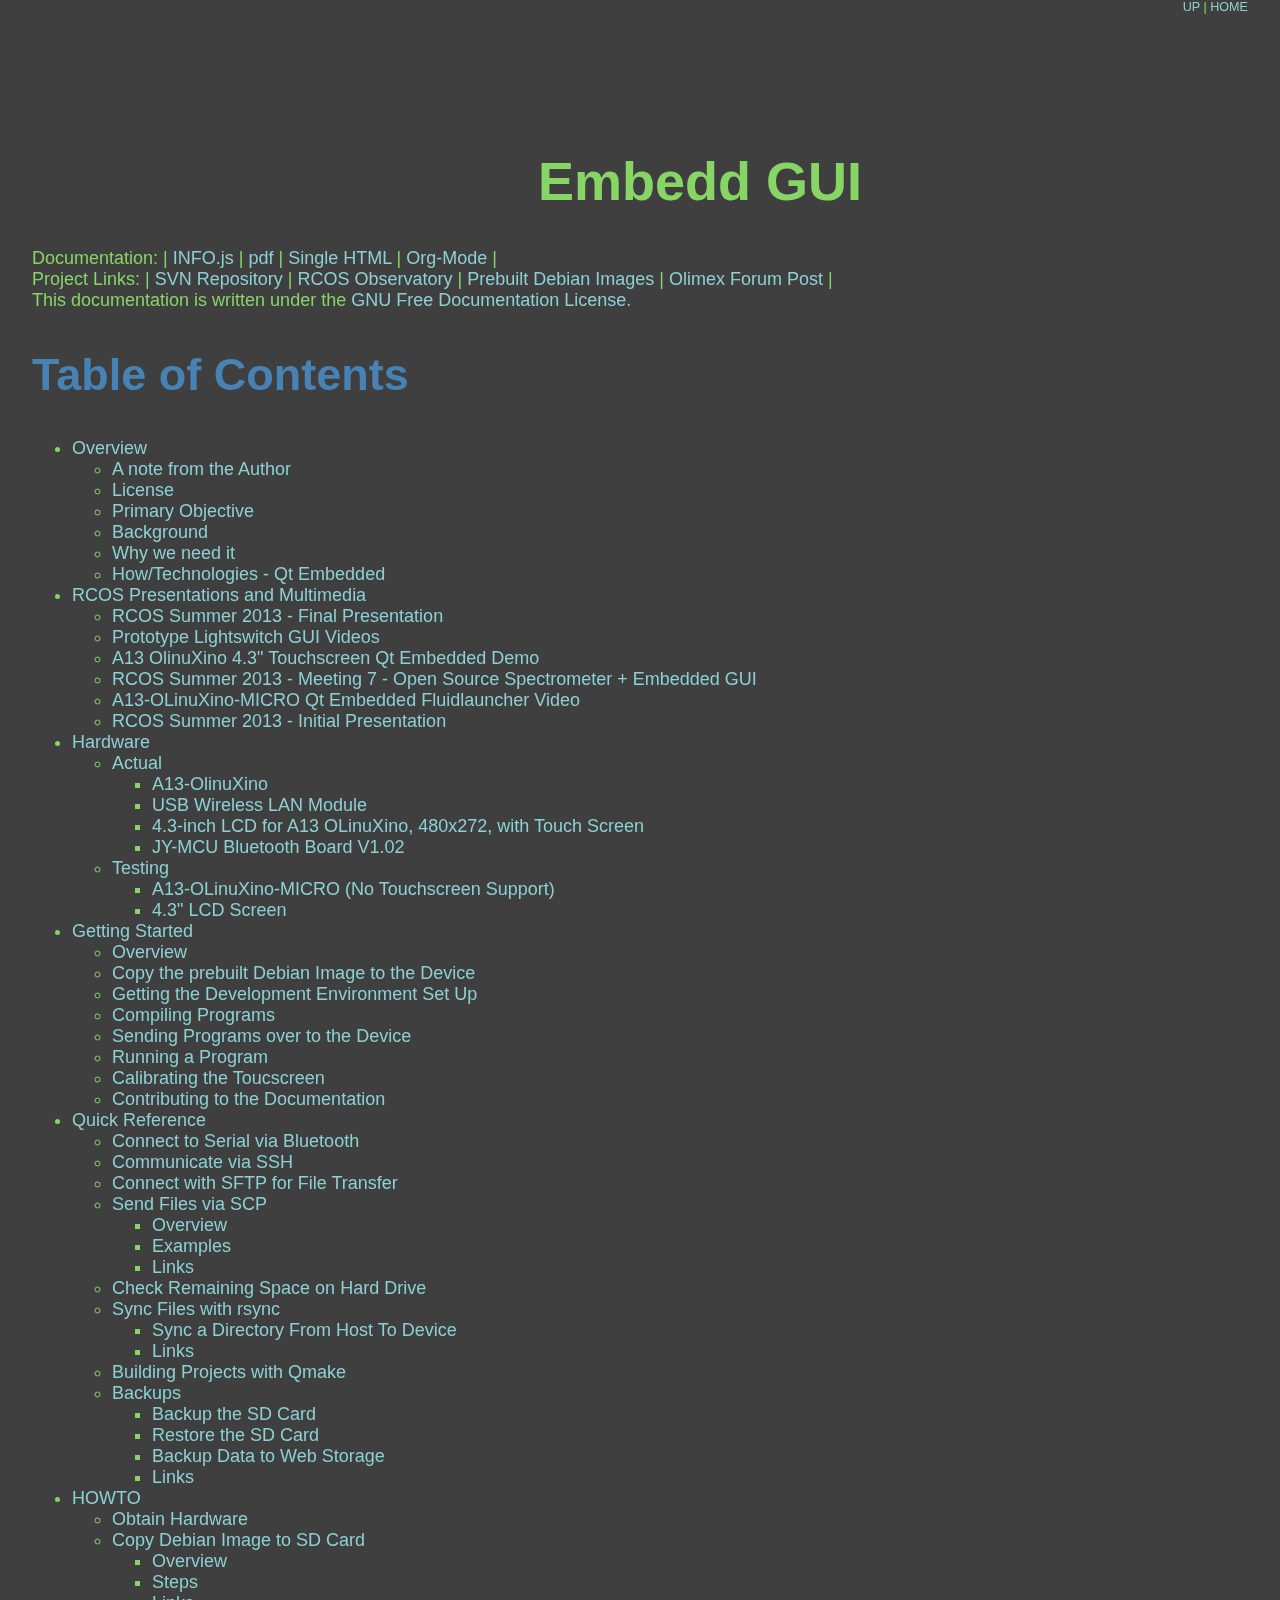
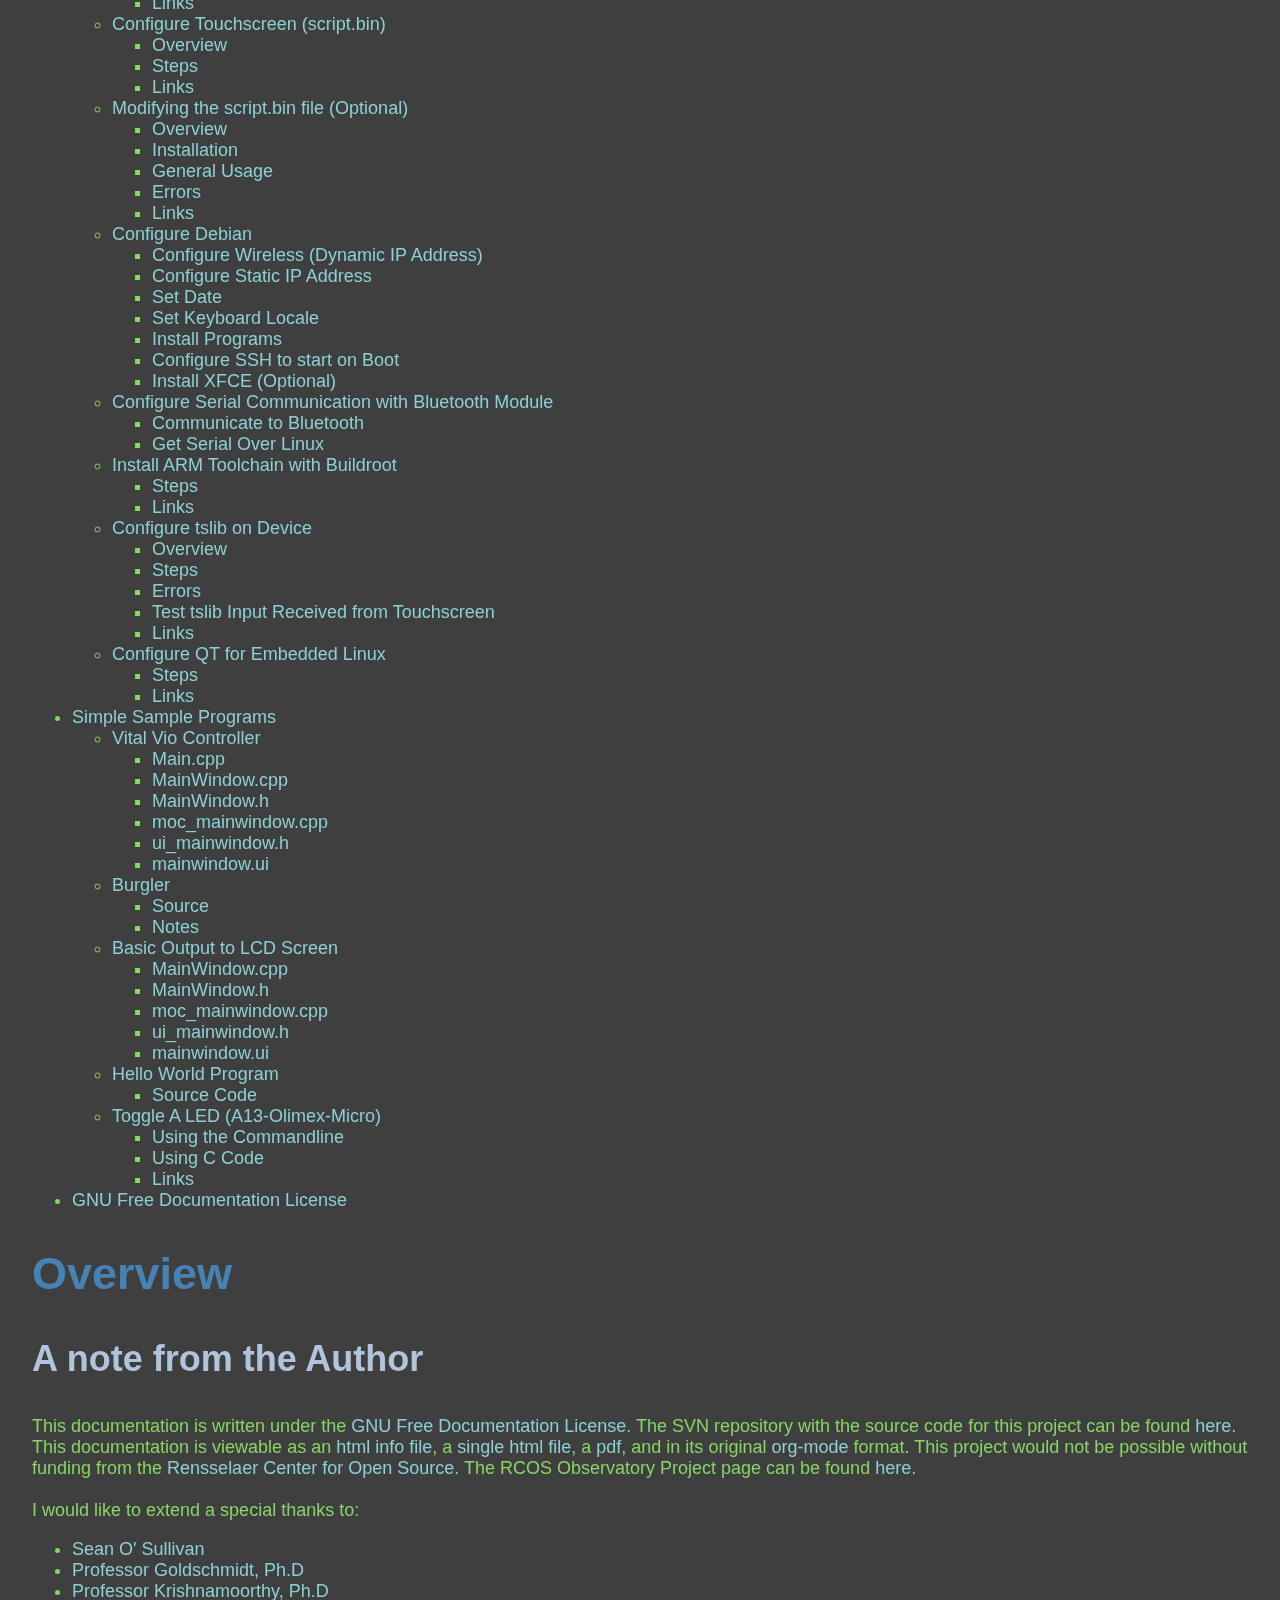
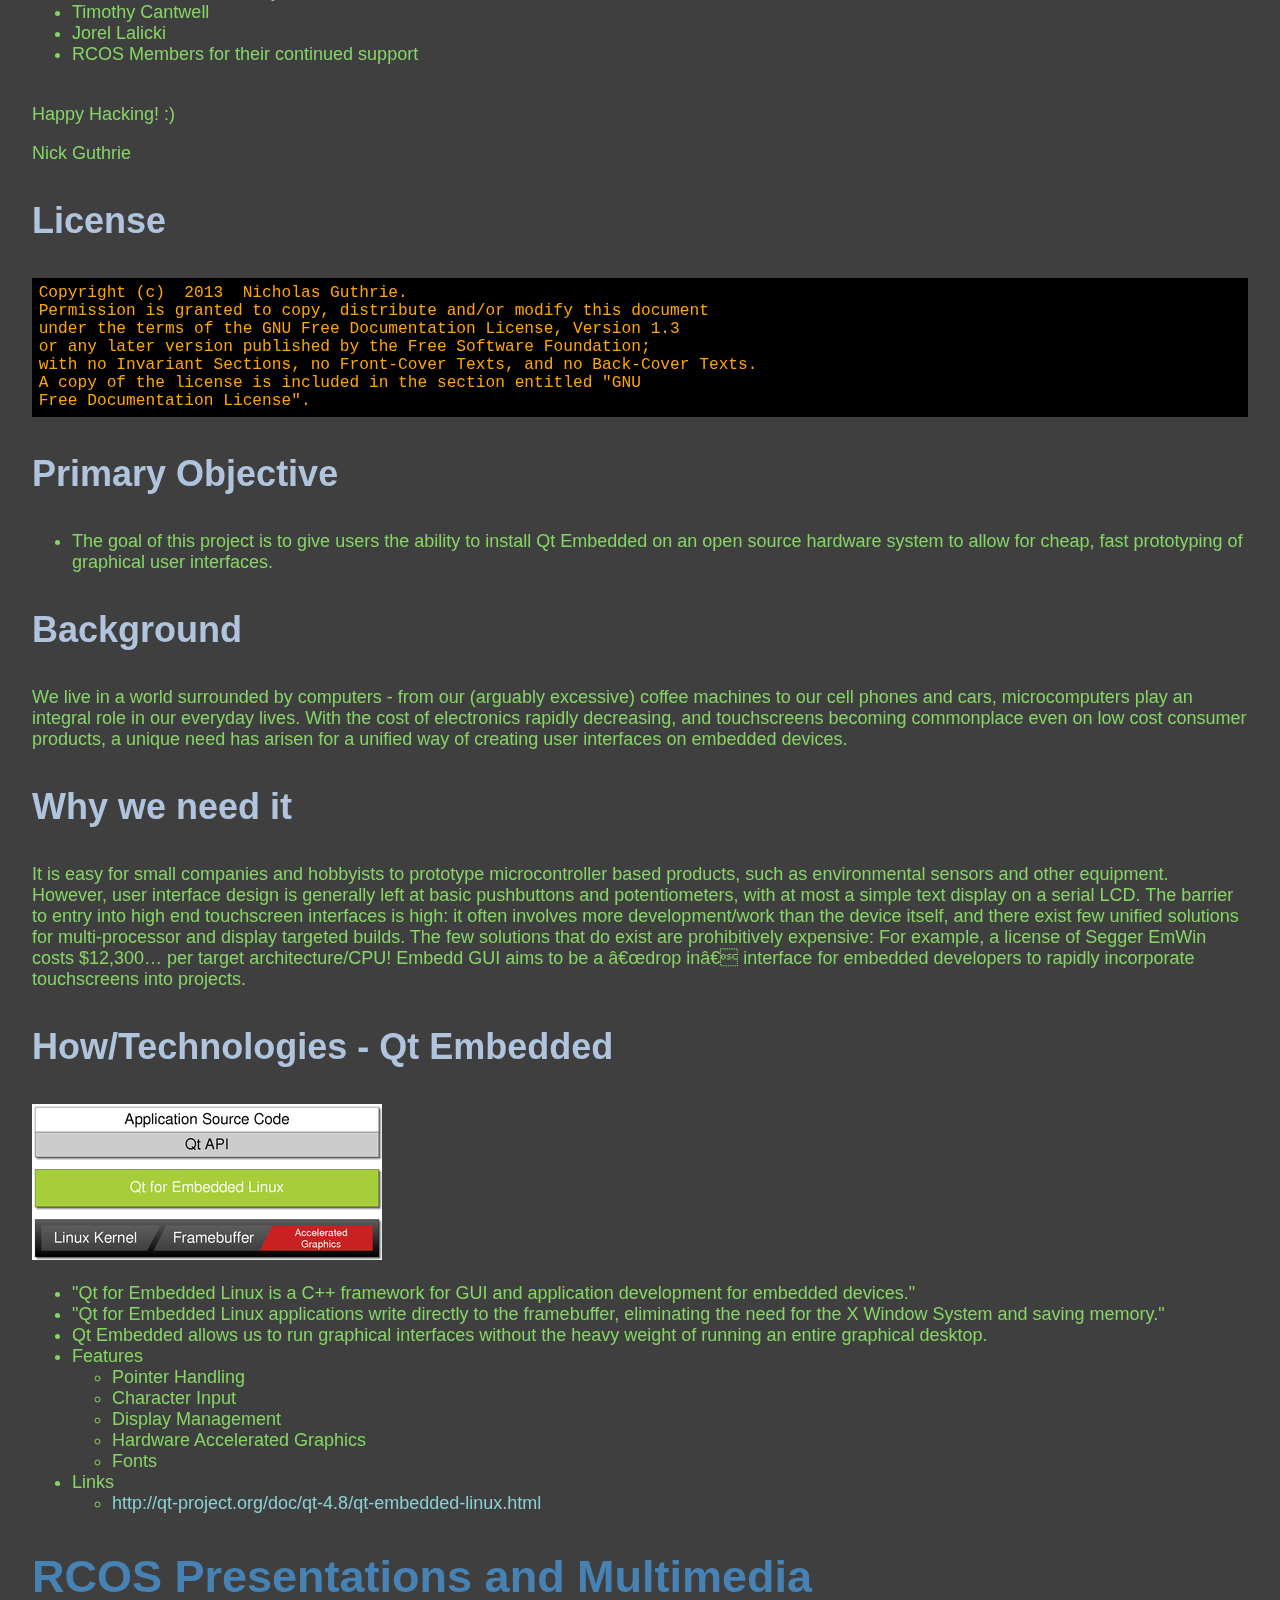
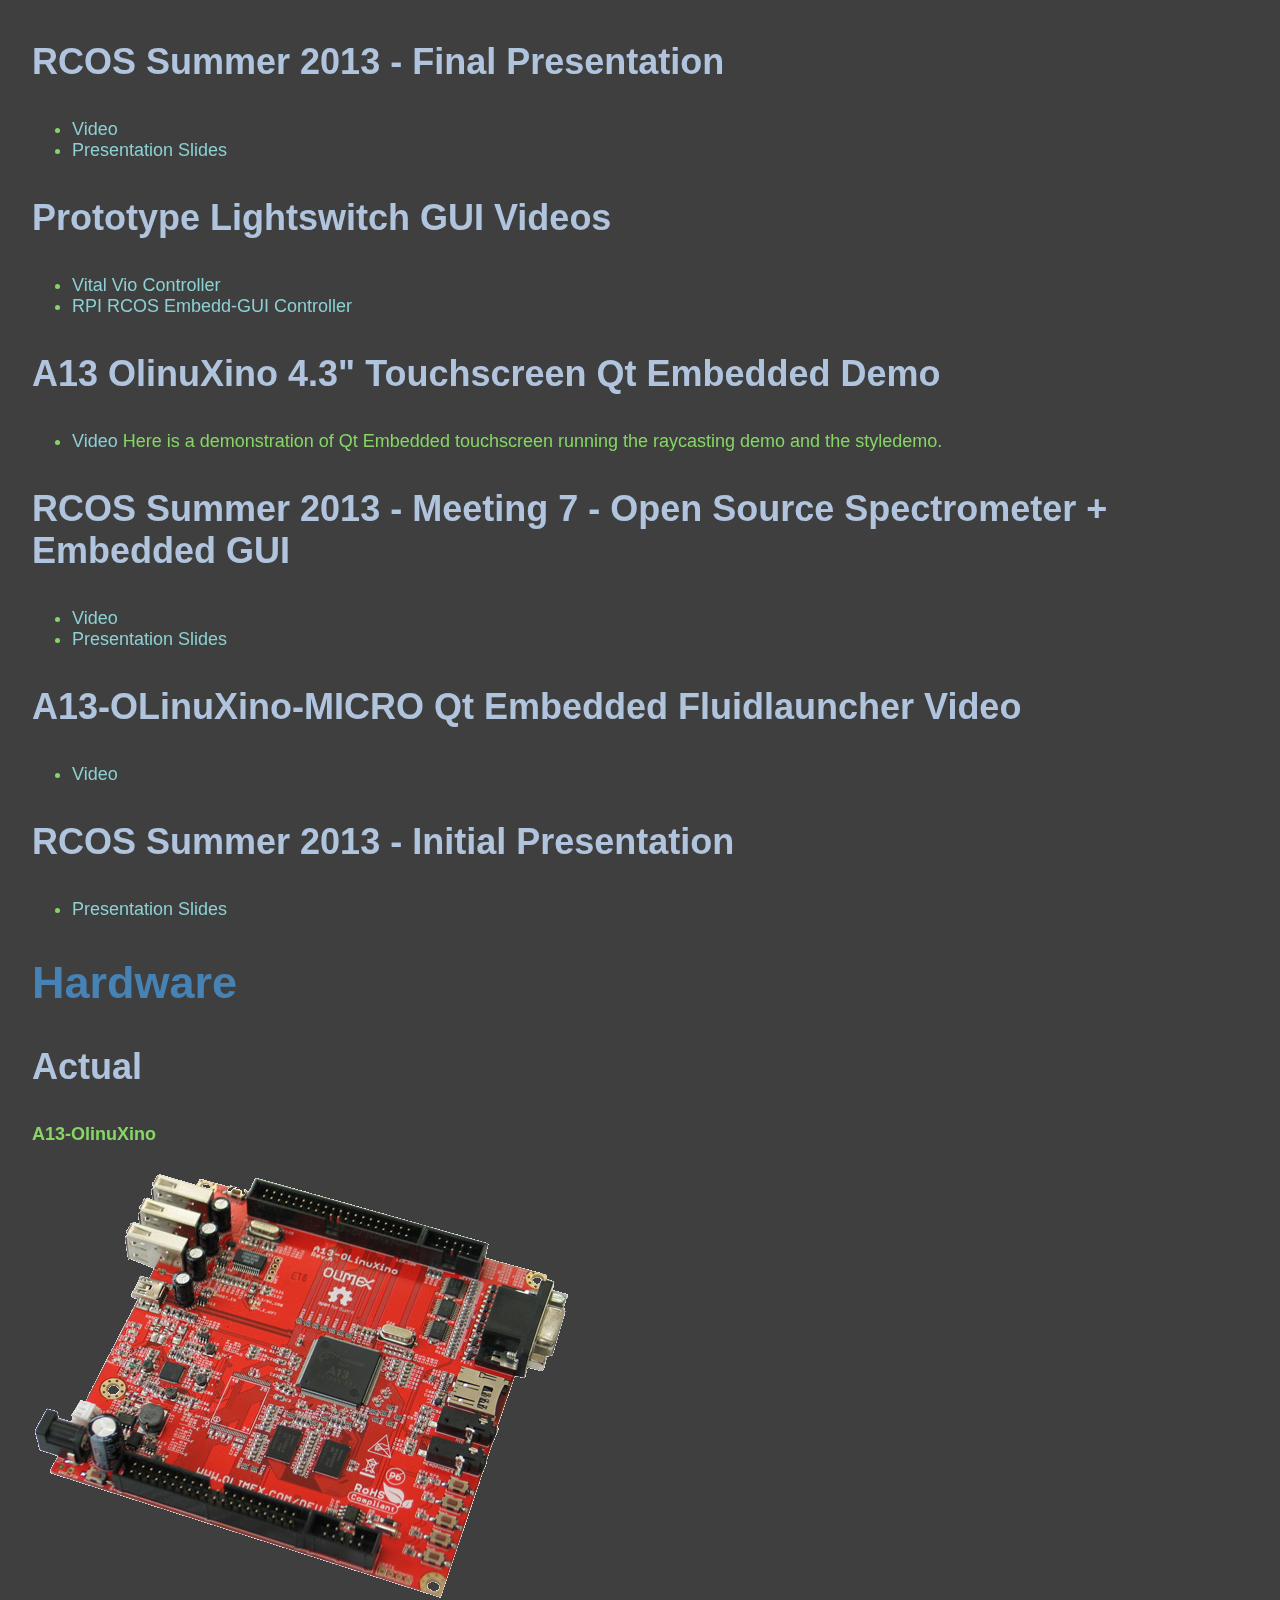
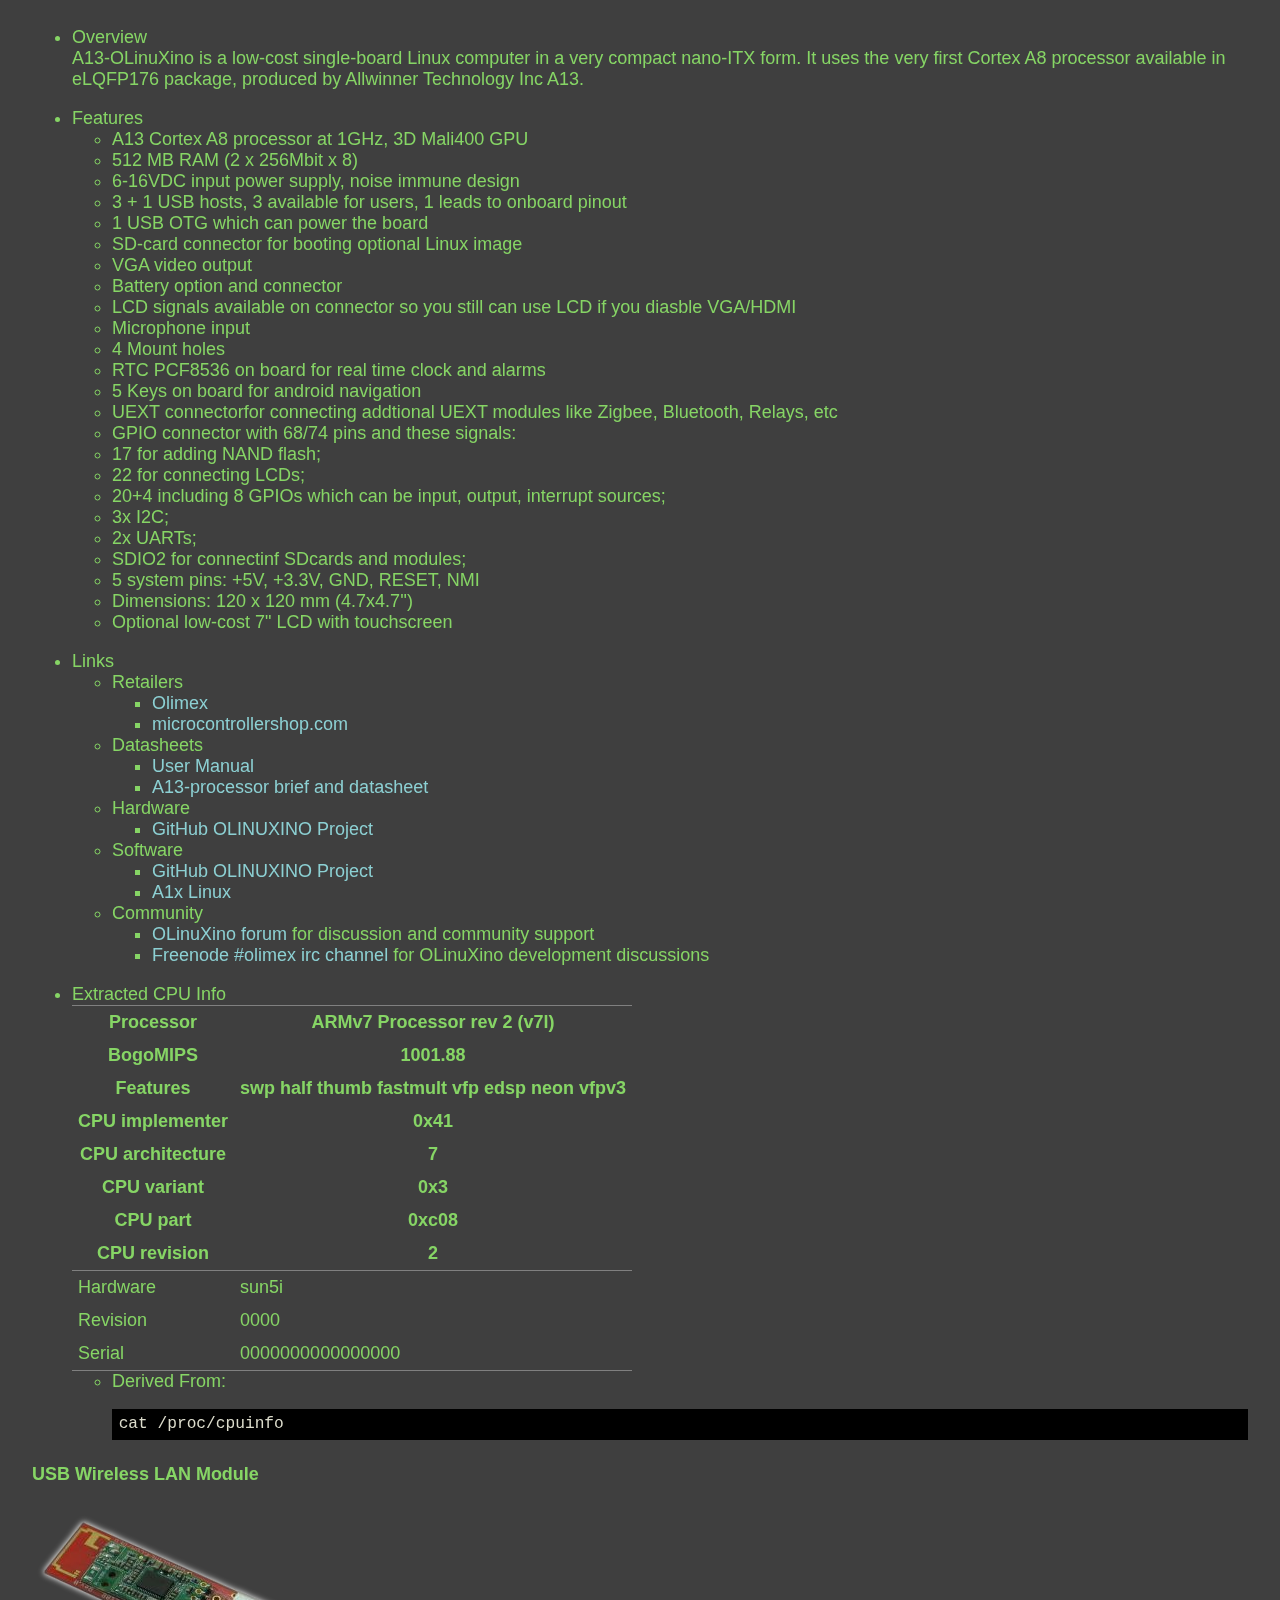
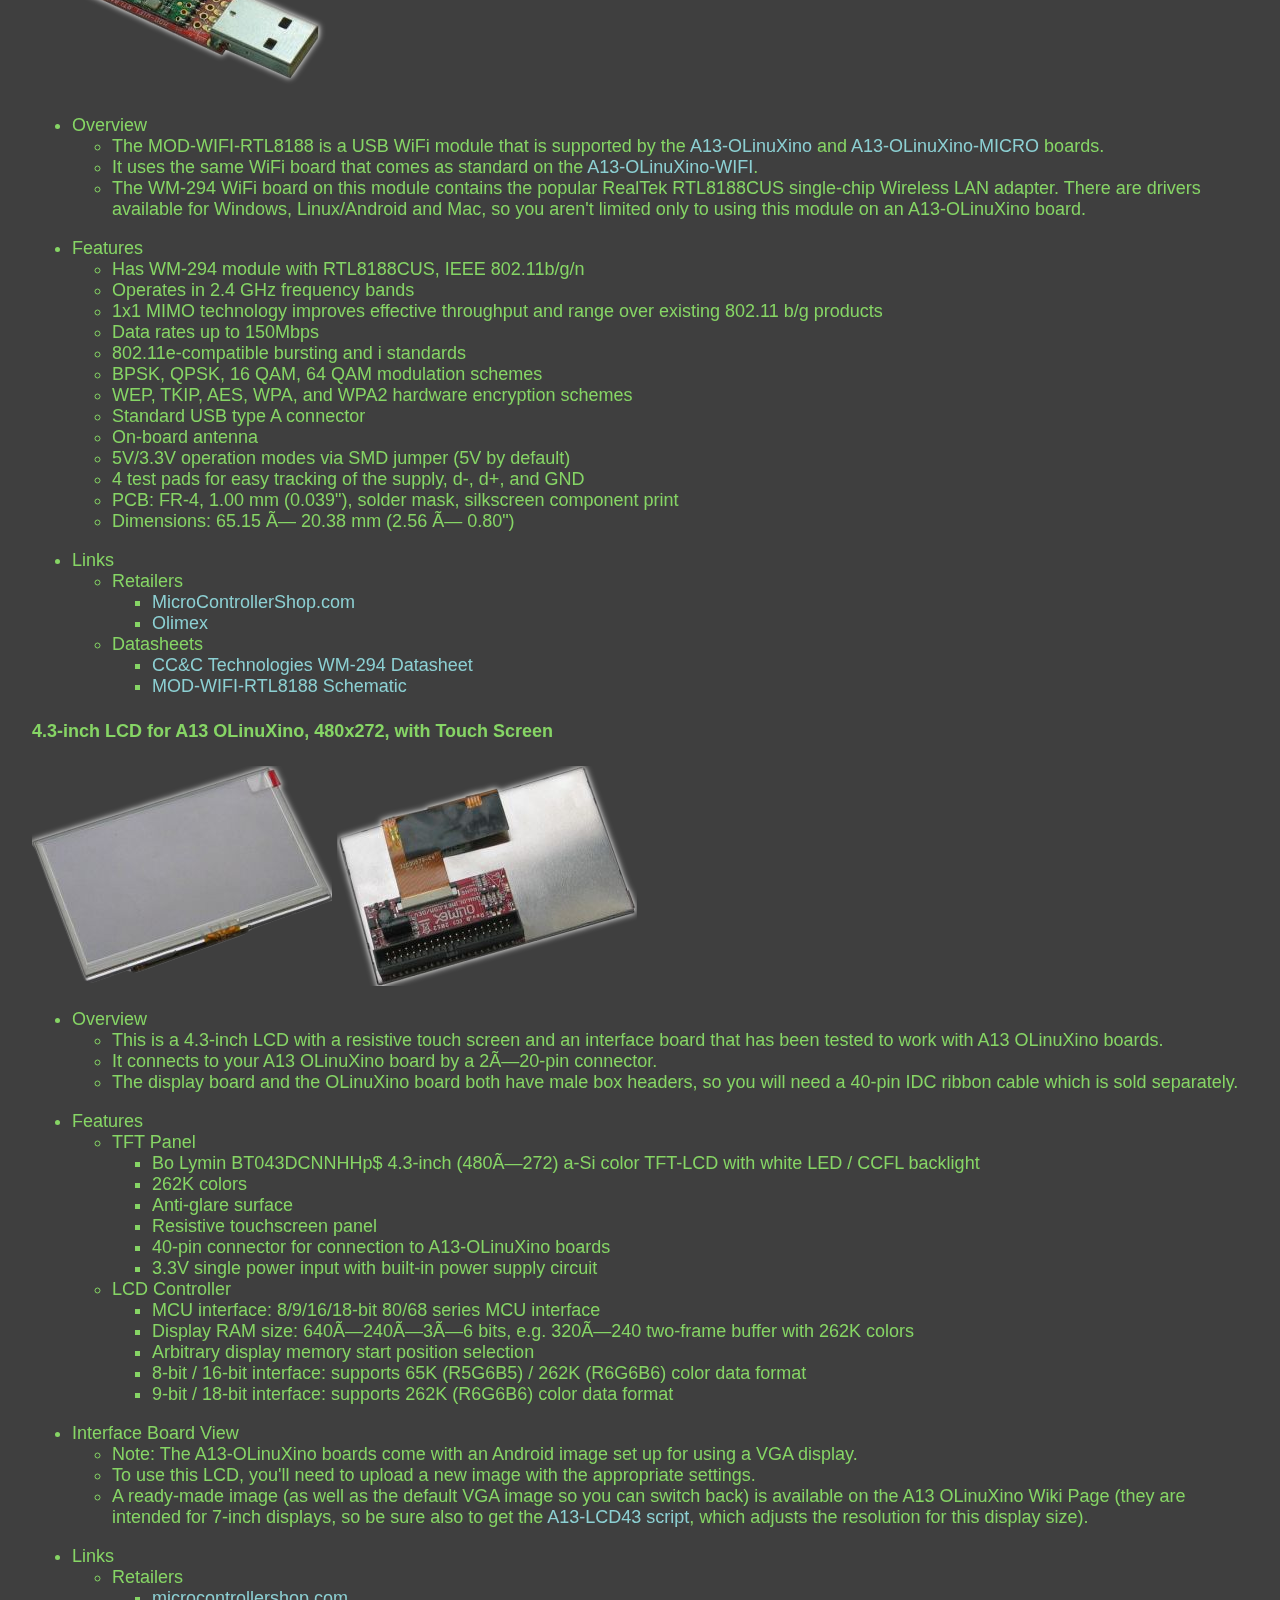
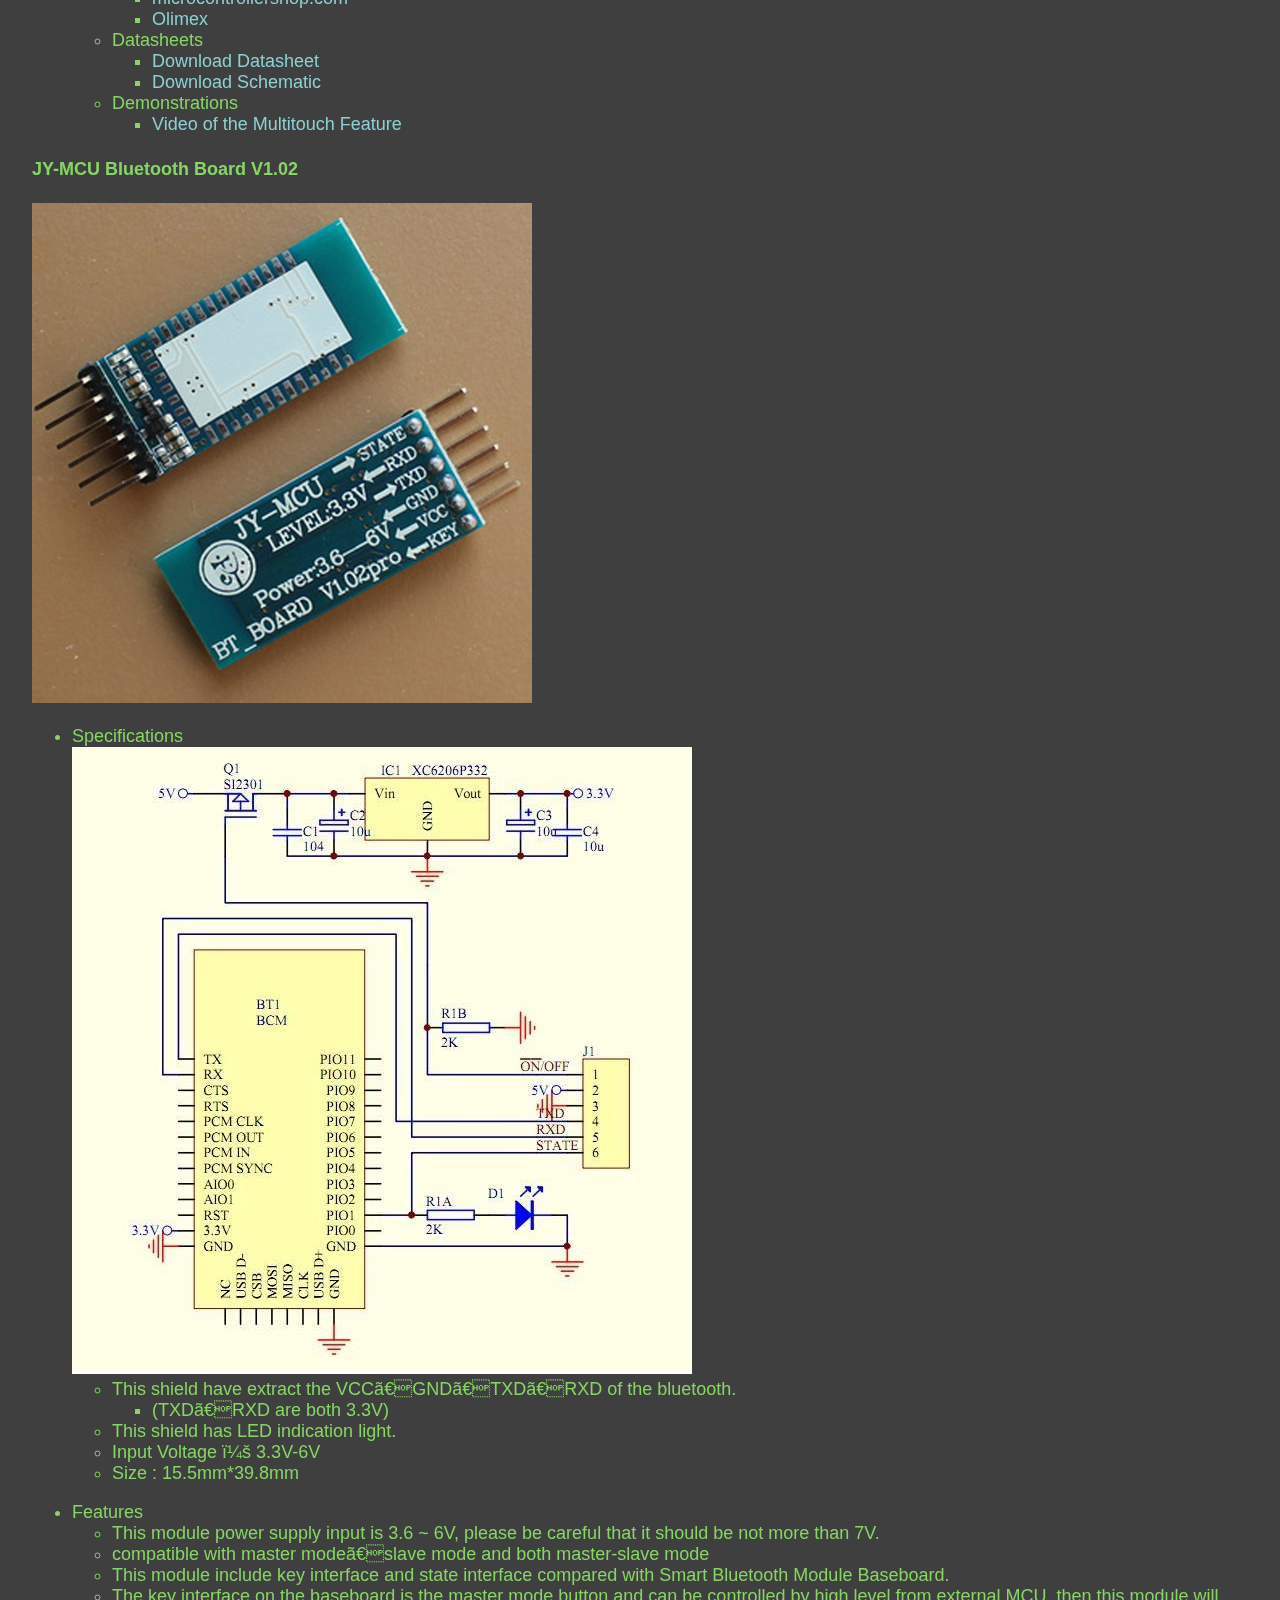
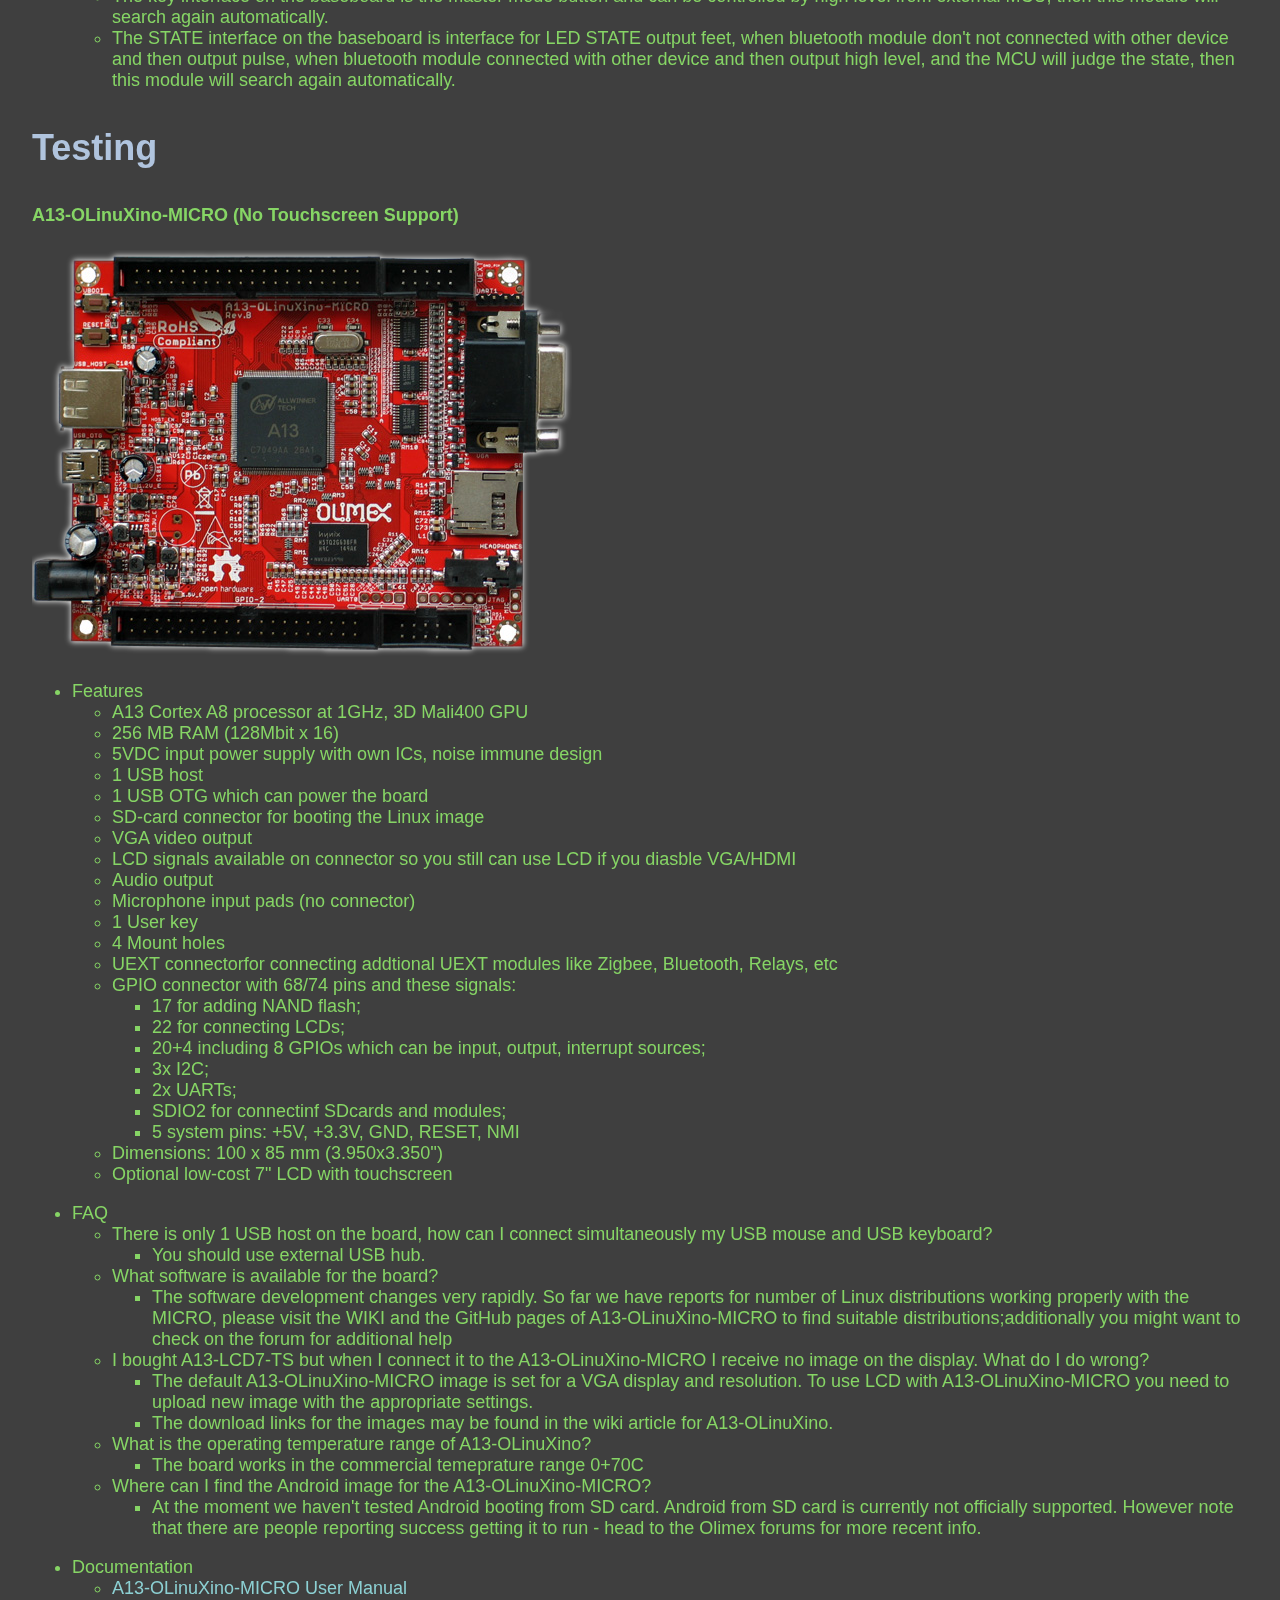
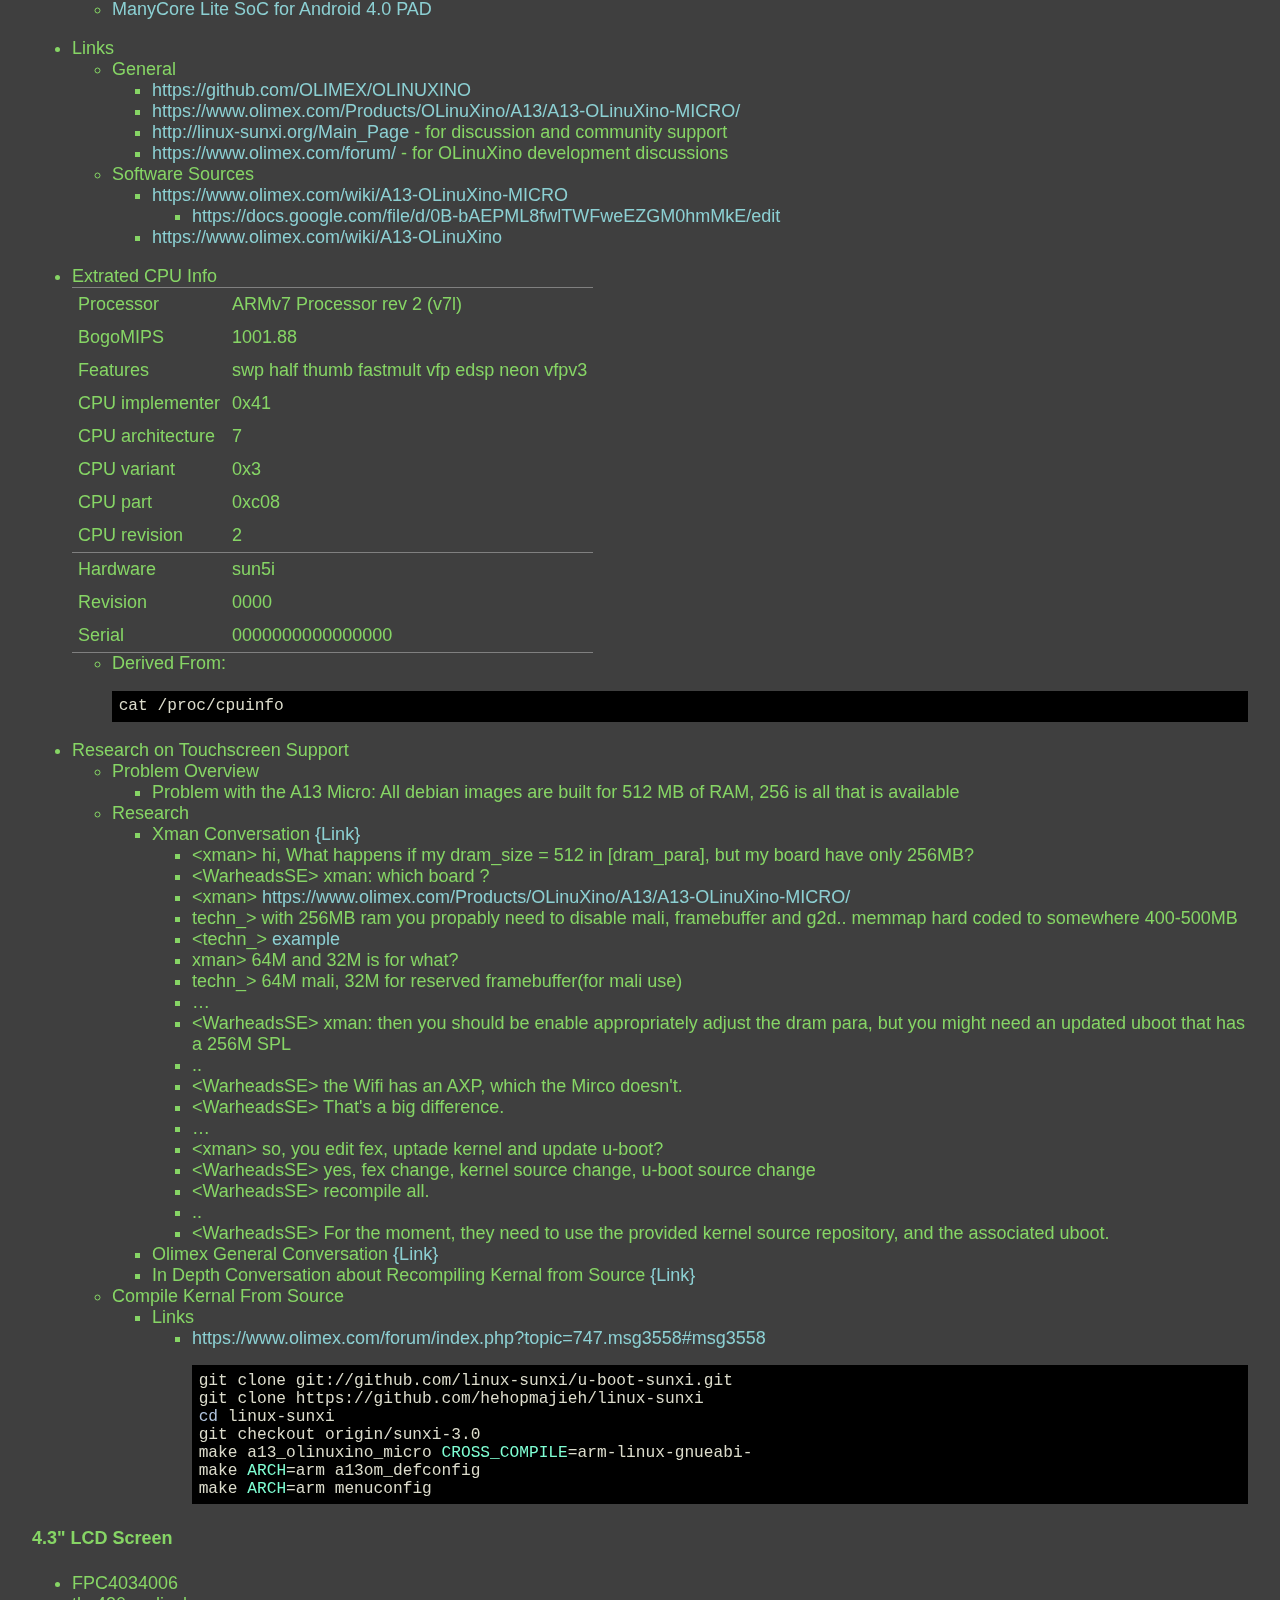
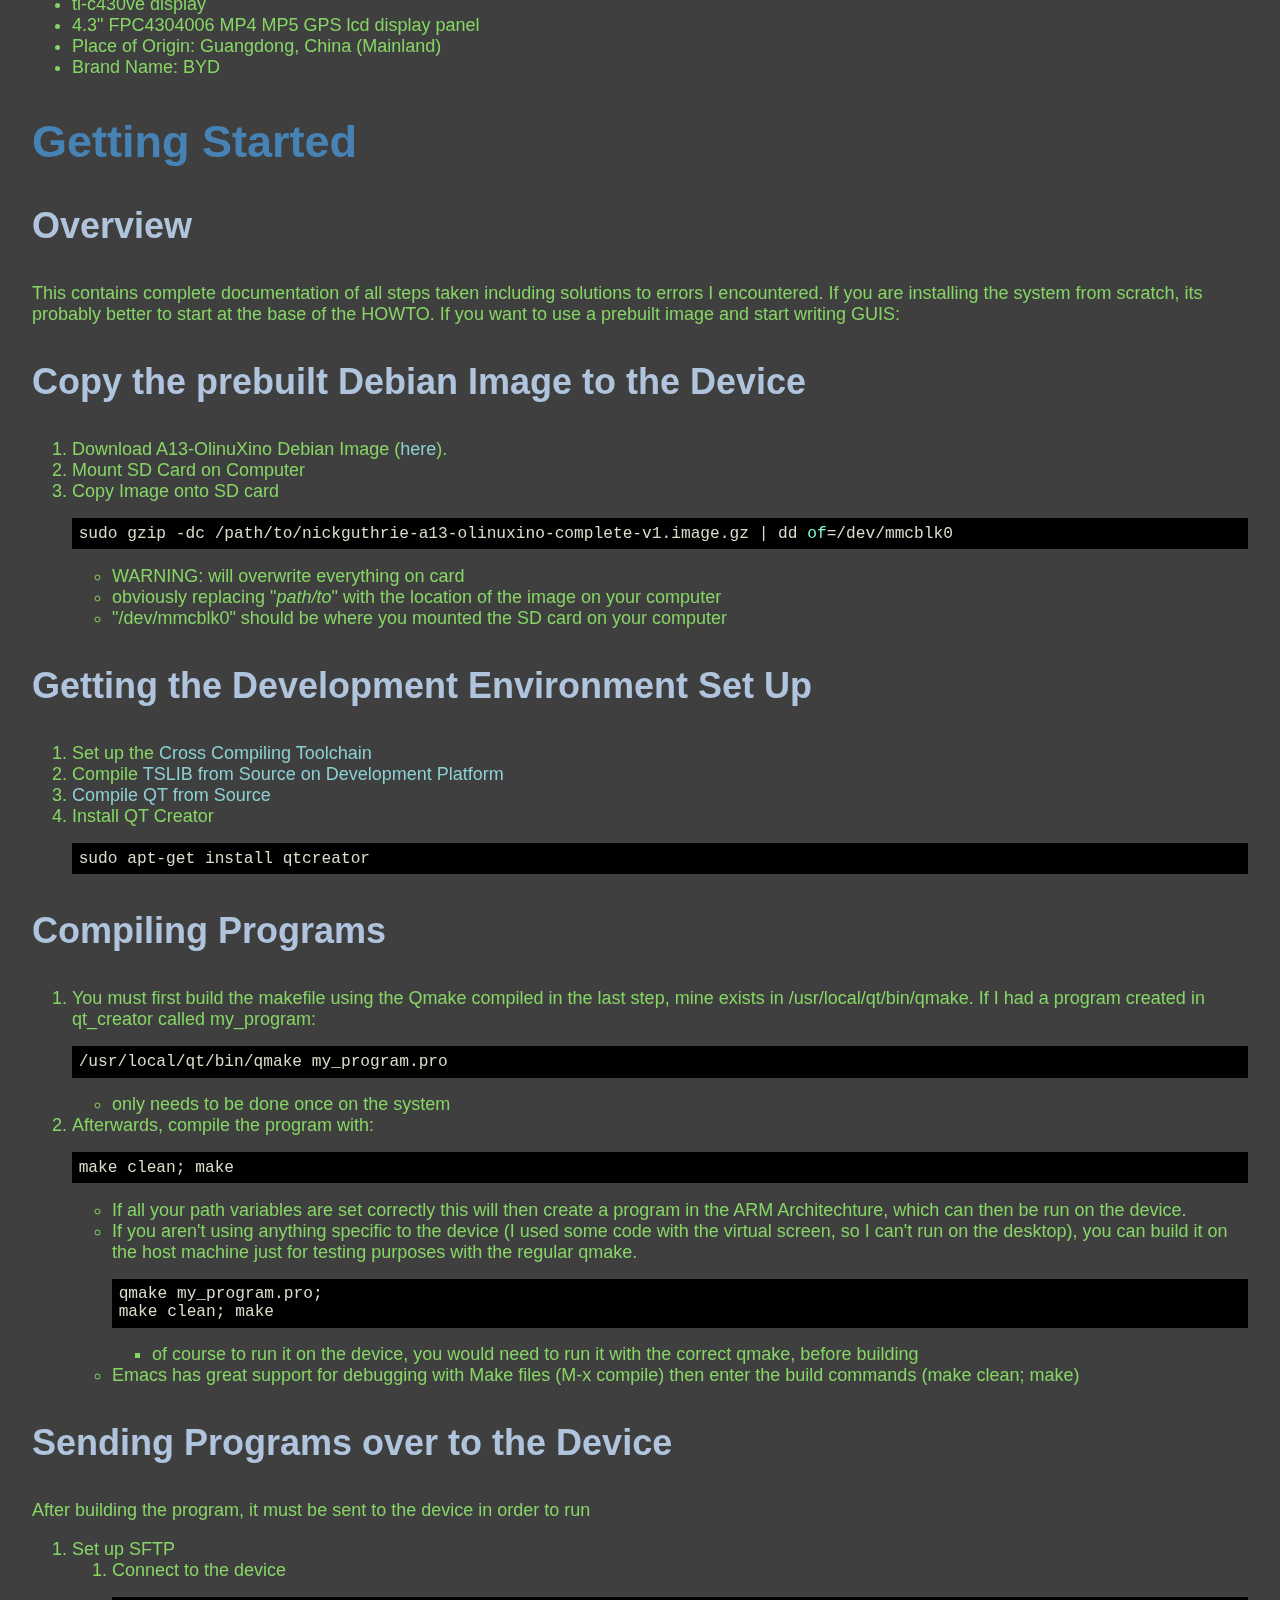
<file: doc/index.html>
<?xml version="1.0" encoding="iso-8859-1"?>
<!DOCTYPE html PUBLIC "-//W3C//DTD XHTML 1.0 Strict//EN"
               "http://www.w3.org/TR/xhtml1/DTD/xhtml1-strict.dtd">
<html xmlns="http://www.w3.org/1999/xhtml" lang="en" xml:lang="en">
<head>
<title>Embedd GUI</title>
<meta http-equiv="Content-Type" content="text/html;charset=iso-8859-1"/>
<meta name="title" content="Embedd GUI"/>
<meta name="generator" content="Org-mode"/>
<meta name="generated" content="2013-06-04 Tue"/>
<meta name="author" content="Nick Guthrie"/>
<meta name="description" content=""/>
<meta name="keywords" content=""/>
<style type="text/css">
 <!--/*--><![CDATA[/*><!--*/
  html { font-family: Times, serif; font-size: 12pt; }
  .title  { text-align: center; }
  .todo   { color: red; }
  .done   { color: green; }
  .tag    { background-color: #add8e6; font-weight:normal }
  .target { }
  .timestamp { color: #bebebe; }
  .timestamp-kwd { color: #5f9ea0; }
  .right  {margin-left:auto; margin-right:0px;  text-align:right;}
  .left   {margin-left:0px;  margin-right:auto; text-align:left;}
  .center {margin-left:auto; margin-right:auto; text-align:center;}
  p.verse { margin-left: 3% }
  pre {
	border: 1pt solid #AEBDCC;
	background-color: #F3F5F7;
	padding: 5pt;
	font-family: courier, monospace;
        font-size: 90%;
        overflow:auto;
  }
  table { border-collapse: collapse; }
  td, th { vertical-align: top;  }
  th.right  { text-align:center;  }
  th.left   { text-align:center;   }
  th.center { text-align:center; }
  td.right  { text-align:right;  }
  td.left   { text-align:left;   }
  td.center { text-align:center; }
  dt { font-weight: bold; }
  div.figure { padding: 0.5em; }
  div.figure p { text-align: center; }
  div.inlinetask {
    padding:10px;
    border:2px solid gray;
    margin:10px;
    background: #ffffcc;
  }
  textarea { overflow-x: auto; }
  .linenr { font-size:smaller }
  .code-highlighted {background-color:#ffff00;}
  .org-info-js_info-navigation { border-style:none; }
  #org-info-js_console-label { font-size:10px; font-weight:bold;
                               white-space:nowrap; }
  .org-info-js_search-highlight {background-color:#ffff00; color:#000000;
                                 font-weight:bold; }
  /*]]>*/-->
</style>
<link rel="stylesheet" type="text/css" href="./nmg.css" />
<script type="text/javascript" src="http://orgmode.org/org-info.js">
/**
 *
 * @source: http://orgmode.org/org-info.js
 *
 * @licstart  The following is the entire license notice for the
 *  JavaScript code in http://orgmode.org/org-info.js.
 *
 * Copyright (C) 2012  Sebastian Rose
 *
 *
 * The JavaScript code in this tag is free software: you can
 * redistribute it and/or modify it under the terms of the GNU
 * General Public License (GNU GPL) as published by the Free Software
 * Foundation, either version 3 of the License, or (at your option)
 * any later version.  The code is distributed WITHOUT ANY WARRANTY;
 * without even the implied warranty of MERCHANTABILITY or FITNESS
 * FOR A PARTICULAR PURPOSE.  See the GNU GPL for more details.
 *
 * As additional permission under GNU GPL version 3 section 7, you
 * may distribute non-source (e.g., minimized or compacted) forms of
 * that code without the copy of the GNU GPL normally required by
 * section 4, provided you include this license notice and a URL
 * through which recipients can access the Corresponding Source.
 *
 * @licend  The above is the entire license notice
 * for the JavaScript code in http://orgmode.org/org-info.js.
 *
 */
</script>

<script type="text/javascript">

/*
@licstart  The following is the entire license notice for the
JavaScript code in this tag.

Copyright (C) 2012  Free Software Foundation, Inc.

The JavaScript code in this tag is free software: you can
redistribute it and/or modify it under the terms of the GNU
General Public License (GNU GPL) as published by the Free Software
Foundation, either version 3 of the License, or (at your option)
any later version.  The code is distributed WITHOUT ANY WARRANTY;
without even the implied warranty of MERCHANTABILITY or FITNESS
FOR A PARTICULAR PURPOSE.  See the GNU GPL for more details.

As additional permission under GNU GPL version 3 section 7, you
may distribute non-source (e.g., minimized or compacted) forms of
that code without the copy of the GNU GPL normally required by
section 4, provided you include this license notice and a URL
through which recipients can access the Corresponding Source.


@licend  The above is the entire license notice
for the JavaScript code in this tag.
*/

<!--/*--><![CDATA[/*><!--*/
org_html_manager.set("TOC_DEPTH", "3");
org_html_manager.set("LINK_HOME", "http://code.google.com/p/embedd-gui/");
org_html_manager.set("LINK_UP", "");
org_html_manager.set("LOCAL_TOC", "1");
org_html_manager.set("VIEW_BUTTONS", "0");
org_html_manager.set("MOUSE_HINT", "underline");
org_html_manager.set("FIXED_TOC", "0");
org_html_manager.set("TOC", "0");
org_html_manager.set("VIEW", "overview");
org_html_manager.setup();  // activate after the parameters are set
/*]]>*///-->
</script>
<script type="text/javascript">
/*
@licstart  The following is the entire license notice for the
JavaScript code in this tag.

Copyright (C) 2012  Free Software Foundation, Inc.

The JavaScript code in this tag is free software: you can
redistribute it and/or modify it under the terms of the GNU
General Public License (GNU GPL) as published by the Free Software
Foundation, either version 3 of the License, or (at your option)
any later version.  The code is distributed WITHOUT ANY WARRANTY;
without even the implied warranty of MERCHANTABILITY or FITNESS
FOR A PARTICULAR PURPOSE.  See the GNU GPL for more details.

As additional permission under GNU GPL version 3 section 7, you
may distribute non-source (e.g., minimized or compacted) forms of
that code without the copy of the GNU GPL normally required by
section 4, provided you include this license notice and a URL
through which recipients can access the Corresponding Source.


@licend  The above is the entire license notice
for the JavaScript code in this tag.
*/
<!--/*--><![CDATA[/*><!--*/
 function CodeHighlightOn(elem, id)
 {
   var target = document.getElementById(id);
   if(null != target) {
     elem.cacheClassElem = elem.className;
     elem.cacheClassTarget = target.className;
     target.className = "code-highlighted";
     elem.className   = "code-highlighted";
   }
 }
 function CodeHighlightOff(elem, id)
 {
   var target = document.getElementById(id);
   if(elem.cacheClassElem)
     elem.className = elem.cacheClassElem;
   if(elem.cacheClassTarget)
     target.className = elem.cacheClassTarget;
 }
/*]]>*///-->
</script>

</head>
<body>
<div id="org-div-home-and-up" style="text-align:right;font-size:70%;white-space:nowrap;">
 <a accesskey="h" href="http://code.google.com/p/embedd-gui/"> UP </a>
 |
 <a accesskey="H" href="http://code.google.com/p/embedd-gui/"> HOME </a>
</div>

<div id="preamble">

</div>

<div id="content">
<h1 class="title">Embedd GUI</h1>

<p>Documentation: | <a href="./index.html">INFO.js</a> | <a href="./index.pdf">pdf</a> | <a href="./full.html">Single HTML</a> | <a href="http://nickguthrie.com/embedd_gui/doc/index.org">Org-Mode</a> | <br/>
Project Links:   | <a href="http://code.google.com/p/embedd-gui/">SVN Repository</a> | <a href="http://rcos.rpi.edu/projects/embedd-gui/">RCOS Observatory</a> | <a href="http://nickguthrie.com/embedd_gui/bin/Finalized/nickguthrie-a13-olinuxino-complete-v1.image.gz">Prebuilt Debian Images</a> | <a href="https://www.olimex.com/forum/index.php?topic=1595.0">Olimex Forum Post</a> | <br/>
This documentation is written under the <a href="#sec-8">GNU Free Documentation License</a>. <br/>
</p>

<div id="table-of-contents">
<h2>Table of Contents</h2>
<div id="text-table-of-contents">
<ul>
<li><a href="#sec-1">Overview</a>
<ul>
<li><a href="#sec-1-1">A note from the Author</a></li>
<li><a href="#sec-1-2">License</a></li>
<li><a href="#sec-1-3">Primary Objective</a></li>
<li><a href="#sec-1-4">Background</a></li>
<li><a href="#sec-1-5">Why we need it</a></li>
<li><a href="#sec-1-6">How/Technologies - Qt Embedded</a></li>
</ul>
</li>
<li><a href="#sec-2">RCOS Presentations and Multimedia</a>
<ul>
<li><a href="#sec-2-1">RCOS Summer 2013 - Final Presentation</a></li>
<li><a href="#sec-2-2">Prototype Lightswitch GUI Videos</a></li>
<li><a href="#sec-2-3">A13 OlinuXino 4.3" Touchscreen Qt Embedded Demo</a></li>
<li><a href="#sec-2-4">RCOS Summer 2013 - Meeting 7 - Open Source Spectrometer + Embedded GUI</a></li>
<li><a href="#sec-2-5">A13-OLinuXino-MICRO Qt Embedded Fluidlauncher Video</a></li>
<li><a href="#sec-2-6">RCOS Summer 2013 - Initial Presentation</a></li>
</ul>
</li>
<li><a href="#sec-3">Hardware</a>
<ul>
<li><a href="#sec-3-1">Actual</a>
<ul>
<li><a href="#sec-3-1-1">A13-OlinuXino</a></li>
<li><a href="#sec-3-1-2">USB Wireless LAN Module</a></li>
<li><a href="#sec-3-1-3">4.3-inch LCD for A13 OLinuXino, 480x272, with Touch Screen</a></li>
<li><a href="#sec-3-1-4">JY-MCU Bluetooth Board V1.02</a></li>
</ul>
</li>
<li><a href="#sec-3-2">Testing</a>
<ul>
<li><a href="#sec-3-2-1">A13-OLinuXino-MICRO (No Touchscreen Support)</a></li>
<li><a href="#sec-3-2-2">4.3" LCD Screen</a></li>
</ul></li>
</ul>
</li>
<li><a href="#sec-4">Getting Started</a>
<ul>
<li><a href="#sec-4-1">Overview</a></li>
<li><a href="#sec-4-2">Copy the prebuilt Debian Image to the Device</a></li>
<li><a href="#sec-4-3">Getting the Development Environment Set Up</a></li>
<li><a href="#sec-4-4">Compiling Programs</a></li>
<li><a href="#sec-4-5">Sending Programs over to the Device</a></li>
<li><a href="#sec-4-6">Running a Program</a></li>
<li><a href="#sec-4-7">Calibrating the Toucscreen</a></li>
<li><a href="#sec-4-8">Contributing to the Documentation</a></li>
</ul>
</li>
<li><a href="#sec-5">Quick Reference</a>
<ul>
<li><a href="#sec-5-1">Connect to Serial via Bluetooth</a></li>
<li><a href="#sec-5-2">Communicate via SSH</a></li>
<li><a href="#sec-5-3">Connect with SFTP for File Transfer</a></li>
<li><a href="#sec-5-4">Send Files via SCP</a>
<ul>
<li><a href="#sec-5-4-1">Overview</a></li>
<li><a href="#sec-5-4-2">Examples</a></li>
<li><a href="#sec-5-4-3">Links</a></li>
</ul>
</li>
<li><a href="#sec-5-5">Check Remaining Space on Hard Drive</a></li>
<li><a href="#sec-5-6">Sync Files with rsync</a>
<ul>
<li><a href="#sec-5-6-1">Sync a Directory From Host To Device</a></li>
<li><a href="#sec-5-6-2">Links</a></li>
</ul>
</li>
<li><a href="#sec-5-7">Building Projects with Qmake</a></li>
<li><a href="#sec-5-8">Backups</a>
<ul>
<li><a href="#sec-5-8-1">Backup the SD Card</a></li>
<li><a href="#sec-5-8-2">Restore the SD Card</a></li>
<li><a href="#sec-5-8-3">Backup Data to Web Storage</a></li>
<li><a href="#sec-5-8-4">Links</a></li>
</ul></li>
</ul>
</li>
<li><a href="#sec-6">HOWTO</a>
<ul>
<li><a href="#sec-6-1">Obtain Hardware</a></li>
<li><a href="#sec-6-2">Copy Debian Image to SD Card</a>
<ul>
<li><a href="#sec-6-2-1">Overview</a></li>
<li><a href="#sec-6-2-2">Steps</a></li>
<li><a href="#sec-6-2-3">Links</a></li>
</ul>
</li>
<li><a href="#sec-6-3">Configure Touchscreen (script.bin)</a>
<ul>
<li><a href="#sec-6-3-1">Overview</a></li>
<li><a href="#sec-6-3-2">Steps</a></li>
<li><a href="#sec-6-3-3">Links</a></li>
</ul>
</li>
<li><a href="#sec-6-4">Modifying the script.bin file (Optional)</a>
<ul>
<li><a href="#sec-6-4-1">Overview</a></li>
<li><a href="#sec-6-4-2">Installation</a></li>
<li><a href="#sec-6-4-3">General Usage</a></li>
<li><a href="#sec-6-4-4">Errors</a></li>
<li><a href="#sec-6-4-5">Links</a></li>
</ul>
</li>
<li><a href="#sec-6-5">Configure Debian</a>
<ul>
<li><a href="#sec-6-5-1">Configure Wireless (Dynamic IP Address)</a></li>
<li><a href="#sec-6-5-2">Configure Static IP Address</a></li>
<li><a href="#sec-6-5-3">Set Date</a></li>
<li><a href="#sec-6-5-4">Set Keyboard Locale</a></li>
<li><a href="#sec-6-5-5">Install Programs</a></li>
<li><a href="#sec-6-5-6">Configure SSH to start on Boot</a></li>
<li><a href="#sec-6-5-7">Install XFCE (Optional)</a></li>
</ul>
</li>
<li><a href="#sec-6-6">Configure Serial Communication with Bluetooth Module</a>
<ul>
<li><a href="#sec-6-6-1">Communicate to Bluetooth</a></li>
<li><a href="#sec-6-6-2">Get Serial Over Linux</a></li>
</ul>
</li>
<li><a href="#sec-6-7">Install ARM Toolchain with Buildroot</a>
<ul>
<li><a href="#sec-6-7-1">Steps</a></li>
<li><a href="#sec-6-7-2">Links</a></li>
</ul>
</li>
<li><a href="#sec-6-8">Configure tslib on Device</a>
<ul>
<li><a href="#sec-6-8-1">Overview</a></li>
<li><a href="#sec-6-8-2">Steps</a></li>
<li><a href="#sec-6-8-3">Errors</a></li>
<li><a href="#sec-6-8-4">Test tslib Input Received from Touchscreen</a></li>
<li><a href="#sec-6-8-5">Links</a></li>
</ul>
</li>
<li><a href="#sec-6-9">Configure QT for Embedded Linux</a>
<ul>
<li><a href="#sec-6-9-1">Steps</a></li>
<li><a href="#sec-6-9-2">Links</a></li>
</ul></li>
</ul>
</li>
<li><a href="#sec-7">Simple Sample Programs</a>
<ul>
<li><a href="#sec-7-1">Vital Vio Controller</a>
<ul>
<li><a href="#sec-7-1-1">Main.cpp</a></li>
<li><a href="#sec-7-1-2">MainWindow.cpp</a></li>
<li><a href="#sec-7-1-3">MainWindow.h</a></li>
<li><a href="#sec-7-1-4">moc_mainwindow.cpp</a></li>
<li><a href="#sec-7-1-5">ui_mainwindow.h</a></li>
<li><a href="#sec-7-1-6">mainwindow.ui</a></li>
</ul>
</li>
<li><a href="#sec-7-2">Burgler</a>
<ul>
<li><a href="#sec-7-2-1">Source</a></li>
<li><a href="#sec-7-2-2">Notes</a></li>
</ul>
</li>
<li><a href="#sec-7-3">Basic Output to LCD Screen</a>
<ul>
<li><a href="#sec-7-3-1">MainWindow.cpp</a></li>
<li><a href="#sec-7-3-2">MainWindow.h</a></li>
<li><a href="#sec-7-3-3">moc_mainwindow.cpp</a></li>
<li><a href="#sec-7-3-4">ui_mainwindow.h</a></li>
<li><a href="#sec-7-3-5">mainwindow.ui</a></li>
</ul>
</li>
<li><a href="#sec-7-4">Hello World Program</a>
<ul>
<li><a href="#sec-7-4-1">Source Code</a></li>
</ul>
</li>
<li><a href="#sec-7-5">Toggle A LED (A13-Olimex-Micro)</a>
<ul>
<li><a href="#sec-7-5-1">Using the Commandline</a></li>
<li><a href="#sec-7-5-2">Using C Code</a></li>
<li><a href="#sec-7-5-3">Links</a></li>
</ul></li>
</ul>
</li>
<li><a href="#sec-8">GNU Free Documentation License</a></li>
</ul>
</div>
</div>

<div id="outline-container-1" class="outline-2">
<h2 id="sec-1">Overview</h2>
<div class="outline-text-2" id="text-1">


</div>

<div id="outline-container-1-1" class="outline-3">
<h3 id="sec-1-1">A note from the Author</h3>
<div class="outline-text-3" id="text-1-1">

<p>This documentation is written under the <a href="#sec-8">GNU Free Documentation License</a>. The SVN repository with the source code for this project can be found <a href="http://code.google.com/p/embedd-gui/">here</a>. This documentation is viewable as an <a href="./index.html">html info file</a>, a <a href="./full.html">single html file</a>, a <a href="./index.pdf">pdf</a>, and in its original <a href="http://nickguthrie.com/embedd_gui/doc/index.org">org-mode</a> format. This project would not be possible without funding from the <a href="http://rcos.rpi.edu/">Rensselaer Center for Open Source</a>.  The RCOS Observatory Project page can be found <a href="http://rcos.rpi.edu/projects/embedd-gui/">here</a>. <br/>
<br/>
I would like to extend a special thanks to:
</p><ul>
<li><a href="http://rcos.rpi.edu/donor/">Sean O' Sullivan</a>
</li>
<li><a href="http://www.cs.rpi.edu/~goldsd/index.php">Professor Goldschmidt, Ph.D</a>
</li>
<li><a href="http://www.cs.rpi.edu/~moorthy/">Professor Krishnamoorthy, Ph.D</a>
</li>
<li>Timothy Cantwell
</li>
<li>Jorel Lalicki
</li>
<li>RCOS Members for their continued support
</li>
</ul>

<p><br/>
Happy Hacking! :) <br/>
</p>
<p>
Nick Guthrie <br/>
</p>
</div>

</div>

<div id="outline-container-1-2" class="outline-3">
<h3 id="sec-1-2">License</h3>
<div class="outline-text-3" id="text-1-2">




<pre class="example">Copyright (c)  2013  Nicholas Guthrie.
Permission is granted to copy, distribute and/or modify this document
under the terms of the GNU Free Documentation License, Version 1.3
or any later version published by the Free Software Foundation;
with no Invariant Sections, no Front-Cover Texts, and no Back-Cover Texts.
A copy of the license is included in the section entitled "GNU
Free Documentation License".
</pre>


</div>

</div>

<div id="outline-container-1-3" class="outline-3">
<h3 id="sec-1-3">Primary Objective</h3>
<div class="outline-text-3" id="text-1-3">

<ul>
<li>The goal of this project is to give users the ability to install Qt Embedded on an open source hardware system to allow for cheap, fast prototyping of graphical user interfaces.
</li>
</ul>

</div>

</div>

<div id="outline-container-1-4" class="outline-3">
<h3 id="sec-1-4">Background</h3>
<div class="outline-text-3" id="text-1-4">

<p>We live in a world surrounded by computers - from our (arguably excessive) coffee  machines to our cell phones and cars, microcomputers play an integral role in our everyday lives. With the cost of electronics rapidly decreasing, and touchscreens becoming commonplace even on low cost consumer products, a unique need has arisen for a unified way of creating user interfaces on embedded devices.
</p></div>

</div>

<div id="outline-container-1-5" class="outline-3">
<h3 id="sec-1-5">Why we need it</h3>
<div class="outline-text-3" id="text-1-5">

<p>It is easy for small companies and hobbyists to prototype microcontroller based products, such as environmental sensors and other equipment. However, user interface design is generally left at basic pushbuttons and potentiometers, with at most a simple text display on a serial LCD. The barrier to entry into high end touchscreen interfaces is high: it often involves more development/work than the device itself, and there exist few unified solutions for multi-processor and display targeted builds. The few solutions that do exist are prohibitively expensive: For example, a license of Segger EmWin costs $12,300&hellip; per target architecture/CPU! Embedd GUI aims to be a “drop in” interface for embedded developers to rapidly incorporate touchscreens into projects.
</p></div>

</div>

<div id="outline-container-1-6" class="outline-3">
<h3 id="sec-1-6">How/Technologies - Qt Embedded</h3>
<div class="outline-text-3" id="text-1-6">

<p><img src="./img/qt-embedded-linux-architecture.png"  alt="./img/qt-embedded-linux-architecture.png" />
</p><ul>
<li>"Qt for Embedded Linux is a C++ framework for GUI and application development for embedded devices."
</li>
<li>"Qt for Embedded Linux applications write directly to the framebuffer, eliminating the need for the X Window System and saving memory."
</li>
<li>Qt Embedded allows us to run graphical interfaces without the heavy weight of running an entire graphical desktop.
</li>
<li>Features
<ul>
<li>Pointer Handling
</li>
<li>Character Input
</li>
<li>Display Management
</li>
<li>Hardware Accelerated Graphics
</li>
<li>Fonts
</li>
</ul>

</li>
<li>Links
<ul>
<li><a href="http://qt-project.org/doc/qt-4.8/qt-embedded-linux.html">http://qt-project.org/doc/qt-4.8/qt-embedded-linux.html</a>
</li>
</ul>

</li>
</ul>

</div>
</div>

</div>

<div id="outline-container-2" class="outline-2">
<h2 id="sec-2">RCOS Presentations and Multimedia</h2>
<div class="outline-text-2" id="text-2">


</div>

<div id="outline-container-2-1" class="outline-3">
<h3 id="sec-2-1">RCOS Summer 2013 - Final Presentation</h3>
<div class="outline-text-3" id="text-2-1">

<ul>
<li><a href="http://youtu.be/g0xSY7x0GME">Video</a>
</li>
<li><a href="./doc/OSSEG3.pdf">Presentation Slides</a>
</li>
</ul>

</div>

</div>

<div id="outline-container-2-2" class="outline-3">
<h3 id="sec-2-2">Prototype Lightswitch GUI Videos</h3>
<div class="outline-text-3" id="text-2-2">

<ul>
<li><a href="http://youtu.be/XWMzWnA78z0">Vital Vio Controller</a>
</li>
<li><a href="http://youtu.be/5cpHjrTNl-s">RPI RCOS Embedd-GUI Controller</a>
</li>
</ul>

</div>

</div>

<div id="outline-container-2-3" class="outline-3">
<h3 id="sec-2-3">A13 OlinuXino 4.3" Touchscreen Qt Embedded Demo</h3>
<div class="outline-text-3" id="text-2-3">

<ul>
<li><a href="http://youtu.be/v-ndT9fh3e0">Video</a>
  Here is a demonstration of Qt Embedded touchscreen running the raycasting demo and the styledemo.
</li>
</ul>

</div>

</div>

<div id="outline-container-2-4" class="outline-3">
<h3 id="sec-2-4">RCOS Summer 2013 - Meeting 7 - Open Source Spectrometer + Embedded GUI</h3>
<div class="outline-text-3" id="text-2-4">

<ul>
<li><a href="http://youtu.be/aGBMwWWGzmk">Video</a>
</li>
<li><a href="./doc/OSSEG2.pdf">Presentation Slides</a>
</li>
</ul>

</div>

</div>

<div id="outline-container-2-5" class="outline-3">
<h3 id="sec-2-5">A13-OLinuXino-MICRO Qt Embedded Fluidlauncher Video</h3>
<div class="outline-text-3" id="text-2-5">

<ul>
<li><a href="http://youtu.be/rqEB2OLgkCY">Video</a>
</li>
</ul>

</div>

</div>

<div id="outline-container-2-6" class="outline-3">
<h3 id="sec-2-6">RCOS Summer 2013 - Initial Presentation</h3>
<div class="outline-text-3" id="text-2-6">

<ul>
<li><a href="./doc/OSSEG1.pdf">Presentation Slides</a>
</li>
</ul>

</div>
</div>

</div>

<div id="outline-container-3" class="outline-2">
<h2 id="sec-3">Hardware</h2>
<div class="outline-text-2" id="text-3">


</div>

<div id="outline-container-3-1" class="outline-3">
<h3 id="sec-3-1">Actual</h3>
<div class="outline-text-3" id="text-3-1">


</div>

<div id="outline-container-3-1-1" class="outline-4">
<h4 id="sec-3-1-1">A13-OlinuXino</h4>
<div class="outline-text-4" id="text-3-1-1">

<p><img src="./img/A13-OLinuXino-01.png"  alt="./img/A13-OLinuXino-01.png" />
</p><ul>
<li id="sec-3-1-1-1">Overview<br/>
A13-OLinuXino is a low-cost single-board Linux computer in a very compact nano-ITX form. It uses the very first Cortex A8 processor available in eLQFP176 package, produced by Allwinner Technology Inc A13.

</li>
</ul>
<ul>
<li id="sec-3-1-1-2">Features<br/>
<ul>
<li>A13 Cortex A8 processor at 1GHz, 3D Mali400 GPU
</li>
<li>512 MB RAM (2 x 256Mbit x 8)
</li>
<li>6-16VDC input power supply, noise immune design
</li>
<li>3 + 1 USB hosts, 3 available for users, 1 leads to onboard pinout
</li>
<li>1 USB OTG which can power the board
</li>
<li>SD-card connector for booting optional Linux image
</li>
<li>VGA video output
</li>
<li>Battery option and connector
</li>
<li>LCD signals available on connector so you still can use LCD if you diasble VGA/HDMI
</li>
<li>Microphone input
</li>
<li>4 Mount holes
</li>
<li>RTC PCF8536 on board for real time clock and alarms
</li>
<li>5 Keys on board for android navigation
</li>
<li>UEXT connectorfor connecting addtional UEXT modules like Zigbee, Bluetooth, Relays, etc
</li>
<li>GPIO connector with 68/74 pins and these signals:
</li>
<li>17 for adding NAND flash;
</li>
<li>22 for connecting LCDs;
</li>
<li>20+4 including 8 GPIOs which can be input, output, interrupt sources;
</li>
<li>3x I2C;
</li>
<li>2x UARTs;
</li>
<li>SDIO2 for connectinf SDcards and modules;
</li>
<li>5 system pins: +5V, +3.3V, GND, RESET, NMI
</li>
<li>Dimensions: 120 x 120 mm (4.7x4.7'')
</li>
<li>Optional low-cost 7" LCD with touchscreen
</li>
</ul>

</li>
</ul>
<ul>
<li id="sec-3-1-1-3">Links<br/>
<ul>
<li id="sec-3-1-1-3-1">Retailers<br/>
<ul>
<li><a href="https://www.olimex.com/Products/OLinuXino/A13/A13-OLinuXino/">Olimex</a>
</li>
<li><a href="http://microcontrollershop.com/product_info.php?products_id=5412">microcontrollershop.com</a>
</li>
</ul>

</li>
</ul>
<ul>
<li id="sec-3-1-1-3-2">Datasheets<br/>
<ul>
<li><a href="https://www.olimex.com/Products/OLinuXino/A13/A13-OLinuXino/resources/A13-OLINUXINO.pdf">User Manual</a>
</li>
<li><a href="https://www.olimex.com/Products/OLinuXino/A13/A13-OLinuXino/resources/A13-Brief.pdf">A13-processor brief and datasheet</a>
</li>
</ul>

</li>
</ul>
<ul>
<li id="sec-3-1-1-3-3">Hardware<br/>
<ul>
<li><a href="https://github.com/OLIMEX/OLINUXINO">GitHub OLINUXINO Project</a>
</li>
</ul>

</li>
</ul>
<ul>
<li id="sec-3-1-1-3-4">Software<br/>
<ul>
<li><a href="https://github.com/OLIMEX/OLINUXINO">GitHub OLINUXINO Project</a>
</li>
<li><a href="http://linux-sunxi.org/">A1x Linux</a>
</li>
</ul>

</li>
</ul>
<ul>
<li id="sec-3-1-1-3-5">Community<br/>
<ul>
<li><a href="https://www.olimex.com/forum">OLinuXino forum</a> for discussion and community support
</li>
<li><a href="http://webchat.freenode.net/?channels=olimex">Freenode #olimex irc channel</a> for OLinuXino development discussions
</li>
</ul>


</li>
</ul>
</li>
</ul>
<ul>
<li id="sec-3-1-1-4">Extracted CPU Info<br/>
<table border="2" cellspacing="0" cellpadding="6" rules="groups" frame="hsides">
<colgroup><col class="left" /><col class="left" />
</colgroup>
<thead>
<tr><th scope="col" class="left">Processor</th><th scope="col" class="left">ARMv7 Processor rev 2 (v7l)</th></tr>
<tr><th scope="col" class="left">BogoMIPS</th><th scope="col" class="left">1001.88</th></tr>
<tr><th scope="col" class="left">Features</th><th scope="col" class="left">swp half thumb fastmult vfp edsp neon vfpv3</th></tr>
<tr><th scope="col" class="left">CPU implementer</th><th scope="col" class="left">0x41</th></tr>
<tr><th scope="col" class="left">CPU architecture</th><th scope="col" class="left">7</th></tr>
<tr><th scope="col" class="left">CPU variant</th><th scope="col" class="left">0x3</th></tr>
<tr><th scope="col" class="left">CPU part</th><th scope="col" class="left">0xc08</th></tr>
<tr><th scope="col" class="left">CPU revision</th><th scope="col" class="left">2</th></tr>
</thead>
<tbody>
<tr><td class="left">Hardware</td><td class="left">sun5i</td></tr>
<tr><td class="left">Revision</td><td class="left">0000</td></tr>
<tr><td class="left">Serial</td><td class="left">0000000000000000</td></tr>
</tbody>
</table>

<ul>
<li>Derived From:



<pre class="src src-sh">cat /proc/cpuinfo
</pre>

</li>
</ul>


</li>
</ul>
</div>

</div>

<div id="outline-container-3-1-2" class="outline-4">
<h4 id="sec-3-1-2">USB Wireless LAN Module</h4>
<div class="outline-text-4" id="text-3-1-2">

<p><img src="./img/modwifirtl8188.png"  alt="./img/modwifirtl8188.png" />
</p><ul>
<li id="sec-3-1-2-1">Overview<br/>
<ul>
<li>The MOD-WIFI-RTL8188 is a USB WiFi module that is supported by the <a href="http://microcontrollershop.com/product_info.php?products_id=5412&amp;osCsid=e1d38e51b568a17c2fe8bc8c2679dcda">A13-OLinuXino</a> and <a href="http://microcontrollershop.com/product_info.php?products_id=5414&amp;osCsid=e1d38e51b568a17c2fe8bc8c2679dcda">A13-OLinuXino-MICRO</a> boards.
</li>
<li>It uses the same WiFi board that comes as standard on the <a href="http://microcontrollershop.com/product_info.php?products_id=5314&amp;osCsid=e1d38e51b568a17c2fe8bc8c2679dcda">A13-OLinuXino-WIFI</a>.
</li>
<li>The WM-294 WiFi board on this module contains the popular RealTek RTL8188CUS single-chip Wireless LAN adapter. There are drivers available for Windows, Linux/Android and Mac, so you aren't limited only to using this module on an A13-OLinuXino board.
</li>
</ul>

</li>
</ul>
<ul>
<li id="sec-3-1-2-2">Features<br/>
<ul>
<li>Has WM-294 module with RTL8188CUS, IEEE 802.11b/g/n
</li>
<li>Operates in 2.4 GHz frequency bands
</li>
<li>1x1 MIMO technology improves effective throughput and range over existing 802.11 b/g products
</li>
<li>Data rates up to 150Mbps
</li>
<li>802.11e-compatible bursting and i standards
</li>
<li>BPSK, QPSK, 16 QAM, 64 QAM modulation schemes
</li>
<li>WEP, TKIP, AES, WPA, and WPA2 hardware encryption schemes
</li>
<li>Standard USB type A connector
</li>
<li>On-board antenna
</li>
<li>5V/3.3V operation modes via SMD jumper (5V by default)
</li>
<li>4 test pads for easy tracking of the supply, d-, d+, and GND
</li>
<li>PCB: FR-4, 1.00 mm (0.039"), solder mask, silkscreen component print
</li>
<li>Dimensions: 65.15 × 20.38 mm (2.56 × 0.80")
</li>
</ul>


</li>
</ul>
<ul>
<li id="sec-3-1-2-3">Links<br/>
<ul>
<li id="sec-3-1-2-3-1">Retailers<br/>
<ul>
<li><a href="http://microcontrollershop.com/product_info.php?products_id=5555">MicroControllerShop.com</a>
</li>
<li><a href="https://www.olimex.com/Products/Modules/Ethernet/MOD-WIFI-RTL8188/">Olimex</a>
</li>
</ul>

</li>
</ul>
<ul>
<li id="sec-3-1-2-3-2">Datasheets<br/>
<ul>
<li><a href="./doc/module_WM294_spec.pdf">CC&amp;C Technologies WM-294 Datasheet</a>
</li>
<li><a href="#MOD-WiFi_RTL8188.pdf">MOD-WIFI-RTL8188 Schematic</a>
</li>
</ul>

</li>
</ul>
</li>
</ul>
</div>

</div>

<div id="outline-container-3-1-3" class="outline-4">
<h4 id="sec-3-1-3">4.3-inch LCD for A13 OLinuXino, 480x272, with Touch Screen</h4>
<div class="outline-text-4" id="text-3-1-3">

<p><img src="./img/a13lcd43ts_front.png"  alt="./img/a13lcd43ts_front.png" />     <img src="./img/a13lcd43ts_back.png"  alt="./img/a13lcd43ts_back.png" />
</p><ul>
<li id="sec-3-1-3-1">Overview<br/>
<ul>
<li>This is a 4.3-inch LCD with a resistive touch screen and an interface board that has been tested to work with A13 OLinuXino boards.
</li>
<li>It connects to your A13 OLinuXino board by a 2×20-pin connector.
</li>
<li>The display board and the OLinuXino board both have male box headers, so you will need a 40-pin IDC ribbon cable which is sold separately.
</li>
</ul>

</li>
</ul>
<ul>
<li id="sec-3-1-3-2">Features<br/>
<ul>
<li id="sec-3-1-3-2-1">TFT Panel<br/>
<ul>
<li>Bo Lymin BT043DCNNHHp$ 4.3-inch (480×272) a-Si color TFT-LCD with white LED / CCFL backlight
</li>
<li>262K colors
</li>
<li>Anti-glare surface
</li>
<li>Resistive touchscreen panel
</li>
<li>40-pin connector for connection to A13-OLinuXino boards
</li>
<li>3.3V single power input with built-in power supply circuit
</li>
</ul>

</li>
</ul>
<ul>
<li id="sec-3-1-3-2-2">LCD Controller<br/>
<ul>
<li>MCU interface: 8/9/16/18-bit 80/68 series MCU interface
</li>
<li>Display RAM size: 640×240×3×6 bits, e.g. 320×240 two-frame buffer with 262K colors
</li>
<li>Arbitrary display memory start position selection
</li>
<li>8-bit / 16-bit interface: supports 65K (R5G6B5) / 262K (R6G6B6) color data format
</li>
<li>9-bit / 18-bit interface: supports 262K (R6G6B6) color data format
</li>
</ul>

</li>
</ul>
</li>
</ul>
<ul>
<li id="sec-3-1-3-3">Interface Board View<br/>
<ul>
<li>Note: The A13-OLinuXino boards come with an Android image set up for using a VGA display.
</li>
<li>To use this LCD, you'll need to upload a new image with the appropriate settings.
</li>
<li>A ready-made image (as well as the default VGA image so you can switch back) is available on the A13 OLinuXino Wiki Page (they are intended for 7-inch displays, so be sure also to get the <a href="https://docs.google.com/file/d/0B-bAEPML8fwlcHFOcUxtQ1N5RDQ/edit">A13-LCD43 script</a>, which adjusts the resolution for this display size).
</li>
</ul>


</li>
</ul>
<ul>
<li id="sec-3-1-3-4">Links<br/>
<ul>
<li id="sec-3-1-3-4-1">Retailers<br/>
<ul>
<li><a href="http://microcontrollershop.com/product_info.php?products_id=5557">microcontrollershop.com</a>
</li>
<li><a href="https://www.olimex.com/Products/OLinuXino/A13/A13-LCD43TS/">Olimex</a>
</li>
</ul>

</li>
</ul>
<ul>
<li id="sec-3-1-3-4-2">Datasheets<br/>
<ul>
<li><a href="http://microcontrollershop.com/download/BT043DCN.pdf?osCsid=2fe0acf3ed565f2850d0f350a0b3647d">Download Datasheet</a>
</li>
<li><a href="http://microcontrollershop.com/download/A13-LCD4_3.pdf?osCsid=2fe0acf3ed565f2850d0f350a0b3647d">Download Schematic</a>
</li>
</ul>

</li>
</ul>
<ul>
<li id="sec-3-1-3-4-3">Demonstrations<br/>
<ul>
<li><a href="http://microcontrollershop.com/redirect.php?action=url&amp;goto=http://www.youtube.com/watch?v=d2lFHBMhQ64&amp;osCsid=2fe0acf3ed565f2850d0f350a0b3647d">Video of the Multitouch Feature</a>
</li>
</ul>


</li>
</ul>
</li>
</ul>
</div>

</div>

<div id="outline-container-3-1-4" class="outline-4">
<h4 id="sec-3-1-4">JY-MCU Bluetooth Board V1.02</h4>
<div class="outline-text-4" id="text-3-1-4">

<p><img src="./img/jy-mcu_bt_board_v102.jpg"  alt="./img/jy-mcu_bt_board_v102.jpg" />
</p><ul>
<li id="sec-3-1-4-1">Specifications<br/>
<img src="./img/jy-mcu_bt_board_v102_specs.jpg"  alt="./img/jy-mcu_bt_board_v102_specs.jpg" />
<ul>
<li>This shield have extract the VCC、GND、TXD、RXD of the bluetooth.
<ul>
<li>(TXD、RXD are both 3.3V)
</li>
</ul>

</li>
<li>This shield has LED indication light.
</li>
<li>Input Voltage ： 3.3V-6V
</li>
<li>Size : 15.5mm*39.8mm
</li>
</ul>

</li>
</ul>
<ul>
<li id="sec-3-1-4-2">Features<br/>
<ul>
<li>This module power supply input is 3.6 ~ 6V, please be careful that it should be not more than 7V.
</li>
<li>compatible with master mode、slave mode and both master-slave mode
</li>
<li>This module include key interface and state interface compared with Smart Bluetooth Module Baseboard.
</li>
<li>The key interface on the baseboard is the master mode button and can be controlled by high level from external MCU, then this module will search again automatically.
</li>
<li>The STATE interface on the baseboard is interface for LED STATE output feet, when bluetooth module don't not connected with other device and then output pulse, when bluetooth module connected with other device and then output high level, and the MCU will judge the state, then this module will search again automatically.
</li>
</ul>

</li>
</ul>
</div>
</div>

</div>

<div id="outline-container-3-2" class="outline-3">
<h3 id="sec-3-2">Testing</h3>
<div class="outline-text-3" id="text-3-2">


</div>

<div id="outline-container-3-2-1" class="outline-4">
<h4 id="sec-3-2-1">A13-OLinuXino-MICRO (No Touchscreen Support)</h4>
<div class="outline-text-4" id="text-3-2-1">

<p><img src="./img/A13-OLinuXino-MICRO-2.png"  alt="./img/A13-OLinuXino-MICRO-2.png" />
</p><ul>
<li id="sec-3-2-1-1">Features<br/>
<ul>
<li>A13 Cortex A8 processor at 1GHz, 3D Mali400 GPU
</li>
<li>256 MB RAM (128Mbit x 16)
</li>
<li>5VDC input power supply with own ICs, noise immune design
</li>
<li>1 USB host
</li>
<li>1 USB OTG which can power the board
</li>
<li>SD-card connector for booting the Linux image
</li>
<li>VGA video output
</li>
<li>LCD signals available on connector so you still can use LCD if you diasble VGA/HDMI
</li>
<li>Audio output
</li>
<li>Microphone input pads (no connector)
</li>
<li>1 User key
</li>
<li>4 Mount holes
</li>
<li>UEXT connectorfor connecting addtional UEXT modules like Zigbee, Bluetooth, Relays, etc
</li>
<li>GPIO connector with 68/74 pins and these signals:
<ul>
<li>17 for adding NAND flash;
</li>
<li>22 for connecting LCDs;
</li>
<li>20+4 including 8 GPIOs which can be input, output, interrupt sources;
</li>
<li>3x I2C;
</li>
<li>2x UARTs;
</li>
<li>SDIO2 for connectinf SDcards and modules;
</li>
<li>5 system pins: +5V, +3.3V, GND, RESET, NMI
</li>
</ul>

</li>
<li>Dimensions: 100 x 85 mm (3.950x3.350'')
</li>
<li>Optional low-cost 7" LCD with touchscreen
</li>
</ul>


</li>
</ul>
<ul>
<li id="sec-3-2-1-2">FAQ<br/>
<ul>
<li id="sec-3-2-1-2-1">There is only 1 USB host on the board, how can I connect simultaneously my USB mouse and USB keyboard?<br/>
<ul>
<li>You should use external USB hub.
</li>
</ul>

</li>
</ul>
<ul>
<li id="sec-3-2-1-2-2">What software is available for the board?<br/>
<ul>
<li>The software development changes very rapidly. So far we have reports for number of Linux distributions working properly with the MICRO, please visit the WIKI and the GitHub     pages of A13-OLinuXino-MICRO to find suitable distributions;additionally you might want to check on the forum for additional help
</li>
</ul>

</li>
</ul>
<ul>
<li id="sec-3-2-1-2-3">I bought A13-LCD7-TS but when I connect it to the A13-OLinuXino-MICRO I receive no image on the display. What do I do wrong?<br/>
<ul>
<li>The default A13-OLinuXino-MICRO image is set for a VGA display and resolution. To use LCD with A13-OLinuXino-MICRO you need to upload new image with the appropriate settings.
</li>
<li>The download links for the images may be found in the wiki article for A13-OLinuXino.
</li>
</ul>

</li>
</ul>
<ul>
<li id="sec-3-2-1-2-4">What is the operating temperature range of A13-OLinuXino?<br/>
<ul>
<li>The board works in the commercial temeprature range 0+70C
</li>
</ul>

</li>
</ul>
<ul>
<li id="sec-3-2-1-2-5">Where can I find the Android image for the A13-OLinuXino-MICRO?<br/>
<ul>
<li>At the moment we haven't tested Android booting from SD card. Android from SD card is currently not officially supported. However note that there are people reporting success getting it to run - head to the Olimex forums for more recent info.
</li>
</ul>

</li>
</ul>
</li>
</ul>
<ul>
<li id="sec-3-2-1-3">Documentation<br/>
<ul>
<li><a href="./doc/A13-OLINUXINO-MICRO.pdf">A13-OLinuXino-MICRO User Manual</a>
</li>
<li><a href="./doc/A13-Brief.pdf">ManyCore Lite SoC for Android 4.0 PAD</a>
</li>
</ul>


</li>
</ul>
<ul>
<li id="sec-3-2-1-4">Links<br/>
<ul>
<li id="sec-3-2-1-4-1">General<br/>
<ul>
<li><a href="https://github.com/OLIMEX/OLINUXINO">https://github.com/OLIMEX/OLINUXINO</a>
</li>
<li><a href="https://www.olimex.com/Products/OLinuXino/A13/A13-OLinuXino-MICRO/">https://www.olimex.com/Products/OLinuXino/A13/A13-OLinuXino-MICRO/</a>
</li>
<li><a href="http://linux-sunxi.org/Main_Page">http://linux-sunxi.org/Main_Page</a> - for discussion and community support
</li>
<li><a href="https://www.olimex.com/forum/">https://www.olimex.com/forum/</a> - for OLinuXino development discussions
</li>
</ul>

</li>
</ul>
<ul>
<li id="sec-3-2-1-4-2">Software Sources<br/>
<ul>
<li><a href="https://www.olimex.com/wiki/A13-OLinuXino-MICRO">https://www.olimex.com/wiki/A13-OLinuXino-MICRO</a>
<ul>
<li><a href="https://docs.google.com/file/d/0B-bAEPML8fwlTWFweEZGM0hmMkE/edit">https://docs.google.com/file/d/0B-bAEPML8fwlTWFweEZGM0hmMkE/edit</a>
</li>
</ul>

</li>
<li><a href="https://www.olimex.com/wiki/A13-OLinuXino">https://www.olimex.com/wiki/A13-OLinuXino</a>
</li>
</ul>

</li>
</ul>
</li>
</ul>
<ul>
<li id="sec-3-2-1-5">Extrated CPU Info<br/>
<table border="2" cellspacing="0" cellpadding="6" rules="groups" frame="hsides">
<colgroup><col class="left" /><col class="left" />
</colgroup>
<thead>
</thead>
<tbody>
<tr><td class="left">Processor</td><td class="left">ARMv7 Processor rev 2 (v7l)</td></tr>
<tr><td class="left">BogoMIPS</td><td class="left">1001.88</td></tr>
<tr><td class="left">Features</td><td class="left">swp half thumb fastmult vfp edsp neon vfpv3</td></tr>
<tr><td class="left">CPU implementer</td><td class="left">0x41</td></tr>
<tr><td class="left">CPU architecture</td><td class="left">7</td></tr>
<tr><td class="left">CPU variant</td><td class="left">0x3</td></tr>
<tr><td class="left">CPU part</td><td class="left">0xc08</td></tr>
<tr><td class="left">CPU revision</td><td class="left">2</td></tr>
</tbody>
<tbody>
<tr><td class="left">Hardware</td><td class="left">sun5i</td></tr>
<tr><td class="left">Revision</td><td class="left">0000</td></tr>
<tr><td class="left">Serial</td><td class="left">0000000000000000</td></tr>
</tbody>
</table>

<ul>
<li>Derived From:



<pre class="src src-sh">cat /proc/cpuinfo
</pre>

</li>
</ul>

</li>
</ul>
<ul>
<li id="sec-3-2-1-6">Research on Touchscreen Support<br/>
<ul>
<li id="sec-3-2-1-6-1">Problem Overview<br/>
<ul>
<li>Problem with the A13 Micro: All debian images are built for 512 MB of RAM, 256 is all that is available
</li>
</ul>

</li>
</ul>
<ul>
<li id="sec-3-2-1-6-2">Research<br/>
<ul>
<li id="sec-3-2-1-6-2-1">Xman Conversation <a href="https://www.olimex.com/forum/index.php?topic=617.10;wap2">{Link}</a><br/>
<ul>
<li>&lt;xman&gt; hi, What happens if my dram_size = 512 in [dram_para], but my board have only 256MB?
</li>
<li>&lt;WarheadsSE&gt; xman: which board ?
</li>
<li>&lt;xman&gt; <a href="https://www.olimex.com/Products/OLinuXino/A13/A13-OLinuXino-MICRO/">https://www.olimex.com/Products/OLinuXino/A13/A13-OLinuXino-MICRO/</a>
</li>
<li>techn_&gt; with 256MB ram you propably need to disable mali, framebuffer and g2d.. memmap hard coded to somewhere 400-500MB
</li>
<li>&lt;techn_&gt; <a href="https://github.com/linux-sunxi/linux-sunxi/blob/sunxi-3.0/arch/arm/mach-sun5i/core.c#L222example">example</a>
</li>
<li>xman&gt; 64M and 32M is for what?
</li>
<li>techn_&gt; 64M mali, 32M for reserved framebuffer(for mali use)
</li>
<li>&hellip;
</li>
<li>&lt;WarheadsSE&gt; xman: then you should be enable appropriately adjust the dram para, but you might need an updated uboot that has a 256M SPL
</li>
<li>..
</li>
<li>&lt;WarheadsSE&gt; the Wifi has an AXP, which the Mirco doesn't.
</li>
<li>&lt;WarheadsSE&gt; That's a big difference.
</li>
<li>&hellip;
</li>
<li>&lt;xman&gt; so, you edit fex, uptade kernel and update u-boot?
</li>
<li>&lt;WarheadsSE&gt; yes, fex change, kernel source change, u-boot source change
</li>
<li>&lt;WarheadsSE&gt; recompile all.
</li>
<li>..
</li>
<li>&lt;WarheadsSE&gt; For the moment, they need to use the provided kernel source repository, and the associated uboot.
</li>
</ul>

</li>
</ul>
<ul>
<li id="sec-3-2-1-6-2-2">Olimex General Conversation <a href="https://www.olimex.com/forum/index.php?topic=707.msg2819;topicseen#msg2819">{Link}</a><br/>
</li>
</ul>
<ul>
<li id="sec-3-2-1-6-2-3">In Depth Conversation about Recompiling Kernal from Source <a href="https://www.olimex.com/forum/index.php?topic=617.0">{Link}</a><br/>
</li>
</ul>
</li>
</ul>
<ul>
<li id="sec-3-2-1-6-3">Compile Kernal From Source<br/>
<ul>
<li id="sec-3-2-1-6-3-1">Links<br/>
<ul>
<li><a href="https://www.olimex.com/forum/index.php?topic=747.msg3558#msg3558">https://www.olimex.com/forum/index.php?topic=747.msg3558#msg3558</a>



<pre class="src src-sh">git clone git://github.com/linux-sunxi/u-boot-sunxi.git
git clone https://github.com/hehopmajieh/linux-sunxi
<span style="color: #b0c4de;">cd</span> linux-sunxi
git checkout origin/sunxi-3.0
make a13_olinuxino_micro <span style="color: #7fffd4;">CROSS_COMPILE</span>=arm-linux-gnueabi-
make <span style="color: #7fffd4;">ARCH</span>=arm a13om_defconfig
make <span style="color: #7fffd4;">ARCH</span>=arm menuconfig
</pre>

</li>
</ul>

</li>
</ul>
</li>
</ul>
</li>
</ul>
</div>

</div>

<div id="outline-container-3-2-2" class="outline-4">
<h4 id="sec-3-2-2">4.3" LCD Screen</h4>
<div class="outline-text-4" id="text-3-2-2">

<ul>
<li>FPC4034006
</li>
<li>tl-c430ve display
</li>
<li>4.3" FPC4304006 MP4 MP5 GPS lcd display panel
</li>
<li>Place of Origin: Guangdong, China (Mainland)
</li>
<li>Brand Name: BYD
</li>
</ul>


</div>
</div>
</div>

</div>

<div id="outline-container-4" class="outline-2">
<h2 id="sec-4">Getting Started</h2>
<div class="outline-text-2" id="text-4">


</div>

<div id="outline-container-4-1" class="outline-3">
<h3 id="sec-4-1">Overview</h3>
<div class="outline-text-3" id="text-4-1">

<p>This contains complete documentation of all steps taken including solutions to errors I encountered.  If you are installing the system from scratch, its probably better to start at the base of the HOWTO.  If you want to use a prebuilt image and start writing GUIS:
</p></div>

</div>

<div id="outline-container-4-2" class="outline-3">
<h3 id="sec-4-2">Copy the prebuilt Debian Image to the Device</h3>
<div class="outline-text-3" id="text-4-2">

<ol>
<li>Download A13-OlinuXino Debian Image (<a href="http://nickguthrie.com/embedd_gui/bin/Finalized/nickguthrie-a13-olinuxino-complete-v1.image.gz">here</a>).
</li>
<li>Mount SD Card on Computer
</li>
<li>Copy Image onto SD card



<pre class="src src-sh">sudo gzip -dc /path/to/nickguthrie-a13-olinuxino-complete-v1.image.gz | dd <span style="color: #7fffd4;">of</span>=/dev/mmcblk0
</pre>

<ul>
<li>WARNING: will overwrite everything on card
</li>
<li>obviously replacing "<i>path/to</i>" with the location of the image on your computer
</li>
<li>"/dev/mmcblk0" should be where you mounted the SD card on your computer
</li>
</ul>

</li>
</ol>


</div>

</div>

<div id="outline-container-4-3" class="outline-3">
<h3 id="sec-4-3">Getting the Development Environment Set Up</h3>
<div class="outline-text-3" id="text-4-3">

<ol>
<li>Set up the <a href="#sec-6-7">Cross Compiling Toolchain</a>
</li>
<li>Compile <a href="#sec-6-9">TSLIB from Source on Development Platform</a>
</li>
<li><a href="#sec-6-9">Compile QT from Source</a>
</li>
<li>Install QT Creator



<pre class="src src-sh">sudo apt-get install qtcreator
</pre>

</li>
</ol>


</div>

</div>

<div id="outline-container-4-4" class="outline-3">
<h3 id="sec-4-4">Compiling Programs</h3>
<div class="outline-text-3" id="text-4-4">

<ol>
<li>You must first build the makefile using the Qmake compiled in the last step, mine exists in /usr/local/qt/bin/qmake.  If I had a program created in qt_creator called my_program:



<pre class="src src-sh">/usr/local/qt/bin/qmake my_program.pro
</pre>

<ul>
<li>only needs to be done once on the system
</li>
</ul>

</li>
<li>Afterwards, compile the program with:



<pre class="src src-sh">make clean; make
</pre>

<ul>
<li>If all your path variables are set correctly this will then create a program in the ARM Architechture, which can then be run on the device.
</li>
<li>If you aren't using anything specific to the device (I used some code with the virtual screen, so I can't run on the desktop), you can build it on the host machine just for testing purposes with the regular qmake.



<pre class="src src-sh">qmake my_program.pro;
make clean; make
</pre>

<ul>
<li>of course to run it on the device, you would need to run it with the correct qmake, before building
</li>
</ul>

</li>
<li>Emacs has great support for debugging with Make files (M-x compile) then enter the build commands (make clean; make)
</li>
</ul>

</li>
</ol>

</div>

</div>

<div id="outline-container-4-5" class="outline-3">
<h3 id="sec-4-5">Sending Programs over to the Device</h3>
<div class="outline-text-3" id="text-4-5">

<p>After building the program, it must be sent to the device in order to run
</p><ol>
<li>Set up SFTP
<ol>
<li>Connect to the device



<pre class="src src-sh">sftp root@192.168.12.222
</pre>

<ul>
<li>This is the static IP, so it should work, otherwise check the device IP
</li>
</ul>

</li>
<li>Set the local directory (where the binary is to send)



<pre class="src src-sh">lcd /home/slaye/Desktop/myprogram/
</pre>

</li>
<li>Set the directory where you want to send the program



<pre class="src src-sh"><span style="color: #b0c4de;">cd</span> ./Desktop
</pre>

</li>
</ol>

</li>
<li>Send the program to the Device



<pre class="src src-sh">put myprogram
</pre>

</li>
</ol>

</div>

</div>

<div id="outline-container-4-6" class="outline-3">
<h3 id="sec-4-6">Running a Program</h3>
<div class="outline-text-3" id="text-4-6">

<ol>
<li>Plug in the Wireless, and USB Keyboard before booting
<ul>
<li>WARNING: not plugging in the keyboard may mess up the settings that tell TSLIB where to look for touchscreen input.  Currently a keyboard is always needed, which is why it is configured this way, this can be modified in the <a href="#sec-6-8">TSLIB configuration</a> on the device for more permanent results.
</li>
</ul>

</li>
<li>Plug in Power
</li>
<li>Login:
<table border="2" cellspacing="0" cellpadding="6" rules="groups" frame="hsides">
<colgroup><col class="left" /><col class="left" />
</colgroup>
<tbody>
<tr><td class="left">Username</td><td class="left">root</td></tr>
<tr><td class="left">Password</td><td class="left">password</td></tr>
</tbody>
</table>

</li>
<li>Navigate to the Directory



<pre class="src src-sh"><span style="color: #b0c4de;">cd</span> ./Desktop/; <span style="color: #fa8072;"># </span><span style="color: #ff7f24; font-style: italic;">go to Desktop</span>
<span style="color: #b0c4de;">cd</span> ..;         <span style="color: #fa8072;"># </span><span style="color: #ff7f24; font-style: italic;">go to the previous directory</span>
ls;            <span style="color: #fa8072;"># </span><span style="color: #ff7f24; font-style: italic;">show the files in the current directory</span>
</pre>

</li>
<li>Once you are in the dirtory with your program (say, my_program), run it with:



<pre class="src src-sh">./my_program -qws
</pre>

<ul>
<li>the "-qws" is the command to run the virtual screen
</li>
</ul>

</li>
<li>Killing the Program
   since these programs are meant to run "permanently" there is no way to exit from within the program, you can kill the process from another shell to end the program.
<ol>
<li>Type Ctrl + Alt + F2 to switch to the second terminal
</li>
<li>Login (Username: root, Password, password)
</li>
<li>Find your process name (aka the CMD)



<pre class="src src-sh">ps -a
</pre>

</li>
<li>Kill the Process



<pre class="src src-sh">killall my_program
</pre>

</li>
<li>Check the process is dead



<pre class="src src-sh">ps -a
</pre>

<ul>
<li>the program should be gone
</li>
<li>you can kill it with more power with:



<pre class="src src-sh"><span style="color: #b0c4de;">kill</span> -9 my_program
</pre>

<p>
        OR
</p>


<pre class="src src-sh"><span style="color: #b0c4de;">kill</span> -9 PID
</pre>

<ul>
<li>where you use the PID found with "ps -a"
</li>
</ul>

</li>
</ul>

</li>
<li>Switch back to your other terminal with Ctrl + Alt + F1
</li>
</ol>

</li>
</ol>

</div>

</div>

<div id="outline-container-4-7" class="outline-3">
<h3 id="sec-4-7">Calibrating the Toucscreen</h3>
<div class="outline-text-3" id="text-4-7">

<ul>
<li>You can calibrate the toucschreen with:



<pre class="src src-sh">ts_calibrate
</pre>

</li>
<li>There are also a few other ts program, such as:



<pre class="src src-sh">ts_calibrate;
ts_harvest;
ts_print;
ts_print_raw;
ts_test;
</pre>

</li>
</ul>

</div>

</div>

<div id="outline-container-4-8" class="outline-3">
<h3 id="sec-4-8">Contributing to the Documentation</h3>
<div class="outline-text-3" id="text-4-8">

<ul>
<li>This documentation is generated with org-mode in Emacs.
</li>
<li>Org-Mode is included by default in Emacs.
</li>
<li>You must add the project to a list, then you compile
</li>
<li>Add this to your ~/.emacs file.



<pre class="src src-elisp"><span style="color: #fa8072;">;; </span><span style="color: #ff7f24; font-style: italic;">-------------------------------------</span>
<span style="color: #fa8072;">;; </span><span style="color: #ff7f24; font-style: italic;">-- Publish Websites</span>
<span style="color: #fa8072;">;; </span><span style="color: #ff7f24; font-style: italic;">-------------------------------------</span>
(setq org-publish-project-alist
      '((<span style="color: #ffc1c1;">"embedd-gui"</span>
         <span style="color: #b0c4de;">:base-directory</span> <span style="color: #ffc1c1;">"~/svn/embedd-gui/doc/"</span>
         <span style="color: #b0c4de;">:publishing-directory</span> <span style="color: #ffc1c1;">"~/svn/embedd-gui/doc/"</span>
         )))
</pre>

<ul>
<li>obviously changing the based directory where the /doc dir is and the publish to wherever you want to output the results.
</li>
</ul>

</li>
<li>To publish, in Emacs open the embedd-gui/docs/notes.org file, and type: C-u C-c C-e E.
<table border="2" cellspacing="0" cellpadding="6" rules="groups" frame="hsides">
<colgroup><col class="left" /><col class="left" />
</colgroup>
<tbody>
<tr><td class="left">C-u</td><td class="left">forces all to be published, since it won't recoginize some files have changed due to the way they are linked</td></tr>
<tr><td class="left">C-c C-e</td><td class="left">is the same thing as M-x org-export</td></tr>
<tr><td class="left">E</td><td class="left">the option to export all projects</td></tr>
</tbody>
</table>

<ul>
<li>you should then find the freshly exported documentation in your publish directory
<ul>
<li>This will publish in all of the useful export formats, including a javascript file, 2 html files, and pdf. (All linked to at the top).
</li>
</ul>

</li>
<li>The style sheet is a custom css I wrote (nmg.css), which must be included at the root of the directory for it to look pretty.
</li>
</ul>

</li>
</ul>


</div>
</div>

</div>

<div id="outline-container-5" class="outline-2">
<h2 id="sec-5">Quick Reference</h2>
<div class="outline-text-2" id="text-5">


</div>

<div id="outline-container-5-1" class="outline-3">
<h3 id="sec-5-1">Connect to Serial via Bluetooth</h3>
<div class="outline-text-3" id="text-5-1">

<p>Prerequisite: configure <a href="#Serial-Communicate-with-Board-with-Bluetooth-Module-Add-On">rfcomm.conf</a>
</p><ol>
<li>Initialize Connection



<pre class="src src-sh">sudo rfcomm connect rfcomm2
</pre>

</li>
<li>Connect with Screen



<pre class="src src-sh">sudo screen /dev/rfcomm2 115200
</pre>

</li>
<li>Login
</li>
</ol>

</div>

</div>

<div id="outline-container-5-2" class="outline-3">
<h3 id="sec-5-2">Communicate via SSH</h3>
<div class="outline-text-3" id="text-5-2">




<pre class="src src-sh">ssh root@192.168.12.200 -p 22122
</pre>

</div>

</div>

<div id="outline-container-5-3" class="outline-3">
<h3 id="sec-5-3">Connect with SFTP for File Transfer</h3>
<div class="outline-text-3" id="text-5-3">




<pre class="src src-sh">sftp -P 22122 root@192.168.12.200
</pre>

<ul>
<li>Change Local Directory



<pre class="src src-sh">lcd /local/directory
</pre>

</li>
<li>Get File



<pre class="src src-sh">get &lt;file&gt;
</pre>

</li>
<li>Send File



<pre class="src src-sh">put &lt;file&gt;
</pre>

</li>
</ul>


</div>

</div>

<div id="outline-container-5-4" class="outline-3">
<h3 id="sec-5-4">Send Files via SCP</h3>
<div class="outline-text-3" id="text-5-4">


</div>

<div id="outline-container-5-4-1" class="outline-4">
<h4 id="sec-5-4-1">Overview</h4>
<div class="outline-text-4" id="text-5-4-1">

<p>scp allows files to be copied to, from, or between different hosts. It uses ssh for data transfer and provides the same authentication and same level of security as ssh.
</p></div>

</div>

<div id="outline-container-5-4-2" class="outline-4">
<h4 id="sec-5-4-2">Examples</h4>
<div class="outline-text-4" id="text-5-4-2">

<ul>
<li id="sec-5-4-2-1">Copy the file "foobar.txt" from a remote host to the local host<br/>



<pre class="src src-sh">scp -P 22122 root@192.168.12.200:foobar.txt /some/local/directory
</pre>

</li>
</ul>
<ul>
<li id="sec-5-4-2-2">Copy the file "foobar.txt" from the local host to a remote host<br/>



<pre class="src src-sh">scp -P 22122 foobar.txt root@192.168.12.200:/some/remote/directory
</pre>

</li>
</ul>
<ul>
<li id="sec-5-4-2-3">Copy the directory "foo" from the local host to a remote host's directory "bar"<br/>



<pre class="src src-sh">scp -P 22122 -r foo root@192.168.12.200:/some/remote/directory/bar
</pre>

</li>
</ul>
<ul>
<li id="sec-5-4-2-4">Copy the file "foobar.txt" from remote host "rh1.edu" to remote host "rh2.edu"<br/>



<pre class="src src-sh">scp -P 22122 your_username@rh1.edu:/some/remote/directory/foobar.txt your_username@rh2.edu:/some/remote/directory/
</pre>

</li>
</ul>
<ul>
<li id="sec-5-4-2-5">Copying the files "foo.txt" and "bar.txt" from the local host to your home directory on the remote host<br/>



<pre class="src src-sh">scp -P 22122 foo.txt bar.txt root@192.168.12.200:~
</pre>

</li>
</ul>
<ul>
<li id="sec-5-4-2-6">Copy the file "foobar.txt" from the local host to a remote host using port 2264<br/>



<pre class="src src-sh">scp -P 22122 -P 2264 foobar.txt root@192.168.12.200:/some/remote/directory
</pre>

</li>
</ul>
<ul>
<li id="sec-5-4-2-7">Copy multiple files from the remote host to your current directory on the local host<br/>



<pre class="src src-sh">scp -P 22122 root@192.168.12.200:/some/remote/directory/<span style="color: #ffc1c1;">\{</span>a,b,c<span style="color: #ffc1c1;">\}</span> <span style="color: #b0c4de;">.</span>
scp -P 22122 root@192.168.12.200:~/<span style="color: #ffc1c1;">\{</span>foo.txt,bar.txt<span style="color: #ffc1c1;">\}</span> <span style="color: #b0c4de;">.</span>
</pre>


</li>
</ul>
<ul>
<li id="sec-5-4-2-8">Receive and Entire Directory<br/>



<pre class="src src-sh">scp -r root@192.168.12.222:/root/Desktop/src/tslib tslib_v2
</pre>

</li>
</ul>
</div>

</div>

<div id="outline-container-5-4-3" class="outline-4">
<h4 id="sec-5-4-3">Links</h4>
<div class="outline-text-4" id="text-5-4-3">

<ul>
<li><a href="http://www.hypexr.org/linux_scp_help.php">http://www.hypexr.org/linux_scp_help.php</a>
</li>
</ul>

</div>
</div>

</div>

<div id="outline-container-5-5" class="outline-3">
<h3 id="sec-5-5">Check Remaining Space on Hard Drive</h3>
<div class="outline-text-3" id="text-5-5">




<pre class="src src-sh">du -h &lt;path_of_the_dir&gt; | tail -1
</pre>

</div>

</div>

<div id="outline-container-5-6" class="outline-3">
<h3 id="sec-5-6">Sync Files with rsync</h3>
<div class="outline-text-3" id="text-5-6">


</div>

<div id="outline-container-5-6-1" class="outline-4">
<h4 id="sec-5-6-1">Sync a Directory From Host To Device</h4>
<div class="outline-text-4" id="text-5-6-1">

<p>/ will not modify host directory /
</p>


<pre class="src src-sh">rsync -rtvz -e <span style="color: #ffc1c1;">"ssh -p 22122"</span> /home/slayer/Desktop/foo/ root@192.168.12.200:/root/Desktop/foo/
</pre>

</div>

</div>

<div id="outline-container-5-6-2" class="outline-4">
<h4 id="sec-5-6-2">Links</h4>
<div class="outline-text-4" id="text-5-6-2">

<ul>
<li><a href="http://mike-hostetler.com/blog/2007/12/08/rsync-non-standard-ssh-port/">http://mike-hostetler.com/blog/2007/12/08/rsync-non-standard-ssh-port/</a>
</li>
<li><a href="http://www.jveweb.net/en/archives/2010/11/synchronizing-folders-with-rsync.html">http://www.jveweb.net/en/archives/2010/11/synchronizing-folders-with-rsync.html</a>
</li>
</ul>

</div>
</div>

</div>

<div id="outline-container-5-7" class="outline-3">
<h3 id="sec-5-7">Building Projects with Qmake</h3>
<div class="outline-text-3" id="text-5-7">

<ol>
<li>Build Project



<pre class="src src-sh">/usr/local/bin/qmake project.pro
make clean
make
</pre>

</li>
<li>Send binary files over to device (either with rsync, scp, or sftp)
</li>
<li>Run program
</li>
</ol>

</div>

</div>

<div id="outline-container-5-8" class="outline-3">
<h3 id="sec-5-8">Backups</h3>
<div class="outline-text-3" id="text-5-8">


</div>

<div id="outline-container-5-8-1" class="outline-4">
<h4 id="sec-5-8-1">Backup the SD Card</h4>
<div class="outline-text-4" id="text-5-8-1">

<ol>
<li>Navigate to backup directoryhttp://raspberrypi.stackexchange.com/questions/311/how-do-i-backup-my-raspberry-pi



<pre class="src src-sh"><span style="color: #b0c4de;">cd</span> BAK/
</pre>

</li>
<li>connect card to linux, unmounted
</li>
<li>copy card contents with dd



<pre class="src src-sh">sudo dd <span style="color: #7fffd4;">if</span>=/dev/mmcblk0 | gzip &gt; ./debian_configured_v1.image.gz
</pre>

</li>
</ol>

</div>

</div>

<div id="outline-container-5-8-2" class="outline-4">
<h4 id="sec-5-8-2">Restore the SD Card</h4>
<div class="outline-text-4" id="text-5-8-2">

<ol>
<li>insert unmounted card
</li>
<li>unzip to card



<pre class="src src-sh">sudo gzip -dc /path/to/debian_configured_v1.image.gz | dd <span style="color: #7fffd4;">of</span>=/dev/mmcblk0
</pre>

</li>
</ol>

</div>

</div>

<div id="outline-container-5-8-3" class="outline-4">
<h4 id="sec-5-8-3">Backup Data to Web Storage</h4>
<div class="outline-text-4" id="text-5-8-3">




<pre class="src src-sh">rsync -rtvz --progress /media/Global/Global/BAK/embedd_gui/bin nickguthrie.com:nickguthrie.com/embedd_gui/bin
</pre>

</div>

</div>

<div id="outline-container-5-8-4" class="outline-4">
<h4 id="sec-5-8-4">Links</h4>
<div class="outline-text-4" id="text-5-8-4">

<ul>
<li id="sec-5-8-4-1">How do I make a Backup of my Rasberry Pi <a href="http://raspberrypi.stackexchange.com/questions/311/how-do-i-backup-my-raspberry-pi">{Link}</a><br/>
<ol>
<li>Make a full backup of the image
<ul>
<li>If you are running linux then you can use the dd command to make a full backup of the image:



<pre class="src src-sh">dd <span style="color: #7fffd4;">if</span>=/dev/sdx <span style="color: #7fffd4;">of</span>=/path/to/image
</pre>

</li>
<li>or for compression:



<pre class="src src-sh">dd <span style="color: #7fffd4;">if</span>=/dev/sdx | gzip &gt; /path/to/image.gz
</pre>

</li>
<li>Where sdx is your SD card.
</li>
</ul>

</li>
<li>To restore the backup you reverse the commands:
<ul>
<li>Uncompressed



<pre class="src src-sh">dd <span style="color: #7fffd4;">if</span>=/path/to/image <span style="color: #7fffd4;">of</span>=/dev/sdx
</pre>

</li>
<li>or when compressed:



<pre class="src src-sh">gzip -dc /path/to/image.gz | dd <span style="color: #7fffd4;">of</span>=/dev/sdx
</pre>

</li>
</ul>

</li>
</ol>

</li>
</ul>
</div>
</div>
</div>

</div>

<div id="outline-container-6" class="outline-2">
<h2 id="sec-6">HOWTO</h2>
<div class="outline-text-2" id="text-6">


</div>

<div id="outline-container-6-1" class="outline-3">
<h3 id="sec-6-1">Obtain Hardware</h3>
<div class="outline-text-3" id="text-6-1">

<p>The hardware used in this guide:
</p><ul>
<li><a href="#sec-3-1-1">A13-OlinuXino</a>
</li>
<li><a href="#sec-3-1-2">USB Wireless LAN Module</a>
</li>
</ul>

</div>

</div>

<div id="outline-container-6-2" class="outline-3">
<h3 id="sec-6-2">Copy Debian Image to SD Card</h3>
<div class="outline-text-3" id="text-6-2">


</div>

<div id="outline-container-6-2-1" class="outline-4">
<h4 id="sec-6-2-1">Overview</h4>
<div class="outline-text-4" id="text-6-2-1">

<ul>
<li>I am installing a Debian Image found <a href="https://www.olimex.com/wiki/Prebuilt_SD_card_images_running_debian">here</a>.
<ul>
<li>Specifically:
    <a href="https://docs.google.com/file/d/0B-bAEPML8fwlLTU4UlZaMFdpODQ/edit?usp=sharing">A13 Debian 2GB card image without XFCE4 with GCC, GPIO, WIFI, WTHERNET, UVC, Python, OpenCV</a>
</li>
</ul>

</li>
</ul>

</div>

</div>

<div id="outline-container-6-2-2" class="outline-4">
<h4 id="sec-6-2-2">Steps</h4>
<div class="outline-text-4" id="text-6-2-2">

<ol>
<li>Download Debian Image
</li>
<li>Unrar Debian Image



<pre class="src src-sh">unrar e A13_debian_WIFI_GCC_GPIO_IN_OUT_AUTO_load_withoutX_I2C_100KHz_UVC_Python_OpenCV_fifth_release.rar
</pre>

</li>
<li>Copy img file to card



<pre class="src src-sh">dd <span style="color: #7fffd4;">bs</span>=4M <span style="color: #7fffd4;">oflag</span>=sync <span style="color: #7fffd4;">if</span>=A13_Micro_Debian_1GHz_GPIO_100kHz_I2C_WIFI_USB_LAN_without_X_and_touch_first_release.img <span style="color: #7fffd4;">of</span>=/dev/mmcblk0
</pre>

<ul>
<li>WARNING: will overwrite everything on card
</li>
</ul>

</li>
</ol>

</div>

</div>

<div id="outline-container-6-2-3" class="outline-4">
<h4 id="sec-6-2-3">Links</h4>
<div class="outline-text-4" id="text-6-2-3">

<ul>
<li><a href="http://www.cnx-software.com/2012/12/21/olimex-a13-olinuxino-micro-development-board-unboxing-and-review/">http://www.cnx-software.com/2012/12/21/olimex-a13-olinuxino-micro-development-board-unboxing-and-review/</a>
</li>
<li><a href="https://www.olimex.com/wiki/Prebuilt_SD_card_images_running_debian">https://www.olimex.com/wiki/Prebuilt_SD_card_images_running_debian</a>
</li>
</ul>

</div>
</div>

</div>

<div id="outline-container-6-3" class="outline-3">
<h3 id="sec-6-3">Configure Touchscreen (script.bin)</h3>
<div class="outline-text-3" id="text-6-3">


</div>

<div id="outline-container-6-3-1" class="outline-4">
<h4 id="sec-6-3-1">Overview</h4>
<div class="outline-text-4" id="text-6-3-1">

<ul>
<li>The script.bin will determine what display can be used.
</li>
<li>There are different configurations for different displays when you use Linux because the dot pitch is different.
</li>
</ul>

</div>

</div>

<div id="outline-container-6-3-2" class="outline-4">
<h4 id="sec-6-3-2">Steps</h4>
<div class="outline-text-4" id="text-6-3-2">

<ol>
<li>Create LCD script directory



<pre class="src src-sh">mkdir scripts;
<span style="color: #b0c4de;">cd</span> scripts;
</pre>

</li>
<li>Download <a href="https://www.olimex.com/wiki/Configuration_of_hardware_in_the_debian_image">VGA_LCD_scripts_A13.zip</a>
</li>
<li>Extract the folders



<pre class="example">unzip VGA_LCD_scripts_A13.zip
</pre>

</li>
<li>Mount 17 MB Fat32 Partition to Computer
</li>
<li>Backup script.bin on device



<pre class="src src-sh"><span style="color: #b0c4de;">cd</span> /media/mmcblk0
cp script.bin script.bin.BAK
</pre>

</li>
<li>Copy correct script.bin to Device



<pre class="src src-sh">cp scripts/script_GPIO_LCD_480x272/script.bin /media/mmcblk0
</pre>

</li>
</ol>


</div>

</div>

<div id="outline-container-6-3-3" class="outline-4">
<h4 id="sec-6-3-3">Links</h4>
<div class="outline-text-4" id="text-6-3-3">

<ul>
<li><a href="https://www.olimex.com/wiki/Configuration_of_hardware_in_the_debian_image">Olimex.com Wiki: Configuration of hardware in the Debian Image</a>
</li>
</ul>

</div>
</div>

</div>

<div id="outline-container-6-4" class="outline-3">
<h3 id="sec-6-4">Modifying the script.bin file (Optional)</h3>
<div class="outline-text-3" id="text-6-4">


</div>

<div id="outline-container-6-4-1" class="outline-4">
<h4 id="sec-6-4-1">Overview</h4>
<div class="outline-text-4" id="text-6-4-1">

<ul>
<li>The bin2fex and fex2bin program supplied by Olimex can be used to convert the script.bin binary file to a readable/editable text file, which can then be modified and converted back into a script.bin binary file.
</li>
</ul>

</div>

</div>

<div id="outline-container-6-4-2" class="outline-4">
<h4 id="sec-6-4-2">Installation</h4>
<div class="outline-text-4" id="text-6-4-2">

<ol>
<li>extract A13 tar file



<pre class="src src-sh"><span style="color: #b0c4de;">cd</span> bin/
tar -zxvf fex2bin_bin_fex_tools.tar.gz
</pre>

</li>
<li>install libusb



<pre class="src src-sh">sudo apt-get install libusb-1.0-0-dev
</pre>

</li>
<li>Build Files



<pre class="src src-sh">make clean
make -k
</pre>

</li>
</ol>

</div>

</div>

<div id="outline-container-6-4-3" class="outline-4">
<h4 id="sec-6-4-3">General Usage</h4>
<div class="outline-text-4" id="text-6-4-3">

<ul>
<li id="sec-6-4-3-1">Using bin2fex<br/>
<ul>
<li>First, get hold of the script.bin file located in the boot loader partition (do this by mounting either the RFSFAT16_BOOTLOADER_00000 from Livesuit, or the actual partition image from the tablet). Place it on the Desktop of your Ubuntu machine. Then, from a terminal on the Desktop, run:



<pre class="src src-sh"><span style="color: #fa8072;"># </span><span style="color: #ff7f24; font-style: italic;">./bin2fex script.bin script.fex</span>
../bin/A13_script_files/fex2bin_bin_fex_tools/bin2fex script.bin script.fex
</pre>

<ul>
<li>This converts the script.bin file into script.fex. Here's the output produced - script.fex.
</li>
</ul>

</li>
</ul>


</li>
</ul>
<ul>
<li id="sec-6-4-3-2">Using fex2bin<br/>
<ul>
<li>To convert back, it's simply the reverse:



<pre class="src src-sh"><span style="color: #fa8072;"># </span><span style="color: #ff7f24; font-style: italic;">./fex2bin script.fex script.bin</span>
../bin/A13_script_files/fex2bin_bin_fex_tools/fex2bin script.fex script.bin
</pre>

<ul>
<li>This can then be placed back on the bootloader partition (remember to also overwrite script0.bin).
</li>
</ul>

</li>
</ul>

</li>
</ul>
</div>

</div>

<div id="outline-container-6-4-4" class="outline-4">
<h4 id="sec-6-4-4">Errors</h4>
<div class="outline-text-4" id="text-6-4-4">

<ul>
<li id="sec-6-4-4-1">INIT: cannot execute "/sbin/getty"<br/>
<ul>
<li id="sec-6-4-4-1-1">Description<br/>
<ul>
<li>During boot, serial connaction outputs error:



<pre class="example">INIT: cannot execute "/sbin/getty"
</pre>

</li>
</ul>

</li>
</ul>
<ul>
<li id="sec-6-4-4-1-2">Probable Cause<br/>
<ul>
<li>The util-linux is not installed
</li>
</ul>


</li>
</ul>
</li>
</ul>
</div>

</div>

<div id="outline-container-6-4-5" class="outline-4">
<h4 id="sec-6-4-5">Links</h4>
<div class="outline-text-4" id="text-6-4-5">

<ul>
<li id="sec-6-4-5-1">Configuration of hardware in the debian image <a href="https://www.olimex.com/wiki/Configuration_of_hardware_in_the_debian_image">{Link}</a><br/>
<ul>
<li id="sec-6-4-5-1-1">Tools<br/>
<ul>
<li id="sec-6-4-5-1-1-1">Script file<br/>
<ul>
<li>The script.bin is a text file with very important configuration parameters like port GPIO assignments, DDR memory parameters, Video resolution etc, by changing these parameters in the script.bin you can configure your Linux without need to re-compile your kernel again and again this is smart way Allwinner provides for tweaking A13 Linux Kernel
</li>
</ul>

</li>
</ul>
<ul>
<li id="sec-6-4-5-1-1-2">fex<br/>
<ul>
<li>The fex tool will convert a script.bin file to a text file and back again.
</li>
<li>This allows the easy modification of the settings that are in the script.bin file
</li>
</ul>


</li>
</ul>
<ul>
<li id="sec-6-4-5-1-1-3">Tools and script files<br/>
<ul>
<li>A13 script bin and fex tool
</li>
<li>The directory A13_script_files contains:
<dl>
<dt>script.bin</dt><dd>the default script with VGA800x600settings
</dd>
<dt>fex2bin_bin_fex_tools.tar.gz</dt><dd>tools fex2bin and bin2fex for converting the *.bin script file to *.fex(text file)
</dd>
<dt>script_GPIO_VGA</dt><dd>script with VGA800x600settings
</dd>
<dt>script_GPIO_LCD_800x480</dt><dd>script with LCD800x480settings
</dd>
</dl>

</li>
</ul>


</li>
</ul>
</li>
</ul>
<ul>
<li id="sec-6-4-5-1-2">Changing A13-OLinuxino settings to VGA800x600 or LCD800x480<br/>
<ul>
<li>The default SD card setup is made with settings for VGA 800x600. If you want to switch between VGA 800x600 and LCD800x480 mode then you have to replace the existing script.bin file from the first SD card partitition (note that this partition is FAT - so you can replace the file under Windows or Linux) with the script.bin file from script_GPIO_VGA directory (if you want to change to VGA800x600 mode) or from script_GPIO_LCD_800x480 directory (if you want to change to LCD800x600 mode).
</li>
</ul>

<ul>
<li id="sec-6-4-5-1-2-1">Establish WIFI connection<br/>
<ol>
<li>plug in MOD-WIFI-RTL8188 if the board is not A13-OLinuXino-WIFI



<pre class="src src-sh"><span style="color: #b0c4de;">type</span> ifconfig -a
</pre>

<ul>
<li>Output



<pre class="example">lo Link encap:Local Loopback

         inet addr:127.0.0.1  Mask:255.0.0.0
         UP LOOPBACK RUNNING  MTU:16436  Metric:1
         RX packets:0 errors:0 dropped:0 overruns:0 frame:0
         TX packets:0 errors:0 dropped:0 overruns:0 carrier:0
         collisions:0 txqueuelen:0
         RX bytes:0 (0.0 B)  TX bytes:0 (0.0 B)
tunl0 Link encap:IPIP Tunnel HWaddr

         NOARP  MTU:1480  Metric:1
         RX packets:0 errors:0 dropped:0 overruns:0 frame:0
         TX packets:0 errors:0 dropped:0 overruns:0 carrier:0
         collisions:0 txqueuelen:0
         RX bytes:0 (0.0 B)  TX bytes:0 (0.0 B)
wlan2 Link encap:Ethernet HWaddr 48:02:2a:eb:21:1c

         inet addr:192.168.0.229  Bcast:192.168.0.255  Mask:255.255.255.0
         UP BROADCAST RUNNING MULTICAST  MTU:1500  Metric:1
         RX packets:166 errors:0 dropped:726 overruns:0 frame:0
         TX packets:7 errors:0 dropped:0 overruns:0 carrier:0
         collisions:0 txqueuelen:1000
         RX bytes:31361 (30.6 KiB)  TX bytes:1248 (1.2 KiB)
</pre>

<ul>
<li>and look at your wlan number. In this case we have wlan2
</li>
</ul>

</li>
</ul>

</li>
<li>open the file /etc/network/interfaces- for example using vi tool



<pre class="src src-sh">vi /etc/network/interfaces
</pre>

<ul>
<li>and change



<pre class="example">auto wlan2
iface wlan2 inet dhcp
wpa-ssid YourSSIDname
wpa-psk YourWPAkey
reboot A13-OLinuXino board


</pre>

</li>
<li>Chek your connection



<pre class="src src-sh">ifconfig -a
</pre>

<ul>
<li>if everything is ok you should see something as:



<pre class="example">wlan1 Link encap:Ethernet HWaddr 48:02:2a:eb:21:1c

  inet addr:192.168.0.229  Bcast:192.168.0.255  Mask:255.255.255.0
  UP BROADCAST RUNNING MULTICAST  MTU:1500  Metric:1
  RX packets:166 errors:0 dropped:726 overruns:0 frame:0
  TX packets:7 errors:0 dropped:0 overruns:0 carrier:0
  collisions:0 txqueuelen:1000
  RX bytes:31361 (30.6 KiB)  TX bytes:1248 (1.2 KiB)
</pre>

</li>
</ul>

</li>
</ul>

</li>
</ol>

</li>
</ul>
<ul>
<li id="sec-6-4-5-1-2-2">Establish ethernet connection using USB-ETHERNET adapter recommended supported adapter USB-ETHERNET-AX88772B<br/>
<ol>
<li>plug in USB-ETHERNET-AX88772B adapter
</li>
<li>type



<pre class="src src-sh">ifconfig -a
</pre>

<ul>
<li>you should see something like this



<pre class="example">eth1 Link encap:Ethernet HWaddr 00:80:80:9a:4a:63

         inet addr:192.168.0.113  Bcast:192.168.0.255  Mask:255.255.255.0
         UP BROADCAST RUNNING MULTICAST  MTU:1500  Metric:1
         RX packets:58 errors:0 dropped:0 overruns:0 frame:0
         TX packets:4 errors:0 dropped:0 overruns:0 carrier:0
         collisions:0 txqueuelen:1000
         RX bytes:7852 (7.6 KiB)  TX bytes:510 (510.0 B)
lo Link encap:Local Loopback

         inet addr:127.0.0.1  Mask:255.0.0.0
         UP LOOPBACK RUNNING  MTU:16436  Metric:1
         RX packets:0 errors:0 dropped:0 overruns:0 frame:0
         TX packets:0 errors:0 dropped:0 overruns:0 carrier:0
         collisions:0 txqueuelen:0
         RX bytes:0 (0.0 B)  TX bytes:0 (0.0 B)
tunl0 Link encap:IPIP Tunnel HWaddr

         NOARP  MTU:1480  Metric:1
         RX packets:0 errors:0 dropped:0 overruns:0 frame:0
         TX packets:0 errors:0 dropped:0 overruns:0 carrier:0
         collisions:0 txqueuelen:0
         RX bytes:0 (0.0 B)  TX bytes:0 (0.0 B)
</pre>

<ul>
<li>look at your eth number. In this case we have eth1
</li>
</ul>

</li>
</ul>

</li>
<li>open the file /etc/network/interfaces- for example using vi tool



<pre class="src src-sh">vi /etc/network/interfaces
</pre>

<ul>
<li>and change the following rows



<pre class="example">auto eth1
iface eth1 inet dhcp
where eth1 is the interface number
reboot A13-OLinuXino board
</pre>

</li>
<li>or type ifup eth1
</li>
</ul>

</li>
<li>Check your connection



<pre class="src src-sh">ifconfig -a
</pre>

<ul>
<li>if everything is ok you should see something as:



<pre class="example">eth1 Link encap:Ethernet HWaddr 00:80:80:9a:4a:63

         inet addr:192.168.0.113  Bcast:192.168.0.255  Mask:255.255.255.0
         UP BROADCAST RUNNING MULTICAST  MTU:1500  Metric:1
         RX packets:725 errors:0 dropped:0 overruns:0 frame:0
         TX packets:10 errors:0 dropped:0 overruns:0 carrier:0
         collisions:0 txqueuelen:1000
         RX bytes:77056 (75.2 KiB)  TX bytes:1686 (1.6 KiB)
</pre>

</li>
</ul>

</li>
</ol>

</li>
</ul>
<ul>
<li id="sec-6-4-5-1-2-3">GPIO changing<br/>
<ol>
<li>lsmod



<pre class="src src-sh"><span style="color: #b0c4de;">type</span> lsmod
</pre>

<ul>
<li>if sun4i-gpio is present - OK
</li>
<li>unless type modprobe sun4i-gpio
</li>
</ul>

</li>
<li>go to /sys/devices/virtual/misc/sun4i-gpio/pins and type ls
<ul>
<li>list of supported pins will be shown
</li>
<li>example for port reading:



<pre class="src src-sh">cat pe4 read PortE4 the result should be 0 or 1 example for port writing: echo 1 &gt; pg9 - turn on LED
</pre>

</li>
</ul>

</li>
</ol>


<ul>
<li id="sec-6-4-5-1-2-3-1">Changing A13 GPIO direction<br/>
<ol>
<li>extract fex2bin_bin2fex_tools on linux machine



<pre class="src src-sh">   sudo su
   <span style="color: #b0c4de;">cd</span> fex2bin_bin2fex_tools directory
   mount /dev/sdx1 /mnt/sd <span style="color: #fa8072;"># </span><span style="color: #ff7f24; font-style: italic;">mount first partitition on SD card</span>
   ./bin2fex /mnt/sd/script.bin &gt; /mnt/sd/script_test.fex <span style="color: #fa8072;"># </span><span style="color: #ff7f24; font-style: italic;">convert bin file to fex</span>
gedit /mnt/sd/script_test.fex
</pre>

</li>
</ol>

</li>
</ul>
<ul>
<li id="sec-6-4-5-1-2-3-2">GPIOs are defined in the end.<br/>
<ul>
<li>where



<pre class="example">Pxx&lt;mode&gt;&lt;pull&gt;&lt;drive&gt;&lt;data&gt; mode 0-7, 0=input, 1=ouput, 2-7 I/O function pull 0=none, 1=up, 2=down drive 0-3, I/O drive level data - data output - logical 0 or 1
</pre>

</li>
<li>for example: if you want to change GPIO direction then change first parameter after port name



<pre class="example">gpio_pin_8 = port:PE08&lt;0&gt;&lt;default&gt;&lt;default&gt;&lt;default&gt;make PE8 input gpio_pin_8 = port:PE08&lt;1&gt;&lt;default&gt;&lt;default&gt;&lt;default&gt;make PE8 output
</pre>

</li>
<li>save and exit
</li>
<li>./fex2bin /mnt/sd/script_test.fex &gt; /mnt/sd/script.bin- convert fex to bin
</li>
</ul>


</li>
</ul>
</li>
</ul>
</li>
</ul>
</li>
</ul>
<ul>
<li id="sec-6-4-5-2">fex2bin and bin2fex - script.bin <a href="http://www.imajeenyus.com/computer/20130301_android_tablet/android/fex2bin_etc.html">{Link}</a><br/>
<ul>
<li id="sec-6-4-5-2-1">Overview<br/>
<ul>
<li>During the boot process, the processor reads a file called script.bin, located in the bootloader (nanda) partition. This file contains all of the processor configuration details (such as pin functions, voltages, clock frequencies, memory configuration etc) and is essential to the correct operation of the tablet. The purpose of this file should be distinguished from that of build.prop, located in /system/build.prop. The latter is a configuration for Android, once it's started. script.bin is configuration for the processor.
</li>
<li>Note that there is also a file in the bootloader partition called script0.bin - this is a backup and must be identical to script.bin.
</li>
<li>For more information on the boot process and the function of script.bin, have a look at these links:
<ul>
<li><a href="http://rhombus-tech.net/allwinner_a10/a10_boot_process/">http://rhombus-tech.net/allwinner_a10/a10_boot_process/</a>
</li>
<li><a href="http://elinux.org/Hack_A10_devices">http://elinux.org/Hack_A10_devices</a>
</li>
<li><a href="http://www.cnx-software.com/2012/05/06/editing-allwinner-a10-board-configuration-files-script-bin/">http://www.cnx-software.com/2012/05/06/editing-allwinner-a10-board-configuration-files-script-bin/</a>
</li>
<li><a href="http://linux-sunxi.org/Sunxi-tools">http://linux-sunxi.org/Sunxi-tools</a>
</li>
<li>The second link above shows a really neat trick where the pins normally intended for interfacing with the SD card are remapped to a UART port, so you can get a serial port by connecting to the SD card slot!
</li>
</ul>

</li>
<li>The script.bin file is actually the binary equivalent of the COMMON_SYS_CONFIG100000 file found in the unpacked Livesuit image. The human-readable version is called a "FEX" file, since that's the extension used by some conversion programs. There are a couple of tools available which can convert between the binary and FEX formats, and these are described below. This - <a href="http://linux-sunxi.org/Fex_Guide">http://linux-sunxi.org/Fex_Guide</a> - is a description of the sections in the FEX file.
<ul>
<li>(There is an online version of these tools available at <a href="https://www.miniand.com/tools/fexc">https://www.miniand.com/tools/fexc</a>, but I couldn't get it to work.)
</li>
</ul>

</li>
</ul>


</li>
</ul>
<ul>
<li id="sec-6-4-5-2-2">Installation<br/>
<ul>
<li>To get the tools, go to the git repository at <a href="https://github.com/linux-sunxi/sunxi-tools/">https://github.com/linux-sunxi/sunxi-tools/</a> and download the ZIP file (called sunxi-tools-master.zip). Extract this, and place the folder on the Desktop of your Linux machine. Open a terminal, cd to the folder, then run



<pre class="src src-sh">sudo apt-get install libusb-1.0-0-dev
</pre>

<ul>
<li>(this installs libusb, which is required for compilation). Then type make which should compile the files. This creates two programs (actually it creates a lot more, but these are the only two we're interested in) called bin2fex and fex2bin.
</li>
</ul>

</li>
</ul>


</li>
</ul>
<ul>
<li id="sec-6-4-5-2-3">Using bin2fex<br/>
<ul>
<li>First, get hold of the script.bin file located in the boot loader partition (do this by mounting either the RFSFAT16_BOOTLOADER_00000 from Livesuit, or the actual partition image from the tablet). Place it on the Desktop of your Ubuntu machine. Then, from a terminal on the Desktop, run:



<pre class="src src-sh">sunxi-tools-master/bin2fex script.bin script.fex
</pre>

<ul>
<li>This converts the script.bin file into script.fex. Here's the output produced - script.fex.
</li>
</ul>

</li>
</ul>


</li>
</ul>
<ul>
<li id="sec-6-4-5-2-4">Using fex2bin<br/>
<ul>
<li>To convert back, it's simply the reverse:



<pre class="src src-sh">sunxi-tools-master/fex2bin script.fex script.bin
</pre>

<ul>
<li>This can then be placed back on the bootloader partition (remember to also overwrite script0.bin).
</li>
</ul>

</li>
</ul>


</li>
</ul>
<ul>
<li id="sec-6-4-5-2-5">Using fex2bin on the COMMON_SYS_CONFIG100000 LiveSuit file<br/>
<ul>
<li>You can use fex2bin to convert the COMMON_SYS_CONFIG100000 file from the unpacked LiveSuit image into a script.bin file. However, I initially got an error saying "E: CONFIG:696: invalid character at 27" or similar (which means line 696, character 27). Looking at the file, it turned out there were quotes missing at a certain point. Here's the original part of the file:



<pre class="example">[msc_feature]
vendor_name              =USB 2.0
product_name             =USB Flash Driver
To get it to convert properly, I put quotes as follows:

[msc_feature]
vendor_name              ="USB 2.0"
product_name             ="USB Flash Driver"
</pre>

<ul>
<li>I'm not sure why quotes were missed out here, since they're present everywhere else.
</li>
</ul>

</li>
</ul>


</li>
</ul>
<ul>
<li id="sec-6-4-5-2-6">Which version ends up on the tablet?<br/>
<ul>
<li>If you're eagle-eyed, you may notice something at this point. In the unpacked LiveSuit files, there are essentially two copies of script.bin. One is the human-readable COMMON_SYS_CONFIG100000 file, the other is the script.bin located within the RFSFAT16_BOOTLOADER_00000 image file. The two copies are identical (if you use fex2bin/bin2fex to convert between them, and remember the quotation marks). So, which one actually ends up on the tablet?
</li>
<li>I made a slight modification to one, then the other, packing and burning a complete LiveSuit image each time, and determined that it's the script.bin inside RFSFAT16_BOOTLOADER_00000 which ends up on the tablet (hardly surprising, since RFSFAT16_BOOTLOADER_00000 is a byte-for-byte copy of the nanda tablet partition). To be on the safe side, I would still ensure that COMMON_SYS_CONFIG100000 is identical to the script.bin file - maybe LiveSuit uses COMMON_SYS_CONFIG100000 for its own initial configuration, or something.
</li>
</ul>


</li>
</ul>
</li>
</ul>
<ul>
<li id="sec-6-4-5-3">imx233-olinuxino-with-lcd-4-3-and-touchscreen <a href="http://olimex.wordpress.com/2012/12/17/imx233-olinuxino-with-lcd-4-3-and-touchscreen/">{Link}</a><br/>
</li>
</ul>
<ul>
<li id="sec-6-4-5-4">Product Info <a href="http://microcontrollershop.com/product_info.php?products_id=5557">{Link}</a><br/>
</li>
</ul>
<ul>
<li id="sec-6-4-5-5">Changing A13-OLinuxino settings to VGA800x600 or LCD800x480 <a href="https://www.olimex.com/wiki/Configuration_of_hardware_in_the_debian_image">{Link}</a><br/>

</li>
</ul>
<ul>
<li id="sec-6-4-5-6"><a href="http://olimex.wordpress.com/2012/12/19/a13-lcd7ts-support-in-linux/">http://olimex.wordpress.com/2012/12/19/a13-lcd7ts-support-in-linux/</a><br/>

</li>
</ul>
<ul>
<li id="sec-6-4-5-7">(As of 1 March 2013, the current Debian build for this MICRO version does not yet support a touch panel.)<br/>
<ul>
<li><a href="http://184.172.168.133-static.reverse.softlayer.com/product_info.php?cPath=&amp;products_id=5414">http://184.172.168.133-static.reverse.softlayer.com/product_info.php?cPath=&amp;products_id=5414</a>
</li>
</ul>

</li>
</ul>
<ul>
<li id="sec-6-4-5-8"><a href="https://www.olimex.com/forum/index.php?topic=753.0">How to make 7" LCD Screen working on the A13Micro with Debian or Custom distrib?</a><br/>
</li>
</ul>
</div>
</div>

</div>

<div id="outline-container-6-5" class="outline-3">
<h3 id="sec-6-5">Configure Debian</h3>
<div class="outline-text-3" id="text-6-5">


</div>

<div id="outline-container-6-5-1" class="outline-4">
<h4 id="sec-6-5-1">Configure Wireless (Dynamic IP Address)</h4>
<div class="outline-text-4" id="text-6-5-1">

<ul>
<li id="sec-6-5-1-1">Steps<br/>
<ul>
<li id="sec-6-5-1-1-1">Determine Wireless Device<br/>



<pre class="src src-sh">dmesg
</pre>

<ul>
<li>Found as wlan3
</li>
</ul>


</li>
</ul>
<ul>
<li id="sec-6-5-1-1-2">Configure /etc/network/interfaces as Root<br/>



<pre class="example">auto wlan3
iface wlan3 inet dhcp
    wpa-ssid TVCOG
    wpa-psk COGpass1
</pre>


</li>
</ul>
<ul>
<li id="sec-6-5-1-1-3">Restart the Networking Service<br/>



<pre class="src src-sh">service networking restart
</pre>


</li>
</ul>
<ul>
<li id="sec-6-5-1-1-4">Test the Network<br/>



<pre class="src src-sh">ifconfig
ping google.com
</pre>


</li>
</ul>
</li>
</ul>
<ul>
<li id="sec-6-5-1-2">Links<br/>
<ul>
<li><a href="http://blog.tplus1.com/blog/2008/06/13/how-to-connect-to-a-wireless-network-from-the-ubuntu-command-line/">How to connect to a wireless network from the ubuntu command line</a>
</li>
<li><a href="http://www.cyberciti.biz/faq/debian-linux-wpa-wpa2-wireless-wifi-networking/">debian linux wpa wpa2 wireless wifi networking</a>
</li>
</ul>

</li>
</ul>
</div>

</div>

<div id="outline-container-6-5-2" class="outline-4">
<h4 id="sec-6-5-2">Configure Static IP Address</h4>
<div class="outline-text-4" id="text-6-5-2">

<ul>
<li id="sec-6-5-2-1">Steps<br/>
<ul>
<li id="sec-6-5-2-1-1">Determine Information<br/>



<pre class="src src-sh">ifconfig
</pre>

<ul>
<li>Find:
<ul>
<li>address
</li>
<li>netmask
</li>
<li>gateway
</li>
<li>DNS Servers
</li>
</ul>

</li>
</ul>

</li>
</ul>
<ul>
<li id="sec-6-5-2-1-2">Modify /etc/network/interfaces as Root<br/>



<pre class="example">auto wlan3
iface wlan3 inet static
   wpa-ssid TVCOG
   wpa-psk COGpass1
   address 192.168.12.222
   netmask 255.255.255.0
   gateway 192.168.12.1
</pre>

</li>
</ul>
<ul>
<li id="sec-6-5-2-1-3">Modify /etc/resolv.conf as Root<br/>



<pre class="example">domain techvalleycenterofgravity.com
search techvalleycenterofgravity.com
nameserver 64.22.32.8
nameserver 64.22.32.9
</pre>

</li>
</ul>
<ul>
<li id="sec-6-5-2-1-4">Restart Networking as Root<br/>



<pre class="src src-sh">/etc/init.d/networking restart
</pre>

</li>
</ul>
<ul>
<li id="sec-6-5-2-1-5">Test Results<br/>



<pre class="src src-sh">ifconfig
ping google.com
</pre>

</li>
</ul>
</li>
</ul>
<ul>
<li id="sec-6-5-2-2">Links<br/>
<ul>
<li><a href="http://www.howtoforge.com/linux-basics-set-a-static-ip-on-ubuntu">Linux Basics set a Static IP on Ubuntu</a>
</li>
</ul>

</li>
</ul>
</div>

</div>

<div id="outline-container-6-5-3" class="outline-4">
<h4 id="sec-6-5-3">Set Date</h4>
<div class="outline-text-4" id="text-6-5-3">

<ul>
<li id="sec-6-5-3-1">Steps<br/>



<pre class="src src-sh">date --set=<span style="color: #ffc1c1;">"10 JUL 2013 12:27:00"</span>
</pre>

</li>
</ul>
<ul>
<li id="sec-6-5-3-2">Links<br/>
<ul>
<li><a href="http://www.cyberciti.biz/faq/howto-set-date-time-from-linux-command-prompt/">http://www.cyberciti.biz/faq/howto-set-date-time-from-linux-command-prompt/</a>
</li>
</ul>

</li>
</ul>
</div>

</div>

<div id="outline-container-6-5-4" class="outline-4">
<h4 id="sec-6-5-4">Set Keyboard Locale</h4>
<div class="outline-text-4" id="text-6-5-4">

<ul>
<li id="sec-6-5-4-1">Overview<br/>
<ul>
<li>My keyboard layout was set to UK, which meant I typed things like &not; instead of ~ and &pound; instead of #.
</li>
<li>This can easily be remidied from the commandline.
</li>
</ul>

</li>
</ul>
<ul>
<li id="sec-6-5-4-2">Steps<br/>
<ol>
<li>Modify the keyboard locale



<pre class="src src-sh">sudo dpkg-reconfigure keyboard-configuration
</pre>

</li>
<li>reboot



<pre class="src src-sh">reboot -h now
</pre>

</li>
</ol>

</li>
</ul>
<ul>
<li id="sec-6-5-4-3">Links<br/>
<ul>
<li><a href="http://askubuntu.com/questions/155424/changing-keyboard-layout-in-ubuntu-12-04-server-command-line-interface">AskUbuntu.com: Changing keyboard layout in ubuntu 12.04 server command-line interface</a>
</li>
</ul>

</li>
</ul>
</div>

</div>

<div id="outline-container-6-5-5" class="outline-4">
<h4 id="sec-6-5-5">Install Programs</h4>
<div class="outline-text-4" id="text-6-5-5">

<ul>
<li id="sec-6-5-5-1">Steps<br/>
<ol>
<li>update packages 



<pre class="src src-sh">apt-get update; apt-get upgrade; apt-get dist-upgrade
</pre>

</li>
<li>install packages



<pre class="src src-sh">apt-get install aptitude emacs build-essentials pkg-config
</pre>

<ul>
<li>emacs is obviously "optional" but is the preferred text-editor of choice for <a href="http://xkcd.com/378/">real programmers</a> ;)
</li>
</ul>

</li>
</ol>

</li>
</ul>
</div>

</div>

<div id="outline-container-6-5-6" class="outline-4">
<h4 id="sec-6-5-6">Configure SSH to start on Boot</h4>
<div class="outline-text-4" id="text-6-5-6">

<ul>
<li id="sec-6-5-6-1">Steps<br/>
<ul>
<li id="sec-6-5-6-1-1">Install ssh server<br/>



<pre class="src src-sh">apt-get install openssh-server
</pre>

</li>
</ul>
<ul>
<li id="sec-6-5-6-1-2">Create or modify the /etc/init.d/sshd init script as follows:<br/>



<pre class="src src-sh"><span style="color: #fa8072;">#</span><span style="color: #ff7f24; font-style: italic;">! /bin/</span><span style="color: #00ffff;">sh</span>
<span style="color: #fa8072;">#</span>
<span style="color: #fa8072;"># </span><span style="color: #ff7f24; font-style: italic;">start/stop the secure shell daemon</span>

<span style="color: #00ffff;">case</span> <span style="color: #ffc1c1;">"$1"</span><span style="color: #00ffff;"> in</span>
<span style="color: #ffc1c1;">'start'</span>)

    <span style="color: #fa8072;"># </span><span style="color: #ff7f24; font-style: italic;">Start the ssh daemon</span>
    <span style="color: #00ffff;">if</span> [ -x /usr/sbin/sshd ]; <span style="color: #00ffff;">then</span>
            <span style="color: #b0c4de;">echo</span> <span style="color: #ffc1c1;">"starting SSHD daemon"</span>
            /usr/sbin/sshd &amp;
    <span style="color: #00ffff;">fi</span>
    ;;

<span style="color: #ffc1c1;">'stop'</span>)
    <span style="color: #fa8072;"># </span><span style="color: #ff7f24; font-style: italic;">Stop the ssh daemon</span>
    /usr/bin/pkill -x sshd
    ;;
*)
    <span style="color: #b0c4de;">echo</span> <span style="color: #ffc1c1;">"usage: /etc/init.d/sshd {start|stop}"</span>
;;
</pre>

</li>
</ul>
<ul>
<li id="sec-6-5-6-1-3">Check that /etc/rc3.d/S89sshd exists (or any sshd startup script exists) and is a soft link to /etc/init.d/sshd.<br/>
<ul>
<li>If not, create it using the following command:



<pre class="src src-sh">ln -s /etc/init.d/sshd /etc/rc3.d/S89sshd
</pre>

</li>
</ul>

</li>
</ul>
<ul>
<li id="sec-6-5-6-1-4">Determine that ssh is running<br/>



<pre class="src src-sh">service ssh status
</pre>

</li>
</ul>
<ul>
<li id="sec-6-5-6-1-5">Determine Port Open<br/>



<pre class="src src-sh">netstat -tlpn
</pre>

<ul>
<li>Port is: 22122
</li>
</ul>


</li>
</ul>
<ul>
<li id="sec-6-5-6-1-6">Determine IP Address to connect to<br/>



<pre class="src src-sh">ifconfig
</pre>


</li>
</ul>
<ul>
<li id="sec-6-5-6-1-7">Connect to ssh<br/>



<pre class="src src-sh">ssh root@192.168.12.128 -p 22122
</pre>

</li>
</ul>
</li>
</ul>
<ul>
<li id="sec-6-5-6-2">Debugging<br/>
<ul>
<li>Check ports being listened on



<pre class="src src-sh">netstat -an | grep <span style="color: #ffc1c1;">"LISTEN"</span>
</pre>

</li>
</ul>

</li>
</ul>
<ul>
<li id="sec-6-5-6-3">Links<br/>
<ul>
<li><a href="http://publib.boulder.ibm.com/infocenter/tivihelp/v8r1/index.jsp?topic=%2Fcom.ibm.tnpm.doc%2Finstall%2Fttnpm_installguide_stepconfigureopensshservertostartuponsystemboot-14-12.html">Configure Open SSH Server To Start Up On System Boot</a>
</li>
<li><a href="http://raspberrypi.stackexchange.com/questions/4709/ssh-connection-refused-on-raspberry-pi-cannot-find-why">SSH Connection Refused On Raspberry Pi Cannot Find Why</a>
</li>
</ul>

</li>
</ul>
</div>

</div>

<div id="outline-container-6-5-7" class="outline-4">
<h4 id="sec-6-5-7">Install XFCE (Optional)</h4>
<div class="outline-text-4" id="text-6-5-7">

<ul>
<li id="sec-6-5-7-1">Overview<br/>
<ul>
<li>Most of this guide is dedicated to setting up this micro-controller to run QT Embedded, which allows the use of graphical programs without runnng a graphical desktop (XFCE).  That being said it is possible to install one, I haven't worked on getting touchscreen support working with it, but Olimex has posted a few tutorials and it does work fine with a mouse.
</li>
</ul>

</li>
</ul>
<ul>
<li id="sec-6-5-7-2">Steps<br/>



<pre class="src src-sh">apt-get install --no-install-recommends xorg xfce4 alsa-base alsa-utils;
apt-get install --no-install-recommends cpufrequtils gamin xdg-utils;
apt-get install --no-install-recommends desktop-base gnome-icon-theme dmz-cursor-theme;
apt-get install --no-install-recommends xfce4-terminal xfce4-power-manager xfce4-screenshooter;
startx;
</pre>

</li>
</ul>
<ul>
<li id="sec-6-5-7-3">Links<br/>
<ul>
<li id="sec-6-5-7-3-1">Installing GUI<br/>
<a href="http://lcncolinuxino.blogspot.com/p/installing-gui.html">http://lcncolinuxino.blogspot.com/p/installing-gui.html</a>
<ul>
<li id="sec-6-5-7-3-1-1">Overview<br/>
Optionally if desired, a GUI user interface can be installed. This section describes how to install a small foot print xfce4 user interface.
</li>
</ul>
<ul>
<li id="sec-6-5-7-3-1-2">Steps<br/>



<pre class="src src-sh">apt-get install --no-install-recommends xorg xfce4 alsa-base alsa-utils;
apt-get install --no-install-recommends cpufrequtils gamin xdg-utils;
apt-get install --no-install-recommends desktop-base gnome-icon-theme dmz-cursor-theme;
apt-get install --no-install-recommends xfce4-terminal xfce4-power-manager xfce4-screenshooter;
apt-get install --no-install-recommends thunar-archive-plugin thunar-media-tags-plugin;
apt-get install --no-install-recommends xfburn htop squeeze bzip2 zip unzip unrar-free;
<span style="color: #fa8072;"># </span><span style="color: #ff7f24; font-style: italic;">Finally start the user interface with:</span>
startx;
</pre>

</li>
</ul>
<ul>
<li id="sec-6-5-7-3-1-3">Links<br/>
<ul>
<li>
</li>
</ul>


</li>
</ul>
</li>
</ul>
</li>
</ul>
</div>
</div>

</div>

<div id="outline-container-6-6" class="outline-3">
<h3 id="sec-6-6">Configure Serial Communication with Bluetooth Module</h3>
<div class="outline-text-3" id="text-6-6">


</div>

<div id="outline-container-6-6-1" class="outline-4">
<h4 id="sec-6-6-1">Communicate to Bluetooth</h4>
<div class="outline-text-4" id="text-6-6-1">

<ul>
<li id="sec-6-6-1-1">Connecting<br/>
</li>
</ul>
<ul>
<li id="sec-6-6-1-2">Installation<br/>
<ul>
<li id="sec-6-6-1-2-1">Connect to Linvar<br/>
Passphrase: 1234

</li>
</ul>
<ul>
<li id="sec-6-6-1-2-2"><a name="rfcomm" id="rfcomm"></a>Configure /etc/bluetooth/rfcomm.conf<br/>



<pre class="example">#
# RFCOMM configuration file.
#

rfcomm0 {
        # Automatically bind the device at startup
        bind no;

        # Bluetooth address of the device
        device 00:12:03:27:71:07;

        # RFCOMM channel for the connection
        channel 1;

        # Description of the connection
        comment "Example Bluetooth device";
}
</pre>


</li>
</ul>
<ul>
<li id="sec-6-6-1-2-3">Restart Bluetooth<br/>



<pre class="src src-sh">service bluetooth restart
</pre>


</li>
</ul>
<ul>
<li id="sec-6-6-1-2-4">Determine the Hardware Address<br/>
The hardware address should be replaced with that of your phone. If you don't know the hardware address of your phone yet, you can get it by running:

</li>
</ul>
<ul>
<li id="sec-6-6-1-2-5">Bind the Address<br/>



<pre class="src src-sh">sudo rfcomm bind 0 00:12:03:27:71:07
</pre>

</li>
</ul>
</li>
</ul>
<ul>
<li id="sec-6-6-1-3">Links<br/>
<ul>
<li><a href="http://www.thinkwiki.org/wiki/How_to_setup_Bluetooth">How to setup Bluetooth</a>
</li>
</ul>

</li>
</ul>
</div>

</div>

<div id="outline-container-6-6-2" class="outline-4">
<h4 id="sec-6-6-2">Get Serial Over Linux</h4>
<div class="outline-text-4" id="text-6-6-2">

<ul>
<li id="sec-6-6-2-1">Installation<br/>
<ul>
<li id="sec-6-6-2-1-1">Determine hardware a<br/>
</li>
</ul>
<ul>
<li id="sec-6-6-2-1-2">Modify /etc/bluetooth/rfcomm.conf as Root<br/>



<pre class="example">rfcomm2 {
        # Automatically bind the device at startup
        bind no;

        # Bluetooth address of the device
        device 00:12:03:27:71:07;

        # RFCOMM channel for the connection
        channel 1;

        # Description of the connection
        comment "Olimex";
}
</pre>

</li>
</ul>
<ul>
<li id="sec-6-6-2-1-3">Restart Bluetooth<br/>



<pre class="src src-sh">sudo service bluetooth restart
</pre>


</li>
</ul>
</li>
</ul>
<ul>
<li id="sec-6-6-2-2">Connecting<br/>
<ol>
<li>Initialize Connection



<pre class="src src-sh">sudo rfcomm connect rfcomm2
</pre>

</li>
<li>Connect with Screen



<pre class="src src-sh">screen /dev/rfcomm2 115200
</pre>

</li>
<li>Login
</li>
</ol>

</li>
</ul>
<ul>
<li id="sec-6-6-2-3">Links<br/>
<ul>
<li><a href="http://www.cyberciti.biz/hardware/5-linux-unix-commands-for-connecting-to-the-serial-console/">5 linux unix commands for connecting to the serial console</a>
</li>
<li><a href="http://www.heatxsink.com/entry/how-to-pair-a-bluetooth-device-from-command-line-on-linux">how to pair a bluetooth device from command line on linux</a>
</li>
</ul>

</li>
</ul>
</div>
</div>

</div>

<div id="outline-container-6-7" class="outline-3">
<h3 id="sec-6-7">Install ARM Toolchain with Buildroot</h3>
<div class="outline-text-3" id="text-6-7">


</div>

<div id="outline-container-6-7-1" class="outline-4">
<h4 id="sec-6-7-1">Steps</h4>
<div class="outline-text-4" id="text-6-7-1">

<ol>
<li>Download Buildroot



<pre class="src src-sh">mkdir bld; <span style="color: #b0c4de;">cd</span> bld
wget http://buildroot.net/downloads/buildroot-2013.05.tar.gz
tar -xvf buildroot-2013.05.tar.gz
<span style="color: #b0c4de;">cd</span> buildroot-2013.05
</pre>


</li>
<li>Run Menu Config



<pre class="src src-sh">make menuconfig
</pre>

<ul>
<li>Relevant Configurations:
<table border="2" cellspacing="0" cellpadding="6" rules="groups" frame="hsides">
<colgroup><col class="left" /><col class="left" />
</colgroup>
<tbody>
<tr><td class="left">Target Architecture</td><td class="left">ARM (little endian)</td></tr>
<tr><td class="left">Target Architecture Variant</td><td class="left">Cortex-A8</td></tr>
<tr><td class="left">Toolchain</td><td class="left">Sourcery Codebench ARM 2011.09</td></tr>
</tbody>
</table>

</li>
</ul>

</li>
<li>If you are on a 64-bit system



<pre class="src src-sh">sudo apt-get install ia32-libs
</pre>

<ul>
<li>See Error

</li>
</ul>

</li>
<li>Install toolchain binaries



<pre class="src src-sh">su
cp -a ext-toolchain /opt/ext_toolchain
cp /etc/environment /etc/environment.BAK
</pre>

<ul>
<li>Append :/opt/ext_toolchain/bin/ to Path



<pre class="example">PATH="/usr/local/sbin:/usr/local/bin:/usr/sbin:/usr/bin:/sbin:/bin:/usr/games:/usr/local/games:/opt/ext_toolchain/bin/"
</pre>


</li>
</ul>

</li>
<li>Logout and Login or Reboot
</li>
</ol>



<ul>
<li id="sec-6-7-1-1">Buildroot Toolchain Error: "error while loading shared libraries: libstdc++.so.6"<br/>
<ul>
<li id="sec-6-7-1-1-1">Error:<br/>
<ul>
<li>error while loading shared libraries: libstdc++.so.6: cannot open shared object file: No such file or directory
</li>
</ul>

</li>
</ul>
<ul>
<li id="sec-6-7-1-1-2">Probable Cause<br/>
<ul>
<li>Its looking for 32-bit library, which is not installed since I have a 64-bit system
</li>
</ul>

</li>
</ul>
<ul>
<li id="sec-6-7-1-1-3">Solution<br/>
<ul>
<li>Install the 32 bit libraries
</li>
</ul>




<pre class="src src-sh">sudo apt-get install ia32-libs
</pre>

</li>
</ul>
<ul>
<li id="sec-6-7-1-1-4">Links<br/>
<ul>
<li><a href="http://stackoverflow.com/questions/11471722/libstdc-so-6-cannot-open-shared-object-file-no-such-file-or-directory">http://stackoverflow.com/questions/11471722/libstdc-so-6-cannot-open-shared-object-file-no-such-file-or-directory</a>
</li>
</ul>

</li>
</ul>
</li>
</ul>
</div>

</div>

<div id="outline-container-6-7-2" class="outline-4">
<h4 id="sec-6-7-2">Links</h4>
<div class="outline-text-4" id="text-6-7-2">

<ul>
<li><a href="./doc/using-buildroot-real-project.pdf">Using buildroot for real projects</a>
<ul>
<li>This is a great presentation that demonstrates how to use buildroot very clearly.
</li>
</ul>

</li>
</ul>

</div>
</div>

</div>

<div id="outline-container-6-8" class="outline-3">
<h3 id="sec-6-8">Configure tslib on Device</h3>
<div class="outline-text-3" id="text-6-8">


</div>

<div id="outline-container-6-8-1" class="outline-4">
<h4 id="sec-6-8-1">Overview</h4>
<div class="outline-text-4" id="text-6-8-1">




<pre class="example">One of the first problems we had with OLinuxIno-A13 board is the touchscreen support.
The manual was published on the official Olimex blog, but source packages had updated, so old solution didn't give an effect.
After some experiments, we solved this problem.
Here is a full step-by-step manual how to get the device works well under Debian
</pre>

<ul>
<li><a href="http://www.dimrobotics.com/2013/06/olinuxino-a13-touchscreen-support-in.html">Dimrobotics</a>
</li>
</ul>

</div>

</div>

<div id="outline-container-6-8-2" class="outline-4">
<h4 id="sec-6-8-2">Steps</h4>
<div class="outline-text-4" id="text-6-8-2">

<ol>
<li>Install make and automake



<pre class="src src-sh">apt-get install make automake
</pre>

</li>
<li>Download tslib source code and go to its directory:



<pre class="src src-sh">git clone https://github.com/kergoth/tslib.git
<span style="color: #b0c4de;">cd</span> tslib
</pre>

</li>
<li>Download and apply the patch using GNU patch utility:



<pre class="src src-sh">wget https://raw.github.com/webconn/OLINUXINO/master/SOFTWARE/A13/TOUCHSCREEN/tslib.patch
patch -p0 &lt; tslib.patch
</pre>

</li>
<li>Configure, make and install:



<pre class="src src-sh">autoreconf -vi
./configure --prefix=/usr
make
make install
</pre>

</li>
<li>Then, let's load a kernel module and check touchscreen:



<pre class="src src-sh">modprobe sun4i-ts
dmesg | grep sun4i-ts
</pre>

<ul>
<li>Result



<pre class="example">[12951.630000] sun4i-ts.c: sun4i_ts_init: start ...
[12951.640000] sun4i-ts: tp_screen_size is 5 inch.
[12951.650000] sun4i-ts: tp_regidity_level is 5.
[12951.660000] sun4i-ts: tp_press_threshold_enable is 0.
[12951.670000] sun4i-ts: rtp_sensitive_level is 15.
[12951.670000] sun4i-ts: rtp_exchange_x_y_flag is 0.
[12951.690000] sun4i-ts.c: sun4i_ts_probe: start...
[12951.710000] input: sun4i-ts as /devices/platform/sun4i-ts/input/input4
[12951.730000] sun4i-ts.c: sun4i_ts_probe: end
</pre>

</li>
</ul>

</li>
<li>To load this kernel module automatically, add a line into /etc/modules:



<pre class="src src-sh"><span style="color: #b0c4de;">echo</span> sun4i-ts &gt;&gt; /etc/modules
</pre>

</li>
<li>Export Some Variables



<pre class="src src-sh"><span style="color: #b0c4de;">export</span> <span style="color: #7fffd4;">TSLIB_TSEVENTTYPE</span>=raw
<span style="color: #b0c4de;">export</span> <span style="color: #7fffd4;">TSLIB_CONSOLEDEVICE</span>=none
<span style="color: #b0c4de;">export</span> <span style="color: #7fffd4;">TSLIB_FBDEVICE</span>=/dev/fb0
<span style="color: #b0c4de;">export</span> <span style="color: #7fffd4;">TSLIB_TSDEVICE</span>=/dev/input/event4
<span style="color: #b0c4de;">export</span> <span style="color: #7fffd4;">TSLIB_CALIBFILE</span>=/usr/etc/pointercal
<span style="color: #b0c4de;">export</span> <span style="color: #7fffd4;">TSLIB_CONFFILE</span>=/usr/etc/ts.conf
<span style="color: #b0c4de;">export</span> <span style="color: #7fffd4;">TSLIB_PLUGINDIR</span>=/usr/lib/tsg
</pre>

</li>
<li>Next, configure raw input module of the tslib.
<ul>
<li>Open /usr/etc/ts.conf and uncomment the line which contains "module_raw input".
</li>
</ul>

</li>
<li>To load configuration variables while system is loading, write these lines into /etc/environment file (check highlighted number):



<pre class="example">TSLIB_TSEVENTTYPE=raw
TSLIB_CONSOLEDEVICE=none
TSLIB_FBDEVICE=/dev/fb0
TSLIB_TSDEVICE=/dev/input/event3
TSLIB_CALIBFILE=/etc/pointercal
TSLIB_CONFFILE=/usr/etc/ts.conf
TSLIB_PLUGINDIR=/usr/lib/ts
</pre>

</li>
</ol>

</div>

</div>

<div id="outline-container-6-8-3" class="outline-4">
<h4 id="sec-6-8-3">Errors</h4>
<div class="outline-text-4" id="text-6-8-3">

<ul>
<li id="sec-6-8-3-1">undefined macro: AC_DISABLE_STATIC<br/>
<ul>
<li id="sec-6-8-3-1-1">Error Caused<br/>
<ul>
<li>while attempting to do "autoreconf -vi" when building tslib
</li>
</ul>

</li>
</ul>
<ul>
<li id="sec-6-8-3-1-2">Error Message<br/>



<pre class="example">configure.ac:24: error: possibly undefined macro: AC_DISABLE_STATIC
      If this token and others are legitimate, please use m4_pattern_allow.
      See the Autoconf documentation.
</pre>

</li>
</ul>
<ul>
<li id="sec-6-8-3-1-3">Solution<br/>



<pre class="src src-sh">apt-get install libtool
</pre>

</li>
</ul>
<ul>
<li id="sec-6-8-3-1-4">Links<br/>
<ul>
<li><a href="http://www.friendlyarm.net/forum/topic/621">http://www.friendlyarm.net/forum/topic/621</a>
</li>
</ul>

</li>
</ul>
</li>
</ul>
</div>

</div>

<div id="outline-container-6-8-4" class="outline-4">
<h4 id="sec-6-8-4">Test tslib Input Received from Touchscreen</h4>
<div class="outline-text-4" id="text-6-8-4">




<pre class="src src-sh">cat /dev/input/event3 | hexdump
</pre>

</div>

</div>

<div id="outline-container-6-8-5" class="outline-4">
<h4 id="sec-6-8-5">Links</h4>
<div class="outline-text-4" id="text-6-8-5">

<ul>
<li><a href="http://www.dimrobotics.com/2013/06/olinuxino-a13-touchscreen-support-in.html">http://www.dimrobotics.com/2013/06/olinuxino-a13-touchscreen-support-in.html</a>
</li>
<li><a href="http://www.armadeus.com/wiki/index.php?title=Qt/Embedded#Touchscreen_handling">http://www.armadeus.com/wiki/index.php?title=Qt/Embedded#Touchscreen_handling</a>
</li>
</ul>

</div>
</div>

</div>

<div id="outline-container-6-9" class="outline-3">
<h3 id="sec-6-9">Configure QT for Embedded Linux</h3>
<div class="outline-text-3" id="text-6-9">


</div>

<div id="outline-container-6-9-1" class="outline-4">
<h4 id="sec-6-9-1">Steps</h4>
<div class="outline-text-4" id="text-6-9-1">

<ul>
<li id="sec-6-9-1-1">Install QT on Development Platform<br/>
<a href="http://suchakra.wordpress.com/2011/05/17/qt-on-mini2440/">http://suchakra.wordpress.com/2011/05/17/qt-on-mini2440/</a>



<pre class="src src-sh">sudo apt-get install qtcreator
</pre>

</li>
</ul>
<ul>
<li id="sec-6-9-1-2">Install TSLIB on Development Platform<br/>
<a href="http://billforums.station51.net/viewtopic.php?f=8&amp;t=15">http://billforums.station51.net/viewtopic.php?f=8&amp;t=15</a>



<pre class="src src-sh"><span style="color: #b0c4de;">cd</span> ~/src
git clone https://github.com/kergoth/tslib.git tslib
<span style="color: #b0c4de;">cd</span> tslib
<span style="color: #fa8072;"># </span><span style="color: #ff7f24; font-style: italic;">custom patch for Olinuxino</span>
wget https://raw.github.com/webconn/OLINUXINO/master/SOFTWARE/A13/TOUCHSCREEN/tslib.patch
     patch -p0 &lt; tslib.patch
./autogen.sh
./configure --host=arm-linux-gnueabihf --prefix=/usr/local/tslib --enable-static --enable-shared
make -j5
su
<span style="color: #b0c4de;">export</span> <span style="color: #7fffd4;">PATH</span>=$<span style="color: #7fffd4;">PATH</span>:opt/ext_toolchain/bin/
make install
</pre>

<ul>
<li>Make sure to modify qmake.conf file when installing qt-embedded by including:



<pre class="example">QMAKE_INCDIR  += /usr/local/tslib/include
QMAKE_LIBDIR  += /usr/local/tslib/lib
</pre>

</li>
</ul>


</li>
</ul>
<ul>
<li id="sec-6-9-1-3">Install qt-everywhere on Development Platform<br/>
<ul>
<li id="sec-6-9-1-3-1">Steps<br/>
<ol>
<li>Install Source



<pre class="src src-sh">tar -xvf qt-everywhere-opensource-src-4.6.2.tar.gz /usr/local/qt
</pre>

</li>
<li>Replace the whole text in mkspecs/qws/linux-arm-g++/qmake.conf by the following:



<pre class="example">#
# qmake configuration for building with arm-linux-g++
#
include(../../common/gcc-base-unix.conf)
include(../../common/g++-unix.conf)
include(../../common/linux.conf)
include(../../common/qws.conf)

# modifications to g++.conf
QMAKE_CC                = arm-linux-gnueabihf-gcc -mcpu=cortex-a8 -mtune=cortex-a8 -O0 -mfpu=neon -lrt
QMAKE_CXX               = arm-linux-gnueabihf-g++ -mcpu=cortex-a8 -mtune=cortex-a8 -O0 -mfpu=neon -lrt
QMAKE_LINK              = arm-linux-gnueabihf-g++ -mcpu=cortex-a8 -mtune=cortex-a8 -O0 -mfpu=neon -lrt
QMAKE_LINK_SHLIB        = arm-linux-gnueabihf-g++ -mcpu=cortex-a8 -mtune=cortex-a8 -O0 -mfpu=neon -lrt

# modifications to linux.conf
QMAKE_AR                = arm-linux-gnueabihf-ar cqs
QMAKE_OBJCOPY           = arm-linux-gnueabihf-objcopy
QMAKE_STRIP             = arm-linux-gnueabihf-strip
QMAKE_RANLIB            = arm-linux-gnueabihf-ranlib

# tslib
QMAKE_INCDIR  += /usr/local/tslib/include
QMAKE_LIBDIR  += /usr/local/tslib/lib
QMAKE_LFLAGS += -Wl,-rpath-link=/usr/local/tslib/lib

load(qt_config)

</pre>

</li>
<li>Configure Qt



<pre class="src src-sh">make clean; ./configure -embedded arm -prefix /usr/local/qt -little-endian -no-qt3support -no-cups -no-largefile -optimized-qmake -no-openssl -xplatform qws/linux-arm-g++ -nomake tools -nomake examples -no-webkit -opensource -confirm-license -qt-mouse-tslib
</pre>

<ul>
<li>Some optional arguments depending on your requirements
<ul>
<li>Enable touchscreen library support : -qt-mouse-tslib
</li>
<li>Enable USB keyboard support : -qt-kbd-linuxinput
</li>
</ul>

</li>
<li>The above options affect the QtGui library so you need to replace only QtGui.so.x.x file on your root filesystem if you are planning to make changes.
</li>
</ul>

</li>
<li>Make



<pre class="src src-sh">make -j 5
sudo make install
</pre>

<ul>
<li>Wait for a couple of hours to compile libraries
</li>
</ul>

</li>
<li>Install



<pre class="src src-sh">su -p
make install
</pre>

<ul>
<li>libraries will be installed in <i>usr/local/qt/lib</i>
</li>
</ul>

</li>
</ol>

</li>
</ul>
<ul>
<li id="sec-6-9-1-3-2">Errors<br/>
<ul>
<li><i>opt/ext_toolchain/bin</i>../lib/gcc/arm-linux-gnueabihf/4.7.3/../../../../arm-linux-gnueabihf/bin/ld: cannot find -lbootstrap
</li>
</ul>

<p><a href="http://www.qtcentre.org/archive/index.php/t-41850.html">http://www.qtcentre.org/archive/index.php/t-41850.html</a>
</p></li>
</ul>
</li>
</ul>
<ul>
<li id="sec-6-9-1-4">Copy Libraries Over to Device<br/>
<ul>
<li id="sec-6-9-1-4-1">Steps<br/>
<ol>
<li>Copy qt libraries to device.



<pre class="src src-sh">rsync -rtvz -a -e <span style="color: #ffc1c1;">"ssh -p 22122"</span> /usr/local/qt/ root@192.168.12.200:/usr/local/qt/
</pre>

</li>
<li>Add some environment variables to by adding the following lines to /etc/environment.



<pre class="example">LD_LIBRARY_PATH=/usr/local/qt/lib
QTDIR=/usr/local/qt
QWS_MOUSE_PROTO=tslib:/dev/input/event2
QWS_DISPLAY=LinuxFB:mmWidth=310:mmHeight=190
</pre>

<ul>
<li>To add mouse support you could have a line such as:



<pre class="example">export QWS_MOUSE_PROTO=IntelliMouse:/dev/input/event2
</pre>

</li>
</ul>

</li>
<li>Try running a sample application.  You should have demos installed at <i>usr/local/qt/demos/embedded</i>
<ul>
<li>Try running styledemo:



<pre class="src src-sh"><span style="color: #b0c4de;">cd</span> /usr/local/qt/demos/embedded/
./styledemo/styledemo -qws
</pre>

</li>
<li>Or fluidlauncher



<pre class="src src-sh"><span style="color: #b0c4de;">cd</span> /usr/local/qt/demos/embedded/
./fluidlauncher/fluidlauncher -qws
</pre>

</li>
</ul>

</li>
</ol>

</li>
</ul>
<ul>
<li id="sec-6-9-1-4-2">Warning<br/>
<ul>
<li>/dev/input/event# may change depending on the ordering and number of USB inputs you have plugged in.
</li>
<li>Booting with a mouse and a keyboard plugged in will result in a different event # for touchscreen than without.
</li>
<li>To check what different events are, trying inputting data with the mouse/keyboard/touchscreen and seeing which outputs data



<pre class="src src-sh">cat /dev/input/event1 | hexdump
</pre>

</li>
</ul>

</li>
</ul>
</li>
</ul>
</div>

</div>

<div id="outline-container-6-9-2" class="outline-4">
<h4 id="sec-6-9-2">Links</h4>
<div class="outline-text-4" id="text-6-9-2">

<ul>
<li><a href="http://qt-project.org/wiki/Building_Qt_for_Embedded_Linux">http://qt-project.org/wiki/Building_Qt_for_Embedded_Linux</a>
</li>
<li><a href="http://qt-project.org/doc/qt-4.8/qt-embedded-install.html">http://qt-project.org/doc/qt-4.8/qt-embedded-install.html</a>
</li>
<li><a href="https://www.olimex.com/forum/index.php?topic=399.0">https://www.olimex.com/forum/index.php?topic=399.0</a>



<pre class="example">./configure -xplatform qws/linux-arm-g++ -embedded arm -prefix /usr/qtarm/usr/local/qt-embedded -qt-gfx-linuxfb -qt-gfx-vnc -no-largefile -exceptions -no-accessibility -no-qt3support -no-sse2 -qt-zlib -no-gif -no-libtiff -qt-libpng -no-libmng -qt-libjpeg -openssl -no-nis -no-cups -depths 16 -qt-kbd-linuxinput -nomake demos -nomake examples -qt-mouse-linuxinput -qt-mouse-tslib
</pre>

</li>
<li><a href="https://code.google.com/p/a13-olinuxino/wiki/PageName">https://code.google.com/p/a13-olinuxino/wiki/PageName</a>
</li>
<li><a href="https://www.olimex.com/forum/index.php?topic=751.msg3702#msg3702">https://www.olimex.com/forum/index.php?topic=751.msg3702#msg3702</a>
</li>
<li><a href="http://suchakra.wordpress.com/2011/05/30/developing-qt-apps/">http://suchakra.wordpress.com/2011/05/30/developing-qt-apps/</a>
</li>
<li><a href="https://code.google.com/p/a13-olinuxino/source/browse/CrossNG.wiki?repo=wiki">https://code.google.com/p/a13-olinuxino/source/browse/CrossNG.wiki?repo=wiki</a>
</li>
<li><a href="./doc/Getting Started with Qt.pdf">Getting started with Qt.pdf</a>
<ul>
<li>has working notes for proper installation of tslib.
</li>
</ul>

</li>
</ul>

</div>
</div>
</div>

</div>

<div id="outline-container-7" class="outline-2">
<h2 id="sec-7">Simple Sample Programs</h2>
<div class="outline-text-2" id="text-7">


</div>

<div id="outline-container-7-1" class="outline-3">
<h3 id="sec-7-1">Vital Vio Controller</h3>
<div class="outline-text-3" id="text-7-1">


</div>

<div id="outline-container-7-1-1" class="outline-4">
<h4 id="sec-7-1-1">Main.cpp</h4>
<div class="outline-text-4" id="text-7-1-1">




<pre class="src src-cpp"><span style="color: #fa8072;">////////////////////////////////////////////////////////////////////////////////</span>
<span style="color: #fa8072;">//</span><span style="color: #ff7f24; font-style: italic;">------------------------------------------------------------------ :Libraries:</span>
<span style="color: #fa8072;">//                      </span><span style="color: #ff7f24; font-style: italic;">_    _ _                 _        </span>
<span style="color: #fa8072;">//                     </span><span style="color: #ff7f24; font-style: italic;">| |  (_) |__ _ _ __ _ _ _(_)___ ___</span>
<span style="color: #fa8072;">//                     </span><span style="color: #ff7f24; font-style: italic;">| |__| | '_ \ '_/ _` | '_| / -_|_-&lt;</span>
<span style="color: #fa8072;">//                     </span><span style="color: #ff7f24; font-style: italic;">|____|_|_.__/_| \__,_|_| |_\___/__/</span>
<span style="color: #fa8072;">//                                                        </span>
<span style="color: #fa8072;">// </span><span style="color: #ff7f24; font-style: italic;">-----------------------------------------------------------------------------</span>
<span style="color: #6495ed; font-style: italic;">#include</span> <span style="color: #ffc1c1;">"mainwindow.h"</span>
<span style="color: #6495ed; font-style: italic;">#include</span> <span style="color: #ffc1c1;">&lt;QApplication&gt;</span>
<span style="color: #6495ed; font-style: italic;">#include</span> <span style="color: #ffc1c1;">&lt;QWSServer&gt;</span>

<span style="color: #63b8ff;">int</span> main(<span style="color: #63b8ff;">int</span> <span style="color: #7fffd4;">argc</span>, <span style="color: #63b8ff;">char</span> *<span style="color: #7fffd4;">argv</span>[])
{
    <span style="color: #63b8ff;">QApplication</span> <span style="color: #7fffd4;">a</span>(argc, argv);


    <span style="color: #fa8072;">// </span><span style="color: #ff7f24; font-style: italic;">Change the background Color</span>
    <span style="color: #63b8ff;">QPalette</span> <span style="color: #7fffd4;">pal</span> = a.palette();
    pal.setColor(<span style="color: #8470ff; font-weight: bold;">QPalette</span>::Window, <span style="color: #8470ff; font-weight: bold;">Qt</span>::black);
    a.setPalette(pal);

<span style="color: #6495ed; font-style: italic;">#ifdef</span> Q_WS_QWS
    <span style="color: #8470ff; font-weight: bold;">QWSServer</span>::<span style="color: #63b8ff;">setCursorVisible</span>( <span style="color: #8470ff; font-weight: bold;">false</span> );
<span style="color: #6495ed; font-style: italic;">#endif</span>

    <span style="color: #fa8072;">// </span><span style="color: #ff7f24; font-style: italic;">Start the GUI</span>
    <span style="color: #63b8ff;">MainWindow</span> <span style="color: #7fffd4;">w</span>;
    w.showFullScreen();
    w.show();

    <span style="color: #fa8072;">// </span><span style="color: #ff7f24; font-style: italic;">Exit the program</span>
    <span style="color: #00ffff;">return</span> a.exec();
}
</pre>

</div>

</div>

<div id="outline-container-7-1-2" class="outline-4">
<h4 id="sec-7-1-2">MainWindow.cpp</h4>
<div class="outline-text-4" id="text-7-1-2">




<pre class="src src-cpp"><span style="color: #fa8072;">////////////////////////////////////////////////////////////////////////////////</span>
<span style="color: #fa8072;">/**</span>
<span style="color: #ff7f24; font-style: italic;"> *  @file mainwindow.cpp</span>
<span style="color: #ff7f24; font-style: italic;"> *  @brief A basic Vital Vio Controller.</span>
<span style="color: #ff7f24; font-style: italic;"> *</span>
<span style="color: #ff7f24; font-style: italic;"> *  A graphical interface to control lights.</span>
<span style="color: #ff7f24; font-style: italic;"> *</span>
<span style="color: #ff7f24; font-style: italic;"> *  @title Vital Vio</span>
<span style="color: #ff7f24; font-style: italic;"> *  @author Nicholas Guthrie</span>
<span style="color: #ff7f24; font-style: italic;"> *  @web http//nickguthrie.com/embedd_gui/doc/</span>
<span style="color: #ff7f24; font-style: italic;"> *  @created July 29, 2013</span>
<span style="color: #ff7f24; font-style: italic;"> *</span>
<span style="color: #ff7f24; font-style: italic;"> */</span>
<span style="color: #fa8072;">////////////////////////////////////////////////////////////////////////////////</span>
<span style="color: #fa8072;">/**</span>
<span style="color: #ff7f24; font-style: italic;"> * This program is free software: you can redistribute it and/or modify it under</span>
<span style="color: #ff7f24; font-style: italic;"> * the terms of the GNU Lesser General Public License as published by the Free</span>
<span style="color: #ff7f24; font-style: italic;"> * Software Foundation, either version 3 of the License, or (at your option) any</span>
<span style="color: #ff7f24; font-style: italic;"> * later version.</span>
<span style="color: #ff7f24; font-style: italic;"> *</span>
<span style="color: #ff7f24; font-style: italic;"> * This program is distributed in the hope that it will be useful, but WITHOUT</span>
<span style="color: #ff7f24; font-style: italic;"> * ANY WARRANTY; without even the implied warranty of MERCHANTABILITY or FITNESS</span>
<span style="color: #ff7f24; font-style: italic;"> * FOR A PARTICULAR PURPOSE.  See the GNU Lesser General Public License for more</span>
<span style="color: #ff7f24; font-style: italic;"> * details.</span>
<span style="color: #ff7f24; font-style: italic;"> *</span>
<span style="color: #ff7f24; font-style: italic;"> * You should have received a copy of the GNU Lesser General Public License</span>
<span style="color: #ff7f24; font-style: italic;"> * along with this program.  If not, see &lt;<a href="http://www.gnu.org/licenses/">http://www.gnu.org/licenses/</a>&gt;.</span>
<span style="color: #ff7f24; font-style: italic;"> */</span>
<span style="color: #fa8072;">////////////////////////////////////////////////////////////////////////////////</span>
<span style="color: #fa8072;">//</span><span style="color: #ff7f24; font-style: italic;">------------------------------------------------------------------ :Libraries:</span>
<span style="color: #fa8072;">//                      </span><span style="color: #ff7f24; font-style: italic;">_    _ _                 _</span>
<span style="color: #fa8072;">//                     </span><span style="color: #ff7f24; font-style: italic;">| |  (_) |__ _ _ __ _ _ _(_)___ ___</span>
<span style="color: #fa8072;">//                     </span><span style="color: #ff7f24; font-style: italic;">| |__| | '_ \ '_/ _` | '_| / -_|_-&lt;</span>
<span style="color: #fa8072;">//                     </span><span style="color: #ff7f24; font-style: italic;">|____|_|_.__/_| \__,_|_| |_\___/__/</span>
<span style="color: #fa8072;">//</span>
<span style="color: #fa8072;">// </span><span style="color: #ff7f24; font-style: italic;">-----------------------------------------------------------------------------</span>
<span style="color: #6495ed; font-style: italic;">#include</span> <span style="color: #ffc1c1;">"mainwindow.h"</span>
<span style="color: #6495ed; font-style: italic;">#include</span> <span style="color: #ffc1c1;">"ui_mainwindow.h"</span>
<span style="color: #6495ed; font-style: italic;">#include</span> <span style="color: #ffc1c1;">&lt;QPushButton&gt;</span>
<span style="color: #fa8072;">////////////////////////////////////////////////////////////////////////////////</span>
<span style="color: #fa8072;">/**</span>
<span style="color: #ff7f24; font-style: italic;"> *  @brief Sets up the Main Interface.</span>
<span style="color: #ff7f24; font-style: italic;"> */</span>
<span style="color: #fa8072;">////////////////////////////////////////////////////////////////////////////////</span>
<span style="color: #8470ff; font-weight: bold;">MainWindow</span>::<span style="color: #00fa9a; font-size: 110%; font-weight: bold;">MainWindow</span>(<span style="color: #63b8ff;">QWidget</span> *<span style="color: #7fffd4;">parent</span>) :
    QMainWindow(parent),
    ui(<span style="color: #00ffff;">new</span> <span style="color: #8470ff; font-weight: bold;">Ui</span>::<span style="color: #63b8ff;">MainWindow</span>)
{
    <span style="color: #fa8072;">// </span><span style="color: #ff7f24; font-style: italic;">Set up User Interface</span>
    ui-&gt;setupUi(<span style="color: #00ffff;">this</span>);
    <span style="color: #00ffff;">this</span>-&gt;DeleteButtonInit();
}
<span style="color: #fa8072;">////////////////////////////////////////////////////////////////////////////////</span>
<span style="color: #fa8072;">/**</span>
<span style="color: #ff7f24; font-style: italic;"> *  @brief Window deconstructor.</span>
<span style="color: #ff7f24; font-style: italic;"> */</span>
<span style="color: #fa8072;">////////////////////////////////////////////////////////////////////////////////</span>
<span style="color: #8470ff; font-weight: bold;">MainWindow</span>::~MainWindow()
{
    <span style="color: #00ffff;">delete</span> ui;
}
<span style="color: #fa8072;">////////////////////////////////////////////////////////////////////////////////</span>
<span style="color: #fa8072;">/**</span>
<span style="color: #ff7f24; font-style: italic;"> *  @brief Initializes the on default "off state" buton.</span>
<span style="color: #ff7f24; font-style: italic;"> */</span>
<span style="color: #fa8072;">////////////////////////////////////////////////////////////////////////////////</span>
<span style="color: #63b8ff;">void</span> <span style="color: #8470ff; font-weight: bold;">MainWindow</span>::<span style="color: #00fa9a; font-size: 110%; font-weight: bold;">DeleteButtonInit</span>()
{
    <span style="color: #00ffff;">this</span>-&gt;deleteButton = <span style="color: #00ffff;">new</span> <span style="color: #63b8ff;">QPushButton</span>(<span style="color: #00ffff;">this</span>);
    <span style="color: #00ffff;">this</span>-&gt;deleteButton-&gt;setStyleSheet(<span style="color: #ffc1c1;">"background-color: black;"</span>
                                      <span style="color: #ffc1c1;">"selection-background-color: black;"</span>);
    <span style="color: #00ffff;">this</span>-&gt;deleteButton-&gt;setFixedSize(500,300);
    connect(deleteButton, <span style="color: #63b8ff;">SIGNAL</span>(<span style="color: #7fffd4;">pressed</span>()), <span style="color: #00ffff;">this</span>, <span style="color: #63b8ff;">SLOT</span>(<span style="color: #7fffd4;">DeleteButtonHide</span>()));
}
<span style="color: #fa8072;">////////////////////////////////////////////////////////////////////////////////</span>
<span style="color: #fa8072;">/**</span>
<span style="color: #ff7f24; font-style: italic;"> *  @brief Hides the "off state" button.</span>
<span style="color: #ff7f24; font-style: italic;"> */</span>
<span style="color: #fa8072;">////////////////////////////////////////////////////////////////////////////////</span>
<span style="color: #63b8ff;">void</span> <span style="color: #8470ff; font-weight: bold;">MainWindow</span>::<span style="color: #00fa9a; font-size: 110%; font-weight: bold;">DeleteButtonHide</span>()
{
    <span style="color: #00ffff;">this</span>-&gt;deleteButton-&gt;setVisible(<span style="color: #8470ff; font-weight: bold;">false</span>);
}
<span style="color: #fa8072;">////////////////////////////////////////////////////////////////////////////////</span>
<span style="color: #fa8072;">/**</span>
<span style="color: #ff7f24; font-style: italic;"> *  @brief Makes the screen go blank (turns the lights off).</span>
<span style="color: #ff7f24; font-style: italic;"> */</span>
<span style="color: #fa8072;">////////////////////////////////////////////////////////////////////////////////</span>
<span style="color: #63b8ff;">void</span> <span style="color: #8470ff; font-weight: bold;">MainWindow</span>::<span style="color: #00fa9a; font-size: 110%; font-weight: bold;">on_offButton_clicked</span>()
{
    <span style="color: #00ffff;">this</span>-&gt;deleteButton-&gt;setVisible(<span style="color: #8470ff; font-weight: bold;">true</span>);
}

<span style="color: #fa8072;">// </span><span style="color: #ff7f24; font-style: italic;">void MainWindow::on_label_3_linkActivated()</span>
<span style="color: #fa8072;">// </span><span style="color: #ff7f24; font-style: italic;">{</span>
<span style="color: #fa8072;">//     </span><span style="color: #ff7f24; font-style: italic;">ui-&gt;tabWidget-&gt;setCurrentIndex(0);</span>
<span style="color: #fa8072;">// </span><span style="color: #ff7f24; font-style: italic;">}</span>
</pre>

</div>

</div>

<div id="outline-container-7-1-3" class="outline-4">
<h4 id="sec-7-1-3">MainWindow.h</h4>
<div class="outline-text-4" id="text-7-1-3">




<pre class="src src-cpp"><span style="color: #6495ed; font-style: italic;">#if</span><span style="color: #6495ed; font-style: italic;">n</span><span style="color: #6495ed; font-style: italic;">def</span> MAINWINDOW_H
<span style="color: #6495ed; font-style: italic;">#define</span> <span style="color: #7fffd4;">MAINWINDOW_H</span>

<span style="color: #6495ed; font-style: italic;">#include</span> <span style="color: #ffc1c1;">&lt;QMainWindow&gt;</span>
<span style="color: #6495ed; font-style: italic;">#include</span> <span style="color: #ffc1c1;">&lt;QPushButton&gt;</span>
<span style="color: #6495ed; font-style: italic;">#include</span> <span style="color: #ffc1c1;">&lt;QProxyStyle&gt;</span>
<span style="color: #6495ed; font-style: italic;">#include</span> <span style="color: #ffc1c1;">&lt;QScrollBar&gt;</span>

<span style="color: #00ffff;">namespace</span> <span style="color: #8470ff; font-weight: bold;">Ui</span> {
    <span style="color: #00ffff;">class</span> <span style="color: #63b8ff;">MainWindow</span>;
}

<span style="color: #00ffff;">class</span> <span style="color: #63b8ff;">MainWindow</span> : <span style="color: #00ffff;">public</span> <span style="color: #63b8ff;">QMainWindow</span>
{


    Q_OBJECT

        <span style="color: #00ffff;">public</span>:
    <span style="color: #00ffff;">explicit</span> MainWindow(<span style="color: #63b8ff;">QWidget</span> *<span style="color: #7fffd4;">parent</span> = 0);
    ~<span style="color: #00fa9a; font-size: 110%; font-weight: bold;">MainWindow</span>();

    <span style="color: #00ffff;">private</span> <span style="color: #00ffff;">slots</span>:
    <span style="color: #63b8ff;">void</span> <span style="color: #00fa9a; font-size: 110%; font-weight: bold;">DeleteButtonInit</span>();
    <span style="color: #63b8ff;">void</span> <span style="color: #00fa9a; font-size: 110%; font-weight: bold;">DeleteButtonHide</span>();
    <span style="color: #63b8ff;">void</span> <span style="color: #00fa9a; font-size: 110%; font-weight: bold;">on_offButton_clicked</span>();

    <span style="color: #fa8072;">//</span><span style="color: #ff7f24; font-style: italic;">void on_label_3_linkActivated();</span>

<span style="color: #00ffff;">private</span>:
    <span style="color: #8470ff; font-weight: bold;">Ui</span>::MainWindow *ui;
    QPushButton *deleteButton;
};


<span style="color: #fa8072;">// </span><span style="color: #ff7f24; font-style: italic;">Override style for better Touchscreen handling</span>
<span style="color: #00ffff;">class</span> <span style="color: #63b8ff;">MyProxyStyle</span> : <span style="color: #00ffff;">public</span> <span style="color: #63b8ff;">QProxyStyle</span>
{
  <span style="color: #00ffff;">public</span>:
    <span style="color: #63b8ff;">int</span> pixelMetric ( <span style="color: #63b8ff;">PixelMetric</span> <span style="color: #7fffd4;">metric</span>, <span style="color: #00ffff;">const</span> <span style="color: #63b8ff;">QStyleOption</span> * <span style="color: #7fffd4;">option</span> = 0,
                      <span style="color: #00ffff;">const</span> <span style="color: #63b8ff;">QWidget</span> * <span style="color: #7fffd4;">widget</span> = 0 ) <span style="color: #00ffff;">const</span>
    {
        <span style="color: #00ffff;">switch</span>(metric) {
          <span style="color: #00ffff;">case</span> PM_SliderControlThickness  : <span style="color: #00ffff;">return</span> 50;
          <span style="color: #00ffff;">default</span>                         : <span style="color: #00ffff;">return</span>
                (<span style="color: #8470ff; font-weight: bold;">QProxyStyle</span>::pixelMetric(metric,option,widget));
        }
    }

};




<span style="color: #6495ed; font-style: italic;">#endif</span> <span style="color: #fa8072;">// </span><span style="color: #ff7f24; font-style: italic;">MAINWINDOW_H</span>
</pre>

</div>

</div>

<div id="outline-container-7-1-4" class="outline-4">
<h4 id="sec-7-1-4">moc_mainwindow.cpp</h4>
<div class="outline-text-4" id="text-7-1-4">

<p>CANNOT INCLUDE FILE ../src/vital_vio/vital_vio/moc_mainwindow.cpp
</p></div>

</div>

<div id="outline-container-7-1-5" class="outline-4">
<h4 id="sec-7-1-5">ui_mainwindow.h</h4>
<div class="outline-text-4" id="text-7-1-5">

<p>CANNOT INCLUDE FILE ../src/vital_vio/vital_vio/ui_mainwindow.h
</p></div>

</div>

<div id="outline-container-7-1-6" class="outline-4">
<h4 id="sec-7-1-6">mainwindow.ui</h4>
<div class="outline-text-4" id="text-7-1-6">

<p>CANNOT INCLUDE FILE ../src/vital_vio/vital_vio/!mainwindow.ui
</p></div>
</div>

</div>

<div id="outline-container-7-2" class="outline-3">
<h3 id="sec-7-2">Burgler</h3>
<div class="outline-text-3" id="text-7-2">


</div>

<div id="outline-container-7-2-1" class="outline-4">
<h4 id="sec-7-2-1">Source</h4>
<div class="outline-text-4" id="text-7-2-1">

<ul>
<li id="sec-7-2-1-1">MainWindow.cpp<br/>



<pre class="src src-cpp"><span style="color: #fa8072;">////////////////////////////////////////////////////////////////////////////////</span>
<span style="color: #fa8072;">/**</span>
<span style="color: #ff7f24; font-style: italic;"> *  @file mainwindow.cpp</span>
<span style="color: #ff7f24; font-style: italic;"> *  @brief A basic 5 channel controller program.</span>
<span style="color: #ff7f24; font-style: italic;"> *</span>
<span style="color: #ff7f24; font-style: italic;"> *  The program allows a person to turn a light on and off, as well as control 5</span>
<span style="color: #ff7f24; font-style: italic;"> *  channels.</span>
<span style="color: #ff7f24; font-style: italic;"> *  </span>
<span style="color: #ff7f24; font-style: italic;"> *  @title Burgler</span>
<span style="color: #ff7f24; font-style: italic;"> *  @author Nicholas Guthrie</span>
<span style="color: #ff7f24; font-style: italic;"> *  @web http//nickguthrie.com</span>
<span style="color: #ff7f24; font-style: italic;"> *  @created July 23, 2013</span>
<span style="color: #ff7f24; font-style: italic;"> * </span>
<span style="color: #ff7f24; font-style: italic;"> */</span>
<span style="color: #fa8072;">////////////////////////////////////////////////////////////////////////////////</span>
<span style="color: #fa8072;">/**</span>
<span style="color: #ff7f24; font-style: italic;"> * This program is free software: you can redistribute it and/or modify it under</span>
<span style="color: #ff7f24; font-style: italic;"> * the terms of the GNU General Public License as published by the Free Software</span>
<span style="color: #ff7f24; font-style: italic;"> * Foundation, either version 3 of the License, or (at your option) any later</span>
<span style="color: #ff7f24; font-style: italic;"> * version.</span>
<span style="color: #ff7f24; font-style: italic;"> *</span>
<span style="color: #ff7f24; font-style: italic;"> * This program is distributed in the hope that it will be useful, but WITHOUT</span>
<span style="color: #ff7f24; font-style: italic;"> * ANY WARRANTY; without even the implied warranty of MERCHANTABILITY or FITNESS</span>
<span style="color: #ff7f24; font-style: italic;"> * FOR A PARTICULAR PURPOSE.  See the GNU General Public License for more</span>
<span style="color: #ff7f24; font-style: italic;"> * details.</span>
<span style="color: #ff7f24; font-style: italic;"> *</span>
<span style="color: #ff7f24; font-style: italic;"> * You should have received a copy of the GNU General Public License along with</span>
<span style="color: #ff7f24; font-style: italic;"> * this program.  If not, see &lt;<a href="http://www.gnu.org/licenses/">http://www.gnu.org/licenses/</a>&gt;.</span>
<span style="color: #ff7f24; font-style: italic;"> */</span>
<span style="color: #fa8072;">////////////////////////////////////////////////////////////////////////////////</span>
<span style="color: #fa8072;">//</span><span style="color: #ff7f24; font-style: italic;">------------------------------------------------------------------ :Libraries:</span>
<span style="color: #fa8072;">//                      </span><span style="color: #ff7f24; font-style: italic;">_    _ _                 _        </span>
<span style="color: #fa8072;">//                     </span><span style="color: #ff7f24; font-style: italic;">| |  (_) |__ _ _ __ _ _ _(_)___ ___</span>
<span style="color: #fa8072;">//                     </span><span style="color: #ff7f24; font-style: italic;">| |__| | '_ \ '_/ _` | '_| / -_|_-&lt;</span>
<span style="color: #fa8072;">//                     </span><span style="color: #ff7f24; font-style: italic;">|____|_|_.__/_| \__,_|_| |_\___/__/</span>
<span style="color: #fa8072;">//                                                        </span>
<span style="color: #fa8072;">// </span><span style="color: #ff7f24; font-style: italic;">-----------------------------------------------------------------------------</span>
<span style="color: #6495ed; font-style: italic;">#include</span> <span style="color: #ffc1c1;">"mainwindow.h"</span>
<span style="color: #6495ed; font-style: italic;">#include</span> <span style="color: #ffc1c1;">"channel.h"</span>
<span style="color: #6495ed; font-style: italic;">#include</span> <span style="color: #ffc1c1;">"ui_mainwindow.h"</span>
<span style="color: #6495ed; font-style: italic;">#include</span> <span style="color: #ffc1c1;">&lt;QTimer&gt;</span>
<span style="color: #6495ed; font-style: italic;">#include</span> <span style="color: #ffc1c1;">&lt;string&gt;</span>

<span style="color: #fa8072;">//</span><span style="color: #ff7f24; font-style: italic;">--------------------------------------------------------------------- :Global:</span>
<span style="color: #fa8072;">//                            </span><span style="color: #ff7f24; font-style: italic;">___ _     _          _ </span>
<span style="color: #fa8072;">//                           </span><span style="color: #ff7f24; font-style: italic;">/ __| |___| |__  __ _| |</span>
<span style="color: #fa8072;">//                          </span><span style="color: #ff7f24; font-style: italic;">| (_ | / _ \ '_ \/ _` | |</span>
<span style="color: #fa8072;">//                           </span><span style="color: #ff7f24; font-style: italic;">\___|_\___/_.__/\__,_|_|</span>
<span style="color: #fa8072;">//                                                   </span>
<span style="color: #fa8072;">// </span><span style="color: #ff7f24; font-style: italic;">-----------------------------------------------------------------------------</span>
<span style="color: #6495ed; font-style: italic;">#define</span> <span style="color: #7fffd4;">INCRAMENT</span> 10
<span style="color: #6495ed; font-style: italic;">#define</span> <span style="color: #7fffd4;">NUM_CHAN</span> 5

<span style="color: #63b8ff;">int</span> <span style="color: #7fffd4;">PUSHED</span>;
<span style="color: #63b8ff;">int</span> <span style="color: #7fffd4;">mode</span>;
channel * cholder;

<span style="color: #8470ff; font-weight: bold;">MainWindow</span>::<span style="color: #00fa9a; font-size: 110%; font-weight: bold;">MainWindow</span>(<span style="color: #63b8ff;">QWidget</span> *<span style="color: #7fffd4;">parent</span>) :
    QMainWindow(parent),
    ui(<span style="color: #00ffff;">new</span> <span style="color: #8470ff; font-weight: bold;">Ui</span>::<span style="color: #63b8ff;">MainWindow</span>)
{
    PUSHED = 0;
    ui-&gt;setupUi(<span style="color: #00ffff;">this</span>); 

    <span style="color: #fa8072;">////////////////////////////////////////</span>
    <span style="color: #fa8072;">// </span><span style="color: #ff7f24; font-style: italic;">Sliders - Connect sliders to LCD</span>
    <span style="color: #fa8072;">////////////////////////////////////////</span>
    <span style="color: #fa8072;">/*</span><span style="color: #ff7f24; font-style: italic;">connect(ui-&gt;verticalSlider,SIGNAL(valueChanged(int)),</span>
<span style="color: #ff7f24; font-style: italic;">      ui-&gt;progressBar,SLOT(setValue(int))); */</span>
    <span style="color: #fa8072;">// </span><span style="color: #ff7f24; font-style: italic;">connect(ui-&gt;hslider_01, SIGNAL(valueChanged(int)),</span>
    <span style="color: #fa8072;">//      </span><span style="color: #ff7f24; font-style: italic;">ui-&gt;lcd_01, SLOT(display(int)));</span>
    <span style="color: #fa8072;">// </span><span style="color: #ff7f24; font-style: italic;">connect(ui-&gt;hslider_02, SIGNAL(valueChanged(int)),</span>
    <span style="color: #fa8072;">//      </span><span style="color: #ff7f24; font-style: italic;">ui-&gt;lcd_02, SLOT(display(int)));</span>
    <span style="color: #fa8072;">// </span><span style="color: #ff7f24; font-style: italic;">connect(ui-&gt;hslider_03, SIGNAL(valueChanged(int)),</span>
    <span style="color: #fa8072;">//      </span><span style="color: #ff7f24; font-style: italic;">ui-&gt;lcd_03, SLOT(display(int)));</span>
    <span style="color: #fa8072;">// </span><span style="color: #ff7f24; font-style: italic;">connect(ui-&gt;hslider_04, SIGNAL(valueChanged(int)),</span>
    <span style="color: #fa8072;">//      </span><span style="color: #ff7f24; font-style: italic;">ui-&gt;lcd_04, SLOT(display(int)));</span>
    <span style="color: #fa8072;">// </span><span style="color: #ff7f24; font-style: italic;">connect(ui-&gt;hslider_05, SIGNAL(valueChanged(int)),</span>
    <span style="color: #fa8072;">//      </span><span style="color: #ff7f24; font-style: italic;">ui-&gt;lcd_05, SLOT(display(int)));</span>

    <span style="color: #fa8072;">////////////////////////////////////////</span>
    <span style="color: #fa8072;">// </span><span style="color: #ff7f24; font-style: italic;">Channels</span>
    <span style="color: #fa8072;">////////////////////////////////////////</span>
    cholder = <span style="color: #00ffff;">new</span> <span style="color: #63b8ff;">channel</span>[NUM_CHAN];

    <span style="color: #fa8072;">// </span><span style="color: #ff7f24; font-style: italic;">Testing</span>
    <span style="color: #00ffff;">for</span>( <span style="color: #63b8ff;">int</span> <span style="color: #7fffd4;">i</span>=0; i&lt;NUM_CHAN; i++ )
    {
        mode = i;
        cholder[i].set_value(i+50);
        UpdateLCD();
    }


    <span style="color: #fa8072;">////////////////////////////////////////</span>
    <span style="color: #fa8072;">// </span><span style="color: #ff7f24; font-style: italic;">Button Incramenting</span>
    <span style="color: #fa8072;">////////////////////////////////////////</span>
    number = 0;
    timerTimeout = 0;
    timer = <span style="color: #00ffff;">new</span> <span style="color: #63b8ff;">QTimer</span>(<span style="color: #00ffff;">this</span>);

    <span style="color: #fa8072;">// </span><span style="color: #ff7f24; font-style: italic;">Incrament Button Connections</span>
    connect(timer, <span style="color: #63b8ff;">SIGNAL</span>(<span style="color: #7fffd4;">timeout</span>()), <span style="color: #00ffff;">this</span>, <span style="color: #63b8ff;">SLOT</span>(<span style="color: #7fffd4;">doIncrement</span>()));
    connect(ui-&gt;pb_value_incrament, <span style="color: #63b8ff;">SIGNAL</span>(<span style="color: #7fffd4;">pressed</span>()), <span style="color: #00ffff;">this</span>, <span style="color: #63b8ff;">SLOT</span>(<span style="color: #7fffd4;">buttonPressed</span>()));
    connect(ui-&gt;pb_value_incrament, <span style="color: #63b8ff;">SIGNAL</span>(<span style="color: #7fffd4;">released</span>()), <span style="color: #00ffff;">this</span>, <span style="color: #63b8ff;">SLOT</span>(<span style="color: #7fffd4;">buttonReleased</span>()));
    connect(ui-&gt;pb_value_decrament, <span style="color: #63b8ff;">SIGNAL</span>(<span style="color: #7fffd4;">pressed</span>()), <span style="color: #00ffff;">this</span>, <span style="color: #63b8ff;">SLOT</span>(<span style="color: #7fffd4;">buttonPressed</span>()));
    connect(ui-&gt;pb_value_decrament, <span style="color: #63b8ff;">SIGNAL</span>(<span style="color: #7fffd4;">released</span>()), <span style="color: #00ffff;">this</span>, <span style="color: #63b8ff;">SLOT</span>(<span style="color: #7fffd4;">buttonReleased</span>()));
}
<span style="color: #fa8072;">////////////////////////////////////////////////////////////////////////////////</span>
<span style="color: #fa8072;">/**</span>
<span style="color: #ff7f24; font-style: italic;"> *  @brief Window deconstructor.</span>
<span style="color: #ff7f24; font-style: italic;"> */</span>
<span style="color: #fa8072;">////////////////////////////////////////////////////////////////////////////////</span>
<span style="color: #8470ff; font-weight: bold;">MainWindow</span>::~MainWindow()
{
    <span style="color: #00ffff;">delete</span> ui;
}
<span style="color: #fa8072;">////////////////////////////////////////////////////////////////////////////////</span>
<span style="color: #fa8072;">/**</span>
<span style="color: #ff7f24; font-style: italic;"> *  @brief Updates the LCD of the current mode set.  This function should be</span>
<span style="color: #ff7f24; font-style: italic;"> *  called every time a channel value is modified with the appropriate mode.</span>
<span style="color: #ff7f24; font-style: italic;"> *  @warning Does not verify the mode is valid.</span>
<span style="color: #ff7f24; font-style: italic;"> */</span>
<span style="color: #fa8072;">////////////////////////////////////////////////////////////////////////////////</span>
<span style="color: #63b8ff;">wvoid</span> <span style="color: #8470ff; font-weight: bold;">MainWindow</span>::<span style="color: #00fa9a; font-size: 110%; font-weight: bold;">UpdateLCD</span>()
{
    <span style="color: #fa8072;">// </span><span style="color: #ff7f24; font-style: italic;">Update Slider</span>
    ui-&gt;channelSlider-&gt;setRange(cholder[mode].get_min(), cholder[mode].get_max());
    ui-&gt;channelSlider-&gt;setValue(cholder[mode].get_value());

    <span style="color: #fa8072;">// </span><span style="color: #ff7f24; font-style: italic;">Update LCD Screens</span>
    <span style="color: #00ffff;">switch</span> (mode)
    {
    <span style="color: #00ffff;">case</span> 0:
        ui-&gt;lcd_0-&gt;display(cholder[0].get_value());
        <span style="color: #00ffff;">break</span>;
    <span style="color: #00ffff;">case</span> 1:
        ui-&gt;lcd_1-&gt;display(cholder[1].get_value());
        <span style="color: #00ffff;">break</span>;
    <span style="color: #00ffff;">case</span> 2:
        ui-&gt;lcd_2-&gt;display(cholder[2].get_value());
        <span style="color: #00ffff;">break</span>;
    <span style="color: #00ffff;">case</span> 3:
        ui-&gt;lcd_3-&gt;display(cholder[3].get_value());
        <span style="color: #00ffff;">break</span>;
    <span style="color: #00ffff;">case</span> 4:
        ui-&gt;lcd_4-&gt;display(cholder[4].get_value());
        <span style="color: #00ffff;">break</span>;
    <span style="color: #00ffff;">default</span>:
        <span style="color: #fa8072;">// </span><span style="color: #ff7f24; font-style: italic;">ERROR</span>
        <span style="color: #00ffff;">break</span>;
    }    
}
<span style="color: #fa8072;">////////////////////////////////////////////////////////////////////////////////</span>
<span style="color: #fa8072;">/**</span>
<span style="color: #ff7f24; font-style: italic;"> *  @brief Modifies the mode for button 0.</span>
<span style="color: #ff7f24; font-style: italic;"> */</span>
<span style="color: #fa8072;">////////////////////////////////////////////////////////////////////////////////</span>
<span style="color: #63b8ff;">void</span> <span style="color: #8470ff; font-weight: bold;">MainWindow</span>::<span style="color: #00fa9a; font-size: 110%; font-weight: bold;">on_cbutton_0_clicked</span>()
{
    mode = 0;
    ui-&gt;mode_label-&gt;setText(<span style="color: #ffc1c1;">"Channel 0"</span>);
}
<span style="color: #fa8072;">////////////////////////////////////////////////////////////////////////////////</span>
<span style="color: #fa8072;">/**</span>
<span style="color: #ff7f24; font-style: italic;"> *  @brief Modifies the mode for button 1.</span>
<span style="color: #ff7f24; font-style: italic;"> */</span>
<span style="color: #fa8072;">////////////////////////////////////////////////////////////////////////////////</span>
<span style="color: #63b8ff;">void</span> <span style="color: #8470ff; font-weight: bold;">MainWindow</span>::<span style="color: #00fa9a; font-size: 110%; font-weight: bold;">on_cbutton_1_clicked</span>()
{
    mode = 1;
    ui-&gt;mode_label-&gt;setText(<span style="color: #ffc1c1;">"Channel 1"</span>);
}
<span style="color: #fa8072;">////////////////////////////////////////////////////////////////////////////////</span>
<span style="color: #fa8072;">/**</span>
<span style="color: #ff7f24; font-style: italic;"> *  @brief Modifies the mode for button 2.</span>
<span style="color: #ff7f24; font-style: italic;"> */</span>
<span style="color: #fa8072;">////////////////////////////////////////////////////////////////////////////////</span>
<span style="color: #63b8ff;">void</span> <span style="color: #8470ff; font-weight: bold;">MainWindow</span>::<span style="color: #00fa9a; font-size: 110%; font-weight: bold;">on_cbutton_2_clicked</span>()
{
    mode = 2;
    ui-&gt;mode_label-&gt;setText(<span style="color: #ffc1c1;">"Channel 2"</span>);
}
<span style="color: #fa8072;">////////////////////////////////////////////////////////////////////////////////</span>
<span style="color: #fa8072;">/**</span>
<span style="color: #ff7f24; font-style: italic;"> *  @brief Modifies the mode for button 3.</span>
<span style="color: #ff7f24; font-style: italic;"> */</span>
<span style="color: #fa8072;">////////////////////////////////////////////////////////////////////////////////</span>
<span style="color: #63b8ff;">void</span> <span style="color: #8470ff; font-weight: bold;">MainWindow</span>::<span style="color: #00fa9a; font-size: 110%; font-weight: bold;">on_cbutton_3_clicked</span>()
{
    mode = 3;
    ui-&gt;mode_label-&gt;setText(<span style="color: #ffc1c1;">"Channel 3"</span>);
}
<span style="color: #fa8072;">////////////////////////////////////////////////////////////////////////////////</span>
<span style="color: #fa8072;">/**</span>
<span style="color: #ff7f24; font-style: italic;"> *  @brief Modifies the mode for button 4.</span>
<span style="color: #ff7f24; font-style: italic;"> */</span>
<span style="color: #fa8072;">////////////////////////////////////////////////////////////////////////////////</span>
<span style="color: #63b8ff;">void</span> <span style="color: #8470ff; font-weight: bold;">MainWindow</span>::<span style="color: #00fa9a; font-size: 110%; font-weight: bold;">on_cbutton_4_clicked</span>()
{
    mode = 4;
    ui-&gt;mode_label-&gt;setText(<span style="color: #ffc1c1;">"Channel 4"</span>);
}
<span style="color: #fa8072;">////////////////////////////////////////////////////////////////////////////////</span>
<span style="color: #fa8072;">/**</span>
<span style="color: #ff7f24; font-style: italic;"> *  @brief Sets a channel to its minimum value.</span>
<span style="color: #ff7f24; font-style: italic;"> */</span>
<span style="color: #fa8072;">////////////////////////////////////////////////////////////////////////////////</span>
<span style="color: #63b8ff;">void</span> <span style="color: #8470ff; font-weight: bold;">MainWindow</span>::<span style="color: #00fa9a; font-size: 110%; font-weight: bold;">on_pb_value_off_clicked</span>()
{
    cholder[mode].set_value(cholder[mode].get_min());
    UpdateLCD();
}
<span style="color: #fa8072;">////////////////////////////////////////////////////////////////////////////////</span>
<span style="color: #fa8072;">/**</span>
<span style="color: #ff7f24; font-style: italic;"> *  @brief Sets a channel to its maximum</span>
<span style="color: #ff7f24; font-style: italic;"> */</span>
<span style="color: #fa8072;">////////////////////////////////////////////////////////////////////////////////</span>
<span style="color: #63b8ff;">void</span> <span style="color: #8470ff; font-weight: bold;">MainWindow</span>::<span style="color: #00fa9a; font-size: 110%; font-weight: bold;">on_pb_value_full_clicked</span>()
{
    cholder[mode].set_value(cholder[mode].get_max());
    UpdateLCD();
}
<span style="color: #fa8072;">////////////////////////////////////////////////////////////////////////////////</span>
<span style="color: #fa8072;">/**</span>
<span style="color: #ff7f24; font-style: italic;"> *  @brief Sets a channel to half of its value (max - min)/2.</span>
<span style="color: #ff7f24; font-style: italic;"> */</span>
<span style="color: #fa8072;">////////////////////////////////////////////////////////////////////////////////</span>
<span style="color: #63b8ff;">void</span> <span style="color: #8470ff; font-weight: bold;">MainWindow</span>::<span style="color: #00fa9a; font-size: 110%; font-weight: bold;">on_pb_value_half_clicked</span>()
{
    <span style="color: #63b8ff;">int</span> <span style="color: #7fffd4;">val</span> = (cholder[mode].get_max()
               - cholder[mode].get_min()) / 2;
    cholder[mode].set_value(val);
    UpdateLCD();
}
<span style="color: #fa8072;">////////////////////////////////////////////////////////////////////////////////</span>
<span style="color: #fa8072;">/**</span>
<span style="color: #ff7f24; font-style: italic;"> *  @brief Watches if the slider value changes and modifies the channel.</span>
<span style="color: #ff7f24; font-style: italic;"> */</span>
<span style="color: #fa8072;">////////////////////////////////////////////////////////////////////////////////</span>
<span style="color: #63b8ff;">void</span> <span style="color: #8470ff; font-weight: bold;">MainWindow</span>::<span style="color: #00fa9a; font-size: 110%; font-weight: bold;">on_channelSlider_valueChanged</span>(<span style="color: #63b8ff;">int</span> <span style="color: #7fffd4;">value</span>)
{
    <span style="color: #63b8ff;">int</span> <span style="color: #7fffd4;">val</span> = ui-&gt;channelSlider-&gt;value();
    cholder[mode].set_value(val);
    UpdateLCD();
}
<span style="color: #fa8072;">////////////////////////////////////////////////////////////////////////////////</span>
<span style="color: #fa8072;">/**</span>
<span style="color: #ff7f24; font-style: italic;"> *  @brief Incraments the channel while the incrament button is held down.</span>
<span style="color: #ff7f24; font-style: italic;"> */</span>
<span style="color: #fa8072;">////////////////////////////////////////////////////////////////////////////////</span>
<span style="color: #63b8ff;">void</span> <span style="color: #8470ff; font-weight: bold;">MainWindow</span>::<span style="color: #00fa9a; font-size: 110%; font-weight: bold;">on_pb_value_incrament_pressed</span>()
{
    incrament = <span style="color: #8470ff; font-weight: bold;">true</span>;
    timerTimeout = 2000;
    doIncrement();
}
<span style="color: #fa8072;">////////////////////////////////////////////////////////////////////////////////</span>
<span style="color: #fa8072;">/**</span>
<span style="color: #ff7f24; font-style: italic;"> *  @brief Decraments the channel while the incrament button is held down.</span>
<span style="color: #ff7f24; font-style: italic;"> */</span>
<span style="color: #fa8072;">////////////////////////////////////////////////////////////////////////////////</span>
<span style="color: #63b8ff;">void</span> <span style="color: #8470ff; font-weight: bold;">MainWindow</span>::<span style="color: #00fa9a; font-size: 110%; font-weight: bold;">on_pb_value_decrament_pressed</span>()
{
    incrament = <span style="color: #8470ff; font-weight: bold;">false</span>;
    timerTimeout = 2000;
    doIncrement();

}
<span style="color: #fa8072;">////////////////////////////////////////////////////////////////////////////////</span>
<span style="color: #fa8072;">/**</span>
<span style="color: #ff7f24; font-style: italic;"> *  @brief A timer function for the incrament/decrament buttons.</span>
<span style="color: #ff7f24; font-style: italic;"> */</span>
<span style="color: #fa8072;">////////////////////////////////////////////////////////////////////////////////</span>
<span style="color: #63b8ff;">void</span> <span style="color: #8470ff; font-weight: bold;">MainWindow</span>::<span style="color: #00fa9a; font-size: 110%; font-weight: bold;">buttonPressed</span>()
{
    timerTimeout = 2000;
    doIncrement();
}
<span style="color: #fa8072;">////////////////////////////////////////////////////////////////////////////////</span>
<span style="color: #fa8072;">/**</span>
<span style="color: #ff7f24; font-style: italic;"> *  @brief A timer function for the incrament/decrament buttons.</span>
<span style="color: #ff7f24; font-style: italic;"> */</span>
<span style="color: #fa8072;">////////////////////////////////////////////////////////////////////////////////</span>
<span style="color: #63b8ff;">void</span> <span style="color: #8470ff; font-weight: bold;">MainWindow</span>::<span style="color: #00fa9a; font-size: 110%; font-weight: bold;">buttonReleased</span>()
{
    timer-&gt;stop();
}
<span style="color: #fa8072;">////////////////////////////////////////////////////////////////////////////////</span>
<span style="color: #fa8072;">/**</span>
<span style="color: #ff7f24; font-style: italic;"> *  @brief Timer function that modifies the values for incrament and decrament.</span>
<span style="color: #ff7f24; font-style: italic;"> */</span>
<span style="color: #fa8072;">////////////////////////////////////////////////////////////////////////////////</span>
<span style="color: #63b8ff;">void</span> <span style="color: #8470ff; font-weight: bold;">MainWindow</span>::<span style="color: #00fa9a; font-size: 110%; font-weight: bold;">doIncrement</span>()
{
    <span style="color: #fa8072;">// </span><span style="color: #ff7f24; font-style: italic;">If the incrament button, incrament channel</span>
    <span style="color: #00ffff;">if</span>( incrament )
        cholder[mode].incrament();
    <span style="color: #fa8072;">// </span><span style="color: #ff7f24; font-style: italic;">If the decrament button, decrament channel</span>
    <span style="color: #00ffff;">else</span>
        cholder[mode].decrament();
    <span style="color: #fa8072;">//</span><span style="color: #ff7f24; font-style: italic;">ui-&gt;label-&gt;setText(QString("Value: %1").arg(number));</span>
    <span style="color: #00ffff;">if</span>( timerTimeout &gt; 10 )
        timerTimeout = timerTimeout / 4;
    timer-&gt;start(timerTimeout);
    UpdateLCD();
}
</pre>

</li>
</ul>
<ul>
<li id="sec-7-2-1-2">MainWindow.h<br/>



<pre class="src src-cpp"><span style="color: #6495ed; font-style: italic;">#if</span><span style="color: #6495ed; font-style: italic;">n</span><span style="color: #6495ed; font-style: italic;">def</span> MAINWINDOW_H
<span style="color: #6495ed; font-style: italic;">#define</span> <span style="color: #7fffd4;">MAINWINDOW_H</span>

<span style="color: #6495ed; font-style: italic;">#include</span> <span style="color: #ffc1c1;">&lt;QMainWindow&gt;</span>

<span style="color: #00ffff;">namespace</span> <span style="color: #8470ff; font-weight: bold;">Ui</span> {
<span style="color: #00ffff;">class</span> <span style="color: #63b8ff;">MainWindow</span>;
}

<span style="color: #00ffff;">class</span> <span style="color: #63b8ff;">MainWindow</span> : <span style="color: #00ffff;">public</span> <span style="color: #63b8ff;">QMainWindow</span>
{
    Q_OBJECT

<span style="color: #00ffff;">public</span>:
    <span style="color: #00ffff;">explicit</span> MainWindow(<span style="color: #63b8ff;">QWidget</span> *<span style="color: #7fffd4;">parent</span> = 0);
    <span style="color: #63b8ff;">void</span> <span style="color: #00fa9a; font-size: 110%; font-weight: bold;">UpdateLCD</span>();
    ~<span style="color: #00fa9a; font-size: 110%; font-weight: bold;">MainWindow</span>();

<span style="color: #00ffff;">private</span> <span style="color: #00ffff;">slots</span>:
    <span style="color: #63b8ff;">void</span> <span style="color: #00fa9a; font-size: 110%; font-weight: bold;">on_cbutton_0_clicked</span>();
    <span style="color: #63b8ff;">void</span> <span style="color: #00fa9a; font-size: 110%; font-weight: bold;">on_cbutton_1_clicked</span>();
    <span style="color: #63b8ff;">void</span> <span style="color: #00fa9a; font-size: 110%; font-weight: bold;">on_cbutton_2_clicked</span>();
    <span style="color: #63b8ff;">void</span> <span style="color: #00fa9a; font-size: 110%; font-weight: bold;">on_cbutton_3_clicked</span>();
    <span style="color: #63b8ff;">void</span> <span style="color: #00fa9a; font-size: 110%; font-weight: bold;">on_cbutton_4_clicked</span>();
    <span style="color: #63b8ff;">void</span> <span style="color: #00fa9a; font-size: 110%; font-weight: bold;">on_pb_value_off_clicked</span>();
    <span style="color: #63b8ff;">void</span> <span style="color: #00fa9a; font-size: 110%; font-weight: bold;">on_pb_value_full_clicked</span>();
    <span style="color: #63b8ff;">void</span> <span style="color: #00fa9a; font-size: 110%; font-weight: bold;">on_pb_value_half_clicked</span>();
    <span style="color: #63b8ff;">void</span> <span style="color: #00fa9a; font-size: 110%; font-weight: bold;">on_channelSlider_valueChanged</span>(<span style="color: #63b8ff;">int</span> <span style="color: #7fffd4;">value</span>);
    <span style="color: #63b8ff;">void</span> <span style="color: #00fa9a; font-size: 110%; font-weight: bold;">on_pb_value_incrament_pressed</span>();
    <span style="color: #63b8ff;">void</span> <span style="color: #00fa9a; font-size: 110%; font-weight: bold;">on_pb_value_decrament_pressed</span>();

<span style="color: #00ffff;">protected</span> <span style="color: #00ffff;">slots</span>:
    <span style="color: #63b8ff;">void</span> <span style="color: #00fa9a; font-size: 110%; font-weight: bold;">buttonPressed</span>();
    <span style="color: #63b8ff;">void</span> <span style="color: #00fa9a; font-size: 110%; font-weight: bold;">buttonReleased</span>();
    <span style="color: #63b8ff;">void</span> <span style="color: #00fa9a; font-size: 110%; font-weight: bold;">doIncrement</span>();


<span style="color: #00ffff;">private</span>:
    <span style="color: #8470ff; font-weight: bold;">Ui</span>::MainWindow *ui;

    <span style="color: #fa8072;">// </span><span style="color: #ff7f24; font-style: italic;">Button Incramenter</span>
    QTimer *timer;
    <span style="color: #63b8ff;">int</span> <span style="color: #7fffd4;">timerTimeout</span>;
    <span style="color: #63b8ff;">int</span> <span style="color: #7fffd4;">number</span>;
    <span style="color: #63b8ff;">bool</span> <span style="color: #7fffd4;">incrament</span>;
};

<span style="color: #6495ed; font-style: italic;">#endif</span> <span style="color: #fa8072;">// </span><span style="color: #ff7f24; font-style: italic;">MAINWINDOW_H</span>
</pre>

</li>
</ul>
<ul>
<li id="sec-7-2-1-3">moc_mainwindow.cpp<br/>
CANNOT INCLUDE FILE ../src/testing/Burgler/moc_mainwindow.cpp
</li>
</ul>
<ul>
<li id="sec-7-2-1-4">ui_mainwindow.h<br/>
CANNOT INCLUDE FILE ../src/testing/Burgler/ui_mainwindow.h
</li>
</ul>
<ul>
<li id="sec-7-2-1-5">mainwindow.ui<br/>



<pre class="src src-txt">&lt;?xml version=<span style="color: #ffc1c1;">"1.0"</span> encoding=<span style="color: #ffc1c1;">"UTF-8"</span>?&gt;
&lt;ui version=<span style="color: #ffc1c1;">"4.0"</span>&gt;
 &lt;class&gt;MainWindow&lt;/class&gt;
 &lt;widget class=<span style="color: #ffc1c1;">"QMainWindow"</span> name=<span style="color: #ffc1c1;">"MainWindow"</span>&gt;
  &lt;property name=<span style="color: #ffc1c1;">"geometry"</span>&gt;
   &lt;rect&gt;
    &lt;x&gt;0&lt;/x&gt;
    &lt;y&gt;0&lt;/y&gt;
    &lt;width&gt;480&lt;/width&gt;
    &lt;height&gt;272&lt;/height&gt;
   &lt;/rect&gt;
  &lt;/property&gt;
  &lt;property name=<span style="color: #ffc1c1;">"minimumSize"</span>&gt;
   &lt;size&gt;
    &lt;width&gt;480&lt;/width&gt;
    &lt;height&gt;272&lt;/height&gt;
   &lt;/size&gt;
  &lt;/property&gt;
  &lt;property name=<span style="color: #ffc1c1;">"maximumSize"</span>&gt;
   &lt;size&gt;
    &lt;width&gt;480&lt;/width&gt;
    &lt;height&gt;272&lt;/height&gt;
   &lt;/size&gt;
  &lt;/property&gt;
  &lt;property name=<span style="color: #ffc1c1;">"windowTitle"</span>&gt;
   &lt;string&gt;MainWindow&lt;/string&gt;
  &lt;/property&gt;
  &lt;widget class=<span style="color: #ffc1c1;">"QWidget"</span> name=<span style="color: #ffc1c1;">"centralWidget"</span>&gt;
   &lt;widget class=<span style="color: #ffc1c1;">"QLabel"</span> name=<span style="color: #ffc1c1;">"label"</span>&gt;
    &lt;property name=<span style="color: #ffc1c1;">"geometry"</span>&gt;
     &lt;rect&gt;
      &lt;x&gt;10&lt;/x&gt;
      &lt;y&gt;10&lt;/y&gt;
      &lt;width&gt;371&lt;/width&gt;
      &lt;height&gt;41&lt;/height&gt;
     &lt;/rect&gt;
    &lt;/property&gt;
    &lt;property name=<span style="color: #ffc1c1;">"styleSheet"</span>&gt;
     &lt;string notr=<span style="color: #ffc1c1;">"true"</span>&gt;image: url(:/img/rcos.png);&lt;/string&gt;
    &lt;/property&gt;
    &lt;property name=<span style="color: #ffc1c1;">"text"</span>&gt;
     &lt;string/&gt;
    &lt;/property&gt;
   &lt;/widget&gt;
   &lt;widget class=<span style="color: #ffc1c1;">"QTabWidget"</span> name=<span style="color: #ffc1c1;">"tabWidget"</span>&gt;
    &lt;property name=<span style="color: #ffc1c1;">"geometry"</span>&gt;
     &lt;rect&gt;
      &lt;x&gt;0&lt;/x&gt;
      &lt;y&gt;60&lt;/y&gt;
      &lt;width&gt;481&lt;/width&gt;
      &lt;height&gt;251&lt;/height&gt;
     &lt;/rect&gt;
    &lt;/property&gt;
    &lt;property name=<span style="color: #ffc1c1;">"focusPolicy"</span>&gt;
     &lt;enum&gt;Qt::StrongFocus&lt;/enum&gt;
    &lt;/property&gt;
    &lt;property name=<span style="color: #ffc1c1;">"styleSheet"</span>&gt;
     &lt;string notr=<span style="color: #ffc1c1;">"true"</span>&gt;background-color: rgb(51, 51, 51);&lt;/string&gt;
    &lt;/property&gt;
    &lt;property name=<span style="color: #ffc1c1;">"tabPosition"</span>&gt;
     &lt;enum&gt;QTabWidget::West&lt;/enum&gt;
    &lt;/property&gt;
    &lt;property name=<span style="color: #ffc1c1;">"tabShape"</span>&gt;
     &lt;enum&gt;QTabWidget::Rounded&lt;/enum&gt;
    &lt;/property&gt;
    &lt;property name=<span style="color: #ffc1c1;">"currentIndex"</span>&gt;
     &lt;number&gt;0&lt;/number&gt;
    &lt;/property&gt;
    &lt;property name=<span style="color: #ffc1c1;">"iconSize"</span>&gt;
     &lt;size&gt;
      &lt;width&gt;42&lt;/width&gt;
      &lt;height&gt;50&lt;/height&gt;
     &lt;/size&gt;
    &lt;/property&gt;
    &lt;widget class=<span style="color: #ffc1c1;">"QWidget"</span> name=<span style="color: #ffc1c1;">"tab"</span>&gt;
     &lt;attribute name=<span style="color: #ffc1c1;">"icon"</span>&gt;
      &lt;iconset resource=<span style="color: #ffc1c1;">"Loot.qrc"</span>&gt;
       &lt;normaloff&gt;:/img/gpl_logo_sideways_colored.png&lt;/normaloff&gt;:/img/gpl_logo_sideways_colored.png&lt;/iconset&gt;
     &lt;/attribute&gt;
     &lt;attribute name=<span style="color: #ffc1c1;">"title"</span>&gt;
      &lt;string/&gt;
     &lt;/attribute&gt;
     &lt;widget class=<span style="color: #ffc1c1;">"QPushButton"</span> name=<span style="color: #ffc1c1;">"pb_down"</span>&gt;
      &lt;property name=<span style="color: #ffc1c1;">"geometry"</span>&gt;
       &lt;rect&gt;
        &lt;x&gt;20&lt;/x&gt;
        &lt;y&gt;60&lt;/y&gt;
        &lt;width&gt;171&lt;/width&gt;
        &lt;height&gt;91&lt;/height&gt;
       &lt;/rect&gt;
      &lt;/property&gt;
      &lt;property name=<span style="color: #ffc1c1;">"font"</span>&gt;
       &lt;font&gt;
        &lt;family&gt;Abyssinica SIL&lt;/family&gt;
        &lt;pointsize&gt;40&lt;/pointsize&gt;
       &lt;/font&gt;
      &lt;/property&gt;
      &lt;property name=<span style="color: #ffc1c1;">"styleSheet"</span>&gt;
       &lt;string notr=<span style="color: #ffc1c1;">"true"</span>&gt;color: rgb(255, 255, 255);
background-color: rgb(148, 3, 0);
alternate-background-color: rgb(148, 3, 0);&lt;/string&gt;
      &lt;/property&gt;
      &lt;property name=<span style="color: #ffc1c1;">"text"</span>&gt;
       &lt;string&gt;OFF&lt;/string&gt;
      &lt;/property&gt;
     &lt;/widget&gt;
     &lt;widget class=<span style="color: #ffc1c1;">"QPushButton"</span> name=<span style="color: #ffc1c1;">"pb_up"</span>&gt;
      &lt;property name=<span style="color: #ffc1c1;">"geometry"</span>&gt;
       &lt;rect&gt;
        &lt;x&gt;210&lt;/x&gt;
        &lt;y&gt;60&lt;/y&gt;
        &lt;width&gt;171&lt;/width&gt;
        &lt;height&gt;91&lt;/height&gt;
       &lt;/rect&gt;
      &lt;/property&gt;
      &lt;property name=<span style="color: #ffc1c1;">"minimumSize"</span>&gt;
       &lt;size&gt;
        &lt;width&gt;171&lt;/width&gt;
        &lt;height&gt;27&lt;/height&gt;
       &lt;/size&gt;
      &lt;/property&gt;
      &lt;property name=<span style="color: #ffc1c1;">"font"</span>&gt;
       &lt;font&gt;
        &lt;family&gt;Abyssinica SIL&lt;/family&gt;
        &lt;pointsize&gt;40&lt;/pointsize&gt;
       &lt;/font&gt;
      &lt;/property&gt;
      &lt;property name=<span style="color: #ffc1c1;">"styleSheet"</span>&gt;
       &lt;string notr=<span style="color: #ffc1c1;">"true"</span>&gt;background-color: rgb(84, 152, 91);&lt;/string&gt;
      &lt;/property&gt;
      &lt;property name=<span style="color: #ffc1c1;">"text"</span>&gt;
       &lt;string&gt;ON&lt;/string&gt;
      &lt;/property&gt;
     &lt;/widget&gt;
    &lt;/widget&gt;
    &lt;widget class=<span style="color: #ffc1c1;">"QWidget"</span> name=<span style="color: #ffc1c1;">"tab_3"</span>&gt;
     &lt;attribute name=<span style="color: #ffc1c1;">"icon"</span>&gt;
      &lt;iconset resource=<span style="color: #ffc1c1;">"Loot.qrc"</span>&gt;
       &lt;normaloff&gt;:/img/gpl_logo_sideways_red.png&lt;/normaloff&gt;:/img/gpl_logo_sideways_red.png&lt;/iconset&gt;
     &lt;/attribute&gt;
     &lt;attribute name=<span style="color: #ffc1c1;">"title"</span>&gt;
      &lt;string/&gt;
     &lt;/attribute&gt;
     &lt;widget class=<span style="color: #ffc1c1;">"QFrame"</span> name=<span style="color: #ffc1c1;">"frame"</span>&gt;
      &lt;property name=<span style="color: #ffc1c1;">"geometry"</span>&gt;
       &lt;rect&gt;
        &lt;x&gt;0&lt;/x&gt;
        &lt;y&gt;0&lt;/y&gt;
        &lt;width&gt;191&lt;/width&gt;
        &lt;height&gt;211&lt;/height&gt;
       &lt;/rect&gt;
      &lt;/property&gt;
      &lt;property name=<span style="color: #ffc1c1;">"frameShape"</span>&gt;
       &lt;enum&gt;QFrame::StyledPanel&lt;/enum&gt;
      &lt;/property&gt;
      &lt;property name=<span style="color: #ffc1c1;">"frameShadow"</span>&gt;
       &lt;enum&gt;QFrame::Raised&lt;/enum&gt;
      &lt;/property&gt;
      &lt;widget class=<span style="color: #ffc1c1;">"QPushButton"</span> name=<span style="color: #ffc1c1;">"cbutton_0"</span>&gt;
       &lt;property name=<span style="color: #ffc1c1;">"geometry"</span>&gt;
        &lt;rect&gt;
         &lt;x&gt;0&lt;/x&gt;
         &lt;y&gt;0&lt;/y&gt;
         &lt;width&gt;100&lt;/width&gt;
         &lt;height&gt;40&lt;/height&gt;
        &lt;/rect&gt;
       &lt;/property&gt;
       &lt;property name=<span style="color: #ffc1c1;">"minimumSize"</span>&gt;
        &lt;size&gt;
         &lt;width&gt;100&lt;/width&gt;
         &lt;height&gt;40&lt;/height&gt;
        &lt;/size&gt;
       &lt;/property&gt;
       &lt;property name=<span style="color: #ffc1c1;">"maximumSize"</span>&gt;
        &lt;size&gt;
         &lt;width&gt;80&lt;/width&gt;
         &lt;height&gt;40&lt;/height&gt;
        &lt;/size&gt;
       &lt;/property&gt;
       &lt;property name=<span style="color: #ffc1c1;">"styleSheet"</span>&gt;
        &lt;string notr=<span style="color: #ffc1c1;">"true"</span>&gt;background-color: rgb(255, 0, 0);&lt;/string&gt;
       &lt;/property&gt;
       &lt;property name=<span style="color: #ffc1c1;">"text"</span>&gt;
        &lt;string&gt;channel 0&lt;/string&gt;
       &lt;/property&gt;
      &lt;/widget&gt;
      &lt;widget class=<span style="color: #ffc1c1;">"QPushButton"</span> name=<span style="color: #ffc1c1;">"cbutton_1"</span>&gt;
       &lt;property name=<span style="color: #ffc1c1;">"geometry"</span>&gt;
        &lt;rect&gt;
         &lt;x&gt;0&lt;/x&gt;
         &lt;y&gt;40&lt;/y&gt;
         &lt;width&gt;100&lt;/width&gt;
         &lt;height&gt;40&lt;/height&gt;
        &lt;/rect&gt;
       &lt;/property&gt;
       &lt;property name=<span style="color: #ffc1c1;">"minimumSize"</span>&gt;
        &lt;size&gt;
         &lt;width&gt;100&lt;/width&gt;
         &lt;height&gt;40&lt;/height&gt;
        &lt;/size&gt;
       &lt;/property&gt;
       &lt;property name=<span style="color: #ffc1c1;">"maximumSize"</span>&gt;
        &lt;size&gt;
         &lt;width&gt;80&lt;/width&gt;
         &lt;height&gt;40&lt;/height&gt;
        &lt;/size&gt;
       &lt;/property&gt;
       &lt;property name=<span style="color: #ffc1c1;">"styleSheet"</span>&gt;
        &lt;string notr=<span style="color: #ffc1c1;">"true"</span>&gt;background-color: rgb(255, 170, 0);&lt;/string&gt;
       &lt;/property&gt;
       &lt;property name=<span style="color: #ffc1c1;">"text"</span>&gt;
        &lt;string&gt;channel 1&lt;/string&gt;
       &lt;/property&gt;
      &lt;/widget&gt;
      &lt;widget class=<span style="color: #ffc1c1;">"QPushButton"</span> name=<span style="color: #ffc1c1;">"cbutton_2"</span>&gt;
       &lt;property name=<span style="color: #ffc1c1;">"geometry"</span>&gt;
        &lt;rect&gt;
         &lt;x&gt;0&lt;/x&gt;
         &lt;y&gt;80&lt;/y&gt;
         &lt;width&gt;100&lt;/width&gt;
         &lt;height&gt;40&lt;/height&gt;
        &lt;/rect&gt;
       &lt;/property&gt;
       &lt;property name=<span style="color: #ffc1c1;">"minimumSize"</span>&gt;
        &lt;size&gt;
         &lt;width&gt;100&lt;/width&gt;
         &lt;height&gt;40&lt;/height&gt;
        &lt;/size&gt;
       &lt;/property&gt;
       &lt;property name=<span style="color: #ffc1c1;">"maximumSize"</span>&gt;
        &lt;size&gt;
         &lt;width&gt;80&lt;/width&gt;
         &lt;height&gt;40&lt;/height&gt;
        &lt;/size&gt;
       &lt;/property&gt;
       &lt;property name=<span style="color: #ffc1c1;">"styleSheet"</span>&gt;
        &lt;string notr=<span style="color: #ffc1c1;">"true"</span>&gt;background-color: rgb(85, 255, 0);&lt;/string&gt;
       &lt;/property&gt;
       &lt;property name=<span style="color: #ffc1c1;">"text"</span>&gt;
        &lt;string&gt;channel 2&lt;/string&gt;
       &lt;/property&gt;
      &lt;/widget&gt;
      &lt;widget class=<span style="color: #ffc1c1;">"QPushButton"</span> name=<span style="color: #ffc1c1;">"cbutton_3"</span>&gt;
       &lt;property name=<span style="color: #ffc1c1;">"geometry"</span>&gt;
        &lt;rect&gt;
         &lt;x&gt;0&lt;/x&gt;
         &lt;y&gt;120&lt;/y&gt;
         &lt;width&gt;100&lt;/width&gt;
         &lt;height&gt;40&lt;/height&gt;
        &lt;/rect&gt;
       &lt;/property&gt;
       &lt;property name=<span style="color: #ffc1c1;">"minimumSize"</span>&gt;
        &lt;size&gt;
         &lt;width&gt;100&lt;/width&gt;
         &lt;height&gt;40&lt;/height&gt;
        &lt;/size&gt;
       &lt;/property&gt;
       &lt;property name=<span style="color: #ffc1c1;">"maximumSize"</span>&gt;
        &lt;size&gt;
         &lt;width&gt;80&lt;/width&gt;
         &lt;height&gt;40&lt;/height&gt;
        &lt;/size&gt;
       &lt;/property&gt;
       &lt;property name=<span style="color: #ffc1c1;">"styleSheet"</span>&gt;
        &lt;string notr=<span style="color: #ffc1c1;">"true"</span>&gt;background-color: rgb(0, 170, 255);&lt;/string&gt;
       &lt;/property&gt;
       &lt;property name=<span style="color: #ffc1c1;">"text"</span>&gt;
        &lt;string&gt;channel 3&lt;/string&gt;
       &lt;/property&gt;
      &lt;/widget&gt;
      &lt;widget class=<span style="color: #ffc1c1;">"QPushButton"</span> name=<span style="color: #ffc1c1;">"cbutton_4"</span>&gt;
       &lt;property name=<span style="color: #ffc1c1;">"geometry"</span>&gt;
        &lt;rect&gt;
         &lt;x&gt;0&lt;/x&gt;
         &lt;y&gt;160&lt;/y&gt;
         &lt;width&gt;100&lt;/width&gt;
         &lt;height&gt;40&lt;/height&gt;
        &lt;/rect&gt;
       &lt;/property&gt;
       &lt;property name=<span style="color: #ffc1c1;">"minimumSize"</span>&gt;
        &lt;size&gt;
         &lt;width&gt;100&lt;/width&gt;
         &lt;height&gt;40&lt;/height&gt;
        &lt;/size&gt;
       &lt;/property&gt;
       &lt;property name=<span style="color: #ffc1c1;">"maximumSize"</span>&gt;
        &lt;size&gt;
         &lt;width&gt;80&lt;/width&gt;
         &lt;height&gt;40&lt;/height&gt;
        &lt;/size&gt;
       &lt;/property&gt;
       &lt;property name=<span style="color: #ffc1c1;">"styleSheet"</span>&gt;
        &lt;string notr=<span style="color: #ffc1c1;">"true"</span>&gt;background-color: rgb(85, 85, 255);&lt;/string&gt;
       &lt;/property&gt;
       &lt;property name=<span style="color: #ffc1c1;">"text"</span>&gt;
        &lt;string&gt;channel 4&lt;/string&gt;
       &lt;/property&gt;
      &lt;/widget&gt;
      &lt;widget class=<span style="color: #ffc1c1;">"QLCDNumber"</span> name=<span style="color: #ffc1c1;">"lcd_0"</span>&gt;
       &lt;property name=<span style="color: #ffc1c1;">"geometry"</span>&gt;
        &lt;rect&gt;
         &lt;x&gt;100&lt;/x&gt;
         &lt;y&gt;0&lt;/y&gt;
         &lt;width&gt;80&lt;/width&gt;
         &lt;height&gt;40&lt;/height&gt;
        &lt;/rect&gt;
       &lt;/property&gt;
       &lt;property name=<span style="color: #ffc1c1;">"minimumSize"</span>&gt;
        &lt;size&gt;
         &lt;width&gt;80&lt;/width&gt;
         &lt;height&gt;40&lt;/height&gt;
        &lt;/size&gt;
       &lt;/property&gt;
      &lt;/widget&gt;
      &lt;widget class=<span style="color: #ffc1c1;">"QLCDNumber"</span> name=<span style="color: #ffc1c1;">"lcd_1"</span>&gt;
       &lt;property name=<span style="color: #ffc1c1;">"geometry"</span>&gt;
        &lt;rect&gt;
         &lt;x&gt;100&lt;/x&gt;
         &lt;y&gt;40&lt;/y&gt;
         &lt;width&gt;80&lt;/width&gt;
         &lt;height&gt;40&lt;/height&gt;
        &lt;/rect&gt;
       &lt;/property&gt;
       &lt;property name=<span style="color: #ffc1c1;">"minimumSize"</span>&gt;
        &lt;size&gt;
         &lt;width&gt;80&lt;/width&gt;
         &lt;height&gt;40&lt;/height&gt;
        &lt;/size&gt;
       &lt;/property&gt;
      &lt;/widget&gt;
      &lt;widget class=<span style="color: #ffc1c1;">"QLCDNumber"</span> name=<span style="color: #ffc1c1;">"lcd_2"</span>&gt;
       &lt;property name=<span style="color: #ffc1c1;">"geometry"</span>&gt;
        &lt;rect&gt;
         &lt;x&gt;100&lt;/x&gt;
         &lt;y&gt;80&lt;/y&gt;
         &lt;width&gt;80&lt;/width&gt;
         &lt;height&gt;40&lt;/height&gt;
        &lt;/rect&gt;
       &lt;/property&gt;
       &lt;property name=<span style="color: #ffc1c1;">"minimumSize"</span>&gt;
        &lt;size&gt;
         &lt;width&gt;80&lt;/width&gt;
         &lt;height&gt;40&lt;/height&gt;
        &lt;/size&gt;
       &lt;/property&gt;
      &lt;/widget&gt;
      &lt;widget class=<span style="color: #ffc1c1;">"QLCDNumber"</span> name=<span style="color: #ffc1c1;">"lcd_3"</span>&gt;
       &lt;property name=<span style="color: #ffc1c1;">"geometry"</span>&gt;
        &lt;rect&gt;
         &lt;x&gt;100&lt;/x&gt;
         &lt;y&gt;120&lt;/y&gt;
         &lt;width&gt;80&lt;/width&gt;
         &lt;height&gt;40&lt;/height&gt;
        &lt;/rect&gt;
       &lt;/property&gt;
       &lt;property name=<span style="color: #ffc1c1;">"minimumSize"</span>&gt;
        &lt;size&gt;
         &lt;width&gt;80&lt;/width&gt;
         &lt;height&gt;40&lt;/height&gt;
        &lt;/size&gt;
       &lt;/property&gt;
      &lt;/widget&gt;
      &lt;widget class=<span style="color: #ffc1c1;">"QLCDNumber"</span> name=<span style="color: #ffc1c1;">"lcd_4"</span>&gt;
       &lt;property name=<span style="color: #ffc1c1;">"geometry"</span>&gt;
        &lt;rect&gt;
         &lt;x&gt;100&lt;/x&gt;
         &lt;y&gt;160&lt;/y&gt;
         &lt;width&gt;80&lt;/width&gt;
         &lt;height&gt;40&lt;/height&gt;
        &lt;/rect&gt;
       &lt;/property&gt;
       &lt;property name=<span style="color: #ffc1c1;">"minimumSize"</span>&gt;
        &lt;size&gt;
         &lt;width&gt;80&lt;/width&gt;
         &lt;height&gt;40&lt;/height&gt;
        &lt;/size&gt;
       &lt;/property&gt;
      &lt;/widget&gt;
     &lt;/widget&gt;
     &lt;widget class=<span style="color: #ffc1c1;">"QPushButton"</span> name=<span style="color: #ffc1c1;">"pb_value_full"</span>&gt;
      &lt;property name=<span style="color: #ffc1c1;">"geometry"</span>&gt;
       &lt;rect&gt;
        &lt;x&gt;340&lt;/x&gt;
        &lt;y&gt;50&lt;/y&gt;
        &lt;width&gt;60&lt;/width&gt;
        &lt;height&gt;51&lt;/height&gt;
       &lt;/rect&gt;
      &lt;/property&gt;
      &lt;property name=<span style="color: #ffc1c1;">"minimumSize"</span>&gt;
       &lt;size&gt;
        &lt;width&gt;60&lt;/width&gt;
        &lt;height&gt;27&lt;/height&gt;
       &lt;/size&gt;
      &lt;/property&gt;
      &lt;property name=<span style="color: #ffc1c1;">"font"</span>&gt;
       &lt;font&gt;
        &lt;family&gt;Abyssinica SIL&lt;/family&gt;
        &lt;pointsize&gt;20&lt;/pointsize&gt;
       &lt;/font&gt;
      &lt;/property&gt;
      &lt;property name=<span style="color: #ffc1c1;">"styleSheet"</span>&gt;
       &lt;string notr=<span style="color: #ffc1c1;">"true"</span>&gt;background-color: rgb(84, 152, 91);&lt;/string&gt;
      &lt;/property&gt;
      &lt;property name=<span style="color: #ffc1c1;">"text"</span>&gt;
       &lt;string&gt;Full&lt;/string&gt;
      &lt;/property&gt;
     &lt;/widget&gt;
     &lt;widget class=<span style="color: #ffc1c1;">"QPushButton"</span> name=<span style="color: #ffc1c1;">"pb_value_off"</span>&gt;
      &lt;property name=<span style="color: #ffc1c1;">"geometry"</span>&gt;
       &lt;rect&gt;
        &lt;x&gt;200&lt;/x&gt;
        &lt;y&gt;50&lt;/y&gt;
        &lt;width&gt;60&lt;/width&gt;
        &lt;height&gt;51&lt;/height&gt;
       &lt;/rect&gt;
      &lt;/property&gt;
      &lt;property name=<span style="color: #ffc1c1;">"minimumSize"</span>&gt;
       &lt;size&gt;
        &lt;width&gt;60&lt;/width&gt;
        &lt;height&gt;27&lt;/height&gt;
       &lt;/size&gt;
      &lt;/property&gt;
      &lt;property name=<span style="color: #ffc1c1;">"font"</span>&gt;
       &lt;font&gt;
        &lt;family&gt;Abyssinica SIL&lt;/family&gt;
        &lt;pointsize&gt;20&lt;/pointsize&gt;
       &lt;/font&gt;
      &lt;/property&gt;
      &lt;property name=<span style="color: #ffc1c1;">"styleSheet"</span>&gt;
       &lt;string notr=<span style="color: #ffc1c1;">"true"</span>&gt;background-color: rgb(148, 3, 0);&lt;/string&gt;
      &lt;/property&gt;
      &lt;property name=<span style="color: #ffc1c1;">"text"</span>&gt;
       &lt;string&gt;Off&lt;/string&gt;
      &lt;/property&gt;
     &lt;/widget&gt;
     &lt;widget class=<span style="color: #ffc1c1;">"QPushButton"</span> name=<span style="color: #ffc1c1;">"pb_value_decrament"</span>&gt;
      &lt;property name=<span style="color: #ffc1c1;">"geometry"</span>&gt;
       &lt;rect&gt;
        &lt;x&gt;200&lt;/x&gt;
        &lt;y&gt;110&lt;/y&gt;
        &lt;width&gt;91&lt;/width&gt;
        &lt;height&gt;51&lt;/height&gt;
       &lt;/rect&gt;
      &lt;/property&gt;
      &lt;property name=<span style="color: #ffc1c1;">"minimumSize"</span>&gt;
       &lt;size&gt;
        &lt;width&gt;80&lt;/width&gt;
        &lt;height&gt;27&lt;/height&gt;
       &lt;/size&gt;
      &lt;/property&gt;
      &lt;property name=<span style="color: #ffc1c1;">"font"</span>&gt;
       &lt;font&gt;
        &lt;family&gt;Symbol&lt;/family&gt;
        &lt;pointsize&gt;36&lt;/pointsize&gt;
       &lt;/font&gt;
      &lt;/property&gt;
      &lt;property name=<span style="color: #ffc1c1;">"styleSheet"</span>&gt;
       &lt;string notr=<span style="color: #ffc1c1;">"true"</span>&gt;background-color: rgb(148, 3, 0);&lt;/string&gt;
      &lt;/property&gt;
      &lt;property name=<span style="color: #ffc1c1;">"text"</span>&gt;
       &lt;string&gt;-&lt;/string&gt;
      &lt;/property&gt;
     &lt;/widget&gt;
     &lt;widget class=<span style="color: #ffc1c1;">"QPushButton"</span> name=<span style="color: #ffc1c1;">"pb_value_incrament"</span>&gt;
      &lt;property name=<span style="color: #ffc1c1;">"geometry"</span>&gt;
       &lt;rect&gt;
        &lt;x&gt;300&lt;/x&gt;
        &lt;y&gt;110&lt;/y&gt;
        &lt;width&gt;101&lt;/width&gt;
        &lt;height&gt;51&lt;/height&gt;
       &lt;/rect&gt;
      &lt;/property&gt;
      &lt;property name=<span style="color: #ffc1c1;">"minimumSize"</span>&gt;
       &lt;size&gt;
        &lt;width&gt;80&lt;/width&gt;
        &lt;height&gt;27&lt;/height&gt;
       &lt;/size&gt;
      &lt;/property&gt;
      &lt;property name=<span style="color: #ffc1c1;">"font"</span>&gt;
       &lt;font&gt;
        &lt;family&gt;Symbol&lt;/family&gt;
        &lt;pointsize&gt;36&lt;/pointsize&gt;
       &lt;/font&gt;
      &lt;/property&gt;
      &lt;property name=<span style="color: #ffc1c1;">"styleSheet"</span>&gt;
       &lt;string notr=<span style="color: #ffc1c1;">"true"</span>&gt;background-color: rgb(84, 152, 91);&lt;/string&gt;
      &lt;/property&gt;
      &lt;property name=<span style="color: #ffc1c1;">"text"</span>&gt;
       &lt;string&gt;+&lt;/string&gt;
      &lt;/property&gt;
     &lt;/widget&gt;
     &lt;widget class=<span style="color: #ffc1c1;">"QSlider"</span> name=<span style="color: #ffc1c1;">"channelSlider"</span>&gt;
      &lt;property name=<span style="color: #ffc1c1;">"geometry"</span>&gt;
       &lt;rect&gt;
        &lt;x&gt;200&lt;/x&gt;
        &lt;y&gt;180&lt;/y&gt;
        &lt;width&gt;201&lt;/width&gt;
        &lt;height&gt;21&lt;/height&gt;
       &lt;/rect&gt;
      &lt;/property&gt;
      &lt;property name=<span style="color: #ffc1c1;">"focusPolicy"</span>&gt;
       &lt;enum&gt;Qt::ClickFocus&lt;/enum&gt;
      &lt;/property&gt;
      &lt;property name=<span style="color: #ffc1c1;">"styleSheet"</span>&gt;
       &lt;string notr=<span style="color: #ffc1c1;">"true"</span>&gt;background-color: qlineargradient(spread:pad, x1:0, y1:0, x2:1, y2:0, stop:0 rgba(245, 224, 176, 255), stop:0.09 rgba(246, 189, 237, 255), stop:0.14 rgba(194, 207, 246, 255), stop:0.19 rgba(184, 160, 168, 255), stop:0.25 rgba(171, 186, 248, 255), stop:0.32 rgba(243, 248, 224, 255), stop:0.385 rgba(249, 162, 183, 255), stop:0.47 rgba(100, 115, 124, 255), stop:0.58 rgba(251, 205, 202, 255), stop:0.65 rgba(170, 128, 185, 255), stop:0.75 rgba(252, 222, 204, 255), stop:0.805 rgba(206, 122, 218, 255), stop:0.86 rgba(254, 223, 175, 255), stop:0.91 rgba(254, 236, 244, 255), stop:1 rgba(255, 191, 221, 255));&lt;/string&gt;
      &lt;/property&gt;
      &lt;property name=<span style="color: #ffc1c1;">"orientation"</span>&gt;
       &lt;enum&gt;Qt::Horizontal&lt;/enum&gt;
      &lt;/property&gt;
     &lt;/widget&gt;
     &lt;widget class=<span style="color: #ffc1c1;">"QLabel"</span> name=<span style="color: #ffc1c1;">"mode_label"</span>&gt;
      &lt;property name=<span style="color: #ffc1c1;">"geometry"</span>&gt;
       &lt;rect&gt;
        &lt;x&gt;200&lt;/x&gt;
        &lt;y&gt;10&lt;/y&gt;
        &lt;width&gt;201&lt;/width&gt;
        &lt;height&gt;31&lt;/height&gt;
       &lt;/rect&gt;
      &lt;/property&gt;
      &lt;property name=<span style="color: #ffc1c1;">"font"</span>&gt;
       &lt;font&gt;
        &lt;family&gt;Abyssinica SIL&lt;/family&gt;
        &lt;pointsize&gt;18&lt;/pointsize&gt;
       &lt;/font&gt;
      &lt;/property&gt;
      &lt;property name=<span style="color: #ffc1c1;">"styleSheet"</span>&gt;
       &lt;string notr=<span style="color: #ffc1c1;">"true"</span>&gt;color: rgb(255, 255, 255);&lt;/string&gt;
      &lt;/property&gt;
      &lt;property name=<span style="color: #ffc1c1;">"text"</span>&gt;
       &lt;string&gt;Select Channel&lt;/string&gt;
      &lt;/property&gt;
     &lt;/widget&gt;
     &lt;widget class=<span style="color: #ffc1c1;">"QPushButton"</span> name=<span style="color: #ffc1c1;">"pb_value_half"</span>&gt;
      &lt;property name=<span style="color: #ffc1c1;">"geometry"</span>&gt;
       &lt;rect&gt;
        &lt;x&gt;270&lt;/x&gt;
        &lt;y&gt;50&lt;/y&gt;
        &lt;width&gt;60&lt;/width&gt;
        &lt;height&gt;51&lt;/height&gt;
       &lt;/rect&gt;
      &lt;/property&gt;
      &lt;property name=<span style="color: #ffc1c1;">"minimumSize"</span>&gt;
       &lt;size&gt;
        &lt;width&gt;60&lt;/width&gt;
        &lt;height&gt;27&lt;/height&gt;
       &lt;/size&gt;
      &lt;/property&gt;
      &lt;property name=<span style="color: #ffc1c1;">"font"</span>&gt;
       &lt;font&gt;
        &lt;family&gt;Abyssinica SIL&lt;/family&gt;
        &lt;pointsize&gt;20&lt;/pointsize&gt;
       &lt;/font&gt;
      &lt;/property&gt;
      &lt;property name=<span style="color: #ffc1c1;">"styleSheet"</span>&gt;
       &lt;string notr=<span style="color: #ffc1c1;">"true"</span>&gt;background-color: rgb(255, 85, 0);&lt;/string&gt;
      &lt;/property&gt;
      &lt;property name=<span style="color: #ffc1c1;">"text"</span>&gt;
       &lt;string&gt;1/2&lt;/string&gt;
      &lt;/property&gt;
     &lt;/widget&gt;
    &lt;/widget&gt;
    &lt;widget class=<span style="color: #ffc1c1;">"QWidget"</span> name=<span style="color: #ffc1c1;">"tab_2"</span>&gt;
     &lt;attribute name=<span style="color: #ffc1c1;">"icon"</span>&gt;
      &lt;iconset resource=<span style="color: #ffc1c1;">"Loot.qrc"</span>&gt;
       &lt;normaloff&gt;:/img/gpl_logo_sideways_blue.png&lt;/normaloff&gt;:/img/gpl_logo_sideways_blue.png&lt;/iconset&gt;
     &lt;/attribute&gt;
     &lt;attribute name=<span style="color: #ffc1c1;">"title"</span>&gt;
      &lt;string/&gt;
     &lt;/attribute&gt;
    &lt;/widget&gt;
   &lt;/widget&gt;
  &lt;/widget&gt;
 &lt;/widget&gt;
 &lt;layoutdefault spacing=<span style="color: #ffc1c1;">"6"</span> margin=<span style="color: #ffc1c1;">"11"</span>/&gt;
 &lt;resources&gt;
  &lt;include location=<span style="color: #ffc1c1;">"Loot.qrc"</span>/&gt;
 &lt;/resources&gt;
 &lt;connections/&gt;
&lt;/ui&gt;
</pre>

</li>
</ul>
</div>

</div>

<div id="outline-container-7-2-2" class="outline-4">
<h4 id="sec-7-2-2">Notes</h4>
<div class="outline-text-4" id="text-7-2-2">

<ul>
<li><a href="http://stackoverflow.com/questions/1675992/how-do-i-set-a-background-color-for-the-whole-window-of-a-qt-application">Change the background color of the qt application</a>
</li>
</ul>


</div>
</div>

</div>

<div id="outline-container-7-3" class="outline-3">
<h3 id="sec-7-3">Basic Output to LCD Screen</h3>
<div class="outline-text-3" id="text-7-3">


</div>

<div id="outline-container-7-3-1" class="outline-4">
<h4 id="sec-7-3-1">MainWindow.cpp</h4>
<div class="outline-text-4" id="text-7-3-1">

<p>CANNOT INCLUDE FILE ../src/testing/qt/hello_qt/mainwindow.cpp
</p></div>

</div>

<div id="outline-container-7-3-2" class="outline-4">
<h4 id="sec-7-3-2">MainWindow.h</h4>
<div class="outline-text-4" id="text-7-3-2">

<p>CANNOT INCLUDE FILE ../src/testing/qt/hello_qt/mainwindow.h
</p></div>

</div>

<div id="outline-container-7-3-3" class="outline-4">
<h4 id="sec-7-3-3">moc_mainwindow.cpp</h4>
<div class="outline-text-4" id="text-7-3-3">

<p>CANNOT INCLUDE FILE ../src/testing/qt/hello_qt/moc_mainwindow.cpp
</p></div>

</div>

<div id="outline-container-7-3-4" class="outline-4">
<h4 id="sec-7-3-4">ui_mainwindow.h</h4>
<div class="outline-text-4" id="text-7-3-4">

<p>CANNOT INCLUDE FILE ../src/testing/qt/hello_qt/ui_mainwindow.h
</p></div>

</div>

<div id="outline-container-7-3-5" class="outline-4">
<h4 id="sec-7-3-5">mainwindow.ui</h4>
<div class="outline-text-4" id="text-7-3-5">

<p>CANNOT INCLUDE FILE ../src/testing/qt/hello_qt/mainwindow.ui
</p></div>
</div>

</div>

<div id="outline-container-7-4" class="outline-3">
<h3 id="sec-7-4">Hello World Program</h3>
<div class="outline-text-3" id="text-7-4">


</div>

<div id="outline-container-7-4-1" class="outline-4">
<h4 id="sec-7-4-1">Source Code</h4>
<div class="outline-text-4" id="text-7-4-1">




<pre class="src src-cpp"><span style="color: #fa8072;">////////////////////////////////////////////////////////////////////////////////</span>
<span style="color: #fa8072;">/**</span>
<span style="color: #ff7f24; font-style: italic;"> *  @file hello_world.cpp</span>
<span style="color: #ff7f24; font-style: italic;"> *  @brief Test basic functionality.</span>
<span style="color: #ff7f24; font-style: italic;"> *</span>
<span style="color: #ff7f24; font-style: italic;"> *  @title Hello World</span>
<span style="color: #ff7f24; font-style: italic;"> *  @author Nicholas Guthrie</span>
<span style="color: #ff7f24; font-style: italic;"> *  @web http//nickguthrie.com</span>
<span style="color: #ff7f24; font-style: italic;"> *  @created June 11, 2013</span>
<span style="color: #ff7f24; font-style: italic;"> *</span>
<span style="color: #ff7f24; font-style: italic;"> *  Compile with: g++ -g -o ../../bin/testing/hello_world hello_world.cpp</span>
<span style="color: #ff7f24; font-style: italic;"> */</span>
<span style="color: #fa8072;">////////////////////////////////////////////////////////////////////////////////</span>
<span style="color: #fa8072;">//</span><span style="color: #ff7f24; font-style: italic;">------------------------------------------------------------------ :Libraries:</span>
<span style="color: #fa8072;">//                      </span><span style="color: #ff7f24; font-style: italic;">_    _ _                 _</span>
<span style="color: #fa8072;">//                     </span><span style="color: #ff7f24; font-style: italic;">| |  (_) |__ _ _ __ _ _ _(_)___ ___</span>
<span style="color: #fa8072;">//                     </span><span style="color: #ff7f24; font-style: italic;">| |__| | '_ \ '_/ _` | '_| / -_|_-&lt;</span>
<span style="color: #fa8072;">//                     </span><span style="color: #ff7f24; font-style: italic;">|____|_|_.__/_| \__,_|_| |_\___/__/</span>
<span style="color: #fa8072;">//</span>
<span style="color: #fa8072;">// </span><span style="color: #ff7f24; font-style: italic;">-----------------------------------------------------------------------------</span>
<span style="color: #fa8072;">// </span><span style="color: #ff7f24; font-style: italic;">Input-Output</span>
<span style="color: #6495ed; font-style: italic;">#include</span> <span style="color: #ffc1c1;">&lt;iostream&gt;</span>             <span style="color: #fa8072;">/* </span><span style="color: #ff7f24; font-style: italic;">input-output stream - necessary for cout */</span>
<span style="color: #fa8072;">//</span><span style="color: #ff7f24; font-style: italic;">#include &lt;fstream&gt;            /* to use file stream */</span>
<span style="color: #00ffff;">using</span> <span style="color: #00ffff;">namespace</span> <span style="color: #8470ff; font-weight: bold;">std</span>;            <span style="color: #fa8072;">/* </span><span style="color: #ff7f24; font-style: italic;">to not need std:: on all io */</span>
<span style="color: #fa8072;">//</span><span style="color: #ff7f24; font-style: italic;">Strings</span>
<span style="color: #fa8072;">//</span><span style="color: #ff7f24; font-style: italic;">#include &lt;string&gt;             /* to use strings */</span>
<span style="color: #fa8072;">//</span><span style="color: #ff7f24; font-style: italic;">#include &lt;sstream&gt;            /* use strings like cout */</span>
<span style="color: #fa8072;">//</span><span style="color: #ff7f24; font-style: italic;">#include &lt;cstdlib&gt;            /* for atoi */</span>
<span style="color: #fa8072;">//</span><span style="color: #ff7f24; font-style: italic;">#include &lt;cctype&gt;             /* for atoi */</span>
<span style="color: #fa8072;">//</span><span style="color: #ff7f24; font-style: italic;">#include &lt;vector&gt;</span>
<span style="color: #fa8072;">//</span><span style="color: #ff7f24; font-style: italic;">#include &lt;map&gt;</span>
<span style="color: #fa8072;">//</span><span style="color: #ff7f24; font-style: italic;">Math</span>
<span style="color: #fa8072;">//</span><span style="color: #ff7f24; font-style: italic;">#include &lt;math&gt;               /* pow, sqrt and use compile flag -lm */</span>
<span style="color: #fa8072;">//</span><span style="color: #ff7f24; font-style: italic;">#include &lt;algorithm&gt;          /* use sort and find */</span>

<span style="color: #fa8072;">//</span><span style="color: #ff7f24; font-style: italic;">--------------------------------------------------------------------- :Global:</span>
<span style="color: #fa8072;">//                            </span><span style="color: #ff7f24; font-style: italic;">___ _     _          _</span>
<span style="color: #fa8072;">//                           </span><span style="color: #ff7f24; font-style: italic;">/ __| |___| |__  __ _| |</span>
<span style="color: #fa8072;">//                          </span><span style="color: #ff7f24; font-style: italic;">| (_ | / _ \ '_ \/ _` | |</span>
<span style="color: #fa8072;">//                           </span><span style="color: #ff7f24; font-style: italic;">\___|_\___/_.__/\__,_|_|</span>
<span style="color: #fa8072;">//</span>
<span style="color: #fa8072;">// </span><span style="color: #ff7f24; font-style: italic;">-----------------------------------------------------------------------------</span>
<span style="color: #fa8072;">//</span><span style="color: #ff7f24; font-style: italic;">const int EMPTY = -1;</span>
<span style="color: #fa8072;">//</span><span style="color: #ff7f24; font-style: italic;">----------------------------------------------------------------- :Prototypes:</span>
<span style="color: #fa8072;">//                  </span><span style="color: #ff7f24; font-style: italic;">___         _       _</span>
<span style="color: #fa8072;">//                 </span><span style="color: #ff7f24; font-style: italic;">| _ \_ _ ___| |_ ___| |_ _  _ _ __  ___ ___</span>
<span style="color: #fa8072;">//                 </span><span style="color: #ff7f24; font-style: italic;">|  _/ '_/ _ \  _/ _ \  _| || | '_ \/ -_|_-&lt;</span>
<span style="color: #fa8072;">//                 </span><span style="color: #ff7f24; font-style: italic;">|_| |_| \___/\__\___/\__|\_, | .__/\___/__/</span>
<span style="color: #fa8072;">//                                          </span><span style="color: #ff7f24; font-style: italic;">|__/|_|</span>
<span style="color: #fa8072;">//</span>
<span style="color: #fa8072;">//</span><span style="color: #ff7f24; font-style: italic;">-----------------------------------------------------------------------------</span>
<span style="color: #63b8ff;">int</span> <span style="color: #00fa9a; font-size: 110%; font-weight: bold;">Example_Function</span>();
<span style="color: #fa8072;">//</span><span style="color: #ff7f24; font-style: italic;">----------------------------------------------------------------------- :Main:</span>
<span style="color: #fa8072;">//                              </span><span style="color: #ff7f24; font-style: italic;">__  __      _</span>
<span style="color: #fa8072;">//                             </span><span style="color: #ff7f24; font-style: italic;">|  \/  |__ _(_)_ _</span>
<span style="color: #fa8072;">//                             </span><span style="color: #ff7f24; font-style: italic;">| |\/| / _` | | ' \</span>
<span style="color: #fa8072;">//                             </span><span style="color: #ff7f24; font-style: italic;">|_|  |_\__,_|_|_||_|</span>
<span style="color: #fa8072;">//</span>
<span style="color: #fa8072;">// </span><span style="color: #ff7f24; font-style: italic;">-----------------------------------------------------------------------------</span>
<span style="color: #63b8ff;">int</span> main ( <span style="color: #63b8ff;">int</span> <span style="color: #7fffd4;">argc</span>, <span style="color: #63b8ff;">char</span>* <span style="color: #7fffd4;">argv</span>[] )
{
    <span style="color: #fa8072;">//////////////////////////////</span>
    <span style="color: #fa8072;">// </span><span style="color: #ff7f24; font-style: italic;">Variables</span>
    <span style="color: #fa8072;">//////////////////////////////</span>
    cout &lt;&lt; <span style="color: #ffc1c1;">"hello world"</span> &lt;&lt; endl;

    <span style="color: #fa8072;">//////////////////////////////</span>
    <span style="color: #fa8072;">// </span><span style="color: #ff7f24; font-style: italic;">Input</span>
    <span style="color: #fa8072;">//////////////////////////////</span>

    <span style="color: #fa8072;">//////////////////////////////</span>
    <span style="color: #fa8072;">// </span><span style="color: #ff7f24; font-style: italic;">Output</span>
    <span style="color: #fa8072;">//////////////////////////////</span>

    <span style="color: #fa8072;">//////////////////////////////</span>
    <span style="color: #fa8072;">// </span><span style="color: #ff7f24; font-style: italic;">Exititing</span>
    <span style="color: #fa8072;">//////////////////////////////</span>
    <span style="color: #00ffff;">return</span> 0;
}
<span style="color: #fa8072;">//</span><span style="color: #ff7f24; font-style: italic;">------------------------------------------------------------------ :Functions:</span>
<span style="color: #fa8072;">//                      </span><span style="color: #ff7f24; font-style: italic;">___             _   _</span>
<span style="color: #fa8072;">//                     </span><span style="color: #ff7f24; font-style: italic;">| __|  _ _ _  __| |_(_)___ _ _  ___</span>
<span style="color: #fa8072;">//                     </span><span style="color: #ff7f24; font-style: italic;">| _| || | ' \/ _|  _| / _ \ ' \(_-&lt;</span>
<span style="color: #fa8072;">//                     </span><span style="color: #ff7f24; font-style: italic;">|_| \_,_|_||_\__|\__|_\___/_||_/__/</span>
<span style="color: #fa8072;">//</span>
<span style="color: #fa8072;">//</span>
<span style="color: #fa8072;">//</span><span style="color: #ff7f24; font-style: italic;">-----------------------------------------------------------------------------</span>
<span style="color: #fa8072;">////////////////////////////////////////////////////////////////////////////////</span>
<span style="color: #fa8072;">/**</span>
<span style="color: #ff7f24; font-style: italic;"> *  @brief</span>
<span style="color: #ff7f24; font-style: italic;"> *  @warning</span>
<span style="color: #ff7f24; font-style: italic;"> *  @param[in]</span>
<span style="color: #ff7f24; font-style: italic;"> *  @return</span>
<span style="color: #ff7f24; font-style: italic;"> */</span>
<span style="color: #fa8072;">////////////////////////////////////////////////////////////////////////////////</span>
<span style="color: #63b8ff;">int</span> <span style="color: #00fa9a; font-size: 110%; font-weight: bold;">Example_Function</span>()
{
    <span style="color: #00ffff;">return</span> -1;
}
</pre>

</div>
</div>

</div>

<div id="outline-container-7-5" class="outline-3">
<h3 id="sec-7-5">Toggle A LED (A13-Olimex-Micro)</h3>
<div class="outline-text-3" id="text-7-5">


</div>

<div id="outline-container-7-5-1" class="outline-4">
<h4 id="sec-7-5-1">Using the Commandline</h4>
<div class="outline-text-4" id="text-7-5-1">

<ul>
<li id="sec-7-5-1-1">Turn it On<br/>



<pre class="src src-sh"><span style="color: #b0c4de;">echo</span> 1 &gt; /sys/devices/virtual/misc/sun4i-gpio/pin/pg9
</pre>

</li>
</ul>
<ul>
<li id="sec-7-5-1-2">Turn it Off<br/>



<pre class="src src-sh"><span style="color: #b0c4de;">echo</span> 0 &gt; /sys/devices/virtual/misc/sun4i-gpio/pin/pg9
</pre>

</li>
</ul>
</div>

</div>

<div id="outline-container-7-5-2" class="outline-4">
<h4 id="sec-7-5-2">Using C Code</h4>
<div class="outline-text-4" id="text-7-5-2">




<pre class="src src-c"><span style="color: #fa8072;">////////////////////////////////////////////////////////////////////////////////</span>
<span style="color: #fa8072;">/**</span>
<span style="color: #ff7f24; font-style: italic;"> *  @file gpio.c</span>
<span style="color: #ff7f24; font-style: italic;"> *  @brief Toggle pg9 LED gpio.</span>
<span style="color: #ff7f24; font-style: italic;"> *</span>
<span style="color: #ff7f24; font-style: italic;"> *  Turns the Status LED on for two seconds, off for two seconds, then exits.</span>
<span style="color: #ff7f24; font-style: italic;"> *</span>
<span style="color: #ff7f24; font-style: italic;"> *  @title gpio.c</span>
<span style="color: #ff7f24; font-style: italic;"> *  @author Nicholas Guthrie</span>
<span style="color: #ff7f24; font-style: italic;"> *  @created 2013-06-13</span>
<span style="color: #ff7f24; font-style: italic;"> *</span>
<span style="color: #ff7f24; font-style: italic;"> *  Compile with: gcc gpio.c -o ../../bin/testing/gpio</span>
<span style="color: #ff7f24; font-style: italic;"> </span><span style="color: #fa8072;">*/</span>
<span style="color: #fa8072;">////////////////////////////////////////////////////////////////////////////////</span>
<span style="color: #fa8072;">/**</span>
<span style="color: #ff7f24; font-style: italic;"> * This program is free software: you can redistribute it and/or modify it under</span>
<span style="color: #ff7f24; font-style: italic;"> * the terms of the GNU General Public License as published by the Free Software</span>
<span style="color: #ff7f24; font-style: italic;"> * Foundation, either version 3 of the License, or (at your option) any later</span>
<span style="color: #ff7f24; font-style: italic;"> * version.</span>
<span style="color: #ff7f24; font-style: italic;"> *</span>
<span style="color: #ff7f24; font-style: italic;"> * This program is distributed in the hope that it will be useful, but WITHOUT</span>
<span style="color: #ff7f24; font-style: italic;"> * ANY WARRANTY; without even the implied warranty of MERCHANTABILITY or FITNESS</span>
<span style="color: #ff7f24; font-style: italic;"> * FOR A PARTICULAR PURPOSE.  See the GNU General Public License for more</span>
<span style="color: #ff7f24; font-style: italic;"> * details.</span>
<span style="color: #ff7f24; font-style: italic;"> *</span>
<span style="color: #ff7f24; font-style: italic;"> * You should have received a copy of the GNU General Public License along with</span>
<span style="color: #ff7f24; font-style: italic;"> * this program.  If not, see &lt;<a href="http://www.gnu.org/licenses/">http://www.gnu.org/licenses/</a>&gt;.</span>
<span style="color: #ff7f24; font-style: italic;"> </span><span style="color: #fa8072;">*/</span>
<span style="color: #fa8072;">////////////////////////////////////////////////////////////////////////////////</span>
<span style="color: #fa8072;">//</span><span style="color: #ff7f24; font-style: italic;">------------------------------------------------------------------ :Libraries:</span>
<span style="color: #fa8072;">//                      </span><span style="color: #ff7f24; font-style: italic;">_    _ _                 _</span>
<span style="color: #fa8072;">//                     </span><span style="color: #ff7f24; font-style: italic;">| |  (_) |__ _ _ __ _ _ _(_)___ ___</span>
<span style="color: #fa8072;">//                     </span><span style="color: #ff7f24; font-style: italic;">| |__| | '_ \ '_/ _` | '_| / -_|_-&lt;</span>
<span style="color: #fa8072;">//                     </span><span style="color: #ff7f24; font-style: italic;">|____|_|_.__/_| \__,_|_| |_\___/__/</span>
<span style="color: #fa8072;">//</span>
<span style="color: #fa8072;">// </span><span style="color: #ff7f24; font-style: italic;">-----------------------------------------------------------------------------</span>
<span style="color: #6495ed; font-style: italic;">#include</span> <span style="color: #ffc1c1;">&lt;stdio.h&gt;</span>
<span style="color: #6495ed; font-style: italic;">#include</span> <span style="color: #ffc1c1;">&lt;fcntl.h&gt;</span>
<span style="color: #6495ed; font-style: italic;">#include</span> <span style="color: #ffc1c1;">&lt;string.h&gt;</span>
<span style="color: #6495ed; font-style: italic;">#include</span> <span style="color: #ffc1c1;">&lt;unistd.h&gt;</span> <span style="color: #fa8072;">//</span><span style="color: #ff7f24; font-style: italic;">for sleep</span>

<span style="color: #fa8072;">//</span><span style="color: #ff7f24; font-style: italic;">----------------------------------------------------------------------- :Main:</span>
<span style="color: #fa8072;">//                              </span><span style="color: #ff7f24; font-style: italic;">__  __      _</span>
<span style="color: #fa8072;">//                             </span><span style="color: #ff7f24; font-style: italic;">|  \/  |__ _(_)_ _</span>
<span style="color: #fa8072;">//                             </span><span style="color: #ff7f24; font-style: italic;">| |\/| / _` | | ' \</span>
<span style="color: #fa8072;">//                             </span><span style="color: #ff7f24; font-style: italic;">|_|  |_\__,_|_|_||_|</span>
<span style="color: #fa8072;">//</span>
<span style="color: #fa8072;">// </span><span style="color: #ff7f24; font-style: italic;">-----------------------------------------------------------------------------</span>
<span style="color: #63b8ff;">int</span> <span style="color: #00fa9a; font-size: 110%; font-weight: bold;">main</span>()
{
    <span style="color: #fa8072;">// </span><span style="color: #ff7f24; font-style: italic;">Variables</span>
    <span style="color: #63b8ff;">char</span> <span style="color: #7fffd4;">s_0</span>[] = <span style="color: #ffc1c1;">"0"</span>;
    <span style="color: #63b8ff;">char</span> <span style="color: #7fffd4;">s_1</span>[] = <span style="color: #ffc1c1;">"1"</span>;
    <span style="color: #63b8ff;">int</span> <span style="color: #7fffd4;">fd</span>;
    <span style="color: #63b8ff;">int</span> <span style="color: #7fffd4;">num</span> = 0;

    <span style="color: #fa8072;">// </span><span style="color: #ff7f24; font-style: italic;">Open GPIO Pin</span>
    <span style="color: #00ffff;">if</span>( (fd=open(<span style="color: #ffc1c1;">"/sys/devices/virtual/misc/sun4i-gpio/pin/pg9"</span>, O_RDWR)) &lt; 0 )
    {
        printf(<span style="color: #ffc1c1;">"ERROR Opening file, Exiting.\n"</span>);
        <span style="color: #00ffff;">return</span> 1;
    }
    <span style="color: #00ffff;">else</span>
    {
        printf(<span style="color: #ffc1c1;">"Sucessfully opened file.\n"</span>);
    }

    <span style="color: #fa8072;">// </span><span style="color: #ff7f24; font-style: italic;">Turn LED On</span>
    <span style="color: #00ffff;">if</span>( write(fd, s_1, strlen(s_1)) &lt; 0 )
    {
        printf(<span style="color: #ffc1c1;">"  Error writing s_1, Exiting\n"</span>);
    }
    <span style="color: #00ffff;">else</span>
    {
        printf(<span style="color: #ffc1c1;">"  LED ON\n"</span>);
    }

    sleep(2);

    <span style="color: #fa8072;">// </span><span style="color: #ff7f24; font-style: italic;">Turn LED Off</span>
    <span style="color: #00ffff;">if</span>( write(fd, s_0, strlen(s_0)) &lt; 0 )
    {
        printf(<span style="color: #ffc1c1;">"  Error writing s_0, Exiting\n"</span>);
    }
    <span style="color: #00ffff;">else</span>
    {
        printf(<span style="color: #ffc1c1;">"  LED OFF\n"</span>);
    }

    sleep(2);

    <span style="color: #fa8072;">// </span><span style="color: #ff7f24; font-style: italic;">Close file</span>
    <span style="color: #00ffff;">if</span>( close(fd)&lt;0 )
    {
        printf(<span style="color: #ffc1c1;">"ERROR closing file, Exiting.\n"</span>);
        <span style="color: #00ffff;">return</span> 1;
    }
    <span style="color: #00ffff;">else</span>
    {
        printf(<span style="color: #ffc1c1;">"Sucessfully closed file.\n"</span>);
    }
}
</pre>


</div>

</div>

<div id="outline-container-7-5-3" class="outline-4">
<h4 id="sec-7-5-3">Links</h4>
<div class="outline-text-4" id="text-7-5-3">

<ul>
<li><a href="http://olimex.wordpress.com/2012/10/23/a13-olinuxino-playing-with-gpios/">A13 Olinuxino Playing with GPIOS</a>
</li>
</ul>


</div>
</div>
</div>

</div>

<div id="outline-container-8" class="outline-2">
<h2 id="sec-8">GNU Free Documentation License</h2>
<div class="outline-text-2" id="text-8">




<pre class="src src-txt">                GNU Free Documentation License
                 Version 1.3, 3 November 2008

 Copyright (C) 2000, 2001, 2002, 2007, 2008 Free Software Foundation, Inc.
     &lt;<a href="http://fsf.org/">http://fsf.org/</a>&gt;
 Everyone is permitted to copy and distribute verbatim copies
 of this license document, but changing it is not allowed.

0. PREAMBLE

The purpose of this License is to make a manual, textbook, or other
functional and useful document <span style="color: #ffc1c1;">"free"</span> in the sense of freedom: to
assure everyone the effective freedom to copy and redistribute it,
with or without modifying it, either commercially or noncommercially.
Secondarily, this License preserves for the author and publisher a way
to get credit for their work, while not being considered responsible
for modifications made by others.

This License is a kind of <span style="color: #ffc1c1;">"copyleft"</span>, which means that derivative
works of the document must themselves be free in the same sense.  It
complements the GNU General Public License, which is a copyleft
license designed for free software.

We have designed this License in order to use it for manuals for free
software, because free software needs free documentation: a free
program should come with manuals providing the same freedoms that the
software does.  But this License is not limited to software manuals;
it can be used for any textual work, regardless of subject matter or
whether it is published as a printed book.  We recommend this License
principally for works whose purpose is instruction or reference.


1. APPLICABILITY AND DEFINITIONS

This License applies to any manual or other work, in any medium, that
contains a notice placed by the copyright holder saying it can be
distributed under the terms of this License.  Such a notice grants a
world-wide, royalty-free license, unlimited in duration, to use that
work under the conditions stated herein.  The <span style="color: #ffc1c1;">"Document"</span>, below,
refers to any such manual or work.  Any member of the public is a
licensee, and is addressed as <span style="color: #ffc1c1;">"you"</span>.  You accept the license if you
copy, modify or distribute the work in a way requiring permission
under copyright law.

A <span style="color: #ffc1c1;">"Modified Version"</span> of the Document means any work containing the
Document or a portion of it, either copied verbatim, or with
modifications and/or translated into another language.

A <span style="color: #ffc1c1;">"Secondary Section"</span> is a named appendix or a front-matter section of
the Document that deals exclusively with the relationship of the
publishers or authors of the Document to the Document's overall
subject (or to related matters) and contains nothing that could fall
directly within that overall subject.  (Thus, if the Document is in
part a textbook of mathematics, a Secondary Section may not explain
any mathematics.)  The relationship could be a matter of historical
connection with the subject or with related matters, or of legal,
commercial, philosophical, ethical or political position regarding
them.

The <span style="color: #ffc1c1;">"Invariant Sections"</span> are certain Secondary Sections whose titles
are designated, as being those of Invariant Sections, in the notice
that says that the Document is released under this License.  If a
section does not fit the above definition of Secondary then it is not
allowed to be designated as Invariant.  The Document may contain zero
Invariant Sections.  If the Document does not identify any Invariant
Sections then there are none.

The <span style="color: #ffc1c1;">"Cover Texts"</span> are certain short passages of text that are listed,
as Front-Cover Texts or Back-Cover Texts, in the notice that says that
the Document is released under this License.  A Front-Cover Text may
be at most 5 words, and a Back-Cover Text may be at most 25 words.

A <span style="color: #ffc1c1;">"Transparent"</span> copy of the Document means a machine-readable copy,
represented in a format whose specification is available to the
general public, that is suitable for revising the document
straightforwardly with generic text editors or (for images composed of
pixels) generic paint programs or (for drawings) some widely available
drawing editor, and that is suitable for input to text formatters or
for automatic translation to a variety of formats suitable for input
to text formatters.  A copy made in an otherwise Transparent file
format whose markup, or absence of markup, has been arranged to thwart
or discourage subsequent modification by readers is not Transparent.
An image format is not Transparent if used for any substantial amount
of text.  A copy that is not <span style="color: #ffc1c1;">"Transparent"</span> is called <span style="color: #ffc1c1;">"Opaque"</span>.

Examples of suitable formats for Transparent copies include plain
ASCII without markup, Texinfo input format, LaTeX input format, SGML
or XML using a publicly available DTD, and standard-conforming simple
HTML, PostScript or PDF designed for human modification.  Examples of
transparent image formats include PNG, XCF and JPG.  Opaque formats
include proprietary formats that can be read and edited only by
proprietary word processors, SGML or XML for which the DTD and/or
processing tools are not generally available, and the
machine-generated HTML, PostScript or PDF produced by some word
processors for output purposes only.

The <span style="color: #ffc1c1;">"Title Page"</span> means, for a printed book, the title page itself,
plus such following pages as are needed to hold, legibly, the material
this License requires to appear in the title page.  For works in
formats which do not have any title page as such, <span style="color: #ffc1c1;">"Title Page"</span> means
the text near the most prominent appearance of the work's title,
preceding the beginning of the body of the text.

The <span style="color: #ffc1c1;">"publisher"</span> means any person or entity that distributes copies of
the Document to the public.

A section <span style="color: #ffc1c1;">"Entitled XYZ"</span> means a named subunit of the Document whose
title either is precisely XYZ or contains XYZ in parentheses following
text that translates XYZ in another language.  (Here XYZ stands for a
specific section name mentioned below, such as <span style="color: #ffc1c1;">"Acknowledgements"</span>,
<span style="color: #ffc1c1;">"Dedications"</span>, <span style="color: #ffc1c1;">"Endorsements"</span>, or <span style="color: #ffc1c1;">"History"</span>.)  To <span style="color: #ffc1c1;">"Preserve the Title"</span>
of such a section when you modify the Document means that it remains a
section <span style="color: #ffc1c1;">"Entitled XYZ"</span> according to this definition.

The Document may include Warranty Disclaimers next to the notice which
states that this License applies to the Document.  These Warranty
Disclaimers are considered to be included by reference in this
License, but only as regards disclaiming warranties: any other
implication that these Warranty Disclaimers may have is void and has
no effect on the meaning of this License.

2. VERBATIM COPYING

You may copy and distribute the Document in any medium, either
commercially or noncommercially, provided that this License, the
copyright notices, and the license notice saying this License applies
to the Document are reproduced in all copies, and that you add no
other conditions whatsoever to those of this License.  You may not use
technical measures to obstruct or control the reading or further
copying of the copies you make or distribute.  However, you may accept
compensation in exchange for copies.  If you distribute a large enough
number of copies you must also follow the conditions in section 3.

You may also lend copies, under the same conditions stated above, and
you may publicly display copies.


3. COPYING IN QUANTITY

If you publish printed copies (or copies in media that commonly have
printed covers) of the Document, numbering more than 100, and the
Document's license notice requires Cover Texts, you must enclose the
copies in covers that carry, clearly and legibly, all these Cover
Texts: Front-Cover Texts on the front cover, and Back-Cover Texts on
the back cover.  Both covers must also clearly and legibly identify
you as the publisher of these copies.  The front cover must present
the full title with all words of the title equally prominent and
visible.  You may add other material on the covers in addition.
Copying with changes limited to the covers, as long as they preserve
the title of the Document and satisfy these conditions, can be treated
as verbatim copying in other respects.

If the required texts for either cover are too voluminous to fit
legibly, you should put the first ones listed (as many as fit
reasonably) on the actual cover, and continue the rest onto adjacent
pages.

If you publish or distribute Opaque copies of the Document numbering
more than 100, you must either include a machine-readable Transparent
copy along with each Opaque copy, or state in or with each Opaque copy
a computer-network location from which the general network-using
public has access to download using public-standard network protocols
a complete Transparent copy of the Document, free of added material.
If you use the latter option, you must take reasonably prudent steps,
when you begin distribution of Opaque copies in quantity, to ensure
that this Transparent copy will remain thus accessible at the stated
location until at least one year after the last time you distribute an
Opaque copy (directly or through your agents or retailers) of that
edition to the public.

It is requested, but not required, that you contact the authors of the
Document well before redistributing any large number of copies, to
give them a chance to provide you with an updated version of the
Document.


4. MODIFICATIONS

You may copy and distribute a Modified Version of the Document under
the conditions of sections 2 and 3 above, provided that you release
the Modified Version under precisely this License, with the Modified
Version filling the role of the Document, thus licensing distribution
and modification of the Modified Version to whoever possesses a copy
of it.  In addition, you must do these things in the Modified Version:

A. Use in the Title Page (and on the covers, if any) a title distinct
   from that of the Document, and from those of previous versions
   (which should, if there were any, be listed in the History section
   of the Document).  You may use the same title as a previous version
   if the original publisher of that version gives permission.
B. List on the Title Page, as authors, one or more persons or entities
   responsible for authorship of the modifications in the Modified
   Version, together with at least five of the principal authors of the
   Document (all of its principal authors, if it has fewer than five),
   unless they release you from this requirement.
C. State on the Title page the name of the publisher of the
   Modified Version, as the publisher.
D. Preserve all the copyright notices of the Document.
E. Add an appropriate copyright notice for your modifications
   adjacent to the other copyright notices.
F. Include, immediately after the copyright notices, a license notice
   giving the public permission to use the Modified Version under the
   terms of this License, in the form shown in the Addendum below.
G. Preserve in that license notice the full lists of Invariant Sections
   and required Cover Texts given in the Document's license notice.
H. Include an unaltered copy of this License.
I. Preserve the section Entitled <span style="color: #ffc1c1;">"History"</span>, Preserve its Title, and add
   to it an item stating at least the title, year, new authors, and
   publisher of the Modified Version as given on the Title Page.  If
   there is no section Entitled <span style="color: #ffc1c1;">"History"</span> in the Document, create one
   stating the title, year, authors, and publisher of the Document as
   given on its Title Page, then add an item describing the Modified
   Version as stated in the previous sentence.
J. Preserve the network location, if any, given in the Document for
   public access to a Transparent copy of the Document, and likewise
   the network locations given in the Document for previous versions
   it was based on.  These may be placed in the <span style="color: #ffc1c1;">"History"</span> section.
   You may omit a network location for a work that was published at
   least four years before the Document itself, or if the original
   publisher of the version it refers to gives permission.
K. For any section Entitled <span style="color: #ffc1c1;">"Acknowledgements"</span> or <span style="color: #ffc1c1;">"Dedications"</span>,
   Preserve the Title of the section, and preserve in the section all
   the substance and tone of each of the contributor acknowledgements
   and/or dedications given therein.
L. Preserve all the Invariant Sections of the Document,
   unaltered in their text and in their titles.  Section numbers
   or the equivalent are not considered part of the section titles.
M. Delete any section Entitled <span style="color: #ffc1c1;">"Endorsements"</span>.  Such a section
   may not be included in the Modified Version.
N. Do not retitle any existing section to be Entitled <span style="color: #ffc1c1;">"Endorsements"</span>
   or to conflict in title with any Invariant Section.
O. Preserve any Warranty Disclaimers.

If the Modified Version includes new front-matter sections or
appendices that qualify as Secondary Sections and contain no material
copied from the Document, you may at your option designate some or all
of these sections as invariant.  To do this, add their titles to the
list of Invariant Sections in the Modified Version's license notice.
These titles must be distinct from any other section titles.

You may add a section Entitled <span style="color: #ffc1c1;">"Endorsements"</span>, provided it contains
nothing but endorsements of your Modified Version by various
parties--for example, statements of peer review or that the text has
been approved by an organization as the authoritative definition of a
standard.

You may add a passage of up to five words as a Front-Cover Text, and a
passage of up to 25 words as a Back-Cover Text, to the end of the list
of Cover Texts in the Modified Version.  Only one passage of
Front-Cover Text and one of Back-Cover Text may be added by (or
through arrangements made by) any one entity.  If the Document already
includes a cover text for the same cover, previously added by you or
by arrangement made by the same entity you are acting on behalf of,
you may not add another; but you may replace the old one, on explicit
permission from the previous publisher that added the old one.

The author(s) and publisher(s) of the Document do not by this License
give permission to use their names for publicity for or to assert or
imply endorsement of any Modified Version.


5. COMBINING DOCUMENTS

You may combine the Document with other documents released under this
License, under the terms defined in section 4 above for modified
versions, provided that you include in the combination all of the
Invariant Sections of all of the original documents, unmodified, and
list them all as Invariant Sections of your combined work in its
license notice, and that you preserve all their Warranty Disclaimers.

The combined work need only contain one copy of this License, and
multiple identical Invariant Sections may be replaced with a single
copy.  If there are multiple Invariant Sections with the same name but
different contents, make the title of each such section unique by
adding at the end of it, in parentheses, the name of the original
author or publisher of that section if known, or else a unique number.
Make the same adjustment to the section titles in the list of
Invariant Sections in the license notice of the combined work.

In the combination, you must combine any sections Entitled <span style="color: #ffc1c1;">"History"</span>
in the various original documents, forming one section Entitled
<span style="color: #ffc1c1;">"History"</span>; likewise combine any sections Entitled <span style="color: #ffc1c1;">"Acknowledgements"</span>,
and any sections Entitled <span style="color: #ffc1c1;">"Dedications"</span>.  You must delete all sections
Entitled <span style="color: #ffc1c1;">"Endorsements"</span>.


6. COLLECTIONS OF DOCUMENTS

You may make a collection consisting of the Document and other
documents released under this License, and replace the individual
copies of this License in the various documents with a single copy
that is included in the collection, provided that you follow the rules
of this License for verbatim copying of each of the documents in all
other respects.

You may extract a single document from such a collection, and
distribute it individually under this License, provided you insert a
copy of this License into the extracted document, and follow this
License in all other respects regarding verbatim copying of that
document.


7. AGGREGATION WITH INDEPENDENT WORKS

A compilation of the Document or its derivatives with other separate
and independent documents or works, in or on a volume of a storage or
distribution medium, is called an <span style="color: #ffc1c1;">"aggregate"</span> if the copyright
resulting from the compilation is not used to limit the legal rights
of the compilation's users beyond what the individual works permit.
When the Document is included in an aggregate, this License does not
apply to the other works in the aggregate which are not themselves
derivative works of the Document.

If the Cover Text requirement of section 3 is applicable to these
copies of the Document, then if the Document is less than one half of
the entire aggregate, the Document's Cover Texts may be placed on
covers that bracket the Document within the aggregate, or the
electronic equivalent of covers if the Document is in electronic form.
Otherwise they must appear on printed covers that bracket the whole
aggregate.


8. TRANSLATION

Translation is considered a kind of modification, so you may
distribute translations of the Document under the terms of section 4.
Replacing Invariant Sections with translations requires special
permission from their copyright holders, but you may include
translations of some or all Invariant Sections in addition to the
original versions of these Invariant Sections.  You may include a
translation of this License, and all the license notices in the
Document, and any Warranty Disclaimers, provided that you also include
the original English version of this License and the original versions
of those notices and disclaimers.  In case of a disagreement between
the translation and the original version of this License or a notice
or disclaimer, the original version will prevail.

If a section in the Document is Entitled <span style="color: #ffc1c1;">"Acknowledgements"</span>,
<span style="color: #ffc1c1;">"Dedications"</span>, or <span style="color: #ffc1c1;">"History"</span>, the requirement (section 4) to Preserve
its Title (section 1) will typically require changing the actual
title.


9. TERMINATION

You may not copy, modify, sublicense, or distribute the Document
except as expressly provided under this License.  Any attempt
otherwise to copy, modify, sublicense, or distribute it is void, and
will automatically terminate your rights under this License.

However, if you cease all violation of this License, then your license
from a particular copyright holder is reinstated (a) provisionally,
unless and until the copyright holder explicitly and finally
terminates your license, and (b) permanently, if the copyright holder
fails to notify you of the violation by some reasonable means prior to
60 days after the cessation.

Moreover, your license from a particular copyright holder is
reinstated permanently if the copyright holder notifies you of the
violation by some reasonable means, this is the first time you have
received notice of violation of this License (for any work) from that
copyright holder, and you cure the violation prior to 30 days after
your receipt of the notice.

Termination of your rights under this section does not terminate the
licenses of parties who have received copies or rights from you under
this License.  If your rights have been terminated and not permanently
reinstated, receipt of a copy of some or all of the same material does
not give you any rights to use it.


10. FUTURE REVISIONS OF THIS LICENSE

The Free Software Foundation may publish new, revised versions of the
GNU Free Documentation License from time to time.  Such new versions
will be similar in spirit to the present version, but may differ in
detail to address new problems or concerns.  See
http://www.gnu.org/copyleft/.

Each version of the License is given a distinguishing version number.
If the Document specifies that a particular numbered version of this
License <span style="color: #ffc1c1;">"or any later version"</span> applies to it, you have the option of
following the terms and conditions either of that specified version or
of any later version that has been published (not as a draft) by the
Free Software Foundation.  If the Document does not specify a version
number of this License, you may choose any version ever published (not
as a draft) by the Free Software Foundation.  If the Document
specifies that a proxy can decide which future versions of this
License can be used, that proxy's public statement of acceptance of a
version permanently authorizes you to choose that version for the
Document.

11. RELICENSING

<span style="color: #ffc1c1;">"Massive Multiauthor Collaboration Site"</span> (or <span style="color: #ffc1c1;">"MMC Site"</span>) means any
World Wide Web server that publishes copyrightable works and also
provides prominent facilities for anybody to edit those works.  A
public wiki that anybody can edit is an example of such a server.  A
<span style="color: #ffc1c1;">"Massive Multiauthor Collaboration"</span> (or <span style="color: #ffc1c1;">"MMC"</span>) contained in the site
means any set of copyrightable works thus published on the MMC site.

<span style="color: #ffc1c1;">"CC-BY-SA"</span> means the Creative Commons Attribution-Share Alike 3.0
license published by Creative Commons Corporation, a not-for-profit
corporation with a principal place of business in San Francisco,
California, as well as future copyleft versions of that license
published by that same organization.

<span style="color: #ffc1c1;">"Incorporate"</span> means to publish or republish a Document, in whole or in
part, as part of another Document.

An MMC is <span style="color: #ffc1c1;">"eligible for relicensing"</span> if it is licensed under this
License, and if all works that were first published under this License
somewhere other than this MMC, and subsequently incorporated in whole or
in part into the MMC, (1) had no cover texts or invariant sections, and
(2) were thus incorporated prior to November 1, 2008.

The operator of an MMC Site may republish an MMC contained in the site
under CC-BY-SA on the same site at any time before August 1, 2009,
provided the MMC is eligible for relicensing.


ADDENDUM: How to use this License for your documents

To use this License in a document you have written, include a copy of
the License in the document and put the following copyright and
license notices just after the title page:

    Copyright (c)  YEAR  YOUR NAME.
    Permission is granted to copy, distribute and/or modify this document
    under the terms of the GNU Free Documentation License, Version 1.3
    or any later version published by the Free Software Foundation;
    with no Invariant Sections, no Front-Cover Texts, and no Back-Cover Texts.
    A copy of the license is included in the section entitled <span style="color: #ffc1c1;">"GNU</span>
<span style="color: #ffc1c1;">    Free Documentation License"</span>.

If you have Invariant Sections, Front-Cover Texts and Back-Cover Texts,
replace the <span style="color: #ffc1c1;">"with...Texts."</span> line with this:

    with the Invariant Sections being LIST THEIR TITLES, with the
    Front-Cover Texts being LIST, and with the Back-Cover Texts being LIST.

If you have Invariant Sections without Cover Texts, or some other
combination of the three, merge those two alternatives to suit the
situation.

If your document contains nontrivial examples of program code, we
recommend releasing these examples in parallel under your choice of
free software license, such as the GNU General Public License,
to permit their use in free software.
</pre>




</div>
</div>
</div>

<div id="postamble">
<p class="date">Date: 2013-06-04 Tue</p>
<p class="creator"><a href="http://orgmode.org">Org</a> version 7.9.2 with <a href="http://www.gnu.org/software/emacs/">Emacs</a> version 23</p>
<a href="http://validator.w3.org/check?uri=referer">Validate XHTML 1.0</a>

</div>
</body>
</html>
</file>
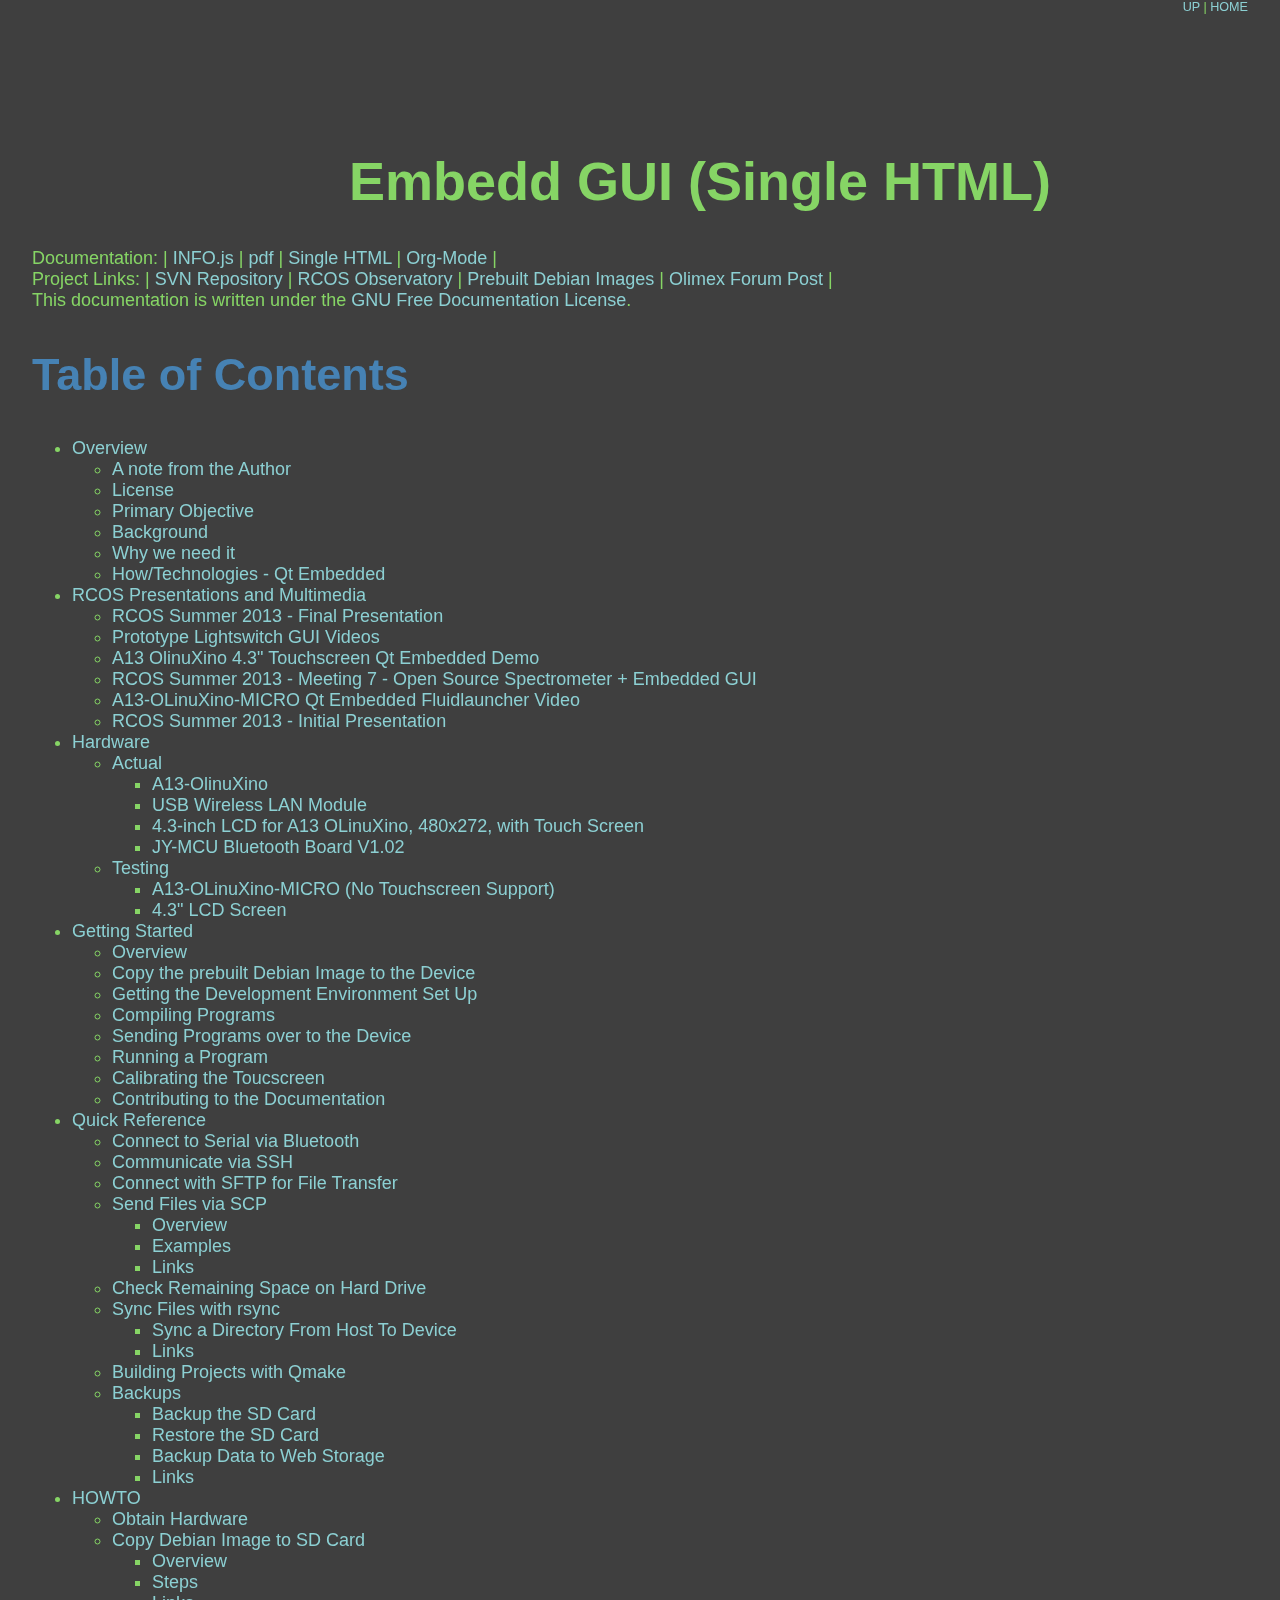
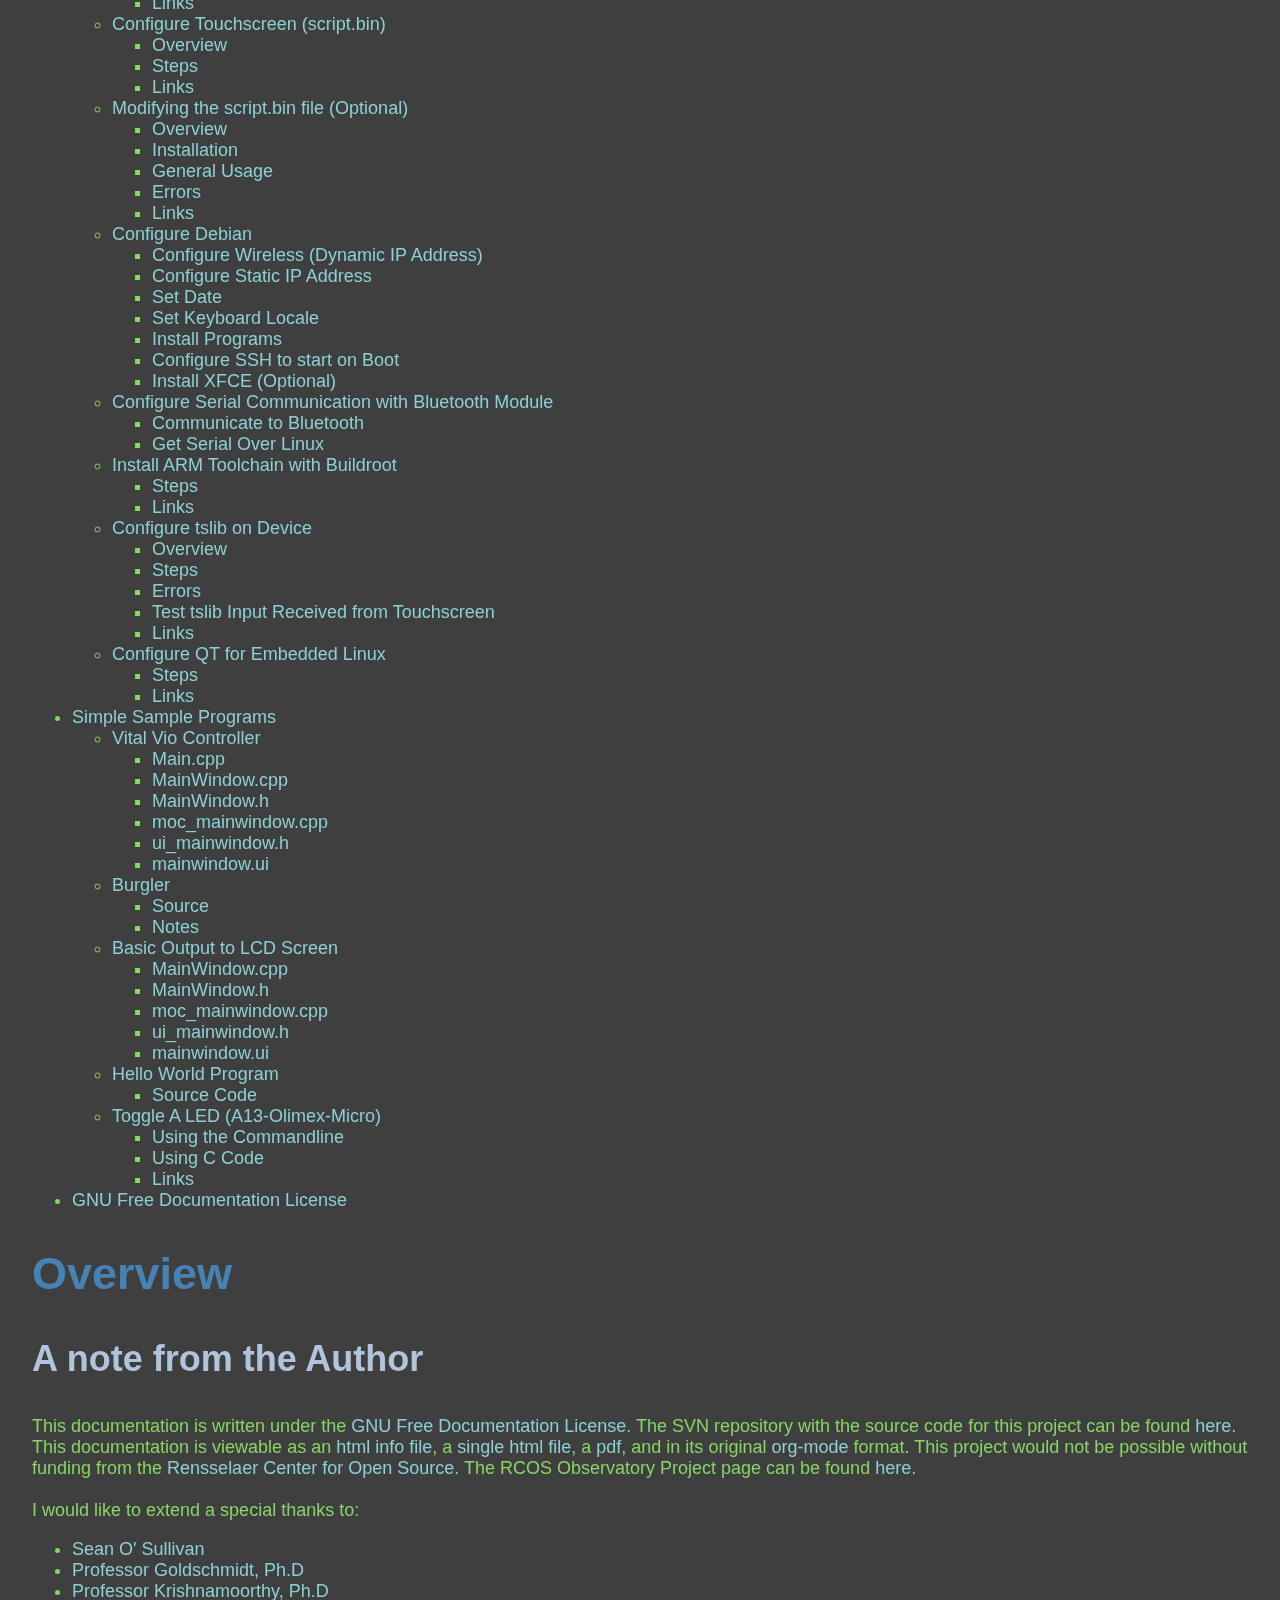
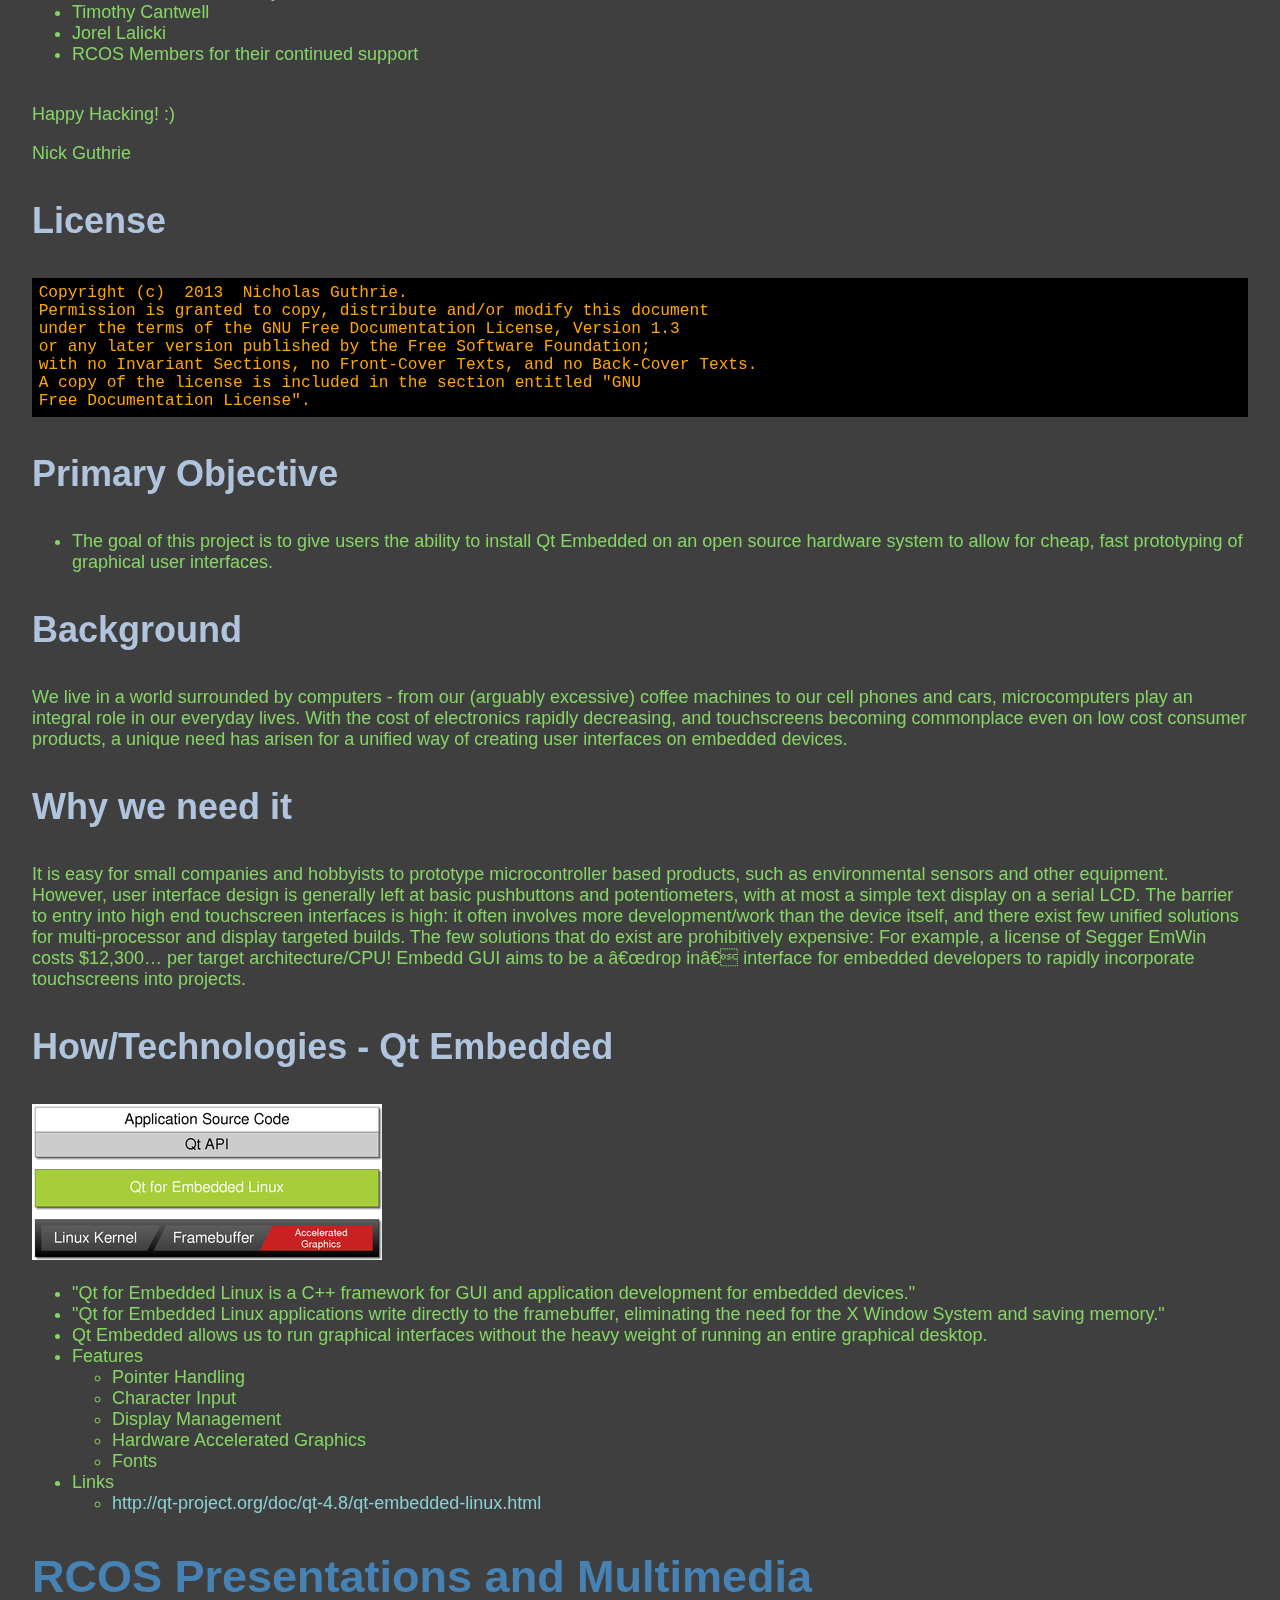
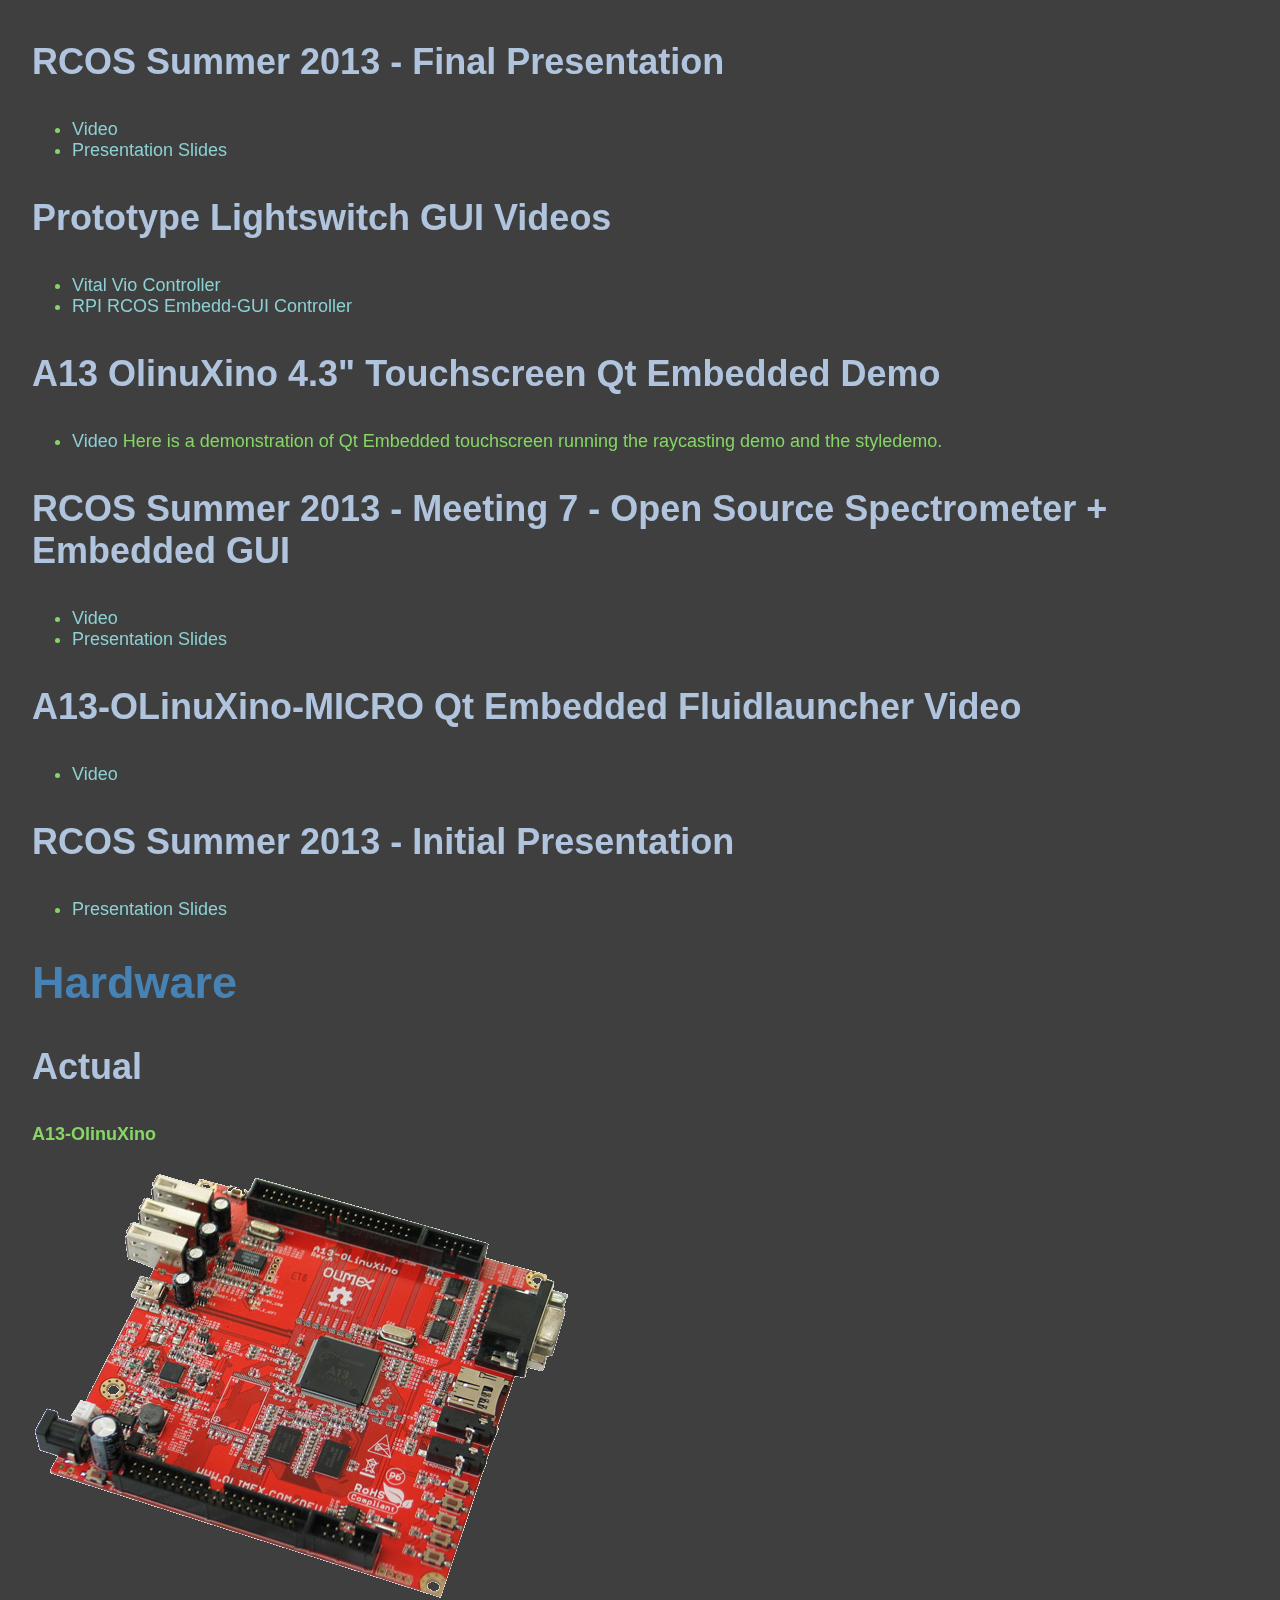
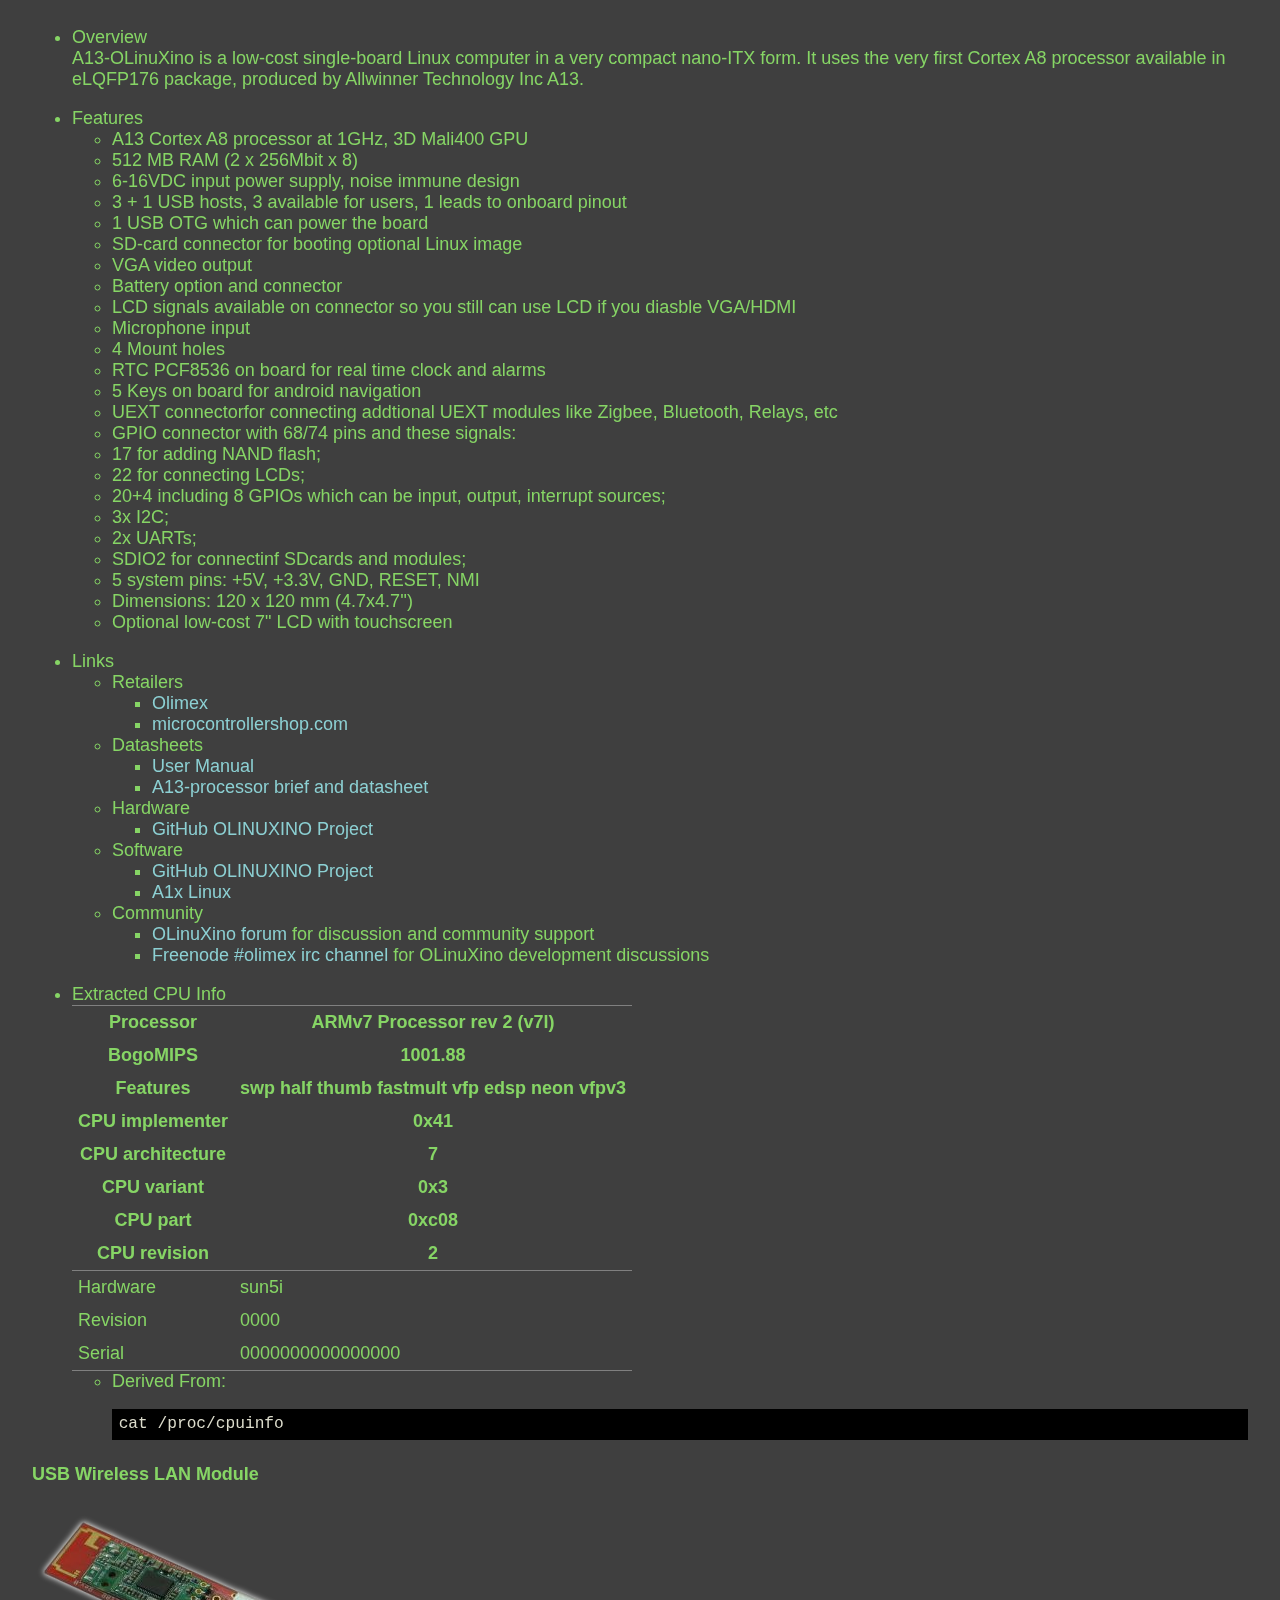
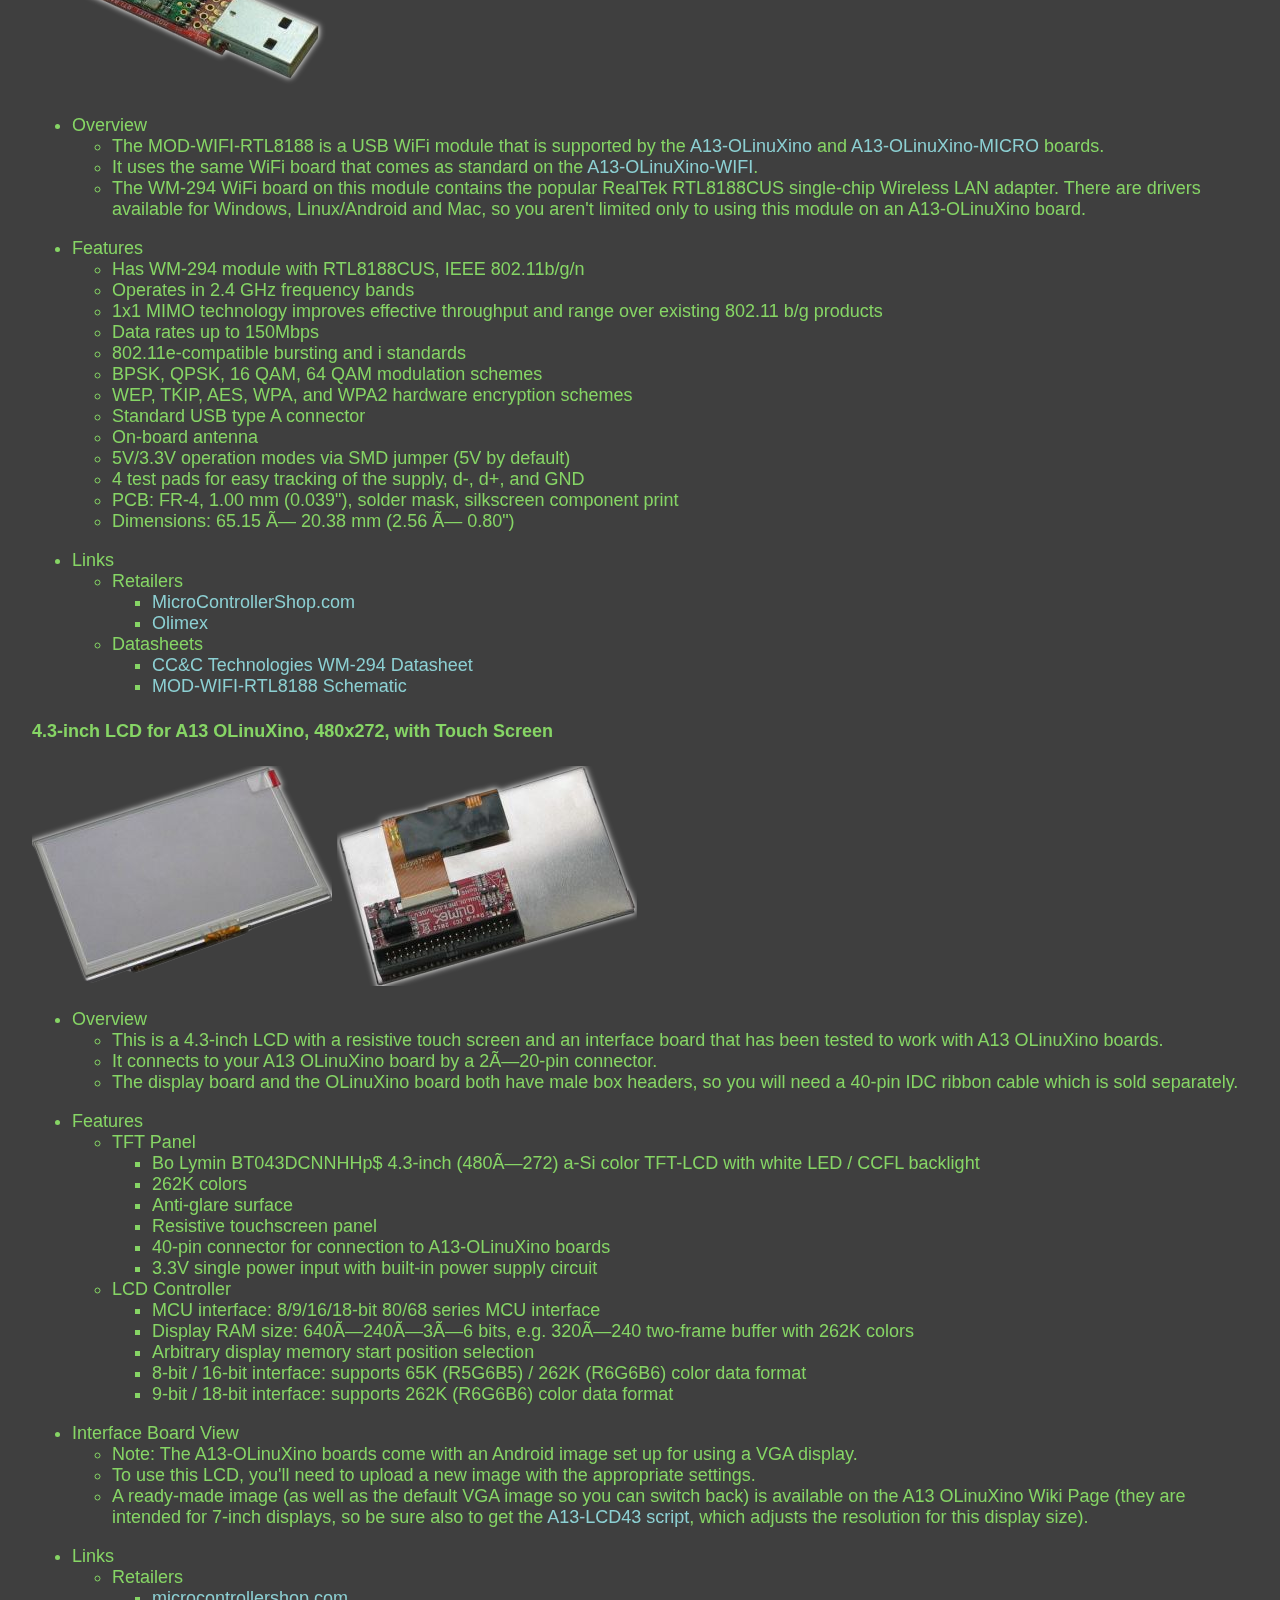
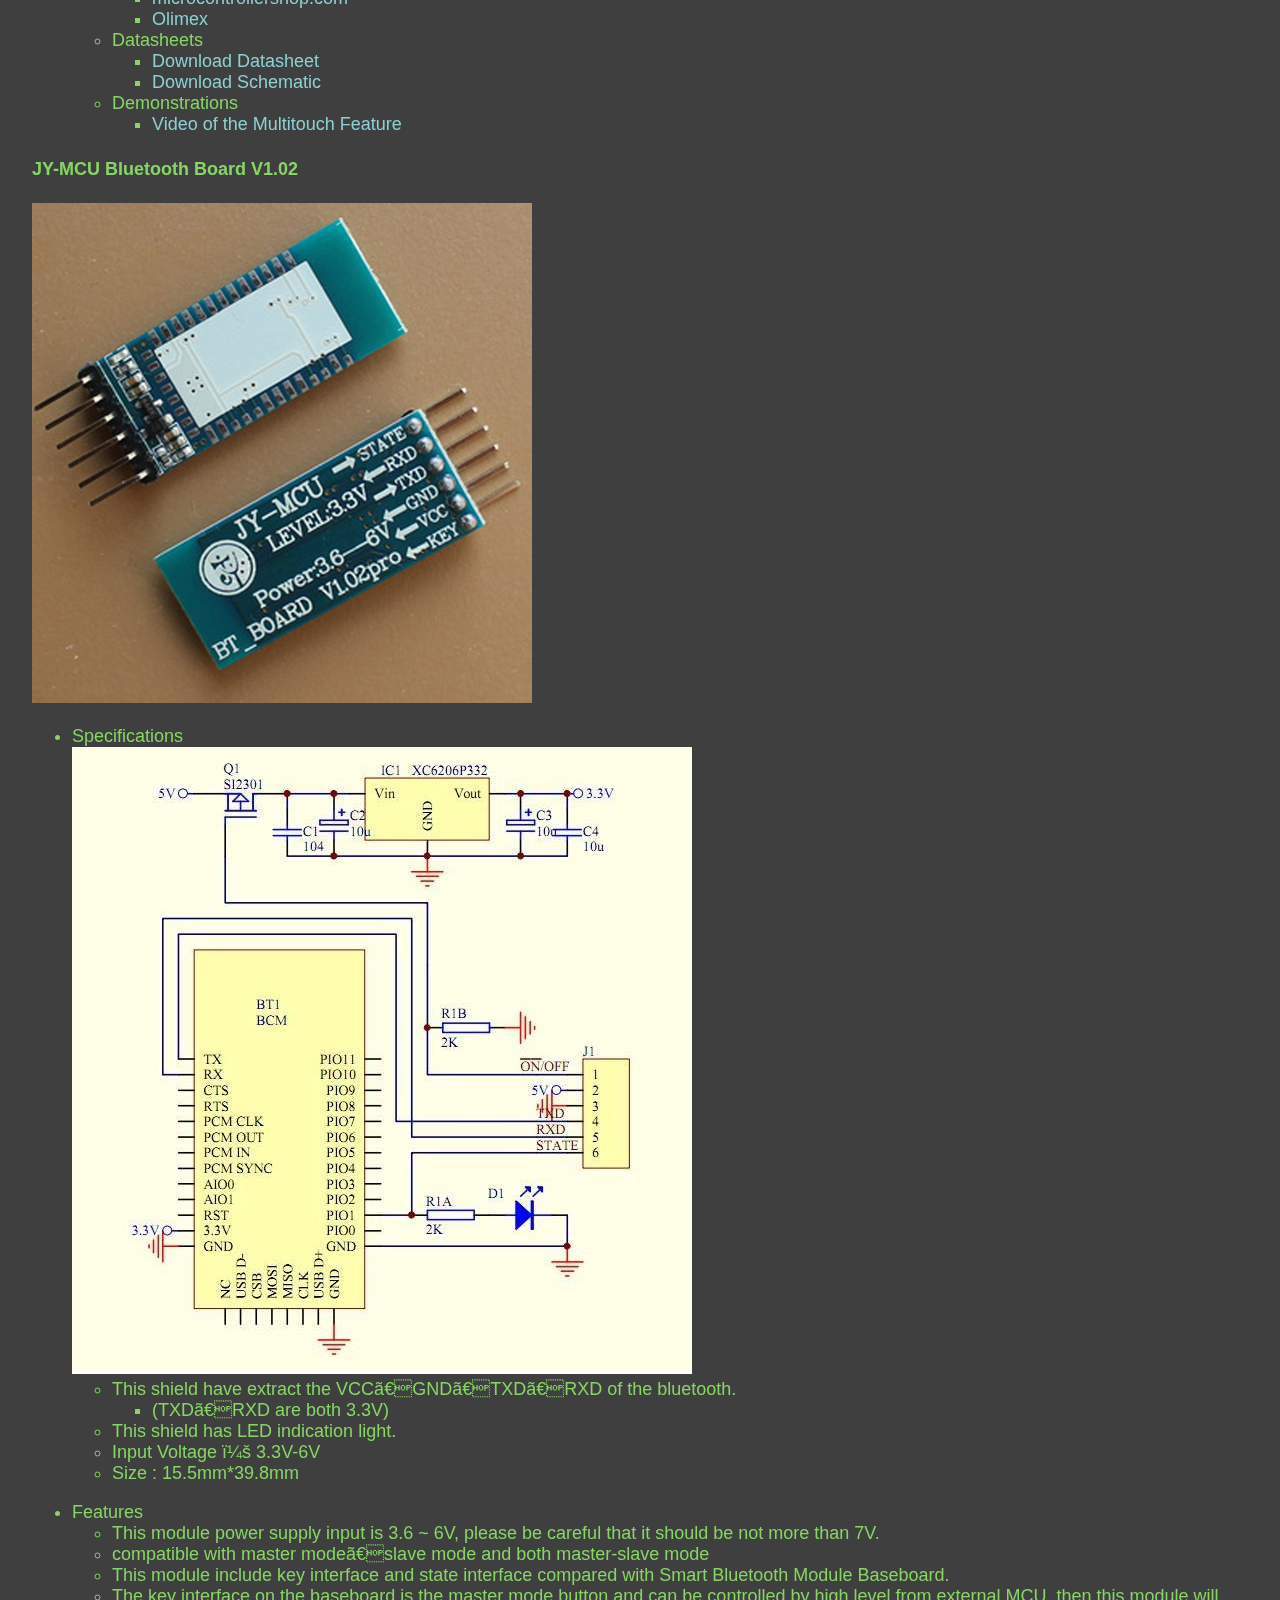
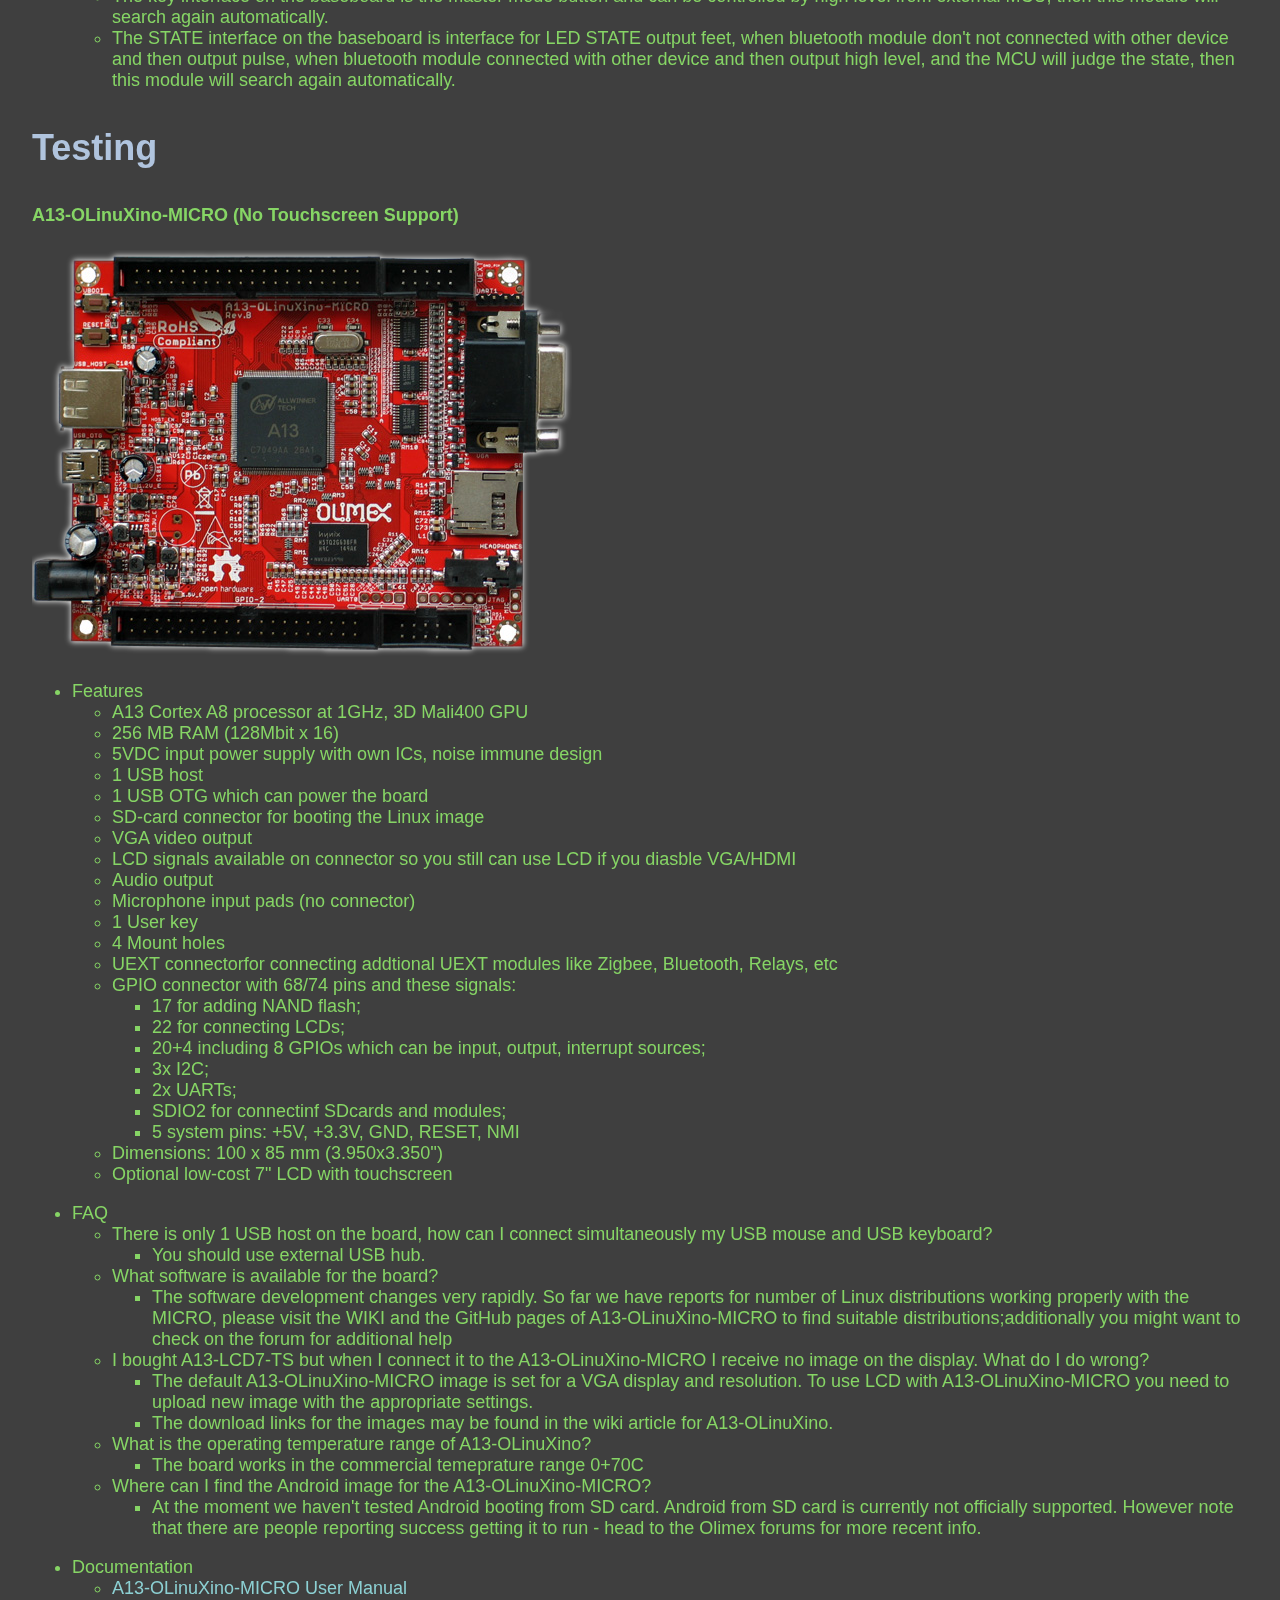
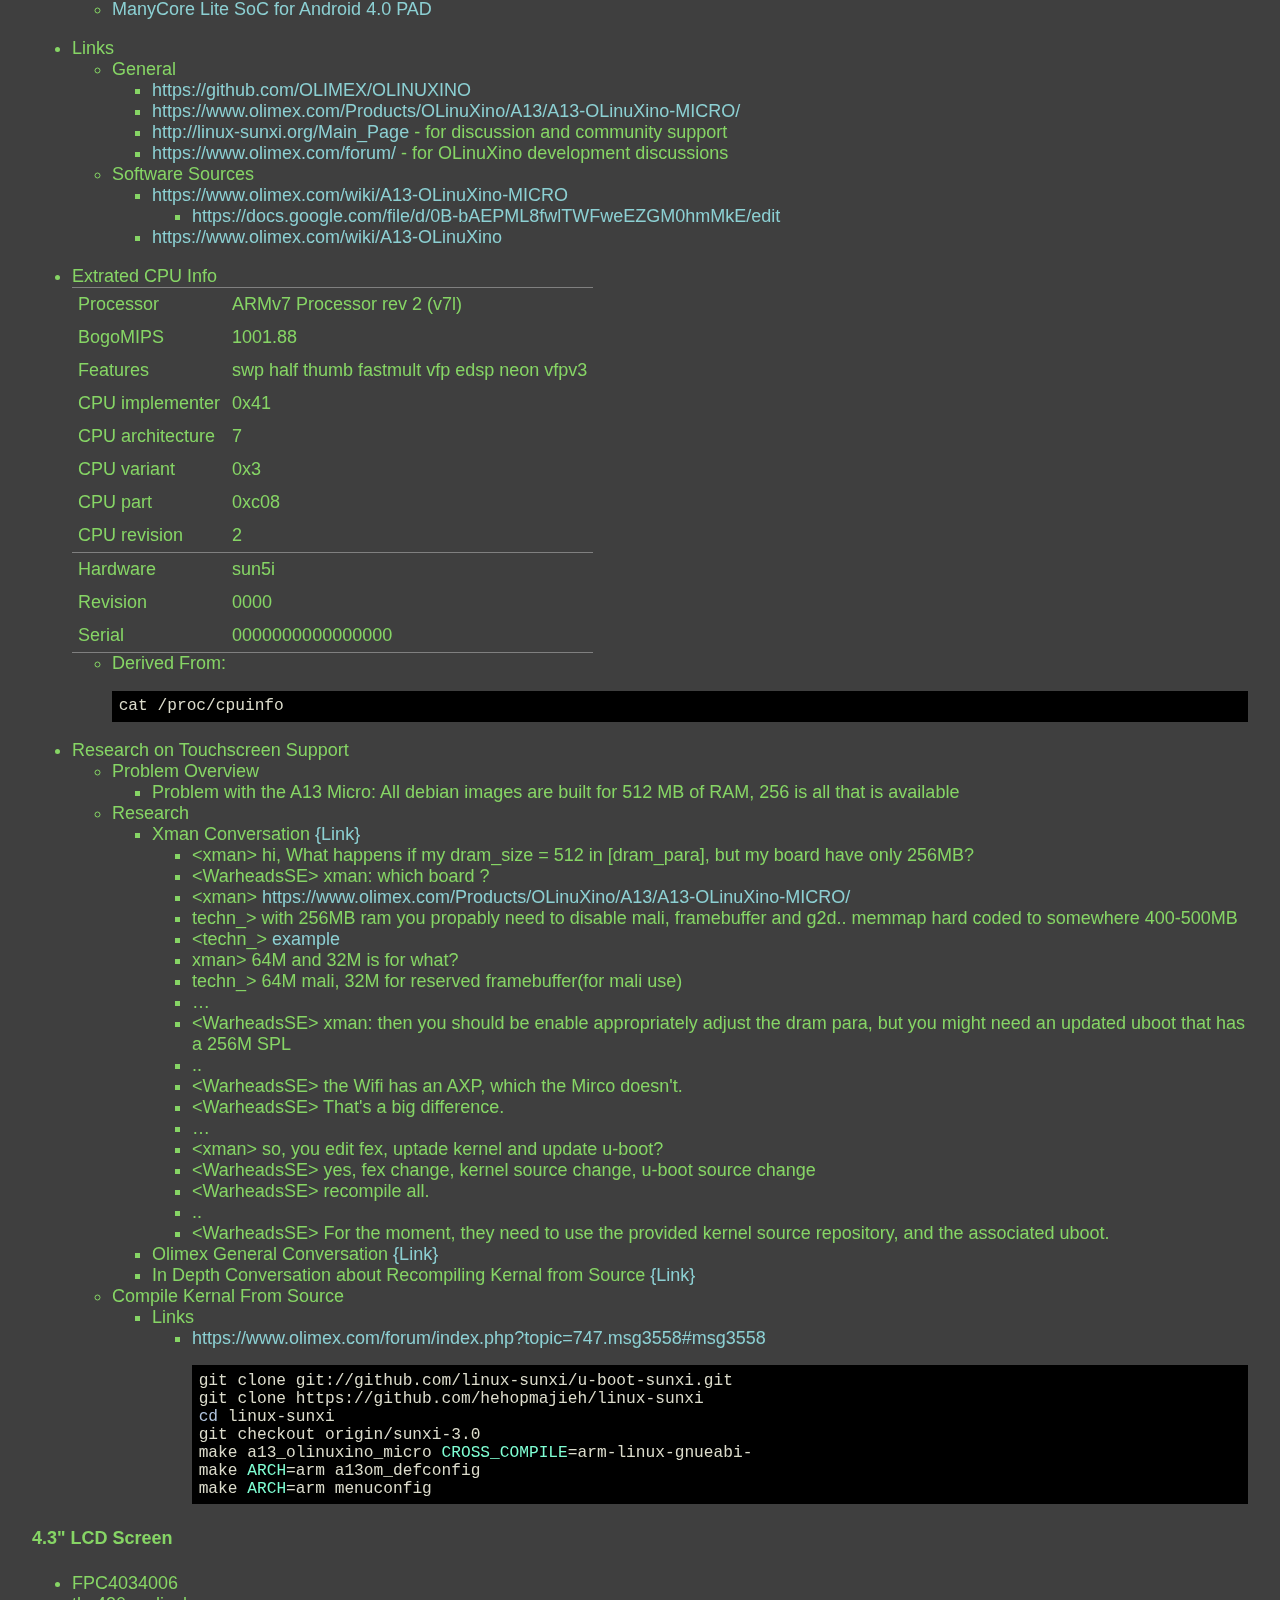
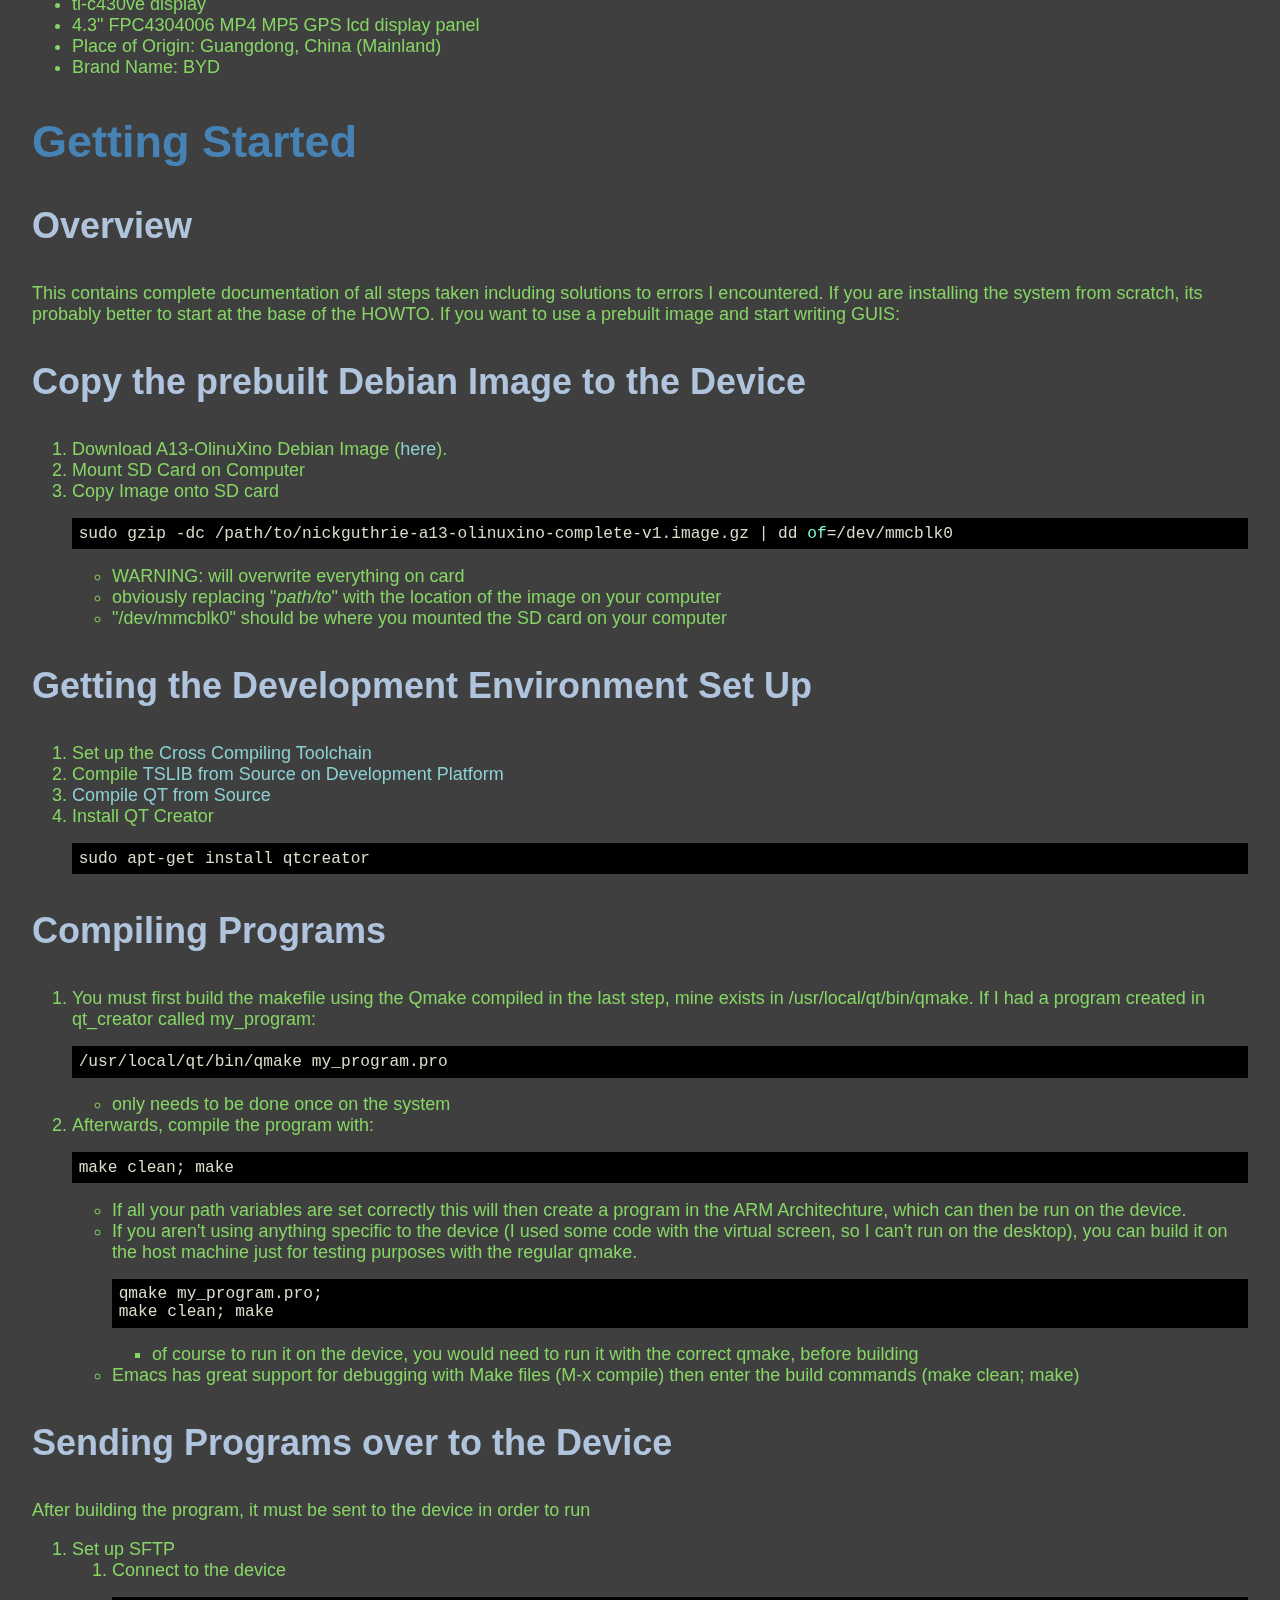
<file: doc/full.html>
<?xml version="1.0" encoding="iso-8859-1"?>
<!DOCTYPE html PUBLIC "-//W3C//DTD XHTML 1.0 Strict//EN"
               "http://www.w3.org/TR/xhtml1/DTD/xhtml1-strict.dtd">
<html xmlns="http://www.w3.org/1999/xhtml" lang="en" xml:lang="en">
<head>
<title>Embedd GUI (Single HTML)</title>
<meta http-equiv="Content-Type" content="text/html;charset=iso-8859-1"/>
<meta name="title" content="Embedd GUI (Single HTML)"/>
<meta name="generator" content="Org-mode"/>
<meta name="generated" content="2013-06-04 Tue"/>
<meta name="author" content="Nick Guthrie"/>
<meta name="description" content=""/>
<meta name="keywords" content=""/>
<style type="text/css">
 <!--/*--><![CDATA[/*><!--*/
  html { font-family: Times, serif; font-size: 12pt; }
  .title  { text-align: center; }
  .todo   { color: red; }
  .done   { color: green; }
  .tag    { background-color: #add8e6; font-weight:normal }
  .target { }
  .timestamp { color: #bebebe; }
  .timestamp-kwd { color: #5f9ea0; }
  .right  {margin-left:auto; margin-right:0px;  text-align:right;}
  .left   {margin-left:0px;  margin-right:auto; text-align:left;}
  .center {margin-left:auto; margin-right:auto; text-align:center;}
  p.verse { margin-left: 3% }
  pre {
	border: 1pt solid #AEBDCC;
	background-color: #F3F5F7;
	padding: 5pt;
	font-family: courier, monospace;
        font-size: 90%;
        overflow:auto;
  }
  table { border-collapse: collapse; }
  td, th { vertical-align: top;  }
  th.right  { text-align:center;  }
  th.left   { text-align:center;   }
  th.center { text-align:center; }
  td.right  { text-align:right;  }
  td.left   { text-align:left;   }
  td.center { text-align:center; }
  dt { font-weight: bold; }
  div.figure { padding: 0.5em; }
  div.figure p { text-align: center; }
  div.inlinetask {
    padding:10px;
    border:2px solid gray;
    margin:10px;
    background: #ffffcc;
  }
  textarea { overflow-x: auto; }
  .linenr { font-size:smaller }
  .code-highlighted {background-color:#ffff00;}
  .org-info-js_info-navigation { border-style:none; }
  #org-info-js_console-label { font-size:10px; font-weight:bold;
                               white-space:nowrap; }
  .org-info-js_search-highlight {background-color:#ffff00; color:#000000;
                                 font-weight:bold; }
  /*]]>*/-->
</style>
<link rel="stylesheet" type="text/css" href="./nmg.css" />
<script type="text/javascript">
/*
@licstart  The following is the entire license notice for the
JavaScript code in this tag.

Copyright (C) 2012  Free Software Foundation, Inc.

The JavaScript code in this tag is free software: you can
redistribute it and/or modify it under the terms of the GNU
General Public License (GNU GPL) as published by the Free Software
Foundation, either version 3 of the License, or (at your option)
any later version.  The code is distributed WITHOUT ANY WARRANTY;
without even the implied warranty of MERCHANTABILITY or FITNESS
FOR A PARTICULAR PURPOSE.  See the GNU GPL for more details.

As additional permission under GNU GPL version 3 section 7, you
may distribute non-source (e.g., minimized or compacted) forms of
that code without the copy of the GNU GPL normally required by
section 4, provided you include this license notice and a URL
through which recipients can access the Corresponding Source.


@licend  The above is the entire license notice
for the JavaScript code in this tag.
*/
<!--/*--><![CDATA[/*><!--*/
 function CodeHighlightOn(elem, id)
 {
   var target = document.getElementById(id);
   if(null != target) {
     elem.cacheClassElem = elem.className;
     elem.cacheClassTarget = target.className;
     target.className = "code-highlighted";
     elem.className   = "code-highlighted";
   }
 }
 function CodeHighlightOff(elem, id)
 {
   var target = document.getElementById(id);
   if(elem.cacheClassElem)
     elem.className = elem.cacheClassElem;
   if(elem.cacheClassTarget)
     target.className = elem.cacheClassTarget;
 }
/*]]>*///-->
</script>

</head>
<body>
<div id="org-div-home-and-up" style="text-align:right;font-size:70%;white-space:nowrap;">
 <a accesskey="h" href="http://code.google.com/p/embedd-gui/"> UP </a>
 |
 <a accesskey="H" href="http://code.google.com/p/embedd-gui/"> HOME </a>
</div>

<div id="preamble">

</div>

<div id="content">
<h1 class="title">Embedd GUI (Single HTML)</h1>

<p>Documentation: | <a href="./index.html">INFO.js</a> | <a href="./index.pdf">pdf</a> | <a href="./full.html">Single HTML</a> | <a href="http://nickguthrie.com/embedd_gui/doc/index.org">Org-Mode</a> | <br/>
Project Links:   | <a href="http://code.google.com/p/embedd-gui/">SVN Repository</a> | <a href="http://rcos.rpi.edu/projects/embedd-gui/">RCOS Observatory</a> | <a href="http://nickguthrie.com/embedd_gui/bin/Finalized/nickguthrie-a13-olinuxino-complete-v1.image.gz">Prebuilt Debian Images</a> | <a href="https://www.olimex.com/forum/index.php?topic=1595.0">Olimex Forum Post</a> | <br/>
This documentation is written under the <a href="#sec-8">GNU Free Documentation License</a>. <br/>
</p>

<div id="table-of-contents">
<h2>Table of Contents</h2>
<div id="text-table-of-contents">
<ul>
<li><a href="#sec-1">Overview</a>
<ul>
<li><a href="#sec-1-1">A note from the Author</a></li>
<li><a href="#sec-1-2">License</a></li>
<li><a href="#sec-1-3">Primary Objective</a></li>
<li><a href="#sec-1-4">Background</a></li>
<li><a href="#sec-1-5">Why we need it</a></li>
<li><a href="#sec-1-6">How/Technologies - Qt Embedded</a></li>
</ul>
</li>
<li><a href="#sec-2">RCOS Presentations and Multimedia</a>
<ul>
<li><a href="#sec-2-1">RCOS Summer 2013 - Final Presentation</a></li>
<li><a href="#sec-2-2">Prototype Lightswitch GUI Videos</a></li>
<li><a href="#sec-2-3">A13 OlinuXino 4.3" Touchscreen Qt Embedded Demo</a></li>
<li><a href="#sec-2-4">RCOS Summer 2013 - Meeting 7 - Open Source Spectrometer + Embedded GUI</a></li>
<li><a href="#sec-2-5">A13-OLinuXino-MICRO Qt Embedded Fluidlauncher Video</a></li>
<li><a href="#sec-2-6">RCOS Summer 2013 - Initial Presentation</a></li>
</ul>
</li>
<li><a href="#sec-3">Hardware</a>
<ul>
<li><a href="#sec-3-1">Actual</a>
<ul>
<li><a href="#sec-3-1-1">A13-OlinuXino</a></li>
<li><a href="#sec-3-1-2">USB Wireless LAN Module</a></li>
<li><a href="#sec-3-1-3">4.3-inch LCD for A13 OLinuXino, 480x272, with Touch Screen</a></li>
<li><a href="#sec-3-1-4">JY-MCU Bluetooth Board V1.02</a></li>
</ul>
</li>
<li><a href="#sec-3-2">Testing</a>
<ul>
<li><a href="#sec-3-2-1">A13-OLinuXino-MICRO (No Touchscreen Support)</a></li>
<li><a href="#sec-3-2-2">4.3" LCD Screen</a></li>
</ul></li>
</ul>
</li>
<li><a href="#sec-4">Getting Started</a>
<ul>
<li><a href="#sec-4-1">Overview</a></li>
<li><a href="#sec-4-2">Copy the prebuilt Debian Image to the Device</a></li>
<li><a href="#sec-4-3">Getting the Development Environment Set Up</a></li>
<li><a href="#sec-4-4">Compiling Programs</a></li>
<li><a href="#sec-4-5">Sending Programs over to the Device</a></li>
<li><a href="#sec-4-6">Running a Program</a></li>
<li><a href="#sec-4-7">Calibrating the Toucscreen</a></li>
<li><a href="#sec-4-8">Contributing to the Documentation</a></li>
</ul>
</li>
<li><a href="#sec-5">Quick Reference</a>
<ul>
<li><a href="#sec-5-1">Connect to Serial via Bluetooth</a></li>
<li><a href="#sec-5-2">Communicate via SSH</a></li>
<li><a href="#sec-5-3">Connect with SFTP for File Transfer</a></li>
<li><a href="#sec-5-4">Send Files via SCP</a>
<ul>
<li><a href="#sec-5-4-1">Overview</a></li>
<li><a href="#sec-5-4-2">Examples</a></li>
<li><a href="#sec-5-4-3">Links</a></li>
</ul>
</li>
<li><a href="#sec-5-5">Check Remaining Space on Hard Drive</a></li>
<li><a href="#sec-5-6">Sync Files with rsync</a>
<ul>
<li><a href="#sec-5-6-1">Sync a Directory From Host To Device</a></li>
<li><a href="#sec-5-6-2">Links</a></li>
</ul>
</li>
<li><a href="#sec-5-7">Building Projects with Qmake</a></li>
<li><a href="#sec-5-8">Backups</a>
<ul>
<li><a href="#sec-5-8-1">Backup the SD Card</a></li>
<li><a href="#sec-5-8-2">Restore the SD Card</a></li>
<li><a href="#sec-5-8-3">Backup Data to Web Storage</a></li>
<li><a href="#sec-5-8-4">Links</a></li>
</ul></li>
</ul>
</li>
<li><a href="#sec-6">HOWTO</a>
<ul>
<li><a href="#sec-6-1">Obtain Hardware</a></li>
<li><a href="#sec-6-2">Copy Debian Image to SD Card</a>
<ul>
<li><a href="#sec-6-2-1">Overview</a></li>
<li><a href="#sec-6-2-2">Steps</a></li>
<li><a href="#sec-6-2-3">Links</a></li>
</ul>
</li>
<li><a href="#sec-6-3">Configure Touchscreen (script.bin)</a>
<ul>
<li><a href="#sec-6-3-1">Overview</a></li>
<li><a href="#sec-6-3-2">Steps</a></li>
<li><a href="#sec-6-3-3">Links</a></li>
</ul>
</li>
<li><a href="#sec-6-4">Modifying the script.bin file (Optional)</a>
<ul>
<li><a href="#sec-6-4-1">Overview</a></li>
<li><a href="#sec-6-4-2">Installation</a></li>
<li><a href="#sec-6-4-3">General Usage</a></li>
<li><a href="#sec-6-4-4">Errors</a></li>
<li><a href="#sec-6-4-5">Links</a></li>
</ul>
</li>
<li><a href="#sec-6-5">Configure Debian</a>
<ul>
<li><a href="#sec-6-5-1">Configure Wireless (Dynamic IP Address)</a></li>
<li><a href="#sec-6-5-2">Configure Static IP Address</a></li>
<li><a href="#sec-6-5-3">Set Date</a></li>
<li><a href="#sec-6-5-4">Set Keyboard Locale</a></li>
<li><a href="#sec-6-5-5">Install Programs</a></li>
<li><a href="#sec-6-5-6">Configure SSH to start on Boot</a></li>
<li><a href="#sec-6-5-7">Install XFCE (Optional)</a></li>
</ul>
</li>
<li><a href="#sec-6-6">Configure Serial Communication with Bluetooth Module</a>
<ul>
<li><a href="#sec-6-6-1">Communicate to Bluetooth</a></li>
<li><a href="#sec-6-6-2">Get Serial Over Linux</a></li>
</ul>
</li>
<li><a href="#sec-6-7">Install ARM Toolchain with Buildroot</a>
<ul>
<li><a href="#sec-6-7-1">Steps</a></li>
<li><a href="#sec-6-7-2">Links</a></li>
</ul>
</li>
<li><a href="#sec-6-8">Configure tslib on Device</a>
<ul>
<li><a href="#sec-6-8-1">Overview</a></li>
<li><a href="#sec-6-8-2">Steps</a></li>
<li><a href="#sec-6-8-3">Errors</a></li>
<li><a href="#sec-6-8-4">Test tslib Input Received from Touchscreen</a></li>
<li><a href="#sec-6-8-5">Links</a></li>
</ul>
</li>
<li><a href="#sec-6-9">Configure QT for Embedded Linux</a>
<ul>
<li><a href="#sec-6-9-1">Steps</a></li>
<li><a href="#sec-6-9-2">Links</a></li>
</ul></li>
</ul>
</li>
<li><a href="#sec-7">Simple Sample Programs</a>
<ul>
<li><a href="#sec-7-1">Vital Vio Controller</a>
<ul>
<li><a href="#sec-7-1-1">Main.cpp</a></li>
<li><a href="#sec-7-1-2">MainWindow.cpp</a></li>
<li><a href="#sec-7-1-3">MainWindow.h</a></li>
<li><a href="#sec-7-1-4">moc_mainwindow.cpp</a></li>
<li><a href="#sec-7-1-5">ui_mainwindow.h</a></li>
<li><a href="#sec-7-1-6">mainwindow.ui</a></li>
</ul>
</li>
<li><a href="#sec-7-2">Burgler</a>
<ul>
<li><a href="#sec-7-2-1">Source</a></li>
<li><a href="#sec-7-2-2">Notes</a></li>
</ul>
</li>
<li><a href="#sec-7-3">Basic Output to LCD Screen</a>
<ul>
<li><a href="#sec-7-3-1">MainWindow.cpp</a></li>
<li><a href="#sec-7-3-2">MainWindow.h</a></li>
<li><a href="#sec-7-3-3">moc_mainwindow.cpp</a></li>
<li><a href="#sec-7-3-4">ui_mainwindow.h</a></li>
<li><a href="#sec-7-3-5">mainwindow.ui</a></li>
</ul>
</li>
<li><a href="#sec-7-4">Hello World Program</a>
<ul>
<li><a href="#sec-7-4-1">Source Code</a></li>
</ul>
</li>
<li><a href="#sec-7-5">Toggle A LED (A13-Olimex-Micro)</a>
<ul>
<li><a href="#sec-7-5-1">Using the Commandline</a></li>
<li><a href="#sec-7-5-2">Using C Code</a></li>
<li><a href="#sec-7-5-3">Links</a></li>
</ul></li>
</ul>
</li>
<li><a href="#sec-8">GNU Free Documentation License</a></li>
</ul>
</div>
</div>

<div id="outline-container-1" class="outline-2">
<h2 id="sec-1">Overview</h2>
<div class="outline-text-2" id="text-1">


</div>

<div id="outline-container-1-1" class="outline-3">
<h3 id="sec-1-1">A note from the Author</h3>
<div class="outline-text-3" id="text-1-1">

<p>This documentation is written under the <a href="#sec-8">GNU Free Documentation License</a>. The SVN repository with the source code for this project can be found <a href="http://code.google.com/p/embedd-gui/">here</a>. This documentation is viewable as an <a href="./index.html">html info file</a>, a <a href="./full.html">single html file</a>, a <a href="./index.pdf">pdf</a>, and in its original <a href="http://nickguthrie.com/embedd_gui/doc/index.org">org-mode</a> format. This project would not be possible without funding from the <a href="http://rcos.rpi.edu/">Rensselaer Center for Open Source</a>.  The RCOS Observatory Project page can be found <a href="http://rcos.rpi.edu/projects/embedd-gui/">here</a>. <br/>
<br/>
I would like to extend a special thanks to:
</p><ul>
<li><a href="http://rcos.rpi.edu/donor/">Sean O' Sullivan</a>
</li>
<li><a href="http://www.cs.rpi.edu/~goldsd/index.php">Professor Goldschmidt, Ph.D</a>
</li>
<li><a href="http://www.cs.rpi.edu/~moorthy/">Professor Krishnamoorthy, Ph.D</a>
</li>
<li>Timothy Cantwell
</li>
<li>Jorel Lalicki
</li>
<li>RCOS Members for their continued support
</li>
</ul>

<p><br/>
Happy Hacking! :) <br/>
</p>
<p>
Nick Guthrie <br/>
</p>
</div>

</div>

<div id="outline-container-1-2" class="outline-3">
<h3 id="sec-1-2">License</h3>
<div class="outline-text-3" id="text-1-2">




<pre class="example">Copyright (c)  2013  Nicholas Guthrie.
Permission is granted to copy, distribute and/or modify this document
under the terms of the GNU Free Documentation License, Version 1.3
or any later version published by the Free Software Foundation;
with no Invariant Sections, no Front-Cover Texts, and no Back-Cover Texts.
A copy of the license is included in the section entitled "GNU
Free Documentation License".
</pre>


</div>

</div>

<div id="outline-container-1-3" class="outline-3">
<h3 id="sec-1-3">Primary Objective</h3>
<div class="outline-text-3" id="text-1-3">

<ul>
<li>The goal of this project is to give users the ability to install Qt Embedded on an open source hardware system to allow for cheap, fast prototyping of graphical user interfaces.
</li>
</ul>

</div>

</div>

<div id="outline-container-1-4" class="outline-3">
<h3 id="sec-1-4">Background</h3>
<div class="outline-text-3" id="text-1-4">

<p>We live in a world surrounded by computers - from our (arguably excessive) coffee  machines to our cell phones and cars, microcomputers play an integral role in our everyday lives. With the cost of electronics rapidly decreasing, and touchscreens becoming commonplace even on low cost consumer products, a unique need has arisen for a unified way of creating user interfaces on embedded devices.
</p></div>

</div>

<div id="outline-container-1-5" class="outline-3">
<h3 id="sec-1-5">Why we need it</h3>
<div class="outline-text-3" id="text-1-5">

<p>It is easy for small companies and hobbyists to prototype microcontroller based products, such as environmental sensors and other equipment. However, user interface design is generally left at basic pushbuttons and potentiometers, with at most a simple text display on a serial LCD. The barrier to entry into high end touchscreen interfaces is high: it often involves more development/work than the device itself, and there exist few unified solutions for multi-processor and display targeted builds. The few solutions that do exist are prohibitively expensive: For example, a license of Segger EmWin costs $12,300&hellip; per target architecture/CPU! Embedd GUI aims to be a “drop in” interface for embedded developers to rapidly incorporate touchscreens into projects.
</p></div>

</div>

<div id="outline-container-1-6" class="outline-3">
<h3 id="sec-1-6">How/Technologies - Qt Embedded</h3>
<div class="outline-text-3" id="text-1-6">

<p><img src="./img/qt-embedded-linux-architecture.png"  alt="./img/qt-embedded-linux-architecture.png" />
</p><ul>
<li>"Qt for Embedded Linux is a C++ framework for GUI and application development for embedded devices."
</li>
<li>"Qt for Embedded Linux applications write directly to the framebuffer, eliminating the need for the X Window System and saving memory."
</li>
<li>Qt Embedded allows us to run graphical interfaces without the heavy weight of running an entire graphical desktop.
</li>
<li>Features
<ul>
<li>Pointer Handling
</li>
<li>Character Input
</li>
<li>Display Management
</li>
<li>Hardware Accelerated Graphics
</li>
<li>Fonts
</li>
</ul>

</li>
<li>Links
<ul>
<li><a href="http://qt-project.org/doc/qt-4.8/qt-embedded-linux.html">http://qt-project.org/doc/qt-4.8/qt-embedded-linux.html</a>
</li>
</ul>

</li>
</ul>

</div>
</div>

</div>

<div id="outline-container-2" class="outline-2">
<h2 id="sec-2">RCOS Presentations and Multimedia</h2>
<div class="outline-text-2" id="text-2">


</div>

<div id="outline-container-2-1" class="outline-3">
<h3 id="sec-2-1">RCOS Summer 2013 - Final Presentation</h3>
<div class="outline-text-3" id="text-2-1">

<ul>
<li><a href="http://youtu.be/g0xSY7x0GME">Video</a>
</li>
<li><a href="./doc/OSSEG3.pdf">Presentation Slides</a>
</li>
</ul>

</div>

</div>

<div id="outline-container-2-2" class="outline-3">
<h3 id="sec-2-2">Prototype Lightswitch GUI Videos</h3>
<div class="outline-text-3" id="text-2-2">

<ul>
<li><a href="http://youtu.be/XWMzWnA78z0">Vital Vio Controller</a>
</li>
<li><a href="http://youtu.be/5cpHjrTNl-s">RPI RCOS Embedd-GUI Controller</a>
</li>
</ul>

</div>

</div>

<div id="outline-container-2-3" class="outline-3">
<h3 id="sec-2-3">A13 OlinuXino 4.3" Touchscreen Qt Embedded Demo</h3>
<div class="outline-text-3" id="text-2-3">

<ul>
<li><a href="http://youtu.be/v-ndT9fh3e0">Video</a>
  Here is a demonstration of Qt Embedded touchscreen running the raycasting demo and the styledemo.
</li>
</ul>

</div>

</div>

<div id="outline-container-2-4" class="outline-3">
<h3 id="sec-2-4">RCOS Summer 2013 - Meeting 7 - Open Source Spectrometer + Embedded GUI</h3>
<div class="outline-text-3" id="text-2-4">

<ul>
<li><a href="http://youtu.be/aGBMwWWGzmk">Video</a>
</li>
<li><a href="./doc/OSSEG2.pdf">Presentation Slides</a>
</li>
</ul>

</div>

</div>

<div id="outline-container-2-5" class="outline-3">
<h3 id="sec-2-5">A13-OLinuXino-MICRO Qt Embedded Fluidlauncher Video</h3>
<div class="outline-text-3" id="text-2-5">

<ul>
<li><a href="http://youtu.be/rqEB2OLgkCY">Video</a>
</li>
</ul>

</div>

</div>

<div id="outline-container-2-6" class="outline-3">
<h3 id="sec-2-6">RCOS Summer 2013 - Initial Presentation</h3>
<div class="outline-text-3" id="text-2-6">

<ul>
<li><a href="./doc/OSSEG1.pdf">Presentation Slides</a>
</li>
</ul>

</div>
</div>

</div>

<div id="outline-container-3" class="outline-2">
<h2 id="sec-3">Hardware</h2>
<div class="outline-text-2" id="text-3">


</div>

<div id="outline-container-3-1" class="outline-3">
<h3 id="sec-3-1">Actual</h3>
<div class="outline-text-3" id="text-3-1">


</div>

<div id="outline-container-3-1-1" class="outline-4">
<h4 id="sec-3-1-1">A13-OlinuXino</h4>
<div class="outline-text-4" id="text-3-1-1">

<p><img src="./img/A13-OLinuXino-01.png"  alt="./img/A13-OLinuXino-01.png" />
</p><ul>
<li id="sec-3-1-1-1">Overview<br/>
A13-OLinuXino is a low-cost single-board Linux computer in a very compact nano-ITX form. It uses the very first Cortex A8 processor available in eLQFP176 package, produced by Allwinner Technology Inc A13.

</li>
</ul>
<ul>
<li id="sec-3-1-1-2">Features<br/>
<ul>
<li>A13 Cortex A8 processor at 1GHz, 3D Mali400 GPU
</li>
<li>512 MB RAM (2 x 256Mbit x 8)
</li>
<li>6-16VDC input power supply, noise immune design
</li>
<li>3 + 1 USB hosts, 3 available for users, 1 leads to onboard pinout
</li>
<li>1 USB OTG which can power the board
</li>
<li>SD-card connector for booting optional Linux image
</li>
<li>VGA video output
</li>
<li>Battery option and connector
</li>
<li>LCD signals available on connector so you still can use LCD if you diasble VGA/HDMI
</li>
<li>Microphone input
</li>
<li>4 Mount holes
</li>
<li>RTC PCF8536 on board for real time clock and alarms
</li>
<li>5 Keys on board for android navigation
</li>
<li>UEXT connectorfor connecting addtional UEXT modules like Zigbee, Bluetooth, Relays, etc
</li>
<li>GPIO connector with 68/74 pins and these signals:
</li>
<li>17 for adding NAND flash;
</li>
<li>22 for connecting LCDs;
</li>
<li>20+4 including 8 GPIOs which can be input, output, interrupt sources;
</li>
<li>3x I2C;
</li>
<li>2x UARTs;
</li>
<li>SDIO2 for connectinf SDcards and modules;
</li>
<li>5 system pins: +5V, +3.3V, GND, RESET, NMI
</li>
<li>Dimensions: 120 x 120 mm (4.7x4.7'')
</li>
<li>Optional low-cost 7" LCD with touchscreen
</li>
</ul>

</li>
</ul>
<ul>
<li id="sec-3-1-1-3">Links<br/>
<ul>
<li id="sec-3-1-1-3-1">Retailers<br/>
<ul>
<li><a href="https://www.olimex.com/Products/OLinuXino/A13/A13-OLinuXino/">Olimex</a>
</li>
<li><a href="http://microcontrollershop.com/product_info.php?products_id=5412">microcontrollershop.com</a>
</li>
</ul>

</li>
</ul>
<ul>
<li id="sec-3-1-1-3-2">Datasheets<br/>
<ul>
<li><a href="https://www.olimex.com/Products/OLinuXino/A13/A13-OLinuXino/resources/A13-OLINUXINO.pdf">User Manual</a>
</li>
<li><a href="https://www.olimex.com/Products/OLinuXino/A13/A13-OLinuXino/resources/A13-Brief.pdf">A13-processor brief and datasheet</a>
</li>
</ul>

</li>
</ul>
<ul>
<li id="sec-3-1-1-3-3">Hardware<br/>
<ul>
<li><a href="https://github.com/OLIMEX/OLINUXINO">GitHub OLINUXINO Project</a>
</li>
</ul>

</li>
</ul>
<ul>
<li id="sec-3-1-1-3-4">Software<br/>
<ul>
<li><a href="https://github.com/OLIMEX/OLINUXINO">GitHub OLINUXINO Project</a>
</li>
<li><a href="http://linux-sunxi.org/">A1x Linux</a>
</li>
</ul>

</li>
</ul>
<ul>
<li id="sec-3-1-1-3-5">Community<br/>
<ul>
<li><a href="https://www.olimex.com/forum">OLinuXino forum</a> for discussion and community support
</li>
<li><a href="http://webchat.freenode.net/?channels=olimex">Freenode #olimex irc channel</a> for OLinuXino development discussions
</li>
</ul>


</li>
</ul>
</li>
</ul>
<ul>
<li id="sec-3-1-1-4">Extracted CPU Info<br/>
<table border="2" cellspacing="0" cellpadding="6" rules="groups" frame="hsides">
<colgroup><col class="left" /><col class="left" />
</colgroup>
<thead>
<tr><th scope="col" class="left">Processor</th><th scope="col" class="left">ARMv7 Processor rev 2 (v7l)</th></tr>
<tr><th scope="col" class="left">BogoMIPS</th><th scope="col" class="left">1001.88</th></tr>
<tr><th scope="col" class="left">Features</th><th scope="col" class="left">swp half thumb fastmult vfp edsp neon vfpv3</th></tr>
<tr><th scope="col" class="left">CPU implementer</th><th scope="col" class="left">0x41</th></tr>
<tr><th scope="col" class="left">CPU architecture</th><th scope="col" class="left">7</th></tr>
<tr><th scope="col" class="left">CPU variant</th><th scope="col" class="left">0x3</th></tr>
<tr><th scope="col" class="left">CPU part</th><th scope="col" class="left">0xc08</th></tr>
<tr><th scope="col" class="left">CPU revision</th><th scope="col" class="left">2</th></tr>
</thead>
<tbody>
<tr><td class="left">Hardware</td><td class="left">sun5i</td></tr>
<tr><td class="left">Revision</td><td class="left">0000</td></tr>
<tr><td class="left">Serial</td><td class="left">0000000000000000</td></tr>
</tbody>
</table>

<ul>
<li>Derived From:



<pre class="src src-sh">cat /proc/cpuinfo
</pre>

</li>
</ul>


</li>
</ul>
</div>

</div>

<div id="outline-container-3-1-2" class="outline-4">
<h4 id="sec-3-1-2">USB Wireless LAN Module</h4>
<div class="outline-text-4" id="text-3-1-2">

<p><img src="./img/modwifirtl8188.png"  alt="./img/modwifirtl8188.png" />
</p><ul>
<li id="sec-3-1-2-1">Overview<br/>
<ul>
<li>The MOD-WIFI-RTL8188 is a USB WiFi module that is supported by the <a href="http://microcontrollershop.com/product_info.php?products_id=5412&amp;osCsid=e1d38e51b568a17c2fe8bc8c2679dcda">A13-OLinuXino</a> and <a href="http://microcontrollershop.com/product_info.php?products_id=5414&amp;osCsid=e1d38e51b568a17c2fe8bc8c2679dcda">A13-OLinuXino-MICRO</a> boards.
</li>
<li>It uses the same WiFi board that comes as standard on the <a href="http://microcontrollershop.com/product_info.php?products_id=5314&amp;osCsid=e1d38e51b568a17c2fe8bc8c2679dcda">A13-OLinuXino-WIFI</a>.
</li>
<li>The WM-294 WiFi board on this module contains the popular RealTek RTL8188CUS single-chip Wireless LAN adapter. There are drivers available for Windows, Linux/Android and Mac, so you aren't limited only to using this module on an A13-OLinuXino board.
</li>
</ul>

</li>
</ul>
<ul>
<li id="sec-3-1-2-2">Features<br/>
<ul>
<li>Has WM-294 module with RTL8188CUS, IEEE 802.11b/g/n
</li>
<li>Operates in 2.4 GHz frequency bands
</li>
<li>1x1 MIMO technology improves effective throughput and range over existing 802.11 b/g products
</li>
<li>Data rates up to 150Mbps
</li>
<li>802.11e-compatible bursting and i standards
</li>
<li>BPSK, QPSK, 16 QAM, 64 QAM modulation schemes
</li>
<li>WEP, TKIP, AES, WPA, and WPA2 hardware encryption schemes
</li>
<li>Standard USB type A connector
</li>
<li>On-board antenna
</li>
<li>5V/3.3V operation modes via SMD jumper (5V by default)
</li>
<li>4 test pads for easy tracking of the supply, d-, d+, and GND
</li>
<li>PCB: FR-4, 1.00 mm (0.039"), solder mask, silkscreen component print
</li>
<li>Dimensions: 65.15 × 20.38 mm (2.56 × 0.80")
</li>
</ul>


</li>
</ul>
<ul>
<li id="sec-3-1-2-3">Links<br/>
<ul>
<li id="sec-3-1-2-3-1">Retailers<br/>
<ul>
<li><a href="http://microcontrollershop.com/product_info.php?products_id=5555">MicroControllerShop.com</a>
</li>
<li><a href="https://www.olimex.com/Products/Modules/Ethernet/MOD-WIFI-RTL8188/">Olimex</a>
</li>
</ul>

</li>
</ul>
<ul>
<li id="sec-3-1-2-3-2">Datasheets<br/>
<ul>
<li><a href="./doc/module_WM294_spec.pdf">CC&amp;C Technologies WM-294 Datasheet</a>
</li>
<li><a href="#MOD-WiFi_RTL8188.pdf">MOD-WIFI-RTL8188 Schematic</a>
</li>
</ul>

</li>
</ul>
</li>
</ul>
</div>

</div>

<div id="outline-container-3-1-3" class="outline-4">
<h4 id="sec-3-1-3">4.3-inch LCD for A13 OLinuXino, 480x272, with Touch Screen</h4>
<div class="outline-text-4" id="text-3-1-3">

<p><img src="./img/a13lcd43ts_front.png"  alt="./img/a13lcd43ts_front.png" />     <img src="./img/a13lcd43ts_back.png"  alt="./img/a13lcd43ts_back.png" />
</p><ul>
<li id="sec-3-1-3-1">Overview<br/>
<ul>
<li>This is a 4.3-inch LCD with a resistive touch screen and an interface board that has been tested to work with A13 OLinuXino boards.
</li>
<li>It connects to your A13 OLinuXino board by a 2×20-pin connector.
</li>
<li>The display board and the OLinuXino board both have male box headers, so you will need a 40-pin IDC ribbon cable which is sold separately.
</li>
</ul>

</li>
</ul>
<ul>
<li id="sec-3-1-3-2">Features<br/>
<ul>
<li id="sec-3-1-3-2-1">TFT Panel<br/>
<ul>
<li>Bo Lymin BT043DCNNHHp$ 4.3-inch (480×272) a-Si color TFT-LCD with white LED / CCFL backlight
</li>
<li>262K colors
</li>
<li>Anti-glare surface
</li>
<li>Resistive touchscreen panel
</li>
<li>40-pin connector for connection to A13-OLinuXino boards
</li>
<li>3.3V single power input with built-in power supply circuit
</li>
</ul>

</li>
</ul>
<ul>
<li id="sec-3-1-3-2-2">LCD Controller<br/>
<ul>
<li>MCU interface: 8/9/16/18-bit 80/68 series MCU interface
</li>
<li>Display RAM size: 640×240×3×6 bits, e.g. 320×240 two-frame buffer with 262K colors
</li>
<li>Arbitrary display memory start position selection
</li>
<li>8-bit / 16-bit interface: supports 65K (R5G6B5) / 262K (R6G6B6) color data format
</li>
<li>9-bit / 18-bit interface: supports 262K (R6G6B6) color data format
</li>
</ul>

</li>
</ul>
</li>
</ul>
<ul>
<li id="sec-3-1-3-3">Interface Board View<br/>
<ul>
<li>Note: The A13-OLinuXino boards come with an Android image set up for using a VGA display.
</li>
<li>To use this LCD, you'll need to upload a new image with the appropriate settings.
</li>
<li>A ready-made image (as well as the default VGA image so you can switch back) is available on the A13 OLinuXino Wiki Page (they are intended for 7-inch displays, so be sure also to get the <a href="https://docs.google.com/file/d/0B-bAEPML8fwlcHFOcUxtQ1N5RDQ/edit">A13-LCD43 script</a>, which adjusts the resolution for this display size).
</li>
</ul>


</li>
</ul>
<ul>
<li id="sec-3-1-3-4">Links<br/>
<ul>
<li id="sec-3-1-3-4-1">Retailers<br/>
<ul>
<li><a href="http://microcontrollershop.com/product_info.php?products_id=5557">microcontrollershop.com</a>
</li>
<li><a href="https://www.olimex.com/Products/OLinuXino/A13/A13-LCD43TS/">Olimex</a>
</li>
</ul>

</li>
</ul>
<ul>
<li id="sec-3-1-3-4-2">Datasheets<br/>
<ul>
<li><a href="http://microcontrollershop.com/download/BT043DCN.pdf?osCsid=2fe0acf3ed565f2850d0f350a0b3647d">Download Datasheet</a>
</li>
<li><a href="http://microcontrollershop.com/download/A13-LCD4_3.pdf?osCsid=2fe0acf3ed565f2850d0f350a0b3647d">Download Schematic</a>
</li>
</ul>

</li>
</ul>
<ul>
<li id="sec-3-1-3-4-3">Demonstrations<br/>
<ul>
<li><a href="http://microcontrollershop.com/redirect.php?action=url&amp;goto=http://www.youtube.com/watch?v=d2lFHBMhQ64&amp;osCsid=2fe0acf3ed565f2850d0f350a0b3647d">Video of the Multitouch Feature</a>
</li>
</ul>


</li>
</ul>
</li>
</ul>
</div>

</div>

<div id="outline-container-3-1-4" class="outline-4">
<h4 id="sec-3-1-4">JY-MCU Bluetooth Board V1.02</h4>
<div class="outline-text-4" id="text-3-1-4">

<p><img src="./img/jy-mcu_bt_board_v102.jpg"  alt="./img/jy-mcu_bt_board_v102.jpg" />
</p><ul>
<li id="sec-3-1-4-1">Specifications<br/>
<img src="./img/jy-mcu_bt_board_v102_specs.jpg"  alt="./img/jy-mcu_bt_board_v102_specs.jpg" />
<ul>
<li>This shield have extract the VCC、GND、TXD、RXD of the bluetooth.
<ul>
<li>(TXD、RXD are both 3.3V)
</li>
</ul>

</li>
<li>This shield has LED indication light.
</li>
<li>Input Voltage ： 3.3V-6V
</li>
<li>Size : 15.5mm*39.8mm
</li>
</ul>

</li>
</ul>
<ul>
<li id="sec-3-1-4-2">Features<br/>
<ul>
<li>This module power supply input is 3.6 ~ 6V, please be careful that it should be not more than 7V.
</li>
<li>compatible with master mode、slave mode and both master-slave mode
</li>
<li>This module include key interface and state interface compared with Smart Bluetooth Module Baseboard.
</li>
<li>The key interface on the baseboard is the master mode button and can be controlled by high level from external MCU, then this module will search again automatically.
</li>
<li>The STATE interface on the baseboard is interface for LED STATE output feet, when bluetooth module don't not connected with other device and then output pulse, when bluetooth module connected with other device and then output high level, and the MCU will judge the state, then this module will search again automatically.
</li>
</ul>

</li>
</ul>
</div>
</div>

</div>

<div id="outline-container-3-2" class="outline-3">
<h3 id="sec-3-2">Testing</h3>
<div class="outline-text-3" id="text-3-2">


</div>

<div id="outline-container-3-2-1" class="outline-4">
<h4 id="sec-3-2-1">A13-OLinuXino-MICRO (No Touchscreen Support)</h4>
<div class="outline-text-4" id="text-3-2-1">

<p><img src="./img/A13-OLinuXino-MICRO-2.png"  alt="./img/A13-OLinuXino-MICRO-2.png" />
</p><ul>
<li id="sec-3-2-1-1">Features<br/>
<ul>
<li>A13 Cortex A8 processor at 1GHz, 3D Mali400 GPU
</li>
<li>256 MB RAM (128Mbit x 16)
</li>
<li>5VDC input power supply with own ICs, noise immune design
</li>
<li>1 USB host
</li>
<li>1 USB OTG which can power the board
</li>
<li>SD-card connector for booting the Linux image
</li>
<li>VGA video output
</li>
<li>LCD signals available on connector so you still can use LCD if you diasble VGA/HDMI
</li>
<li>Audio output
</li>
<li>Microphone input pads (no connector)
</li>
<li>1 User key
</li>
<li>4 Mount holes
</li>
<li>UEXT connectorfor connecting addtional UEXT modules like Zigbee, Bluetooth, Relays, etc
</li>
<li>GPIO connector with 68/74 pins and these signals:
<ul>
<li>17 for adding NAND flash;
</li>
<li>22 for connecting LCDs;
</li>
<li>20+4 including 8 GPIOs which can be input, output, interrupt sources;
</li>
<li>3x I2C;
</li>
<li>2x UARTs;
</li>
<li>SDIO2 for connectinf SDcards and modules;
</li>
<li>5 system pins: +5V, +3.3V, GND, RESET, NMI
</li>
</ul>

</li>
<li>Dimensions: 100 x 85 mm (3.950x3.350'')
</li>
<li>Optional low-cost 7" LCD with touchscreen
</li>
</ul>


</li>
</ul>
<ul>
<li id="sec-3-2-1-2">FAQ<br/>
<ul>
<li id="sec-3-2-1-2-1">There is only 1 USB host on the board, how can I connect simultaneously my USB mouse and USB keyboard?<br/>
<ul>
<li>You should use external USB hub.
</li>
</ul>

</li>
</ul>
<ul>
<li id="sec-3-2-1-2-2">What software is available for the board?<br/>
<ul>
<li>The software development changes very rapidly. So far we have reports for number of Linux distributions working properly with the MICRO, please visit the WIKI and the GitHub     pages of A13-OLinuXino-MICRO to find suitable distributions;additionally you might want to check on the forum for additional help
</li>
</ul>

</li>
</ul>
<ul>
<li id="sec-3-2-1-2-3">I bought A13-LCD7-TS but when I connect it to the A13-OLinuXino-MICRO I receive no image on the display. What do I do wrong?<br/>
<ul>
<li>The default A13-OLinuXino-MICRO image is set for a VGA display and resolution. To use LCD with A13-OLinuXino-MICRO you need to upload new image with the appropriate settings.
</li>
<li>The download links for the images may be found in the wiki article for A13-OLinuXino.
</li>
</ul>

</li>
</ul>
<ul>
<li id="sec-3-2-1-2-4">What is the operating temperature range of A13-OLinuXino?<br/>
<ul>
<li>The board works in the commercial temeprature range 0+70C
</li>
</ul>

</li>
</ul>
<ul>
<li id="sec-3-2-1-2-5">Where can I find the Android image for the A13-OLinuXino-MICRO?<br/>
<ul>
<li>At the moment we haven't tested Android booting from SD card. Android from SD card is currently not officially supported. However note that there are people reporting success getting it to run - head to the Olimex forums for more recent info.
</li>
</ul>

</li>
</ul>
</li>
</ul>
<ul>
<li id="sec-3-2-1-3">Documentation<br/>
<ul>
<li><a href="./doc/A13-OLINUXINO-MICRO.pdf">A13-OLinuXino-MICRO User Manual</a>
</li>
<li><a href="./doc/A13-Brief.pdf">ManyCore Lite SoC for Android 4.0 PAD</a>
</li>
</ul>


</li>
</ul>
<ul>
<li id="sec-3-2-1-4">Links<br/>
<ul>
<li id="sec-3-2-1-4-1">General<br/>
<ul>
<li><a href="https://github.com/OLIMEX/OLINUXINO">https://github.com/OLIMEX/OLINUXINO</a>
</li>
<li><a href="https://www.olimex.com/Products/OLinuXino/A13/A13-OLinuXino-MICRO/">https://www.olimex.com/Products/OLinuXino/A13/A13-OLinuXino-MICRO/</a>
</li>
<li><a href="http://linux-sunxi.org/Main_Page">http://linux-sunxi.org/Main_Page</a> - for discussion and community support
</li>
<li><a href="https://www.olimex.com/forum/">https://www.olimex.com/forum/</a> - for OLinuXino development discussions
</li>
</ul>

</li>
</ul>
<ul>
<li id="sec-3-2-1-4-2">Software Sources<br/>
<ul>
<li><a href="https://www.olimex.com/wiki/A13-OLinuXino-MICRO">https://www.olimex.com/wiki/A13-OLinuXino-MICRO</a>
<ul>
<li><a href="https://docs.google.com/file/d/0B-bAEPML8fwlTWFweEZGM0hmMkE/edit">https://docs.google.com/file/d/0B-bAEPML8fwlTWFweEZGM0hmMkE/edit</a>
</li>
</ul>

</li>
<li><a href="https://www.olimex.com/wiki/A13-OLinuXino">https://www.olimex.com/wiki/A13-OLinuXino</a>
</li>
</ul>

</li>
</ul>
</li>
</ul>
<ul>
<li id="sec-3-2-1-5">Extrated CPU Info<br/>
<table border="2" cellspacing="0" cellpadding="6" rules="groups" frame="hsides">
<colgroup><col class="left" /><col class="left" />
</colgroup>
<thead>
</thead>
<tbody>
<tr><td class="left">Processor</td><td class="left">ARMv7 Processor rev 2 (v7l)</td></tr>
<tr><td class="left">BogoMIPS</td><td class="left">1001.88</td></tr>
<tr><td class="left">Features</td><td class="left">swp half thumb fastmult vfp edsp neon vfpv3</td></tr>
<tr><td class="left">CPU implementer</td><td class="left">0x41</td></tr>
<tr><td class="left">CPU architecture</td><td class="left">7</td></tr>
<tr><td class="left">CPU variant</td><td class="left">0x3</td></tr>
<tr><td class="left">CPU part</td><td class="left">0xc08</td></tr>
<tr><td class="left">CPU revision</td><td class="left">2</td></tr>
</tbody>
<tbody>
<tr><td class="left">Hardware</td><td class="left">sun5i</td></tr>
<tr><td class="left">Revision</td><td class="left">0000</td></tr>
<tr><td class="left">Serial</td><td class="left">0000000000000000</td></tr>
</tbody>
</table>

<ul>
<li>Derived From:



<pre class="src src-sh">cat /proc/cpuinfo
</pre>

</li>
</ul>

</li>
</ul>
<ul>
<li id="sec-3-2-1-6">Research on Touchscreen Support<br/>
<ul>
<li id="sec-3-2-1-6-1">Problem Overview<br/>
<ul>
<li>Problem with the A13 Micro: All debian images are built for 512 MB of RAM, 256 is all that is available
</li>
</ul>

</li>
</ul>
<ul>
<li id="sec-3-2-1-6-2">Research<br/>
<ul>
<li id="sec-3-2-1-6-2-1">Xman Conversation <a href="https://www.olimex.com/forum/index.php?topic=617.10;wap2">{Link}</a><br/>
<ul>
<li>&lt;xman&gt; hi, What happens if my dram_size = 512 in [dram_para], but my board have only 256MB?
</li>
<li>&lt;WarheadsSE&gt; xman: which board ?
</li>
<li>&lt;xman&gt; <a href="https://www.olimex.com/Products/OLinuXino/A13/A13-OLinuXino-MICRO/">https://www.olimex.com/Products/OLinuXino/A13/A13-OLinuXino-MICRO/</a>
</li>
<li>techn_&gt; with 256MB ram you propably need to disable mali, framebuffer and g2d.. memmap hard coded to somewhere 400-500MB
</li>
<li>&lt;techn_&gt; <a href="https://github.com/linux-sunxi/linux-sunxi/blob/sunxi-3.0/arch/arm/mach-sun5i/core.c#L222example">example</a>
</li>
<li>xman&gt; 64M and 32M is for what?
</li>
<li>techn_&gt; 64M mali, 32M for reserved framebuffer(for mali use)
</li>
<li>&hellip;
</li>
<li>&lt;WarheadsSE&gt; xman: then you should be enable appropriately adjust the dram para, but you might need an updated uboot that has a 256M SPL
</li>
<li>..
</li>
<li>&lt;WarheadsSE&gt; the Wifi has an AXP, which the Mirco doesn't.
</li>
<li>&lt;WarheadsSE&gt; That's a big difference.
</li>
<li>&hellip;
</li>
<li>&lt;xman&gt; so, you edit fex, uptade kernel and update u-boot?
</li>
<li>&lt;WarheadsSE&gt; yes, fex change, kernel source change, u-boot source change
</li>
<li>&lt;WarheadsSE&gt; recompile all.
</li>
<li>..
</li>
<li>&lt;WarheadsSE&gt; For the moment, they need to use the provided kernel source repository, and the associated uboot.
</li>
</ul>

</li>
</ul>
<ul>
<li id="sec-3-2-1-6-2-2">Olimex General Conversation <a href="https://www.olimex.com/forum/index.php?topic=707.msg2819;topicseen#msg2819">{Link}</a><br/>
</li>
</ul>
<ul>
<li id="sec-3-2-1-6-2-3">In Depth Conversation about Recompiling Kernal from Source <a href="https://www.olimex.com/forum/index.php?topic=617.0">{Link}</a><br/>
</li>
</ul>
</li>
</ul>
<ul>
<li id="sec-3-2-1-6-3">Compile Kernal From Source<br/>
<ul>
<li id="sec-3-2-1-6-3-1">Links<br/>
<ul>
<li><a href="https://www.olimex.com/forum/index.php?topic=747.msg3558#msg3558">https://www.olimex.com/forum/index.php?topic=747.msg3558#msg3558</a>



<pre class="src src-sh">git clone git://github.com/linux-sunxi/u-boot-sunxi.git
git clone https://github.com/hehopmajieh/linux-sunxi
<span style="color: #b0c4de;">cd</span> linux-sunxi
git checkout origin/sunxi-3.0
make a13_olinuxino_micro <span style="color: #7fffd4;">CROSS_COMPILE</span>=arm-linux-gnueabi-
make <span style="color: #7fffd4;">ARCH</span>=arm a13om_defconfig
make <span style="color: #7fffd4;">ARCH</span>=arm menuconfig
</pre>

</li>
</ul>

</li>
</ul>
</li>
</ul>
</li>
</ul>
</div>

</div>

<div id="outline-container-3-2-2" class="outline-4">
<h4 id="sec-3-2-2">4.3" LCD Screen</h4>
<div class="outline-text-4" id="text-3-2-2">

<ul>
<li>FPC4034006
</li>
<li>tl-c430ve display
</li>
<li>4.3" FPC4304006 MP4 MP5 GPS lcd display panel
</li>
<li>Place of Origin: Guangdong, China (Mainland)
</li>
<li>Brand Name: BYD
</li>
</ul>


</div>
</div>
</div>

</div>

<div id="outline-container-4" class="outline-2">
<h2 id="sec-4">Getting Started</h2>
<div class="outline-text-2" id="text-4">


</div>

<div id="outline-container-4-1" class="outline-3">
<h3 id="sec-4-1">Overview</h3>
<div class="outline-text-3" id="text-4-1">

<p>This contains complete documentation of all steps taken including solutions to errors I encountered.  If you are installing the system from scratch, its probably better to start at the base of the HOWTO.  If you want to use a prebuilt image and start writing GUIS:
</p></div>

</div>

<div id="outline-container-4-2" class="outline-3">
<h3 id="sec-4-2">Copy the prebuilt Debian Image to the Device</h3>
<div class="outline-text-3" id="text-4-2">

<ol>
<li>Download A13-OlinuXino Debian Image (<a href="http://nickguthrie.com/embedd_gui/bin/Finalized/nickguthrie-a13-olinuxino-complete-v1.image.gz">here</a>).
</li>
<li>Mount SD Card on Computer
</li>
<li>Copy Image onto SD card



<pre class="src src-sh">sudo gzip -dc /path/to/nickguthrie-a13-olinuxino-complete-v1.image.gz | dd <span style="color: #7fffd4;">of</span>=/dev/mmcblk0
</pre>

<ul>
<li>WARNING: will overwrite everything on card
</li>
<li>obviously replacing "<i>path/to</i>" with the location of the image on your computer
</li>
<li>"/dev/mmcblk0" should be where you mounted the SD card on your computer
</li>
</ul>

</li>
</ol>


</div>

</div>

<div id="outline-container-4-3" class="outline-3">
<h3 id="sec-4-3">Getting the Development Environment Set Up</h3>
<div class="outline-text-3" id="text-4-3">

<ol>
<li>Set up the <a href="#sec-6-7">Cross Compiling Toolchain</a>
</li>
<li>Compile <a href="#sec-6-9">TSLIB from Source on Development Platform</a>
</li>
<li><a href="#sec-6-9">Compile QT from Source</a>
</li>
<li>Install QT Creator



<pre class="src src-sh">sudo apt-get install qtcreator
</pre>

</li>
</ol>


</div>

</div>

<div id="outline-container-4-4" class="outline-3">
<h3 id="sec-4-4">Compiling Programs</h3>
<div class="outline-text-3" id="text-4-4">

<ol>
<li>You must first build the makefile using the Qmake compiled in the last step, mine exists in /usr/local/qt/bin/qmake.  If I had a program created in qt_creator called my_program:



<pre class="src src-sh">/usr/local/qt/bin/qmake my_program.pro
</pre>

<ul>
<li>only needs to be done once on the system
</li>
</ul>

</li>
<li>Afterwards, compile the program with:



<pre class="src src-sh">make clean; make
</pre>

<ul>
<li>If all your path variables are set correctly this will then create a program in the ARM Architechture, which can then be run on the device.
</li>
<li>If you aren't using anything specific to the device (I used some code with the virtual screen, so I can't run on the desktop), you can build it on the host machine just for testing purposes with the regular qmake.



<pre class="src src-sh">qmake my_program.pro;
make clean; make
</pre>

<ul>
<li>of course to run it on the device, you would need to run it with the correct qmake, before building
</li>
</ul>

</li>
<li>Emacs has great support for debugging with Make files (M-x compile) then enter the build commands (make clean; make)
</li>
</ul>

</li>
</ol>

</div>

</div>

<div id="outline-container-4-5" class="outline-3">
<h3 id="sec-4-5">Sending Programs over to the Device</h3>
<div class="outline-text-3" id="text-4-5">

<p>After building the program, it must be sent to the device in order to run
</p><ol>
<li>Set up SFTP
<ol>
<li>Connect to the device



<pre class="src src-sh">sftp root@192.168.12.222
</pre>

<ul>
<li>This is the static IP, so it should work, otherwise check the device IP
</li>
</ul>

</li>
<li>Set the local directory (where the binary is to send)



<pre class="src src-sh">lcd /home/slaye/Desktop/myprogram/
</pre>

</li>
<li>Set the directory where you want to send the program



<pre class="src src-sh"><span style="color: #b0c4de;">cd</span> ./Desktop
</pre>

</li>
</ol>

</li>
<li>Send the program to the Device



<pre class="src src-sh">put myprogram
</pre>

</li>
</ol>

</div>

</div>

<div id="outline-container-4-6" class="outline-3">
<h3 id="sec-4-6">Running a Program</h3>
<div class="outline-text-3" id="text-4-6">

<ol>
<li>Plug in the Wireless, and USB Keyboard before booting
<ul>
<li>WARNING: not plugging in the keyboard may mess up the settings that tell TSLIB where to look for touchscreen input.  Currently a keyboard is always needed, which is why it is configured this way, this can be modified in the <a href="#sec-6-8">TSLIB configuration</a> on the device for more permanent results.
</li>
</ul>

</li>
<li>Plug in Power
</li>
<li>Login:
<table border="2" cellspacing="0" cellpadding="6" rules="groups" frame="hsides">
<colgroup><col class="left" /><col class="left" />
</colgroup>
<tbody>
<tr><td class="left">Username</td><td class="left">root</td></tr>
<tr><td class="left">Password</td><td class="left">password</td></tr>
</tbody>
</table>

</li>
<li>Navigate to the Directory



<pre class="src src-sh"><span style="color: #b0c4de;">cd</span> ./Desktop/; <span style="color: #fa8072;"># </span><span style="color: #ff7f24; font-style: italic;">go to Desktop</span>
<span style="color: #b0c4de;">cd</span> ..;         <span style="color: #fa8072;"># </span><span style="color: #ff7f24; font-style: italic;">go to the previous directory</span>
ls;            <span style="color: #fa8072;"># </span><span style="color: #ff7f24; font-style: italic;">show the files in the current directory</span>
</pre>

</li>
<li>Once you are in the dirtory with your program (say, my_program), run it with:



<pre class="src src-sh">./my_program -qws
</pre>

<ul>
<li>the "-qws" is the command to run the virtual screen
</li>
</ul>

</li>
<li>Killing the Program
   since these programs are meant to run "permanently" there is no way to exit from within the program, you can kill the process from another shell to end the program.
<ol>
<li>Type Ctrl + Alt + F2 to switch to the second terminal
</li>
<li>Login (Username: root, Password, password)
</li>
<li>Find your process name (aka the CMD)



<pre class="src src-sh">ps -a
</pre>

</li>
<li>Kill the Process



<pre class="src src-sh">killall my_program
</pre>

</li>
<li>Check the process is dead



<pre class="src src-sh">ps -a
</pre>

<ul>
<li>the program should be gone
</li>
<li>you can kill it with more power with:



<pre class="src src-sh"><span style="color: #b0c4de;">kill</span> -9 my_program
</pre>

<p>
        OR
</p>


<pre class="src src-sh"><span style="color: #b0c4de;">kill</span> -9 PID
</pre>

<ul>
<li>where you use the PID found with "ps -a"
</li>
</ul>

</li>
</ul>

</li>
<li>Switch back to your other terminal with Ctrl + Alt + F1
</li>
</ol>

</li>
</ol>

</div>

</div>

<div id="outline-container-4-7" class="outline-3">
<h3 id="sec-4-7">Calibrating the Toucscreen</h3>
<div class="outline-text-3" id="text-4-7">

<ul>
<li>You can calibrate the toucschreen with:



<pre class="src src-sh">ts_calibrate
</pre>

</li>
<li>There are also a few other ts program, such as:



<pre class="src src-sh">ts_calibrate;
ts_harvest;
ts_print;
ts_print_raw;
ts_test;
</pre>

</li>
</ul>

</div>

</div>

<div id="outline-container-4-8" class="outline-3">
<h3 id="sec-4-8">Contributing to the Documentation</h3>
<div class="outline-text-3" id="text-4-8">

<ul>
<li>This documentation is generated with org-mode in Emacs.
</li>
<li>Org-Mode is included by default in Emacs.
</li>
<li>You must add the project to a list, then you compile
</li>
<li>Add this to your ~/.emacs file.



<pre class="src src-elisp"><span style="color: #fa8072;">;; </span><span style="color: #ff7f24; font-style: italic;">-------------------------------------</span>
<span style="color: #fa8072;">;; </span><span style="color: #ff7f24; font-style: italic;">-- Publish Websites</span>
<span style="color: #fa8072;">;; </span><span style="color: #ff7f24; font-style: italic;">-------------------------------------</span>
(setq org-publish-project-alist
      '((<span style="color: #ffc1c1;">"embedd-gui"</span>
         <span style="color: #b0c4de;">:base-directory</span> <span style="color: #ffc1c1;">"~/svn/embedd-gui/doc/"</span>
         <span style="color: #b0c4de;">:publishing-directory</span> <span style="color: #ffc1c1;">"~/svn/embedd-gui/doc/"</span>
         )))
</pre>

<ul>
<li>obviously changing the based directory where the /doc dir is and the publish to wherever you want to output the results.
</li>
</ul>

</li>
<li>To publish, in Emacs open the embedd-gui/docs/notes.org file, and type: C-u C-c C-e E.
<table border="2" cellspacing="0" cellpadding="6" rules="groups" frame="hsides">
<colgroup><col class="left" /><col class="left" />
</colgroup>
<tbody>
<tr><td class="left">C-u</td><td class="left">forces all to be published, since it won't recoginize some files have changed due to the way they are linked</td></tr>
<tr><td class="left">C-c C-e</td><td class="left">is the same thing as M-x org-export</td></tr>
<tr><td class="left">E</td><td class="left">the option to export all projects</td></tr>
</tbody>
</table>

<ul>
<li>you should then find the freshly exported documentation in your publish directory
<ul>
<li>This will publish in all of the useful export formats, including a javascript file, 2 html files, and pdf. (All linked to at the top).
</li>
</ul>

</li>
<li>The style sheet is a custom css I wrote (nmg.css), which must be included at the root of the directory for it to look pretty.
</li>
</ul>

</li>
</ul>


</div>
</div>

</div>

<div id="outline-container-5" class="outline-2">
<h2 id="sec-5">Quick Reference</h2>
<div class="outline-text-2" id="text-5">


</div>

<div id="outline-container-5-1" class="outline-3">
<h3 id="sec-5-1">Connect to Serial via Bluetooth</h3>
<div class="outline-text-3" id="text-5-1">

<p>Prerequisite: configure <a href="#Serial-Communicate-with-Board-with-Bluetooth-Module-Add-On">rfcomm.conf</a>
</p><ol>
<li>Initialize Connection



<pre class="src src-sh">sudo rfcomm connect rfcomm2
</pre>

</li>
<li>Connect with Screen



<pre class="src src-sh">sudo screen /dev/rfcomm2 115200
</pre>

</li>
<li>Login
</li>
</ol>

</div>

</div>

<div id="outline-container-5-2" class="outline-3">
<h3 id="sec-5-2">Communicate via SSH</h3>
<div class="outline-text-3" id="text-5-2">




<pre class="src src-sh">ssh root@192.168.12.200 -p 22122
</pre>

</div>

</div>

<div id="outline-container-5-3" class="outline-3">
<h3 id="sec-5-3">Connect with SFTP for File Transfer</h3>
<div class="outline-text-3" id="text-5-3">




<pre class="src src-sh">sftp -P 22122 root@192.168.12.200
</pre>

<ul>
<li>Change Local Directory



<pre class="src src-sh">lcd /local/directory
</pre>

</li>
<li>Get File



<pre class="src src-sh">get &lt;file&gt;
</pre>

</li>
<li>Send File



<pre class="src src-sh">put &lt;file&gt;
</pre>

</li>
</ul>


</div>

</div>

<div id="outline-container-5-4" class="outline-3">
<h3 id="sec-5-4">Send Files via SCP</h3>
<div class="outline-text-3" id="text-5-4">


</div>

<div id="outline-container-5-4-1" class="outline-4">
<h4 id="sec-5-4-1">Overview</h4>
<div class="outline-text-4" id="text-5-4-1">

<p>scp allows files to be copied to, from, or between different hosts. It uses ssh for data transfer and provides the same authentication and same level of security as ssh.
</p></div>

</div>

<div id="outline-container-5-4-2" class="outline-4">
<h4 id="sec-5-4-2">Examples</h4>
<div class="outline-text-4" id="text-5-4-2">

<ul>
<li id="sec-5-4-2-1">Copy the file "foobar.txt" from a remote host to the local host<br/>



<pre class="src src-sh">scp -P 22122 root@192.168.12.200:foobar.txt /some/local/directory
</pre>

</li>
</ul>
<ul>
<li id="sec-5-4-2-2">Copy the file "foobar.txt" from the local host to a remote host<br/>



<pre class="src src-sh">scp -P 22122 foobar.txt root@192.168.12.200:/some/remote/directory
</pre>

</li>
</ul>
<ul>
<li id="sec-5-4-2-3">Copy the directory "foo" from the local host to a remote host's directory "bar"<br/>



<pre class="src src-sh">scp -P 22122 -r foo root@192.168.12.200:/some/remote/directory/bar
</pre>

</li>
</ul>
<ul>
<li id="sec-5-4-2-4">Copy the file "foobar.txt" from remote host "rh1.edu" to remote host "rh2.edu"<br/>



<pre class="src src-sh">scp -P 22122 your_username@rh1.edu:/some/remote/directory/foobar.txt your_username@rh2.edu:/some/remote/directory/
</pre>

</li>
</ul>
<ul>
<li id="sec-5-4-2-5">Copying the files "foo.txt" and "bar.txt" from the local host to your home directory on the remote host<br/>



<pre class="src src-sh">scp -P 22122 foo.txt bar.txt root@192.168.12.200:~
</pre>

</li>
</ul>
<ul>
<li id="sec-5-4-2-6">Copy the file "foobar.txt" from the local host to a remote host using port 2264<br/>



<pre class="src src-sh">scp -P 22122 -P 2264 foobar.txt root@192.168.12.200:/some/remote/directory
</pre>

</li>
</ul>
<ul>
<li id="sec-5-4-2-7">Copy multiple files from the remote host to your current directory on the local host<br/>



<pre class="src src-sh">scp -P 22122 root@192.168.12.200:/some/remote/directory/<span style="color: #ffc1c1;">\{</span>a,b,c<span style="color: #ffc1c1;">\}</span> <span style="color: #b0c4de;">.</span>
scp -P 22122 root@192.168.12.200:~/<span style="color: #ffc1c1;">\{</span>foo.txt,bar.txt<span style="color: #ffc1c1;">\}</span> <span style="color: #b0c4de;">.</span>
</pre>


</li>
</ul>
<ul>
<li id="sec-5-4-2-8">Receive and Entire Directory<br/>



<pre class="src src-sh">scp -r root@192.168.12.222:/root/Desktop/src/tslib tslib_v2
</pre>

</li>
</ul>
</div>

</div>

<div id="outline-container-5-4-3" class="outline-4">
<h4 id="sec-5-4-3">Links</h4>
<div class="outline-text-4" id="text-5-4-3">

<ul>
<li><a href="http://www.hypexr.org/linux_scp_help.php">http://www.hypexr.org/linux_scp_help.php</a>
</li>
</ul>

</div>
</div>

</div>

<div id="outline-container-5-5" class="outline-3">
<h3 id="sec-5-5">Check Remaining Space on Hard Drive</h3>
<div class="outline-text-3" id="text-5-5">




<pre class="src src-sh">du -h &lt;path_of_the_dir&gt; | tail -1
</pre>

</div>

</div>

<div id="outline-container-5-6" class="outline-3">
<h3 id="sec-5-6">Sync Files with rsync</h3>
<div class="outline-text-3" id="text-5-6">


</div>

<div id="outline-container-5-6-1" class="outline-4">
<h4 id="sec-5-6-1">Sync a Directory From Host To Device</h4>
<div class="outline-text-4" id="text-5-6-1">

<p>/ will not modify host directory /
</p>


<pre class="src src-sh">rsync -rtvz -e <span style="color: #ffc1c1;">"ssh -p 22122"</span> /home/slayer/Desktop/foo/ root@192.168.12.200:/root/Desktop/foo/
</pre>

</div>

</div>

<div id="outline-container-5-6-2" class="outline-4">
<h4 id="sec-5-6-2">Links</h4>
<div class="outline-text-4" id="text-5-6-2">

<ul>
<li><a href="http://mike-hostetler.com/blog/2007/12/08/rsync-non-standard-ssh-port/">http://mike-hostetler.com/blog/2007/12/08/rsync-non-standard-ssh-port/</a>
</li>
<li><a href="http://www.jveweb.net/en/archives/2010/11/synchronizing-folders-with-rsync.html">http://www.jveweb.net/en/archives/2010/11/synchronizing-folders-with-rsync.html</a>
</li>
</ul>

</div>
</div>

</div>

<div id="outline-container-5-7" class="outline-3">
<h3 id="sec-5-7">Building Projects with Qmake</h3>
<div class="outline-text-3" id="text-5-7">

<ol>
<li>Build Project



<pre class="src src-sh">/usr/local/bin/qmake project.pro
make clean
make
</pre>

</li>
<li>Send binary files over to device (either with rsync, scp, or sftp)
</li>
<li>Run program
</li>
</ol>

</div>

</div>

<div id="outline-container-5-8" class="outline-3">
<h3 id="sec-5-8">Backups</h3>
<div class="outline-text-3" id="text-5-8">


</div>

<div id="outline-container-5-8-1" class="outline-4">
<h4 id="sec-5-8-1">Backup the SD Card</h4>
<div class="outline-text-4" id="text-5-8-1">

<ol>
<li>Navigate to backup directoryhttp://raspberrypi.stackexchange.com/questions/311/how-do-i-backup-my-raspberry-pi



<pre class="src src-sh"><span style="color: #b0c4de;">cd</span> BAK/
</pre>

</li>
<li>connect card to linux, unmounted
</li>
<li>copy card contents with dd



<pre class="src src-sh">sudo dd <span style="color: #7fffd4;">if</span>=/dev/mmcblk0 | gzip &gt; ./debian_configured_v1.image.gz
</pre>

</li>
</ol>

</div>

</div>

<div id="outline-container-5-8-2" class="outline-4">
<h4 id="sec-5-8-2">Restore the SD Card</h4>
<div class="outline-text-4" id="text-5-8-2">

<ol>
<li>insert unmounted card
</li>
<li>unzip to card



<pre class="src src-sh">sudo gzip -dc /path/to/debian_configured_v1.image.gz | dd <span style="color: #7fffd4;">of</span>=/dev/mmcblk0
</pre>

</li>
</ol>

</div>

</div>

<div id="outline-container-5-8-3" class="outline-4">
<h4 id="sec-5-8-3">Backup Data to Web Storage</h4>
<div class="outline-text-4" id="text-5-8-3">




<pre class="src src-sh">rsync -rtvz --progress /media/Global/Global/BAK/embedd_gui/bin nickguthrie.com:nickguthrie.com/embedd_gui/bin
</pre>

</div>

</div>

<div id="outline-container-5-8-4" class="outline-4">
<h4 id="sec-5-8-4">Links</h4>
<div class="outline-text-4" id="text-5-8-4">

<ul>
<li id="sec-5-8-4-1">How do I make a Backup of my Rasberry Pi <a href="http://raspberrypi.stackexchange.com/questions/311/how-do-i-backup-my-raspberry-pi">{Link}</a><br/>
<ol>
<li>Make a full backup of the image
<ul>
<li>If you are running linux then you can use the dd command to make a full backup of the image:



<pre class="src src-sh">dd <span style="color: #7fffd4;">if</span>=/dev/sdx <span style="color: #7fffd4;">of</span>=/path/to/image
</pre>

</li>
<li>or for compression:



<pre class="src src-sh">dd <span style="color: #7fffd4;">if</span>=/dev/sdx | gzip &gt; /path/to/image.gz
</pre>

</li>
<li>Where sdx is your SD card.
</li>
</ul>

</li>
<li>To restore the backup you reverse the commands:
<ul>
<li>Uncompressed



<pre class="src src-sh">dd <span style="color: #7fffd4;">if</span>=/path/to/image <span style="color: #7fffd4;">of</span>=/dev/sdx
</pre>

</li>
<li>or when compressed:



<pre class="src src-sh">gzip -dc /path/to/image.gz | dd <span style="color: #7fffd4;">of</span>=/dev/sdx
</pre>

</li>
</ul>

</li>
</ol>

</li>
</ul>
</div>
</div>
</div>

</div>

<div id="outline-container-6" class="outline-2">
<h2 id="sec-6">HOWTO</h2>
<div class="outline-text-2" id="text-6">


</div>

<div id="outline-container-6-1" class="outline-3">
<h3 id="sec-6-1">Obtain Hardware</h3>
<div class="outline-text-3" id="text-6-1">

<p>The hardware used in this guide:
</p><ul>
<li><a href="#sec-3-1-1">A13-OlinuXino</a>
</li>
<li><a href="#sec-3-1-2">USB Wireless LAN Module</a>
</li>
</ul>

</div>

</div>

<div id="outline-container-6-2" class="outline-3">
<h3 id="sec-6-2">Copy Debian Image to SD Card</h3>
<div class="outline-text-3" id="text-6-2">


</div>

<div id="outline-container-6-2-1" class="outline-4">
<h4 id="sec-6-2-1">Overview</h4>
<div class="outline-text-4" id="text-6-2-1">

<ul>
<li>I am installing a Debian Image found <a href="https://www.olimex.com/wiki/Prebuilt_SD_card_images_running_debian">here</a>.
<ul>
<li>Specifically:
    <a href="https://docs.google.com/file/d/0B-bAEPML8fwlLTU4UlZaMFdpODQ/edit?usp=sharing">A13 Debian 2GB card image without XFCE4 with GCC, GPIO, WIFI, WTHERNET, UVC, Python, OpenCV</a>
</li>
</ul>

</li>
</ul>

</div>

</div>

<div id="outline-container-6-2-2" class="outline-4">
<h4 id="sec-6-2-2">Steps</h4>
<div class="outline-text-4" id="text-6-2-2">

<ol>
<li>Download Debian Image
</li>
<li>Unrar Debian Image



<pre class="src src-sh">unrar e A13_debian_WIFI_GCC_GPIO_IN_OUT_AUTO_load_withoutX_I2C_100KHz_UVC_Python_OpenCV_fifth_release.rar
</pre>

</li>
<li>Copy img file to card



<pre class="src src-sh">dd <span style="color: #7fffd4;">bs</span>=4M <span style="color: #7fffd4;">oflag</span>=sync <span style="color: #7fffd4;">if</span>=A13_Micro_Debian_1GHz_GPIO_100kHz_I2C_WIFI_USB_LAN_without_X_and_touch_first_release.img <span style="color: #7fffd4;">of</span>=/dev/mmcblk0
</pre>

<ul>
<li>WARNING: will overwrite everything on card
</li>
</ul>

</li>
</ol>

</div>

</div>

<div id="outline-container-6-2-3" class="outline-4">
<h4 id="sec-6-2-3">Links</h4>
<div class="outline-text-4" id="text-6-2-3">

<ul>
<li><a href="http://www.cnx-software.com/2012/12/21/olimex-a13-olinuxino-micro-development-board-unboxing-and-review/">http://www.cnx-software.com/2012/12/21/olimex-a13-olinuxino-micro-development-board-unboxing-and-review/</a>
</li>
<li><a href="https://www.olimex.com/wiki/Prebuilt_SD_card_images_running_debian">https://www.olimex.com/wiki/Prebuilt_SD_card_images_running_debian</a>
</li>
</ul>

</div>
</div>

</div>

<div id="outline-container-6-3" class="outline-3">
<h3 id="sec-6-3">Configure Touchscreen (script.bin)</h3>
<div class="outline-text-3" id="text-6-3">


</div>

<div id="outline-container-6-3-1" class="outline-4">
<h4 id="sec-6-3-1">Overview</h4>
<div class="outline-text-4" id="text-6-3-1">

<ul>
<li>The script.bin will determine what display can be used.
</li>
<li>There are different configurations for different displays when you use Linux because the dot pitch is different.
</li>
</ul>

</div>

</div>

<div id="outline-container-6-3-2" class="outline-4">
<h4 id="sec-6-3-2">Steps</h4>
<div class="outline-text-4" id="text-6-3-2">

<ol>
<li>Create LCD script directory



<pre class="src src-sh">mkdir scripts;
<span style="color: #b0c4de;">cd</span> scripts;
</pre>

</li>
<li>Download <a href="https://www.olimex.com/wiki/Configuration_of_hardware_in_the_debian_image">VGA_LCD_scripts_A13.zip</a>
</li>
<li>Extract the folders



<pre class="example">unzip VGA_LCD_scripts_A13.zip
</pre>

</li>
<li>Mount 17 MB Fat32 Partition to Computer
</li>
<li>Backup script.bin on device



<pre class="src src-sh"><span style="color: #b0c4de;">cd</span> /media/mmcblk0
cp script.bin script.bin.BAK
</pre>

</li>
<li>Copy correct script.bin to Device



<pre class="src src-sh">cp scripts/script_GPIO_LCD_480x272/script.bin /media/mmcblk0
</pre>

</li>
</ol>


</div>

</div>

<div id="outline-container-6-3-3" class="outline-4">
<h4 id="sec-6-3-3">Links</h4>
<div class="outline-text-4" id="text-6-3-3">

<ul>
<li><a href="https://www.olimex.com/wiki/Configuration_of_hardware_in_the_debian_image">Olimex.com Wiki: Configuration of hardware in the Debian Image</a>
</li>
</ul>

</div>
</div>

</div>

<div id="outline-container-6-4" class="outline-3">
<h3 id="sec-6-4">Modifying the script.bin file (Optional)</h3>
<div class="outline-text-3" id="text-6-4">


</div>

<div id="outline-container-6-4-1" class="outline-4">
<h4 id="sec-6-4-1">Overview</h4>
<div class="outline-text-4" id="text-6-4-1">

<ul>
<li>The bin2fex and fex2bin program supplied by Olimex can be used to convert the script.bin binary file to a readable/editable text file, which can then be modified and converted back into a script.bin binary file.
</li>
</ul>

</div>

</div>

<div id="outline-container-6-4-2" class="outline-4">
<h4 id="sec-6-4-2">Installation</h4>
<div class="outline-text-4" id="text-6-4-2">

<ol>
<li>extract A13 tar file



<pre class="src src-sh"><span style="color: #b0c4de;">cd</span> bin/
tar -zxvf fex2bin_bin_fex_tools.tar.gz
</pre>

</li>
<li>install libusb



<pre class="src src-sh">sudo apt-get install libusb-1.0-0-dev
</pre>

</li>
<li>Build Files



<pre class="src src-sh">make clean
make -k
</pre>

</li>
</ol>

</div>

</div>

<div id="outline-container-6-4-3" class="outline-4">
<h4 id="sec-6-4-3">General Usage</h4>
<div class="outline-text-4" id="text-6-4-3">

<ul>
<li id="sec-6-4-3-1">Using bin2fex<br/>
<ul>
<li>First, get hold of the script.bin file located in the boot loader partition (do this by mounting either the RFSFAT16_BOOTLOADER_00000 from Livesuit, or the actual partition image from the tablet). Place it on the Desktop of your Ubuntu machine. Then, from a terminal on the Desktop, run:



<pre class="src src-sh"><span style="color: #fa8072;"># </span><span style="color: #ff7f24; font-style: italic;">./bin2fex script.bin script.fex</span>
../bin/A13_script_files/fex2bin_bin_fex_tools/bin2fex script.bin script.fex
</pre>

<ul>
<li>This converts the script.bin file into script.fex. Here's the output produced - script.fex.
</li>
</ul>

</li>
</ul>


</li>
</ul>
<ul>
<li id="sec-6-4-3-2">Using fex2bin<br/>
<ul>
<li>To convert back, it's simply the reverse:



<pre class="src src-sh"><span style="color: #fa8072;"># </span><span style="color: #ff7f24; font-style: italic;">./fex2bin script.fex script.bin</span>
../bin/A13_script_files/fex2bin_bin_fex_tools/fex2bin script.fex script.bin
</pre>

<ul>
<li>This can then be placed back on the bootloader partition (remember to also overwrite script0.bin).
</li>
</ul>

</li>
</ul>

</li>
</ul>
</div>

</div>

<div id="outline-container-6-4-4" class="outline-4">
<h4 id="sec-6-4-4">Errors</h4>
<div class="outline-text-4" id="text-6-4-4">

<ul>
<li id="sec-6-4-4-1">INIT: cannot execute "/sbin/getty"<br/>
<ul>
<li id="sec-6-4-4-1-1">Description<br/>
<ul>
<li>During boot, serial connaction outputs error:



<pre class="example">INIT: cannot execute "/sbin/getty"
</pre>

</li>
</ul>

</li>
</ul>
<ul>
<li id="sec-6-4-4-1-2">Probable Cause<br/>
<ul>
<li>The util-linux is not installed
</li>
</ul>


</li>
</ul>
</li>
</ul>
</div>

</div>

<div id="outline-container-6-4-5" class="outline-4">
<h4 id="sec-6-4-5">Links</h4>
<div class="outline-text-4" id="text-6-4-5">

<ul>
<li id="sec-6-4-5-1">Configuration of hardware in the debian image <a href="https://www.olimex.com/wiki/Configuration_of_hardware_in_the_debian_image">{Link}</a><br/>
<ul>
<li id="sec-6-4-5-1-1">Tools<br/>
<ul>
<li id="sec-6-4-5-1-1-1">Script file<br/>
<ul>
<li>The script.bin is a text file with very important configuration parameters like port GPIO assignments, DDR memory parameters, Video resolution etc, by changing these parameters in the script.bin you can configure your Linux without need to re-compile your kernel again and again this is smart way Allwinner provides for tweaking A13 Linux Kernel
</li>
</ul>

</li>
</ul>
<ul>
<li id="sec-6-4-5-1-1-2">fex<br/>
<ul>
<li>The fex tool will convert a script.bin file to a text file and back again.
</li>
<li>This allows the easy modification of the settings that are in the script.bin file
</li>
</ul>


</li>
</ul>
<ul>
<li id="sec-6-4-5-1-1-3">Tools and script files<br/>
<ul>
<li>A13 script bin and fex tool
</li>
<li>The directory A13_script_files contains:
<dl>
<dt>script.bin</dt><dd>the default script with VGA800x600settings
</dd>
<dt>fex2bin_bin_fex_tools.tar.gz</dt><dd>tools fex2bin and bin2fex for converting the *.bin script file to *.fex(text file)
</dd>
<dt>script_GPIO_VGA</dt><dd>script with VGA800x600settings
</dd>
<dt>script_GPIO_LCD_800x480</dt><dd>script with LCD800x480settings
</dd>
</dl>

</li>
</ul>


</li>
</ul>
</li>
</ul>
<ul>
<li id="sec-6-4-5-1-2">Changing A13-OLinuxino settings to VGA800x600 or LCD800x480<br/>
<ul>
<li>The default SD card setup is made with settings for VGA 800x600. If you want to switch between VGA 800x600 and LCD800x480 mode then you have to replace the existing script.bin file from the first SD card partitition (note that this partition is FAT - so you can replace the file under Windows or Linux) with the script.bin file from script_GPIO_VGA directory (if you want to change to VGA800x600 mode) or from script_GPIO_LCD_800x480 directory (if you want to change to LCD800x600 mode).
</li>
</ul>

<ul>
<li id="sec-6-4-5-1-2-1">Establish WIFI connection<br/>
<ol>
<li>plug in MOD-WIFI-RTL8188 if the board is not A13-OLinuXino-WIFI



<pre class="src src-sh"><span style="color: #b0c4de;">type</span> ifconfig -a
</pre>

<ul>
<li>Output



<pre class="example">lo Link encap:Local Loopback

         inet addr:127.0.0.1  Mask:255.0.0.0
         UP LOOPBACK RUNNING  MTU:16436  Metric:1
         RX packets:0 errors:0 dropped:0 overruns:0 frame:0
         TX packets:0 errors:0 dropped:0 overruns:0 carrier:0
         collisions:0 txqueuelen:0
         RX bytes:0 (0.0 B)  TX bytes:0 (0.0 B)
tunl0 Link encap:IPIP Tunnel HWaddr

         NOARP  MTU:1480  Metric:1
         RX packets:0 errors:0 dropped:0 overruns:0 frame:0
         TX packets:0 errors:0 dropped:0 overruns:0 carrier:0
         collisions:0 txqueuelen:0
         RX bytes:0 (0.0 B)  TX bytes:0 (0.0 B)
wlan2 Link encap:Ethernet HWaddr 48:02:2a:eb:21:1c

         inet addr:192.168.0.229  Bcast:192.168.0.255  Mask:255.255.255.0
         UP BROADCAST RUNNING MULTICAST  MTU:1500  Metric:1
         RX packets:166 errors:0 dropped:726 overruns:0 frame:0
         TX packets:7 errors:0 dropped:0 overruns:0 carrier:0
         collisions:0 txqueuelen:1000
         RX bytes:31361 (30.6 KiB)  TX bytes:1248 (1.2 KiB)
</pre>

<ul>
<li>and look at your wlan number. In this case we have wlan2
</li>
</ul>

</li>
</ul>

</li>
<li>open the file /etc/network/interfaces- for example using vi tool



<pre class="src src-sh">vi /etc/network/interfaces
</pre>

<ul>
<li>and change



<pre class="example">auto wlan2
iface wlan2 inet dhcp
wpa-ssid YourSSIDname
wpa-psk YourWPAkey
reboot A13-OLinuXino board


</pre>

</li>
<li>Chek your connection



<pre class="src src-sh">ifconfig -a
</pre>

<ul>
<li>if everything is ok you should see something as:



<pre class="example">wlan1 Link encap:Ethernet HWaddr 48:02:2a:eb:21:1c

  inet addr:192.168.0.229  Bcast:192.168.0.255  Mask:255.255.255.0
  UP BROADCAST RUNNING MULTICAST  MTU:1500  Metric:1
  RX packets:166 errors:0 dropped:726 overruns:0 frame:0
  TX packets:7 errors:0 dropped:0 overruns:0 carrier:0
  collisions:0 txqueuelen:1000
  RX bytes:31361 (30.6 KiB)  TX bytes:1248 (1.2 KiB)
</pre>

</li>
</ul>

</li>
</ul>

</li>
</ol>

</li>
</ul>
<ul>
<li id="sec-6-4-5-1-2-2">Establish ethernet connection using USB-ETHERNET adapter recommended supported adapter USB-ETHERNET-AX88772B<br/>
<ol>
<li>plug in USB-ETHERNET-AX88772B adapter
</li>
<li>type



<pre class="src src-sh">ifconfig -a
</pre>

<ul>
<li>you should see something like this



<pre class="example">eth1 Link encap:Ethernet HWaddr 00:80:80:9a:4a:63

         inet addr:192.168.0.113  Bcast:192.168.0.255  Mask:255.255.255.0
         UP BROADCAST RUNNING MULTICAST  MTU:1500  Metric:1
         RX packets:58 errors:0 dropped:0 overruns:0 frame:0
         TX packets:4 errors:0 dropped:0 overruns:0 carrier:0
         collisions:0 txqueuelen:1000
         RX bytes:7852 (7.6 KiB)  TX bytes:510 (510.0 B)
lo Link encap:Local Loopback

         inet addr:127.0.0.1  Mask:255.0.0.0
         UP LOOPBACK RUNNING  MTU:16436  Metric:1
         RX packets:0 errors:0 dropped:0 overruns:0 frame:0
         TX packets:0 errors:0 dropped:0 overruns:0 carrier:0
         collisions:0 txqueuelen:0
         RX bytes:0 (0.0 B)  TX bytes:0 (0.0 B)
tunl0 Link encap:IPIP Tunnel HWaddr

         NOARP  MTU:1480  Metric:1
         RX packets:0 errors:0 dropped:0 overruns:0 frame:0
         TX packets:0 errors:0 dropped:0 overruns:0 carrier:0
         collisions:0 txqueuelen:0
         RX bytes:0 (0.0 B)  TX bytes:0 (0.0 B)
</pre>

<ul>
<li>look at your eth number. In this case we have eth1
</li>
</ul>

</li>
</ul>

</li>
<li>open the file /etc/network/interfaces- for example using vi tool



<pre class="src src-sh">vi /etc/network/interfaces
</pre>

<ul>
<li>and change the following rows



<pre class="example">auto eth1
iface eth1 inet dhcp
where eth1 is the interface number
reboot A13-OLinuXino board
</pre>

</li>
<li>or type ifup eth1
</li>
</ul>

</li>
<li>Check your connection



<pre class="src src-sh">ifconfig -a
</pre>

<ul>
<li>if everything is ok you should see something as:



<pre class="example">eth1 Link encap:Ethernet HWaddr 00:80:80:9a:4a:63

         inet addr:192.168.0.113  Bcast:192.168.0.255  Mask:255.255.255.0
         UP BROADCAST RUNNING MULTICAST  MTU:1500  Metric:1
         RX packets:725 errors:0 dropped:0 overruns:0 frame:0
         TX packets:10 errors:0 dropped:0 overruns:0 carrier:0
         collisions:0 txqueuelen:1000
         RX bytes:77056 (75.2 KiB)  TX bytes:1686 (1.6 KiB)
</pre>

</li>
</ul>

</li>
</ol>

</li>
</ul>
<ul>
<li id="sec-6-4-5-1-2-3">GPIO changing<br/>
<ol>
<li>lsmod



<pre class="src src-sh"><span style="color: #b0c4de;">type</span> lsmod
</pre>

<ul>
<li>if sun4i-gpio is present - OK
</li>
<li>unless type modprobe sun4i-gpio
</li>
</ul>

</li>
<li>go to /sys/devices/virtual/misc/sun4i-gpio/pins and type ls
<ul>
<li>list of supported pins will be shown
</li>
<li>example for port reading:



<pre class="src src-sh">cat pe4 read PortE4 the result should be 0 or 1 example for port writing: echo 1 &gt; pg9 - turn on LED
</pre>

</li>
</ul>

</li>
</ol>


<ul>
<li id="sec-6-4-5-1-2-3-1">Changing A13 GPIO direction<br/>
<ol>
<li>extract fex2bin_bin2fex_tools on linux machine



<pre class="src src-sh">   sudo su
   <span style="color: #b0c4de;">cd</span> fex2bin_bin2fex_tools directory
   mount /dev/sdx1 /mnt/sd <span style="color: #fa8072;"># </span><span style="color: #ff7f24; font-style: italic;">mount first partitition on SD card</span>
   ./bin2fex /mnt/sd/script.bin &gt; /mnt/sd/script_test.fex <span style="color: #fa8072;"># </span><span style="color: #ff7f24; font-style: italic;">convert bin file to fex</span>
gedit /mnt/sd/script_test.fex
</pre>

</li>
</ol>

</li>
</ul>
<ul>
<li id="sec-6-4-5-1-2-3-2">GPIOs are defined in the end.<br/>
<ul>
<li>where



<pre class="example">Pxx&lt;mode&gt;&lt;pull&gt;&lt;drive&gt;&lt;data&gt; mode 0-7, 0=input, 1=ouput, 2-7 I/O function pull 0=none, 1=up, 2=down drive 0-3, I/O drive level data - data output - logical 0 or 1
</pre>

</li>
<li>for example: if you want to change GPIO direction then change first parameter after port name



<pre class="example">gpio_pin_8 = port:PE08&lt;0&gt;&lt;default&gt;&lt;default&gt;&lt;default&gt;make PE8 input gpio_pin_8 = port:PE08&lt;1&gt;&lt;default&gt;&lt;default&gt;&lt;default&gt;make PE8 output
</pre>

</li>
<li>save and exit
</li>
<li>./fex2bin /mnt/sd/script_test.fex &gt; /mnt/sd/script.bin- convert fex to bin
</li>
</ul>


</li>
</ul>
</li>
</ul>
</li>
</ul>
</li>
</ul>
<ul>
<li id="sec-6-4-5-2">fex2bin and bin2fex - script.bin <a href="http://www.imajeenyus.com/computer/20130301_android_tablet/android/fex2bin_etc.html">{Link}</a><br/>
<ul>
<li id="sec-6-4-5-2-1">Overview<br/>
<ul>
<li>During the boot process, the processor reads a file called script.bin, located in the bootloader (nanda) partition. This file contains all of the processor configuration details (such as pin functions, voltages, clock frequencies, memory configuration etc) and is essential to the correct operation of the tablet. The purpose of this file should be distinguished from that of build.prop, located in /system/build.prop. The latter is a configuration for Android, once it's started. script.bin is configuration for the processor.
</li>
<li>Note that there is also a file in the bootloader partition called script0.bin - this is a backup and must be identical to script.bin.
</li>
<li>For more information on the boot process and the function of script.bin, have a look at these links:
<ul>
<li><a href="http://rhombus-tech.net/allwinner_a10/a10_boot_process/">http://rhombus-tech.net/allwinner_a10/a10_boot_process/</a>
</li>
<li><a href="http://elinux.org/Hack_A10_devices">http://elinux.org/Hack_A10_devices</a>
</li>
<li><a href="http://www.cnx-software.com/2012/05/06/editing-allwinner-a10-board-configuration-files-script-bin/">http://www.cnx-software.com/2012/05/06/editing-allwinner-a10-board-configuration-files-script-bin/</a>
</li>
<li><a href="http://linux-sunxi.org/Sunxi-tools">http://linux-sunxi.org/Sunxi-tools</a>
</li>
<li>The second link above shows a really neat trick where the pins normally intended for interfacing with the SD card are remapped to a UART port, so you can get a serial port by connecting to the SD card slot!
</li>
</ul>

</li>
<li>The script.bin file is actually the binary equivalent of the COMMON_SYS_CONFIG100000 file found in the unpacked Livesuit image. The human-readable version is called a "FEX" file, since that's the extension used by some conversion programs. There are a couple of tools available which can convert between the binary and FEX formats, and these are described below. This - <a href="http://linux-sunxi.org/Fex_Guide">http://linux-sunxi.org/Fex_Guide</a> - is a description of the sections in the FEX file.
<ul>
<li>(There is an online version of these tools available at <a href="https://www.miniand.com/tools/fexc">https://www.miniand.com/tools/fexc</a>, but I couldn't get it to work.)
</li>
</ul>

</li>
</ul>


</li>
</ul>
<ul>
<li id="sec-6-4-5-2-2">Installation<br/>
<ul>
<li>To get the tools, go to the git repository at <a href="https://github.com/linux-sunxi/sunxi-tools/">https://github.com/linux-sunxi/sunxi-tools/</a> and download the ZIP file (called sunxi-tools-master.zip). Extract this, and place the folder on the Desktop of your Linux machine. Open a terminal, cd to the folder, then run



<pre class="src src-sh">sudo apt-get install libusb-1.0-0-dev
</pre>

<ul>
<li>(this installs libusb, which is required for compilation). Then type make which should compile the files. This creates two programs (actually it creates a lot more, but these are the only two we're interested in) called bin2fex and fex2bin.
</li>
</ul>

</li>
</ul>


</li>
</ul>
<ul>
<li id="sec-6-4-5-2-3">Using bin2fex<br/>
<ul>
<li>First, get hold of the script.bin file located in the boot loader partition (do this by mounting either the RFSFAT16_BOOTLOADER_00000 from Livesuit, or the actual partition image from the tablet). Place it on the Desktop of your Ubuntu machine. Then, from a terminal on the Desktop, run:



<pre class="src src-sh">sunxi-tools-master/bin2fex script.bin script.fex
</pre>

<ul>
<li>This converts the script.bin file into script.fex. Here's the output produced - script.fex.
</li>
</ul>

</li>
</ul>


</li>
</ul>
<ul>
<li id="sec-6-4-5-2-4">Using fex2bin<br/>
<ul>
<li>To convert back, it's simply the reverse:



<pre class="src src-sh">sunxi-tools-master/fex2bin script.fex script.bin
</pre>

<ul>
<li>This can then be placed back on the bootloader partition (remember to also overwrite script0.bin).
</li>
</ul>

</li>
</ul>


</li>
</ul>
<ul>
<li id="sec-6-4-5-2-5">Using fex2bin on the COMMON_SYS_CONFIG100000 LiveSuit file<br/>
<ul>
<li>You can use fex2bin to convert the COMMON_SYS_CONFIG100000 file from the unpacked LiveSuit image into a script.bin file. However, I initially got an error saying "E: CONFIG:696: invalid character at 27" or similar (which means line 696, character 27). Looking at the file, it turned out there were quotes missing at a certain point. Here's the original part of the file:



<pre class="example">[msc_feature]
vendor_name              =USB 2.0
product_name             =USB Flash Driver
To get it to convert properly, I put quotes as follows:

[msc_feature]
vendor_name              ="USB 2.0"
product_name             ="USB Flash Driver"
</pre>

<ul>
<li>I'm not sure why quotes were missed out here, since they're present everywhere else.
</li>
</ul>

</li>
</ul>


</li>
</ul>
<ul>
<li id="sec-6-4-5-2-6">Which version ends up on the tablet?<br/>
<ul>
<li>If you're eagle-eyed, you may notice something at this point. In the unpacked LiveSuit files, there are essentially two copies of script.bin. One is the human-readable COMMON_SYS_CONFIG100000 file, the other is the script.bin located within the RFSFAT16_BOOTLOADER_00000 image file. The two copies are identical (if you use fex2bin/bin2fex to convert between them, and remember the quotation marks). So, which one actually ends up on the tablet?
</li>
<li>I made a slight modification to one, then the other, packing and burning a complete LiveSuit image each time, and determined that it's the script.bin inside RFSFAT16_BOOTLOADER_00000 which ends up on the tablet (hardly surprising, since RFSFAT16_BOOTLOADER_00000 is a byte-for-byte copy of the nanda tablet partition). To be on the safe side, I would still ensure that COMMON_SYS_CONFIG100000 is identical to the script.bin file - maybe LiveSuit uses COMMON_SYS_CONFIG100000 for its own initial configuration, or something.
</li>
</ul>


</li>
</ul>
</li>
</ul>
<ul>
<li id="sec-6-4-5-3">imx233-olinuxino-with-lcd-4-3-and-touchscreen <a href="http://olimex.wordpress.com/2012/12/17/imx233-olinuxino-with-lcd-4-3-and-touchscreen/">{Link}</a><br/>
</li>
</ul>
<ul>
<li id="sec-6-4-5-4">Product Info <a href="http://microcontrollershop.com/product_info.php?products_id=5557">{Link}</a><br/>
</li>
</ul>
<ul>
<li id="sec-6-4-5-5">Changing A13-OLinuxino settings to VGA800x600 or LCD800x480 <a href="https://www.olimex.com/wiki/Configuration_of_hardware_in_the_debian_image">{Link}</a><br/>

</li>
</ul>
<ul>
<li id="sec-6-4-5-6"><a href="http://olimex.wordpress.com/2012/12/19/a13-lcd7ts-support-in-linux/">http://olimex.wordpress.com/2012/12/19/a13-lcd7ts-support-in-linux/</a><br/>

</li>
</ul>
<ul>
<li id="sec-6-4-5-7">(As of 1 March 2013, the current Debian build for this MICRO version does not yet support a touch panel.)<br/>
<ul>
<li><a href="http://184.172.168.133-static.reverse.softlayer.com/product_info.php?cPath=&amp;products_id=5414">http://184.172.168.133-static.reverse.softlayer.com/product_info.php?cPath=&amp;products_id=5414</a>
</li>
</ul>

</li>
</ul>
<ul>
<li id="sec-6-4-5-8"><a href="https://www.olimex.com/forum/index.php?topic=753.0">How to make 7" LCD Screen working on the A13Micro with Debian or Custom distrib?</a><br/>
</li>
</ul>
</div>
</div>

</div>

<div id="outline-container-6-5" class="outline-3">
<h3 id="sec-6-5">Configure Debian</h3>
<div class="outline-text-3" id="text-6-5">


</div>

<div id="outline-container-6-5-1" class="outline-4">
<h4 id="sec-6-5-1">Configure Wireless (Dynamic IP Address)</h4>
<div class="outline-text-4" id="text-6-5-1">

<ul>
<li id="sec-6-5-1-1">Steps<br/>
<ul>
<li id="sec-6-5-1-1-1">Determine Wireless Device<br/>



<pre class="src src-sh">dmesg
</pre>

<ul>
<li>Found as wlan3
</li>
</ul>


</li>
</ul>
<ul>
<li id="sec-6-5-1-1-2">Configure /etc/network/interfaces as Root<br/>



<pre class="example">auto wlan3
iface wlan3 inet dhcp
    wpa-ssid TVCOG
    wpa-psk COGpass1
</pre>


</li>
</ul>
<ul>
<li id="sec-6-5-1-1-3">Restart the Networking Service<br/>



<pre class="src src-sh">service networking restart
</pre>


</li>
</ul>
<ul>
<li id="sec-6-5-1-1-4">Test the Network<br/>



<pre class="src src-sh">ifconfig
ping google.com
</pre>


</li>
</ul>
</li>
</ul>
<ul>
<li id="sec-6-5-1-2">Links<br/>
<ul>
<li><a href="http://blog.tplus1.com/blog/2008/06/13/how-to-connect-to-a-wireless-network-from-the-ubuntu-command-line/">How to connect to a wireless network from the ubuntu command line</a>
</li>
<li><a href="http://www.cyberciti.biz/faq/debian-linux-wpa-wpa2-wireless-wifi-networking/">debian linux wpa wpa2 wireless wifi networking</a>
</li>
</ul>

</li>
</ul>
</div>

</div>

<div id="outline-container-6-5-2" class="outline-4">
<h4 id="sec-6-5-2">Configure Static IP Address</h4>
<div class="outline-text-4" id="text-6-5-2">

<ul>
<li id="sec-6-5-2-1">Steps<br/>
<ul>
<li id="sec-6-5-2-1-1">Determine Information<br/>



<pre class="src src-sh">ifconfig
</pre>

<ul>
<li>Find:
<ul>
<li>address
</li>
<li>netmask
</li>
<li>gateway
</li>
<li>DNS Servers
</li>
</ul>

</li>
</ul>

</li>
</ul>
<ul>
<li id="sec-6-5-2-1-2">Modify /etc/network/interfaces as Root<br/>



<pre class="example">auto wlan3
iface wlan3 inet static
   wpa-ssid TVCOG
   wpa-psk COGpass1
   address 192.168.12.222
   netmask 255.255.255.0
   gateway 192.168.12.1
</pre>

</li>
</ul>
<ul>
<li id="sec-6-5-2-1-3">Modify /etc/resolv.conf as Root<br/>



<pre class="example">domain techvalleycenterofgravity.com
search techvalleycenterofgravity.com
nameserver 64.22.32.8
nameserver 64.22.32.9
</pre>

</li>
</ul>
<ul>
<li id="sec-6-5-2-1-4">Restart Networking as Root<br/>



<pre class="src src-sh">/etc/init.d/networking restart
</pre>

</li>
</ul>
<ul>
<li id="sec-6-5-2-1-5">Test Results<br/>



<pre class="src src-sh">ifconfig
ping google.com
</pre>

</li>
</ul>
</li>
</ul>
<ul>
<li id="sec-6-5-2-2">Links<br/>
<ul>
<li><a href="http://www.howtoforge.com/linux-basics-set-a-static-ip-on-ubuntu">Linux Basics set a Static IP on Ubuntu</a>
</li>
</ul>

</li>
</ul>
</div>

</div>

<div id="outline-container-6-5-3" class="outline-4">
<h4 id="sec-6-5-3">Set Date</h4>
<div class="outline-text-4" id="text-6-5-3">

<ul>
<li id="sec-6-5-3-1">Steps<br/>



<pre class="src src-sh">date --set=<span style="color: #ffc1c1;">"10 JUL 2013 12:27:00"</span>
</pre>

</li>
</ul>
<ul>
<li id="sec-6-5-3-2">Links<br/>
<ul>
<li><a href="http://www.cyberciti.biz/faq/howto-set-date-time-from-linux-command-prompt/">http://www.cyberciti.biz/faq/howto-set-date-time-from-linux-command-prompt/</a>
</li>
</ul>

</li>
</ul>
</div>

</div>

<div id="outline-container-6-5-4" class="outline-4">
<h4 id="sec-6-5-4">Set Keyboard Locale</h4>
<div class="outline-text-4" id="text-6-5-4">

<ul>
<li id="sec-6-5-4-1">Overview<br/>
<ul>
<li>My keyboard layout was set to UK, which meant I typed things like &not; instead of ~ and &pound; instead of #.
</li>
<li>This can easily be remidied from the commandline.
</li>
</ul>

</li>
</ul>
<ul>
<li id="sec-6-5-4-2">Steps<br/>
<ol>
<li>Modify the keyboard locale



<pre class="src src-sh">sudo dpkg-reconfigure keyboard-configuration
</pre>

</li>
<li>reboot



<pre class="src src-sh">reboot -h now
</pre>

</li>
</ol>

</li>
</ul>
<ul>
<li id="sec-6-5-4-3">Links<br/>
<ul>
<li><a href="http://askubuntu.com/questions/155424/changing-keyboard-layout-in-ubuntu-12-04-server-command-line-interface">AskUbuntu.com: Changing keyboard layout in ubuntu 12.04 server command-line interface</a>
</li>
</ul>

</li>
</ul>
</div>

</div>

<div id="outline-container-6-5-5" class="outline-4">
<h4 id="sec-6-5-5">Install Programs</h4>
<div class="outline-text-4" id="text-6-5-5">

<ul>
<li id="sec-6-5-5-1">Steps<br/>
<ol>
<li>update packages 



<pre class="src src-sh">apt-get update; apt-get upgrade; apt-get dist-upgrade
</pre>

</li>
<li>install packages



<pre class="src src-sh">apt-get install aptitude emacs build-essentials pkg-config
</pre>

<ul>
<li>emacs is obviously "optional" but is the preferred text-editor of choice for <a href="http://xkcd.com/378/">real programmers</a> ;)
</li>
</ul>

</li>
</ol>

</li>
</ul>
</div>

</div>

<div id="outline-container-6-5-6" class="outline-4">
<h4 id="sec-6-5-6">Configure SSH to start on Boot</h4>
<div class="outline-text-4" id="text-6-5-6">

<ul>
<li id="sec-6-5-6-1">Steps<br/>
<ul>
<li id="sec-6-5-6-1-1">Install ssh server<br/>



<pre class="src src-sh">apt-get install openssh-server
</pre>

</li>
</ul>
<ul>
<li id="sec-6-5-6-1-2">Create or modify the /etc/init.d/sshd init script as follows:<br/>



<pre class="src src-sh"><span style="color: #fa8072;">#</span><span style="color: #ff7f24; font-style: italic;">! /bin/</span><span style="color: #00ffff;">sh</span>
<span style="color: #fa8072;">#</span>
<span style="color: #fa8072;"># </span><span style="color: #ff7f24; font-style: italic;">start/stop the secure shell daemon</span>

<span style="color: #00ffff;">case</span> <span style="color: #ffc1c1;">"$1"</span><span style="color: #00ffff;"> in</span>
<span style="color: #ffc1c1;">'start'</span>)

    <span style="color: #fa8072;"># </span><span style="color: #ff7f24; font-style: italic;">Start the ssh daemon</span>
    <span style="color: #00ffff;">if</span> [ -x /usr/sbin/sshd ]; <span style="color: #00ffff;">then</span>
            <span style="color: #b0c4de;">echo</span> <span style="color: #ffc1c1;">"starting SSHD daemon"</span>
            /usr/sbin/sshd &amp;
    <span style="color: #00ffff;">fi</span>
    ;;

<span style="color: #ffc1c1;">'stop'</span>)
    <span style="color: #fa8072;"># </span><span style="color: #ff7f24; font-style: italic;">Stop the ssh daemon</span>
    /usr/bin/pkill -x sshd
    ;;
*)
    <span style="color: #b0c4de;">echo</span> <span style="color: #ffc1c1;">"usage: /etc/init.d/sshd {start|stop}"</span>
;;
</pre>

</li>
</ul>
<ul>
<li id="sec-6-5-6-1-3">Check that /etc/rc3.d/S89sshd exists (or any sshd startup script exists) and is a soft link to /etc/init.d/sshd.<br/>
<ul>
<li>If not, create it using the following command:



<pre class="src src-sh">ln -s /etc/init.d/sshd /etc/rc3.d/S89sshd
</pre>

</li>
</ul>

</li>
</ul>
<ul>
<li id="sec-6-5-6-1-4">Determine that ssh is running<br/>



<pre class="src src-sh">service ssh status
</pre>

</li>
</ul>
<ul>
<li id="sec-6-5-6-1-5">Determine Port Open<br/>



<pre class="src src-sh">netstat -tlpn
</pre>

<ul>
<li>Port is: 22122
</li>
</ul>


</li>
</ul>
<ul>
<li id="sec-6-5-6-1-6">Determine IP Address to connect to<br/>



<pre class="src src-sh">ifconfig
</pre>


</li>
</ul>
<ul>
<li id="sec-6-5-6-1-7">Connect to ssh<br/>



<pre class="src src-sh">ssh root@192.168.12.128 -p 22122
</pre>

</li>
</ul>
</li>
</ul>
<ul>
<li id="sec-6-5-6-2">Debugging<br/>
<ul>
<li>Check ports being listened on



<pre class="src src-sh">netstat -an | grep <span style="color: #ffc1c1;">"LISTEN"</span>
</pre>

</li>
</ul>

</li>
</ul>
<ul>
<li id="sec-6-5-6-3">Links<br/>
<ul>
<li><a href="http://publib.boulder.ibm.com/infocenter/tivihelp/v8r1/index.jsp?topic=%2Fcom.ibm.tnpm.doc%2Finstall%2Fttnpm_installguide_stepconfigureopensshservertostartuponsystemboot-14-12.html">Configure Open SSH Server To Start Up On System Boot</a>
</li>
<li><a href="http://raspberrypi.stackexchange.com/questions/4709/ssh-connection-refused-on-raspberry-pi-cannot-find-why">SSH Connection Refused On Raspberry Pi Cannot Find Why</a>
</li>
</ul>

</li>
</ul>
</div>

</div>

<div id="outline-container-6-5-7" class="outline-4">
<h4 id="sec-6-5-7">Install XFCE (Optional)</h4>
<div class="outline-text-4" id="text-6-5-7">

<ul>
<li id="sec-6-5-7-1">Overview<br/>
<ul>
<li>Most of this guide is dedicated to setting up this micro-controller to run QT Embedded, which allows the use of graphical programs without runnng a graphical desktop (XFCE).  That being said it is possible to install one, I haven't worked on getting touchscreen support working with it, but Olimex has posted a few tutorials and it does work fine with a mouse.
</li>
</ul>

</li>
</ul>
<ul>
<li id="sec-6-5-7-2">Steps<br/>



<pre class="src src-sh">apt-get install --no-install-recommends xorg xfce4 alsa-base alsa-utils;
apt-get install --no-install-recommends cpufrequtils gamin xdg-utils;
apt-get install --no-install-recommends desktop-base gnome-icon-theme dmz-cursor-theme;
apt-get install --no-install-recommends xfce4-terminal xfce4-power-manager xfce4-screenshooter;
startx;
</pre>

</li>
</ul>
<ul>
<li id="sec-6-5-7-3">Links<br/>
<ul>
<li id="sec-6-5-7-3-1">Installing GUI<br/>
<a href="http://lcncolinuxino.blogspot.com/p/installing-gui.html">http://lcncolinuxino.blogspot.com/p/installing-gui.html</a>
<ul>
<li id="sec-6-5-7-3-1-1">Overview<br/>
Optionally if desired, a GUI user interface can be installed. This section describes how to install a small foot print xfce4 user interface.
</li>
</ul>
<ul>
<li id="sec-6-5-7-3-1-2">Steps<br/>



<pre class="src src-sh">apt-get install --no-install-recommends xorg xfce4 alsa-base alsa-utils;
apt-get install --no-install-recommends cpufrequtils gamin xdg-utils;
apt-get install --no-install-recommends desktop-base gnome-icon-theme dmz-cursor-theme;
apt-get install --no-install-recommends xfce4-terminal xfce4-power-manager xfce4-screenshooter;
apt-get install --no-install-recommends thunar-archive-plugin thunar-media-tags-plugin;
apt-get install --no-install-recommends xfburn htop squeeze bzip2 zip unzip unrar-free;
<span style="color: #fa8072;"># </span><span style="color: #ff7f24; font-style: italic;">Finally start the user interface with:</span>
startx;
</pre>

</li>
</ul>
<ul>
<li id="sec-6-5-7-3-1-3">Links<br/>
<ul>
<li>
</li>
</ul>


</li>
</ul>
</li>
</ul>
</li>
</ul>
</div>
</div>

</div>

<div id="outline-container-6-6" class="outline-3">
<h3 id="sec-6-6">Configure Serial Communication with Bluetooth Module</h3>
<div class="outline-text-3" id="text-6-6">


</div>

<div id="outline-container-6-6-1" class="outline-4">
<h4 id="sec-6-6-1">Communicate to Bluetooth</h4>
<div class="outline-text-4" id="text-6-6-1">

<ul>
<li id="sec-6-6-1-1">Connecting<br/>
</li>
</ul>
<ul>
<li id="sec-6-6-1-2">Installation<br/>
<ul>
<li id="sec-6-6-1-2-1">Connect to Linvar<br/>
Passphrase: 1234

</li>
</ul>
<ul>
<li id="sec-6-6-1-2-2"><a name="rfcomm" id="rfcomm"></a>Configure /etc/bluetooth/rfcomm.conf<br/>



<pre class="example">#
# RFCOMM configuration file.
#

rfcomm0 {
        # Automatically bind the device at startup
        bind no;

        # Bluetooth address of the device
        device 00:12:03:27:71:07;

        # RFCOMM channel for the connection
        channel 1;

        # Description of the connection
        comment "Example Bluetooth device";
}
</pre>


</li>
</ul>
<ul>
<li id="sec-6-6-1-2-3">Restart Bluetooth<br/>



<pre class="src src-sh">service bluetooth restart
</pre>


</li>
</ul>
<ul>
<li id="sec-6-6-1-2-4">Determine the Hardware Address<br/>
The hardware address should be replaced with that of your phone. If you don't know the hardware address of your phone yet, you can get it by running:

</li>
</ul>
<ul>
<li id="sec-6-6-1-2-5">Bind the Address<br/>



<pre class="src src-sh">sudo rfcomm bind 0 00:12:03:27:71:07
</pre>

</li>
</ul>
</li>
</ul>
<ul>
<li id="sec-6-6-1-3">Links<br/>
<ul>
<li><a href="http://www.thinkwiki.org/wiki/How_to_setup_Bluetooth">How to setup Bluetooth</a>
</li>
</ul>

</li>
</ul>
</div>

</div>

<div id="outline-container-6-6-2" class="outline-4">
<h4 id="sec-6-6-2">Get Serial Over Linux</h4>
<div class="outline-text-4" id="text-6-6-2">

<ul>
<li id="sec-6-6-2-1">Installation<br/>
<ul>
<li id="sec-6-6-2-1-1">Determine hardware a<br/>
</li>
</ul>
<ul>
<li id="sec-6-6-2-1-2">Modify /etc/bluetooth/rfcomm.conf as Root<br/>



<pre class="example">rfcomm2 {
        # Automatically bind the device at startup
        bind no;

        # Bluetooth address of the device
        device 00:12:03:27:71:07;

        # RFCOMM channel for the connection
        channel 1;

        # Description of the connection
        comment "Olimex";
}
</pre>

</li>
</ul>
<ul>
<li id="sec-6-6-2-1-3">Restart Bluetooth<br/>



<pre class="src src-sh">sudo service bluetooth restart
</pre>


</li>
</ul>
</li>
</ul>
<ul>
<li id="sec-6-6-2-2">Connecting<br/>
<ol>
<li>Initialize Connection



<pre class="src src-sh">sudo rfcomm connect rfcomm2
</pre>

</li>
<li>Connect with Screen



<pre class="src src-sh">screen /dev/rfcomm2 115200
</pre>

</li>
<li>Login
</li>
</ol>

</li>
</ul>
<ul>
<li id="sec-6-6-2-3">Links<br/>
<ul>
<li><a href="http://www.cyberciti.biz/hardware/5-linux-unix-commands-for-connecting-to-the-serial-console/">5 linux unix commands for connecting to the serial console</a>
</li>
<li><a href="http://www.heatxsink.com/entry/how-to-pair-a-bluetooth-device-from-command-line-on-linux">how to pair a bluetooth device from command line on linux</a>
</li>
</ul>

</li>
</ul>
</div>
</div>

</div>

<div id="outline-container-6-7" class="outline-3">
<h3 id="sec-6-7">Install ARM Toolchain with Buildroot</h3>
<div class="outline-text-3" id="text-6-7">


</div>

<div id="outline-container-6-7-1" class="outline-4">
<h4 id="sec-6-7-1">Steps</h4>
<div class="outline-text-4" id="text-6-7-1">

<ol>
<li>Download Buildroot



<pre class="src src-sh">mkdir bld; <span style="color: #b0c4de;">cd</span> bld
wget http://buildroot.net/downloads/buildroot-2013.05.tar.gz
tar -xvf buildroot-2013.05.tar.gz
<span style="color: #b0c4de;">cd</span> buildroot-2013.05
</pre>


</li>
<li>Run Menu Config



<pre class="src src-sh">make menuconfig
</pre>

<ul>
<li>Relevant Configurations:
<table border="2" cellspacing="0" cellpadding="6" rules="groups" frame="hsides">
<colgroup><col class="left" /><col class="left" />
</colgroup>
<tbody>
<tr><td class="left">Target Architecture</td><td class="left">ARM (little endian)</td></tr>
<tr><td class="left">Target Architecture Variant</td><td class="left">Cortex-A8</td></tr>
<tr><td class="left">Toolchain</td><td class="left">Sourcery Codebench ARM 2011.09</td></tr>
</tbody>
</table>

</li>
</ul>

</li>
<li>If you are on a 64-bit system



<pre class="src src-sh">sudo apt-get install ia32-libs
</pre>

<ul>
<li>See Error

</li>
</ul>

</li>
<li>Install toolchain binaries



<pre class="src src-sh">su
cp -a ext-toolchain /opt/ext_toolchain
cp /etc/environment /etc/environment.BAK
</pre>

<ul>
<li>Append :/opt/ext_toolchain/bin/ to Path



<pre class="example">PATH="/usr/local/sbin:/usr/local/bin:/usr/sbin:/usr/bin:/sbin:/bin:/usr/games:/usr/local/games:/opt/ext_toolchain/bin/"
</pre>


</li>
</ul>

</li>
<li>Logout and Login or Reboot
</li>
</ol>



<ul>
<li id="sec-6-7-1-1">Buildroot Toolchain Error: "error while loading shared libraries: libstdc++.so.6"<br/>
<ul>
<li id="sec-6-7-1-1-1">Error:<br/>
<ul>
<li>error while loading shared libraries: libstdc++.so.6: cannot open shared object file: No such file or directory
</li>
</ul>

</li>
</ul>
<ul>
<li id="sec-6-7-1-1-2">Probable Cause<br/>
<ul>
<li>Its looking for 32-bit library, which is not installed since I have a 64-bit system
</li>
</ul>

</li>
</ul>
<ul>
<li id="sec-6-7-1-1-3">Solution<br/>
<ul>
<li>Install the 32 bit libraries
</li>
</ul>




<pre class="src src-sh">sudo apt-get install ia32-libs
</pre>

</li>
</ul>
<ul>
<li id="sec-6-7-1-1-4">Links<br/>
<ul>
<li><a href="http://stackoverflow.com/questions/11471722/libstdc-so-6-cannot-open-shared-object-file-no-such-file-or-directory">http://stackoverflow.com/questions/11471722/libstdc-so-6-cannot-open-shared-object-file-no-such-file-or-directory</a>
</li>
</ul>

</li>
</ul>
</li>
</ul>
</div>

</div>

<div id="outline-container-6-7-2" class="outline-4">
<h4 id="sec-6-7-2">Links</h4>
<div class="outline-text-4" id="text-6-7-2">

<ul>
<li><a href="./doc/using-buildroot-real-project.pdf">Using buildroot for real projects</a>
<ul>
<li>This is a great presentation that demonstrates how to use buildroot very clearly.
</li>
</ul>

</li>
</ul>

</div>
</div>

</div>

<div id="outline-container-6-8" class="outline-3">
<h3 id="sec-6-8">Configure tslib on Device</h3>
<div class="outline-text-3" id="text-6-8">


</div>

<div id="outline-container-6-8-1" class="outline-4">
<h4 id="sec-6-8-1">Overview</h4>
<div class="outline-text-4" id="text-6-8-1">




<pre class="example">One of the first problems we had with OLinuxIno-A13 board is the touchscreen support.
The manual was published on the official Olimex blog, but source packages had updated, so old solution didn't give an effect.
After some experiments, we solved this problem.
Here is a full step-by-step manual how to get the device works well under Debian
</pre>

<ul>
<li><a href="http://www.dimrobotics.com/2013/06/olinuxino-a13-touchscreen-support-in.html">Dimrobotics</a>
</li>
</ul>

</div>

</div>

<div id="outline-container-6-8-2" class="outline-4">
<h4 id="sec-6-8-2">Steps</h4>
<div class="outline-text-4" id="text-6-8-2">

<ol>
<li>Install make and automake



<pre class="src src-sh">apt-get install make automake
</pre>

</li>
<li>Download tslib source code and go to its directory:



<pre class="src src-sh">git clone https://github.com/kergoth/tslib.git
<span style="color: #b0c4de;">cd</span> tslib
</pre>

</li>
<li>Download and apply the patch using GNU patch utility:



<pre class="src src-sh">wget https://raw.github.com/webconn/OLINUXINO/master/SOFTWARE/A13/TOUCHSCREEN/tslib.patch
patch -p0 &lt; tslib.patch
</pre>

</li>
<li>Configure, make and install:



<pre class="src src-sh">autoreconf -vi
./configure --prefix=/usr
make
make install
</pre>

</li>
<li>Then, let's load a kernel module and check touchscreen:



<pre class="src src-sh">modprobe sun4i-ts
dmesg | grep sun4i-ts
</pre>

<ul>
<li>Result



<pre class="example">[12951.630000] sun4i-ts.c: sun4i_ts_init: start ...
[12951.640000] sun4i-ts: tp_screen_size is 5 inch.
[12951.650000] sun4i-ts: tp_regidity_level is 5.
[12951.660000] sun4i-ts: tp_press_threshold_enable is 0.
[12951.670000] sun4i-ts: rtp_sensitive_level is 15.
[12951.670000] sun4i-ts: rtp_exchange_x_y_flag is 0.
[12951.690000] sun4i-ts.c: sun4i_ts_probe: start...
[12951.710000] input: sun4i-ts as /devices/platform/sun4i-ts/input/input4
[12951.730000] sun4i-ts.c: sun4i_ts_probe: end
</pre>

</li>
</ul>

</li>
<li>To load this kernel module automatically, add a line into /etc/modules:



<pre class="src src-sh"><span style="color: #b0c4de;">echo</span> sun4i-ts &gt;&gt; /etc/modules
</pre>

</li>
<li>Export Some Variables



<pre class="src src-sh"><span style="color: #b0c4de;">export</span> <span style="color: #7fffd4;">TSLIB_TSEVENTTYPE</span>=raw
<span style="color: #b0c4de;">export</span> <span style="color: #7fffd4;">TSLIB_CONSOLEDEVICE</span>=none
<span style="color: #b0c4de;">export</span> <span style="color: #7fffd4;">TSLIB_FBDEVICE</span>=/dev/fb0
<span style="color: #b0c4de;">export</span> <span style="color: #7fffd4;">TSLIB_TSDEVICE</span>=/dev/input/event4
<span style="color: #b0c4de;">export</span> <span style="color: #7fffd4;">TSLIB_CALIBFILE</span>=/usr/etc/pointercal
<span style="color: #b0c4de;">export</span> <span style="color: #7fffd4;">TSLIB_CONFFILE</span>=/usr/etc/ts.conf
<span style="color: #b0c4de;">export</span> <span style="color: #7fffd4;">TSLIB_PLUGINDIR</span>=/usr/lib/tsg
</pre>

</li>
<li>Next, configure raw input module of the tslib.
<ul>
<li>Open /usr/etc/ts.conf and uncomment the line which contains "module_raw input".
</li>
</ul>

</li>
<li>To load configuration variables while system is loading, write these lines into /etc/environment file (check highlighted number):



<pre class="example">TSLIB_TSEVENTTYPE=raw
TSLIB_CONSOLEDEVICE=none
TSLIB_FBDEVICE=/dev/fb0
TSLIB_TSDEVICE=/dev/input/event3
TSLIB_CALIBFILE=/etc/pointercal
TSLIB_CONFFILE=/usr/etc/ts.conf
TSLIB_PLUGINDIR=/usr/lib/ts
</pre>

</li>
</ol>

</div>

</div>

<div id="outline-container-6-8-3" class="outline-4">
<h4 id="sec-6-8-3">Errors</h4>
<div class="outline-text-4" id="text-6-8-3">

<ul>
<li id="sec-6-8-3-1">undefined macro: AC_DISABLE_STATIC<br/>
<ul>
<li id="sec-6-8-3-1-1">Error Caused<br/>
<ul>
<li>while attempting to do "autoreconf -vi" when building tslib
</li>
</ul>

</li>
</ul>
<ul>
<li id="sec-6-8-3-1-2">Error Message<br/>



<pre class="example">configure.ac:24: error: possibly undefined macro: AC_DISABLE_STATIC
      If this token and others are legitimate, please use m4_pattern_allow.
      See the Autoconf documentation.
</pre>

</li>
</ul>
<ul>
<li id="sec-6-8-3-1-3">Solution<br/>



<pre class="src src-sh">apt-get install libtool
</pre>

</li>
</ul>
<ul>
<li id="sec-6-8-3-1-4">Links<br/>
<ul>
<li><a href="http://www.friendlyarm.net/forum/topic/621">http://www.friendlyarm.net/forum/topic/621</a>
</li>
</ul>

</li>
</ul>
</li>
</ul>
</div>

</div>

<div id="outline-container-6-8-4" class="outline-4">
<h4 id="sec-6-8-4">Test tslib Input Received from Touchscreen</h4>
<div class="outline-text-4" id="text-6-8-4">




<pre class="src src-sh">cat /dev/input/event3 | hexdump
</pre>

</div>

</div>

<div id="outline-container-6-8-5" class="outline-4">
<h4 id="sec-6-8-5">Links</h4>
<div class="outline-text-4" id="text-6-8-5">

<ul>
<li><a href="http://www.dimrobotics.com/2013/06/olinuxino-a13-touchscreen-support-in.html">http://www.dimrobotics.com/2013/06/olinuxino-a13-touchscreen-support-in.html</a>
</li>
<li><a href="http://www.armadeus.com/wiki/index.php?title=Qt/Embedded#Touchscreen_handling">http://www.armadeus.com/wiki/index.php?title=Qt/Embedded#Touchscreen_handling</a>
</li>
</ul>

</div>
</div>

</div>

<div id="outline-container-6-9" class="outline-3">
<h3 id="sec-6-9">Configure QT for Embedded Linux</h3>
<div class="outline-text-3" id="text-6-9">


</div>

<div id="outline-container-6-9-1" class="outline-4">
<h4 id="sec-6-9-1">Steps</h4>
<div class="outline-text-4" id="text-6-9-1">

<ul>
<li id="sec-6-9-1-1">Install QT on Development Platform<br/>
<a href="http://suchakra.wordpress.com/2011/05/17/qt-on-mini2440/">http://suchakra.wordpress.com/2011/05/17/qt-on-mini2440/</a>



<pre class="src src-sh">sudo apt-get install qtcreator
</pre>

</li>
</ul>
<ul>
<li id="sec-6-9-1-2">Install TSLIB on Development Platform<br/>
<a href="http://billforums.station51.net/viewtopic.php?f=8&amp;t=15">http://billforums.station51.net/viewtopic.php?f=8&amp;t=15</a>



<pre class="src src-sh"><span style="color: #b0c4de;">cd</span> ~/src
git clone https://github.com/kergoth/tslib.git tslib
<span style="color: #b0c4de;">cd</span> tslib
<span style="color: #fa8072;"># </span><span style="color: #ff7f24; font-style: italic;">custom patch for Olinuxino</span>
wget https://raw.github.com/webconn/OLINUXINO/master/SOFTWARE/A13/TOUCHSCREEN/tslib.patch
     patch -p0 &lt; tslib.patch
./autogen.sh
./configure --host=arm-linux-gnueabihf --prefix=/usr/local/tslib --enable-static --enable-shared
make -j5
su
<span style="color: #b0c4de;">export</span> <span style="color: #7fffd4;">PATH</span>=$<span style="color: #7fffd4;">PATH</span>:opt/ext_toolchain/bin/
make install
</pre>

<ul>
<li>Make sure to modify qmake.conf file when installing qt-embedded by including:



<pre class="example">QMAKE_INCDIR  += /usr/local/tslib/include
QMAKE_LIBDIR  += /usr/local/tslib/lib
</pre>

</li>
</ul>


</li>
</ul>
<ul>
<li id="sec-6-9-1-3">Install qt-everywhere on Development Platform<br/>
<ul>
<li id="sec-6-9-1-3-1">Steps<br/>
<ol>
<li>Install Source



<pre class="src src-sh">tar -xvf qt-everywhere-opensource-src-4.6.2.tar.gz /usr/local/qt
</pre>

</li>
<li>Replace the whole text in mkspecs/qws/linux-arm-g++/qmake.conf by the following:



<pre class="example">#
# qmake configuration for building with arm-linux-g++
#
include(../../common/gcc-base-unix.conf)
include(../../common/g++-unix.conf)
include(../../common/linux.conf)
include(../../common/qws.conf)

# modifications to g++.conf
QMAKE_CC                = arm-linux-gnueabihf-gcc -mcpu=cortex-a8 -mtune=cortex-a8 -O0 -mfpu=neon -lrt
QMAKE_CXX               = arm-linux-gnueabihf-g++ -mcpu=cortex-a8 -mtune=cortex-a8 -O0 -mfpu=neon -lrt
QMAKE_LINK              = arm-linux-gnueabihf-g++ -mcpu=cortex-a8 -mtune=cortex-a8 -O0 -mfpu=neon -lrt
QMAKE_LINK_SHLIB        = arm-linux-gnueabihf-g++ -mcpu=cortex-a8 -mtune=cortex-a8 -O0 -mfpu=neon -lrt

# modifications to linux.conf
QMAKE_AR                = arm-linux-gnueabihf-ar cqs
QMAKE_OBJCOPY           = arm-linux-gnueabihf-objcopy
QMAKE_STRIP             = arm-linux-gnueabihf-strip
QMAKE_RANLIB            = arm-linux-gnueabihf-ranlib

# tslib
QMAKE_INCDIR  += /usr/local/tslib/include
QMAKE_LIBDIR  += /usr/local/tslib/lib
QMAKE_LFLAGS += -Wl,-rpath-link=/usr/local/tslib/lib

load(qt_config)

</pre>

</li>
<li>Configure Qt



<pre class="src src-sh">make clean; ./configure -embedded arm -prefix /usr/local/qt -little-endian -no-qt3support -no-cups -no-largefile -optimized-qmake -no-openssl -xplatform qws/linux-arm-g++ -nomake tools -nomake examples -no-webkit -opensource -confirm-license -qt-mouse-tslib
</pre>

<ul>
<li>Some optional arguments depending on your requirements
<ul>
<li>Enable touchscreen library support : -qt-mouse-tslib
</li>
<li>Enable USB keyboard support : -qt-kbd-linuxinput
</li>
</ul>

</li>
<li>The above options affect the QtGui library so you need to replace only QtGui.so.x.x file on your root filesystem if you are planning to make changes.
</li>
</ul>

</li>
<li>Make



<pre class="src src-sh">make -j 5
sudo make install
</pre>

<ul>
<li>Wait for a couple of hours to compile libraries
</li>
</ul>

</li>
<li>Install



<pre class="src src-sh">su -p
make install
</pre>

<ul>
<li>libraries will be installed in <i>usr/local/qt/lib</i>
</li>
</ul>

</li>
</ol>

</li>
</ul>
<ul>
<li id="sec-6-9-1-3-2">Errors<br/>
<ul>
<li><i>opt/ext_toolchain/bin</i>../lib/gcc/arm-linux-gnueabihf/4.7.3/../../../../arm-linux-gnueabihf/bin/ld: cannot find -lbootstrap
</li>
</ul>

<p><a href="http://www.qtcentre.org/archive/index.php/t-41850.html">http://www.qtcentre.org/archive/index.php/t-41850.html</a>
</p></li>
</ul>
</li>
</ul>
<ul>
<li id="sec-6-9-1-4">Copy Libraries Over to Device<br/>
<ul>
<li id="sec-6-9-1-4-1">Steps<br/>
<ol>
<li>Copy qt libraries to device.



<pre class="src src-sh">rsync -rtvz -a -e <span style="color: #ffc1c1;">"ssh -p 22122"</span> /usr/local/qt/ root@192.168.12.200:/usr/local/qt/
</pre>

</li>
<li>Add some environment variables to by adding the following lines to /etc/environment.



<pre class="example">LD_LIBRARY_PATH=/usr/local/qt/lib
QTDIR=/usr/local/qt
QWS_MOUSE_PROTO=tslib:/dev/input/event2
QWS_DISPLAY=LinuxFB:mmWidth=310:mmHeight=190
</pre>

<ul>
<li>To add mouse support you could have a line such as:



<pre class="example">export QWS_MOUSE_PROTO=IntelliMouse:/dev/input/event2
</pre>

</li>
</ul>

</li>
<li>Try running a sample application.  You should have demos installed at <i>usr/local/qt/demos/embedded</i>
<ul>
<li>Try running styledemo:



<pre class="src src-sh"><span style="color: #b0c4de;">cd</span> /usr/local/qt/demos/embedded/
./styledemo/styledemo -qws
</pre>

</li>
<li>Or fluidlauncher



<pre class="src src-sh"><span style="color: #b0c4de;">cd</span> /usr/local/qt/demos/embedded/
./fluidlauncher/fluidlauncher -qws
</pre>

</li>
</ul>

</li>
</ol>

</li>
</ul>
<ul>
<li id="sec-6-9-1-4-2">Warning<br/>
<ul>
<li>/dev/input/event# may change depending on the ordering and number of USB inputs you have plugged in.
</li>
<li>Booting with a mouse and a keyboard plugged in will result in a different event # for touchscreen than without.
</li>
<li>To check what different events are, trying inputting data with the mouse/keyboard/touchscreen and seeing which outputs data



<pre class="src src-sh">cat /dev/input/event1 | hexdump
</pre>

</li>
</ul>

</li>
</ul>
</li>
</ul>
</div>

</div>

<div id="outline-container-6-9-2" class="outline-4">
<h4 id="sec-6-9-2">Links</h4>
<div class="outline-text-4" id="text-6-9-2">

<ul>
<li><a href="http://qt-project.org/wiki/Building_Qt_for_Embedded_Linux">http://qt-project.org/wiki/Building_Qt_for_Embedded_Linux</a>
</li>
<li><a href="http://qt-project.org/doc/qt-4.8/qt-embedded-install.html">http://qt-project.org/doc/qt-4.8/qt-embedded-install.html</a>
</li>
<li><a href="https://www.olimex.com/forum/index.php?topic=399.0">https://www.olimex.com/forum/index.php?topic=399.0</a>



<pre class="example">./configure -xplatform qws/linux-arm-g++ -embedded arm -prefix /usr/qtarm/usr/local/qt-embedded -qt-gfx-linuxfb -qt-gfx-vnc -no-largefile -exceptions -no-accessibility -no-qt3support -no-sse2 -qt-zlib -no-gif -no-libtiff -qt-libpng -no-libmng -qt-libjpeg -openssl -no-nis -no-cups -depths 16 -qt-kbd-linuxinput -nomake demos -nomake examples -qt-mouse-linuxinput -qt-mouse-tslib
</pre>

</li>
<li><a href="https://code.google.com/p/a13-olinuxino/wiki/PageName">https://code.google.com/p/a13-olinuxino/wiki/PageName</a>
</li>
<li><a href="https://www.olimex.com/forum/index.php?topic=751.msg3702#msg3702">https://www.olimex.com/forum/index.php?topic=751.msg3702#msg3702</a>
</li>
<li><a href="http://suchakra.wordpress.com/2011/05/30/developing-qt-apps/">http://suchakra.wordpress.com/2011/05/30/developing-qt-apps/</a>
</li>
<li><a href="https://code.google.com/p/a13-olinuxino/source/browse/CrossNG.wiki?repo=wiki">https://code.google.com/p/a13-olinuxino/source/browse/CrossNG.wiki?repo=wiki</a>
</li>
<li><a href="./doc/Getting Started with Qt.pdf">Getting started with Qt.pdf</a>
<ul>
<li>has working notes for proper installation of tslib.
</li>
</ul>

</li>
</ul>

</div>
</div>
</div>

</div>

<div id="outline-container-7" class="outline-2">
<h2 id="sec-7">Simple Sample Programs</h2>
<div class="outline-text-2" id="text-7">


</div>

<div id="outline-container-7-1" class="outline-3">
<h3 id="sec-7-1">Vital Vio Controller</h3>
<div class="outline-text-3" id="text-7-1">


</div>

<div id="outline-container-7-1-1" class="outline-4">
<h4 id="sec-7-1-1">Main.cpp</h4>
<div class="outline-text-4" id="text-7-1-1">




<pre class="src src-cpp"><span style="color: #fa8072;">////////////////////////////////////////////////////////////////////////////////</span>
<span style="color: #fa8072;">//</span><span style="color: #ff7f24; font-style: italic;">------------------------------------------------------------------ :Libraries:</span>
<span style="color: #fa8072;">//                      </span><span style="color: #ff7f24; font-style: italic;">_    _ _                 _        </span>
<span style="color: #fa8072;">//                     </span><span style="color: #ff7f24; font-style: italic;">| |  (_) |__ _ _ __ _ _ _(_)___ ___</span>
<span style="color: #fa8072;">//                     </span><span style="color: #ff7f24; font-style: italic;">| |__| | '_ \ '_/ _` | '_| / -_|_-&lt;</span>
<span style="color: #fa8072;">//                     </span><span style="color: #ff7f24; font-style: italic;">|____|_|_.__/_| \__,_|_| |_\___/__/</span>
<span style="color: #fa8072;">//                                                        </span>
<span style="color: #fa8072;">// </span><span style="color: #ff7f24; font-style: italic;">-----------------------------------------------------------------------------</span>
<span style="color: #6495ed; font-style: italic;">#include</span> <span style="color: #ffc1c1;">"mainwindow.h"</span>
<span style="color: #6495ed; font-style: italic;">#include</span> <span style="color: #ffc1c1;">&lt;QApplication&gt;</span>
<span style="color: #6495ed; font-style: italic;">#include</span> <span style="color: #ffc1c1;">&lt;QWSServer&gt;</span>

<span style="color: #63b8ff;">int</span> main(<span style="color: #63b8ff;">int</span> <span style="color: #7fffd4;">argc</span>, <span style="color: #63b8ff;">char</span> *<span style="color: #7fffd4;">argv</span>[])
{
    <span style="color: #63b8ff;">QApplication</span> <span style="color: #7fffd4;">a</span>(argc, argv);


    <span style="color: #fa8072;">// </span><span style="color: #ff7f24; font-style: italic;">Change the background Color</span>
    <span style="color: #63b8ff;">QPalette</span> <span style="color: #7fffd4;">pal</span> = a.palette();
    pal.setColor(<span style="color: #8470ff; font-weight: bold;">QPalette</span>::Window, <span style="color: #8470ff; font-weight: bold;">Qt</span>::black);
    a.setPalette(pal);

<span style="color: #6495ed; font-style: italic;">#ifdef</span> Q_WS_QWS
    <span style="color: #8470ff; font-weight: bold;">QWSServer</span>::<span style="color: #63b8ff;">setCursorVisible</span>( <span style="color: #8470ff; font-weight: bold;">false</span> );
<span style="color: #6495ed; font-style: italic;">#endif</span>

    <span style="color: #fa8072;">// </span><span style="color: #ff7f24; font-style: italic;">Start the GUI</span>
    <span style="color: #63b8ff;">MainWindow</span> <span style="color: #7fffd4;">w</span>;
    w.showFullScreen();
    w.show();

    <span style="color: #fa8072;">// </span><span style="color: #ff7f24; font-style: italic;">Exit the program</span>
    <span style="color: #00ffff;">return</span> a.exec();
}
</pre>

</div>

</div>

<div id="outline-container-7-1-2" class="outline-4">
<h4 id="sec-7-1-2">MainWindow.cpp</h4>
<div class="outline-text-4" id="text-7-1-2">




<pre class="src src-cpp"><span style="color: #fa8072;">////////////////////////////////////////////////////////////////////////////////</span>
<span style="color: #fa8072;">/**</span>
<span style="color: #ff7f24; font-style: italic;"> *  @file mainwindow.cpp</span>
<span style="color: #ff7f24; font-style: italic;"> *  @brief A basic Vital Vio Controller.</span>
<span style="color: #ff7f24; font-style: italic;"> *</span>
<span style="color: #ff7f24; font-style: italic;"> *  A graphical interface to control lights.</span>
<span style="color: #ff7f24; font-style: italic;"> *</span>
<span style="color: #ff7f24; font-style: italic;"> *  @title Vital Vio</span>
<span style="color: #ff7f24; font-style: italic;"> *  @author Nicholas Guthrie</span>
<span style="color: #ff7f24; font-style: italic;"> *  @web http//nickguthrie.com/embedd_gui/doc/</span>
<span style="color: #ff7f24; font-style: italic;"> *  @created July 29, 2013</span>
<span style="color: #ff7f24; font-style: italic;"> *</span>
<span style="color: #ff7f24; font-style: italic;"> */</span>
<span style="color: #fa8072;">////////////////////////////////////////////////////////////////////////////////</span>
<span style="color: #fa8072;">/**</span>
<span style="color: #ff7f24; font-style: italic;"> * This program is free software: you can redistribute it and/or modify it under</span>
<span style="color: #ff7f24; font-style: italic;"> * the terms of the GNU Lesser General Public License as published by the Free</span>
<span style="color: #ff7f24; font-style: italic;"> * Software Foundation, either version 3 of the License, or (at your option) any</span>
<span style="color: #ff7f24; font-style: italic;"> * later version.</span>
<span style="color: #ff7f24; font-style: italic;"> *</span>
<span style="color: #ff7f24; font-style: italic;"> * This program is distributed in the hope that it will be useful, but WITHOUT</span>
<span style="color: #ff7f24; font-style: italic;"> * ANY WARRANTY; without even the implied warranty of MERCHANTABILITY or FITNESS</span>
<span style="color: #ff7f24; font-style: italic;"> * FOR A PARTICULAR PURPOSE.  See the GNU Lesser General Public License for more</span>
<span style="color: #ff7f24; font-style: italic;"> * details.</span>
<span style="color: #ff7f24; font-style: italic;"> *</span>
<span style="color: #ff7f24; font-style: italic;"> * You should have received a copy of the GNU Lesser General Public License</span>
<span style="color: #ff7f24; font-style: italic;"> * along with this program.  If not, see &lt;<a href="http://www.gnu.org/licenses/">http://www.gnu.org/licenses/</a>&gt;.</span>
<span style="color: #ff7f24; font-style: italic;"> */</span>
<span style="color: #fa8072;">////////////////////////////////////////////////////////////////////////////////</span>
<span style="color: #fa8072;">//</span><span style="color: #ff7f24; font-style: italic;">------------------------------------------------------------------ :Libraries:</span>
<span style="color: #fa8072;">//                      </span><span style="color: #ff7f24; font-style: italic;">_    _ _                 _</span>
<span style="color: #fa8072;">//                     </span><span style="color: #ff7f24; font-style: italic;">| |  (_) |__ _ _ __ _ _ _(_)___ ___</span>
<span style="color: #fa8072;">//                     </span><span style="color: #ff7f24; font-style: italic;">| |__| | '_ \ '_/ _` | '_| / -_|_-&lt;</span>
<span style="color: #fa8072;">//                     </span><span style="color: #ff7f24; font-style: italic;">|____|_|_.__/_| \__,_|_| |_\___/__/</span>
<span style="color: #fa8072;">//</span>
<span style="color: #fa8072;">// </span><span style="color: #ff7f24; font-style: italic;">-----------------------------------------------------------------------------</span>
<span style="color: #6495ed; font-style: italic;">#include</span> <span style="color: #ffc1c1;">"mainwindow.h"</span>
<span style="color: #6495ed; font-style: italic;">#include</span> <span style="color: #ffc1c1;">"ui_mainwindow.h"</span>
<span style="color: #6495ed; font-style: italic;">#include</span> <span style="color: #ffc1c1;">&lt;QPushButton&gt;</span>
<span style="color: #fa8072;">////////////////////////////////////////////////////////////////////////////////</span>
<span style="color: #fa8072;">/**</span>
<span style="color: #ff7f24; font-style: italic;"> *  @brief Sets up the Main Interface.</span>
<span style="color: #ff7f24; font-style: italic;"> */</span>
<span style="color: #fa8072;">////////////////////////////////////////////////////////////////////////////////</span>
<span style="color: #8470ff; font-weight: bold;">MainWindow</span>::<span style="color: #00fa9a; font-size: 110%; font-weight: bold;">MainWindow</span>(<span style="color: #63b8ff;">QWidget</span> *<span style="color: #7fffd4;">parent</span>) :
    QMainWindow(parent),
    ui(<span style="color: #00ffff;">new</span> <span style="color: #8470ff; font-weight: bold;">Ui</span>::<span style="color: #63b8ff;">MainWindow</span>)
{
    <span style="color: #fa8072;">// </span><span style="color: #ff7f24; font-style: italic;">Set up User Interface</span>
    ui-&gt;setupUi(<span style="color: #00ffff;">this</span>);
    <span style="color: #00ffff;">this</span>-&gt;DeleteButtonInit();
}
<span style="color: #fa8072;">////////////////////////////////////////////////////////////////////////////////</span>
<span style="color: #fa8072;">/**</span>
<span style="color: #ff7f24; font-style: italic;"> *  @brief Window deconstructor.</span>
<span style="color: #ff7f24; font-style: italic;"> */</span>
<span style="color: #fa8072;">////////////////////////////////////////////////////////////////////////////////</span>
<span style="color: #8470ff; font-weight: bold;">MainWindow</span>::~MainWindow()
{
    <span style="color: #00ffff;">delete</span> ui;
}
<span style="color: #fa8072;">////////////////////////////////////////////////////////////////////////////////</span>
<span style="color: #fa8072;">/**</span>
<span style="color: #ff7f24; font-style: italic;"> *  @brief Initializes the on default "off state" buton.</span>
<span style="color: #ff7f24; font-style: italic;"> */</span>
<span style="color: #fa8072;">////////////////////////////////////////////////////////////////////////////////</span>
<span style="color: #63b8ff;">void</span> <span style="color: #8470ff; font-weight: bold;">MainWindow</span>::<span style="color: #00fa9a; font-size: 110%; font-weight: bold;">DeleteButtonInit</span>()
{
    <span style="color: #00ffff;">this</span>-&gt;deleteButton = <span style="color: #00ffff;">new</span> <span style="color: #63b8ff;">QPushButton</span>(<span style="color: #00ffff;">this</span>);
    <span style="color: #00ffff;">this</span>-&gt;deleteButton-&gt;setStyleSheet(<span style="color: #ffc1c1;">"background-color: black;"</span>
                                      <span style="color: #ffc1c1;">"selection-background-color: black;"</span>);
    <span style="color: #00ffff;">this</span>-&gt;deleteButton-&gt;setFixedSize(500,300);
    connect(deleteButton, <span style="color: #63b8ff;">SIGNAL</span>(<span style="color: #7fffd4;">pressed</span>()), <span style="color: #00ffff;">this</span>, <span style="color: #63b8ff;">SLOT</span>(<span style="color: #7fffd4;">DeleteButtonHide</span>()));
}
<span style="color: #fa8072;">////////////////////////////////////////////////////////////////////////////////</span>
<span style="color: #fa8072;">/**</span>
<span style="color: #ff7f24; font-style: italic;"> *  @brief Hides the "off state" button.</span>
<span style="color: #ff7f24; font-style: italic;"> */</span>
<span style="color: #fa8072;">////////////////////////////////////////////////////////////////////////////////</span>
<span style="color: #63b8ff;">void</span> <span style="color: #8470ff; font-weight: bold;">MainWindow</span>::<span style="color: #00fa9a; font-size: 110%; font-weight: bold;">DeleteButtonHide</span>()
{
    <span style="color: #00ffff;">this</span>-&gt;deleteButton-&gt;setVisible(<span style="color: #8470ff; font-weight: bold;">false</span>);
}
<span style="color: #fa8072;">////////////////////////////////////////////////////////////////////////////////</span>
<span style="color: #fa8072;">/**</span>
<span style="color: #ff7f24; font-style: italic;"> *  @brief Makes the screen go blank (turns the lights off).</span>
<span style="color: #ff7f24; font-style: italic;"> */</span>
<span style="color: #fa8072;">////////////////////////////////////////////////////////////////////////////////</span>
<span style="color: #63b8ff;">void</span> <span style="color: #8470ff; font-weight: bold;">MainWindow</span>::<span style="color: #00fa9a; font-size: 110%; font-weight: bold;">on_offButton_clicked</span>()
{
    <span style="color: #00ffff;">this</span>-&gt;deleteButton-&gt;setVisible(<span style="color: #8470ff; font-weight: bold;">true</span>);
}

<span style="color: #fa8072;">// </span><span style="color: #ff7f24; font-style: italic;">void MainWindow::on_label_3_linkActivated()</span>
<span style="color: #fa8072;">// </span><span style="color: #ff7f24; font-style: italic;">{</span>
<span style="color: #fa8072;">//     </span><span style="color: #ff7f24; font-style: italic;">ui-&gt;tabWidget-&gt;setCurrentIndex(0);</span>
<span style="color: #fa8072;">// </span><span style="color: #ff7f24; font-style: italic;">}</span>
</pre>

</div>

</div>

<div id="outline-container-7-1-3" class="outline-4">
<h4 id="sec-7-1-3">MainWindow.h</h4>
<div class="outline-text-4" id="text-7-1-3">




<pre class="src src-cpp"><span style="color: #6495ed; font-style: italic;">#if</span><span style="color: #6495ed; font-style: italic;">n</span><span style="color: #6495ed; font-style: italic;">def</span> MAINWINDOW_H
<span style="color: #6495ed; font-style: italic;">#define</span> <span style="color: #7fffd4;">MAINWINDOW_H</span>

<span style="color: #6495ed; font-style: italic;">#include</span> <span style="color: #ffc1c1;">&lt;QMainWindow&gt;</span>
<span style="color: #6495ed; font-style: italic;">#include</span> <span style="color: #ffc1c1;">&lt;QPushButton&gt;</span>
<span style="color: #6495ed; font-style: italic;">#include</span> <span style="color: #ffc1c1;">&lt;QProxyStyle&gt;</span>
<span style="color: #6495ed; font-style: italic;">#include</span> <span style="color: #ffc1c1;">&lt;QScrollBar&gt;</span>

<span style="color: #00ffff;">namespace</span> <span style="color: #8470ff; font-weight: bold;">Ui</span> {
    <span style="color: #00ffff;">class</span> <span style="color: #63b8ff;">MainWindow</span>;
}

<span style="color: #00ffff;">class</span> <span style="color: #63b8ff;">MainWindow</span> : <span style="color: #00ffff;">public</span> <span style="color: #63b8ff;">QMainWindow</span>
{


    Q_OBJECT

        <span style="color: #00ffff;">public</span>:
    <span style="color: #00ffff;">explicit</span> MainWindow(<span style="color: #63b8ff;">QWidget</span> *<span style="color: #7fffd4;">parent</span> = 0);
    ~<span style="color: #00fa9a; font-size: 110%; font-weight: bold;">MainWindow</span>();

    <span style="color: #00ffff;">private</span> <span style="color: #00ffff;">slots</span>:
    <span style="color: #63b8ff;">void</span> <span style="color: #00fa9a; font-size: 110%; font-weight: bold;">DeleteButtonInit</span>();
    <span style="color: #63b8ff;">void</span> <span style="color: #00fa9a; font-size: 110%; font-weight: bold;">DeleteButtonHide</span>();
    <span style="color: #63b8ff;">void</span> <span style="color: #00fa9a; font-size: 110%; font-weight: bold;">on_offButton_clicked</span>();

    <span style="color: #fa8072;">//</span><span style="color: #ff7f24; font-style: italic;">void on_label_3_linkActivated();</span>

<span style="color: #00ffff;">private</span>:
    <span style="color: #8470ff; font-weight: bold;">Ui</span>::MainWindow *ui;
    QPushButton *deleteButton;
};


<span style="color: #fa8072;">// </span><span style="color: #ff7f24; font-style: italic;">Override style for better Touchscreen handling</span>
<span style="color: #00ffff;">class</span> <span style="color: #63b8ff;">MyProxyStyle</span> : <span style="color: #00ffff;">public</span> <span style="color: #63b8ff;">QProxyStyle</span>
{
  <span style="color: #00ffff;">public</span>:
    <span style="color: #63b8ff;">int</span> pixelMetric ( <span style="color: #63b8ff;">PixelMetric</span> <span style="color: #7fffd4;">metric</span>, <span style="color: #00ffff;">const</span> <span style="color: #63b8ff;">QStyleOption</span> * <span style="color: #7fffd4;">option</span> = 0,
                      <span style="color: #00ffff;">const</span> <span style="color: #63b8ff;">QWidget</span> * <span style="color: #7fffd4;">widget</span> = 0 ) <span style="color: #00ffff;">const</span>
    {
        <span style="color: #00ffff;">switch</span>(metric) {
          <span style="color: #00ffff;">case</span> PM_SliderControlThickness  : <span style="color: #00ffff;">return</span> 50;
          <span style="color: #00ffff;">default</span>                         : <span style="color: #00ffff;">return</span>
                (<span style="color: #8470ff; font-weight: bold;">QProxyStyle</span>::pixelMetric(metric,option,widget));
        }
    }

};




<span style="color: #6495ed; font-style: italic;">#endif</span> <span style="color: #fa8072;">// </span><span style="color: #ff7f24; font-style: italic;">MAINWINDOW_H</span>
</pre>

</div>

</div>

<div id="outline-container-7-1-4" class="outline-4">
<h4 id="sec-7-1-4">moc_mainwindow.cpp</h4>
<div class="outline-text-4" id="text-7-1-4">

<p>CANNOT INCLUDE FILE ../src/vital_vio/vital_vio/moc_mainwindow.cpp
</p></div>

</div>

<div id="outline-container-7-1-5" class="outline-4">
<h4 id="sec-7-1-5">ui_mainwindow.h</h4>
<div class="outline-text-4" id="text-7-1-5">

<p>CANNOT INCLUDE FILE ../src/vital_vio/vital_vio/ui_mainwindow.h
</p></div>

</div>

<div id="outline-container-7-1-6" class="outline-4">
<h4 id="sec-7-1-6">mainwindow.ui</h4>
<div class="outline-text-4" id="text-7-1-6">

<p>CANNOT INCLUDE FILE ../src/vital_vio/vital_vio/!mainwindow.ui
</p></div>
</div>

</div>

<div id="outline-container-7-2" class="outline-3">
<h3 id="sec-7-2">Burgler</h3>
<div class="outline-text-3" id="text-7-2">


</div>

<div id="outline-container-7-2-1" class="outline-4">
<h4 id="sec-7-2-1">Source</h4>
<div class="outline-text-4" id="text-7-2-1">

<ul>
<li id="sec-7-2-1-1">MainWindow.cpp<br/>



<pre class="src src-cpp"><span style="color: #fa8072;">////////////////////////////////////////////////////////////////////////////////</span>
<span style="color: #fa8072;">/**</span>
<span style="color: #ff7f24; font-style: italic;"> *  @file mainwindow.cpp</span>
<span style="color: #ff7f24; font-style: italic;"> *  @brief A basic 5 channel controller program.</span>
<span style="color: #ff7f24; font-style: italic;"> *</span>
<span style="color: #ff7f24; font-style: italic;"> *  The program allows a person to turn a light on and off, as well as control 5</span>
<span style="color: #ff7f24; font-style: italic;"> *  channels.</span>
<span style="color: #ff7f24; font-style: italic;"> *  </span>
<span style="color: #ff7f24; font-style: italic;"> *  @title Burgler</span>
<span style="color: #ff7f24; font-style: italic;"> *  @author Nicholas Guthrie</span>
<span style="color: #ff7f24; font-style: italic;"> *  @web http//nickguthrie.com</span>
<span style="color: #ff7f24; font-style: italic;"> *  @created July 23, 2013</span>
<span style="color: #ff7f24; font-style: italic;"> * </span>
<span style="color: #ff7f24; font-style: italic;"> */</span>
<span style="color: #fa8072;">////////////////////////////////////////////////////////////////////////////////</span>
<span style="color: #fa8072;">/**</span>
<span style="color: #ff7f24; font-style: italic;"> * This program is free software: you can redistribute it and/or modify it under</span>
<span style="color: #ff7f24; font-style: italic;"> * the terms of the GNU General Public License as published by the Free Software</span>
<span style="color: #ff7f24; font-style: italic;"> * Foundation, either version 3 of the License, or (at your option) any later</span>
<span style="color: #ff7f24; font-style: italic;"> * version.</span>
<span style="color: #ff7f24; font-style: italic;"> *</span>
<span style="color: #ff7f24; font-style: italic;"> * This program is distributed in the hope that it will be useful, but WITHOUT</span>
<span style="color: #ff7f24; font-style: italic;"> * ANY WARRANTY; without even the implied warranty of MERCHANTABILITY or FITNESS</span>
<span style="color: #ff7f24; font-style: italic;"> * FOR A PARTICULAR PURPOSE.  See the GNU General Public License for more</span>
<span style="color: #ff7f24; font-style: italic;"> * details.</span>
<span style="color: #ff7f24; font-style: italic;"> *</span>
<span style="color: #ff7f24; font-style: italic;"> * You should have received a copy of the GNU General Public License along with</span>
<span style="color: #ff7f24; font-style: italic;"> * this program.  If not, see &lt;<a href="http://www.gnu.org/licenses/">http://www.gnu.org/licenses/</a>&gt;.</span>
<span style="color: #ff7f24; font-style: italic;"> */</span>
<span style="color: #fa8072;">////////////////////////////////////////////////////////////////////////////////</span>
<span style="color: #fa8072;">//</span><span style="color: #ff7f24; font-style: italic;">------------------------------------------------------------------ :Libraries:</span>
<span style="color: #fa8072;">//                      </span><span style="color: #ff7f24; font-style: italic;">_    _ _                 _        </span>
<span style="color: #fa8072;">//                     </span><span style="color: #ff7f24; font-style: italic;">| |  (_) |__ _ _ __ _ _ _(_)___ ___</span>
<span style="color: #fa8072;">//                     </span><span style="color: #ff7f24; font-style: italic;">| |__| | '_ \ '_/ _` | '_| / -_|_-&lt;</span>
<span style="color: #fa8072;">//                     </span><span style="color: #ff7f24; font-style: italic;">|____|_|_.__/_| \__,_|_| |_\___/__/</span>
<span style="color: #fa8072;">//                                                        </span>
<span style="color: #fa8072;">// </span><span style="color: #ff7f24; font-style: italic;">-----------------------------------------------------------------------------</span>
<span style="color: #6495ed; font-style: italic;">#include</span> <span style="color: #ffc1c1;">"mainwindow.h"</span>
<span style="color: #6495ed; font-style: italic;">#include</span> <span style="color: #ffc1c1;">"channel.h"</span>
<span style="color: #6495ed; font-style: italic;">#include</span> <span style="color: #ffc1c1;">"ui_mainwindow.h"</span>
<span style="color: #6495ed; font-style: italic;">#include</span> <span style="color: #ffc1c1;">&lt;QTimer&gt;</span>
<span style="color: #6495ed; font-style: italic;">#include</span> <span style="color: #ffc1c1;">&lt;string&gt;</span>

<span style="color: #fa8072;">//</span><span style="color: #ff7f24; font-style: italic;">--------------------------------------------------------------------- :Global:</span>
<span style="color: #fa8072;">//                            </span><span style="color: #ff7f24; font-style: italic;">___ _     _          _ </span>
<span style="color: #fa8072;">//                           </span><span style="color: #ff7f24; font-style: italic;">/ __| |___| |__  __ _| |</span>
<span style="color: #fa8072;">//                          </span><span style="color: #ff7f24; font-style: italic;">| (_ | / _ \ '_ \/ _` | |</span>
<span style="color: #fa8072;">//                           </span><span style="color: #ff7f24; font-style: italic;">\___|_\___/_.__/\__,_|_|</span>
<span style="color: #fa8072;">//                                                   </span>
<span style="color: #fa8072;">// </span><span style="color: #ff7f24; font-style: italic;">-----------------------------------------------------------------------------</span>
<span style="color: #6495ed; font-style: italic;">#define</span> <span style="color: #7fffd4;">INCRAMENT</span> 10
<span style="color: #6495ed; font-style: italic;">#define</span> <span style="color: #7fffd4;">NUM_CHAN</span> 5

<span style="color: #63b8ff;">int</span> <span style="color: #7fffd4;">PUSHED</span>;
<span style="color: #63b8ff;">int</span> <span style="color: #7fffd4;">mode</span>;
channel * cholder;

<span style="color: #8470ff; font-weight: bold;">MainWindow</span>::<span style="color: #00fa9a; font-size: 110%; font-weight: bold;">MainWindow</span>(<span style="color: #63b8ff;">QWidget</span> *<span style="color: #7fffd4;">parent</span>) :
    QMainWindow(parent),
    ui(<span style="color: #00ffff;">new</span> <span style="color: #8470ff; font-weight: bold;">Ui</span>::<span style="color: #63b8ff;">MainWindow</span>)
{
    PUSHED = 0;
    ui-&gt;setupUi(<span style="color: #00ffff;">this</span>); 

    <span style="color: #fa8072;">////////////////////////////////////////</span>
    <span style="color: #fa8072;">// </span><span style="color: #ff7f24; font-style: italic;">Sliders - Connect sliders to LCD</span>
    <span style="color: #fa8072;">////////////////////////////////////////</span>
    <span style="color: #fa8072;">/*</span><span style="color: #ff7f24; font-style: italic;">connect(ui-&gt;verticalSlider,SIGNAL(valueChanged(int)),</span>
<span style="color: #ff7f24; font-style: italic;">      ui-&gt;progressBar,SLOT(setValue(int))); */</span>
    <span style="color: #fa8072;">// </span><span style="color: #ff7f24; font-style: italic;">connect(ui-&gt;hslider_01, SIGNAL(valueChanged(int)),</span>
    <span style="color: #fa8072;">//      </span><span style="color: #ff7f24; font-style: italic;">ui-&gt;lcd_01, SLOT(display(int)));</span>
    <span style="color: #fa8072;">// </span><span style="color: #ff7f24; font-style: italic;">connect(ui-&gt;hslider_02, SIGNAL(valueChanged(int)),</span>
    <span style="color: #fa8072;">//      </span><span style="color: #ff7f24; font-style: italic;">ui-&gt;lcd_02, SLOT(display(int)));</span>
    <span style="color: #fa8072;">// </span><span style="color: #ff7f24; font-style: italic;">connect(ui-&gt;hslider_03, SIGNAL(valueChanged(int)),</span>
    <span style="color: #fa8072;">//      </span><span style="color: #ff7f24; font-style: italic;">ui-&gt;lcd_03, SLOT(display(int)));</span>
    <span style="color: #fa8072;">// </span><span style="color: #ff7f24; font-style: italic;">connect(ui-&gt;hslider_04, SIGNAL(valueChanged(int)),</span>
    <span style="color: #fa8072;">//      </span><span style="color: #ff7f24; font-style: italic;">ui-&gt;lcd_04, SLOT(display(int)));</span>
    <span style="color: #fa8072;">// </span><span style="color: #ff7f24; font-style: italic;">connect(ui-&gt;hslider_05, SIGNAL(valueChanged(int)),</span>
    <span style="color: #fa8072;">//      </span><span style="color: #ff7f24; font-style: italic;">ui-&gt;lcd_05, SLOT(display(int)));</span>

    <span style="color: #fa8072;">////////////////////////////////////////</span>
    <span style="color: #fa8072;">// </span><span style="color: #ff7f24; font-style: italic;">Channels</span>
    <span style="color: #fa8072;">////////////////////////////////////////</span>
    cholder = <span style="color: #00ffff;">new</span> <span style="color: #63b8ff;">channel</span>[NUM_CHAN];

    <span style="color: #fa8072;">// </span><span style="color: #ff7f24; font-style: italic;">Testing</span>
    <span style="color: #00ffff;">for</span>( <span style="color: #63b8ff;">int</span> <span style="color: #7fffd4;">i</span>=0; i&lt;NUM_CHAN; i++ )
    {
        mode = i;
        cholder[i].set_value(i+50);
        UpdateLCD();
    }


    <span style="color: #fa8072;">////////////////////////////////////////</span>
    <span style="color: #fa8072;">// </span><span style="color: #ff7f24; font-style: italic;">Button Incramenting</span>
    <span style="color: #fa8072;">////////////////////////////////////////</span>
    number = 0;
    timerTimeout = 0;
    timer = <span style="color: #00ffff;">new</span> <span style="color: #63b8ff;">QTimer</span>(<span style="color: #00ffff;">this</span>);

    <span style="color: #fa8072;">// </span><span style="color: #ff7f24; font-style: italic;">Incrament Button Connections</span>
    connect(timer, <span style="color: #63b8ff;">SIGNAL</span>(<span style="color: #7fffd4;">timeout</span>()), <span style="color: #00ffff;">this</span>, <span style="color: #63b8ff;">SLOT</span>(<span style="color: #7fffd4;">doIncrement</span>()));
    connect(ui-&gt;pb_value_incrament, <span style="color: #63b8ff;">SIGNAL</span>(<span style="color: #7fffd4;">pressed</span>()), <span style="color: #00ffff;">this</span>, <span style="color: #63b8ff;">SLOT</span>(<span style="color: #7fffd4;">buttonPressed</span>()));
    connect(ui-&gt;pb_value_incrament, <span style="color: #63b8ff;">SIGNAL</span>(<span style="color: #7fffd4;">released</span>()), <span style="color: #00ffff;">this</span>, <span style="color: #63b8ff;">SLOT</span>(<span style="color: #7fffd4;">buttonReleased</span>()));
    connect(ui-&gt;pb_value_decrament, <span style="color: #63b8ff;">SIGNAL</span>(<span style="color: #7fffd4;">pressed</span>()), <span style="color: #00ffff;">this</span>, <span style="color: #63b8ff;">SLOT</span>(<span style="color: #7fffd4;">buttonPressed</span>()));
    connect(ui-&gt;pb_value_decrament, <span style="color: #63b8ff;">SIGNAL</span>(<span style="color: #7fffd4;">released</span>()), <span style="color: #00ffff;">this</span>, <span style="color: #63b8ff;">SLOT</span>(<span style="color: #7fffd4;">buttonReleased</span>()));
}
<span style="color: #fa8072;">////////////////////////////////////////////////////////////////////////////////</span>
<span style="color: #fa8072;">/**</span>
<span style="color: #ff7f24; font-style: italic;"> *  @brief Window deconstructor.</span>
<span style="color: #ff7f24; font-style: italic;"> */</span>
<span style="color: #fa8072;">////////////////////////////////////////////////////////////////////////////////</span>
<span style="color: #8470ff; font-weight: bold;">MainWindow</span>::~MainWindow()
{
    <span style="color: #00ffff;">delete</span> ui;
}
<span style="color: #fa8072;">////////////////////////////////////////////////////////////////////////////////</span>
<span style="color: #fa8072;">/**</span>
<span style="color: #ff7f24; font-style: italic;"> *  @brief Updates the LCD of the current mode set.  This function should be</span>
<span style="color: #ff7f24; font-style: italic;"> *  called every time a channel value is modified with the appropriate mode.</span>
<span style="color: #ff7f24; font-style: italic;"> *  @warning Does not verify the mode is valid.</span>
<span style="color: #ff7f24; font-style: italic;"> */</span>
<span style="color: #fa8072;">////////////////////////////////////////////////////////////////////////////////</span>
<span style="color: #63b8ff;">wvoid</span> <span style="color: #8470ff; font-weight: bold;">MainWindow</span>::<span style="color: #00fa9a; font-size: 110%; font-weight: bold;">UpdateLCD</span>()
{
    <span style="color: #fa8072;">// </span><span style="color: #ff7f24; font-style: italic;">Update Slider</span>
    ui-&gt;channelSlider-&gt;setRange(cholder[mode].get_min(), cholder[mode].get_max());
    ui-&gt;channelSlider-&gt;setValue(cholder[mode].get_value());

    <span style="color: #fa8072;">// </span><span style="color: #ff7f24; font-style: italic;">Update LCD Screens</span>
    <span style="color: #00ffff;">switch</span> (mode)
    {
    <span style="color: #00ffff;">case</span> 0:
        ui-&gt;lcd_0-&gt;display(cholder[0].get_value());
        <span style="color: #00ffff;">break</span>;
    <span style="color: #00ffff;">case</span> 1:
        ui-&gt;lcd_1-&gt;display(cholder[1].get_value());
        <span style="color: #00ffff;">break</span>;
    <span style="color: #00ffff;">case</span> 2:
        ui-&gt;lcd_2-&gt;display(cholder[2].get_value());
        <span style="color: #00ffff;">break</span>;
    <span style="color: #00ffff;">case</span> 3:
        ui-&gt;lcd_3-&gt;display(cholder[3].get_value());
        <span style="color: #00ffff;">break</span>;
    <span style="color: #00ffff;">case</span> 4:
        ui-&gt;lcd_4-&gt;display(cholder[4].get_value());
        <span style="color: #00ffff;">break</span>;
    <span style="color: #00ffff;">default</span>:
        <span style="color: #fa8072;">// </span><span style="color: #ff7f24; font-style: italic;">ERROR</span>
        <span style="color: #00ffff;">break</span>;
    }    
}
<span style="color: #fa8072;">////////////////////////////////////////////////////////////////////////////////</span>
<span style="color: #fa8072;">/**</span>
<span style="color: #ff7f24; font-style: italic;"> *  @brief Modifies the mode for button 0.</span>
<span style="color: #ff7f24; font-style: italic;"> */</span>
<span style="color: #fa8072;">////////////////////////////////////////////////////////////////////////////////</span>
<span style="color: #63b8ff;">void</span> <span style="color: #8470ff; font-weight: bold;">MainWindow</span>::<span style="color: #00fa9a; font-size: 110%; font-weight: bold;">on_cbutton_0_clicked</span>()
{
    mode = 0;
    ui-&gt;mode_label-&gt;setText(<span style="color: #ffc1c1;">"Channel 0"</span>);
}
<span style="color: #fa8072;">////////////////////////////////////////////////////////////////////////////////</span>
<span style="color: #fa8072;">/**</span>
<span style="color: #ff7f24; font-style: italic;"> *  @brief Modifies the mode for button 1.</span>
<span style="color: #ff7f24; font-style: italic;"> */</span>
<span style="color: #fa8072;">////////////////////////////////////////////////////////////////////////////////</span>
<span style="color: #63b8ff;">void</span> <span style="color: #8470ff; font-weight: bold;">MainWindow</span>::<span style="color: #00fa9a; font-size: 110%; font-weight: bold;">on_cbutton_1_clicked</span>()
{
    mode = 1;
    ui-&gt;mode_label-&gt;setText(<span style="color: #ffc1c1;">"Channel 1"</span>);
}
<span style="color: #fa8072;">////////////////////////////////////////////////////////////////////////////////</span>
<span style="color: #fa8072;">/**</span>
<span style="color: #ff7f24; font-style: italic;"> *  @brief Modifies the mode for button 2.</span>
<span style="color: #ff7f24; font-style: italic;"> */</span>
<span style="color: #fa8072;">////////////////////////////////////////////////////////////////////////////////</span>
<span style="color: #63b8ff;">void</span> <span style="color: #8470ff; font-weight: bold;">MainWindow</span>::<span style="color: #00fa9a; font-size: 110%; font-weight: bold;">on_cbutton_2_clicked</span>()
{
    mode = 2;
    ui-&gt;mode_label-&gt;setText(<span style="color: #ffc1c1;">"Channel 2"</span>);
}
<span style="color: #fa8072;">////////////////////////////////////////////////////////////////////////////////</span>
<span style="color: #fa8072;">/**</span>
<span style="color: #ff7f24; font-style: italic;"> *  @brief Modifies the mode for button 3.</span>
<span style="color: #ff7f24; font-style: italic;"> */</span>
<span style="color: #fa8072;">////////////////////////////////////////////////////////////////////////////////</span>
<span style="color: #63b8ff;">void</span> <span style="color: #8470ff; font-weight: bold;">MainWindow</span>::<span style="color: #00fa9a; font-size: 110%; font-weight: bold;">on_cbutton_3_clicked</span>()
{
    mode = 3;
    ui-&gt;mode_label-&gt;setText(<span style="color: #ffc1c1;">"Channel 3"</span>);
}
<span style="color: #fa8072;">////////////////////////////////////////////////////////////////////////////////</span>
<span style="color: #fa8072;">/**</span>
<span style="color: #ff7f24; font-style: italic;"> *  @brief Modifies the mode for button 4.</span>
<span style="color: #ff7f24; font-style: italic;"> */</span>
<span style="color: #fa8072;">////////////////////////////////////////////////////////////////////////////////</span>
<span style="color: #63b8ff;">void</span> <span style="color: #8470ff; font-weight: bold;">MainWindow</span>::<span style="color: #00fa9a; font-size: 110%; font-weight: bold;">on_cbutton_4_clicked</span>()
{
    mode = 4;
    ui-&gt;mode_label-&gt;setText(<span style="color: #ffc1c1;">"Channel 4"</span>);
}
<span style="color: #fa8072;">////////////////////////////////////////////////////////////////////////////////</span>
<span style="color: #fa8072;">/**</span>
<span style="color: #ff7f24; font-style: italic;"> *  @brief Sets a channel to its minimum value.</span>
<span style="color: #ff7f24; font-style: italic;"> */</span>
<span style="color: #fa8072;">////////////////////////////////////////////////////////////////////////////////</span>
<span style="color: #63b8ff;">void</span> <span style="color: #8470ff; font-weight: bold;">MainWindow</span>::<span style="color: #00fa9a; font-size: 110%; font-weight: bold;">on_pb_value_off_clicked</span>()
{
    cholder[mode].set_value(cholder[mode].get_min());
    UpdateLCD();
}
<span style="color: #fa8072;">////////////////////////////////////////////////////////////////////////////////</span>
<span style="color: #fa8072;">/**</span>
<span style="color: #ff7f24; font-style: italic;"> *  @brief Sets a channel to its maximum</span>
<span style="color: #ff7f24; font-style: italic;"> */</span>
<span style="color: #fa8072;">////////////////////////////////////////////////////////////////////////////////</span>
<span style="color: #63b8ff;">void</span> <span style="color: #8470ff; font-weight: bold;">MainWindow</span>::<span style="color: #00fa9a; font-size: 110%; font-weight: bold;">on_pb_value_full_clicked</span>()
{
    cholder[mode].set_value(cholder[mode].get_max());
    UpdateLCD();
}
<span style="color: #fa8072;">////////////////////////////////////////////////////////////////////////////////</span>
<span style="color: #fa8072;">/**</span>
<span style="color: #ff7f24; font-style: italic;"> *  @brief Sets a channel to half of its value (max - min)/2.</span>
<span style="color: #ff7f24; font-style: italic;"> */</span>
<span style="color: #fa8072;">////////////////////////////////////////////////////////////////////////////////</span>
<span style="color: #63b8ff;">void</span> <span style="color: #8470ff; font-weight: bold;">MainWindow</span>::<span style="color: #00fa9a; font-size: 110%; font-weight: bold;">on_pb_value_half_clicked</span>()
{
    <span style="color: #63b8ff;">int</span> <span style="color: #7fffd4;">val</span> = (cholder[mode].get_max()
               - cholder[mode].get_min()) / 2;
    cholder[mode].set_value(val);
    UpdateLCD();
}
<span style="color: #fa8072;">////////////////////////////////////////////////////////////////////////////////</span>
<span style="color: #fa8072;">/**</span>
<span style="color: #ff7f24; font-style: italic;"> *  @brief Watches if the slider value changes and modifies the channel.</span>
<span style="color: #ff7f24; font-style: italic;"> */</span>
<span style="color: #fa8072;">////////////////////////////////////////////////////////////////////////////////</span>
<span style="color: #63b8ff;">void</span> <span style="color: #8470ff; font-weight: bold;">MainWindow</span>::<span style="color: #00fa9a; font-size: 110%; font-weight: bold;">on_channelSlider_valueChanged</span>(<span style="color: #63b8ff;">int</span> <span style="color: #7fffd4;">value</span>)
{
    <span style="color: #63b8ff;">int</span> <span style="color: #7fffd4;">val</span> = ui-&gt;channelSlider-&gt;value();
    cholder[mode].set_value(val);
    UpdateLCD();
}
<span style="color: #fa8072;">////////////////////////////////////////////////////////////////////////////////</span>
<span style="color: #fa8072;">/**</span>
<span style="color: #ff7f24; font-style: italic;"> *  @brief Incraments the channel while the incrament button is held down.</span>
<span style="color: #ff7f24; font-style: italic;"> */</span>
<span style="color: #fa8072;">////////////////////////////////////////////////////////////////////////////////</span>
<span style="color: #63b8ff;">void</span> <span style="color: #8470ff; font-weight: bold;">MainWindow</span>::<span style="color: #00fa9a; font-size: 110%; font-weight: bold;">on_pb_value_incrament_pressed</span>()
{
    incrament = <span style="color: #8470ff; font-weight: bold;">true</span>;
    timerTimeout = 2000;
    doIncrement();
}
<span style="color: #fa8072;">////////////////////////////////////////////////////////////////////////////////</span>
<span style="color: #fa8072;">/**</span>
<span style="color: #ff7f24; font-style: italic;"> *  @brief Decraments the channel while the incrament button is held down.</span>
<span style="color: #ff7f24; font-style: italic;"> */</span>
<span style="color: #fa8072;">////////////////////////////////////////////////////////////////////////////////</span>
<span style="color: #63b8ff;">void</span> <span style="color: #8470ff; font-weight: bold;">MainWindow</span>::<span style="color: #00fa9a; font-size: 110%; font-weight: bold;">on_pb_value_decrament_pressed</span>()
{
    incrament = <span style="color: #8470ff; font-weight: bold;">false</span>;
    timerTimeout = 2000;
    doIncrement();

}
<span style="color: #fa8072;">////////////////////////////////////////////////////////////////////////////////</span>
<span style="color: #fa8072;">/**</span>
<span style="color: #ff7f24; font-style: italic;"> *  @brief A timer function for the incrament/decrament buttons.</span>
<span style="color: #ff7f24; font-style: italic;"> */</span>
<span style="color: #fa8072;">////////////////////////////////////////////////////////////////////////////////</span>
<span style="color: #63b8ff;">void</span> <span style="color: #8470ff; font-weight: bold;">MainWindow</span>::<span style="color: #00fa9a; font-size: 110%; font-weight: bold;">buttonPressed</span>()
{
    timerTimeout = 2000;
    doIncrement();
}
<span style="color: #fa8072;">////////////////////////////////////////////////////////////////////////////////</span>
<span style="color: #fa8072;">/**</span>
<span style="color: #ff7f24; font-style: italic;"> *  @brief A timer function for the incrament/decrament buttons.</span>
<span style="color: #ff7f24; font-style: italic;"> */</span>
<span style="color: #fa8072;">////////////////////////////////////////////////////////////////////////////////</span>
<span style="color: #63b8ff;">void</span> <span style="color: #8470ff; font-weight: bold;">MainWindow</span>::<span style="color: #00fa9a; font-size: 110%; font-weight: bold;">buttonReleased</span>()
{
    timer-&gt;stop();
}
<span style="color: #fa8072;">////////////////////////////////////////////////////////////////////////////////</span>
<span style="color: #fa8072;">/**</span>
<span style="color: #ff7f24; font-style: italic;"> *  @brief Timer function that modifies the values for incrament and decrament.</span>
<span style="color: #ff7f24; font-style: italic;"> */</span>
<span style="color: #fa8072;">////////////////////////////////////////////////////////////////////////////////</span>
<span style="color: #63b8ff;">void</span> <span style="color: #8470ff; font-weight: bold;">MainWindow</span>::<span style="color: #00fa9a; font-size: 110%; font-weight: bold;">doIncrement</span>()
{
    <span style="color: #fa8072;">// </span><span style="color: #ff7f24; font-style: italic;">If the incrament button, incrament channel</span>
    <span style="color: #00ffff;">if</span>( incrament )
        cholder[mode].incrament();
    <span style="color: #fa8072;">// </span><span style="color: #ff7f24; font-style: italic;">If the decrament button, decrament channel</span>
    <span style="color: #00ffff;">else</span>
        cholder[mode].decrament();
    <span style="color: #fa8072;">//</span><span style="color: #ff7f24; font-style: italic;">ui-&gt;label-&gt;setText(QString("Value: %1").arg(number));</span>
    <span style="color: #00ffff;">if</span>( timerTimeout &gt; 10 )
        timerTimeout = timerTimeout / 4;
    timer-&gt;start(timerTimeout);
    UpdateLCD();
}
</pre>

</li>
</ul>
<ul>
<li id="sec-7-2-1-2">MainWindow.h<br/>



<pre class="src src-cpp"><span style="color: #6495ed; font-style: italic;">#if</span><span style="color: #6495ed; font-style: italic;">n</span><span style="color: #6495ed; font-style: italic;">def</span> MAINWINDOW_H
<span style="color: #6495ed; font-style: italic;">#define</span> <span style="color: #7fffd4;">MAINWINDOW_H</span>

<span style="color: #6495ed; font-style: italic;">#include</span> <span style="color: #ffc1c1;">&lt;QMainWindow&gt;</span>

<span style="color: #00ffff;">namespace</span> <span style="color: #8470ff; font-weight: bold;">Ui</span> {
<span style="color: #00ffff;">class</span> <span style="color: #63b8ff;">MainWindow</span>;
}

<span style="color: #00ffff;">class</span> <span style="color: #63b8ff;">MainWindow</span> : <span style="color: #00ffff;">public</span> <span style="color: #63b8ff;">QMainWindow</span>
{
    Q_OBJECT

<span style="color: #00ffff;">public</span>:
    <span style="color: #00ffff;">explicit</span> MainWindow(<span style="color: #63b8ff;">QWidget</span> *<span style="color: #7fffd4;">parent</span> = 0);
    <span style="color: #63b8ff;">void</span> <span style="color: #00fa9a; font-size: 110%; font-weight: bold;">UpdateLCD</span>();
    ~<span style="color: #00fa9a; font-size: 110%; font-weight: bold;">MainWindow</span>();

<span style="color: #00ffff;">private</span> <span style="color: #00ffff;">slots</span>:
    <span style="color: #63b8ff;">void</span> <span style="color: #00fa9a; font-size: 110%; font-weight: bold;">on_cbutton_0_clicked</span>();
    <span style="color: #63b8ff;">void</span> <span style="color: #00fa9a; font-size: 110%; font-weight: bold;">on_cbutton_1_clicked</span>();
    <span style="color: #63b8ff;">void</span> <span style="color: #00fa9a; font-size: 110%; font-weight: bold;">on_cbutton_2_clicked</span>();
    <span style="color: #63b8ff;">void</span> <span style="color: #00fa9a; font-size: 110%; font-weight: bold;">on_cbutton_3_clicked</span>();
    <span style="color: #63b8ff;">void</span> <span style="color: #00fa9a; font-size: 110%; font-weight: bold;">on_cbutton_4_clicked</span>();
    <span style="color: #63b8ff;">void</span> <span style="color: #00fa9a; font-size: 110%; font-weight: bold;">on_pb_value_off_clicked</span>();
    <span style="color: #63b8ff;">void</span> <span style="color: #00fa9a; font-size: 110%; font-weight: bold;">on_pb_value_full_clicked</span>();
    <span style="color: #63b8ff;">void</span> <span style="color: #00fa9a; font-size: 110%; font-weight: bold;">on_pb_value_half_clicked</span>();
    <span style="color: #63b8ff;">void</span> <span style="color: #00fa9a; font-size: 110%; font-weight: bold;">on_channelSlider_valueChanged</span>(<span style="color: #63b8ff;">int</span> <span style="color: #7fffd4;">value</span>);
    <span style="color: #63b8ff;">void</span> <span style="color: #00fa9a; font-size: 110%; font-weight: bold;">on_pb_value_incrament_pressed</span>();
    <span style="color: #63b8ff;">void</span> <span style="color: #00fa9a; font-size: 110%; font-weight: bold;">on_pb_value_decrament_pressed</span>();

<span style="color: #00ffff;">protected</span> <span style="color: #00ffff;">slots</span>:
    <span style="color: #63b8ff;">void</span> <span style="color: #00fa9a; font-size: 110%; font-weight: bold;">buttonPressed</span>();
    <span style="color: #63b8ff;">void</span> <span style="color: #00fa9a; font-size: 110%; font-weight: bold;">buttonReleased</span>();
    <span style="color: #63b8ff;">void</span> <span style="color: #00fa9a; font-size: 110%; font-weight: bold;">doIncrement</span>();


<span style="color: #00ffff;">private</span>:
    <span style="color: #8470ff; font-weight: bold;">Ui</span>::MainWindow *ui;

    <span style="color: #fa8072;">// </span><span style="color: #ff7f24; font-style: italic;">Button Incramenter</span>
    QTimer *timer;
    <span style="color: #63b8ff;">int</span> <span style="color: #7fffd4;">timerTimeout</span>;
    <span style="color: #63b8ff;">int</span> <span style="color: #7fffd4;">number</span>;
    <span style="color: #63b8ff;">bool</span> <span style="color: #7fffd4;">incrament</span>;
};

<span style="color: #6495ed; font-style: italic;">#endif</span> <span style="color: #fa8072;">// </span><span style="color: #ff7f24; font-style: italic;">MAINWINDOW_H</span>
</pre>

</li>
</ul>
<ul>
<li id="sec-7-2-1-3">moc_mainwindow.cpp<br/>
CANNOT INCLUDE FILE ../src/testing/Burgler/moc_mainwindow.cpp
</li>
</ul>
<ul>
<li id="sec-7-2-1-4">ui_mainwindow.h<br/>
CANNOT INCLUDE FILE ../src/testing/Burgler/ui_mainwindow.h
</li>
</ul>
<ul>
<li id="sec-7-2-1-5">mainwindow.ui<br/>



<pre class="src src-txt">&lt;?xml version=<span style="color: #ffc1c1;">"1.0"</span> encoding=<span style="color: #ffc1c1;">"UTF-8"</span>?&gt;
&lt;ui version=<span style="color: #ffc1c1;">"4.0"</span>&gt;
 &lt;class&gt;MainWindow&lt;/class&gt;
 &lt;widget class=<span style="color: #ffc1c1;">"QMainWindow"</span> name=<span style="color: #ffc1c1;">"MainWindow"</span>&gt;
  &lt;property name=<span style="color: #ffc1c1;">"geometry"</span>&gt;
   &lt;rect&gt;
    &lt;x&gt;0&lt;/x&gt;
    &lt;y&gt;0&lt;/y&gt;
    &lt;width&gt;480&lt;/width&gt;
    &lt;height&gt;272&lt;/height&gt;
   &lt;/rect&gt;
  &lt;/property&gt;
  &lt;property name=<span style="color: #ffc1c1;">"minimumSize"</span>&gt;
   &lt;size&gt;
    &lt;width&gt;480&lt;/width&gt;
    &lt;height&gt;272&lt;/height&gt;
   &lt;/size&gt;
  &lt;/property&gt;
  &lt;property name=<span style="color: #ffc1c1;">"maximumSize"</span>&gt;
   &lt;size&gt;
    &lt;width&gt;480&lt;/width&gt;
    &lt;height&gt;272&lt;/height&gt;
   &lt;/size&gt;
  &lt;/property&gt;
  &lt;property name=<span style="color: #ffc1c1;">"windowTitle"</span>&gt;
   &lt;string&gt;MainWindow&lt;/string&gt;
  &lt;/property&gt;
  &lt;widget class=<span style="color: #ffc1c1;">"QWidget"</span> name=<span style="color: #ffc1c1;">"centralWidget"</span>&gt;
   &lt;widget class=<span style="color: #ffc1c1;">"QLabel"</span> name=<span style="color: #ffc1c1;">"label"</span>&gt;
    &lt;property name=<span style="color: #ffc1c1;">"geometry"</span>&gt;
     &lt;rect&gt;
      &lt;x&gt;10&lt;/x&gt;
      &lt;y&gt;10&lt;/y&gt;
      &lt;width&gt;371&lt;/width&gt;
      &lt;height&gt;41&lt;/height&gt;
     &lt;/rect&gt;
    &lt;/property&gt;
    &lt;property name=<span style="color: #ffc1c1;">"styleSheet"</span>&gt;
     &lt;string notr=<span style="color: #ffc1c1;">"true"</span>&gt;image: url(:/img/rcos.png);&lt;/string&gt;
    &lt;/property&gt;
    &lt;property name=<span style="color: #ffc1c1;">"text"</span>&gt;
     &lt;string/&gt;
    &lt;/property&gt;
   &lt;/widget&gt;
   &lt;widget class=<span style="color: #ffc1c1;">"QTabWidget"</span> name=<span style="color: #ffc1c1;">"tabWidget"</span>&gt;
    &lt;property name=<span style="color: #ffc1c1;">"geometry"</span>&gt;
     &lt;rect&gt;
      &lt;x&gt;0&lt;/x&gt;
      &lt;y&gt;60&lt;/y&gt;
      &lt;width&gt;481&lt;/width&gt;
      &lt;height&gt;251&lt;/height&gt;
     &lt;/rect&gt;
    &lt;/property&gt;
    &lt;property name=<span style="color: #ffc1c1;">"focusPolicy"</span>&gt;
     &lt;enum&gt;Qt::StrongFocus&lt;/enum&gt;
    &lt;/property&gt;
    &lt;property name=<span style="color: #ffc1c1;">"styleSheet"</span>&gt;
     &lt;string notr=<span style="color: #ffc1c1;">"true"</span>&gt;background-color: rgb(51, 51, 51);&lt;/string&gt;
    &lt;/property&gt;
    &lt;property name=<span style="color: #ffc1c1;">"tabPosition"</span>&gt;
     &lt;enum&gt;QTabWidget::West&lt;/enum&gt;
    &lt;/property&gt;
    &lt;property name=<span style="color: #ffc1c1;">"tabShape"</span>&gt;
     &lt;enum&gt;QTabWidget::Rounded&lt;/enum&gt;
    &lt;/property&gt;
    &lt;property name=<span style="color: #ffc1c1;">"currentIndex"</span>&gt;
     &lt;number&gt;0&lt;/number&gt;
    &lt;/property&gt;
    &lt;property name=<span style="color: #ffc1c1;">"iconSize"</span>&gt;
     &lt;size&gt;
      &lt;width&gt;42&lt;/width&gt;
      &lt;height&gt;50&lt;/height&gt;
     &lt;/size&gt;
    &lt;/property&gt;
    &lt;widget class=<span style="color: #ffc1c1;">"QWidget"</span> name=<span style="color: #ffc1c1;">"tab"</span>&gt;
     &lt;attribute name=<span style="color: #ffc1c1;">"icon"</span>&gt;
      &lt;iconset resource=<span style="color: #ffc1c1;">"Loot.qrc"</span>&gt;
       &lt;normaloff&gt;:/img/gpl_logo_sideways_colored.png&lt;/normaloff&gt;:/img/gpl_logo_sideways_colored.png&lt;/iconset&gt;
     &lt;/attribute&gt;
     &lt;attribute name=<span style="color: #ffc1c1;">"title"</span>&gt;
      &lt;string/&gt;
     &lt;/attribute&gt;
     &lt;widget class=<span style="color: #ffc1c1;">"QPushButton"</span> name=<span style="color: #ffc1c1;">"pb_down"</span>&gt;
      &lt;property name=<span style="color: #ffc1c1;">"geometry"</span>&gt;
       &lt;rect&gt;
        &lt;x&gt;20&lt;/x&gt;
        &lt;y&gt;60&lt;/y&gt;
        &lt;width&gt;171&lt;/width&gt;
        &lt;height&gt;91&lt;/height&gt;
       &lt;/rect&gt;
      &lt;/property&gt;
      &lt;property name=<span style="color: #ffc1c1;">"font"</span>&gt;
       &lt;font&gt;
        &lt;family&gt;Abyssinica SIL&lt;/family&gt;
        &lt;pointsize&gt;40&lt;/pointsize&gt;
       &lt;/font&gt;
      &lt;/property&gt;
      &lt;property name=<span style="color: #ffc1c1;">"styleSheet"</span>&gt;
       &lt;string notr=<span style="color: #ffc1c1;">"true"</span>&gt;color: rgb(255, 255, 255);
background-color: rgb(148, 3, 0);
alternate-background-color: rgb(148, 3, 0);&lt;/string&gt;
      &lt;/property&gt;
      &lt;property name=<span style="color: #ffc1c1;">"text"</span>&gt;
       &lt;string&gt;OFF&lt;/string&gt;
      &lt;/property&gt;
     &lt;/widget&gt;
     &lt;widget class=<span style="color: #ffc1c1;">"QPushButton"</span> name=<span style="color: #ffc1c1;">"pb_up"</span>&gt;
      &lt;property name=<span style="color: #ffc1c1;">"geometry"</span>&gt;
       &lt;rect&gt;
        &lt;x&gt;210&lt;/x&gt;
        &lt;y&gt;60&lt;/y&gt;
        &lt;width&gt;171&lt;/width&gt;
        &lt;height&gt;91&lt;/height&gt;
       &lt;/rect&gt;
      &lt;/property&gt;
      &lt;property name=<span style="color: #ffc1c1;">"minimumSize"</span>&gt;
       &lt;size&gt;
        &lt;width&gt;171&lt;/width&gt;
        &lt;height&gt;27&lt;/height&gt;
       &lt;/size&gt;
      &lt;/property&gt;
      &lt;property name=<span style="color: #ffc1c1;">"font"</span>&gt;
       &lt;font&gt;
        &lt;family&gt;Abyssinica SIL&lt;/family&gt;
        &lt;pointsize&gt;40&lt;/pointsize&gt;
       &lt;/font&gt;
      &lt;/property&gt;
      &lt;property name=<span style="color: #ffc1c1;">"styleSheet"</span>&gt;
       &lt;string notr=<span style="color: #ffc1c1;">"true"</span>&gt;background-color: rgb(84, 152, 91);&lt;/string&gt;
      &lt;/property&gt;
      &lt;property name=<span style="color: #ffc1c1;">"text"</span>&gt;
       &lt;string&gt;ON&lt;/string&gt;
      &lt;/property&gt;
     &lt;/widget&gt;
    &lt;/widget&gt;
    &lt;widget class=<span style="color: #ffc1c1;">"QWidget"</span> name=<span style="color: #ffc1c1;">"tab_3"</span>&gt;
     &lt;attribute name=<span style="color: #ffc1c1;">"icon"</span>&gt;
      &lt;iconset resource=<span style="color: #ffc1c1;">"Loot.qrc"</span>&gt;
       &lt;normaloff&gt;:/img/gpl_logo_sideways_red.png&lt;/normaloff&gt;:/img/gpl_logo_sideways_red.png&lt;/iconset&gt;
     &lt;/attribute&gt;
     &lt;attribute name=<span style="color: #ffc1c1;">"title"</span>&gt;
      &lt;string/&gt;
     &lt;/attribute&gt;
     &lt;widget class=<span style="color: #ffc1c1;">"QFrame"</span> name=<span style="color: #ffc1c1;">"frame"</span>&gt;
      &lt;property name=<span style="color: #ffc1c1;">"geometry"</span>&gt;
       &lt;rect&gt;
        &lt;x&gt;0&lt;/x&gt;
        &lt;y&gt;0&lt;/y&gt;
        &lt;width&gt;191&lt;/width&gt;
        &lt;height&gt;211&lt;/height&gt;
       &lt;/rect&gt;
      &lt;/property&gt;
      &lt;property name=<span style="color: #ffc1c1;">"frameShape"</span>&gt;
       &lt;enum&gt;QFrame::StyledPanel&lt;/enum&gt;
      &lt;/property&gt;
      &lt;property name=<span style="color: #ffc1c1;">"frameShadow"</span>&gt;
       &lt;enum&gt;QFrame::Raised&lt;/enum&gt;
      &lt;/property&gt;
      &lt;widget class=<span style="color: #ffc1c1;">"QPushButton"</span> name=<span style="color: #ffc1c1;">"cbutton_0"</span>&gt;
       &lt;property name=<span style="color: #ffc1c1;">"geometry"</span>&gt;
        &lt;rect&gt;
         &lt;x&gt;0&lt;/x&gt;
         &lt;y&gt;0&lt;/y&gt;
         &lt;width&gt;100&lt;/width&gt;
         &lt;height&gt;40&lt;/height&gt;
        &lt;/rect&gt;
       &lt;/property&gt;
       &lt;property name=<span style="color: #ffc1c1;">"minimumSize"</span>&gt;
        &lt;size&gt;
         &lt;width&gt;100&lt;/width&gt;
         &lt;height&gt;40&lt;/height&gt;
        &lt;/size&gt;
       &lt;/property&gt;
       &lt;property name=<span style="color: #ffc1c1;">"maximumSize"</span>&gt;
        &lt;size&gt;
         &lt;width&gt;80&lt;/width&gt;
         &lt;height&gt;40&lt;/height&gt;
        &lt;/size&gt;
       &lt;/property&gt;
       &lt;property name=<span style="color: #ffc1c1;">"styleSheet"</span>&gt;
        &lt;string notr=<span style="color: #ffc1c1;">"true"</span>&gt;background-color: rgb(255, 0, 0);&lt;/string&gt;
       &lt;/property&gt;
       &lt;property name=<span style="color: #ffc1c1;">"text"</span>&gt;
        &lt;string&gt;channel 0&lt;/string&gt;
       &lt;/property&gt;
      &lt;/widget&gt;
      &lt;widget class=<span style="color: #ffc1c1;">"QPushButton"</span> name=<span style="color: #ffc1c1;">"cbutton_1"</span>&gt;
       &lt;property name=<span style="color: #ffc1c1;">"geometry"</span>&gt;
        &lt;rect&gt;
         &lt;x&gt;0&lt;/x&gt;
         &lt;y&gt;40&lt;/y&gt;
         &lt;width&gt;100&lt;/width&gt;
         &lt;height&gt;40&lt;/height&gt;
        &lt;/rect&gt;
       &lt;/property&gt;
       &lt;property name=<span style="color: #ffc1c1;">"minimumSize"</span>&gt;
        &lt;size&gt;
         &lt;width&gt;100&lt;/width&gt;
         &lt;height&gt;40&lt;/height&gt;
        &lt;/size&gt;
       &lt;/property&gt;
       &lt;property name=<span style="color: #ffc1c1;">"maximumSize"</span>&gt;
        &lt;size&gt;
         &lt;width&gt;80&lt;/width&gt;
         &lt;height&gt;40&lt;/height&gt;
        &lt;/size&gt;
       &lt;/property&gt;
       &lt;property name=<span style="color: #ffc1c1;">"styleSheet"</span>&gt;
        &lt;string notr=<span style="color: #ffc1c1;">"true"</span>&gt;background-color: rgb(255, 170, 0);&lt;/string&gt;
       &lt;/property&gt;
       &lt;property name=<span style="color: #ffc1c1;">"text"</span>&gt;
        &lt;string&gt;channel 1&lt;/string&gt;
       &lt;/property&gt;
      &lt;/widget&gt;
      &lt;widget class=<span style="color: #ffc1c1;">"QPushButton"</span> name=<span style="color: #ffc1c1;">"cbutton_2"</span>&gt;
       &lt;property name=<span style="color: #ffc1c1;">"geometry"</span>&gt;
        &lt;rect&gt;
         &lt;x&gt;0&lt;/x&gt;
         &lt;y&gt;80&lt;/y&gt;
         &lt;width&gt;100&lt;/width&gt;
         &lt;height&gt;40&lt;/height&gt;
        &lt;/rect&gt;
       &lt;/property&gt;
       &lt;property name=<span style="color: #ffc1c1;">"minimumSize"</span>&gt;
        &lt;size&gt;
         &lt;width&gt;100&lt;/width&gt;
         &lt;height&gt;40&lt;/height&gt;
        &lt;/size&gt;
       &lt;/property&gt;
       &lt;property name=<span style="color: #ffc1c1;">"maximumSize"</span>&gt;
        &lt;size&gt;
         &lt;width&gt;80&lt;/width&gt;
         &lt;height&gt;40&lt;/height&gt;
        &lt;/size&gt;
       &lt;/property&gt;
       &lt;property name=<span style="color: #ffc1c1;">"styleSheet"</span>&gt;
        &lt;string notr=<span style="color: #ffc1c1;">"true"</span>&gt;background-color: rgb(85, 255, 0);&lt;/string&gt;
       &lt;/property&gt;
       &lt;property name=<span style="color: #ffc1c1;">"text"</span>&gt;
        &lt;string&gt;channel 2&lt;/string&gt;
       &lt;/property&gt;
      &lt;/widget&gt;
      &lt;widget class=<span style="color: #ffc1c1;">"QPushButton"</span> name=<span style="color: #ffc1c1;">"cbutton_3"</span>&gt;
       &lt;property name=<span style="color: #ffc1c1;">"geometry"</span>&gt;
        &lt;rect&gt;
         &lt;x&gt;0&lt;/x&gt;
         &lt;y&gt;120&lt;/y&gt;
         &lt;width&gt;100&lt;/width&gt;
         &lt;height&gt;40&lt;/height&gt;
        &lt;/rect&gt;
       &lt;/property&gt;
       &lt;property name=<span style="color: #ffc1c1;">"minimumSize"</span>&gt;
        &lt;size&gt;
         &lt;width&gt;100&lt;/width&gt;
         &lt;height&gt;40&lt;/height&gt;
        &lt;/size&gt;
       &lt;/property&gt;
       &lt;property name=<span style="color: #ffc1c1;">"maximumSize"</span>&gt;
        &lt;size&gt;
         &lt;width&gt;80&lt;/width&gt;
         &lt;height&gt;40&lt;/height&gt;
        &lt;/size&gt;
       &lt;/property&gt;
       &lt;property name=<span style="color: #ffc1c1;">"styleSheet"</span>&gt;
        &lt;string notr=<span style="color: #ffc1c1;">"true"</span>&gt;background-color: rgb(0, 170, 255);&lt;/string&gt;
       &lt;/property&gt;
       &lt;property name=<span style="color: #ffc1c1;">"text"</span>&gt;
        &lt;string&gt;channel 3&lt;/string&gt;
       &lt;/property&gt;
      &lt;/widget&gt;
      &lt;widget class=<span style="color: #ffc1c1;">"QPushButton"</span> name=<span style="color: #ffc1c1;">"cbutton_4"</span>&gt;
       &lt;property name=<span style="color: #ffc1c1;">"geometry"</span>&gt;
        &lt;rect&gt;
         &lt;x&gt;0&lt;/x&gt;
         &lt;y&gt;160&lt;/y&gt;
         &lt;width&gt;100&lt;/width&gt;
         &lt;height&gt;40&lt;/height&gt;
        &lt;/rect&gt;
       &lt;/property&gt;
       &lt;property name=<span style="color: #ffc1c1;">"minimumSize"</span>&gt;
        &lt;size&gt;
         &lt;width&gt;100&lt;/width&gt;
         &lt;height&gt;40&lt;/height&gt;
        &lt;/size&gt;
       &lt;/property&gt;
       &lt;property name=<span style="color: #ffc1c1;">"maximumSize"</span>&gt;
        &lt;size&gt;
         &lt;width&gt;80&lt;/width&gt;
         &lt;height&gt;40&lt;/height&gt;
        &lt;/size&gt;
       &lt;/property&gt;
       &lt;property name=<span style="color: #ffc1c1;">"styleSheet"</span>&gt;
        &lt;string notr=<span style="color: #ffc1c1;">"true"</span>&gt;background-color: rgb(85, 85, 255);&lt;/string&gt;
       &lt;/property&gt;
       &lt;property name=<span style="color: #ffc1c1;">"text"</span>&gt;
        &lt;string&gt;channel 4&lt;/string&gt;
       &lt;/property&gt;
      &lt;/widget&gt;
      &lt;widget class=<span style="color: #ffc1c1;">"QLCDNumber"</span> name=<span style="color: #ffc1c1;">"lcd_0"</span>&gt;
       &lt;property name=<span style="color: #ffc1c1;">"geometry"</span>&gt;
        &lt;rect&gt;
         &lt;x&gt;100&lt;/x&gt;
         &lt;y&gt;0&lt;/y&gt;
         &lt;width&gt;80&lt;/width&gt;
         &lt;height&gt;40&lt;/height&gt;
        &lt;/rect&gt;
       &lt;/property&gt;
       &lt;property name=<span style="color: #ffc1c1;">"minimumSize"</span>&gt;
        &lt;size&gt;
         &lt;width&gt;80&lt;/width&gt;
         &lt;height&gt;40&lt;/height&gt;
        &lt;/size&gt;
       &lt;/property&gt;
      &lt;/widget&gt;
      &lt;widget class=<span style="color: #ffc1c1;">"QLCDNumber"</span> name=<span style="color: #ffc1c1;">"lcd_1"</span>&gt;
       &lt;property name=<span style="color: #ffc1c1;">"geometry"</span>&gt;
        &lt;rect&gt;
         &lt;x&gt;100&lt;/x&gt;
         &lt;y&gt;40&lt;/y&gt;
         &lt;width&gt;80&lt;/width&gt;
         &lt;height&gt;40&lt;/height&gt;
        &lt;/rect&gt;
       &lt;/property&gt;
       &lt;property name=<span style="color: #ffc1c1;">"minimumSize"</span>&gt;
        &lt;size&gt;
         &lt;width&gt;80&lt;/width&gt;
         &lt;height&gt;40&lt;/height&gt;
        &lt;/size&gt;
       &lt;/property&gt;
      &lt;/widget&gt;
      &lt;widget class=<span style="color: #ffc1c1;">"QLCDNumber"</span> name=<span style="color: #ffc1c1;">"lcd_2"</span>&gt;
       &lt;property name=<span style="color: #ffc1c1;">"geometry"</span>&gt;
        &lt;rect&gt;
         &lt;x&gt;100&lt;/x&gt;
         &lt;y&gt;80&lt;/y&gt;
         &lt;width&gt;80&lt;/width&gt;
         &lt;height&gt;40&lt;/height&gt;
        &lt;/rect&gt;
       &lt;/property&gt;
       &lt;property name=<span style="color: #ffc1c1;">"minimumSize"</span>&gt;
        &lt;size&gt;
         &lt;width&gt;80&lt;/width&gt;
         &lt;height&gt;40&lt;/height&gt;
        &lt;/size&gt;
       &lt;/property&gt;
      &lt;/widget&gt;
      &lt;widget class=<span style="color: #ffc1c1;">"QLCDNumber"</span> name=<span style="color: #ffc1c1;">"lcd_3"</span>&gt;
       &lt;property name=<span style="color: #ffc1c1;">"geometry"</span>&gt;
        &lt;rect&gt;
         &lt;x&gt;100&lt;/x&gt;
         &lt;y&gt;120&lt;/y&gt;
         &lt;width&gt;80&lt;/width&gt;
         &lt;height&gt;40&lt;/height&gt;
        &lt;/rect&gt;
       &lt;/property&gt;
       &lt;property name=<span style="color: #ffc1c1;">"minimumSize"</span>&gt;
        &lt;size&gt;
         &lt;width&gt;80&lt;/width&gt;
         &lt;height&gt;40&lt;/height&gt;
        &lt;/size&gt;
       &lt;/property&gt;
      &lt;/widget&gt;
      &lt;widget class=<span style="color: #ffc1c1;">"QLCDNumber"</span> name=<span style="color: #ffc1c1;">"lcd_4"</span>&gt;
       &lt;property name=<span style="color: #ffc1c1;">"geometry"</span>&gt;
        &lt;rect&gt;
         &lt;x&gt;100&lt;/x&gt;
         &lt;y&gt;160&lt;/y&gt;
         &lt;width&gt;80&lt;/width&gt;
         &lt;height&gt;40&lt;/height&gt;
        &lt;/rect&gt;
       &lt;/property&gt;
       &lt;property name=<span style="color: #ffc1c1;">"minimumSize"</span>&gt;
        &lt;size&gt;
         &lt;width&gt;80&lt;/width&gt;
         &lt;height&gt;40&lt;/height&gt;
        &lt;/size&gt;
       &lt;/property&gt;
      &lt;/widget&gt;
     &lt;/widget&gt;
     &lt;widget class=<span style="color: #ffc1c1;">"QPushButton"</span> name=<span style="color: #ffc1c1;">"pb_value_full"</span>&gt;
      &lt;property name=<span style="color: #ffc1c1;">"geometry"</span>&gt;
       &lt;rect&gt;
        &lt;x&gt;340&lt;/x&gt;
        &lt;y&gt;50&lt;/y&gt;
        &lt;width&gt;60&lt;/width&gt;
        &lt;height&gt;51&lt;/height&gt;
       &lt;/rect&gt;
      &lt;/property&gt;
      &lt;property name=<span style="color: #ffc1c1;">"minimumSize"</span>&gt;
       &lt;size&gt;
        &lt;width&gt;60&lt;/width&gt;
        &lt;height&gt;27&lt;/height&gt;
       &lt;/size&gt;
      &lt;/property&gt;
      &lt;property name=<span style="color: #ffc1c1;">"font"</span>&gt;
       &lt;font&gt;
        &lt;family&gt;Abyssinica SIL&lt;/family&gt;
        &lt;pointsize&gt;20&lt;/pointsize&gt;
       &lt;/font&gt;
      &lt;/property&gt;
      &lt;property name=<span style="color: #ffc1c1;">"styleSheet"</span>&gt;
       &lt;string notr=<span style="color: #ffc1c1;">"true"</span>&gt;background-color: rgb(84, 152, 91);&lt;/string&gt;
      &lt;/property&gt;
      &lt;property name=<span style="color: #ffc1c1;">"text"</span>&gt;
       &lt;string&gt;Full&lt;/string&gt;
      &lt;/property&gt;
     &lt;/widget&gt;
     &lt;widget class=<span style="color: #ffc1c1;">"QPushButton"</span> name=<span style="color: #ffc1c1;">"pb_value_off"</span>&gt;
      &lt;property name=<span style="color: #ffc1c1;">"geometry"</span>&gt;
       &lt;rect&gt;
        &lt;x&gt;200&lt;/x&gt;
        &lt;y&gt;50&lt;/y&gt;
        &lt;width&gt;60&lt;/width&gt;
        &lt;height&gt;51&lt;/height&gt;
       &lt;/rect&gt;
      &lt;/property&gt;
      &lt;property name=<span style="color: #ffc1c1;">"minimumSize"</span>&gt;
       &lt;size&gt;
        &lt;width&gt;60&lt;/width&gt;
        &lt;height&gt;27&lt;/height&gt;
       &lt;/size&gt;
      &lt;/property&gt;
      &lt;property name=<span style="color: #ffc1c1;">"font"</span>&gt;
       &lt;font&gt;
        &lt;family&gt;Abyssinica SIL&lt;/family&gt;
        &lt;pointsize&gt;20&lt;/pointsize&gt;
       &lt;/font&gt;
      &lt;/property&gt;
      &lt;property name=<span style="color: #ffc1c1;">"styleSheet"</span>&gt;
       &lt;string notr=<span style="color: #ffc1c1;">"true"</span>&gt;background-color: rgb(148, 3, 0);&lt;/string&gt;
      &lt;/property&gt;
      &lt;property name=<span style="color: #ffc1c1;">"text"</span>&gt;
       &lt;string&gt;Off&lt;/string&gt;
      &lt;/property&gt;
     &lt;/widget&gt;
     &lt;widget class=<span style="color: #ffc1c1;">"QPushButton"</span> name=<span style="color: #ffc1c1;">"pb_value_decrament"</span>&gt;
      &lt;property name=<span style="color: #ffc1c1;">"geometry"</span>&gt;
       &lt;rect&gt;
        &lt;x&gt;200&lt;/x&gt;
        &lt;y&gt;110&lt;/y&gt;
        &lt;width&gt;91&lt;/width&gt;
        &lt;height&gt;51&lt;/height&gt;
       &lt;/rect&gt;
      &lt;/property&gt;
      &lt;property name=<span style="color: #ffc1c1;">"minimumSize"</span>&gt;
       &lt;size&gt;
        &lt;width&gt;80&lt;/width&gt;
        &lt;height&gt;27&lt;/height&gt;
       &lt;/size&gt;
      &lt;/property&gt;
      &lt;property name=<span style="color: #ffc1c1;">"font"</span>&gt;
       &lt;font&gt;
        &lt;family&gt;Symbol&lt;/family&gt;
        &lt;pointsize&gt;36&lt;/pointsize&gt;
       &lt;/font&gt;
      &lt;/property&gt;
      &lt;property name=<span style="color: #ffc1c1;">"styleSheet"</span>&gt;
       &lt;string notr=<span style="color: #ffc1c1;">"true"</span>&gt;background-color: rgb(148, 3, 0);&lt;/string&gt;
      &lt;/property&gt;
      &lt;property name=<span style="color: #ffc1c1;">"text"</span>&gt;
       &lt;string&gt;-&lt;/string&gt;
      &lt;/property&gt;
     &lt;/widget&gt;
     &lt;widget class=<span style="color: #ffc1c1;">"QPushButton"</span> name=<span style="color: #ffc1c1;">"pb_value_incrament"</span>&gt;
      &lt;property name=<span style="color: #ffc1c1;">"geometry"</span>&gt;
       &lt;rect&gt;
        &lt;x&gt;300&lt;/x&gt;
        &lt;y&gt;110&lt;/y&gt;
        &lt;width&gt;101&lt;/width&gt;
        &lt;height&gt;51&lt;/height&gt;
       &lt;/rect&gt;
      &lt;/property&gt;
      &lt;property name=<span style="color: #ffc1c1;">"minimumSize"</span>&gt;
       &lt;size&gt;
        &lt;width&gt;80&lt;/width&gt;
        &lt;height&gt;27&lt;/height&gt;
       &lt;/size&gt;
      &lt;/property&gt;
      &lt;property name=<span style="color: #ffc1c1;">"font"</span>&gt;
       &lt;font&gt;
        &lt;family&gt;Symbol&lt;/family&gt;
        &lt;pointsize&gt;36&lt;/pointsize&gt;
       &lt;/font&gt;
      &lt;/property&gt;
      &lt;property name=<span style="color: #ffc1c1;">"styleSheet"</span>&gt;
       &lt;string notr=<span style="color: #ffc1c1;">"true"</span>&gt;background-color: rgb(84, 152, 91);&lt;/string&gt;
      &lt;/property&gt;
      &lt;property name=<span style="color: #ffc1c1;">"text"</span>&gt;
       &lt;string&gt;+&lt;/string&gt;
      &lt;/property&gt;
     &lt;/widget&gt;
     &lt;widget class=<span style="color: #ffc1c1;">"QSlider"</span> name=<span style="color: #ffc1c1;">"channelSlider"</span>&gt;
      &lt;property name=<span style="color: #ffc1c1;">"geometry"</span>&gt;
       &lt;rect&gt;
        &lt;x&gt;200&lt;/x&gt;
        &lt;y&gt;180&lt;/y&gt;
        &lt;width&gt;201&lt;/width&gt;
        &lt;height&gt;21&lt;/height&gt;
       &lt;/rect&gt;
      &lt;/property&gt;
      &lt;property name=<span style="color: #ffc1c1;">"focusPolicy"</span>&gt;
       &lt;enum&gt;Qt::ClickFocus&lt;/enum&gt;
      &lt;/property&gt;
      &lt;property name=<span style="color: #ffc1c1;">"styleSheet"</span>&gt;
       &lt;string notr=<span style="color: #ffc1c1;">"true"</span>&gt;background-color: qlineargradient(spread:pad, x1:0, y1:0, x2:1, y2:0, stop:0 rgba(245, 224, 176, 255), stop:0.09 rgba(246, 189, 237, 255), stop:0.14 rgba(194, 207, 246, 255), stop:0.19 rgba(184, 160, 168, 255), stop:0.25 rgba(171, 186, 248, 255), stop:0.32 rgba(243, 248, 224, 255), stop:0.385 rgba(249, 162, 183, 255), stop:0.47 rgba(100, 115, 124, 255), stop:0.58 rgba(251, 205, 202, 255), stop:0.65 rgba(170, 128, 185, 255), stop:0.75 rgba(252, 222, 204, 255), stop:0.805 rgba(206, 122, 218, 255), stop:0.86 rgba(254, 223, 175, 255), stop:0.91 rgba(254, 236, 244, 255), stop:1 rgba(255, 191, 221, 255));&lt;/string&gt;
      &lt;/property&gt;
      &lt;property name=<span style="color: #ffc1c1;">"orientation"</span>&gt;
       &lt;enum&gt;Qt::Horizontal&lt;/enum&gt;
      &lt;/property&gt;
     &lt;/widget&gt;
     &lt;widget class=<span style="color: #ffc1c1;">"QLabel"</span> name=<span style="color: #ffc1c1;">"mode_label"</span>&gt;
      &lt;property name=<span style="color: #ffc1c1;">"geometry"</span>&gt;
       &lt;rect&gt;
        &lt;x&gt;200&lt;/x&gt;
        &lt;y&gt;10&lt;/y&gt;
        &lt;width&gt;201&lt;/width&gt;
        &lt;height&gt;31&lt;/height&gt;
       &lt;/rect&gt;
      &lt;/property&gt;
      &lt;property name=<span style="color: #ffc1c1;">"font"</span>&gt;
       &lt;font&gt;
        &lt;family&gt;Abyssinica SIL&lt;/family&gt;
        &lt;pointsize&gt;18&lt;/pointsize&gt;
       &lt;/font&gt;
      &lt;/property&gt;
      &lt;property name=<span style="color: #ffc1c1;">"styleSheet"</span>&gt;
       &lt;string notr=<span style="color: #ffc1c1;">"true"</span>&gt;color: rgb(255, 255, 255);&lt;/string&gt;
      &lt;/property&gt;
      &lt;property name=<span style="color: #ffc1c1;">"text"</span>&gt;
       &lt;string&gt;Select Channel&lt;/string&gt;
      &lt;/property&gt;
     &lt;/widget&gt;
     &lt;widget class=<span style="color: #ffc1c1;">"QPushButton"</span> name=<span style="color: #ffc1c1;">"pb_value_half"</span>&gt;
      &lt;property name=<span style="color: #ffc1c1;">"geometry"</span>&gt;
       &lt;rect&gt;
        &lt;x&gt;270&lt;/x&gt;
        &lt;y&gt;50&lt;/y&gt;
        &lt;width&gt;60&lt;/width&gt;
        &lt;height&gt;51&lt;/height&gt;
       &lt;/rect&gt;
      &lt;/property&gt;
      &lt;property name=<span style="color: #ffc1c1;">"minimumSize"</span>&gt;
       &lt;size&gt;
        &lt;width&gt;60&lt;/width&gt;
        &lt;height&gt;27&lt;/height&gt;
       &lt;/size&gt;
      &lt;/property&gt;
      &lt;property name=<span style="color: #ffc1c1;">"font"</span>&gt;
       &lt;font&gt;
        &lt;family&gt;Abyssinica SIL&lt;/family&gt;
        &lt;pointsize&gt;20&lt;/pointsize&gt;
       &lt;/font&gt;
      &lt;/property&gt;
      &lt;property name=<span style="color: #ffc1c1;">"styleSheet"</span>&gt;
       &lt;string notr=<span style="color: #ffc1c1;">"true"</span>&gt;background-color: rgb(255, 85, 0);&lt;/string&gt;
      &lt;/property&gt;
      &lt;property name=<span style="color: #ffc1c1;">"text"</span>&gt;
       &lt;string&gt;1/2&lt;/string&gt;
      &lt;/property&gt;
     &lt;/widget&gt;
    &lt;/widget&gt;
    &lt;widget class=<span style="color: #ffc1c1;">"QWidget"</span> name=<span style="color: #ffc1c1;">"tab_2"</span>&gt;
     &lt;attribute name=<span style="color: #ffc1c1;">"icon"</span>&gt;
      &lt;iconset resource=<span style="color: #ffc1c1;">"Loot.qrc"</span>&gt;
       &lt;normaloff&gt;:/img/gpl_logo_sideways_blue.png&lt;/normaloff&gt;:/img/gpl_logo_sideways_blue.png&lt;/iconset&gt;
     &lt;/attribute&gt;
     &lt;attribute name=<span style="color: #ffc1c1;">"title"</span>&gt;
      &lt;string/&gt;
     &lt;/attribute&gt;
    &lt;/widget&gt;
   &lt;/widget&gt;
  &lt;/widget&gt;
 &lt;/widget&gt;
 &lt;layoutdefault spacing=<span style="color: #ffc1c1;">"6"</span> margin=<span style="color: #ffc1c1;">"11"</span>/&gt;
 &lt;resources&gt;
  &lt;include location=<span style="color: #ffc1c1;">"Loot.qrc"</span>/&gt;
 &lt;/resources&gt;
 &lt;connections/&gt;
&lt;/ui&gt;
</pre>

</li>
</ul>
</div>

</div>

<div id="outline-container-7-2-2" class="outline-4">
<h4 id="sec-7-2-2">Notes</h4>
<div class="outline-text-4" id="text-7-2-2">

<ul>
<li><a href="http://stackoverflow.com/questions/1675992/how-do-i-set-a-background-color-for-the-whole-window-of-a-qt-application">Change the background color of the qt application</a>
</li>
</ul>


</div>
</div>

</div>

<div id="outline-container-7-3" class="outline-3">
<h3 id="sec-7-3">Basic Output to LCD Screen</h3>
<div class="outline-text-3" id="text-7-3">


</div>

<div id="outline-container-7-3-1" class="outline-4">
<h4 id="sec-7-3-1">MainWindow.cpp</h4>
<div class="outline-text-4" id="text-7-3-1">

<p>CANNOT INCLUDE FILE ../src/testing/qt/hello_qt/mainwindow.cpp
</p></div>

</div>

<div id="outline-container-7-3-2" class="outline-4">
<h4 id="sec-7-3-2">MainWindow.h</h4>
<div class="outline-text-4" id="text-7-3-2">

<p>CANNOT INCLUDE FILE ../src/testing/qt/hello_qt/mainwindow.h
</p></div>

</div>

<div id="outline-container-7-3-3" class="outline-4">
<h4 id="sec-7-3-3">moc_mainwindow.cpp</h4>
<div class="outline-text-4" id="text-7-3-3">

<p>CANNOT INCLUDE FILE ../src/testing/qt/hello_qt/moc_mainwindow.cpp
</p></div>

</div>

<div id="outline-container-7-3-4" class="outline-4">
<h4 id="sec-7-3-4">ui_mainwindow.h</h4>
<div class="outline-text-4" id="text-7-3-4">

<p>CANNOT INCLUDE FILE ../src/testing/qt/hello_qt/ui_mainwindow.h
</p></div>

</div>

<div id="outline-container-7-3-5" class="outline-4">
<h4 id="sec-7-3-5">mainwindow.ui</h4>
<div class="outline-text-4" id="text-7-3-5">

<p>CANNOT INCLUDE FILE ../src/testing/qt/hello_qt/mainwindow.ui
</p></div>
</div>

</div>

<div id="outline-container-7-4" class="outline-3">
<h3 id="sec-7-4">Hello World Program</h3>
<div class="outline-text-3" id="text-7-4">


</div>

<div id="outline-container-7-4-1" class="outline-4">
<h4 id="sec-7-4-1">Source Code</h4>
<div class="outline-text-4" id="text-7-4-1">




<pre class="src src-cpp"><span style="color: #fa8072;">////////////////////////////////////////////////////////////////////////////////</span>
<span style="color: #fa8072;">/**</span>
<span style="color: #ff7f24; font-style: italic;"> *  @file hello_world.cpp</span>
<span style="color: #ff7f24; font-style: italic;"> *  @brief Test basic functionality.</span>
<span style="color: #ff7f24; font-style: italic;"> *</span>
<span style="color: #ff7f24; font-style: italic;"> *  @title Hello World</span>
<span style="color: #ff7f24; font-style: italic;"> *  @author Nicholas Guthrie</span>
<span style="color: #ff7f24; font-style: italic;"> *  @web http//nickguthrie.com</span>
<span style="color: #ff7f24; font-style: italic;"> *  @created June 11, 2013</span>
<span style="color: #ff7f24; font-style: italic;"> *</span>
<span style="color: #ff7f24; font-style: italic;"> *  Compile with: g++ -g -o ../../bin/testing/hello_world hello_world.cpp</span>
<span style="color: #ff7f24; font-style: italic;"> */</span>
<span style="color: #fa8072;">////////////////////////////////////////////////////////////////////////////////</span>
<span style="color: #fa8072;">//</span><span style="color: #ff7f24; font-style: italic;">------------------------------------------------------------------ :Libraries:</span>
<span style="color: #fa8072;">//                      </span><span style="color: #ff7f24; font-style: italic;">_    _ _                 _</span>
<span style="color: #fa8072;">//                     </span><span style="color: #ff7f24; font-style: italic;">| |  (_) |__ _ _ __ _ _ _(_)___ ___</span>
<span style="color: #fa8072;">//                     </span><span style="color: #ff7f24; font-style: italic;">| |__| | '_ \ '_/ _` | '_| / -_|_-&lt;</span>
<span style="color: #fa8072;">//                     </span><span style="color: #ff7f24; font-style: italic;">|____|_|_.__/_| \__,_|_| |_\___/__/</span>
<span style="color: #fa8072;">//</span>
<span style="color: #fa8072;">// </span><span style="color: #ff7f24; font-style: italic;">-----------------------------------------------------------------------------</span>
<span style="color: #fa8072;">// </span><span style="color: #ff7f24; font-style: italic;">Input-Output</span>
<span style="color: #6495ed; font-style: italic;">#include</span> <span style="color: #ffc1c1;">&lt;iostream&gt;</span>             <span style="color: #fa8072;">/* </span><span style="color: #ff7f24; font-style: italic;">input-output stream - necessary for cout */</span>
<span style="color: #fa8072;">//</span><span style="color: #ff7f24; font-style: italic;">#include &lt;fstream&gt;            /* to use file stream */</span>
<span style="color: #00ffff;">using</span> <span style="color: #00ffff;">namespace</span> <span style="color: #8470ff; font-weight: bold;">std</span>;            <span style="color: #fa8072;">/* </span><span style="color: #ff7f24; font-style: italic;">to not need std:: on all io */</span>
<span style="color: #fa8072;">//</span><span style="color: #ff7f24; font-style: italic;">Strings</span>
<span style="color: #fa8072;">//</span><span style="color: #ff7f24; font-style: italic;">#include &lt;string&gt;             /* to use strings */</span>
<span style="color: #fa8072;">//</span><span style="color: #ff7f24; font-style: italic;">#include &lt;sstream&gt;            /* use strings like cout */</span>
<span style="color: #fa8072;">//</span><span style="color: #ff7f24; font-style: italic;">#include &lt;cstdlib&gt;            /* for atoi */</span>
<span style="color: #fa8072;">//</span><span style="color: #ff7f24; font-style: italic;">#include &lt;cctype&gt;             /* for atoi */</span>
<span style="color: #fa8072;">//</span><span style="color: #ff7f24; font-style: italic;">#include &lt;vector&gt;</span>
<span style="color: #fa8072;">//</span><span style="color: #ff7f24; font-style: italic;">#include &lt;map&gt;</span>
<span style="color: #fa8072;">//</span><span style="color: #ff7f24; font-style: italic;">Math</span>
<span style="color: #fa8072;">//</span><span style="color: #ff7f24; font-style: italic;">#include &lt;math&gt;               /* pow, sqrt and use compile flag -lm */</span>
<span style="color: #fa8072;">//</span><span style="color: #ff7f24; font-style: italic;">#include &lt;algorithm&gt;          /* use sort and find */</span>

<span style="color: #fa8072;">//</span><span style="color: #ff7f24; font-style: italic;">--------------------------------------------------------------------- :Global:</span>
<span style="color: #fa8072;">//                            </span><span style="color: #ff7f24; font-style: italic;">___ _     _          _</span>
<span style="color: #fa8072;">//                           </span><span style="color: #ff7f24; font-style: italic;">/ __| |___| |__  __ _| |</span>
<span style="color: #fa8072;">//                          </span><span style="color: #ff7f24; font-style: italic;">| (_ | / _ \ '_ \/ _` | |</span>
<span style="color: #fa8072;">//                           </span><span style="color: #ff7f24; font-style: italic;">\___|_\___/_.__/\__,_|_|</span>
<span style="color: #fa8072;">//</span>
<span style="color: #fa8072;">// </span><span style="color: #ff7f24; font-style: italic;">-----------------------------------------------------------------------------</span>
<span style="color: #fa8072;">//</span><span style="color: #ff7f24; font-style: italic;">const int EMPTY = -1;</span>
<span style="color: #fa8072;">//</span><span style="color: #ff7f24; font-style: italic;">----------------------------------------------------------------- :Prototypes:</span>
<span style="color: #fa8072;">//                  </span><span style="color: #ff7f24; font-style: italic;">___         _       _</span>
<span style="color: #fa8072;">//                 </span><span style="color: #ff7f24; font-style: italic;">| _ \_ _ ___| |_ ___| |_ _  _ _ __  ___ ___</span>
<span style="color: #fa8072;">//                 </span><span style="color: #ff7f24; font-style: italic;">|  _/ '_/ _ \  _/ _ \  _| || | '_ \/ -_|_-&lt;</span>
<span style="color: #fa8072;">//                 </span><span style="color: #ff7f24; font-style: italic;">|_| |_| \___/\__\___/\__|\_, | .__/\___/__/</span>
<span style="color: #fa8072;">//                                          </span><span style="color: #ff7f24; font-style: italic;">|__/|_|</span>
<span style="color: #fa8072;">//</span>
<span style="color: #fa8072;">//</span><span style="color: #ff7f24; font-style: italic;">-----------------------------------------------------------------------------</span>
<span style="color: #63b8ff;">int</span> <span style="color: #00fa9a; font-size: 110%; font-weight: bold;">Example_Function</span>();
<span style="color: #fa8072;">//</span><span style="color: #ff7f24; font-style: italic;">----------------------------------------------------------------------- :Main:</span>
<span style="color: #fa8072;">//                              </span><span style="color: #ff7f24; font-style: italic;">__  __      _</span>
<span style="color: #fa8072;">//                             </span><span style="color: #ff7f24; font-style: italic;">|  \/  |__ _(_)_ _</span>
<span style="color: #fa8072;">//                             </span><span style="color: #ff7f24; font-style: italic;">| |\/| / _` | | ' \</span>
<span style="color: #fa8072;">//                             </span><span style="color: #ff7f24; font-style: italic;">|_|  |_\__,_|_|_||_|</span>
<span style="color: #fa8072;">//</span>
<span style="color: #fa8072;">// </span><span style="color: #ff7f24; font-style: italic;">-----------------------------------------------------------------------------</span>
<span style="color: #63b8ff;">int</span> main ( <span style="color: #63b8ff;">int</span> <span style="color: #7fffd4;">argc</span>, <span style="color: #63b8ff;">char</span>* <span style="color: #7fffd4;">argv</span>[] )
{
    <span style="color: #fa8072;">//////////////////////////////</span>
    <span style="color: #fa8072;">// </span><span style="color: #ff7f24; font-style: italic;">Variables</span>
    <span style="color: #fa8072;">//////////////////////////////</span>
    cout &lt;&lt; <span style="color: #ffc1c1;">"hello world"</span> &lt;&lt; endl;

    <span style="color: #fa8072;">//////////////////////////////</span>
    <span style="color: #fa8072;">// </span><span style="color: #ff7f24; font-style: italic;">Input</span>
    <span style="color: #fa8072;">//////////////////////////////</span>

    <span style="color: #fa8072;">//////////////////////////////</span>
    <span style="color: #fa8072;">// </span><span style="color: #ff7f24; font-style: italic;">Output</span>
    <span style="color: #fa8072;">//////////////////////////////</span>

    <span style="color: #fa8072;">//////////////////////////////</span>
    <span style="color: #fa8072;">// </span><span style="color: #ff7f24; font-style: italic;">Exititing</span>
    <span style="color: #fa8072;">//////////////////////////////</span>
    <span style="color: #00ffff;">return</span> 0;
}
<span style="color: #fa8072;">//</span><span style="color: #ff7f24; font-style: italic;">------------------------------------------------------------------ :Functions:</span>
<span style="color: #fa8072;">//                      </span><span style="color: #ff7f24; font-style: italic;">___             _   _</span>
<span style="color: #fa8072;">//                     </span><span style="color: #ff7f24; font-style: italic;">| __|  _ _ _  __| |_(_)___ _ _  ___</span>
<span style="color: #fa8072;">//                     </span><span style="color: #ff7f24; font-style: italic;">| _| || | ' \/ _|  _| / _ \ ' \(_-&lt;</span>
<span style="color: #fa8072;">//                     </span><span style="color: #ff7f24; font-style: italic;">|_| \_,_|_||_\__|\__|_\___/_||_/__/</span>
<span style="color: #fa8072;">//</span>
<span style="color: #fa8072;">//</span>
<span style="color: #fa8072;">//</span><span style="color: #ff7f24; font-style: italic;">-----------------------------------------------------------------------------</span>
<span style="color: #fa8072;">////////////////////////////////////////////////////////////////////////////////</span>
<span style="color: #fa8072;">/**</span>
<span style="color: #ff7f24; font-style: italic;"> *  @brief</span>
<span style="color: #ff7f24; font-style: italic;"> *  @warning</span>
<span style="color: #ff7f24; font-style: italic;"> *  @param[in]</span>
<span style="color: #ff7f24; font-style: italic;"> *  @return</span>
<span style="color: #ff7f24; font-style: italic;"> */</span>
<span style="color: #fa8072;">////////////////////////////////////////////////////////////////////////////////</span>
<span style="color: #63b8ff;">int</span> <span style="color: #00fa9a; font-size: 110%; font-weight: bold;">Example_Function</span>()
{
    <span style="color: #00ffff;">return</span> -1;
}
</pre>

</div>
</div>

</div>

<div id="outline-container-7-5" class="outline-3">
<h3 id="sec-7-5">Toggle A LED (A13-Olimex-Micro)</h3>
<div class="outline-text-3" id="text-7-5">


</div>

<div id="outline-container-7-5-1" class="outline-4">
<h4 id="sec-7-5-1">Using the Commandline</h4>
<div class="outline-text-4" id="text-7-5-1">

<ul>
<li id="sec-7-5-1-1">Turn it On<br/>



<pre class="src src-sh"><span style="color: #b0c4de;">echo</span> 1 &gt; /sys/devices/virtual/misc/sun4i-gpio/pin/pg9
</pre>

</li>
</ul>
<ul>
<li id="sec-7-5-1-2">Turn it Off<br/>



<pre class="src src-sh"><span style="color: #b0c4de;">echo</span> 0 &gt; /sys/devices/virtual/misc/sun4i-gpio/pin/pg9
</pre>

</li>
</ul>
</div>

</div>

<div id="outline-container-7-5-2" class="outline-4">
<h4 id="sec-7-5-2">Using C Code</h4>
<div class="outline-text-4" id="text-7-5-2">




<pre class="src src-c"><span style="color: #fa8072;">////////////////////////////////////////////////////////////////////////////////</span>
<span style="color: #fa8072;">/**</span>
<span style="color: #ff7f24; font-style: italic;"> *  @file gpio.c</span>
<span style="color: #ff7f24; font-style: italic;"> *  @brief Toggle pg9 LED gpio.</span>
<span style="color: #ff7f24; font-style: italic;"> *</span>
<span style="color: #ff7f24; font-style: italic;"> *  Turns the Status LED on for two seconds, off for two seconds, then exits.</span>
<span style="color: #ff7f24; font-style: italic;"> *</span>
<span style="color: #ff7f24; font-style: italic;"> *  @title gpio.c</span>
<span style="color: #ff7f24; font-style: italic;"> *  @author Nicholas Guthrie</span>
<span style="color: #ff7f24; font-style: italic;"> *  @created 2013-06-13</span>
<span style="color: #ff7f24; font-style: italic;"> *</span>
<span style="color: #ff7f24; font-style: italic;"> *  Compile with: gcc gpio.c -o ../../bin/testing/gpio</span>
<span style="color: #ff7f24; font-style: italic;"> </span><span style="color: #fa8072;">*/</span>
<span style="color: #fa8072;">////////////////////////////////////////////////////////////////////////////////</span>
<span style="color: #fa8072;">/**</span>
<span style="color: #ff7f24; font-style: italic;"> * This program is free software: you can redistribute it and/or modify it under</span>
<span style="color: #ff7f24; font-style: italic;"> * the terms of the GNU General Public License as published by the Free Software</span>
<span style="color: #ff7f24; font-style: italic;"> * Foundation, either version 3 of the License, or (at your option) any later</span>
<span style="color: #ff7f24; font-style: italic;"> * version.</span>
<span style="color: #ff7f24; font-style: italic;"> *</span>
<span style="color: #ff7f24; font-style: italic;"> * This program is distributed in the hope that it will be useful, but WITHOUT</span>
<span style="color: #ff7f24; font-style: italic;"> * ANY WARRANTY; without even the implied warranty of MERCHANTABILITY or FITNESS</span>
<span style="color: #ff7f24; font-style: italic;"> * FOR A PARTICULAR PURPOSE.  See the GNU General Public License for more</span>
<span style="color: #ff7f24; font-style: italic;"> * details.</span>
<span style="color: #ff7f24; font-style: italic;"> *</span>
<span style="color: #ff7f24; font-style: italic;"> * You should have received a copy of the GNU General Public License along with</span>
<span style="color: #ff7f24; font-style: italic;"> * this program.  If not, see &lt;<a href="http://www.gnu.org/licenses/">http://www.gnu.org/licenses/</a>&gt;.</span>
<span style="color: #ff7f24; font-style: italic;"> </span><span style="color: #fa8072;">*/</span>
<span style="color: #fa8072;">////////////////////////////////////////////////////////////////////////////////</span>
<span style="color: #fa8072;">//</span><span style="color: #ff7f24; font-style: italic;">------------------------------------------------------------------ :Libraries:</span>
<span style="color: #fa8072;">//                      </span><span style="color: #ff7f24; font-style: italic;">_    _ _                 _</span>
<span style="color: #fa8072;">//                     </span><span style="color: #ff7f24; font-style: italic;">| |  (_) |__ _ _ __ _ _ _(_)___ ___</span>
<span style="color: #fa8072;">//                     </span><span style="color: #ff7f24; font-style: italic;">| |__| | '_ \ '_/ _` | '_| / -_|_-&lt;</span>
<span style="color: #fa8072;">//                     </span><span style="color: #ff7f24; font-style: italic;">|____|_|_.__/_| \__,_|_| |_\___/__/</span>
<span style="color: #fa8072;">//</span>
<span style="color: #fa8072;">// </span><span style="color: #ff7f24; font-style: italic;">-----------------------------------------------------------------------------</span>
<span style="color: #6495ed; font-style: italic;">#include</span> <span style="color: #ffc1c1;">&lt;stdio.h&gt;</span>
<span style="color: #6495ed; font-style: italic;">#include</span> <span style="color: #ffc1c1;">&lt;fcntl.h&gt;</span>
<span style="color: #6495ed; font-style: italic;">#include</span> <span style="color: #ffc1c1;">&lt;string.h&gt;</span>
<span style="color: #6495ed; font-style: italic;">#include</span> <span style="color: #ffc1c1;">&lt;unistd.h&gt;</span> <span style="color: #fa8072;">//</span><span style="color: #ff7f24; font-style: italic;">for sleep</span>

<span style="color: #fa8072;">//</span><span style="color: #ff7f24; font-style: italic;">----------------------------------------------------------------------- :Main:</span>
<span style="color: #fa8072;">//                              </span><span style="color: #ff7f24; font-style: italic;">__  __      _</span>
<span style="color: #fa8072;">//                             </span><span style="color: #ff7f24; font-style: italic;">|  \/  |__ _(_)_ _</span>
<span style="color: #fa8072;">//                             </span><span style="color: #ff7f24; font-style: italic;">| |\/| / _` | | ' \</span>
<span style="color: #fa8072;">//                             </span><span style="color: #ff7f24; font-style: italic;">|_|  |_\__,_|_|_||_|</span>
<span style="color: #fa8072;">//</span>
<span style="color: #fa8072;">// </span><span style="color: #ff7f24; font-style: italic;">-----------------------------------------------------------------------------</span>
<span style="color: #63b8ff;">int</span> <span style="color: #00fa9a; font-size: 110%; font-weight: bold;">main</span>()
{
    <span style="color: #fa8072;">// </span><span style="color: #ff7f24; font-style: italic;">Variables</span>
    <span style="color: #63b8ff;">char</span> <span style="color: #7fffd4;">s_0</span>[] = <span style="color: #ffc1c1;">"0"</span>;
    <span style="color: #63b8ff;">char</span> <span style="color: #7fffd4;">s_1</span>[] = <span style="color: #ffc1c1;">"1"</span>;
    <span style="color: #63b8ff;">int</span> <span style="color: #7fffd4;">fd</span>;
    <span style="color: #63b8ff;">int</span> <span style="color: #7fffd4;">num</span> = 0;

    <span style="color: #fa8072;">// </span><span style="color: #ff7f24; font-style: italic;">Open GPIO Pin</span>
    <span style="color: #00ffff;">if</span>( (fd=open(<span style="color: #ffc1c1;">"/sys/devices/virtual/misc/sun4i-gpio/pin/pg9"</span>, O_RDWR)) &lt; 0 )
    {
        printf(<span style="color: #ffc1c1;">"ERROR Opening file, Exiting.\n"</span>);
        <span style="color: #00ffff;">return</span> 1;
    }
    <span style="color: #00ffff;">else</span>
    {
        printf(<span style="color: #ffc1c1;">"Sucessfully opened file.\n"</span>);
    }

    <span style="color: #fa8072;">// </span><span style="color: #ff7f24; font-style: italic;">Turn LED On</span>
    <span style="color: #00ffff;">if</span>( write(fd, s_1, strlen(s_1)) &lt; 0 )
    {
        printf(<span style="color: #ffc1c1;">"  Error writing s_1, Exiting\n"</span>);
    }
    <span style="color: #00ffff;">else</span>
    {
        printf(<span style="color: #ffc1c1;">"  LED ON\n"</span>);
    }

    sleep(2);

    <span style="color: #fa8072;">// </span><span style="color: #ff7f24; font-style: italic;">Turn LED Off</span>
    <span style="color: #00ffff;">if</span>( write(fd, s_0, strlen(s_0)) &lt; 0 )
    {
        printf(<span style="color: #ffc1c1;">"  Error writing s_0, Exiting\n"</span>);
    }
    <span style="color: #00ffff;">else</span>
    {
        printf(<span style="color: #ffc1c1;">"  LED OFF\n"</span>);
    }

    sleep(2);

    <span style="color: #fa8072;">// </span><span style="color: #ff7f24; font-style: italic;">Close file</span>
    <span style="color: #00ffff;">if</span>( close(fd)&lt;0 )
    {
        printf(<span style="color: #ffc1c1;">"ERROR closing file, Exiting.\n"</span>);
        <span style="color: #00ffff;">return</span> 1;
    }
    <span style="color: #00ffff;">else</span>
    {
        printf(<span style="color: #ffc1c1;">"Sucessfully closed file.\n"</span>);
    }
}
</pre>


</div>

</div>

<div id="outline-container-7-5-3" class="outline-4">
<h4 id="sec-7-5-3">Links</h4>
<div class="outline-text-4" id="text-7-5-3">

<ul>
<li><a href="http://olimex.wordpress.com/2012/10/23/a13-olinuxino-playing-with-gpios/">A13 Olinuxino Playing with GPIOS</a>
</li>
</ul>


</div>
</div>
</div>

</div>

<div id="outline-container-8" class="outline-2">
<h2 id="sec-8">GNU Free Documentation License</h2>
<div class="outline-text-2" id="text-8">




<pre class="src src-txt">                GNU Free Documentation License
                 Version 1.3, 3 November 2008

 Copyright (C) 2000, 2001, 2002, 2007, 2008 Free Software Foundation, Inc.
     &lt;<a href="http://fsf.org/">http://fsf.org/</a>&gt;
 Everyone is permitted to copy and distribute verbatim copies
 of this license document, but changing it is not allowed.

0. PREAMBLE

The purpose of this License is to make a manual, textbook, or other
functional and useful document <span style="color: #ffc1c1;">"free"</span> in the sense of freedom: to
assure everyone the effective freedom to copy and redistribute it,
with or without modifying it, either commercially or noncommercially.
Secondarily, this License preserves for the author and publisher a way
to get credit for their work, while not being considered responsible
for modifications made by others.

This License is a kind of <span style="color: #ffc1c1;">"copyleft"</span>, which means that derivative
works of the document must themselves be free in the same sense.  It
complements the GNU General Public License, which is a copyleft
license designed for free software.

We have designed this License in order to use it for manuals for free
software, because free software needs free documentation: a free
program should come with manuals providing the same freedoms that the
software does.  But this License is not limited to software manuals;
it can be used for any textual work, regardless of subject matter or
whether it is published as a printed book.  We recommend this License
principally for works whose purpose is instruction or reference.


1. APPLICABILITY AND DEFINITIONS

This License applies to any manual or other work, in any medium, that
contains a notice placed by the copyright holder saying it can be
distributed under the terms of this License.  Such a notice grants a
world-wide, royalty-free license, unlimited in duration, to use that
work under the conditions stated herein.  The <span style="color: #ffc1c1;">"Document"</span>, below,
refers to any such manual or work.  Any member of the public is a
licensee, and is addressed as <span style="color: #ffc1c1;">"you"</span>.  You accept the license if you
copy, modify or distribute the work in a way requiring permission
under copyright law.

A <span style="color: #ffc1c1;">"Modified Version"</span> of the Document means any work containing the
Document or a portion of it, either copied verbatim, or with
modifications and/or translated into another language.

A <span style="color: #ffc1c1;">"Secondary Section"</span> is a named appendix or a front-matter section of
the Document that deals exclusively with the relationship of the
publishers or authors of the Document to the Document's overall
subject (or to related matters) and contains nothing that could fall
directly within that overall subject.  (Thus, if the Document is in
part a textbook of mathematics, a Secondary Section may not explain
any mathematics.)  The relationship could be a matter of historical
connection with the subject or with related matters, or of legal,
commercial, philosophical, ethical or political position regarding
them.

The <span style="color: #ffc1c1;">"Invariant Sections"</span> are certain Secondary Sections whose titles
are designated, as being those of Invariant Sections, in the notice
that says that the Document is released under this License.  If a
section does not fit the above definition of Secondary then it is not
allowed to be designated as Invariant.  The Document may contain zero
Invariant Sections.  If the Document does not identify any Invariant
Sections then there are none.

The <span style="color: #ffc1c1;">"Cover Texts"</span> are certain short passages of text that are listed,
as Front-Cover Texts or Back-Cover Texts, in the notice that says that
the Document is released under this License.  A Front-Cover Text may
be at most 5 words, and a Back-Cover Text may be at most 25 words.

A <span style="color: #ffc1c1;">"Transparent"</span> copy of the Document means a machine-readable copy,
represented in a format whose specification is available to the
general public, that is suitable for revising the document
straightforwardly with generic text editors or (for images composed of
pixels) generic paint programs or (for drawings) some widely available
drawing editor, and that is suitable for input to text formatters or
for automatic translation to a variety of formats suitable for input
to text formatters.  A copy made in an otherwise Transparent file
format whose markup, or absence of markup, has been arranged to thwart
or discourage subsequent modification by readers is not Transparent.
An image format is not Transparent if used for any substantial amount
of text.  A copy that is not <span style="color: #ffc1c1;">"Transparent"</span> is called <span style="color: #ffc1c1;">"Opaque"</span>.

Examples of suitable formats for Transparent copies include plain
ASCII without markup, Texinfo input format, LaTeX input format, SGML
or XML using a publicly available DTD, and standard-conforming simple
HTML, PostScript or PDF designed for human modification.  Examples of
transparent image formats include PNG, XCF and JPG.  Opaque formats
include proprietary formats that can be read and edited only by
proprietary word processors, SGML or XML for which the DTD and/or
processing tools are not generally available, and the
machine-generated HTML, PostScript or PDF produced by some word
processors for output purposes only.

The <span style="color: #ffc1c1;">"Title Page"</span> means, for a printed book, the title page itself,
plus such following pages as are needed to hold, legibly, the material
this License requires to appear in the title page.  For works in
formats which do not have any title page as such, <span style="color: #ffc1c1;">"Title Page"</span> means
the text near the most prominent appearance of the work's title,
preceding the beginning of the body of the text.

The <span style="color: #ffc1c1;">"publisher"</span> means any person or entity that distributes copies of
the Document to the public.

A section <span style="color: #ffc1c1;">"Entitled XYZ"</span> means a named subunit of the Document whose
title either is precisely XYZ or contains XYZ in parentheses following
text that translates XYZ in another language.  (Here XYZ stands for a
specific section name mentioned below, such as <span style="color: #ffc1c1;">"Acknowledgements"</span>,
<span style="color: #ffc1c1;">"Dedications"</span>, <span style="color: #ffc1c1;">"Endorsements"</span>, or <span style="color: #ffc1c1;">"History"</span>.)  To <span style="color: #ffc1c1;">"Preserve the Title"</span>
of such a section when you modify the Document means that it remains a
section <span style="color: #ffc1c1;">"Entitled XYZ"</span> according to this definition.

The Document may include Warranty Disclaimers next to the notice which
states that this License applies to the Document.  These Warranty
Disclaimers are considered to be included by reference in this
License, but only as regards disclaiming warranties: any other
implication that these Warranty Disclaimers may have is void and has
no effect on the meaning of this License.

2. VERBATIM COPYING

You may copy and distribute the Document in any medium, either
commercially or noncommercially, provided that this License, the
copyright notices, and the license notice saying this License applies
to the Document are reproduced in all copies, and that you add no
other conditions whatsoever to those of this License.  You may not use
technical measures to obstruct or control the reading or further
copying of the copies you make or distribute.  However, you may accept
compensation in exchange for copies.  If you distribute a large enough
number of copies you must also follow the conditions in section 3.

You may also lend copies, under the same conditions stated above, and
you may publicly display copies.


3. COPYING IN QUANTITY

If you publish printed copies (or copies in media that commonly have
printed covers) of the Document, numbering more than 100, and the
Document's license notice requires Cover Texts, you must enclose the
copies in covers that carry, clearly and legibly, all these Cover
Texts: Front-Cover Texts on the front cover, and Back-Cover Texts on
the back cover.  Both covers must also clearly and legibly identify
you as the publisher of these copies.  The front cover must present
the full title with all words of the title equally prominent and
visible.  You may add other material on the covers in addition.
Copying with changes limited to the covers, as long as they preserve
the title of the Document and satisfy these conditions, can be treated
as verbatim copying in other respects.

If the required texts for either cover are too voluminous to fit
legibly, you should put the first ones listed (as many as fit
reasonably) on the actual cover, and continue the rest onto adjacent
pages.

If you publish or distribute Opaque copies of the Document numbering
more than 100, you must either include a machine-readable Transparent
copy along with each Opaque copy, or state in or with each Opaque copy
a computer-network location from which the general network-using
public has access to download using public-standard network protocols
a complete Transparent copy of the Document, free of added material.
If you use the latter option, you must take reasonably prudent steps,
when you begin distribution of Opaque copies in quantity, to ensure
that this Transparent copy will remain thus accessible at the stated
location until at least one year after the last time you distribute an
Opaque copy (directly or through your agents or retailers) of that
edition to the public.

It is requested, but not required, that you contact the authors of the
Document well before redistributing any large number of copies, to
give them a chance to provide you with an updated version of the
Document.


4. MODIFICATIONS

You may copy and distribute a Modified Version of the Document under
the conditions of sections 2 and 3 above, provided that you release
the Modified Version under precisely this License, with the Modified
Version filling the role of the Document, thus licensing distribution
and modification of the Modified Version to whoever possesses a copy
of it.  In addition, you must do these things in the Modified Version:

A. Use in the Title Page (and on the covers, if any) a title distinct
   from that of the Document, and from those of previous versions
   (which should, if there were any, be listed in the History section
   of the Document).  You may use the same title as a previous version
   if the original publisher of that version gives permission.
B. List on the Title Page, as authors, one or more persons or entities
   responsible for authorship of the modifications in the Modified
   Version, together with at least five of the principal authors of the
   Document (all of its principal authors, if it has fewer than five),
   unless they release you from this requirement.
C. State on the Title page the name of the publisher of the
   Modified Version, as the publisher.
D. Preserve all the copyright notices of the Document.
E. Add an appropriate copyright notice for your modifications
   adjacent to the other copyright notices.
F. Include, immediately after the copyright notices, a license notice
   giving the public permission to use the Modified Version under the
   terms of this License, in the form shown in the Addendum below.
G. Preserve in that license notice the full lists of Invariant Sections
   and required Cover Texts given in the Document's license notice.
H. Include an unaltered copy of this License.
I. Preserve the section Entitled <span style="color: #ffc1c1;">"History"</span>, Preserve its Title, and add
   to it an item stating at least the title, year, new authors, and
   publisher of the Modified Version as given on the Title Page.  If
   there is no section Entitled <span style="color: #ffc1c1;">"History"</span> in the Document, create one
   stating the title, year, authors, and publisher of the Document as
   given on its Title Page, then add an item describing the Modified
   Version as stated in the previous sentence.
J. Preserve the network location, if any, given in the Document for
   public access to a Transparent copy of the Document, and likewise
   the network locations given in the Document for previous versions
   it was based on.  These may be placed in the <span style="color: #ffc1c1;">"History"</span> section.
   You may omit a network location for a work that was published at
   least four years before the Document itself, or if the original
   publisher of the version it refers to gives permission.
K. For any section Entitled <span style="color: #ffc1c1;">"Acknowledgements"</span> or <span style="color: #ffc1c1;">"Dedications"</span>,
   Preserve the Title of the section, and preserve in the section all
   the substance and tone of each of the contributor acknowledgements
   and/or dedications given therein.
L. Preserve all the Invariant Sections of the Document,
   unaltered in their text and in their titles.  Section numbers
   or the equivalent are not considered part of the section titles.
M. Delete any section Entitled <span style="color: #ffc1c1;">"Endorsements"</span>.  Such a section
   may not be included in the Modified Version.
N. Do not retitle any existing section to be Entitled <span style="color: #ffc1c1;">"Endorsements"</span>
   or to conflict in title with any Invariant Section.
O. Preserve any Warranty Disclaimers.

If the Modified Version includes new front-matter sections or
appendices that qualify as Secondary Sections and contain no material
copied from the Document, you may at your option designate some or all
of these sections as invariant.  To do this, add their titles to the
list of Invariant Sections in the Modified Version's license notice.
These titles must be distinct from any other section titles.

You may add a section Entitled <span style="color: #ffc1c1;">"Endorsements"</span>, provided it contains
nothing but endorsements of your Modified Version by various
parties--for example, statements of peer review or that the text has
been approved by an organization as the authoritative definition of a
standard.

You may add a passage of up to five words as a Front-Cover Text, and a
passage of up to 25 words as a Back-Cover Text, to the end of the list
of Cover Texts in the Modified Version.  Only one passage of
Front-Cover Text and one of Back-Cover Text may be added by (or
through arrangements made by) any one entity.  If the Document already
includes a cover text for the same cover, previously added by you or
by arrangement made by the same entity you are acting on behalf of,
you may not add another; but you may replace the old one, on explicit
permission from the previous publisher that added the old one.

The author(s) and publisher(s) of the Document do not by this License
give permission to use their names for publicity for or to assert or
imply endorsement of any Modified Version.


5. COMBINING DOCUMENTS

You may combine the Document with other documents released under this
License, under the terms defined in section 4 above for modified
versions, provided that you include in the combination all of the
Invariant Sections of all of the original documents, unmodified, and
list them all as Invariant Sections of your combined work in its
license notice, and that you preserve all their Warranty Disclaimers.

The combined work need only contain one copy of this License, and
multiple identical Invariant Sections may be replaced with a single
copy.  If there are multiple Invariant Sections with the same name but
different contents, make the title of each such section unique by
adding at the end of it, in parentheses, the name of the original
author or publisher of that section if known, or else a unique number.
Make the same adjustment to the section titles in the list of
Invariant Sections in the license notice of the combined work.

In the combination, you must combine any sections Entitled <span style="color: #ffc1c1;">"History"</span>
in the various original documents, forming one section Entitled
<span style="color: #ffc1c1;">"History"</span>; likewise combine any sections Entitled <span style="color: #ffc1c1;">"Acknowledgements"</span>,
and any sections Entitled <span style="color: #ffc1c1;">"Dedications"</span>.  You must delete all sections
Entitled <span style="color: #ffc1c1;">"Endorsements"</span>.


6. COLLECTIONS OF DOCUMENTS

You may make a collection consisting of the Document and other
documents released under this License, and replace the individual
copies of this License in the various documents with a single copy
that is included in the collection, provided that you follow the rules
of this License for verbatim copying of each of the documents in all
other respects.

You may extract a single document from such a collection, and
distribute it individually under this License, provided you insert a
copy of this License into the extracted document, and follow this
License in all other respects regarding verbatim copying of that
document.


7. AGGREGATION WITH INDEPENDENT WORKS

A compilation of the Document or its derivatives with other separate
and independent documents or works, in or on a volume of a storage or
distribution medium, is called an <span style="color: #ffc1c1;">"aggregate"</span> if the copyright
resulting from the compilation is not used to limit the legal rights
of the compilation's users beyond what the individual works permit.
When the Document is included in an aggregate, this License does not
apply to the other works in the aggregate which are not themselves
derivative works of the Document.

If the Cover Text requirement of section 3 is applicable to these
copies of the Document, then if the Document is less than one half of
the entire aggregate, the Document's Cover Texts may be placed on
covers that bracket the Document within the aggregate, or the
electronic equivalent of covers if the Document is in electronic form.
Otherwise they must appear on printed covers that bracket the whole
aggregate.


8. TRANSLATION

Translation is considered a kind of modification, so you may
distribute translations of the Document under the terms of section 4.
Replacing Invariant Sections with translations requires special
permission from their copyright holders, but you may include
translations of some or all Invariant Sections in addition to the
original versions of these Invariant Sections.  You may include a
translation of this License, and all the license notices in the
Document, and any Warranty Disclaimers, provided that you also include
the original English version of this License and the original versions
of those notices and disclaimers.  In case of a disagreement between
the translation and the original version of this License or a notice
or disclaimer, the original version will prevail.

If a section in the Document is Entitled <span style="color: #ffc1c1;">"Acknowledgements"</span>,
<span style="color: #ffc1c1;">"Dedications"</span>, or <span style="color: #ffc1c1;">"History"</span>, the requirement (section 4) to Preserve
its Title (section 1) will typically require changing the actual
title.


9. TERMINATION

You may not copy, modify, sublicense, or distribute the Document
except as expressly provided under this License.  Any attempt
otherwise to copy, modify, sublicense, or distribute it is void, and
will automatically terminate your rights under this License.

However, if you cease all violation of this License, then your license
from a particular copyright holder is reinstated (a) provisionally,
unless and until the copyright holder explicitly and finally
terminates your license, and (b) permanently, if the copyright holder
fails to notify you of the violation by some reasonable means prior to
60 days after the cessation.

Moreover, your license from a particular copyright holder is
reinstated permanently if the copyright holder notifies you of the
violation by some reasonable means, this is the first time you have
received notice of violation of this License (for any work) from that
copyright holder, and you cure the violation prior to 30 days after
your receipt of the notice.

Termination of your rights under this section does not terminate the
licenses of parties who have received copies or rights from you under
this License.  If your rights have been terminated and not permanently
reinstated, receipt of a copy of some or all of the same material does
not give you any rights to use it.


10. FUTURE REVISIONS OF THIS LICENSE

The Free Software Foundation may publish new, revised versions of the
GNU Free Documentation License from time to time.  Such new versions
will be similar in spirit to the present version, but may differ in
detail to address new problems or concerns.  See
http://www.gnu.org/copyleft/.

Each version of the License is given a distinguishing version number.
If the Document specifies that a particular numbered version of this
License <span style="color: #ffc1c1;">"or any later version"</span> applies to it, you have the option of
following the terms and conditions either of that specified version or
of any later version that has been published (not as a draft) by the
Free Software Foundation.  If the Document does not specify a version
number of this License, you may choose any version ever published (not
as a draft) by the Free Software Foundation.  If the Document
specifies that a proxy can decide which future versions of this
License can be used, that proxy's public statement of acceptance of a
version permanently authorizes you to choose that version for the
Document.

11. RELICENSING

<span style="color: #ffc1c1;">"Massive Multiauthor Collaboration Site"</span> (or <span style="color: #ffc1c1;">"MMC Site"</span>) means any
World Wide Web server that publishes copyrightable works and also
provides prominent facilities for anybody to edit those works.  A
public wiki that anybody can edit is an example of such a server.  A
<span style="color: #ffc1c1;">"Massive Multiauthor Collaboration"</span> (or <span style="color: #ffc1c1;">"MMC"</span>) contained in the site
means any set of copyrightable works thus published on the MMC site.

<span style="color: #ffc1c1;">"CC-BY-SA"</span> means the Creative Commons Attribution-Share Alike 3.0
license published by Creative Commons Corporation, a not-for-profit
corporation with a principal place of business in San Francisco,
California, as well as future copyleft versions of that license
published by that same organization.

<span style="color: #ffc1c1;">"Incorporate"</span> means to publish or republish a Document, in whole or in
part, as part of another Document.

An MMC is <span style="color: #ffc1c1;">"eligible for relicensing"</span> if it is licensed under this
License, and if all works that were first published under this License
somewhere other than this MMC, and subsequently incorporated in whole or
in part into the MMC, (1) had no cover texts or invariant sections, and
(2) were thus incorporated prior to November 1, 2008.

The operator of an MMC Site may republish an MMC contained in the site
under CC-BY-SA on the same site at any time before August 1, 2009,
provided the MMC is eligible for relicensing.


ADDENDUM: How to use this License for your documents

To use this License in a document you have written, include a copy of
the License in the document and put the following copyright and
license notices just after the title page:

    Copyright (c)  YEAR  YOUR NAME.
    Permission is granted to copy, distribute and/or modify this document
    under the terms of the GNU Free Documentation License, Version 1.3
    or any later version published by the Free Software Foundation;
    with no Invariant Sections, no Front-Cover Texts, and no Back-Cover Texts.
    A copy of the license is included in the section entitled <span style="color: #ffc1c1;">"GNU</span>
<span style="color: #ffc1c1;">    Free Documentation License"</span>.

If you have Invariant Sections, Front-Cover Texts and Back-Cover Texts,
replace the <span style="color: #ffc1c1;">"with...Texts."</span> line with this:

    with the Invariant Sections being LIST THEIR TITLES, with the
    Front-Cover Texts being LIST, and with the Back-Cover Texts being LIST.

If you have Invariant Sections without Cover Texts, or some other
combination of the three, merge those two alternatives to suit the
situation.

If your document contains nontrivial examples of program code, we
recommend releasing these examples in parallel under your choice of
free software license, such as the GNU General Public License,
to permit their use in free software.
</pre>




</div>
</div>
</div>

<div id="postamble">
<p class="date">Date: 2013-06-04 Tue</p>
<p class="creator"><a href="http://orgmode.org">Org</a> version 7.9.2 with <a href="http://www.gnu.org/software/emacs/">Emacs</a> version 23</p>
<a href="http://validator.w3.org/check?uri=referer">Validate XHTML 1.0</a>

</div>
</body>
</html>
</file>
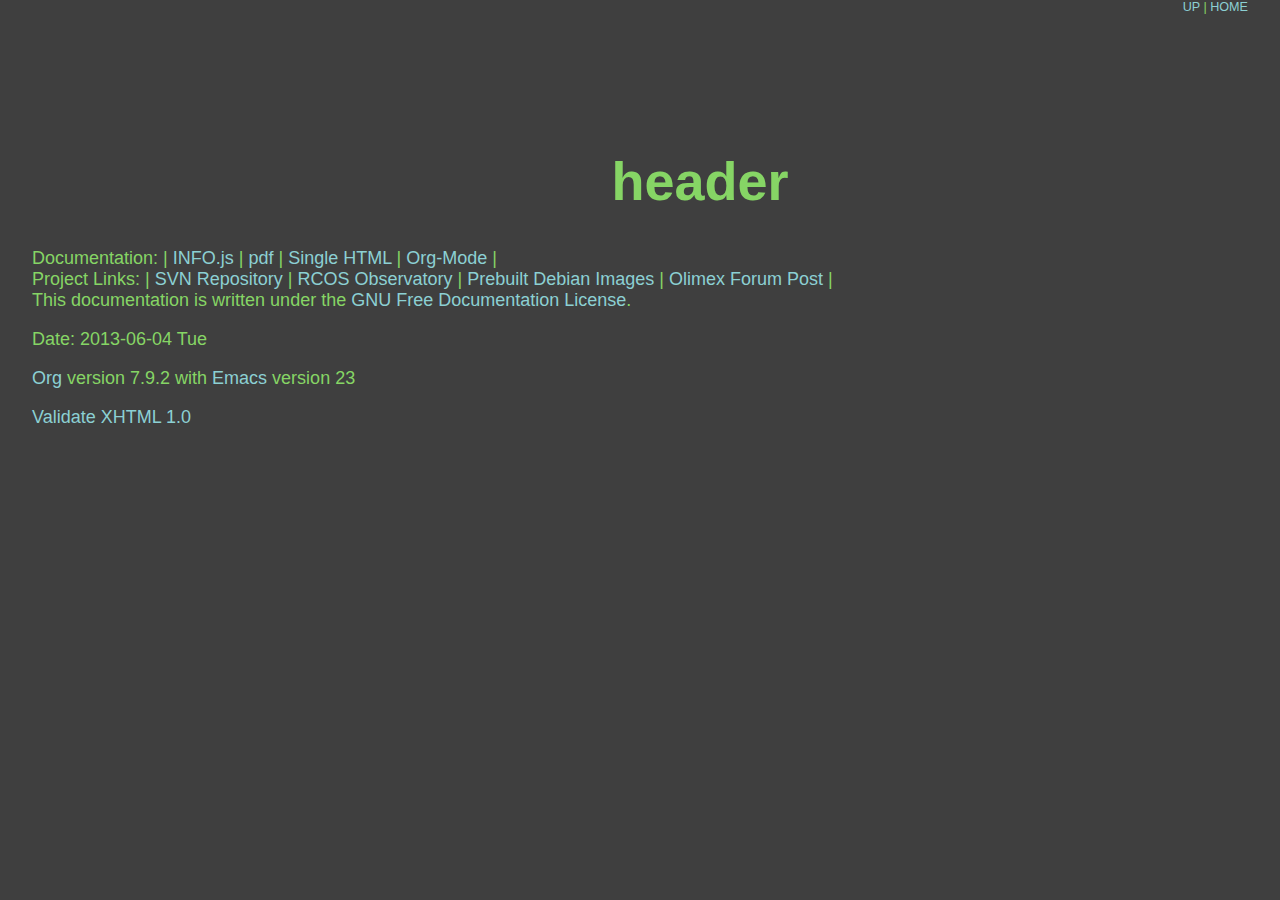
<file: doc/header.html>
<?xml version="1.0" encoding="iso-8859-1"?>
<!DOCTYPE html PUBLIC "-//W3C//DTD XHTML 1.0 Strict//EN"
               "http://www.w3.org/TR/xhtml1/DTD/xhtml1-strict.dtd">
<html xmlns="http://www.w3.org/1999/xhtml" lang="en" xml:lang="en">
<head>
<title>header</title>
<meta http-equiv="Content-Type" content="text/html;charset=iso-8859-1"/>
<meta name="title" content="header"/>
<meta name="generator" content="Org-mode"/>
<meta name="generated" content="2013-06-04 Tue"/>
<meta name="author" content="Nick Guthrie"/>
<meta name="description" content=""/>
<meta name="keywords" content=""/>
<style type="text/css">
 <!--/*--><![CDATA[/*><!--*/
  html { font-family: Times, serif; font-size: 12pt; }
  .title  { text-align: center; }
  .todo   { color: red; }
  .done   { color: green; }
  .tag    { background-color: #add8e6; font-weight:normal }
  .target { }
  .timestamp { color: #bebebe; }
  .timestamp-kwd { color: #5f9ea0; }
  .right  {margin-left:auto; margin-right:0px;  text-align:right;}
  .left   {margin-left:0px;  margin-right:auto; text-align:left;}
  .center {margin-left:auto; margin-right:auto; text-align:center;}
  p.verse { margin-left: 3% }
  pre {
	border: 1pt solid #AEBDCC;
	background-color: #F3F5F7;
	padding: 5pt;
	font-family: courier, monospace;
        font-size: 90%;
        overflow:auto;
  }
  table { border-collapse: collapse; }
  td, th { vertical-align: top;  }
  th.right  { text-align:center;  }
  th.left   { text-align:center;   }
  th.center { text-align:center; }
  td.right  { text-align:right;  }
  td.left   { text-align:left;   }
  td.center { text-align:center; }
  dt { font-weight: bold; }
  div.figure { padding: 0.5em; }
  div.figure p { text-align: center; }
  div.inlinetask {
    padding:10px;
    border:2px solid gray;
    margin:10px;
    background: #ffffcc;
  }
  textarea { overflow-x: auto; }
  .linenr { font-size:smaller }
  .code-highlighted {background-color:#ffff00;}
  .org-info-js_info-navigation { border-style:none; }
  #org-info-js_console-label { font-size:10px; font-weight:bold;
                               white-space:nowrap; }
  .org-info-js_search-highlight {background-color:#ffff00; color:#000000;
                                 font-weight:bold; }
  /*]]>*/-->
</style>
<link rel="stylesheet" type="text/css" href="./nmg.css" />
<script type="text/javascript">
/*
@licstart  The following is the entire license notice for the
JavaScript code in this tag.

Copyright (C) 2012  Free Software Foundation, Inc.

The JavaScript code in this tag is free software: you can
redistribute it and/or modify it under the terms of the GNU
General Public License (GNU GPL) as published by the Free Software
Foundation, either version 3 of the License, or (at your option)
any later version.  The code is distributed WITHOUT ANY WARRANTY;
without even the implied warranty of MERCHANTABILITY or FITNESS
FOR A PARTICULAR PURPOSE.  See the GNU GPL for more details.

As additional permission under GNU GPL version 3 section 7, you
may distribute non-source (e.g., minimized or compacted) forms of
that code without the copy of the GNU GPL normally required by
section 4, provided you include this license notice and a URL
through which recipients can access the Corresponding Source.


@licend  The above is the entire license notice
for the JavaScript code in this tag.
*/
<!--/*--><![CDATA[/*><!--*/
 function CodeHighlightOn(elem, id)
 {
   var target = document.getElementById(id);
   if(null != target) {
     elem.cacheClassElem = elem.className;
     elem.cacheClassTarget = target.className;
     target.className = "code-highlighted";
     elem.className   = "code-highlighted";
   }
 }
 function CodeHighlightOff(elem, id)
 {
   var target = document.getElementById(id);
   if(elem.cacheClassElem)
     elem.className = elem.cacheClassElem;
   if(elem.cacheClassTarget)
     target.className = elem.cacheClassTarget;
 }
/*]]>*///-->
</script>

</head>
<body>
<div id="org-div-home-and-up" style="text-align:right;font-size:70%;white-space:nowrap;">
 <a accesskey="h" href="http://code.google.com/p/embedd-gui/"> UP </a>
 |
 <a accesskey="H" href="http://code.google.com/p/embedd-gui/"> HOME </a>
</div>

<div id="preamble">

</div>

<div id="content">
<h1 class="title">header</h1>

<p>Documentation: | <a href="./index.html">INFO.js</a> | <a href="./index.pdf">pdf</a> | <a href="./full.html">Single HTML</a> | <a href="http://nickguthrie.com/embedd_gui/doc/index.org">Org-Mode</a> | <br/>
Project Links:   | <a href="http://code.google.com/p/embedd-gui/">SVN Repository</a> | <a href="http://rcos.rpi.edu/projects/embedd-gui/">RCOS Observatory</a> | <a href="http://nickguthrie.com/embedd_gui/bin/Finalized/nickguthrie-a13-olinuxino-complete-v1.image.gz">Prebuilt Debian Images</a> | <a href="https://www.olimex.com/forum/index.php?topic=1595.0">Olimex Forum Post</a> | <br/>
This documentation is written under the <a href="#GNU-Free-Documentation-License">GNU Free Documentation License</a>. <br/>
</p>




</div>

<div id="postamble">
<p class="date">Date: 2013-06-04 Tue</p>
<p class="creator"><a href="http://orgmode.org">Org</a> version 7.9.2 with <a href="http://www.gnu.org/software/emacs/">Emacs</a> version 23</p>
<a href="http://validator.w3.org/check?uri=referer">Validate XHTML 1.0</a>

</div>
</body>
</html>
</file>
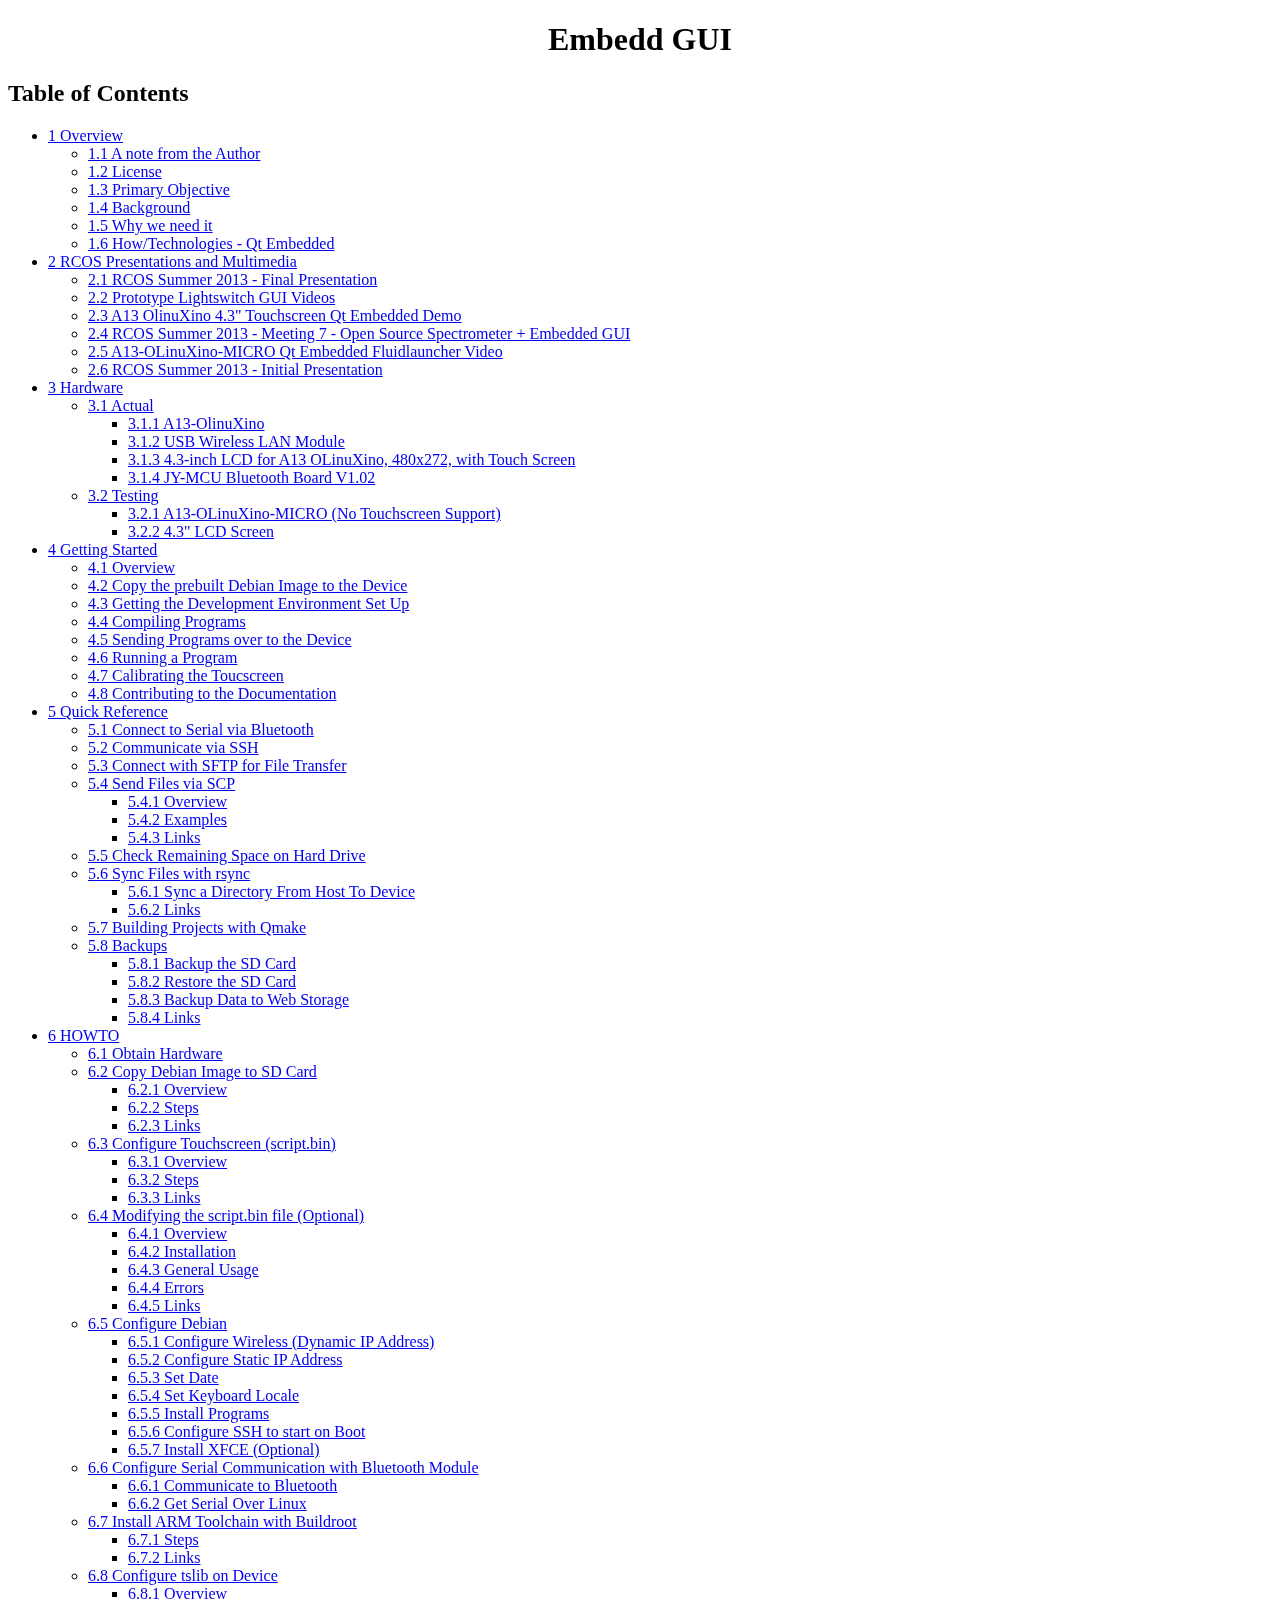
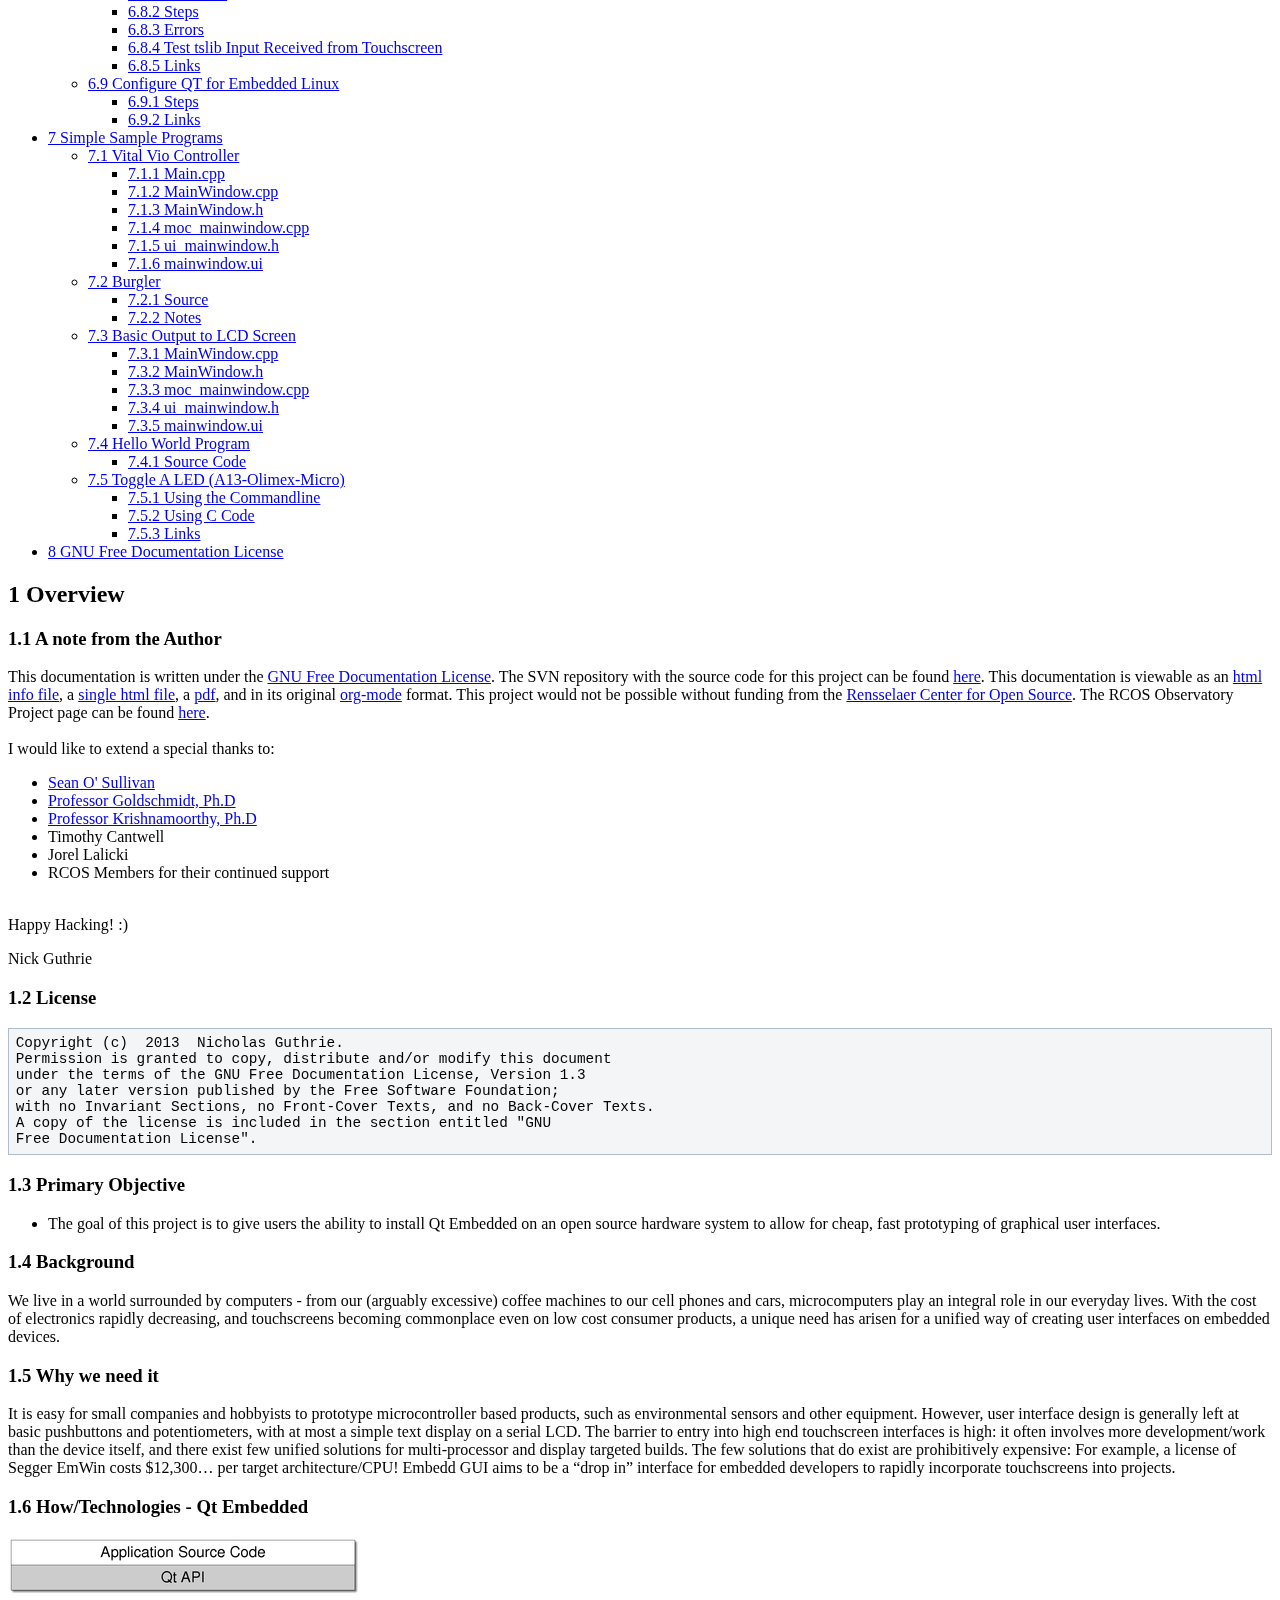
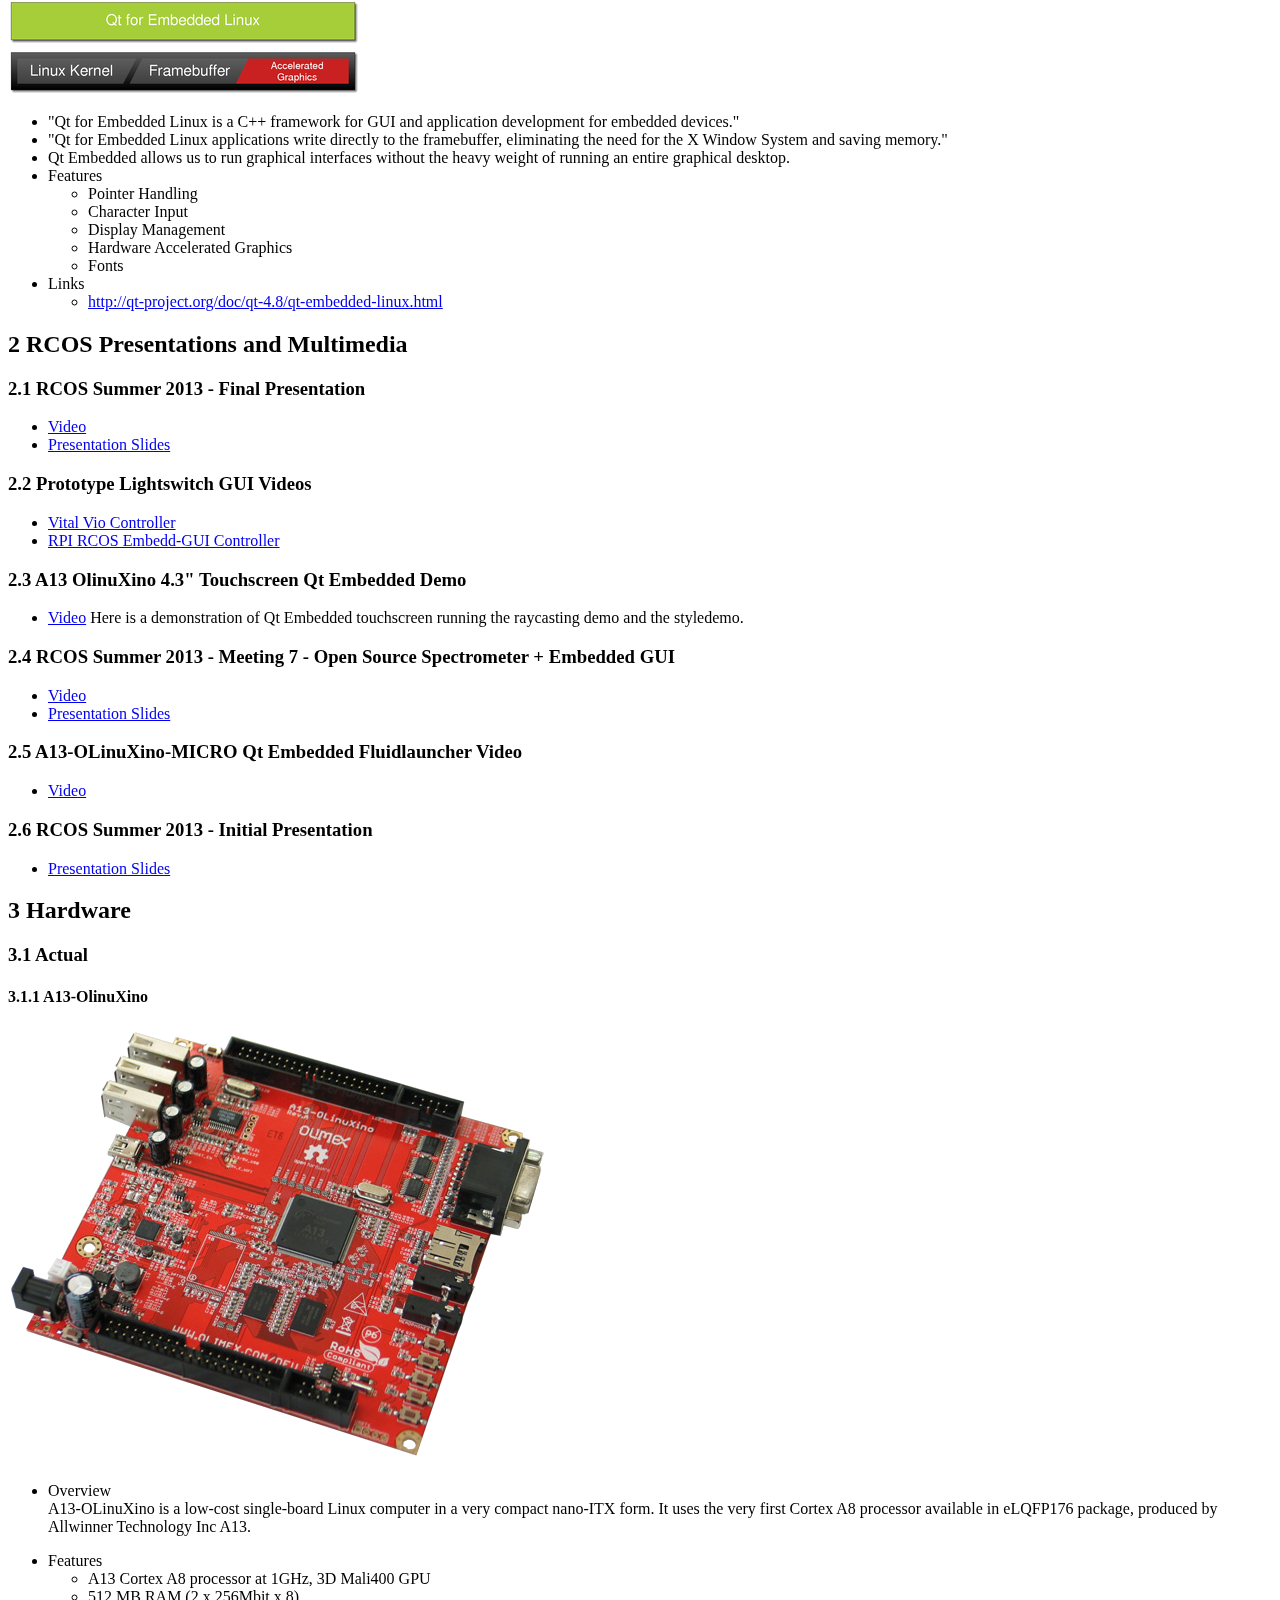
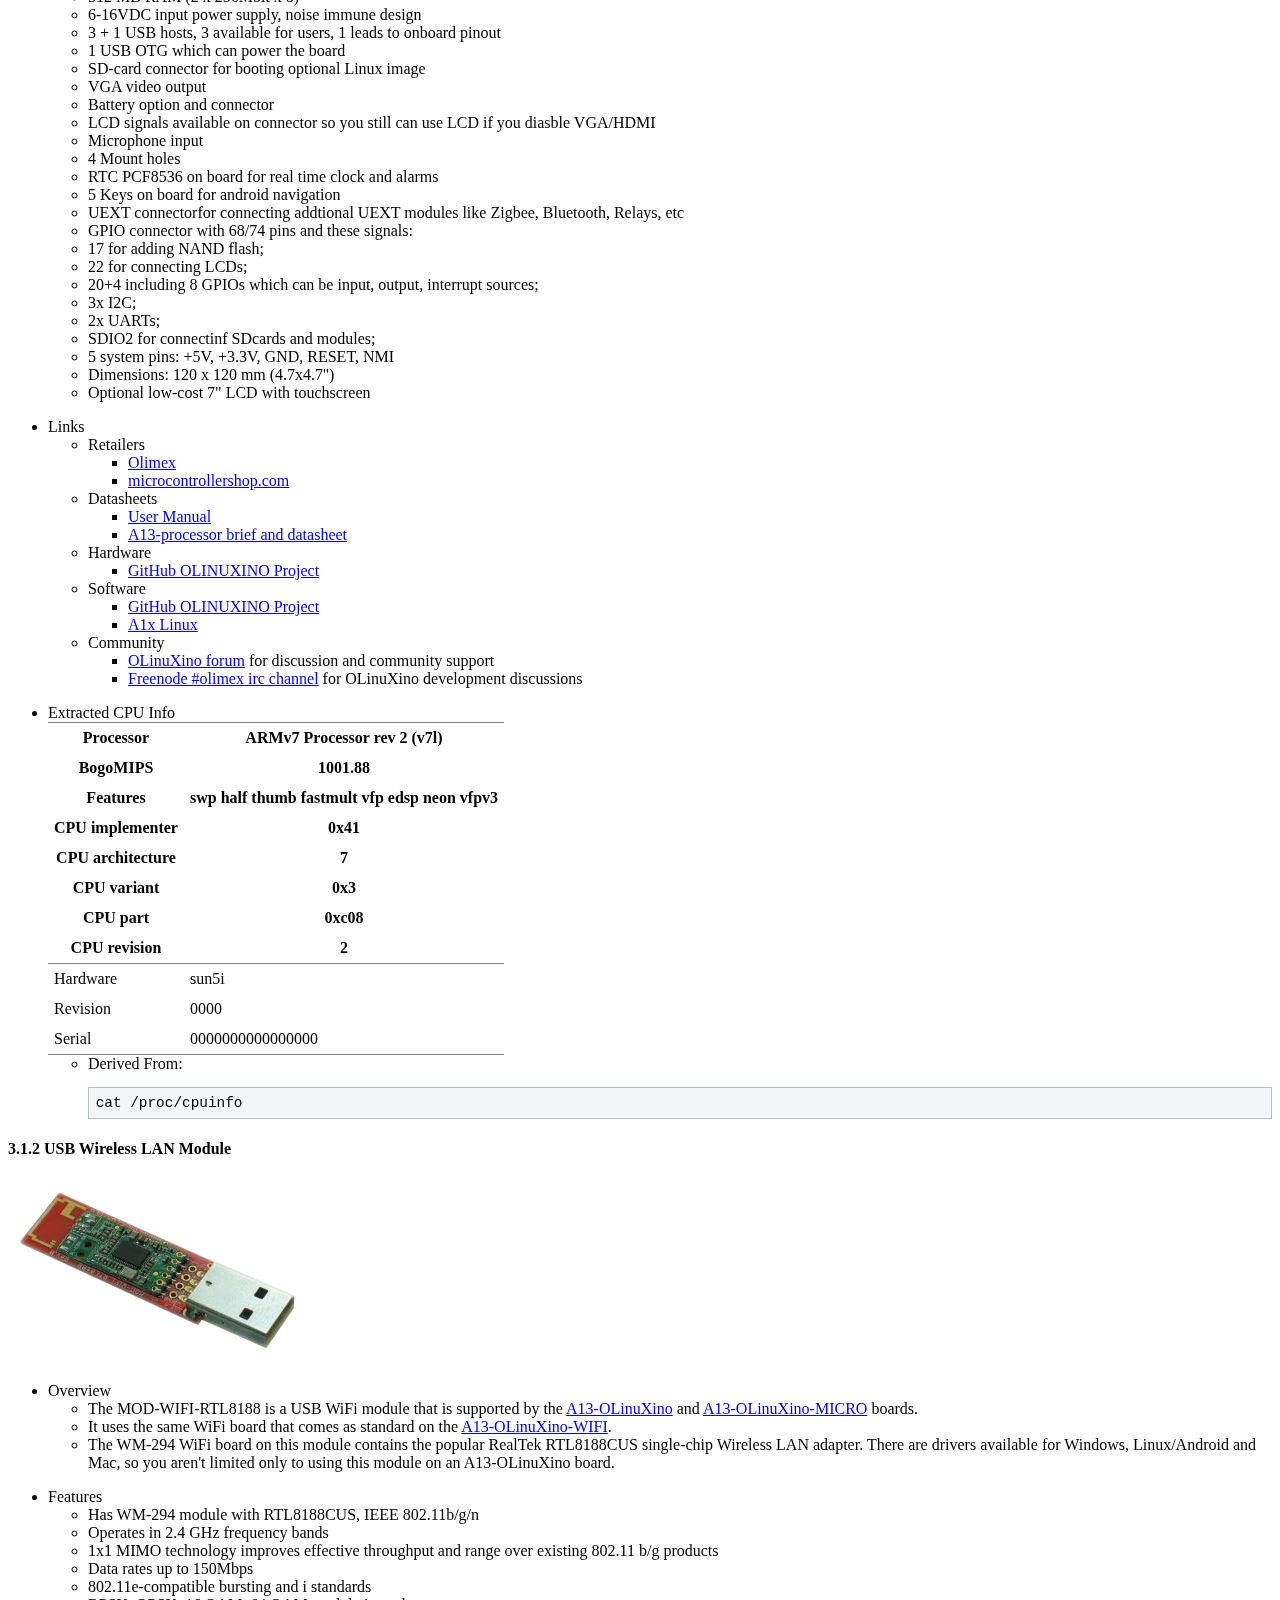
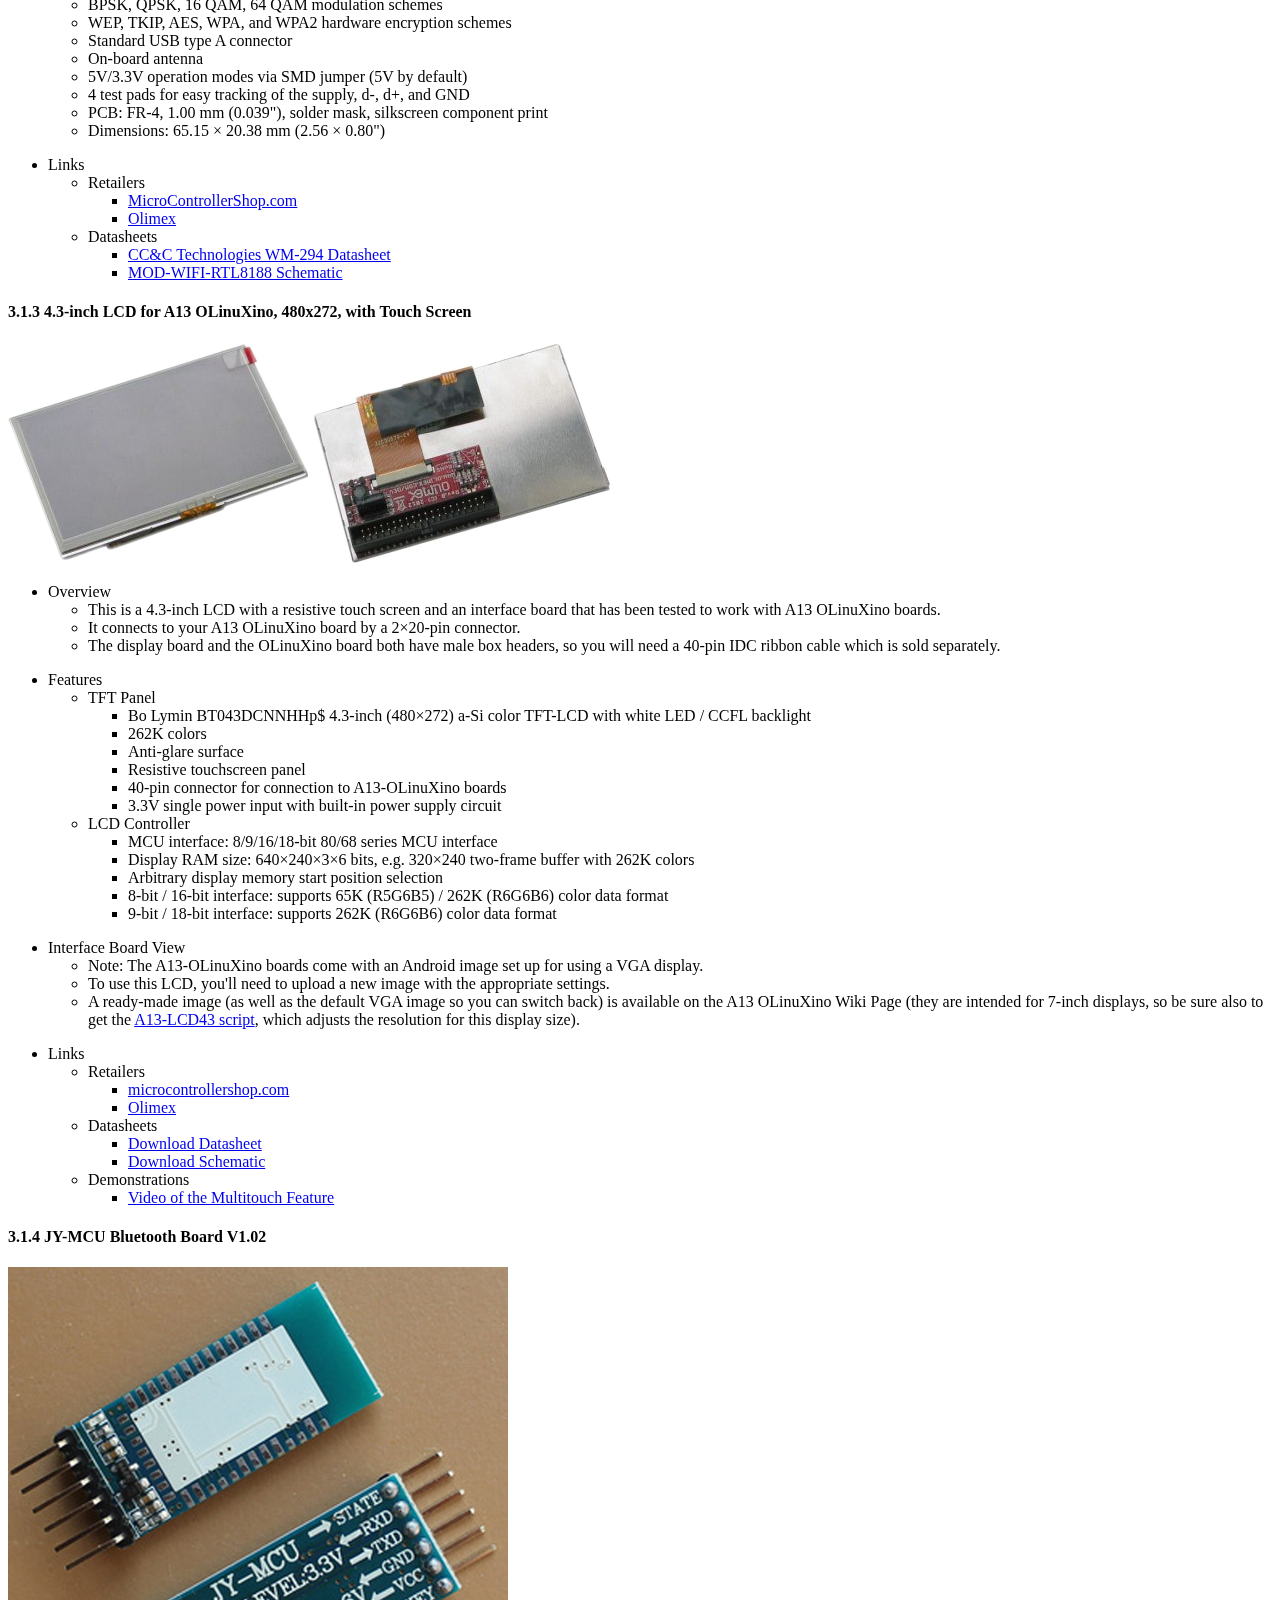
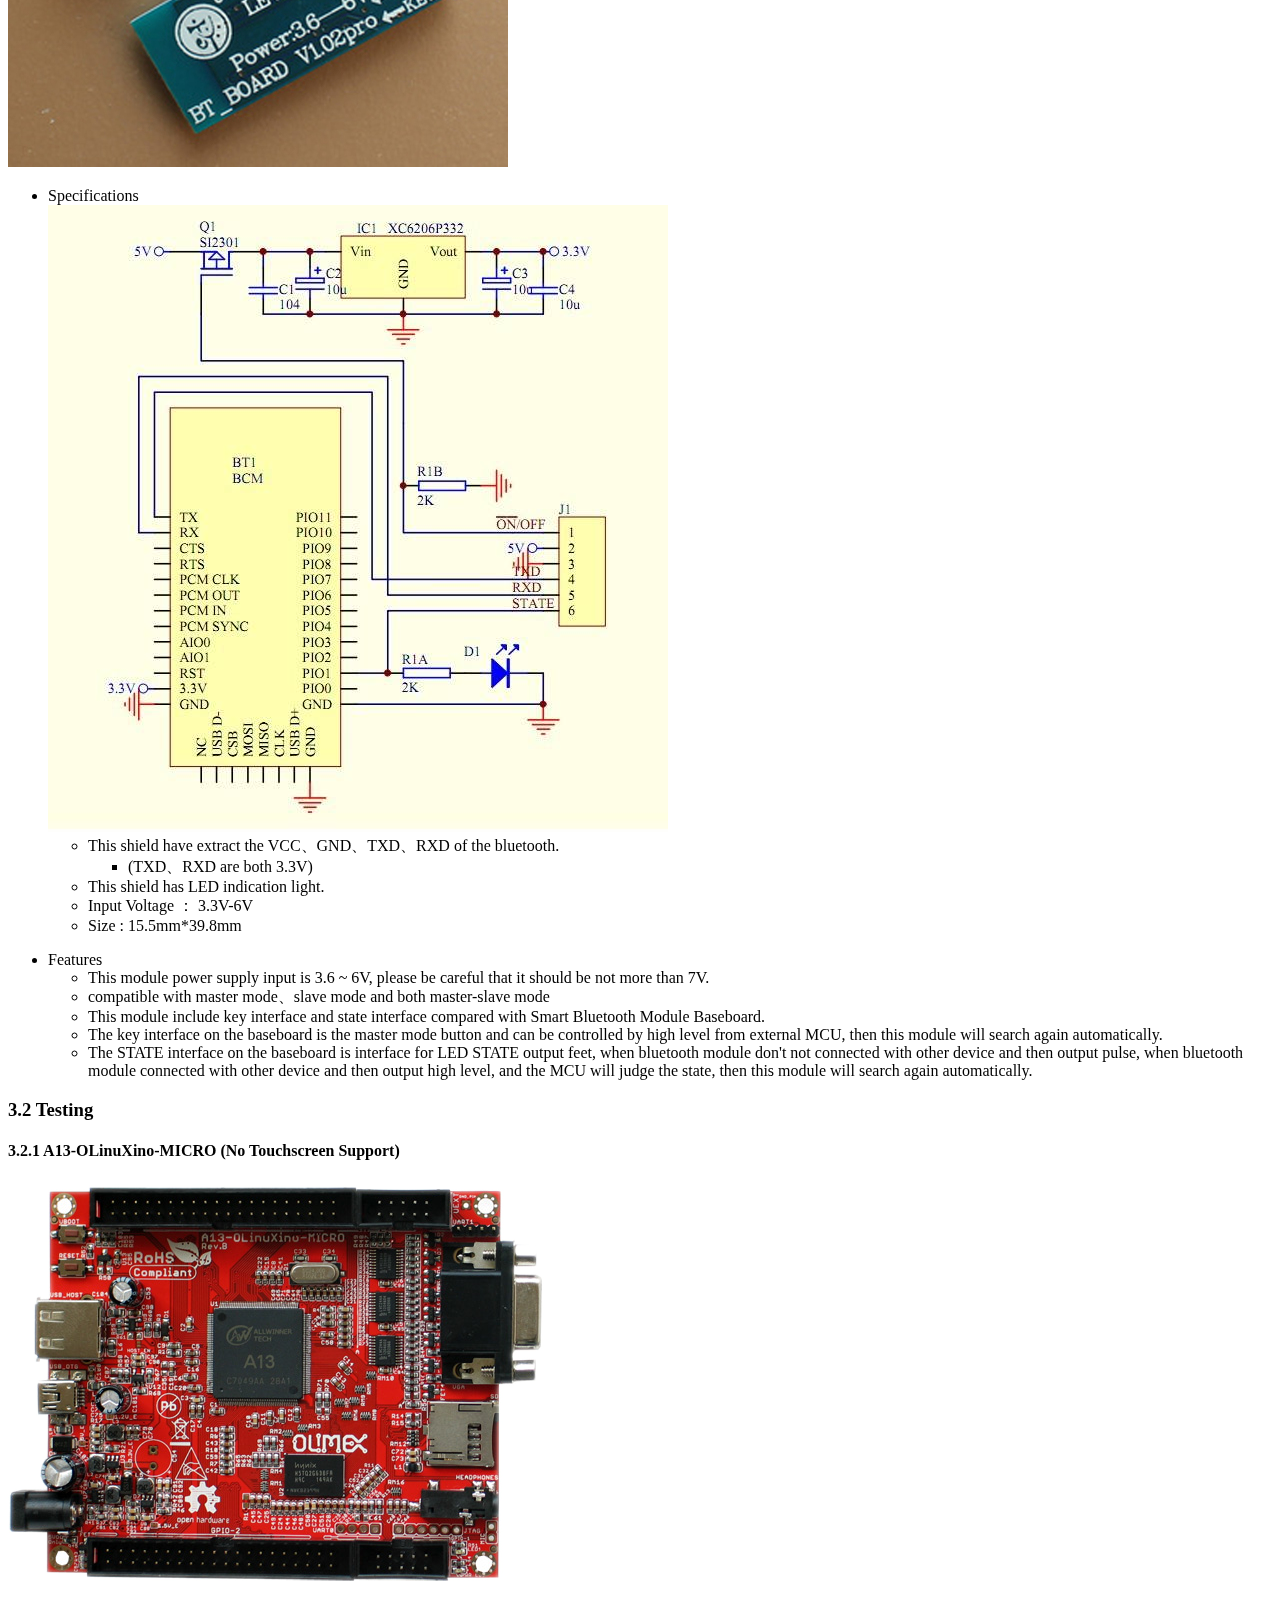
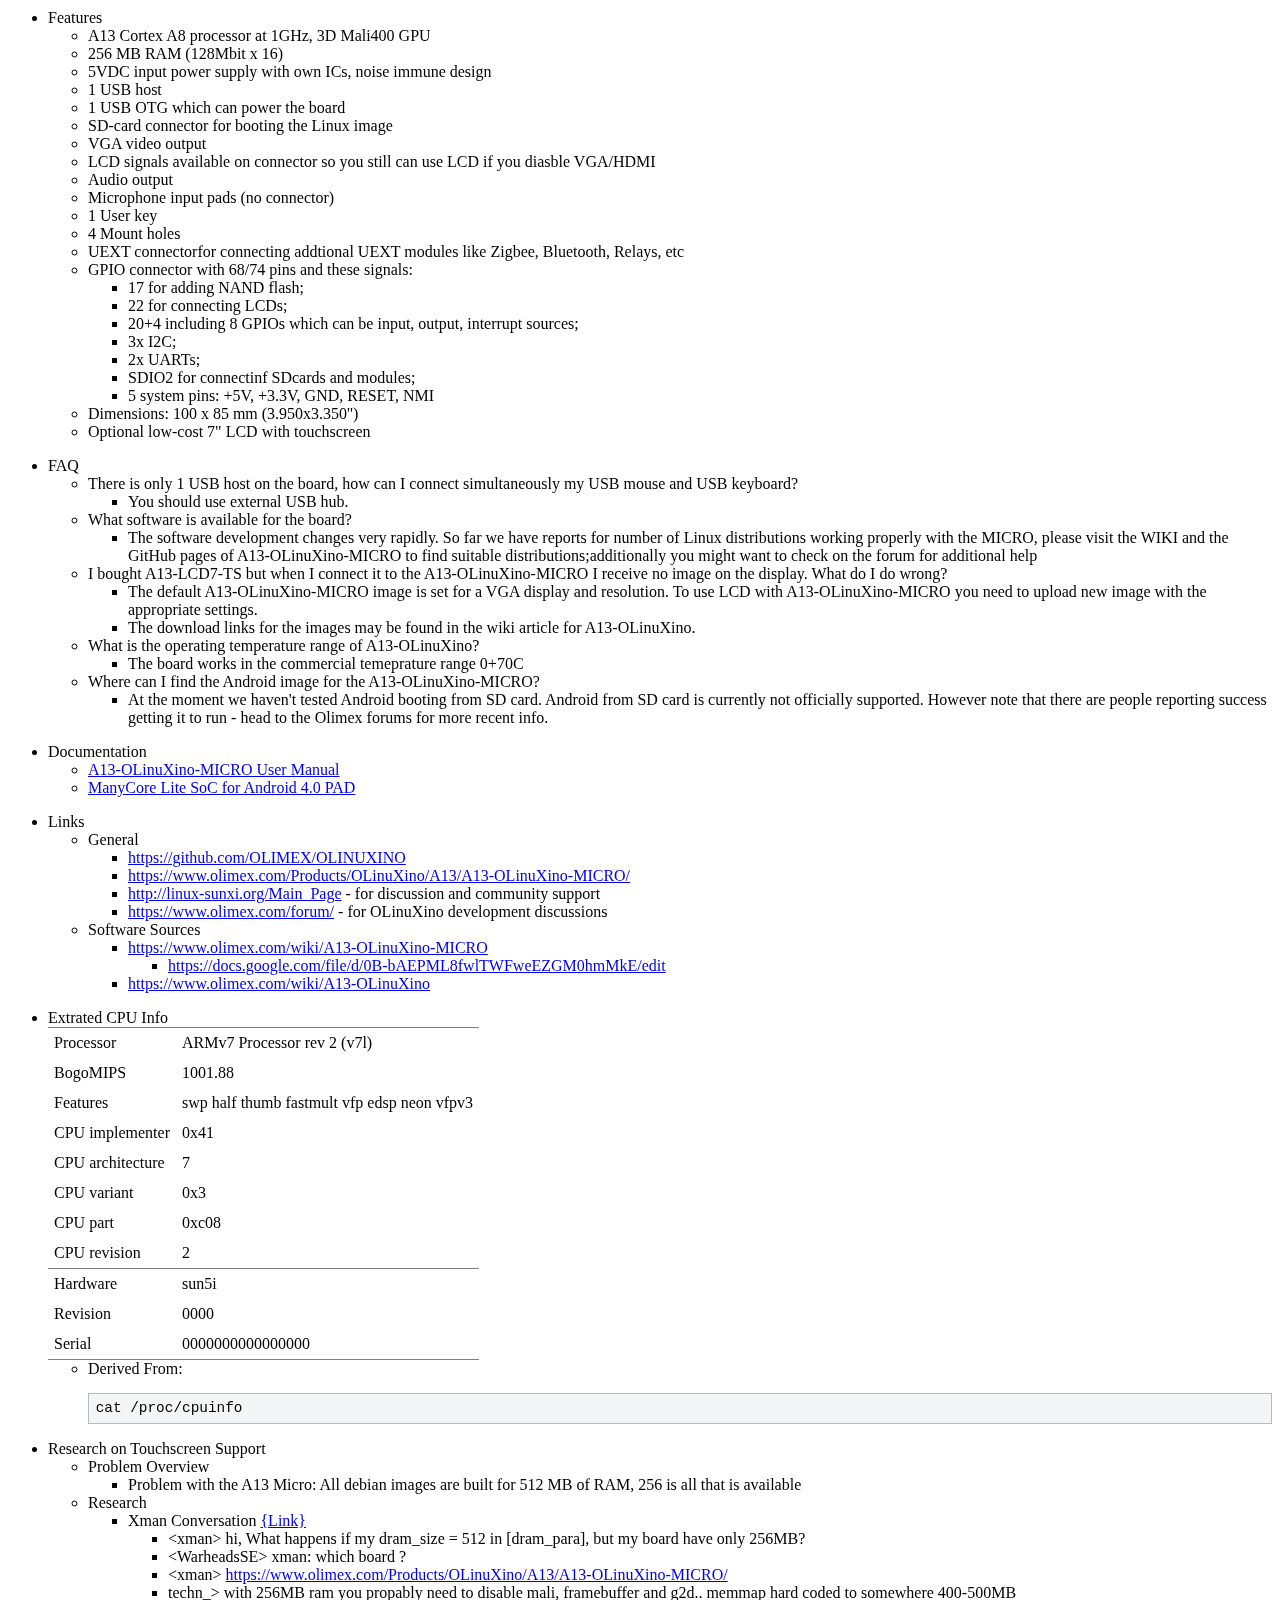
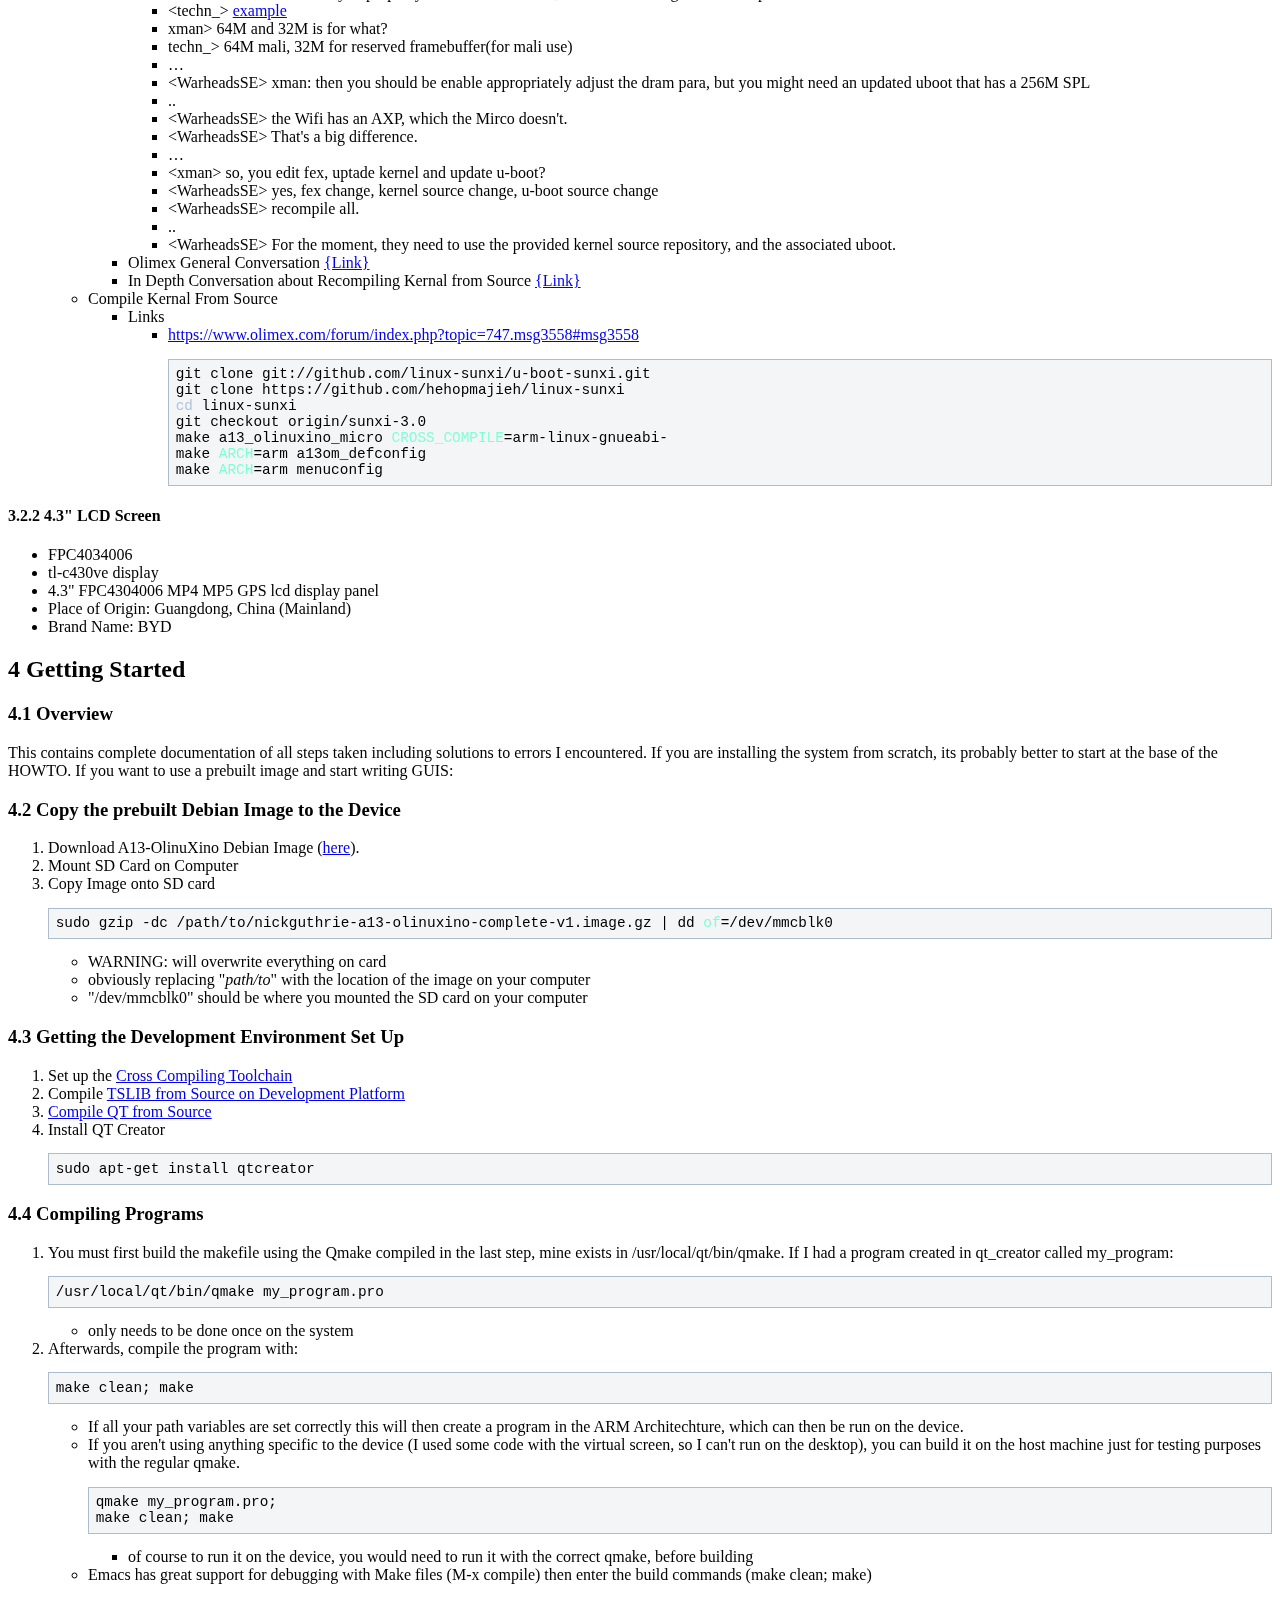
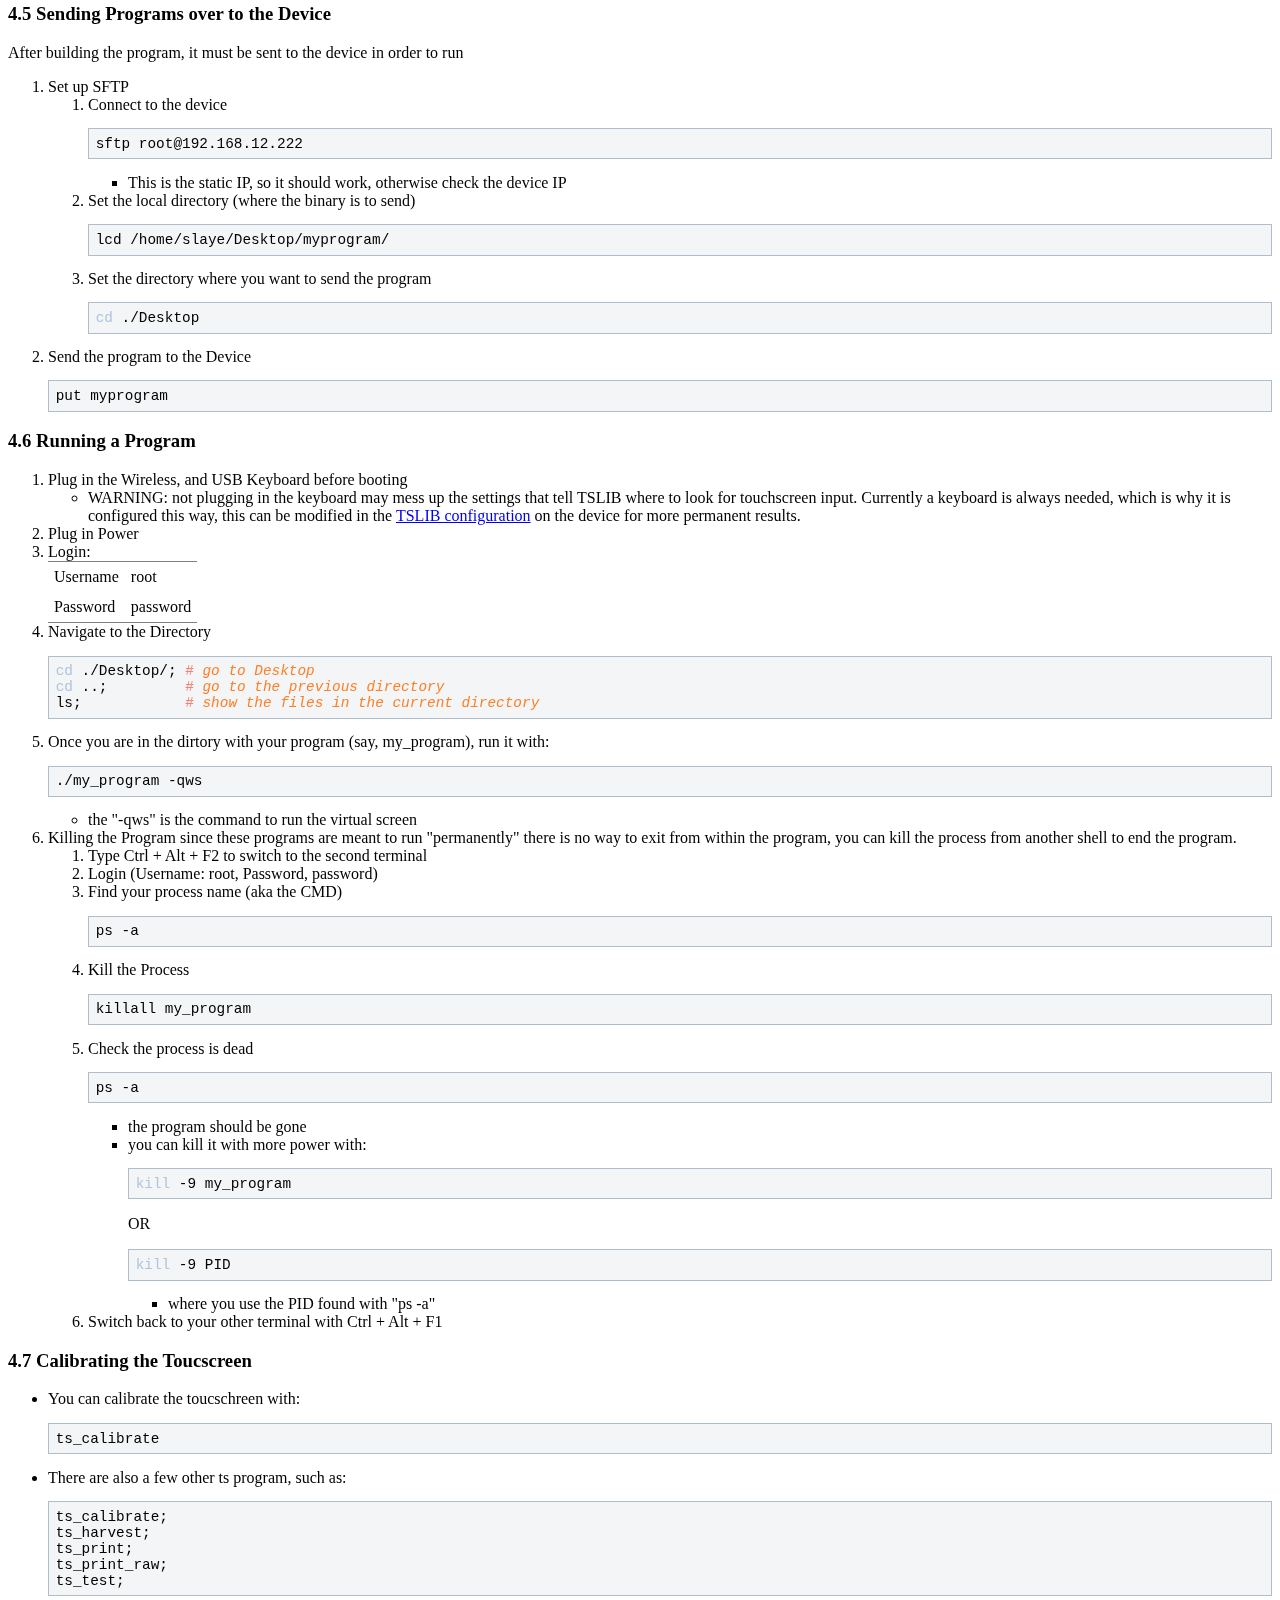
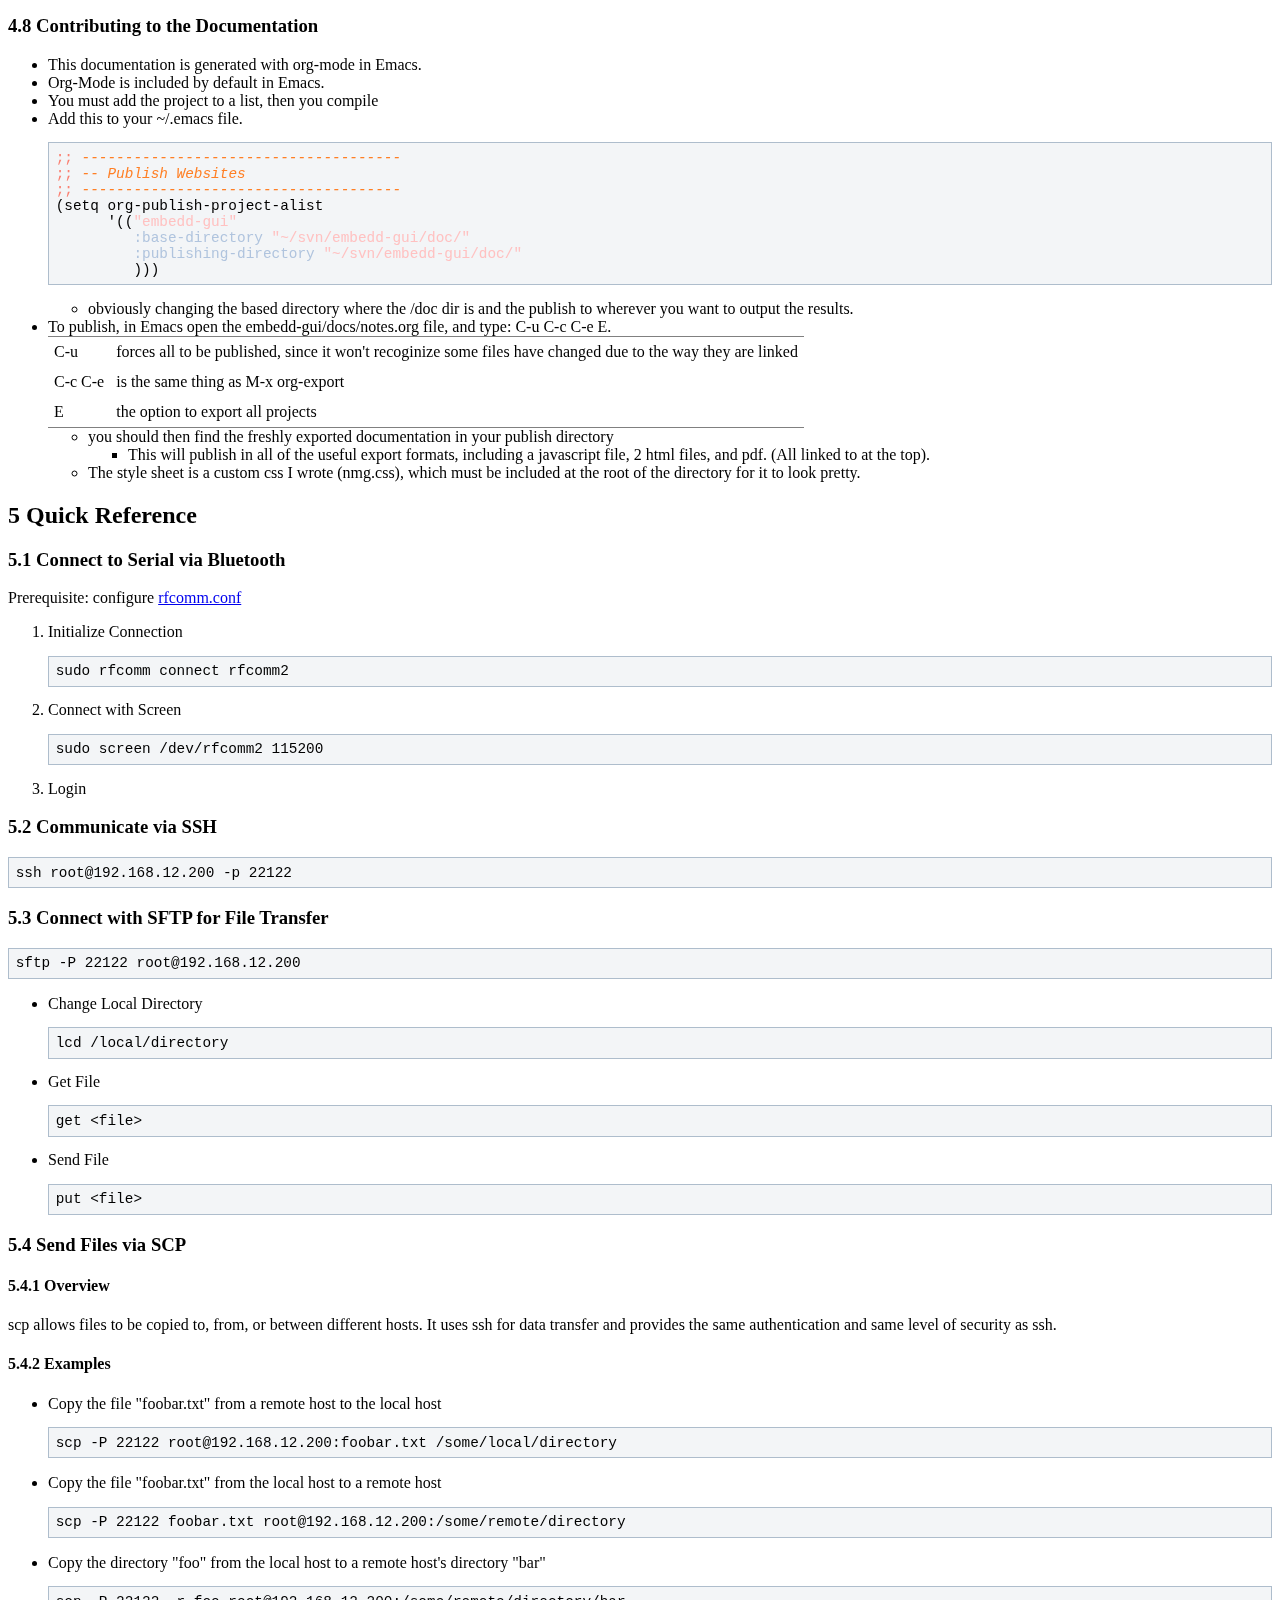
<file: doc/notes.html>
<?xml version="1.0" encoding="utf-8"?>
<!DOCTYPE html PUBLIC "-//W3C//DTD XHTML 1.0 Strict//EN"
               "http://www.w3.org/TR/xhtml1/DTD/xhtml1-strict.dtd">
<html xmlns="http://www.w3.org/1999/xhtml" lang="en" xml:lang="en">
<head>
<title>Embedd GUI</title>
<meta http-equiv="Content-Type" content="text/html;charset=utf-8"/>
<meta name="title" content="Embedd GUI"/>
<meta name="generator" content="Org-mode"/>
<meta name="generated" content="2013-09-27T14:32-0400"/>
<meta name="author" content="Nick Guthrie"/>
<meta name="description" content=""/>
<meta name="keywords" content=""/>
<style type="text/css">
 <!--/*--><![CDATA[/*><!--*/
  html { font-family: Times, serif; font-size: 12pt; }
  .title  { text-align: center; }
  .todo   { color: red; }
  .done   { color: green; }
  .tag    { background-color: #add8e6; font-weight:normal }
  .target { }
  .timestamp { color: #bebebe; }
  .timestamp-kwd { color: #5f9ea0; }
  .right  {margin-left:auto; margin-right:0px;  text-align:right;}
  .left   {margin-left:0px;  margin-right:auto; text-align:left;}
  .center {margin-left:auto; margin-right:auto; text-align:center;}
  p.verse { margin-left: 3% }
  pre {
	border: 1pt solid #AEBDCC;
	background-color: #F3F5F7;
	padding: 5pt;
	font-family: courier, monospace;
        font-size: 90%;
        overflow:auto;
  }
  table { border-collapse: collapse; }
  td, th { vertical-align: top;  }
  th.right  { text-align:center;  }
  th.left   { text-align:center;   }
  th.center { text-align:center; }
  td.right  { text-align:right;  }
  td.left   { text-align:left;   }
  td.center { text-align:center; }
  dt { font-weight: bold; }
  div.figure { padding: 0.5em; }
  div.figure p { text-align: center; }
  div.inlinetask {
    padding:10px;
    border:2px solid gray;
    margin:10px;
    background: #ffffcc;
  }
  textarea { overflow-x: auto; }
  .linenr { font-size:smaller }
  .code-highlighted {background-color:#ffff00;}
  .org-info-js_info-navigation { border-style:none; }
  #org-info-js_console-label { font-size:10px; font-weight:bold;
                               white-space:nowrap; }
  .org-info-js_search-highlight {background-color:#ffff00; color:#000000;
                                 font-weight:bold; }
  /*]]>*/-->
</style>
<script type="text/javascript">
/*
@licstart  The following is the entire license notice for the
JavaScript code in this tag.

Copyright (C) 2012  Free Software Foundation, Inc.

The JavaScript code in this tag is free software: you can
redistribute it and/or modify it under the terms of the GNU
General Public License (GNU GPL) as published by the Free Software
Foundation, either version 3 of the License, or (at your option)
any later version.  The code is distributed WITHOUT ANY WARRANTY;
without even the implied warranty of MERCHANTABILITY or FITNESS
FOR A PARTICULAR PURPOSE.  See the GNU GPL for more details.

As additional permission under GNU GPL version 3 section 7, you
may distribute non-source (e.g., minimized or compacted) forms of
that code without the copy of the GNU GPL normally required by
section 4, provided you include this license notice and a URL
through which recipients can access the Corresponding Source.


@licend  The above is the entire license notice
for the JavaScript code in this tag.
*/
<!--/*--><![CDATA[/*><!--*/
 function CodeHighlightOn(elem, id)
 {
   var target = document.getElementById(id);
   if(null != target) {
     elem.cacheClassElem = elem.className;
     elem.cacheClassTarget = target.className;
     target.className = "code-highlighted";
     elem.className   = "code-highlighted";
   }
 }
 function CodeHighlightOff(elem, id)
 {
   var target = document.getElementById(id);
   if(elem.cacheClassElem)
     elem.className = elem.cacheClassElem;
   if(elem.cacheClassTarget)
     target.className = elem.cacheClassTarget;
 }
/*]]>*///-->
</script>

</head>
<body>

<div id="preamble">

</div>

<div id="content">
<h1 class="title">Embedd GUI</h1>


<div id="table-of-contents">
<h2>Table of Contents</h2>
<div id="text-table-of-contents">
<ul>
<li><a href="#sec-1">1 Overview</a>
<ul>
<li><a href="#sec-1-1">1.1 A note from the Author</a></li>
<li><a href="#sec-1-2">1.2 License</a></li>
<li><a href="#sec-1-3">1.3 Primary Objective</a></li>
<li><a href="#sec-1-4">1.4 Background</a></li>
<li><a href="#sec-1-5">1.5 Why we need it</a></li>
<li><a href="#sec-1-6">1.6 How/Technologies - Qt Embedded</a></li>
</ul>
</li>
<li><a href="#sec-2">2 RCOS Presentations and Multimedia</a>
<ul>
<li><a href="#sec-2-1">2.1 RCOS Summer 2013 - Final Presentation</a></li>
<li><a href="#sec-2-2">2.2 Prototype Lightswitch GUI Videos</a></li>
<li><a href="#sec-2-3">2.3 A13 OlinuXino 4.3" Touchscreen Qt Embedded Demo</a></li>
<li><a href="#sec-2-4">2.4 RCOS Summer 2013 - Meeting 7 - Open Source Spectrometer + Embedded GUI</a></li>
<li><a href="#sec-2-5">2.5 A13-OLinuXino-MICRO Qt Embedded Fluidlauncher Video</a></li>
<li><a href="#sec-2-6">2.6 RCOS Summer 2013 - Initial Presentation</a></li>
</ul>
</li>
<li><a href="#sec-3">3 Hardware</a>
<ul>
<li><a href="#sec-3-1">3.1 Actual</a>
<ul>
<li><a href="#sec-3-1-1">3.1.1 A13-OlinuXino</a></li>
<li><a href="#sec-3-1-2">3.1.2 USB Wireless LAN Module</a></li>
<li><a href="#sec-3-1-3">3.1.3 4.3-inch LCD for A13 OLinuXino, 480x272, with Touch Screen</a></li>
<li><a href="#sec-3-1-4">3.1.4 JY-MCU Bluetooth Board V1.02</a></li>
</ul>
</li>
<li><a href="#sec-3-2">3.2 Testing</a>
<ul>
<li><a href="#sec-3-2-1">3.2.1 A13-OLinuXino-MICRO (No Touchscreen Support)</a></li>
<li><a href="#sec-3-2-2">3.2.2 4.3" LCD Screen</a></li>
</ul></li>
</ul>
</li>
<li><a href="#sec-4">4 Getting Started</a>
<ul>
<li><a href="#sec-4-1">4.1 Overview</a></li>
<li><a href="#sec-4-2">4.2 Copy the prebuilt Debian Image to the Device</a></li>
<li><a href="#sec-4-3">4.3 Getting the Development Environment Set Up</a></li>
<li><a href="#sec-4-4">4.4 Compiling Programs</a></li>
<li><a href="#sec-4-5">4.5 Sending Programs over to the Device</a></li>
<li><a href="#sec-4-6">4.6 Running a Program</a></li>
<li><a href="#sec-4-7">4.7 Calibrating the Toucscreen</a></li>
<li><a href="#sec-4-8">4.8 Contributing to the Documentation</a></li>
</ul>
</li>
<li><a href="#sec-5">5 Quick Reference</a>
<ul>
<li><a href="#sec-5-1">5.1 Connect to Serial via Bluetooth</a></li>
<li><a href="#sec-5-2">5.2 Communicate via SSH</a></li>
<li><a href="#sec-5-3">5.3 Connect with SFTP for File Transfer</a></li>
<li><a href="#sec-5-4">5.4 Send Files via SCP</a>
<ul>
<li><a href="#sec-5-4-1">5.4.1 Overview</a></li>
<li><a href="#sec-5-4-2">5.4.2 Examples</a></li>
<li><a href="#sec-5-4-3">5.4.3 Links</a></li>
</ul>
</li>
<li><a href="#sec-5-5">5.5 Check Remaining Space on Hard Drive</a></li>
<li><a href="#sec-5-6">5.6 Sync Files with rsync</a>
<ul>
<li><a href="#sec-5-6-1">5.6.1 Sync a Directory From Host To Device</a></li>
<li><a href="#sec-5-6-2">5.6.2 Links</a></li>
</ul>
</li>
<li><a href="#sec-5-7">5.7 Building Projects with Qmake</a></li>
<li><a href="#sec-5-8">5.8 Backups</a>
<ul>
<li><a href="#sec-5-8-1">5.8.1 Backup the SD Card</a></li>
<li><a href="#sec-5-8-2">5.8.2 Restore the SD Card</a></li>
<li><a href="#sec-5-8-3">5.8.3 Backup Data to Web Storage</a></li>
<li><a href="#sec-5-8-4">5.8.4 Links</a></li>
</ul></li>
</ul>
</li>
<li><a href="#sec-6">6 HOWTO</a>
<ul>
<li><a href="#sec-6-1">6.1 Obtain Hardware</a></li>
<li><a href="#sec-6-2">6.2 Copy Debian Image to SD Card</a>
<ul>
<li><a href="#sec-6-2-1">6.2.1 Overview</a></li>
<li><a href="#sec-6-2-2">6.2.2 Steps</a></li>
<li><a href="#sec-6-2-3">6.2.3 Links</a></li>
</ul>
</li>
<li><a href="#sec-6-3">6.3 Configure Touchscreen (script.bin)</a>
<ul>
<li><a href="#sec-6-3-1">6.3.1 Overview</a></li>
<li><a href="#sec-6-3-2">6.3.2 Steps</a></li>
<li><a href="#sec-6-3-3">6.3.3 Links</a></li>
</ul>
</li>
<li><a href="#sec-6-4">6.4 Modifying the script.bin file (Optional)</a>
<ul>
<li><a href="#sec-6-4-1">6.4.1 Overview</a></li>
<li><a href="#sec-6-4-2">6.4.2 Installation</a></li>
<li><a href="#sec-6-4-3">6.4.3 General Usage</a></li>
<li><a href="#sec-6-4-4">6.4.4 Errors</a></li>
<li><a href="#sec-6-4-5">6.4.5 Links</a></li>
</ul>
</li>
<li><a href="#sec-6-5">6.5 Configure Debian</a>
<ul>
<li><a href="#sec-6-5-1">6.5.1 Configure Wireless (Dynamic IP Address)</a></li>
<li><a href="#sec-6-5-2">6.5.2 Configure Static IP Address</a></li>
<li><a href="#sec-6-5-3">6.5.3 Set Date</a></li>
<li><a href="#sec-6-5-4">6.5.4 Set Keyboard Locale</a></li>
<li><a href="#sec-6-5-5">6.5.5 Install Programs</a></li>
<li><a href="#sec-6-5-6">6.5.6 Configure SSH to start on Boot</a></li>
<li><a href="#sec-6-5-7">6.5.7 Install XFCE (Optional)</a></li>
</ul>
</li>
<li><a href="#sec-6-6">6.6 Configure Serial Communication with Bluetooth Module</a>
<ul>
<li><a href="#sec-6-6-1">6.6.1 Communicate to Bluetooth</a></li>
<li><a href="#sec-6-6-2">6.6.2 Get Serial Over Linux</a></li>
</ul>
</li>
<li><a href="#sec-6-7">6.7 Install ARM Toolchain with Buildroot</a>
<ul>
<li><a href="#sec-6-7-1">6.7.1 Steps</a></li>
<li><a href="#sec-6-7-2">6.7.2 Links</a></li>
</ul>
</li>
<li><a href="#sec-6-8">6.8 Configure tslib on Device</a>
<ul>
<li><a href="#sec-6-8-1">6.8.1 Overview</a></li>
<li><a href="#sec-6-8-2">6.8.2 Steps</a></li>
<li><a href="#sec-6-8-3">6.8.3 Errors</a></li>
<li><a href="#sec-6-8-4">6.8.4 Test tslib Input Received from Touchscreen</a></li>
<li><a href="#sec-6-8-5">6.8.5 Links</a></li>
</ul>
</li>
<li><a href="#sec-6-9">6.9 Configure QT for Embedded Linux</a>
<ul>
<li><a href="#sec-6-9-1">6.9.1 Steps</a></li>
<li><a href="#sec-6-9-2">6.9.2 Links</a></li>
</ul></li>
</ul>
</li>
<li><a href="#sec-7">7 Simple Sample Programs</a>
<ul>
<li><a href="#sec-7-1">7.1 Vital Vio Controller</a>
<ul>
<li><a href="#sec-7-1-1">7.1.1 Main.cpp</a></li>
<li><a href="#sec-7-1-2">7.1.2 MainWindow.cpp</a></li>
<li><a href="#sec-7-1-3">7.1.3 MainWindow.h</a></li>
<li><a href="#sec-7-1-4">7.1.4 moc_mainwindow.cpp</a></li>
<li><a href="#sec-7-1-5">7.1.5 ui_mainwindow.h</a></li>
<li><a href="#sec-7-1-6">7.1.6 mainwindow.ui</a></li>
</ul>
</li>
<li><a href="#sec-7-2">7.2 Burgler</a>
<ul>
<li><a href="#sec-7-2-1">7.2.1 Source</a></li>
<li><a href="#sec-7-2-2">7.2.2 Notes</a></li>
</ul>
</li>
<li><a href="#sec-7-3">7.3 Basic Output to LCD Screen</a>
<ul>
<li><a href="#sec-7-3-1">7.3.1 MainWindow.cpp</a></li>
<li><a href="#sec-7-3-2">7.3.2 MainWindow.h</a></li>
<li><a href="#sec-7-3-3">7.3.3 moc_mainwindow.cpp</a></li>
<li><a href="#sec-7-3-4">7.3.4 ui_mainwindow.h</a></li>
<li><a href="#sec-7-3-5">7.3.5 mainwindow.ui</a></li>
</ul>
</li>
<li><a href="#sec-7-4">7.4 Hello World Program</a>
<ul>
<li><a href="#sec-7-4-1">7.4.1 Source Code</a></li>
</ul>
</li>
<li><a href="#sec-7-5">7.5 Toggle A LED (A13-Olimex-Micro)</a>
<ul>
<li><a href="#sec-7-5-1">7.5.1 Using the Commandline</a></li>
<li><a href="#sec-7-5-2">7.5.2 Using C Code</a></li>
<li><a href="#sec-7-5-3">7.5.3 Links</a></li>
</ul></li>
</ul>
</li>
<li><a href="#sec-8">8 GNU Free Documentation License</a></li>
</ul>
</div>
</div>

<div id="outline-container-1" class="outline-2">
<h2 id="sec-1"><span class="section-number-2">1</span> Overview</h2>
<div class="outline-text-2" id="text-1">


</div>

<div id="outline-container-1-1" class="outline-3">
<h3 id="sec-1-1"><span class="section-number-3">1.1</span> A note from the Author</h3>
<div class="outline-text-3" id="text-1-1">

<p>This documentation is written under the <a href="#sec-8">GNU Free Documentation License</a>. The SVN repository with the source code for this project can be found <a href="http://code.google.com/p/embedd-gui/">here</a>. This documentation is viewable as an <a href="./index.html">html info file</a>, a <a href="./full.html">single html file</a>, a <a href="./index.pdf">pdf</a>, and in its original <a href="http://nickguthrie.com/embedd_gui/doc/index.org">org-mode</a> format. This project would not be possible without funding from the <a href="http://rcos.rpi.edu/">Rensselaer Center for Open Source</a>.  The RCOS Observatory Project page can be found <a href="http://rcos.rpi.edu/projects/embedd-gui/">here</a>. <br/>
<br/>
I would like to extend a special thanks to:
</p><ul>
<li><a href="http://rcos.rpi.edu/donor/">Sean O' Sullivan</a>
</li>
<li><a href="http://www.cs.rpi.edu/~goldsd/index.php">Professor Goldschmidt, Ph.D</a>
</li>
<li><a href="http://www.cs.rpi.edu/~moorthy/">Professor Krishnamoorthy, Ph.D</a>
</li>
<li>Timothy Cantwell
</li>
<li>Jorel Lalicki
</li>
<li>RCOS Members for their continued support
</li>
</ul>

<p><br/>
Happy Hacking! :) <br/>
</p>
<p>
Nick Guthrie <br/>
</p>
</div>

</div>

<div id="outline-container-1-2" class="outline-3">
<h3 id="sec-1-2"><span class="section-number-3">1.2</span> License</h3>
<div class="outline-text-3" id="text-1-2">




<pre class="example">Copyright (c)  2013  Nicholas Guthrie.
Permission is granted to copy, distribute and/or modify this document
under the terms of the GNU Free Documentation License, Version 1.3
or any later version published by the Free Software Foundation;
with no Invariant Sections, no Front-Cover Texts, and no Back-Cover Texts.
A copy of the license is included in the section entitled "GNU
Free Documentation License".
</pre>


</div>

</div>

<div id="outline-container-1-3" class="outline-3">
<h3 id="sec-1-3"><span class="section-number-3">1.3</span> Primary Objective</h3>
<div class="outline-text-3" id="text-1-3">

<ul>
<li>The goal of this project is to give users the ability to install Qt Embedded on an open source hardware system to allow for cheap, fast prototyping of graphical user interfaces.
</li>
</ul>

</div>

</div>

<div id="outline-container-1-4" class="outline-3">
<h3 id="sec-1-4"><span class="section-number-3">1.4</span> Background</h3>
<div class="outline-text-3" id="text-1-4">

<p>We live in a world surrounded by computers - from our (arguably excessive) coffee  machines to our cell phones and cars, microcomputers play an integral role in our everyday lives. With the cost of electronics rapidly decreasing, and touchscreens becoming commonplace even on low cost consumer products, a unique need has arisen for a unified way of creating user interfaces on embedded devices.
</p></div>

</div>

<div id="outline-container-1-5" class="outline-3">
<h3 id="sec-1-5"><span class="section-number-3">1.5</span> Why we need it</h3>
<div class="outline-text-3" id="text-1-5">

<p>It is easy for small companies and hobbyists to prototype microcontroller based products, such as environmental sensors and other equipment. However, user interface design is generally left at basic pushbuttons and potentiometers, with at most a simple text display on a serial LCD. The barrier to entry into high end touchscreen interfaces is high: it often involves more development/work than the device itself, and there exist few unified solutions for multi-processor and display targeted builds. The few solutions that do exist are prohibitively expensive: For example, a license of Segger EmWin costs $12,300&hellip; per target architecture/CPU! Embedd GUI aims to be a “drop in” interface for embedded developers to rapidly incorporate touchscreens into projects.
</p></div>

</div>

<div id="outline-container-1-6" class="outline-3">
<h3 id="sec-1-6"><span class="section-number-3">1.6</span> How/Technologies - Qt Embedded</h3>
<div class="outline-text-3" id="text-1-6">

<p><img src="./img/qt-embedded-linux-architecture.png"  alt="./img/qt-embedded-linux-architecture.png" />
</p><ul>
<li>"Qt for Embedded Linux is a C++ framework for GUI and application development for embedded devices."
</li>
<li>"Qt for Embedded Linux applications write directly to the framebuffer, eliminating the need for the X Window System and saving memory."
</li>
<li>Qt Embedded allows us to run graphical interfaces without the heavy weight of running an entire graphical desktop.
</li>
<li>Features
<ul>
<li>Pointer Handling
</li>
<li>Character Input
</li>
<li>Display Management
</li>
<li>Hardware Accelerated Graphics
</li>
<li>Fonts
</li>
</ul>

</li>
<li>Links
<ul>
<li><a href="http://qt-project.org/doc/qt-4.8/qt-embedded-linux.html">http://qt-project.org/doc/qt-4.8/qt-embedded-linux.html</a>
</li>
</ul>

</li>
</ul>

</div>
</div>

</div>

<div id="outline-container-2" class="outline-2">
<h2 id="sec-2"><span class="section-number-2">2</span> RCOS Presentations and Multimedia</h2>
<div class="outline-text-2" id="text-2">


</div>

<div id="outline-container-2-1" class="outline-3">
<h3 id="sec-2-1"><span class="section-number-3">2.1</span> RCOS Summer 2013 - Final Presentation</h3>
<div class="outline-text-3" id="text-2-1">

<ul>
<li><a href="http://youtu.be/g0xSY7x0GME">Video</a>
</li>
<li><a href="./doc/OSSEG3.pdf">Presentation Slides</a>
</li>
</ul>

</div>

</div>

<div id="outline-container-2-2" class="outline-3">
<h3 id="sec-2-2"><span class="section-number-3">2.2</span> Prototype Lightswitch GUI Videos</h3>
<div class="outline-text-3" id="text-2-2">

<ul>
<li><a href="http://youtu.be/XWMzWnA78z0">Vital Vio Controller</a>
</li>
<li><a href="http://youtu.be/5cpHjrTNl-s">RPI RCOS Embedd-GUI Controller</a>
</li>
</ul>

</div>

</div>

<div id="outline-container-2-3" class="outline-3">
<h3 id="sec-2-3"><span class="section-number-3">2.3</span> A13 OlinuXino 4.3" Touchscreen Qt Embedded Demo</h3>
<div class="outline-text-3" id="text-2-3">

<ul>
<li><a href="http://youtu.be/v-ndT9fh3e0">Video</a>
  Here is a demonstration of Qt Embedded touchscreen running the raycasting demo and the styledemo.
</li>
</ul>

</div>

</div>

<div id="outline-container-2-4" class="outline-3">
<h3 id="sec-2-4"><span class="section-number-3">2.4</span> RCOS Summer 2013 - Meeting 7 - Open Source Spectrometer + Embedded GUI</h3>
<div class="outline-text-3" id="text-2-4">

<ul>
<li><a href="http://youtu.be/aGBMwWWGzmk">Video</a>
</li>
<li><a href="./doc/OSSEG2.pdf">Presentation Slides</a>
</li>
</ul>

</div>

</div>

<div id="outline-container-2-5" class="outline-3">
<h3 id="sec-2-5"><span class="section-number-3">2.5</span> A13-OLinuXino-MICRO Qt Embedded Fluidlauncher Video</h3>
<div class="outline-text-3" id="text-2-5">

<ul>
<li><a href="http://youtu.be/rqEB2OLgkCY">Video</a>
</li>
</ul>

</div>

</div>

<div id="outline-container-2-6" class="outline-3">
<h3 id="sec-2-6"><span class="section-number-3">2.6</span> RCOS Summer 2013 - Initial Presentation</h3>
<div class="outline-text-3" id="text-2-6">

<ul>
<li><a href="./doc/OSSEG1.pdf">Presentation Slides</a>
</li>
</ul>

</div>
</div>

</div>

<div id="outline-container-3" class="outline-2">
<h2 id="sec-3"><span class="section-number-2">3</span> Hardware</h2>
<div class="outline-text-2" id="text-3">


</div>

<div id="outline-container-3-1" class="outline-3">
<h3 id="sec-3-1"><span class="section-number-3">3.1</span> Actual</h3>
<div class="outline-text-3" id="text-3-1">


</div>

<div id="outline-container-3-1-1" class="outline-4">
<h4 id="sec-3-1-1"><span class="section-number-4">3.1.1</span> A13-OlinuXino</h4>
<div class="outline-text-4" id="text-3-1-1">

<p><img src="./img/A13-OLinuXino-01.png"  alt="./img/A13-OLinuXino-01.png" />
</p><ul>
<li id="sec-3-1-1-1">Overview<br/>
A13-OLinuXino is a low-cost single-board Linux computer in a very compact nano-ITX form. It uses the very first Cortex A8 processor available in eLQFP176 package, produced by Allwinner Technology Inc A13.

</li>
</ul>
<ul>
<li id="sec-3-1-1-2">Features<br/>
<ul>
<li>A13 Cortex A8 processor at 1GHz, 3D Mali400 GPU
</li>
<li>512 MB RAM (2 x 256Mbit x 8)
</li>
<li>6-16VDC input power supply, noise immune design
</li>
<li>3 + 1 USB hosts, 3 available for users, 1 leads to onboard pinout
</li>
<li>1 USB OTG which can power the board
</li>
<li>SD-card connector for booting optional Linux image
</li>
<li>VGA video output
</li>
<li>Battery option and connector
</li>
<li>LCD signals available on connector so you still can use LCD if you diasble VGA/HDMI
</li>
<li>Microphone input
</li>
<li>4 Mount holes
</li>
<li>RTC PCF8536 on board for real time clock and alarms
</li>
<li>5 Keys on board for android navigation
</li>
<li>UEXT connectorfor connecting addtional UEXT modules like Zigbee, Bluetooth, Relays, etc
</li>
<li>GPIO connector with 68/74 pins and these signals:
</li>
<li>17 for adding NAND flash;
</li>
<li>22 for connecting LCDs;
</li>
<li>20+4 including 8 GPIOs which can be input, output, interrupt sources;
</li>
<li>3x I2C;
</li>
<li>2x UARTs;
</li>
<li>SDIO2 for connectinf SDcards and modules;
</li>
<li>5 system pins: +5V, +3.3V, GND, RESET, NMI
</li>
<li>Dimensions: 120 x 120 mm (4.7x4.7'')
</li>
<li>Optional low-cost 7" LCD with touchscreen
</li>
</ul>

</li>
</ul>
<ul>
<li id="sec-3-1-1-3">Links<br/>
<ul>
<li id="sec-3-1-1-3-1">Retailers<br/>
<ul>
<li><a href="https://www.olimex.com/Products/OLinuXino/A13/A13-OLinuXino/">Olimex</a>
</li>
<li><a href="http://microcontrollershop.com/product_info.php?products_id=5412">microcontrollershop.com</a>
</li>
</ul>

</li>
</ul>
<ul>
<li id="sec-3-1-1-3-2">Datasheets<br/>
<ul>
<li><a href="https://www.olimex.com/Products/OLinuXino/A13/A13-OLinuXino/resources/A13-OLINUXINO.pdf">User Manual</a>
</li>
<li><a href="https://www.olimex.com/Products/OLinuXino/A13/A13-OLinuXino/resources/A13-Brief.pdf">A13-processor brief and datasheet</a>
</li>
</ul>

</li>
</ul>
<ul>
<li id="sec-3-1-1-3-3">Hardware<br/>
<ul>
<li><a href="https://github.com/OLIMEX/OLINUXINO">GitHub OLINUXINO Project</a>
</li>
</ul>

</li>
</ul>
<ul>
<li id="sec-3-1-1-3-4">Software<br/>
<ul>
<li><a href="https://github.com/OLIMEX/OLINUXINO">GitHub OLINUXINO Project</a>
</li>
<li><a href="http://linux-sunxi.org/">A1x Linux</a>
</li>
</ul>

</li>
</ul>
<ul>
<li id="sec-3-1-1-3-5">Community<br/>
<ul>
<li><a href="https://www.olimex.com/forum">OLinuXino forum</a> for discussion and community support
</li>
<li><a href="http://webchat.freenode.net/?channels=olimex">Freenode #olimex irc channel</a> for OLinuXino development discussions
</li>
</ul>


</li>
</ul>
</li>
</ul>
<ul>
<li id="sec-3-1-1-4">Extracted CPU Info<br/>
<table border="2" cellspacing="0" cellpadding="6" rules="groups" frame="hsides">
<colgroup><col class="left" /><col class="left" />
</colgroup>
<thead>
<tr><th scope="col" class="left">Processor</th><th scope="col" class="left">ARMv7 Processor rev 2 (v7l)</th></tr>
<tr><th scope="col" class="left">BogoMIPS</th><th scope="col" class="left">1001.88</th></tr>
<tr><th scope="col" class="left">Features</th><th scope="col" class="left">swp half thumb fastmult vfp edsp neon vfpv3</th></tr>
<tr><th scope="col" class="left">CPU implementer</th><th scope="col" class="left">0x41</th></tr>
<tr><th scope="col" class="left">CPU architecture</th><th scope="col" class="left">7</th></tr>
<tr><th scope="col" class="left">CPU variant</th><th scope="col" class="left">0x3</th></tr>
<tr><th scope="col" class="left">CPU part</th><th scope="col" class="left">0xc08</th></tr>
<tr><th scope="col" class="left">CPU revision</th><th scope="col" class="left">2</th></tr>
</thead>
<tbody>
<tr><td class="left">Hardware</td><td class="left">sun5i</td></tr>
<tr><td class="left">Revision</td><td class="left">0000</td></tr>
<tr><td class="left">Serial</td><td class="left">0000000000000000</td></tr>
</tbody>
</table>

<ul>
<li>Derived From:



<pre class="src src-sh">cat /proc/cpuinfo
</pre>

</li>
</ul>


</li>
</ul>
</div>

</div>

<div id="outline-container-3-1-2" class="outline-4">
<h4 id="sec-3-1-2"><span class="section-number-4">3.1.2</span> USB Wireless LAN Module</h4>
<div class="outline-text-4" id="text-3-1-2">

<p><img src="./img/modwifirtl8188.png"  alt="./img/modwifirtl8188.png" />
</p><ul>
<li id="sec-3-1-2-1">Overview<br/>
<ul>
<li>The MOD-WIFI-RTL8188 is a USB WiFi module that is supported by the <a href="http://microcontrollershop.com/product_info.php?products_id=5412&amp;osCsid=e1d38e51b568a17c2fe8bc8c2679dcda">A13-OLinuXino</a> and <a href="http://microcontrollershop.com/product_info.php?products_id=5414&amp;osCsid=e1d38e51b568a17c2fe8bc8c2679dcda">A13-OLinuXino-MICRO</a> boards.
</li>
<li>It uses the same WiFi board that comes as standard on the <a href="http://microcontrollershop.com/product_info.php?products_id=5314&amp;osCsid=e1d38e51b568a17c2fe8bc8c2679dcda">A13-OLinuXino-WIFI</a>.
</li>
<li>The WM-294 WiFi board on this module contains the popular RealTek RTL8188CUS single-chip Wireless LAN adapter. There are drivers available for Windows, Linux/Android and Mac, so you aren't limited only to using this module on an A13-OLinuXino board.
</li>
</ul>

</li>
</ul>
<ul>
<li id="sec-3-1-2-2">Features<br/>
<ul>
<li>Has WM-294 module with RTL8188CUS, IEEE 802.11b/g/n
</li>
<li>Operates in 2.4 GHz frequency bands
</li>
<li>1x1 MIMO technology improves effective throughput and range over existing 802.11 b/g products
</li>
<li>Data rates up to 150Mbps
</li>
<li>802.11e-compatible bursting and i standards
</li>
<li>BPSK, QPSK, 16 QAM, 64 QAM modulation schemes
</li>
<li>WEP, TKIP, AES, WPA, and WPA2 hardware encryption schemes
</li>
<li>Standard USB type A connector
</li>
<li>On-board antenna
</li>
<li>5V/3.3V operation modes via SMD jumper (5V by default)
</li>
<li>4 test pads for easy tracking of the supply, d-, d+, and GND
</li>
<li>PCB: FR-4, 1.00 mm (0.039"), solder mask, silkscreen component print
</li>
<li>Dimensions: 65.15 × 20.38 mm (2.56 × 0.80")
</li>
</ul>


</li>
</ul>
<ul>
<li id="sec-3-1-2-3">Links<br/>
<ul>
<li id="sec-3-1-2-3-1">Retailers<br/>
<ul>
<li><a href="http://microcontrollershop.com/product_info.php?products_id=5555">MicroControllerShop.com</a>
</li>
<li><a href="https://www.olimex.com/Products/Modules/Ethernet/MOD-WIFI-RTL8188/">Olimex</a>
</li>
</ul>

</li>
</ul>
<ul>
<li id="sec-3-1-2-3-2">Datasheets<br/>
<ul>
<li><a href="./doc/module_WM294_spec.pdf">CC&amp;C Technologies WM-294 Datasheet</a>
</li>
<li><a href="#MOD-WiFi_RTL8188.pdf">MOD-WIFI-RTL8188 Schematic</a>
</li>
</ul>

</li>
</ul>
</li>
</ul>
</div>

</div>

<div id="outline-container-3-1-3" class="outline-4">
<h4 id="sec-3-1-3"><span class="section-number-4">3.1.3</span> 4.3-inch LCD for A13 OLinuXino, 480x272, with Touch Screen</h4>
<div class="outline-text-4" id="text-3-1-3">

<p><img src="./img/a13lcd43ts_front.png"  alt="./img/a13lcd43ts_front.png" />     <img src="./img/a13lcd43ts_back.png"  alt="./img/a13lcd43ts_back.png" />
</p><ul>
<li id="sec-3-1-3-1">Overview<br/>
<ul>
<li>This is a 4.3-inch LCD with a resistive touch screen and an interface board that has been tested to work with A13 OLinuXino boards.
</li>
<li>It connects to your A13 OLinuXino board by a 2×20-pin connector.
</li>
<li>The display board and the OLinuXino board both have male box headers, so you will need a 40-pin IDC ribbon cable which is sold separately.
</li>
</ul>

</li>
</ul>
<ul>
<li id="sec-3-1-3-2">Features<br/>
<ul>
<li id="sec-3-1-3-2-1">TFT Panel<br/>
<ul>
<li>Bo Lymin BT043DCNNHHp$ 4.3-inch (480×272) a-Si color TFT-LCD with white LED / CCFL backlight
</li>
<li>262K colors
</li>
<li>Anti-glare surface
</li>
<li>Resistive touchscreen panel
</li>
<li>40-pin connector for connection to A13-OLinuXino boards
</li>
<li>3.3V single power input with built-in power supply circuit
</li>
</ul>

</li>
</ul>
<ul>
<li id="sec-3-1-3-2-2">LCD Controller<br/>
<ul>
<li>MCU interface: 8/9/16/18-bit 80/68 series MCU interface
</li>
<li>Display RAM size: 640×240×3×6 bits, e.g. 320×240 two-frame buffer with 262K colors
</li>
<li>Arbitrary display memory start position selection
</li>
<li>8-bit / 16-bit interface: supports 65K (R5G6B5) / 262K (R6G6B6) color data format
</li>
<li>9-bit / 18-bit interface: supports 262K (R6G6B6) color data format
</li>
</ul>

</li>
</ul>
</li>
</ul>
<ul>
<li id="sec-3-1-3-3">Interface Board View<br/>
<ul>
<li>Note: The A13-OLinuXino boards come with an Android image set up for using a VGA display.
</li>
<li>To use this LCD, you'll need to upload a new image with the appropriate settings.
</li>
<li>A ready-made image (as well as the default VGA image so you can switch back) is available on the A13 OLinuXino Wiki Page (they are intended for 7-inch displays, so be sure also to get the <a href="https://docs.google.com/file/d/0B-bAEPML8fwlcHFOcUxtQ1N5RDQ/edit">A13-LCD43 script</a>, which adjusts the resolution for this display size).
</li>
</ul>


</li>
</ul>
<ul>
<li id="sec-3-1-3-4">Links<br/>
<ul>
<li id="sec-3-1-3-4-1">Retailers<br/>
<ul>
<li><a href="http://microcontrollershop.com/product_info.php?products_id=5557">microcontrollershop.com</a>
</li>
<li><a href="https://www.olimex.com/Products/OLinuXino/A13/A13-LCD43TS/">Olimex</a>
</li>
</ul>

</li>
</ul>
<ul>
<li id="sec-3-1-3-4-2">Datasheets<br/>
<ul>
<li><a href="http://microcontrollershop.com/download/BT043DCN.pdf?osCsid=2fe0acf3ed565f2850d0f350a0b3647d">Download Datasheet</a>
</li>
<li><a href="http://microcontrollershop.com/download/A13-LCD4_3.pdf?osCsid=2fe0acf3ed565f2850d0f350a0b3647d">Download Schematic</a>
</li>
</ul>

</li>
</ul>
<ul>
<li id="sec-3-1-3-4-3">Demonstrations<br/>
<ul>
<li><a href="http://microcontrollershop.com/redirect.php?action=url&amp;goto=http://www.youtube.com/watch?v=d2lFHBMhQ64&amp;osCsid=2fe0acf3ed565f2850d0f350a0b3647d">Video of the Multitouch Feature</a>
</li>
</ul>


</li>
</ul>
</li>
</ul>
</div>

</div>

<div id="outline-container-3-1-4" class="outline-4">
<h4 id="sec-3-1-4"><span class="section-number-4">3.1.4</span> JY-MCU Bluetooth Board V1.02</h4>
<div class="outline-text-4" id="text-3-1-4">

<p><img src="./img/jy-mcu_bt_board_v102.jpg"  alt="./img/jy-mcu_bt_board_v102.jpg" />
</p><ul>
<li id="sec-3-1-4-1">Specifications<br/>
<img src="./img/jy-mcu_bt_board_v102_specs.jpg"  alt="./img/jy-mcu_bt_board_v102_specs.jpg" />
<ul>
<li>This shield have extract the VCC、GND、TXD、RXD of the bluetooth.
<ul>
<li>(TXD、RXD are both 3.3V)
</li>
</ul>

</li>
<li>This shield has LED indication light.
</li>
<li>Input Voltage ： 3.3V-6V
</li>
<li>Size : 15.5mm*39.8mm
</li>
</ul>

</li>
</ul>
<ul>
<li id="sec-3-1-4-2">Features<br/>
<ul>
<li>This module power supply input is 3.6 ~ 6V, please be careful that it should be not more than 7V.
</li>
<li>compatible with master mode、slave mode and both master-slave mode
</li>
<li>This module include key interface and state interface compared with Smart Bluetooth Module Baseboard.
</li>
<li>The key interface on the baseboard is the master mode button and can be controlled by high level from external MCU, then this module will search again automatically.
</li>
<li>The STATE interface on the baseboard is interface for LED STATE output feet, when bluetooth module don't not connected with other device and then output pulse, when bluetooth module connected with other device and then output high level, and the MCU will judge the state, then this module will search again automatically.
</li>
</ul>

</li>
</ul>
</div>
</div>

</div>

<div id="outline-container-3-2" class="outline-3">
<h3 id="sec-3-2"><span class="section-number-3">3.2</span> Testing</h3>
<div class="outline-text-3" id="text-3-2">


</div>

<div id="outline-container-3-2-1" class="outline-4">
<h4 id="sec-3-2-1"><span class="section-number-4">3.2.1</span> A13-OLinuXino-MICRO (No Touchscreen Support)</h4>
<div class="outline-text-4" id="text-3-2-1">

<p><img src="./img/A13-OLinuXino-MICRO-2.png"  alt="./img/A13-OLinuXino-MICRO-2.png" />
</p><ul>
<li id="sec-3-2-1-1">Features<br/>
<ul>
<li>A13 Cortex A8 processor at 1GHz, 3D Mali400 GPU
</li>
<li>256 MB RAM (128Mbit x 16)
</li>
<li>5VDC input power supply with own ICs, noise immune design
</li>
<li>1 USB host
</li>
<li>1 USB OTG which can power the board
</li>
<li>SD-card connector for booting the Linux image
</li>
<li>VGA video output
</li>
<li>LCD signals available on connector so you still can use LCD if you diasble VGA/HDMI
</li>
<li>Audio output
</li>
<li>Microphone input pads (no connector)
</li>
<li>1 User key
</li>
<li>4 Mount holes
</li>
<li>UEXT connectorfor connecting addtional UEXT modules like Zigbee, Bluetooth, Relays, etc
</li>
<li>GPIO connector with 68/74 pins and these signals:
<ul>
<li>17 for adding NAND flash;
</li>
<li>22 for connecting LCDs;
</li>
<li>20+4 including 8 GPIOs which can be input, output, interrupt sources;
</li>
<li>3x I2C;
</li>
<li>2x UARTs;
</li>
<li>SDIO2 for connectinf SDcards and modules;
</li>
<li>5 system pins: +5V, +3.3V, GND, RESET, NMI
</li>
</ul>

</li>
<li>Dimensions: 100 x 85 mm (3.950x3.350'')
</li>
<li>Optional low-cost 7" LCD with touchscreen
</li>
</ul>


</li>
</ul>
<ul>
<li id="sec-3-2-1-2">FAQ<br/>
<ul>
<li id="sec-3-2-1-2-1">There is only 1 USB host on the board, how can I connect simultaneously my USB mouse and USB keyboard?<br/>
<ul>
<li>You should use external USB hub.
</li>
</ul>

</li>
</ul>
<ul>
<li id="sec-3-2-1-2-2">What software is available for the board?<br/>
<ul>
<li>The software development changes very rapidly. So far we have reports for number of Linux distributions working properly with the MICRO, please visit the WIKI and the GitHub     pages of A13-OLinuXino-MICRO to find suitable distributions;additionally you might want to check on the forum for additional help
</li>
</ul>

</li>
</ul>
<ul>
<li id="sec-3-2-1-2-3">I bought A13-LCD7-TS but when I connect it to the A13-OLinuXino-MICRO I receive no image on the display. What do I do wrong?<br/>
<ul>
<li>The default A13-OLinuXino-MICRO image is set for a VGA display and resolution. To use LCD with A13-OLinuXino-MICRO you need to upload new image with the appropriate settings.
</li>
<li>The download links for the images may be found in the wiki article for A13-OLinuXino.
</li>
</ul>

</li>
</ul>
<ul>
<li id="sec-3-2-1-2-4">What is the operating temperature range of A13-OLinuXino?<br/>
<ul>
<li>The board works in the commercial temeprature range 0+70C
</li>
</ul>

</li>
</ul>
<ul>
<li id="sec-3-2-1-2-5">Where can I find the Android image for the A13-OLinuXino-MICRO?<br/>
<ul>
<li>At the moment we haven't tested Android booting from SD card. Android from SD card is currently not officially supported. However note that there are people reporting success getting it to run - head to the Olimex forums for more recent info.
</li>
</ul>

</li>
</ul>
</li>
</ul>
<ul>
<li id="sec-3-2-1-3">Documentation<br/>
<ul>
<li><a href="./doc/A13-OLINUXINO-MICRO.pdf">A13-OLinuXino-MICRO User Manual</a>
</li>
<li><a href="./doc/A13-Brief.pdf">ManyCore Lite SoC for Android 4.0 PAD</a>
</li>
</ul>


</li>
</ul>
<ul>
<li id="sec-3-2-1-4">Links<br/>
<ul>
<li id="sec-3-2-1-4-1">General<br/>
<ul>
<li><a href="https://github.com/OLIMEX/OLINUXINO">https://github.com/OLIMEX/OLINUXINO</a>
</li>
<li><a href="https://www.olimex.com/Products/OLinuXino/A13/A13-OLinuXino-MICRO/">https://www.olimex.com/Products/OLinuXino/A13/A13-OLinuXino-MICRO/</a>
</li>
<li><a href="http://linux-sunxi.org/Main_Page">http://linux-sunxi.org/Main_Page</a> - for discussion and community support
</li>
<li><a href="https://www.olimex.com/forum/">https://www.olimex.com/forum/</a> - for OLinuXino development discussions
</li>
</ul>

</li>
</ul>
<ul>
<li id="sec-3-2-1-4-2">Software Sources<br/>
<ul>
<li><a href="https://www.olimex.com/wiki/A13-OLinuXino-MICRO">https://www.olimex.com/wiki/A13-OLinuXino-MICRO</a>
<ul>
<li><a href="https://docs.google.com/file/d/0B-bAEPML8fwlTWFweEZGM0hmMkE/edit">https://docs.google.com/file/d/0B-bAEPML8fwlTWFweEZGM0hmMkE/edit</a>
</li>
</ul>

</li>
<li><a href="https://www.olimex.com/wiki/A13-OLinuXino">https://www.olimex.com/wiki/A13-OLinuXino</a>
</li>
</ul>

</li>
</ul>
</li>
</ul>
<ul>
<li id="sec-3-2-1-5">Extrated CPU Info<br/>
<table border="2" cellspacing="0" cellpadding="6" rules="groups" frame="hsides">
<colgroup><col class="left" /><col class="left" />
</colgroup>
<thead>
</thead>
<tbody>
<tr><td class="left">Processor</td><td class="left">ARMv7 Processor rev 2 (v7l)</td></tr>
<tr><td class="left">BogoMIPS</td><td class="left">1001.88</td></tr>
<tr><td class="left">Features</td><td class="left">swp half thumb fastmult vfp edsp neon vfpv3</td></tr>
<tr><td class="left">CPU implementer</td><td class="left">0x41</td></tr>
<tr><td class="left">CPU architecture</td><td class="left">7</td></tr>
<tr><td class="left">CPU variant</td><td class="left">0x3</td></tr>
<tr><td class="left">CPU part</td><td class="left">0xc08</td></tr>
<tr><td class="left">CPU revision</td><td class="left">2</td></tr>
</tbody>
<tbody>
<tr><td class="left">Hardware</td><td class="left">sun5i</td></tr>
<tr><td class="left">Revision</td><td class="left">0000</td></tr>
<tr><td class="left">Serial</td><td class="left">0000000000000000</td></tr>
</tbody>
</table>

<ul>
<li>Derived From:



<pre class="src src-sh">cat /proc/cpuinfo
</pre>

</li>
</ul>

</li>
</ul>
<ul>
<li id="sec-3-2-1-6">Research on Touchscreen Support<br/>
<ul>
<li id="sec-3-2-1-6-1">Problem Overview<br/>
<ul>
<li>Problem with the A13 Micro: All debian images are built for 512 MB of RAM, 256 is all that is available
</li>
</ul>

</li>
</ul>
<ul>
<li id="sec-3-2-1-6-2">Research<br/>
<ul>
<li id="sec-3-2-1-6-2-1">Xman Conversation <a href="https://www.olimex.com/forum/index.php?topic=617.10;wap2">{Link}</a><br/>
<ul>
<li>&lt;xman&gt; hi, What happens if my dram_size = 512 in [dram_para], but my board have only 256MB?
</li>
<li>&lt;WarheadsSE&gt; xman: which board ?
</li>
<li>&lt;xman&gt; <a href="https://www.olimex.com/Products/OLinuXino/A13/A13-OLinuXino-MICRO/">https://www.olimex.com/Products/OLinuXino/A13/A13-OLinuXino-MICRO/</a>
</li>
<li>techn_&gt; with 256MB ram you propably need to disable mali, framebuffer and g2d.. memmap hard coded to somewhere 400-500MB
</li>
<li>&lt;techn_&gt; <a href="https://github.com/linux-sunxi/linux-sunxi/blob/sunxi-3.0/arch/arm/mach-sun5i/core.c#L222example">example</a>
</li>
<li>xman&gt; 64M and 32M is for what?
</li>
<li>techn_&gt; 64M mali, 32M for reserved framebuffer(for mali use)
</li>
<li>&hellip;
</li>
<li>&lt;WarheadsSE&gt; xman: then you should be enable appropriately adjust the dram para, but you might need an updated uboot that has a 256M SPL
</li>
<li>..
</li>
<li>&lt;WarheadsSE&gt; the Wifi has an AXP, which the Mirco doesn't.
</li>
<li>&lt;WarheadsSE&gt; That's a big difference.
</li>
<li>&hellip;
</li>
<li>&lt;xman&gt; so, you edit fex, uptade kernel and update u-boot?
</li>
<li>&lt;WarheadsSE&gt; yes, fex change, kernel source change, u-boot source change
</li>
<li>&lt;WarheadsSE&gt; recompile all.
</li>
<li>..
</li>
<li>&lt;WarheadsSE&gt; For the moment, they need to use the provided kernel source repository, and the associated uboot.
</li>
</ul>

</li>
</ul>
<ul>
<li id="sec-3-2-1-6-2-2">Olimex General Conversation <a href="https://www.olimex.com/forum/index.php?topic=707.msg2819;topicseen#msg2819">{Link}</a><br/>
</li>
</ul>
<ul>
<li id="sec-3-2-1-6-2-3">In Depth Conversation about Recompiling Kernal from Source <a href="https://www.olimex.com/forum/index.php?topic=617.0">{Link}</a><br/>
</li>
</ul>
</li>
</ul>
<ul>
<li id="sec-3-2-1-6-3">Compile Kernal From Source<br/>
<ul>
<li id="sec-3-2-1-6-3-1">Links<br/>
<ul>
<li><a href="https://www.olimex.com/forum/index.php?topic=747.msg3558#msg3558">https://www.olimex.com/forum/index.php?topic=747.msg3558#msg3558</a>



<pre class="src src-sh">git clone git://github.com/linux-sunxi/u-boot-sunxi.git
git clone https://github.com/hehopmajieh/linux-sunxi
<span style="color: #b0c4de;">cd</span> linux-sunxi
git checkout origin/sunxi-3.0
make a13_olinuxino_micro <span style="color: #7fffd4;">CROSS_COMPILE</span>=arm-linux-gnueabi-
make <span style="color: #7fffd4;">ARCH</span>=arm a13om_defconfig
make <span style="color: #7fffd4;">ARCH</span>=arm menuconfig
</pre>

</li>
</ul>

</li>
</ul>
</li>
</ul>
</li>
</ul>
</div>

</div>

<div id="outline-container-3-2-2" class="outline-4">
<h4 id="sec-3-2-2"><span class="section-number-4">3.2.2</span> 4.3" LCD Screen</h4>
<div class="outline-text-4" id="text-3-2-2">

<ul>
<li>FPC4034006
</li>
<li>tl-c430ve display
</li>
<li>4.3" FPC4304006 MP4 MP5 GPS lcd display panel
</li>
<li>Place of Origin: Guangdong, China (Mainland)
</li>
<li>Brand Name: BYD
</li>
</ul>


</div>
</div>
</div>

</div>

<div id="outline-container-4" class="outline-2">
<h2 id="sec-4"><span class="section-number-2">4</span> Getting Started</h2>
<div class="outline-text-2" id="text-4">


</div>

<div id="outline-container-4-1" class="outline-3">
<h3 id="sec-4-1"><span class="section-number-3">4.1</span> Overview</h3>
<div class="outline-text-3" id="text-4-1">

<p>This contains complete documentation of all steps taken including solutions to errors I encountered.  If you are installing the system from scratch, its probably better to start at the base of the HOWTO.  If you want to use a prebuilt image and start writing GUIS:
</p></div>

</div>

<div id="outline-container-4-2" class="outline-3">
<h3 id="sec-4-2"><span class="section-number-3">4.2</span> Copy the prebuilt Debian Image to the Device</h3>
<div class="outline-text-3" id="text-4-2">

<ol>
<li>Download A13-OlinuXino Debian Image (<a href="http://nickguthrie.com/embedd_gui/bin/Finalized/nickguthrie-a13-olinuxino-complete-v1.image.gz">here</a>).
</li>
<li>Mount SD Card on Computer
</li>
<li>Copy Image onto SD card



<pre class="src src-sh">sudo gzip -dc /path/to/nickguthrie-a13-olinuxino-complete-v1.image.gz | dd <span style="color: #7fffd4;">of</span>=/dev/mmcblk0
</pre>

<ul>
<li>WARNING: will overwrite everything on card
</li>
<li>obviously replacing "<i>path/to</i>" with the location of the image on your computer
</li>
<li>"/dev/mmcblk0" should be where you mounted the SD card on your computer
</li>
</ul>

</li>
</ol>


</div>

</div>

<div id="outline-container-4-3" class="outline-3">
<h3 id="sec-4-3"><span class="section-number-3">4.3</span> Getting the Development Environment Set Up</h3>
<div class="outline-text-3" id="text-4-3">

<ol>
<li>Set up the <a href="#sec-6-7">Cross Compiling Toolchain</a>
</li>
<li>Compile <a href="#sec-6-9">TSLIB from Source on Development Platform</a>
</li>
<li><a href="#sec-6-9">Compile QT from Source</a>
</li>
<li>Install QT Creator



<pre class="src src-sh">sudo apt-get install qtcreator
</pre>

</li>
</ol>


</div>

</div>

<div id="outline-container-4-4" class="outline-3">
<h3 id="sec-4-4"><span class="section-number-3">4.4</span> Compiling Programs</h3>
<div class="outline-text-3" id="text-4-4">

<ol>
<li>You must first build the makefile using the Qmake compiled in the last step, mine exists in /usr/local/qt/bin/qmake.  If I had a program created in qt_creator called my_program:



<pre class="src src-sh">/usr/local/qt/bin/qmake my_program.pro
</pre>

<ul>
<li>only needs to be done once on the system
</li>
</ul>

</li>
<li>Afterwards, compile the program with:



<pre class="src src-sh">make clean; make
</pre>

<ul>
<li>If all your path variables are set correctly this will then create a program in the ARM Architechture, which can then be run on the device.
</li>
<li>If you aren't using anything specific to the device (I used some code with the virtual screen, so I can't run on the desktop), you can build it on the host machine just for testing purposes with the regular qmake.



<pre class="src src-sh">qmake my_program.pro;
make clean; make
</pre>

<ul>
<li>of course to run it on the device, you would need to run it with the correct qmake, before building
</li>
</ul>

</li>
<li>Emacs has great support for debugging with Make files (M-x compile) then enter the build commands (make clean; make)
</li>
</ul>

</li>
</ol>

</div>

</div>

<div id="outline-container-4-5" class="outline-3">
<h3 id="sec-4-5"><span class="section-number-3">4.5</span> Sending Programs over to the Device</h3>
<div class="outline-text-3" id="text-4-5">

<p>After building the program, it must be sent to the device in order to run
</p><ol>
<li>Set up SFTP
<ol>
<li>Connect to the device



<pre class="src src-sh">sftp root@192.168.12.222
</pre>

<ul>
<li>This is the static IP, so it should work, otherwise check the device IP
</li>
</ul>

</li>
<li>Set the local directory (where the binary is to send)



<pre class="src src-sh">lcd /home/slaye/Desktop/myprogram/
</pre>

</li>
<li>Set the directory where you want to send the program



<pre class="src src-sh"><span style="color: #b0c4de;">cd</span> ./Desktop
</pre>

</li>
</ol>

</li>
<li>Send the program to the Device



<pre class="src src-sh">put myprogram
</pre>

</li>
</ol>

</div>

</div>

<div id="outline-container-4-6" class="outline-3">
<h3 id="sec-4-6"><span class="section-number-3">4.6</span> Running a Program</h3>
<div class="outline-text-3" id="text-4-6">

<ol>
<li>Plug in the Wireless, and USB Keyboard before booting
<ul>
<li>WARNING: not plugging in the keyboard may mess up the settings that tell TSLIB where to look for touchscreen input.  Currently a keyboard is always needed, which is why it is configured this way, this can be modified in the <a href="#sec-6-8">TSLIB configuration</a> on the device for more permanent results.
</li>
</ul>

</li>
<li>Plug in Power
</li>
<li>Login:
<table border="2" cellspacing="0" cellpadding="6" rules="groups" frame="hsides">
<colgroup><col class="left" /><col class="left" />
</colgroup>
<tbody>
<tr><td class="left">Username</td><td class="left">root</td></tr>
<tr><td class="left">Password</td><td class="left">password</td></tr>
</tbody>
</table>

</li>
<li>Navigate to the Directory



<pre class="src src-sh"><span style="color: #b0c4de;">cd</span> ./Desktop/; <span style="color: #fa8072;"># </span><span style="color: #ff7f24; font-style: italic;">go to Desktop</span>
<span style="color: #b0c4de;">cd</span> ..;         <span style="color: #fa8072;"># </span><span style="color: #ff7f24; font-style: italic;">go to the previous directory</span>
ls;            <span style="color: #fa8072;"># </span><span style="color: #ff7f24; font-style: italic;">show the files in the current directory</span>
</pre>

</li>
<li>Once you are in the dirtory with your program (say, my_program), run it with:



<pre class="src src-sh">./my_program -qws
</pre>

<ul>
<li>the "-qws" is the command to run the virtual screen
</li>
</ul>

</li>
<li>Killing the Program
   since these programs are meant to run "permanently" there is no way to exit from within the program, you can kill the process from another shell to end the program.
<ol>
<li>Type Ctrl + Alt + F2 to switch to the second terminal
</li>
<li>Login (Username: root, Password, password)
</li>
<li>Find your process name (aka the CMD)



<pre class="src src-sh">ps -a
</pre>

</li>
<li>Kill the Process



<pre class="src src-sh">killall my_program
</pre>

</li>
<li>Check the process is dead



<pre class="src src-sh">ps -a
</pre>

<ul>
<li>the program should be gone
</li>
<li>you can kill it with more power with:



<pre class="src src-sh"><span style="color: #b0c4de;">kill</span> -9 my_program
</pre>

<p>
        OR
</p>


<pre class="src src-sh"><span style="color: #b0c4de;">kill</span> -9 PID
</pre>

<ul>
<li>where you use the PID found with "ps -a"
</li>
</ul>

</li>
</ul>

</li>
<li>Switch back to your other terminal with Ctrl + Alt + F1
</li>
</ol>

</li>
</ol>

</div>

</div>

<div id="outline-container-4-7" class="outline-3">
<h3 id="sec-4-7"><span class="section-number-3">4.7</span> Calibrating the Toucscreen</h3>
<div class="outline-text-3" id="text-4-7">

<ul>
<li>You can calibrate the toucschreen with:



<pre class="src src-sh">ts_calibrate
</pre>

</li>
<li>There are also a few other ts program, such as:



<pre class="src src-sh">ts_calibrate;
ts_harvest;
ts_print;
ts_print_raw;
ts_test;
</pre>

</li>
</ul>

</div>

</div>

<div id="outline-container-4-8" class="outline-3">
<h3 id="sec-4-8"><span class="section-number-3">4.8</span> Contributing to the Documentation</h3>
<div class="outline-text-3" id="text-4-8">

<ul>
<li>This documentation is generated with org-mode in Emacs.
</li>
<li>Org-Mode is included by default in Emacs.
</li>
<li>You must add the project to a list, then you compile
</li>
<li>Add this to your ~/.emacs file.



<pre class="src src-elisp"><span style="color: #fa8072;">;; </span><span style="color: #ff7f24; font-style: italic;">-------------------------------------</span>
<span style="color: #fa8072;">;; </span><span style="color: #ff7f24; font-style: italic;">-- Publish Websites</span>
<span style="color: #fa8072;">;; </span><span style="color: #ff7f24; font-style: italic;">-------------------------------------</span>
(setq org-publish-project-alist
      '((<span style="color: #ffc1c1;">"embedd-gui"</span>
         <span style="color: #b0c4de;">:base-directory</span> <span style="color: #ffc1c1;">"~/svn/embedd-gui/doc/"</span>
         <span style="color: #b0c4de;">:publishing-directory</span> <span style="color: #ffc1c1;">"~/svn/embedd-gui/doc/"</span>
         )))
</pre>

<ul>
<li>obviously changing the based directory where the /doc dir is and the publish to wherever you want to output the results.
</li>
</ul>

</li>
<li>To publish, in Emacs open the embedd-gui/docs/notes.org file, and type: C-u C-c C-e E.
<table border="2" cellspacing="0" cellpadding="6" rules="groups" frame="hsides">
<colgroup><col class="left" /><col class="left" />
</colgroup>
<tbody>
<tr><td class="left">C-u</td><td class="left">forces all to be published, since it won't recoginize some files have changed due to the way they are linked</td></tr>
<tr><td class="left">C-c C-e</td><td class="left">is the same thing as M-x org-export</td></tr>
<tr><td class="left">E</td><td class="left">the option to export all projects</td></tr>
</tbody>
</table>

<ul>
<li>you should then find the freshly exported documentation in your publish directory
<ul>
<li>This will publish in all of the useful export formats, including a javascript file, 2 html files, and pdf. (All linked to at the top).
</li>
</ul>

</li>
<li>The style sheet is a custom css I wrote (nmg.css), which must be included at the root of the directory for it to look pretty.
</li>
</ul>

</li>
</ul>


</div>
</div>

</div>

<div id="outline-container-5" class="outline-2">
<h2 id="sec-5"><span class="section-number-2">5</span> Quick Reference</h2>
<div class="outline-text-2" id="text-5">


</div>

<div id="outline-container-5-1" class="outline-3">
<h3 id="sec-5-1"><span class="section-number-3">5.1</span> Connect to Serial via Bluetooth</h3>
<div class="outline-text-3" id="text-5-1">

<p>Prerequisite: configure <a href="#Serial-Communicate-with-Board-with-Bluetooth-Module-Add-On">rfcomm.conf</a>
</p><ol>
<li>Initialize Connection



<pre class="src src-sh">sudo rfcomm connect rfcomm2
</pre>

</li>
<li>Connect with Screen



<pre class="src src-sh">sudo screen /dev/rfcomm2 115200
</pre>

</li>
<li>Login
</li>
</ol>

</div>

</div>

<div id="outline-container-5-2" class="outline-3">
<h3 id="sec-5-2"><span class="section-number-3">5.2</span> Communicate via SSH</h3>
<div class="outline-text-3" id="text-5-2">




<pre class="src src-sh">ssh root@192.168.12.200 -p 22122
</pre>

</div>

</div>

<div id="outline-container-5-3" class="outline-3">
<h3 id="sec-5-3"><span class="section-number-3">5.3</span> Connect with SFTP for File Transfer</h3>
<div class="outline-text-3" id="text-5-3">




<pre class="src src-sh">sftp -P 22122 root@192.168.12.200
</pre>

<ul>
<li>Change Local Directory



<pre class="src src-sh">lcd /local/directory
</pre>

</li>
<li>Get File



<pre class="src src-sh">get &lt;file&gt;
</pre>

</li>
<li>Send File



<pre class="src src-sh">put &lt;file&gt;
</pre>

</li>
</ul>


</div>

</div>

<div id="outline-container-5-4" class="outline-3">
<h3 id="sec-5-4"><span class="section-number-3">5.4</span> Send Files via SCP</h3>
<div class="outline-text-3" id="text-5-4">


</div>

<div id="outline-container-5-4-1" class="outline-4">
<h4 id="sec-5-4-1"><span class="section-number-4">5.4.1</span> Overview</h4>
<div class="outline-text-4" id="text-5-4-1">

<p>scp allows files to be copied to, from, or between different hosts. It uses ssh for data transfer and provides the same authentication and same level of security as ssh.
</p></div>

</div>

<div id="outline-container-5-4-2" class="outline-4">
<h4 id="sec-5-4-2"><span class="section-number-4">5.4.2</span> Examples</h4>
<div class="outline-text-4" id="text-5-4-2">

<ul>
<li id="sec-5-4-2-1">Copy the file "foobar.txt" from a remote host to the local host<br/>



<pre class="src src-sh">scp -P 22122 root@192.168.12.200:foobar.txt /some/local/directory
</pre>

</li>
</ul>
<ul>
<li id="sec-5-4-2-2">Copy the file "foobar.txt" from the local host to a remote host<br/>



<pre class="src src-sh">scp -P 22122 foobar.txt root@192.168.12.200:/some/remote/directory
</pre>

</li>
</ul>
<ul>
<li id="sec-5-4-2-3">Copy the directory "foo" from the local host to a remote host's directory "bar"<br/>



<pre class="src src-sh">scp -P 22122 -r foo root@192.168.12.200:/some/remote/directory/bar
</pre>

</li>
</ul>
<ul>
<li id="sec-5-4-2-4">Copy the file "foobar.txt" from remote host "rh1.edu" to remote host "rh2.edu"<br/>



<pre class="src src-sh">scp -P 22122 your_username@rh1.edu:/some/remote/directory/foobar.txt your_username@rh2.edu:/some/remote/directory/
</pre>

</li>
</ul>
<ul>
<li id="sec-5-4-2-5">Copying the files "foo.txt" and "bar.txt" from the local host to your home directory on the remote host<br/>



<pre class="src src-sh">scp -P 22122 foo.txt bar.txt root@192.168.12.200:~
</pre>

</li>
</ul>
<ul>
<li id="sec-5-4-2-6">Copy the file "foobar.txt" from the local host to a remote host using port 2264<br/>



<pre class="src src-sh">scp -P 22122 -P 2264 foobar.txt root@192.168.12.200:/some/remote/directory
</pre>

</li>
</ul>
<ul>
<li id="sec-5-4-2-7">Copy multiple files from the remote host to your current directory on the local host<br/>



<pre class="src src-sh">scp -P 22122 root@192.168.12.200:/some/remote/directory/<span style="color: #ffc1c1;">\{</span>a,b,c<span style="color: #ffc1c1;">\}</span> <span style="color: #b0c4de;">.</span>
scp -P 22122 root@192.168.12.200:~/<span style="color: #ffc1c1;">\{</span>foo.txt,bar.txt<span style="color: #ffc1c1;">\}</span> <span style="color: #b0c4de;">.</span>
</pre>


</li>
</ul>
<ul>
<li id="sec-5-4-2-8">Receive and Entire Directory<br/>



<pre class="src src-sh">scp -r root@192.168.12.222:/root/Desktop/src/tslib tslib_v2
</pre>

</li>
</ul>
</div>

</div>

<div id="outline-container-5-4-3" class="outline-4">
<h4 id="sec-5-4-3"><span class="section-number-4">5.4.3</span> Links</h4>
<div class="outline-text-4" id="text-5-4-3">

<ul>
<li><a href="http://www.hypexr.org/linux_scp_help.php">http://www.hypexr.org/linux_scp_help.php</a>
</li>
</ul>

</div>
</div>

</div>

<div id="outline-container-5-5" class="outline-3">
<h3 id="sec-5-5"><span class="section-number-3">5.5</span> Check Remaining Space on Hard Drive</h3>
<div class="outline-text-3" id="text-5-5">




<pre class="src src-sh">du -h &lt;path_of_the_dir&gt; | tail -1
</pre>

</div>

</div>

<div id="outline-container-5-6" class="outline-3">
<h3 id="sec-5-6"><span class="section-number-3">5.6</span> Sync Files with rsync</h3>
<div class="outline-text-3" id="text-5-6">


</div>

<div id="outline-container-5-6-1" class="outline-4">
<h4 id="sec-5-6-1"><span class="section-number-4">5.6.1</span> Sync a Directory From Host To Device</h4>
<div class="outline-text-4" id="text-5-6-1">

<p>/ will not modify host directory /
</p>


<pre class="src src-sh">rsync -rtvz -e <span style="color: #ffc1c1;">"ssh -p 22122"</span> /home/slayer/Desktop/foo/ root@192.168.12.200:/root/Desktop/foo/
</pre>

</div>

</div>

<div id="outline-container-5-6-2" class="outline-4">
<h4 id="sec-5-6-2"><span class="section-number-4">5.6.2</span> Links</h4>
<div class="outline-text-4" id="text-5-6-2">

<ul>
<li><a href="http://mike-hostetler.com/blog/2007/12/08/rsync-non-standard-ssh-port/">http://mike-hostetler.com/blog/2007/12/08/rsync-non-standard-ssh-port/</a>
</li>
<li><a href="http://www.jveweb.net/en/archives/2010/11/synchronizing-folders-with-rsync.html">http://www.jveweb.net/en/archives/2010/11/synchronizing-folders-with-rsync.html</a>
</li>
</ul>

</div>
</div>

</div>

<div id="outline-container-5-7" class="outline-3">
<h3 id="sec-5-7"><span class="section-number-3">5.7</span> Building Projects with Qmake</h3>
<div class="outline-text-3" id="text-5-7">

<ol>
<li>Build Project



<pre class="src src-sh">/usr/local/bin/qmake project.pro
make clean
make
</pre>

</li>
<li>Send binary files over to device (either with rsync, scp, or sftp)
</li>
<li>Run program
</li>
</ol>

</div>

</div>

<div id="outline-container-5-8" class="outline-3">
<h3 id="sec-5-8"><span class="section-number-3">5.8</span> Backups</h3>
<div class="outline-text-3" id="text-5-8">


</div>

<div id="outline-container-5-8-1" class="outline-4">
<h4 id="sec-5-8-1"><span class="section-number-4">5.8.1</span> Backup the SD Card</h4>
<div class="outline-text-4" id="text-5-8-1">

<ol>
<li>Navigate to backup directoryhttp://raspberrypi.stackexchange.com/questions/311/how-do-i-backup-my-raspberry-pi



<pre class="src src-sh"><span style="color: #b0c4de;">cd</span> BAK/
</pre>

</li>
<li>connect card to linux, unmounted
</li>
<li>copy card contents with dd



<pre class="src src-sh">sudo dd <span style="color: #7fffd4;">if</span>=/dev/mmcblk0 | gzip &gt; ./debian_configured_v1.image.gz
</pre>

</li>
</ol>

</div>

</div>

<div id="outline-container-5-8-2" class="outline-4">
<h4 id="sec-5-8-2"><span class="section-number-4">5.8.2</span> Restore the SD Card</h4>
<div class="outline-text-4" id="text-5-8-2">

<ol>
<li>insert unmounted card
</li>
<li>unzip to card



<pre class="src src-sh">sudo gzip -dc /path/to/debian_configured_v1.image.gz | dd <span style="color: #7fffd4;">of</span>=/dev/mmcblk0
</pre>

</li>
</ol>

</div>

</div>

<div id="outline-container-5-8-3" class="outline-4">
<h4 id="sec-5-8-3"><span class="section-number-4">5.8.3</span> Backup Data to Web Storage</h4>
<div class="outline-text-4" id="text-5-8-3">




<pre class="src src-sh">rsync -rtvz --progress /media/Global/Global/BAK/embedd_gui/bin nickguthrie.com:nickguthrie.com/embedd_gui/bin
</pre>

</div>

</div>

<div id="outline-container-5-8-4" class="outline-4">
<h4 id="sec-5-8-4"><span class="section-number-4">5.8.4</span> Links</h4>
<div class="outline-text-4" id="text-5-8-4">

<ul>
<li id="sec-5-8-4-1">How do I make a Backup of my Rasberry Pi <a href="http://raspberrypi.stackexchange.com/questions/311/how-do-i-backup-my-raspberry-pi">{Link}</a><br/>
<ol>
<li>Make a full backup of the image
<ul>
<li>If you are running linux then you can use the dd command to make a full backup of the image:



<pre class="src src-sh">dd <span style="color: #7fffd4;">if</span>=/dev/sdx <span style="color: #7fffd4;">of</span>=/path/to/image
</pre>

</li>
<li>or for compression:



<pre class="src src-sh">dd <span style="color: #7fffd4;">if</span>=/dev/sdx | gzip &gt; /path/to/image.gz
</pre>

</li>
<li>Where sdx is your SD card.
</li>
</ul>

</li>
<li>To restore the backup you reverse the commands:
<ul>
<li>Uncompressed



<pre class="src src-sh">dd <span style="color: #7fffd4;">if</span>=/path/to/image <span style="color: #7fffd4;">of</span>=/dev/sdx
</pre>

</li>
<li>or when compressed:



<pre class="src src-sh">gzip -dc /path/to/image.gz | dd <span style="color: #7fffd4;">of</span>=/dev/sdx
</pre>

</li>
</ul>

</li>
</ol>

</li>
</ul>
</div>
</div>
</div>

</div>

<div id="outline-container-6" class="outline-2">
<h2 id="sec-6"><span class="section-number-2">6</span> HOWTO</h2>
<div class="outline-text-2" id="text-6">


</div>

<div id="outline-container-6-1" class="outline-3">
<h3 id="sec-6-1"><span class="section-number-3">6.1</span> Obtain Hardware</h3>
<div class="outline-text-3" id="text-6-1">

<p>The hardware used in this guide:
</p><ul>
<li><a href="#sec-3-1-1">A13-OlinuXino</a>
</li>
<li><a href="#sec-3-1-2">USB Wireless LAN Module</a>
</li>
</ul>

</div>

</div>

<div id="outline-container-6-2" class="outline-3">
<h3 id="sec-6-2"><span class="section-number-3">6.2</span> Copy Debian Image to SD Card</h3>
<div class="outline-text-3" id="text-6-2">


</div>

<div id="outline-container-6-2-1" class="outline-4">
<h4 id="sec-6-2-1"><span class="section-number-4">6.2.1</span> Overview</h4>
<div class="outline-text-4" id="text-6-2-1">

<ul>
<li>I am installing a Debian Image found <a href="https://www.olimex.com/wiki/Prebuilt_SD_card_images_running_debian">here</a>.
<ul>
<li>Specifically:
    <a href="https://docs.google.com/file/d/0B-bAEPML8fwlLTU4UlZaMFdpODQ/edit?usp=sharing">A13 Debian 2GB card image without XFCE4 with GCC, GPIO, WIFI, WTHERNET, UVC, Python, OpenCV</a>
</li>
</ul>

</li>
</ul>

</div>

</div>

<div id="outline-container-6-2-2" class="outline-4">
<h4 id="sec-6-2-2"><span class="section-number-4">6.2.2</span> Steps</h4>
<div class="outline-text-4" id="text-6-2-2">

<ol>
<li>Download Debian Image
</li>
<li>Unrar Debian Image



<pre class="src src-sh">unrar e A13_debian_WIFI_GCC_GPIO_IN_OUT_AUTO_load_withoutX_I2C_100KHz_UVC_Python_OpenCV_fifth_release.rar
</pre>

</li>
<li>Copy img file to card



<pre class="src src-sh">dd <span style="color: #7fffd4;">bs</span>=4M <span style="color: #7fffd4;">oflag</span>=sync <span style="color: #7fffd4;">if</span>=A13_Micro_Debian_1GHz_GPIO_100kHz_I2C_WIFI_USB_LAN_without_X_and_touch_first_release.img <span style="color: #7fffd4;">of</span>=/dev/mmcblk0
</pre>

<ul>
<li>WARNING: will overwrite everything on card
</li>
</ul>

</li>
</ol>

</div>

</div>

<div id="outline-container-6-2-3" class="outline-4">
<h4 id="sec-6-2-3"><span class="section-number-4">6.2.3</span> Links</h4>
<div class="outline-text-4" id="text-6-2-3">

<ul>
<li><a href="http://www.cnx-software.com/2012/12/21/olimex-a13-olinuxino-micro-development-board-unboxing-and-review/">http://www.cnx-software.com/2012/12/21/olimex-a13-olinuxino-micro-development-board-unboxing-and-review/</a>
</li>
<li><a href="https://www.olimex.com/wiki/Prebuilt_SD_card_images_running_debian">https://www.olimex.com/wiki/Prebuilt_SD_card_images_running_debian</a>
</li>
</ul>

</div>
</div>

</div>

<div id="outline-container-6-3" class="outline-3">
<h3 id="sec-6-3"><span class="section-number-3">6.3</span> Configure Touchscreen (script.bin)</h3>
<div class="outline-text-3" id="text-6-3">


</div>

<div id="outline-container-6-3-1" class="outline-4">
<h4 id="sec-6-3-1"><span class="section-number-4">6.3.1</span> Overview</h4>
<div class="outline-text-4" id="text-6-3-1">

<ul>
<li>The script.bin will determine what display can be used.
</li>
<li>There are different configurations for different displays when you use Linux because the dot pitch is different.
</li>
</ul>

</div>

</div>

<div id="outline-container-6-3-2" class="outline-4">
<h4 id="sec-6-3-2"><span class="section-number-4">6.3.2</span> Steps</h4>
<div class="outline-text-4" id="text-6-3-2">

<ol>
<li>Create LCD script directory



<pre class="src src-sh">mkdir scripts;
<span style="color: #b0c4de;">cd</span> scripts;
</pre>

</li>
<li>Download <a href="https://www.olimex.com/wiki/Configuration_of_hardware_in_the_debian_image">VGA_LCD_scripts_A13.zip</a>
</li>
<li>Extract the folders



<pre class="example">unzip VGA_LCD_scripts_A13.zip
</pre>

</li>
<li>Mount 17 MB Fat32 Partition to Computer
</li>
<li>Backup script.bin on device



<pre class="src src-sh"><span style="color: #b0c4de;">cd</span> /media/mmcblk0
cp script.bin script.bin.BAK
</pre>

</li>
<li>Copy correct script.bin to Device



<pre class="src src-sh">cp scripts/script_GPIO_LCD_480x272/script.bin /media/mmcblk0
</pre>

</li>
</ol>


</div>

</div>

<div id="outline-container-6-3-3" class="outline-4">
<h4 id="sec-6-3-3"><span class="section-number-4">6.3.3</span> Links</h4>
<div class="outline-text-4" id="text-6-3-3">

<ul>
<li><a href="https://www.olimex.com/wiki/Configuration_of_hardware_in_the_debian_image">Olimex.com Wiki: Configuration of hardware in the Debian Image</a>
</li>
</ul>

</div>
</div>

</div>

<div id="outline-container-6-4" class="outline-3">
<h3 id="sec-6-4"><span class="section-number-3">6.4</span> Modifying the script.bin file (Optional)</h3>
<div class="outline-text-3" id="text-6-4">


</div>

<div id="outline-container-6-4-1" class="outline-4">
<h4 id="sec-6-4-1"><span class="section-number-4">6.4.1</span> Overview</h4>
<div class="outline-text-4" id="text-6-4-1">

<ul>
<li>The bin2fex and fex2bin program supplied by Olimex can be used to convert the script.bin binary file to a readable/editable text file, which can then be modified and converted back into a script.bin binary file.
</li>
</ul>

</div>

</div>

<div id="outline-container-6-4-2" class="outline-4">
<h4 id="sec-6-4-2"><span class="section-number-4">6.4.2</span> Installation</h4>
<div class="outline-text-4" id="text-6-4-2">

<ol>
<li>extract A13 tar file



<pre class="src src-sh"><span style="color: #b0c4de;">cd</span> bin/
tar -zxvf fex2bin_bin_fex_tools.tar.gz
</pre>

</li>
<li>install libusb



<pre class="src src-sh">sudo apt-get install libusb-1.0-0-dev
</pre>

</li>
<li>Build Files



<pre class="src src-sh">make clean
make -k
</pre>

</li>
</ol>

</div>

</div>

<div id="outline-container-6-4-3" class="outline-4">
<h4 id="sec-6-4-3"><span class="section-number-4">6.4.3</span> General Usage</h4>
<div class="outline-text-4" id="text-6-4-3">

<ul>
<li id="sec-6-4-3-1">Using bin2fex<br/>
<ul>
<li>First, get hold of the script.bin file located in the boot loader partition (do this by mounting either the RFSFAT16_BOOTLOADER_00000 from Livesuit, or the actual partition image from the tablet). Place it on the Desktop of your Ubuntu machine. Then, from a terminal on the Desktop, run:



<pre class="src src-sh"><span style="color: #fa8072;"># </span><span style="color: #ff7f24; font-style: italic;">./bin2fex script.bin script.fex</span>
../bin/A13_script_files/fex2bin_bin_fex_tools/bin2fex script.bin script.fex
</pre>

<ul>
<li>This converts the script.bin file into script.fex. Here's the output produced - script.fex.
</li>
</ul>

</li>
</ul>


</li>
</ul>
<ul>
<li id="sec-6-4-3-2">Using fex2bin<br/>
<ul>
<li>To convert back, it's simply the reverse:



<pre class="src src-sh"><span style="color: #fa8072;"># </span><span style="color: #ff7f24; font-style: italic;">./fex2bin script.fex script.bin</span>
../bin/A13_script_files/fex2bin_bin_fex_tools/fex2bin script.fex script.bin
</pre>

<ul>
<li>This can then be placed back on the bootloader partition (remember to also overwrite script0.bin).
</li>
</ul>

</li>
</ul>

</li>
</ul>
</div>

</div>

<div id="outline-container-6-4-4" class="outline-4">
<h4 id="sec-6-4-4"><span class="section-number-4">6.4.4</span> Errors</h4>
<div class="outline-text-4" id="text-6-4-4">

<ul>
<li id="sec-6-4-4-1">INIT: cannot execute "/sbin/getty"<br/>
<ul>
<li id="sec-6-4-4-1-1">Description<br/>
<ul>
<li>During boot, serial connaction outputs error:



<pre class="example">INIT: cannot execute "/sbin/getty"
</pre>

</li>
</ul>

</li>
</ul>
<ul>
<li id="sec-6-4-4-1-2">Probable Cause<br/>
<ul>
<li>The util-linux is not installed
</li>
</ul>


</li>
</ul>
</li>
</ul>
</div>

</div>

<div id="outline-container-6-4-5" class="outline-4">
<h4 id="sec-6-4-5"><span class="section-number-4">6.4.5</span> Links</h4>
<div class="outline-text-4" id="text-6-4-5">

<ul>
<li id="sec-6-4-5-1">Configuration of hardware in the debian image <a href="https://www.olimex.com/wiki/Configuration_of_hardware_in_the_debian_image">{Link}</a><br/>
<ul>
<li id="sec-6-4-5-1-1">Tools<br/>
<ul>
<li id="sec-6-4-5-1-1-1">Script file<br/>
<ul>
<li>The script.bin is a text file with very important configuration parameters like port GPIO assignments, DDR memory parameters, Video resolution etc, by changing these parameters in the script.bin you can configure your Linux without need to re-compile your kernel again and again this is smart way Allwinner provides for tweaking A13 Linux Kernel
</li>
</ul>

</li>
</ul>
<ul>
<li id="sec-6-4-5-1-1-2">fex<br/>
<ul>
<li>The fex tool will convert a script.bin file to a text file and back again.
</li>
<li>This allows the easy modification of the settings that are in the script.bin file
</li>
</ul>


</li>
</ul>
<ul>
<li id="sec-6-4-5-1-1-3">Tools and script files<br/>
<ul>
<li>A13 script bin and fex tool
</li>
<li>The directory A13_script_files contains:
<dl>
<dt>script.bin</dt><dd>the default script with VGA800x600settings
</dd>
<dt>fex2bin_bin_fex_tools.tar.gz</dt><dd>tools fex2bin and bin2fex for converting the *.bin script file to *.fex(text file)
</dd>
<dt>script_GPIO_VGA</dt><dd>script with VGA800x600settings
</dd>
<dt>script_GPIO_LCD_800x480</dt><dd>script with LCD800x480settings
</dd>
</dl>

</li>
</ul>


</li>
</ul>
</li>
</ul>
<ul>
<li id="sec-6-4-5-1-2">Changing A13-OLinuxino settings to VGA800x600 or LCD800x480<br/>
<ul>
<li>The default SD card setup is made with settings for VGA 800x600. If you want to switch between VGA 800x600 and LCD800x480 mode then you have to replace the existing script.bin file from the first SD card partitition (note that this partition is FAT - so you can replace the file under Windows or Linux) with the script.bin file from script_GPIO_VGA directory (if you want to change to VGA800x600 mode) or from script_GPIO_LCD_800x480 directory (if you want to change to LCD800x600 mode).
</li>
</ul>

<ul>
<li id="sec-6-4-5-1-2-1">Establish WIFI connection<br/>
<ol>
<li>plug in MOD-WIFI-RTL8188 if the board is not A13-OLinuXino-WIFI



<pre class="src src-sh"><span style="color: #b0c4de;">type</span> ifconfig -a
</pre>

<ul>
<li>Output



<pre class="example">lo Link encap:Local Loopback

         inet addr:127.0.0.1  Mask:255.0.0.0
         UP LOOPBACK RUNNING  MTU:16436  Metric:1
         RX packets:0 errors:0 dropped:0 overruns:0 frame:0
         TX packets:0 errors:0 dropped:0 overruns:0 carrier:0
         collisions:0 txqueuelen:0
         RX bytes:0 (0.0 B)  TX bytes:0 (0.0 B)
tunl0 Link encap:IPIP Tunnel HWaddr

         NOARP  MTU:1480  Metric:1
         RX packets:0 errors:0 dropped:0 overruns:0 frame:0
         TX packets:0 errors:0 dropped:0 overruns:0 carrier:0
         collisions:0 txqueuelen:0
         RX bytes:0 (0.0 B)  TX bytes:0 (0.0 B)
wlan2 Link encap:Ethernet HWaddr 48:02:2a:eb:21:1c

         inet addr:192.168.0.229  Bcast:192.168.0.255  Mask:255.255.255.0
         UP BROADCAST RUNNING MULTICAST  MTU:1500  Metric:1
         RX packets:166 errors:0 dropped:726 overruns:0 frame:0
         TX packets:7 errors:0 dropped:0 overruns:0 carrier:0
         collisions:0 txqueuelen:1000
         RX bytes:31361 (30.6 KiB)  TX bytes:1248 (1.2 KiB)
</pre>

<ul>
<li>and look at your wlan number. In this case we have wlan2
</li>
</ul>

</li>
</ul>

</li>
<li>open the file /etc/network/interfaces- for example using vi tool



<pre class="src src-sh">vi /etc/network/interfaces
</pre>

<ul>
<li>and change



<pre class="example">auto wlan2
iface wlan2 inet dhcp
wpa-ssid YourSSIDname
wpa-psk YourWPAkey
reboot A13-OLinuXino board


</pre>

</li>
<li>Chek your connection



<pre class="src src-sh">ifconfig -a
</pre>

<ul>
<li>if everything is ok you should see something as:



<pre class="example">wlan1 Link encap:Ethernet HWaddr 48:02:2a:eb:21:1c

  inet addr:192.168.0.229  Bcast:192.168.0.255  Mask:255.255.255.0
  UP BROADCAST RUNNING MULTICAST  MTU:1500  Metric:1
  RX packets:166 errors:0 dropped:726 overruns:0 frame:0
  TX packets:7 errors:0 dropped:0 overruns:0 carrier:0
  collisions:0 txqueuelen:1000
  RX bytes:31361 (30.6 KiB)  TX bytes:1248 (1.2 KiB)
</pre>

</li>
</ul>

</li>
</ul>

</li>
</ol>

</li>
</ul>
<ul>
<li id="sec-6-4-5-1-2-2">Establish ethernet connection using USB-ETHERNET adapter recommended supported adapter USB-ETHERNET-AX88772B<br/>
<ol>
<li>plug in USB-ETHERNET-AX88772B adapter
</li>
<li>type



<pre class="src src-sh">ifconfig -a
</pre>

<ul>
<li>you should see something like this



<pre class="example">eth1 Link encap:Ethernet HWaddr 00:80:80:9a:4a:63

         inet addr:192.168.0.113  Bcast:192.168.0.255  Mask:255.255.255.0
         UP BROADCAST RUNNING MULTICAST  MTU:1500  Metric:1
         RX packets:58 errors:0 dropped:0 overruns:0 frame:0
         TX packets:4 errors:0 dropped:0 overruns:0 carrier:0
         collisions:0 txqueuelen:1000
         RX bytes:7852 (7.6 KiB)  TX bytes:510 (510.0 B)
lo Link encap:Local Loopback

         inet addr:127.0.0.1  Mask:255.0.0.0
         UP LOOPBACK RUNNING  MTU:16436  Metric:1
         RX packets:0 errors:0 dropped:0 overruns:0 frame:0
         TX packets:0 errors:0 dropped:0 overruns:0 carrier:0
         collisions:0 txqueuelen:0
         RX bytes:0 (0.0 B)  TX bytes:0 (0.0 B)
tunl0 Link encap:IPIP Tunnel HWaddr

         NOARP  MTU:1480  Metric:1
         RX packets:0 errors:0 dropped:0 overruns:0 frame:0
         TX packets:0 errors:0 dropped:0 overruns:0 carrier:0
         collisions:0 txqueuelen:0
         RX bytes:0 (0.0 B)  TX bytes:0 (0.0 B)
</pre>

<ul>
<li>look at your eth number. In this case we have eth1
</li>
</ul>

</li>
</ul>

</li>
<li>open the file /etc/network/interfaces- for example using vi tool



<pre class="src src-sh">vi /etc/network/interfaces
</pre>

<ul>
<li>and change the following rows



<pre class="example">auto eth1
iface eth1 inet dhcp
where eth1 is the interface number
reboot A13-OLinuXino board
</pre>

</li>
<li>or type ifup eth1
</li>
</ul>

</li>
<li>Check your connection



<pre class="src src-sh">ifconfig -a
</pre>

<ul>
<li>if everything is ok you should see something as:



<pre class="example">eth1 Link encap:Ethernet HWaddr 00:80:80:9a:4a:63

         inet addr:192.168.0.113  Bcast:192.168.0.255  Mask:255.255.255.0
         UP BROADCAST RUNNING MULTICAST  MTU:1500  Metric:1
         RX packets:725 errors:0 dropped:0 overruns:0 frame:0
         TX packets:10 errors:0 dropped:0 overruns:0 carrier:0
         collisions:0 txqueuelen:1000
         RX bytes:77056 (75.2 KiB)  TX bytes:1686 (1.6 KiB)
</pre>

</li>
</ul>

</li>
</ol>

</li>
</ul>
<ul>
<li id="sec-6-4-5-1-2-3">GPIO changing<br/>
<ol>
<li>lsmod



<pre class="src src-sh"><span style="color: #b0c4de;">type</span> lsmod
</pre>

<ul>
<li>if sun4i-gpio is present - OK
</li>
<li>unless type modprobe sun4i-gpio
</li>
</ul>

</li>
<li>go to /sys/devices/virtual/misc/sun4i-gpio/pins and type ls
<ul>
<li>list of supported pins will be shown
</li>
<li>example for port reading:



<pre class="src src-sh">cat pe4 read PortE4 the result should be 0 or 1 example for port writing: echo 1 &gt; pg9 - turn on LED
</pre>

</li>
</ul>

</li>
</ol>


<ul>
<li id="sec-6-4-5-1-2-3-1">Changing A13 GPIO direction<br/>
<ol>
<li>extract fex2bin_bin2fex_tools on linux machine



<pre class="src src-sh">   sudo su
   <span style="color: #b0c4de;">cd</span> fex2bin_bin2fex_tools directory
   mount /dev/sdx1 /mnt/sd <span style="color: #fa8072;"># </span><span style="color: #ff7f24; font-style: italic;">mount first partitition on SD card</span>
   ./bin2fex /mnt/sd/script.bin &gt; /mnt/sd/script_test.fex <span style="color: #fa8072;"># </span><span style="color: #ff7f24; font-style: italic;">convert bin file to fex</span>
gedit /mnt/sd/script_test.fex
</pre>

</li>
</ol>

</li>
</ul>
<ul>
<li id="sec-6-4-5-1-2-3-2">GPIOs are defined in the end.<br/>
<ul>
<li>where



<pre class="example">Pxx&lt;mode&gt;&lt;pull&gt;&lt;drive&gt;&lt;data&gt; mode 0-7, 0=input, 1=ouput, 2-7 I/O function pull 0=none, 1=up, 2=down drive 0-3, I/O drive level data - data output - logical 0 or 1
</pre>

</li>
<li>for example: if you want to change GPIO direction then change first parameter after port name



<pre class="example">gpio_pin_8 = port:PE08&lt;0&gt;&lt;default&gt;&lt;default&gt;&lt;default&gt;make PE8 input gpio_pin_8 = port:PE08&lt;1&gt;&lt;default&gt;&lt;default&gt;&lt;default&gt;make PE8 output
</pre>

</li>
<li>save and exit
</li>
<li>./fex2bin /mnt/sd/script_test.fex &gt; /mnt/sd/script.bin- convert fex to bin
</li>
</ul>


</li>
</ul>
</li>
</ul>
</li>
</ul>
</li>
</ul>
<ul>
<li id="sec-6-4-5-2">fex2bin and bin2fex - script.bin <a href="http://www.imajeenyus.com/computer/20130301_android_tablet/android/fex2bin_etc.html">{Link}</a><br/>
<ul>
<li id="sec-6-4-5-2-1">Overview<br/>
<ul>
<li>During the boot process, the processor reads a file called script.bin, located in the bootloader (nanda) partition. This file contains all of the processor configuration details (such as pin functions, voltages, clock frequencies, memory configuration etc) and is essential to the correct operation of the tablet. The purpose of this file should be distinguished from that of build.prop, located in /system/build.prop. The latter is a configuration for Android, once it's started. script.bin is configuration for the processor.
</li>
<li>Note that there is also a file in the bootloader partition called script0.bin - this is a backup and must be identical to script.bin.
</li>
<li>For more information on the boot process and the function of script.bin, have a look at these links:
<ul>
<li><a href="http://rhombus-tech.net/allwinner_a10/a10_boot_process/">http://rhombus-tech.net/allwinner_a10/a10_boot_process/</a>
</li>
<li><a href="http://elinux.org/Hack_A10_devices">http://elinux.org/Hack_A10_devices</a>
</li>
<li><a href="http://www.cnx-software.com/2012/05/06/editing-allwinner-a10-board-configuration-files-script-bin/">http://www.cnx-software.com/2012/05/06/editing-allwinner-a10-board-configuration-files-script-bin/</a>
</li>
<li><a href="http://linux-sunxi.org/Sunxi-tools">http://linux-sunxi.org/Sunxi-tools</a>
</li>
<li>The second link above shows a really neat trick where the pins normally intended for interfacing with the SD card are remapped to a UART port, so you can get a serial port by connecting to the SD card slot!
</li>
</ul>

</li>
<li>The script.bin file is actually the binary equivalent of the COMMON_SYS_CONFIG100000 file found in the unpacked Livesuit image. The human-readable version is called a "FEX" file, since that's the extension used by some conversion programs. There are a couple of tools available which can convert between the binary and FEX formats, and these are described below. This - <a href="http://linux-sunxi.org/Fex_Guide">http://linux-sunxi.org/Fex_Guide</a> - is a description of the sections in the FEX file.
<ul>
<li>(There is an online version of these tools available at <a href="https://www.miniand.com/tools/fexc">https://www.miniand.com/tools/fexc</a>, but I couldn't get it to work.)
</li>
</ul>

</li>
</ul>


</li>
</ul>
<ul>
<li id="sec-6-4-5-2-2">Installation<br/>
<ul>
<li>To get the tools, go to the git repository at <a href="https://github.com/linux-sunxi/sunxi-tools/">https://github.com/linux-sunxi/sunxi-tools/</a> and download the ZIP file (called sunxi-tools-master.zip). Extract this, and place the folder on the Desktop of your Linux machine. Open a terminal, cd to the folder, then run



<pre class="src src-sh">sudo apt-get install libusb-1.0-0-dev
</pre>

<ul>
<li>(this installs libusb, which is required for compilation). Then type make which should compile the files. This creates two programs (actually it creates a lot more, but these are the only two we're interested in) called bin2fex and fex2bin.
</li>
</ul>

</li>
</ul>


</li>
</ul>
<ul>
<li id="sec-6-4-5-2-3">Using bin2fex<br/>
<ul>
<li>First, get hold of the script.bin file located in the boot loader partition (do this by mounting either the RFSFAT16_BOOTLOADER_00000 from Livesuit, or the actual partition image from the tablet). Place it on the Desktop of your Ubuntu machine. Then, from a terminal on the Desktop, run:



<pre class="src src-sh">sunxi-tools-master/bin2fex script.bin script.fex
</pre>

<ul>
<li>This converts the script.bin file into script.fex. Here's the output produced - script.fex.
</li>
</ul>

</li>
</ul>


</li>
</ul>
<ul>
<li id="sec-6-4-5-2-4">Using fex2bin<br/>
<ul>
<li>To convert back, it's simply the reverse:



<pre class="src src-sh">sunxi-tools-master/fex2bin script.fex script.bin
</pre>

<ul>
<li>This can then be placed back on the bootloader partition (remember to also overwrite script0.bin).
</li>
</ul>

</li>
</ul>


</li>
</ul>
<ul>
<li id="sec-6-4-5-2-5">Using fex2bin on the COMMON_SYS_CONFIG100000 LiveSuit file<br/>
<ul>
<li>You can use fex2bin to convert the COMMON_SYS_CONFIG100000 file from the unpacked LiveSuit image into a script.bin file. However, I initially got an error saying "E: CONFIG:696: invalid character at 27" or similar (which means line 696, character 27). Looking at the file, it turned out there were quotes missing at a certain point. Here's the original part of the file:



<pre class="example">[msc_feature]
vendor_name              =USB 2.0
product_name             =USB Flash Driver
To get it to convert properly, I put quotes as follows:

[msc_feature]
vendor_name              ="USB 2.0"
product_name             ="USB Flash Driver"
</pre>

<ul>
<li>I'm not sure why quotes were missed out here, since they're present everywhere else.
</li>
</ul>

</li>
</ul>


</li>
</ul>
<ul>
<li id="sec-6-4-5-2-6">Which version ends up on the tablet?<br/>
<ul>
<li>If you're eagle-eyed, you may notice something at this point. In the unpacked LiveSuit files, there are essentially two copies of script.bin. One is the human-readable COMMON_SYS_CONFIG100000 file, the other is the script.bin located within the RFSFAT16_BOOTLOADER_00000 image file. The two copies are identical (if you use fex2bin/bin2fex to convert between them, and remember the quotation marks). So, which one actually ends up on the tablet?
</li>
<li>I made a slight modification to one, then the other, packing and burning a complete LiveSuit image each time, and determined that it's the script.bin inside RFSFAT16_BOOTLOADER_00000 which ends up on the tablet (hardly surprising, since RFSFAT16_BOOTLOADER_00000 is a byte-for-byte copy of the nanda tablet partition). To be on the safe side, I would still ensure that COMMON_SYS_CONFIG100000 is identical to the script.bin file - maybe LiveSuit uses COMMON_SYS_CONFIG100000 for its own initial configuration, or something.
</li>
</ul>


</li>
</ul>
</li>
</ul>
<ul>
<li id="sec-6-4-5-3">imx233-olinuxino-with-lcd-4-3-and-touchscreen <a href="http://olimex.wordpress.com/2012/12/17/imx233-olinuxino-with-lcd-4-3-and-touchscreen/">{Link}</a><br/>
</li>
</ul>
<ul>
<li id="sec-6-4-5-4">Product Info <a href="http://microcontrollershop.com/product_info.php?products_id=5557">{Link}</a><br/>
</li>
</ul>
<ul>
<li id="sec-6-4-5-5">Changing A13-OLinuxino settings to VGA800x600 or LCD800x480 <a href="https://www.olimex.com/wiki/Configuration_of_hardware_in_the_debian_image">{Link}</a><br/>

</li>
</ul>
<ul>
<li id="sec-6-4-5-6"><a href="http://olimex.wordpress.com/2012/12/19/a13-lcd7ts-support-in-linux/">http://olimex.wordpress.com/2012/12/19/a13-lcd7ts-support-in-linux/</a><br/>

</li>
</ul>
<ul>
<li id="sec-6-4-5-7">(As of 1 March 2013, the current Debian build for this MICRO version does not yet support a touch panel.)<br/>
<ul>
<li><a href="http://184.172.168.133-static.reverse.softlayer.com/product_info.php?cPath=&amp;products_id=5414">http://184.172.168.133-static.reverse.softlayer.com/product_info.php?cPath=&amp;products_id=5414</a>
</li>
</ul>

</li>
</ul>
<ul>
<li id="sec-6-4-5-8"><a href="https://www.olimex.com/forum/index.php?topic=753.0">How to make 7" LCD Screen working on the A13Micro with Debian or Custom distrib?</a><br/>
</li>
</ul>
</div>
</div>

</div>

<div id="outline-container-6-5" class="outline-3">
<h3 id="sec-6-5"><span class="section-number-3">6.5</span> Configure Debian</h3>
<div class="outline-text-3" id="text-6-5">


</div>

<div id="outline-container-6-5-1" class="outline-4">
<h4 id="sec-6-5-1"><span class="section-number-4">6.5.1</span> Configure Wireless (Dynamic IP Address)</h4>
<div class="outline-text-4" id="text-6-5-1">

<ul>
<li id="sec-6-5-1-1">Steps<br/>
<ul>
<li id="sec-6-5-1-1-1">Determine Wireless Device<br/>



<pre class="src src-sh">dmesg
</pre>

<ul>
<li>Found as wlan3
</li>
</ul>


</li>
</ul>
<ul>
<li id="sec-6-5-1-1-2">Configure /etc/network/interfaces as Root<br/>



<pre class="example">auto wlan3
iface wlan3 inet dhcp
    wpa-ssid TVCOG
    wpa-psk COGpass1
</pre>


</li>
</ul>
<ul>
<li id="sec-6-5-1-1-3">Restart the Networking Service<br/>



<pre class="src src-sh">service networking restart
</pre>


</li>
</ul>
<ul>
<li id="sec-6-5-1-1-4">Test the Network<br/>



<pre class="src src-sh">ifconfig
ping google.com
</pre>


</li>
</ul>
</li>
</ul>
<ul>
<li id="sec-6-5-1-2">Links<br/>
<ul>
<li><a href="http://blog.tplus1.com/blog/2008/06/13/how-to-connect-to-a-wireless-network-from-the-ubuntu-command-line/">How to connect to a wireless network from the ubuntu command line</a>
</li>
<li><a href="http://www.cyberciti.biz/faq/debian-linux-wpa-wpa2-wireless-wifi-networking/">debian linux wpa wpa2 wireless wifi networking</a>
</li>
</ul>

</li>
</ul>
</div>

</div>

<div id="outline-container-6-5-2" class="outline-4">
<h4 id="sec-6-5-2"><span class="section-number-4">6.5.2</span> Configure Static IP Address</h4>
<div class="outline-text-4" id="text-6-5-2">

<ul>
<li id="sec-6-5-2-1">Steps<br/>
<ul>
<li id="sec-6-5-2-1-1">Determine Information<br/>



<pre class="src src-sh">ifconfig
</pre>

<ul>
<li>Find:
<ul>
<li>address
</li>
<li>netmask
</li>
<li>gateway
</li>
<li>DNS Servers
</li>
</ul>

</li>
</ul>

</li>
</ul>
<ul>
<li id="sec-6-5-2-1-2">Modify /etc/network/interfaces as Root<br/>



<pre class="example">auto wlan3
iface wlan3 inet static
   wpa-ssid TVCOG
   wpa-psk COGpass1
   address 192.168.12.222
   netmask 255.255.255.0
   gateway 192.168.12.1
</pre>

</li>
</ul>
<ul>
<li id="sec-6-5-2-1-3">Modify /etc/resolv.conf as Root<br/>



<pre class="example">domain techvalleycenterofgravity.com
search techvalleycenterofgravity.com
nameserver 64.22.32.8
nameserver 64.22.32.9
</pre>

</li>
</ul>
<ul>
<li id="sec-6-5-2-1-4">Restart Networking as Root<br/>



<pre class="src src-sh">/etc/init.d/networking restart
</pre>

</li>
</ul>
<ul>
<li id="sec-6-5-2-1-5">Test Results<br/>



<pre class="src src-sh">ifconfig
ping google.com
</pre>

</li>
</ul>
</li>
</ul>
<ul>
<li id="sec-6-5-2-2">Links<br/>
<ul>
<li><a href="http://www.howtoforge.com/linux-basics-set-a-static-ip-on-ubuntu">Linux Basics set a Static IP on Ubuntu</a>
</li>
</ul>

</li>
</ul>
</div>

</div>

<div id="outline-container-6-5-3" class="outline-4">
<h4 id="sec-6-5-3"><span class="section-number-4">6.5.3</span> Set Date</h4>
<div class="outline-text-4" id="text-6-5-3">

<ul>
<li id="sec-6-5-3-1">Steps<br/>



<pre class="src src-sh">date --set=<span style="color: #ffc1c1;">"10 JUL 2013 12:27:00"</span>
</pre>

</li>
</ul>
<ul>
<li id="sec-6-5-3-2">Links<br/>
<ul>
<li><a href="http://www.cyberciti.biz/faq/howto-set-date-time-from-linux-command-prompt/">http://www.cyberciti.biz/faq/howto-set-date-time-from-linux-command-prompt/</a>
</li>
</ul>

</li>
</ul>
</div>

</div>

<div id="outline-container-6-5-4" class="outline-4">
<h4 id="sec-6-5-4"><span class="section-number-4">6.5.4</span> Set Keyboard Locale</h4>
<div class="outline-text-4" id="text-6-5-4">

<ul>
<li id="sec-6-5-4-1">Overview<br/>
<ul>
<li>My keyboard layout was set to UK, which meant I typed things like &not; instead of ~ and &pound; instead of #.
</li>
<li>This can easily be remidied from the commandline.
</li>
</ul>

</li>
</ul>
<ul>
<li id="sec-6-5-4-2">Steps<br/>
<ol>
<li>Modify the keyboard locale



<pre class="src src-sh">sudo dpkg-reconfigure keyboard-configuration
</pre>

</li>
<li>reboot



<pre class="src src-sh">reboot -h now
</pre>

</li>
</ol>

</li>
</ul>
<ul>
<li id="sec-6-5-4-3">Links<br/>
<ul>
<li><a href="http://askubuntu.com/questions/155424/changing-keyboard-layout-in-ubuntu-12-04-server-command-line-interface">AskUbuntu.com: Changing keyboard layout in ubuntu 12.04 server command-line interface</a>
</li>
</ul>

</li>
</ul>
</div>

</div>

<div id="outline-container-6-5-5" class="outline-4">
<h4 id="sec-6-5-5"><span class="section-number-4">6.5.5</span> Install Programs</h4>
<div class="outline-text-4" id="text-6-5-5">

<ul>
<li id="sec-6-5-5-1">Steps<br/>
<ol>
<li>update packages 



<pre class="src src-sh">apt-get update; apt-get upgrade; apt-get dist-upgrade
</pre>

</li>
<li>install packages



<pre class="src src-sh">apt-get install aptitude emacs build-essentials pkg-config
</pre>

<ul>
<li>emacs is obviously "optional" but is the preferred text-editor of choice for <a href="http://xkcd.com/378/">real programmers</a> ;)
</li>
</ul>

</li>
</ol>

</li>
</ul>
</div>

</div>

<div id="outline-container-6-5-6" class="outline-4">
<h4 id="sec-6-5-6"><span class="section-number-4">6.5.6</span> Configure SSH to start on Boot</h4>
<div class="outline-text-4" id="text-6-5-6">

<ul>
<li id="sec-6-5-6-1">Steps<br/>
<ul>
<li id="sec-6-5-6-1-1">Install ssh server<br/>



<pre class="src src-sh">apt-get install openssh-server
</pre>

</li>
</ul>
<ul>
<li id="sec-6-5-6-1-2">Create or modify the /etc/init.d/sshd init script as follows:<br/>



<pre class="src src-sh"><span style="color: #fa8072;">#</span><span style="color: #ff7f24; font-style: italic;">! /bin/</span><span style="color: #00ffff;">sh</span>
<span style="color: #fa8072;">#</span>
<span style="color: #fa8072;"># </span><span style="color: #ff7f24; font-style: italic;">start/stop the secure shell daemon</span>

<span style="color: #00ffff;">case</span> <span style="color: #ffc1c1;">"$1"</span><span style="color: #00ffff;"> in</span>
<span style="color: #ffc1c1;">'start'</span>)

    <span style="color: #fa8072;"># </span><span style="color: #ff7f24; font-style: italic;">Start the ssh daemon</span>
    <span style="color: #00ffff;">if</span> [ -x /usr/sbin/sshd ]; <span style="color: #00ffff;">then</span>
            <span style="color: #b0c4de;">echo</span> <span style="color: #ffc1c1;">"starting SSHD daemon"</span>
            /usr/sbin/sshd &amp;
    <span style="color: #00ffff;">fi</span>
    ;;

<span style="color: #ffc1c1;">'stop'</span>)
    <span style="color: #fa8072;"># </span><span style="color: #ff7f24; font-style: italic;">Stop the ssh daemon</span>
    /usr/bin/pkill -x sshd
    ;;
*)
    <span style="color: #b0c4de;">echo</span> <span style="color: #ffc1c1;">"usage: /etc/init.d/sshd {start|stop}"</span>
;;
</pre>

</li>
</ul>
<ul>
<li id="sec-6-5-6-1-3">Check that /etc/rc3.d/S89sshd exists (or any sshd startup script exists) and is a soft link to /etc/init.d/sshd.<br/>
<ul>
<li>If not, create it using the following command:



<pre class="src src-sh">ln -s /etc/init.d/sshd /etc/rc3.d/S89sshd
</pre>

</li>
</ul>

</li>
</ul>
<ul>
<li id="sec-6-5-6-1-4">Determine that ssh is running<br/>



<pre class="src src-sh">service ssh status
</pre>

</li>
</ul>
<ul>
<li id="sec-6-5-6-1-5">Determine Port Open<br/>



<pre class="src src-sh">netstat -tlpn
</pre>

<ul>
<li>Port is: 22122
</li>
</ul>


</li>
</ul>
<ul>
<li id="sec-6-5-6-1-6">Determine IP Address to connect to<br/>



<pre class="src src-sh">ifconfig
</pre>


</li>
</ul>
<ul>
<li id="sec-6-5-6-1-7">Connect to ssh<br/>



<pre class="src src-sh">ssh root@192.168.12.128 -p 22122
</pre>

</li>
</ul>
</li>
</ul>
<ul>
<li id="sec-6-5-6-2">Debugging<br/>
<ul>
<li>Check ports being listened on



<pre class="src src-sh">netstat -an | grep <span style="color: #ffc1c1;">"LISTEN"</span>
</pre>

</li>
</ul>

</li>
</ul>
<ul>
<li id="sec-6-5-6-3">Links<br/>
<ul>
<li><a href="http://publib.boulder.ibm.com/infocenter/tivihelp/v8r1/index.jsp?topic=%2Fcom.ibm.tnpm.doc%2Finstall%2Fttnpm_installguide_stepconfigureopensshservertostartuponsystemboot-14-12.html">Configure Open SSH Server To Start Up On System Boot</a>
</li>
<li><a href="http://raspberrypi.stackexchange.com/questions/4709/ssh-connection-refused-on-raspberry-pi-cannot-find-why">SSH Connection Refused On Raspberry Pi Cannot Find Why</a>
</li>
</ul>

</li>
</ul>
</div>

</div>

<div id="outline-container-6-5-7" class="outline-4">
<h4 id="sec-6-5-7"><span class="section-number-4">6.5.7</span> Install XFCE (Optional)</h4>
<div class="outline-text-4" id="text-6-5-7">

<ul>
<li id="sec-6-5-7-1">Overview<br/>
<ul>
<li>Most of this guide is dedicated to setting up this micro-controller to run QT Embedded, which allows the use of graphical programs without runnng a graphical desktop (XFCE).  That being said it is possible to install one, I haven't worked on getting touchscreen support working with it, but Olimex has posted a few tutorials and it does work fine with a mouse.
</li>
</ul>

</li>
</ul>
<ul>
<li id="sec-6-5-7-2">Steps<br/>



<pre class="src src-sh">apt-get install --no-install-recommends xorg xfce4 alsa-base alsa-utils;
apt-get install --no-install-recommends cpufrequtils gamin xdg-utils;
apt-get install --no-install-recommends desktop-base gnome-icon-theme dmz-cursor-theme;
apt-get install --no-install-recommends xfce4-terminal xfce4-power-manager xfce4-screenshooter;
startx;
</pre>

</li>
</ul>
<ul>
<li id="sec-6-5-7-3">Links<br/>
<ul>
<li id="sec-6-5-7-3-1">Installing GUI<br/>
<a href="http://lcncolinuxino.blogspot.com/p/installing-gui.html">http://lcncolinuxino.blogspot.com/p/installing-gui.html</a>
<ul>
<li id="sec-6-5-7-3-1-1">Overview<br/>
Optionally if desired, a GUI user interface can be installed. This section describes how to install a small foot print xfce4 user interface.
</li>
</ul>
<ul>
<li id="sec-6-5-7-3-1-2">Steps<br/>



<pre class="src src-sh">apt-get install --no-install-recommends xorg xfce4 alsa-base alsa-utils;
apt-get install --no-install-recommends cpufrequtils gamin xdg-utils;
apt-get install --no-install-recommends desktop-base gnome-icon-theme dmz-cursor-theme;
apt-get install --no-install-recommends xfce4-terminal xfce4-power-manager xfce4-screenshooter;
apt-get install --no-install-recommends thunar-archive-plugin thunar-media-tags-plugin;
apt-get install --no-install-recommends xfburn htop squeeze bzip2 zip unzip unrar-free;
<span style="color: #fa8072;"># </span><span style="color: #ff7f24; font-style: italic;">Finally start the user interface with:</span>
startx;
</pre>

</li>
</ul>
<ul>
<li id="sec-6-5-7-3-1-3">Links<br/>
<ul>
<li>
</li>
</ul>


</li>
</ul>
</li>
</ul>
</li>
</ul>
</div>
</div>

</div>

<div id="outline-container-6-6" class="outline-3">
<h3 id="sec-6-6"><span class="section-number-3">6.6</span> Configure Serial Communication with Bluetooth Module</h3>
<div class="outline-text-3" id="text-6-6">


</div>

<div id="outline-container-6-6-1" class="outline-4">
<h4 id="sec-6-6-1"><span class="section-number-4">6.6.1</span> Communicate to Bluetooth</h4>
<div class="outline-text-4" id="text-6-6-1">

<ul>
<li id="sec-6-6-1-1">Connecting<br/>
</li>
</ul>
<ul>
<li id="sec-6-6-1-2">Installation<br/>
<ul>
<li id="sec-6-6-1-2-1">Connect to Linvar<br/>
Passphrase: 1234

</li>
</ul>
<ul>
<li id="sec-6-6-1-2-2"><a name="rfcomm" id="rfcomm"></a>Configure /etc/bluetooth/rfcomm.conf<br/>



<pre class="example">#
# RFCOMM configuration file.
#

rfcomm0 {
        # Automatically bind the device at startup
        bind no;

        # Bluetooth address of the device
        device 00:12:03:27:71:07;

        # RFCOMM channel for the connection
        channel 1;

        # Description of the connection
        comment "Example Bluetooth device";
}
</pre>


</li>
</ul>
<ul>
<li id="sec-6-6-1-2-3">Restart Bluetooth<br/>



<pre class="src src-sh">service bluetooth restart
</pre>


</li>
</ul>
<ul>
<li id="sec-6-6-1-2-4">Determine the Hardware Address<br/>
The hardware address should be replaced with that of your phone. If you don't know the hardware address of your phone yet, you can get it by running:

</li>
</ul>
<ul>
<li id="sec-6-6-1-2-5">Bind the Address<br/>



<pre class="src src-sh">sudo rfcomm bind 0 00:12:03:27:71:07
</pre>

</li>
</ul>
</li>
</ul>
<ul>
<li id="sec-6-6-1-3">Links<br/>
<ul>
<li><a href="http://www.thinkwiki.org/wiki/How_to_setup_Bluetooth">How to setup Bluetooth</a>
</li>
</ul>

</li>
</ul>
</div>

</div>

<div id="outline-container-6-6-2" class="outline-4">
<h4 id="sec-6-6-2"><span class="section-number-4">6.6.2</span> Get Serial Over Linux</h4>
<div class="outline-text-4" id="text-6-6-2">

<ul>
<li id="sec-6-6-2-1">Installation<br/>
<ul>
<li id="sec-6-6-2-1-1">Determine hardware a<br/>
</li>
</ul>
<ul>
<li id="sec-6-6-2-1-2">Modify /etc/bluetooth/rfcomm.conf as Root<br/>



<pre class="example">rfcomm2 {
        # Automatically bind the device at startup
        bind no;

        # Bluetooth address of the device
        device 00:12:03:27:71:07;

        # RFCOMM channel for the connection
        channel 1;

        # Description of the connection
        comment "Olimex";
}
</pre>

</li>
</ul>
<ul>
<li id="sec-6-6-2-1-3">Restart Bluetooth<br/>



<pre class="src src-sh">sudo service bluetooth restart
</pre>


</li>
</ul>
</li>
</ul>
<ul>
<li id="sec-6-6-2-2">Connecting<br/>
<ol>
<li>Initialize Connection



<pre class="src src-sh">sudo rfcomm connect rfcomm2
</pre>

</li>
<li>Connect with Screen



<pre class="src src-sh">screen /dev/rfcomm2 115200
</pre>

</li>
<li>Login
</li>
</ol>

</li>
</ul>
<ul>
<li id="sec-6-6-2-3">Links<br/>
<ul>
<li><a href="http://www.cyberciti.biz/hardware/5-linux-unix-commands-for-connecting-to-the-serial-console/">5 linux unix commands for connecting to the serial console</a>
</li>
<li><a href="http://www.heatxsink.com/entry/how-to-pair-a-bluetooth-device-from-command-line-on-linux">how to pair a bluetooth device from command line on linux</a>
</li>
</ul>

</li>
</ul>
</div>
</div>

</div>

<div id="outline-container-6-7" class="outline-3">
<h3 id="sec-6-7"><span class="section-number-3">6.7</span> Install ARM Toolchain with Buildroot</h3>
<div class="outline-text-3" id="text-6-7">


</div>

<div id="outline-container-6-7-1" class="outline-4">
<h4 id="sec-6-7-1"><span class="section-number-4">6.7.1</span> Steps</h4>
<div class="outline-text-4" id="text-6-7-1">

<ol>
<li>Download Buildroot



<pre class="src src-sh">mkdir bld; <span style="color: #b0c4de;">cd</span> bld
wget http://buildroot.net/downloads/buildroot-2013.05.tar.gz
tar -xvf buildroot-2013.05.tar.gz
<span style="color: #b0c4de;">cd</span> buildroot-2013.05
</pre>


</li>
<li>Run Menu Config



<pre class="src src-sh">make menuconfig
</pre>

<ul>
<li>Relevant Configurations:
<table border="2" cellspacing="0" cellpadding="6" rules="groups" frame="hsides">
<colgroup><col class="left" /><col class="left" />
</colgroup>
<tbody>
<tr><td class="left">Target Architecture</td><td class="left">ARM (little endian)</td></tr>
<tr><td class="left">Target Architecture Variant</td><td class="left">Cortex-A8</td></tr>
<tr><td class="left">Toolchain</td><td class="left">Sourcery Codebench ARM 2011.09</td></tr>
</tbody>
</table>

</li>
</ul>

</li>
<li>If you are on a 64-bit system



<pre class="src src-sh">sudo apt-get install ia32-libs
</pre>

<ul>
<li>See Error

</li>
</ul>

</li>
<li>Install toolchain binaries



<pre class="src src-sh">su
cp -a ext-toolchain /opt/ext_toolchain
cp /etc/environment /etc/environment.BAK
</pre>

<ul>
<li>Append :/opt/ext_toolchain/bin/ to Path



<pre class="example">PATH="/usr/local/sbin:/usr/local/bin:/usr/sbin:/usr/bin:/sbin:/bin:/usr/games:/usr/local/games:/opt/ext_toolchain/bin/"
</pre>


</li>
</ul>

</li>
<li>Logout and Login or Reboot
</li>
</ol>



<ul>
<li id="sec-6-7-1-1">Buildroot Toolchain Error: "error while loading shared libraries: libstdc++.so.6"<br/>
<ul>
<li id="sec-6-7-1-1-1">Error:<br/>
<ul>
<li>error while loading shared libraries: libstdc++.so.6: cannot open shared object file: No such file or directory
</li>
</ul>

</li>
</ul>
<ul>
<li id="sec-6-7-1-1-2">Probable Cause<br/>
<ul>
<li>Its looking for 32-bit library, which is not installed since I have a 64-bit system
</li>
</ul>

</li>
</ul>
<ul>
<li id="sec-6-7-1-1-3">Solution<br/>
<ul>
<li>Install the 32 bit libraries
</li>
</ul>




<pre class="src src-sh">sudo apt-get install ia32-libs
</pre>

</li>
</ul>
<ul>
<li id="sec-6-7-1-1-4">Links<br/>
<ul>
<li><a href="http://stackoverflow.com/questions/11471722/libstdc-so-6-cannot-open-shared-object-file-no-such-file-or-directory">http://stackoverflow.com/questions/11471722/libstdc-so-6-cannot-open-shared-object-file-no-such-file-or-directory</a>
</li>
</ul>

</li>
</ul>
</li>
</ul>
</div>

</div>

<div id="outline-container-6-7-2" class="outline-4">
<h4 id="sec-6-7-2"><span class="section-number-4">6.7.2</span> Links</h4>
<div class="outline-text-4" id="text-6-7-2">

<ul>
<li><a href="./doc/using-buildroot-real-project.pdf">Using buildroot for real projects</a>
<ul>
<li>This is a great presentation that demonstrates how to use buildroot very clearly.
</li>
</ul>

</li>
</ul>

</div>
</div>

</div>

<div id="outline-container-6-8" class="outline-3">
<h3 id="sec-6-8"><span class="section-number-3">6.8</span> Configure tslib on Device</h3>
<div class="outline-text-3" id="text-6-8">


</div>

<div id="outline-container-6-8-1" class="outline-4">
<h4 id="sec-6-8-1"><span class="section-number-4">6.8.1</span> Overview</h4>
<div class="outline-text-4" id="text-6-8-1">




<pre class="example">One of the first problems we had with OLinuxIno-A13 board is the touchscreen support.
The manual was published on the official Olimex blog, but source packages had updated, so old solution didn't give an effect.
After some experiments, we solved this problem.
Here is a full step-by-step manual how to get the device works well under Debian
</pre>

<ul>
<li><a href="http://www.dimrobotics.com/2013/06/olinuxino-a13-touchscreen-support-in.html">Dimrobotics</a>
</li>
</ul>

</div>

</div>

<div id="outline-container-6-8-2" class="outline-4">
<h4 id="sec-6-8-2"><span class="section-number-4">6.8.2</span> Steps</h4>
<div class="outline-text-4" id="text-6-8-2">

<ol>
<li>Install make and automake



<pre class="src src-sh">apt-get install make automake
</pre>

</li>
<li>Download tslib source code and go to its directory:



<pre class="src src-sh">git clone https://github.com/kergoth/tslib.git
<span style="color: #b0c4de;">cd</span> tslib
</pre>

</li>
<li>Download and apply the patch using GNU patch utility:



<pre class="src src-sh">wget https://raw.github.com/webconn/OLINUXINO/master/SOFTWARE/A13/TOUCHSCREEN/tslib.patch
patch -p0 &lt; tslib.patch
</pre>

</li>
<li>Configure, make and install:



<pre class="src src-sh">autoreconf -vi
./configure --prefix=/usr
make
make install
</pre>

</li>
<li>Then, let's load a kernel module and check touchscreen:



<pre class="src src-sh">modprobe sun4i-ts
dmesg | grep sun4i-ts
</pre>

<ul>
<li>Result



<pre class="example">[12951.630000] sun4i-ts.c: sun4i_ts_init: start ...
[12951.640000] sun4i-ts: tp_screen_size is 5 inch.
[12951.650000] sun4i-ts: tp_regidity_level is 5.
[12951.660000] sun4i-ts: tp_press_threshold_enable is 0.
[12951.670000] sun4i-ts: rtp_sensitive_level is 15.
[12951.670000] sun4i-ts: rtp_exchange_x_y_flag is 0.
[12951.690000] sun4i-ts.c: sun4i_ts_probe: start...
[12951.710000] input: sun4i-ts as /devices/platform/sun4i-ts/input/input4
[12951.730000] sun4i-ts.c: sun4i_ts_probe: end
</pre>

</li>
</ul>

</li>
<li>To load this kernel module automatically, add a line into /etc/modules:



<pre class="src src-sh"><span style="color: #b0c4de;">echo</span> sun4i-ts &gt;&gt; /etc/modules
</pre>

</li>
<li>Export Some Variables



<pre class="src src-sh"><span style="color: #b0c4de;">export</span> <span style="color: #7fffd4;">TSLIB_TSEVENTTYPE</span>=raw
<span style="color: #b0c4de;">export</span> <span style="color: #7fffd4;">TSLIB_CONSOLEDEVICE</span>=none
<span style="color: #b0c4de;">export</span> <span style="color: #7fffd4;">TSLIB_FBDEVICE</span>=/dev/fb0
<span style="color: #b0c4de;">export</span> <span style="color: #7fffd4;">TSLIB_TSDEVICE</span>=/dev/input/event4
<span style="color: #b0c4de;">export</span> <span style="color: #7fffd4;">TSLIB_CALIBFILE</span>=/usr/etc/pointercal
<span style="color: #b0c4de;">export</span> <span style="color: #7fffd4;">TSLIB_CONFFILE</span>=/usr/etc/ts.conf
<span style="color: #b0c4de;">export</span> <span style="color: #7fffd4;">TSLIB_PLUGINDIR</span>=/usr/lib/tsg
</pre>

</li>
<li>Next, configure raw input module of the tslib.
<ul>
<li>Open /usr/etc/ts.conf and uncomment the line which contains "module_raw input".
</li>
</ul>

</li>
<li>To load configuration variables while system is loading, write these lines into /etc/environment file (check highlighted number):



<pre class="example">TSLIB_TSEVENTTYPE=raw
TSLIB_CONSOLEDEVICE=none
TSLIB_FBDEVICE=/dev/fb0
TSLIB_TSDEVICE=/dev/input/event3
TSLIB_CALIBFILE=/etc/pointercal
TSLIB_CONFFILE=/usr/etc/ts.conf
TSLIB_PLUGINDIR=/usr/lib/ts
</pre>

</li>
</ol>

</div>

</div>

<div id="outline-container-6-8-3" class="outline-4">
<h4 id="sec-6-8-3"><span class="section-number-4">6.8.3</span> Errors</h4>
<div class="outline-text-4" id="text-6-8-3">

<ul>
<li id="sec-6-8-3-1">undefined macro: AC_DISABLE_STATIC<br/>
<ul>
<li id="sec-6-8-3-1-1">Error Caused<br/>
<ul>
<li>while attempting to do "autoreconf -vi" when building tslib
</li>
</ul>

</li>
</ul>
<ul>
<li id="sec-6-8-3-1-2">Error Message<br/>



<pre class="example">configure.ac:24: error: possibly undefined macro: AC_DISABLE_STATIC
      If this token and others are legitimate, please use m4_pattern_allow.
      See the Autoconf documentation.
</pre>

</li>
</ul>
<ul>
<li id="sec-6-8-3-1-3">Solution<br/>



<pre class="src src-sh">apt-get install libtool
</pre>

</li>
</ul>
<ul>
<li id="sec-6-8-3-1-4">Links<br/>
<ul>
<li><a href="http://www.friendlyarm.net/forum/topic/621">http://www.friendlyarm.net/forum/topic/621</a>
</li>
</ul>

</li>
</ul>
</li>
</ul>
</div>

</div>

<div id="outline-container-6-8-4" class="outline-4">
<h4 id="sec-6-8-4"><span class="section-number-4">6.8.4</span> Test tslib Input Received from Touchscreen</h4>
<div class="outline-text-4" id="text-6-8-4">




<pre class="src src-sh">cat /dev/input/event3 | hexdump
</pre>

</div>

</div>

<div id="outline-container-6-8-5" class="outline-4">
<h4 id="sec-6-8-5"><span class="section-number-4">6.8.5</span> Links</h4>
<div class="outline-text-4" id="text-6-8-5">

<ul>
<li><a href="http://www.dimrobotics.com/2013/06/olinuxino-a13-touchscreen-support-in.html">http://www.dimrobotics.com/2013/06/olinuxino-a13-touchscreen-support-in.html</a>
</li>
<li><a href="http://www.armadeus.com/wiki/index.php?title=Qt/Embedded#Touchscreen_handling">http://www.armadeus.com/wiki/index.php?title=Qt/Embedded#Touchscreen_handling</a>
</li>
</ul>

</div>
</div>

</div>

<div id="outline-container-6-9" class="outline-3">
<h3 id="sec-6-9"><span class="section-number-3">6.9</span> Configure QT for Embedded Linux</h3>
<div class="outline-text-3" id="text-6-9">


</div>

<div id="outline-container-6-9-1" class="outline-4">
<h4 id="sec-6-9-1"><span class="section-number-4">6.9.1</span> Steps</h4>
<div class="outline-text-4" id="text-6-9-1">

<ul>
<li id="sec-6-9-1-1">Install QT on Development Platform<br/>
<a href="http://suchakra.wordpress.com/2011/05/17/qt-on-mini2440/">http://suchakra.wordpress.com/2011/05/17/qt-on-mini2440/</a>



<pre class="src src-sh">sudo apt-get install qtcreator
</pre>

</li>
</ul>
<ul>
<li id="sec-6-9-1-2">Install TSLIB on Development Platform<br/>
<a href="http://billforums.station51.net/viewtopic.php?f=8&amp;t=15">http://billforums.station51.net/viewtopic.php?f=8&amp;t=15</a>



<pre class="src src-sh"><span style="color: #b0c4de;">cd</span> ~/src
git clone https://github.com/kergoth/tslib.git tslib
<span style="color: #b0c4de;">cd</span> tslib
<span style="color: #fa8072;"># </span><span style="color: #ff7f24; font-style: italic;">custom patch for Olinuxino</span>
wget https://raw.github.com/webconn/OLINUXINO/master/SOFTWARE/A13/TOUCHSCREEN/tslib.patch
     patch -p0 &lt; tslib.patch
./autogen.sh
./configure --host=arm-linux-gnueabihf --prefix=/usr/local/tslib --enable-static --enable-shared
make -j5
su
<span style="color: #b0c4de;">export</span> <span style="color: #7fffd4;">PATH</span>=$<span style="color: #7fffd4;">PATH</span>:opt/ext_toolchain/bin/
make install
</pre>

<ul>
<li>Make sure to modify qmake.conf file when installing qt-embedded by including:



<pre class="example">QMAKE_INCDIR  += /usr/local/tslib/include
QMAKE_LIBDIR  += /usr/local/tslib/lib
</pre>

</li>
</ul>


</li>
</ul>
<ul>
<li id="sec-6-9-1-3">Install qt-everywhere on Development Platform<br/>
<ul>
<li id="sec-6-9-1-3-1">Steps<br/>
<ol>
<li>Install Source



<pre class="src src-sh">tar -xvf qt-everywhere-opensource-src-4.6.2.tar.gz /usr/local/qt
</pre>

</li>
<li>Replace the whole text in mkspecs/qws/linux-arm-g++/qmake.conf by the following:



<pre class="example">#
# qmake configuration for building with arm-linux-g++
#
include(../../common/gcc-base-unix.conf)
include(../../common/g++-unix.conf)
include(../../common/linux.conf)
include(../../common/qws.conf)

# modifications to g++.conf
QMAKE_CC                = arm-linux-gnueabihf-gcc -mcpu=cortex-a8 -mtune=cortex-a8 -O0 -mfpu=neon -lrt
QMAKE_CXX               = arm-linux-gnueabihf-g++ -mcpu=cortex-a8 -mtune=cortex-a8 -O0 -mfpu=neon -lrt
QMAKE_LINK              = arm-linux-gnueabihf-g++ -mcpu=cortex-a8 -mtune=cortex-a8 -O0 -mfpu=neon -lrt
QMAKE_LINK_SHLIB        = arm-linux-gnueabihf-g++ -mcpu=cortex-a8 -mtune=cortex-a8 -O0 -mfpu=neon -lrt

# modifications to linux.conf
QMAKE_AR                = arm-linux-gnueabihf-ar cqs
QMAKE_OBJCOPY           = arm-linux-gnueabihf-objcopy
QMAKE_STRIP             = arm-linux-gnueabihf-strip
QMAKE_RANLIB            = arm-linux-gnueabihf-ranlib

# tslib
QMAKE_INCDIR  += /usr/local/tslib/include
QMAKE_LIBDIR  += /usr/local/tslib/lib
QMAKE_LFLAGS += -Wl,-rpath-link=/usr/local/tslib/lib

load(qt_config)

</pre>

</li>
<li>Configure Qt



<pre class="src src-sh">make clean; ./configure -embedded arm -prefix /usr/local/qt -little-endian -no-qt3support -no-cups -no-largefile -optimized-qmake -no-openssl -xplatform qws/linux-arm-g++ -nomake tools -nomake examples -no-webkit -opensource -confirm-license -qt-mouse-tslib
</pre>

<ul>
<li>Some optional arguments depending on your requirements
<ul>
<li>Enable touchscreen library support : -qt-mouse-tslib
</li>
<li>Enable USB keyboard support : -qt-kbd-linuxinput
</li>
</ul>

</li>
<li>The above options affect the QtGui library so you need to replace only QtGui.so.x.x file on your root filesystem if you are planning to make changes.
</li>
</ul>

</li>
<li>Make



<pre class="src src-sh">make -j 5
sudo make install
</pre>

<ul>
<li>Wait for a couple of hours to compile libraries
</li>
</ul>

</li>
<li>Install



<pre class="src src-sh">su -p
make install
</pre>

<ul>
<li>libraries will be installed in <i>usr/local/qt/lib</i>
</li>
</ul>

</li>
</ol>

</li>
</ul>
<ul>
<li id="sec-6-9-1-3-2">Errors<br/>
<ul>
<li><i>opt/ext_toolchain/bin</i>../lib/gcc/arm-linux-gnueabihf/4.7.3/../../../../arm-linux-gnueabihf/bin/ld: cannot find -lbootstrap
</li>
</ul>

<p><a href="http://www.qtcentre.org/archive/index.php/t-41850.html">http://www.qtcentre.org/archive/index.php/t-41850.html</a>
</p></li>
</ul>
</li>
</ul>
<ul>
<li id="sec-6-9-1-4">Copy Libraries Over to Device<br/>
<ul>
<li id="sec-6-9-1-4-1">Steps<br/>
<ol>
<li>Copy qt libraries to device.



<pre class="src src-sh">rsync -rtvz -a -e <span style="color: #ffc1c1;">"ssh -p 22122"</span> /usr/local/qt/ root@192.168.12.200:/usr/local/qt/
</pre>

</li>
<li>Add some environment variables to by adding the following lines to /etc/environment.



<pre class="example">LD_LIBRARY_PATH=/usr/local/qt/lib
QTDIR=/usr/local/qt
QWS_MOUSE_PROTO=tslib:/dev/input/event2
QWS_DISPLAY=LinuxFB:mmWidth=310:mmHeight=190
</pre>

<ul>
<li>To add mouse support you could have a line such as:



<pre class="example">export QWS_MOUSE_PROTO=IntelliMouse:/dev/input/event2
</pre>

</li>
</ul>

</li>
<li>Try running a sample application.  You should have demos installed at <i>usr/local/qt/demos/embedded</i>
<ul>
<li>Try running styledemo:



<pre class="src src-sh"><span style="color: #b0c4de;">cd</span> /usr/local/qt/demos/embedded/
./styledemo/styledemo -qws
</pre>

</li>
<li>Or fluidlauncher



<pre class="src src-sh"><span style="color: #b0c4de;">cd</span> /usr/local/qt/demos/embedded/
./fluidlauncher/fluidlauncher -qws
</pre>

</li>
</ul>

</li>
</ol>

</li>
</ul>
<ul>
<li id="sec-6-9-1-4-2">Warning<br/>
<ul>
<li>/dev/input/event# may change depending on the ordering and number of USB inputs you have plugged in.
</li>
<li>Booting with a mouse and a keyboard plugged in will result in a different event # for touchscreen than without.
</li>
<li>To check what different events are, trying inputting data with the mouse/keyboard/touchscreen and seeing which outputs data



<pre class="src src-sh">cat /dev/input/event1 | hexdump
</pre>

</li>
</ul>

</li>
</ul>
</li>
</ul>
</div>

</div>

<div id="outline-container-6-9-2" class="outline-4">
<h4 id="sec-6-9-2"><span class="section-number-4">6.9.2</span> Links</h4>
<div class="outline-text-4" id="text-6-9-2">

<ul>
<li><a href="http://qt-project.org/wiki/Building_Qt_for_Embedded_Linux">http://qt-project.org/wiki/Building_Qt_for_Embedded_Linux</a>
</li>
<li><a href="http://qt-project.org/doc/qt-4.8/qt-embedded-install.html">http://qt-project.org/doc/qt-4.8/qt-embedded-install.html</a>
</li>
<li><a href="https://www.olimex.com/forum/index.php?topic=399.0">https://www.olimex.com/forum/index.php?topic=399.0</a>



<pre class="example">./configure -xplatform qws/linux-arm-g++ -embedded arm -prefix /usr/qtarm/usr/local/qt-embedded -qt-gfx-linuxfb -qt-gfx-vnc -no-largefile -exceptions -no-accessibility -no-qt3support -no-sse2 -qt-zlib -no-gif -no-libtiff -qt-libpng -no-libmng -qt-libjpeg -openssl -no-nis -no-cups -depths 16 -qt-kbd-linuxinput -nomake demos -nomake examples -qt-mouse-linuxinput -qt-mouse-tslib
</pre>

</li>
<li><a href="https://code.google.com/p/a13-olinuxino/wiki/PageName">https://code.google.com/p/a13-olinuxino/wiki/PageName</a>
</li>
<li><a href="https://www.olimex.com/forum/index.php?topic=751.msg3702#msg3702">https://www.olimex.com/forum/index.php?topic=751.msg3702#msg3702</a>
</li>
<li><a href="http://suchakra.wordpress.com/2011/05/30/developing-qt-apps/">http://suchakra.wordpress.com/2011/05/30/developing-qt-apps/</a>
</li>
<li><a href="https://code.google.com/p/a13-olinuxino/source/browse/CrossNG.wiki?repo=wiki">https://code.google.com/p/a13-olinuxino/source/browse/CrossNG.wiki?repo=wiki</a>
</li>
<li><a href="./doc/Getting Started with Qt.pdf">Getting started with Qt.pdf</a>
<ul>
<li>has working notes for proper installation of tslib.
</li>
</ul>

</li>
</ul>

</div>
</div>
</div>

</div>

<div id="outline-container-7" class="outline-2">
<h2 id="sec-7"><span class="section-number-2">7</span> Simple Sample Programs</h2>
<div class="outline-text-2" id="text-7">


</div>

<div id="outline-container-7-1" class="outline-3">
<h3 id="sec-7-1"><span class="section-number-3">7.1</span> Vital Vio Controller</h3>
<div class="outline-text-3" id="text-7-1">


</div>

<div id="outline-container-7-1-1" class="outline-4">
<h4 id="sec-7-1-1"><span class="section-number-4">7.1.1</span> Main.cpp</h4>
<div class="outline-text-4" id="text-7-1-1">




<pre class="src src-cpp"><span style="color: #fa8072;">////////////////////////////////////////////////////////////////////////////////</span>
<span style="color: #fa8072;">//</span><span style="color: #ff7f24; font-style: italic;">------------------------------------------------------------------ :Libraries:</span>
<span style="color: #fa8072;">//                      </span><span style="color: #ff7f24; font-style: italic;">_    _ _                 _        </span>
<span style="color: #fa8072;">//                     </span><span style="color: #ff7f24; font-style: italic;">| |  (_) |__ _ _ __ _ _ _(_)___ ___</span>
<span style="color: #fa8072;">//                     </span><span style="color: #ff7f24; font-style: italic;">| |__| | '_ \ '_/ _` | '_| / -_|_-&lt;</span>
<span style="color: #fa8072;">//                     </span><span style="color: #ff7f24; font-style: italic;">|____|_|_.__/_| \__,_|_| |_\___/__/</span>
<span style="color: #fa8072;">//                                                        </span>
<span style="color: #fa8072;">// </span><span style="color: #ff7f24; font-style: italic;">-----------------------------------------------------------------------------</span>
<span style="color: #6495ed; font-style: italic;">#include</span> <span style="color: #ffc1c1;">"mainwindow.h"</span>
<span style="color: #6495ed; font-style: italic;">#include</span> <span style="color: #ffc1c1;">&lt;QApplication&gt;</span>
<span style="color: #6495ed; font-style: italic;">#include</span> <span style="color: #ffc1c1;">&lt;QWSServer&gt;</span>

<span style="color: #63b8ff;">int</span> main(<span style="color: #63b8ff;">int</span> <span style="color: #7fffd4;">argc</span>, <span style="color: #63b8ff;">char</span> *<span style="color: #7fffd4;">argv</span>[])
{
    <span style="color: #63b8ff;">QApplication</span> <span style="color: #7fffd4;">a</span>(argc, argv);


    <span style="color: #fa8072;">// </span><span style="color: #ff7f24; font-style: italic;">Change the background Color</span>
    <span style="color: #63b8ff;">QPalette</span> <span style="color: #7fffd4;">pal</span> = a.palette();
    pal.setColor(<span style="color: #8470ff; font-weight: bold;">QPalette</span>::Window, <span style="color: #8470ff; font-weight: bold;">Qt</span>::black);
    a.setPalette(pal);

<span style="color: #6495ed; font-style: italic;">#ifdef</span> Q_WS_QWS
    <span style="color: #8470ff; font-weight: bold;">QWSServer</span>::<span style="color: #63b8ff;">setCursorVisible</span>( <span style="color: #8470ff; font-weight: bold;">false</span> );
<span style="color: #6495ed; font-style: italic;">#endif</span>

    <span style="color: #fa8072;">// </span><span style="color: #ff7f24; font-style: italic;">Start the GUI</span>
    <span style="color: #63b8ff;">MainWindow</span> <span style="color: #7fffd4;">w</span>;
    w.showFullScreen();
    w.show();

    <span style="color: #fa8072;">// </span><span style="color: #ff7f24; font-style: italic;">Exit the program</span>
    <span style="color: #00ffff;">return</span> a.exec();
}
</pre>

</div>

</div>

<div id="outline-container-7-1-2" class="outline-4">
<h4 id="sec-7-1-2"><span class="section-number-4">7.1.2</span> MainWindow.cpp</h4>
<div class="outline-text-4" id="text-7-1-2">




<pre class="src src-cpp"><span style="color: #fa8072;">////////////////////////////////////////////////////////////////////////////////</span>
<span style="color: #fa8072;">/**</span>
<span style="color: #ff7f24; font-style: italic;"> *  @file mainwindow.cpp</span>
<span style="color: #ff7f24; font-style: italic;"> *  @brief A basic Vital Vio Controller.</span>
<span style="color: #ff7f24; font-style: italic;"> *</span>
<span style="color: #ff7f24; font-style: italic;"> *  A graphical interface to control lights.</span>
<span style="color: #ff7f24; font-style: italic;"> *</span>
<span style="color: #ff7f24; font-style: italic;"> *  @title Vital Vio</span>
<span style="color: #ff7f24; font-style: italic;"> *  @author Nicholas Guthrie</span>
<span style="color: #ff7f24; font-style: italic;"> *  @web http//nickguthrie.com/embedd_gui/doc/</span>
<span style="color: #ff7f24; font-style: italic;"> *  @created July 29, 2013</span>
<span style="color: #ff7f24; font-style: italic;"> *</span>
<span style="color: #ff7f24; font-style: italic;"> */</span>
<span style="color: #fa8072;">////////////////////////////////////////////////////////////////////////////////</span>
<span style="color: #fa8072;">/**</span>
<span style="color: #ff7f24; font-style: italic;"> * This program is free software: you can redistribute it and/or modify it under</span>
<span style="color: #ff7f24; font-style: italic;"> * the terms of the GNU Lesser General Public License as published by the Free</span>
<span style="color: #ff7f24; font-style: italic;"> * Software Foundation, either version 3 of the License, or (at your option) any</span>
<span style="color: #ff7f24; font-style: italic;"> * later version.</span>
<span style="color: #ff7f24; font-style: italic;"> *</span>
<span style="color: #ff7f24; font-style: italic;"> * This program is distributed in the hope that it will be useful, but WITHOUT</span>
<span style="color: #ff7f24; font-style: italic;"> * ANY WARRANTY; without even the implied warranty of MERCHANTABILITY or FITNESS</span>
<span style="color: #ff7f24; font-style: italic;"> * FOR A PARTICULAR PURPOSE.  See the GNU Lesser General Public License for more</span>
<span style="color: #ff7f24; font-style: italic;"> * details.</span>
<span style="color: #ff7f24; font-style: italic;"> *</span>
<span style="color: #ff7f24; font-style: italic;"> * You should have received a copy of the GNU Lesser General Public License</span>
<span style="color: #ff7f24; font-style: italic;"> * along with this program.  If not, see &lt;<a href="http://www.gnu.org/licenses/">http://www.gnu.org/licenses/</a>&gt;.</span>
<span style="color: #ff7f24; font-style: italic;"> */</span>
<span style="color: #fa8072;">////////////////////////////////////////////////////////////////////////////////</span>
<span style="color: #fa8072;">//</span><span style="color: #ff7f24; font-style: italic;">------------------------------------------------------------------ :Libraries:</span>
<span style="color: #fa8072;">//                      </span><span style="color: #ff7f24; font-style: italic;">_    _ _                 _</span>
<span style="color: #fa8072;">//                     </span><span style="color: #ff7f24; font-style: italic;">| |  (_) |__ _ _ __ _ _ _(_)___ ___</span>
<span style="color: #fa8072;">//                     </span><span style="color: #ff7f24; font-style: italic;">| |__| | '_ \ '_/ _` | '_| / -_|_-&lt;</span>
<span style="color: #fa8072;">//                     </span><span style="color: #ff7f24; font-style: italic;">|____|_|_.__/_| \__,_|_| |_\___/__/</span>
<span style="color: #fa8072;">//</span>
<span style="color: #fa8072;">// </span><span style="color: #ff7f24; font-style: italic;">-----------------------------------------------------------------------------</span>
<span style="color: #6495ed; font-style: italic;">#include</span> <span style="color: #ffc1c1;">"mainwindow.h"</span>
<span style="color: #6495ed; font-style: italic;">#include</span> <span style="color: #ffc1c1;">"ui_mainwindow.h"</span>
<span style="color: #6495ed; font-style: italic;">#include</span> <span style="color: #ffc1c1;">&lt;QPushButton&gt;</span>
<span style="color: #fa8072;">////////////////////////////////////////////////////////////////////////////////</span>
<span style="color: #fa8072;">/**</span>
<span style="color: #ff7f24; font-style: italic;"> *  @brief Sets up the Main Interface.</span>
<span style="color: #ff7f24; font-style: italic;"> */</span>
<span style="color: #fa8072;">////////////////////////////////////////////////////////////////////////////////</span>
<span style="color: #8470ff; font-weight: bold;">MainWindow</span>::<span style="color: #00fa9a; font-size: 110%; font-weight: bold;">MainWindow</span>(<span style="color: #63b8ff;">QWidget</span> *<span style="color: #7fffd4;">parent</span>) :
    QMainWindow(parent),
    ui(<span style="color: #00ffff;">new</span> <span style="color: #8470ff; font-weight: bold;">Ui</span>::<span style="color: #63b8ff;">MainWindow</span>)
{
    <span style="color: #fa8072;">// </span><span style="color: #ff7f24; font-style: italic;">Set up User Interface</span>
    ui-&gt;setupUi(<span style="color: #00ffff;">this</span>);
    <span style="color: #00ffff;">this</span>-&gt;DeleteButtonInit();
}
<span style="color: #fa8072;">////////////////////////////////////////////////////////////////////////////////</span>
<span style="color: #fa8072;">/**</span>
<span style="color: #ff7f24; font-style: italic;"> *  @brief Window deconstructor.</span>
<span style="color: #ff7f24; font-style: italic;"> */</span>
<span style="color: #fa8072;">////////////////////////////////////////////////////////////////////////////////</span>
<span style="color: #8470ff; font-weight: bold;">MainWindow</span>::~MainWindow()
{
    <span style="color: #00ffff;">delete</span> ui;
}
<span style="color: #fa8072;">////////////////////////////////////////////////////////////////////////////////</span>
<span style="color: #fa8072;">/**</span>
<span style="color: #ff7f24; font-style: italic;"> *  @brief Initializes the on default "off state" buton.</span>
<span style="color: #ff7f24; font-style: italic;"> */</span>
<span style="color: #fa8072;">////////////////////////////////////////////////////////////////////////////////</span>
<span style="color: #63b8ff;">void</span> <span style="color: #8470ff; font-weight: bold;">MainWindow</span>::<span style="color: #00fa9a; font-size: 110%; font-weight: bold;">DeleteButtonInit</span>()
{
    <span style="color: #00ffff;">this</span>-&gt;deleteButton = <span style="color: #00ffff;">new</span> <span style="color: #63b8ff;">QPushButton</span>(<span style="color: #00ffff;">this</span>);
    <span style="color: #00ffff;">this</span>-&gt;deleteButton-&gt;setStyleSheet(<span style="color: #ffc1c1;">"background-color: black;"</span>
                                      <span style="color: #ffc1c1;">"selection-background-color: black;"</span>);
    <span style="color: #00ffff;">this</span>-&gt;deleteButton-&gt;setFixedSize(500,300);
    connect(deleteButton, <span style="color: #63b8ff;">SIGNAL</span>(<span style="color: #7fffd4;">pressed</span>()), <span style="color: #00ffff;">this</span>, <span style="color: #63b8ff;">SLOT</span>(<span style="color: #7fffd4;">DeleteButtonHide</span>()));
}
<span style="color: #fa8072;">////////////////////////////////////////////////////////////////////////////////</span>
<span style="color: #fa8072;">/**</span>
<span style="color: #ff7f24; font-style: italic;"> *  @brief Hides the "off state" button.</span>
<span style="color: #ff7f24; font-style: italic;"> */</span>
<span style="color: #fa8072;">////////////////////////////////////////////////////////////////////////////////</span>
<span style="color: #63b8ff;">void</span> <span style="color: #8470ff; font-weight: bold;">MainWindow</span>::<span style="color: #00fa9a; font-size: 110%; font-weight: bold;">DeleteButtonHide</span>()
{
    <span style="color: #00ffff;">this</span>-&gt;deleteButton-&gt;setVisible(<span style="color: #8470ff; font-weight: bold;">false</span>);
}
<span style="color: #fa8072;">////////////////////////////////////////////////////////////////////////////////</span>
<span style="color: #fa8072;">/**</span>
<span style="color: #ff7f24; font-style: italic;"> *  @brief Makes the screen go blank (turns the lights off).</span>
<span style="color: #ff7f24; font-style: italic;"> */</span>
<span style="color: #fa8072;">////////////////////////////////////////////////////////////////////////////////</span>
<span style="color: #63b8ff;">void</span> <span style="color: #8470ff; font-weight: bold;">MainWindow</span>::<span style="color: #00fa9a; font-size: 110%; font-weight: bold;">on_offButton_clicked</span>()
{
    <span style="color: #00ffff;">this</span>-&gt;deleteButton-&gt;setVisible(<span style="color: #8470ff; font-weight: bold;">true</span>);
}

<span style="color: #fa8072;">// </span><span style="color: #ff7f24; font-style: italic;">void MainWindow::on_label_3_linkActivated()</span>
<span style="color: #fa8072;">// </span><span style="color: #ff7f24; font-style: italic;">{</span>
<span style="color: #fa8072;">//     </span><span style="color: #ff7f24; font-style: italic;">ui-&gt;tabWidget-&gt;setCurrentIndex(0);</span>
<span style="color: #fa8072;">// </span><span style="color: #ff7f24; font-style: italic;">}</span>
</pre>

</div>

</div>

<div id="outline-container-7-1-3" class="outline-4">
<h4 id="sec-7-1-3"><span class="section-number-4">7.1.3</span> MainWindow.h</h4>
<div class="outline-text-4" id="text-7-1-3">




<pre class="src src-cpp"><span style="color: #6495ed; font-style: italic;">#if</span><span style="color: #6495ed; font-style: italic;">n</span><span style="color: #6495ed; font-style: italic;">def</span> MAINWINDOW_H
<span style="color: #6495ed; font-style: italic;">#define</span> <span style="color: #7fffd4;">MAINWINDOW_H</span>

<span style="color: #6495ed; font-style: italic;">#include</span> <span style="color: #ffc1c1;">&lt;QMainWindow&gt;</span>
<span style="color: #6495ed; font-style: italic;">#include</span> <span style="color: #ffc1c1;">&lt;QPushButton&gt;</span>
<span style="color: #6495ed; font-style: italic;">#include</span> <span style="color: #ffc1c1;">&lt;QProxyStyle&gt;</span>
<span style="color: #6495ed; font-style: italic;">#include</span> <span style="color: #ffc1c1;">&lt;QScrollBar&gt;</span>

<span style="color: #00ffff;">namespace</span> <span style="color: #8470ff; font-weight: bold;">Ui</span> {
    <span style="color: #00ffff;">class</span> <span style="color: #63b8ff;">MainWindow</span>;
}

<span style="color: #00ffff;">class</span> <span style="color: #63b8ff;">MainWindow</span> : <span style="color: #00ffff;">public</span> <span style="color: #63b8ff;">QMainWindow</span>
{


    Q_OBJECT

        <span style="color: #00ffff;">public</span>:
    <span style="color: #00ffff;">explicit</span> MainWindow(<span style="color: #63b8ff;">QWidget</span> *<span style="color: #7fffd4;">parent</span> = 0);
    ~<span style="color: #00fa9a; font-size: 110%; font-weight: bold;">MainWindow</span>();

    <span style="color: #00ffff;">private</span> <span style="color: #00ffff;">slots</span>:
    <span style="color: #63b8ff;">void</span> <span style="color: #00fa9a; font-size: 110%; font-weight: bold;">DeleteButtonInit</span>();
    <span style="color: #63b8ff;">void</span> <span style="color: #00fa9a; font-size: 110%; font-weight: bold;">DeleteButtonHide</span>();
    <span style="color: #63b8ff;">void</span> <span style="color: #00fa9a; font-size: 110%; font-weight: bold;">on_offButton_clicked</span>();

    <span style="color: #fa8072;">//</span><span style="color: #ff7f24; font-style: italic;">void on_label_3_linkActivated();</span>

<span style="color: #00ffff;">private</span>:
    <span style="color: #8470ff; font-weight: bold;">Ui</span>::MainWindow *ui;
    QPushButton *deleteButton;
};


<span style="color: #fa8072;">// </span><span style="color: #ff7f24; font-style: italic;">Override style for better Touchscreen handling</span>
<span style="color: #00ffff;">class</span> <span style="color: #63b8ff;">MyProxyStyle</span> : <span style="color: #00ffff;">public</span> <span style="color: #63b8ff;">QProxyStyle</span>
{
  <span style="color: #00ffff;">public</span>:
    <span style="color: #63b8ff;">int</span> pixelMetric ( <span style="color: #63b8ff;">PixelMetric</span> <span style="color: #7fffd4;">metric</span>, <span style="color: #00ffff;">const</span> <span style="color: #63b8ff;">QStyleOption</span> * <span style="color: #7fffd4;">option</span> = 0,
                      <span style="color: #00ffff;">const</span> <span style="color: #63b8ff;">QWidget</span> * <span style="color: #7fffd4;">widget</span> = 0 ) <span style="color: #00ffff;">const</span>
    {
        <span style="color: #00ffff;">switch</span>(metric) {
          <span style="color: #00ffff;">case</span> PM_SliderControlThickness  : <span style="color: #00ffff;">return</span> 50;
          <span style="color: #00ffff;">default</span>                         : <span style="color: #00ffff;">return</span>
                (<span style="color: #8470ff; font-weight: bold;">QProxyStyle</span>::pixelMetric(metric,option,widget));
        }
    }

};




<span style="color: #6495ed; font-style: italic;">#endif</span> <span style="color: #fa8072;">// </span><span style="color: #ff7f24; font-style: italic;">MAINWINDOW_H</span>
</pre>

</div>

</div>

<div id="outline-container-7-1-4" class="outline-4">
<h4 id="sec-7-1-4"><span class="section-number-4">7.1.4</span> moc_mainwindow.cpp</h4>
<div class="outline-text-4" id="text-7-1-4">

<p>CANNOT INCLUDE FILE ../src/vital_vio/vital_vio/moc_mainwindow.cpp
</p></div>

</div>

<div id="outline-container-7-1-5" class="outline-4">
<h4 id="sec-7-1-5"><span class="section-number-4">7.1.5</span> ui_mainwindow.h</h4>
<div class="outline-text-4" id="text-7-1-5">

<p>CANNOT INCLUDE FILE ../src/vital_vio/vital_vio/ui_mainwindow.h
</p></div>

</div>

<div id="outline-container-7-1-6" class="outline-4">
<h4 id="sec-7-1-6"><span class="section-number-4">7.1.6</span> mainwindow.ui</h4>
<div class="outline-text-4" id="text-7-1-6">

<p>CANNOT INCLUDE FILE ../src/vital_vio/vital_vio/!mainwindow.ui
</p></div>
</div>

</div>

<div id="outline-container-7-2" class="outline-3">
<h3 id="sec-7-2"><span class="section-number-3">7.2</span> Burgler</h3>
<div class="outline-text-3" id="text-7-2">


</div>

<div id="outline-container-7-2-1" class="outline-4">
<h4 id="sec-7-2-1"><span class="section-number-4">7.2.1</span> Source</h4>
<div class="outline-text-4" id="text-7-2-1">

<ul>
<li id="sec-7-2-1-1">MainWindow.cpp<br/>



<pre class="src src-cpp"><span style="color: #fa8072;">////////////////////////////////////////////////////////////////////////////////</span>
<span style="color: #fa8072;">/**</span>
<span style="color: #ff7f24; font-style: italic;"> *  @file mainwindow.cpp</span>
<span style="color: #ff7f24; font-style: italic;"> *  @brief A basic 5 channel controller program.</span>
<span style="color: #ff7f24; font-style: italic;"> *</span>
<span style="color: #ff7f24; font-style: italic;"> *  The program allows a person to turn a light on and off, as well as control 5</span>
<span style="color: #ff7f24; font-style: italic;"> *  channels.</span>
<span style="color: #ff7f24; font-style: italic;"> *  </span>
<span style="color: #ff7f24; font-style: italic;"> *  @title Burgler</span>
<span style="color: #ff7f24; font-style: italic;"> *  @author Nicholas Guthrie</span>
<span style="color: #ff7f24; font-style: italic;"> *  @web http//nickguthrie.com</span>
<span style="color: #ff7f24; font-style: italic;"> *  @created July 23, 2013</span>
<span style="color: #ff7f24; font-style: italic;"> * </span>
<span style="color: #ff7f24; font-style: italic;"> */</span>
<span style="color: #fa8072;">////////////////////////////////////////////////////////////////////////////////</span>
<span style="color: #fa8072;">/**</span>
<span style="color: #ff7f24; font-style: italic;"> * This program is free software: you can redistribute it and/or modify it under</span>
<span style="color: #ff7f24; font-style: italic;"> * the terms of the GNU General Public License as published by the Free Software</span>
<span style="color: #ff7f24; font-style: italic;"> * Foundation, either version 3 of the License, or (at your option) any later</span>
<span style="color: #ff7f24; font-style: italic;"> * version.</span>
<span style="color: #ff7f24; font-style: italic;"> *</span>
<span style="color: #ff7f24; font-style: italic;"> * This program is distributed in the hope that it will be useful, but WITHOUT</span>
<span style="color: #ff7f24; font-style: italic;"> * ANY WARRANTY; without even the implied warranty of MERCHANTABILITY or FITNESS</span>
<span style="color: #ff7f24; font-style: italic;"> * FOR A PARTICULAR PURPOSE.  See the GNU General Public License for more</span>
<span style="color: #ff7f24; font-style: italic;"> * details.</span>
<span style="color: #ff7f24; font-style: italic;"> *</span>
<span style="color: #ff7f24; font-style: italic;"> * You should have received a copy of the GNU General Public License along with</span>
<span style="color: #ff7f24; font-style: italic;"> * this program.  If not, see &lt;<a href="http://www.gnu.org/licenses/">http://www.gnu.org/licenses/</a>&gt;.</span>
<span style="color: #ff7f24; font-style: italic;"> */</span>
<span style="color: #fa8072;">////////////////////////////////////////////////////////////////////////////////</span>
<span style="color: #fa8072;">//</span><span style="color: #ff7f24; font-style: italic;">------------------------------------------------------------------ :Libraries:</span>
<span style="color: #fa8072;">//                      </span><span style="color: #ff7f24; font-style: italic;">_    _ _                 _        </span>
<span style="color: #fa8072;">//                     </span><span style="color: #ff7f24; font-style: italic;">| |  (_) |__ _ _ __ _ _ _(_)___ ___</span>
<span style="color: #fa8072;">//                     </span><span style="color: #ff7f24; font-style: italic;">| |__| | '_ \ '_/ _` | '_| / -_|_-&lt;</span>
<span style="color: #fa8072;">//                     </span><span style="color: #ff7f24; font-style: italic;">|____|_|_.__/_| \__,_|_| |_\___/__/</span>
<span style="color: #fa8072;">//                                                        </span>
<span style="color: #fa8072;">// </span><span style="color: #ff7f24; font-style: italic;">-----------------------------------------------------------------------------</span>
<span style="color: #6495ed; font-style: italic;">#include</span> <span style="color: #ffc1c1;">"mainwindow.h"</span>
<span style="color: #6495ed; font-style: italic;">#include</span> <span style="color: #ffc1c1;">"channel.h"</span>
<span style="color: #6495ed; font-style: italic;">#include</span> <span style="color: #ffc1c1;">"ui_mainwindow.h"</span>
<span style="color: #6495ed; font-style: italic;">#include</span> <span style="color: #ffc1c1;">&lt;QTimer&gt;</span>
<span style="color: #6495ed; font-style: italic;">#include</span> <span style="color: #ffc1c1;">&lt;string&gt;</span>

<span style="color: #fa8072;">//</span><span style="color: #ff7f24; font-style: italic;">--------------------------------------------------------------------- :Global:</span>
<span style="color: #fa8072;">//                            </span><span style="color: #ff7f24; font-style: italic;">___ _     _          _ </span>
<span style="color: #fa8072;">//                           </span><span style="color: #ff7f24; font-style: italic;">/ __| |___| |__  __ _| |</span>
<span style="color: #fa8072;">//                          </span><span style="color: #ff7f24; font-style: italic;">| (_ | / _ \ '_ \/ _` | |</span>
<span style="color: #fa8072;">//                           </span><span style="color: #ff7f24; font-style: italic;">\___|_\___/_.__/\__,_|_|</span>
<span style="color: #fa8072;">//                                                   </span>
<span style="color: #fa8072;">// </span><span style="color: #ff7f24; font-style: italic;">-----------------------------------------------------------------------------</span>
<span style="color: #6495ed; font-style: italic;">#define</span> <span style="color: #7fffd4;">INCRAMENT</span> 10
<span style="color: #6495ed; font-style: italic;">#define</span> <span style="color: #7fffd4;">NUM_CHAN</span> 5

<span style="color: #63b8ff;">int</span> <span style="color: #7fffd4;">PUSHED</span>;
<span style="color: #63b8ff;">int</span> <span style="color: #7fffd4;">mode</span>;
channel * cholder;

<span style="color: #8470ff; font-weight: bold;">MainWindow</span>::<span style="color: #00fa9a; font-size: 110%; font-weight: bold;">MainWindow</span>(<span style="color: #63b8ff;">QWidget</span> *<span style="color: #7fffd4;">parent</span>) :
    QMainWindow(parent),
    ui(<span style="color: #00ffff;">new</span> <span style="color: #8470ff; font-weight: bold;">Ui</span>::<span style="color: #63b8ff;">MainWindow</span>)
{
    PUSHED = 0;
    ui-&gt;setupUi(<span style="color: #00ffff;">this</span>); 

    <span style="color: #fa8072;">////////////////////////////////////////</span>
    <span style="color: #fa8072;">// </span><span style="color: #ff7f24; font-style: italic;">Sliders - Connect sliders to LCD</span>
    <span style="color: #fa8072;">////////////////////////////////////////</span>
    <span style="color: #fa8072;">/*</span><span style="color: #ff7f24; font-style: italic;">connect(ui-&gt;verticalSlider,SIGNAL(valueChanged(int)),</span>
<span style="color: #ff7f24; font-style: italic;">      ui-&gt;progressBar,SLOT(setValue(int))); */</span>
    <span style="color: #fa8072;">// </span><span style="color: #ff7f24; font-style: italic;">connect(ui-&gt;hslider_01, SIGNAL(valueChanged(int)),</span>
    <span style="color: #fa8072;">//      </span><span style="color: #ff7f24; font-style: italic;">ui-&gt;lcd_01, SLOT(display(int)));</span>
    <span style="color: #fa8072;">// </span><span style="color: #ff7f24; font-style: italic;">connect(ui-&gt;hslider_02, SIGNAL(valueChanged(int)),</span>
    <span style="color: #fa8072;">//      </span><span style="color: #ff7f24; font-style: italic;">ui-&gt;lcd_02, SLOT(display(int)));</span>
    <span style="color: #fa8072;">// </span><span style="color: #ff7f24; font-style: italic;">connect(ui-&gt;hslider_03, SIGNAL(valueChanged(int)),</span>
    <span style="color: #fa8072;">//      </span><span style="color: #ff7f24; font-style: italic;">ui-&gt;lcd_03, SLOT(display(int)));</span>
    <span style="color: #fa8072;">// </span><span style="color: #ff7f24; font-style: italic;">connect(ui-&gt;hslider_04, SIGNAL(valueChanged(int)),</span>
    <span style="color: #fa8072;">//      </span><span style="color: #ff7f24; font-style: italic;">ui-&gt;lcd_04, SLOT(display(int)));</span>
    <span style="color: #fa8072;">// </span><span style="color: #ff7f24; font-style: italic;">connect(ui-&gt;hslider_05, SIGNAL(valueChanged(int)),</span>
    <span style="color: #fa8072;">//      </span><span style="color: #ff7f24; font-style: italic;">ui-&gt;lcd_05, SLOT(display(int)));</span>

    <span style="color: #fa8072;">////////////////////////////////////////</span>
    <span style="color: #fa8072;">// </span><span style="color: #ff7f24; font-style: italic;">Channels</span>
    <span style="color: #fa8072;">////////////////////////////////////////</span>
    cholder = <span style="color: #00ffff;">new</span> <span style="color: #63b8ff;">channel</span>[NUM_CHAN];

    <span style="color: #fa8072;">// </span><span style="color: #ff7f24; font-style: italic;">Testing</span>
    <span style="color: #00ffff;">for</span>( <span style="color: #63b8ff;">int</span> <span style="color: #7fffd4;">i</span>=0; i&lt;NUM_CHAN; i++ )
    {
        mode = i;
        cholder[i].set_value(i+50);
        UpdateLCD();
    }


    <span style="color: #fa8072;">////////////////////////////////////////</span>
    <span style="color: #fa8072;">// </span><span style="color: #ff7f24; font-style: italic;">Button Incramenting</span>
    <span style="color: #fa8072;">////////////////////////////////////////</span>
    number = 0;
    timerTimeout = 0;
    timer = <span style="color: #00ffff;">new</span> <span style="color: #63b8ff;">QTimer</span>(<span style="color: #00ffff;">this</span>);

    <span style="color: #fa8072;">// </span><span style="color: #ff7f24; font-style: italic;">Incrament Button Connections</span>
    connect(timer, <span style="color: #63b8ff;">SIGNAL</span>(<span style="color: #7fffd4;">timeout</span>()), <span style="color: #00ffff;">this</span>, <span style="color: #63b8ff;">SLOT</span>(<span style="color: #7fffd4;">doIncrement</span>()));
    connect(ui-&gt;pb_value_incrament, <span style="color: #63b8ff;">SIGNAL</span>(<span style="color: #7fffd4;">pressed</span>()), <span style="color: #00ffff;">this</span>, <span style="color: #63b8ff;">SLOT</span>(<span style="color: #7fffd4;">buttonPressed</span>()));
    connect(ui-&gt;pb_value_incrament, <span style="color: #63b8ff;">SIGNAL</span>(<span style="color: #7fffd4;">released</span>()), <span style="color: #00ffff;">this</span>, <span style="color: #63b8ff;">SLOT</span>(<span style="color: #7fffd4;">buttonReleased</span>()));
    connect(ui-&gt;pb_value_decrament, <span style="color: #63b8ff;">SIGNAL</span>(<span style="color: #7fffd4;">pressed</span>()), <span style="color: #00ffff;">this</span>, <span style="color: #63b8ff;">SLOT</span>(<span style="color: #7fffd4;">buttonPressed</span>()));
    connect(ui-&gt;pb_value_decrament, <span style="color: #63b8ff;">SIGNAL</span>(<span style="color: #7fffd4;">released</span>()), <span style="color: #00ffff;">this</span>, <span style="color: #63b8ff;">SLOT</span>(<span style="color: #7fffd4;">buttonReleased</span>()));
}
<span style="color: #fa8072;">////////////////////////////////////////////////////////////////////////////////</span>
<span style="color: #fa8072;">/**</span>
<span style="color: #ff7f24; font-style: italic;"> *  @brief Window deconstructor.</span>
<span style="color: #ff7f24; font-style: italic;"> */</span>
<span style="color: #fa8072;">////////////////////////////////////////////////////////////////////////////////</span>
<span style="color: #8470ff; font-weight: bold;">MainWindow</span>::~MainWindow()
{
    <span style="color: #00ffff;">delete</span> ui;
}
<span style="color: #fa8072;">////////////////////////////////////////////////////////////////////////////////</span>
<span style="color: #fa8072;">/**</span>
<span style="color: #ff7f24; font-style: italic;"> *  @brief Updates the LCD of the current mode set.  This function should be</span>
<span style="color: #ff7f24; font-style: italic;"> *  called every time a channel value is modified with the appropriate mode.</span>
<span style="color: #ff7f24; font-style: italic;"> *  @warning Does not verify the mode is valid.</span>
<span style="color: #ff7f24; font-style: italic;"> */</span>
<span style="color: #fa8072;">////////////////////////////////////////////////////////////////////////////////</span>
<span style="color: #63b8ff;">wvoid</span> <span style="color: #8470ff; font-weight: bold;">MainWindow</span>::<span style="color: #00fa9a; font-size: 110%; font-weight: bold;">UpdateLCD</span>()
{
    <span style="color: #fa8072;">// </span><span style="color: #ff7f24; font-style: italic;">Update Slider</span>
    ui-&gt;channelSlider-&gt;setRange(cholder[mode].get_min(), cholder[mode].get_max());
    ui-&gt;channelSlider-&gt;setValue(cholder[mode].get_value());

    <span style="color: #fa8072;">// </span><span style="color: #ff7f24; font-style: italic;">Update LCD Screens</span>
    <span style="color: #00ffff;">switch</span> (mode)
    {
    <span style="color: #00ffff;">case</span> 0:
        ui-&gt;lcd_0-&gt;display(cholder[0].get_value());
        <span style="color: #00ffff;">break</span>;
    <span style="color: #00ffff;">case</span> 1:
        ui-&gt;lcd_1-&gt;display(cholder[1].get_value());
        <span style="color: #00ffff;">break</span>;
    <span style="color: #00ffff;">case</span> 2:
        ui-&gt;lcd_2-&gt;display(cholder[2].get_value());
        <span style="color: #00ffff;">break</span>;
    <span style="color: #00ffff;">case</span> 3:
        ui-&gt;lcd_3-&gt;display(cholder[3].get_value());
        <span style="color: #00ffff;">break</span>;
    <span style="color: #00ffff;">case</span> 4:
        ui-&gt;lcd_4-&gt;display(cholder[4].get_value());
        <span style="color: #00ffff;">break</span>;
    <span style="color: #00ffff;">default</span>:
        <span style="color: #fa8072;">// </span><span style="color: #ff7f24; font-style: italic;">ERROR</span>
        <span style="color: #00ffff;">break</span>;
    }    
}
<span style="color: #fa8072;">////////////////////////////////////////////////////////////////////////////////</span>
<span style="color: #fa8072;">/**</span>
<span style="color: #ff7f24; font-style: italic;"> *  @brief Modifies the mode for button 0.</span>
<span style="color: #ff7f24; font-style: italic;"> */</span>
<span style="color: #fa8072;">////////////////////////////////////////////////////////////////////////////////</span>
<span style="color: #63b8ff;">void</span> <span style="color: #8470ff; font-weight: bold;">MainWindow</span>::<span style="color: #00fa9a; font-size: 110%; font-weight: bold;">on_cbutton_0_clicked</span>()
{
    mode = 0;
    ui-&gt;mode_label-&gt;setText(<span style="color: #ffc1c1;">"Channel 0"</span>);
}
<span style="color: #fa8072;">////////////////////////////////////////////////////////////////////////////////</span>
<span style="color: #fa8072;">/**</span>
<span style="color: #ff7f24; font-style: italic;"> *  @brief Modifies the mode for button 1.</span>
<span style="color: #ff7f24; font-style: italic;"> */</span>
<span style="color: #fa8072;">////////////////////////////////////////////////////////////////////////////////</span>
<span style="color: #63b8ff;">void</span> <span style="color: #8470ff; font-weight: bold;">MainWindow</span>::<span style="color: #00fa9a; font-size: 110%; font-weight: bold;">on_cbutton_1_clicked</span>()
{
    mode = 1;
    ui-&gt;mode_label-&gt;setText(<span style="color: #ffc1c1;">"Channel 1"</span>);
}
<span style="color: #fa8072;">////////////////////////////////////////////////////////////////////////////////</span>
<span style="color: #fa8072;">/**</span>
<span style="color: #ff7f24; font-style: italic;"> *  @brief Modifies the mode for button 2.</span>
<span style="color: #ff7f24; font-style: italic;"> */</span>
<span style="color: #fa8072;">////////////////////////////////////////////////////////////////////////////////</span>
<span style="color: #63b8ff;">void</span> <span style="color: #8470ff; font-weight: bold;">MainWindow</span>::<span style="color: #00fa9a; font-size: 110%; font-weight: bold;">on_cbutton_2_clicked</span>()
{
    mode = 2;
    ui-&gt;mode_label-&gt;setText(<span style="color: #ffc1c1;">"Channel 2"</span>);
}
<span style="color: #fa8072;">////////////////////////////////////////////////////////////////////////////////</span>
<span style="color: #fa8072;">/**</span>
<span style="color: #ff7f24; font-style: italic;"> *  @brief Modifies the mode for button 3.</span>
<span style="color: #ff7f24; font-style: italic;"> */</span>
<span style="color: #fa8072;">////////////////////////////////////////////////////////////////////////////////</span>
<span style="color: #63b8ff;">void</span> <span style="color: #8470ff; font-weight: bold;">MainWindow</span>::<span style="color: #00fa9a; font-size: 110%; font-weight: bold;">on_cbutton_3_clicked</span>()
{
    mode = 3;
    ui-&gt;mode_label-&gt;setText(<span style="color: #ffc1c1;">"Channel 3"</span>);
}
<span style="color: #fa8072;">////////////////////////////////////////////////////////////////////////////////</span>
<span style="color: #fa8072;">/**</span>
<span style="color: #ff7f24; font-style: italic;"> *  @brief Modifies the mode for button 4.</span>
<span style="color: #ff7f24; font-style: italic;"> */</span>
<span style="color: #fa8072;">////////////////////////////////////////////////////////////////////////////////</span>
<span style="color: #63b8ff;">void</span> <span style="color: #8470ff; font-weight: bold;">MainWindow</span>::<span style="color: #00fa9a; font-size: 110%; font-weight: bold;">on_cbutton_4_clicked</span>()
{
    mode = 4;
    ui-&gt;mode_label-&gt;setText(<span style="color: #ffc1c1;">"Channel 4"</span>);
}
<span style="color: #fa8072;">////////////////////////////////////////////////////////////////////////////////</span>
<span style="color: #fa8072;">/**</span>
<span style="color: #ff7f24; font-style: italic;"> *  @brief Sets a channel to its minimum value.</span>
<span style="color: #ff7f24; font-style: italic;"> */</span>
<span style="color: #fa8072;">////////////////////////////////////////////////////////////////////////////////</span>
<span style="color: #63b8ff;">void</span> <span style="color: #8470ff; font-weight: bold;">MainWindow</span>::<span style="color: #00fa9a; font-size: 110%; font-weight: bold;">on_pb_value_off_clicked</span>()
{
    cholder[mode].set_value(cholder[mode].get_min());
    UpdateLCD();
}
<span style="color: #fa8072;">////////////////////////////////////////////////////////////////////////////////</span>
<span style="color: #fa8072;">/**</span>
<span style="color: #ff7f24; font-style: italic;"> *  @brief Sets a channel to its maximum</span>
<span style="color: #ff7f24; font-style: italic;"> */</span>
<span style="color: #fa8072;">////////////////////////////////////////////////////////////////////////////////</span>
<span style="color: #63b8ff;">void</span> <span style="color: #8470ff; font-weight: bold;">MainWindow</span>::<span style="color: #00fa9a; font-size: 110%; font-weight: bold;">on_pb_value_full_clicked</span>()
{
    cholder[mode].set_value(cholder[mode].get_max());
    UpdateLCD();
}
<span style="color: #fa8072;">////////////////////////////////////////////////////////////////////////////////</span>
<span style="color: #fa8072;">/**</span>
<span style="color: #ff7f24; font-style: italic;"> *  @brief Sets a channel to half of its value (max - min)/2.</span>
<span style="color: #ff7f24; font-style: italic;"> */</span>
<span style="color: #fa8072;">////////////////////////////////////////////////////////////////////////////////</span>
<span style="color: #63b8ff;">void</span> <span style="color: #8470ff; font-weight: bold;">MainWindow</span>::<span style="color: #00fa9a; font-size: 110%; font-weight: bold;">on_pb_value_half_clicked</span>()
{
    <span style="color: #63b8ff;">int</span> <span style="color: #7fffd4;">val</span> = (cholder[mode].get_max()
               - cholder[mode].get_min()) / 2;
    cholder[mode].set_value(val);
    UpdateLCD();
}
<span style="color: #fa8072;">////////////////////////////////////////////////////////////////////////////////</span>
<span style="color: #fa8072;">/**</span>
<span style="color: #ff7f24; font-style: italic;"> *  @brief Watches if the slider value changes and modifies the channel.</span>
<span style="color: #ff7f24; font-style: italic;"> */</span>
<span style="color: #fa8072;">////////////////////////////////////////////////////////////////////////////////</span>
<span style="color: #63b8ff;">void</span> <span style="color: #8470ff; font-weight: bold;">MainWindow</span>::<span style="color: #00fa9a; font-size: 110%; font-weight: bold;">on_channelSlider_valueChanged</span>(<span style="color: #63b8ff;">int</span> <span style="color: #7fffd4;">value</span>)
{
    <span style="color: #63b8ff;">int</span> <span style="color: #7fffd4;">val</span> = ui-&gt;channelSlider-&gt;value();
    cholder[mode].set_value(val);
    UpdateLCD();
}
<span style="color: #fa8072;">////////////////////////////////////////////////////////////////////////////////</span>
<span style="color: #fa8072;">/**</span>
<span style="color: #ff7f24; font-style: italic;"> *  @brief Incraments the channel while the incrament button is held down.</span>
<span style="color: #ff7f24; font-style: italic;"> */</span>
<span style="color: #fa8072;">////////////////////////////////////////////////////////////////////////////////</span>
<span style="color: #63b8ff;">void</span> <span style="color: #8470ff; font-weight: bold;">MainWindow</span>::<span style="color: #00fa9a; font-size: 110%; font-weight: bold;">on_pb_value_incrament_pressed</span>()
{
    incrament = <span style="color: #8470ff; font-weight: bold;">true</span>;
    timerTimeout = 2000;
    doIncrement();
}
<span style="color: #fa8072;">////////////////////////////////////////////////////////////////////////////////</span>
<span style="color: #fa8072;">/**</span>
<span style="color: #ff7f24; font-style: italic;"> *  @brief Decraments the channel while the incrament button is held down.</span>
<span style="color: #ff7f24; font-style: italic;"> */</span>
<span style="color: #fa8072;">////////////////////////////////////////////////////////////////////////////////</span>
<span style="color: #63b8ff;">void</span> <span style="color: #8470ff; font-weight: bold;">MainWindow</span>::<span style="color: #00fa9a; font-size: 110%; font-weight: bold;">on_pb_value_decrament_pressed</span>()
{
    incrament = <span style="color: #8470ff; font-weight: bold;">false</span>;
    timerTimeout = 2000;
    doIncrement();

}
<span style="color: #fa8072;">////////////////////////////////////////////////////////////////////////////////</span>
<span style="color: #fa8072;">/**</span>
<span style="color: #ff7f24; font-style: italic;"> *  @brief A timer function for the incrament/decrament buttons.</span>
<span style="color: #ff7f24; font-style: italic;"> */</span>
<span style="color: #fa8072;">////////////////////////////////////////////////////////////////////////////////</span>
<span style="color: #63b8ff;">void</span> <span style="color: #8470ff; font-weight: bold;">MainWindow</span>::<span style="color: #00fa9a; font-size: 110%; font-weight: bold;">buttonPressed</span>()
{
    timerTimeout = 2000;
    doIncrement();
}
<span style="color: #fa8072;">////////////////////////////////////////////////////////////////////////////////</span>
<span style="color: #fa8072;">/**</span>
<span style="color: #ff7f24; font-style: italic;"> *  @brief A timer function for the incrament/decrament buttons.</span>
<span style="color: #ff7f24; font-style: italic;"> */</span>
<span style="color: #fa8072;">////////////////////////////////////////////////////////////////////////////////</span>
<span style="color: #63b8ff;">void</span> <span style="color: #8470ff; font-weight: bold;">MainWindow</span>::<span style="color: #00fa9a; font-size: 110%; font-weight: bold;">buttonReleased</span>()
{
    timer-&gt;stop();
}
<span style="color: #fa8072;">////////////////////////////////////////////////////////////////////////////////</span>
<span style="color: #fa8072;">/**</span>
<span style="color: #ff7f24; font-style: italic;"> *  @brief Timer function that modifies the values for incrament and decrament.</span>
<span style="color: #ff7f24; font-style: italic;"> */</span>
<span style="color: #fa8072;">////////////////////////////////////////////////////////////////////////////////</span>
<span style="color: #63b8ff;">void</span> <span style="color: #8470ff; font-weight: bold;">MainWindow</span>::<span style="color: #00fa9a; font-size: 110%; font-weight: bold;">doIncrement</span>()
{
    <span style="color: #fa8072;">// </span><span style="color: #ff7f24; font-style: italic;">If the incrament button, incrament channel</span>
    <span style="color: #00ffff;">if</span>( incrament )
        cholder[mode].incrament();
    <span style="color: #fa8072;">// </span><span style="color: #ff7f24; font-style: italic;">If the decrament button, decrament channel</span>
    <span style="color: #00ffff;">else</span>
        cholder[mode].decrament();
    <span style="color: #fa8072;">//</span><span style="color: #ff7f24; font-style: italic;">ui-&gt;label-&gt;setText(QString("Value: %1").arg(number));</span>
    <span style="color: #00ffff;">if</span>( timerTimeout &gt; 10 )
        timerTimeout = timerTimeout / 4;
    timer-&gt;start(timerTimeout);
    UpdateLCD();
}
</pre>

</li>
</ul>
<ul>
<li id="sec-7-2-1-2">MainWindow.h<br/>



<pre class="src src-cpp"><span style="color: #6495ed; font-style: italic;">#if</span><span style="color: #6495ed; font-style: italic;">n</span><span style="color: #6495ed; font-style: italic;">def</span> MAINWINDOW_H
<span style="color: #6495ed; font-style: italic;">#define</span> <span style="color: #7fffd4;">MAINWINDOW_H</span>

<span style="color: #6495ed; font-style: italic;">#include</span> <span style="color: #ffc1c1;">&lt;QMainWindow&gt;</span>

<span style="color: #00ffff;">namespace</span> <span style="color: #8470ff; font-weight: bold;">Ui</span> {
<span style="color: #00ffff;">class</span> <span style="color: #63b8ff;">MainWindow</span>;
}

<span style="color: #00ffff;">class</span> <span style="color: #63b8ff;">MainWindow</span> : <span style="color: #00ffff;">public</span> <span style="color: #63b8ff;">QMainWindow</span>
{
    Q_OBJECT

<span style="color: #00ffff;">public</span>:
    <span style="color: #00ffff;">explicit</span> MainWindow(<span style="color: #63b8ff;">QWidget</span> *<span style="color: #7fffd4;">parent</span> = 0);
    <span style="color: #63b8ff;">void</span> <span style="color: #00fa9a; font-size: 110%; font-weight: bold;">UpdateLCD</span>();
    ~<span style="color: #00fa9a; font-size: 110%; font-weight: bold;">MainWindow</span>();

<span style="color: #00ffff;">private</span> <span style="color: #00ffff;">slots</span>:
    <span style="color: #63b8ff;">void</span> <span style="color: #00fa9a; font-size: 110%; font-weight: bold;">on_cbutton_0_clicked</span>();
    <span style="color: #63b8ff;">void</span> <span style="color: #00fa9a; font-size: 110%; font-weight: bold;">on_cbutton_1_clicked</span>();
    <span style="color: #63b8ff;">void</span> <span style="color: #00fa9a; font-size: 110%; font-weight: bold;">on_cbutton_2_clicked</span>();
    <span style="color: #63b8ff;">void</span> <span style="color: #00fa9a; font-size: 110%; font-weight: bold;">on_cbutton_3_clicked</span>();
    <span style="color: #63b8ff;">void</span> <span style="color: #00fa9a; font-size: 110%; font-weight: bold;">on_cbutton_4_clicked</span>();
    <span style="color: #63b8ff;">void</span> <span style="color: #00fa9a; font-size: 110%; font-weight: bold;">on_pb_value_off_clicked</span>();
    <span style="color: #63b8ff;">void</span> <span style="color: #00fa9a; font-size: 110%; font-weight: bold;">on_pb_value_full_clicked</span>();
    <span style="color: #63b8ff;">void</span> <span style="color: #00fa9a; font-size: 110%; font-weight: bold;">on_pb_value_half_clicked</span>();
    <span style="color: #63b8ff;">void</span> <span style="color: #00fa9a; font-size: 110%; font-weight: bold;">on_channelSlider_valueChanged</span>(<span style="color: #63b8ff;">int</span> <span style="color: #7fffd4;">value</span>);
    <span style="color: #63b8ff;">void</span> <span style="color: #00fa9a; font-size: 110%; font-weight: bold;">on_pb_value_incrament_pressed</span>();
    <span style="color: #63b8ff;">void</span> <span style="color: #00fa9a; font-size: 110%; font-weight: bold;">on_pb_value_decrament_pressed</span>();

<span style="color: #00ffff;">protected</span> <span style="color: #00ffff;">slots</span>:
    <span style="color: #63b8ff;">void</span> <span style="color: #00fa9a; font-size: 110%; font-weight: bold;">buttonPressed</span>();
    <span style="color: #63b8ff;">void</span> <span style="color: #00fa9a; font-size: 110%; font-weight: bold;">buttonReleased</span>();
    <span style="color: #63b8ff;">void</span> <span style="color: #00fa9a; font-size: 110%; font-weight: bold;">doIncrement</span>();


<span style="color: #00ffff;">private</span>:
    <span style="color: #8470ff; font-weight: bold;">Ui</span>::MainWindow *ui;

    <span style="color: #fa8072;">// </span><span style="color: #ff7f24; font-style: italic;">Button Incramenter</span>
    QTimer *timer;
    <span style="color: #63b8ff;">int</span> <span style="color: #7fffd4;">timerTimeout</span>;
    <span style="color: #63b8ff;">int</span> <span style="color: #7fffd4;">number</span>;
    <span style="color: #63b8ff;">bool</span> <span style="color: #7fffd4;">incrament</span>;
};

<span style="color: #6495ed; font-style: italic;">#endif</span> <span style="color: #fa8072;">// </span><span style="color: #ff7f24; font-style: italic;">MAINWINDOW_H</span>
</pre>

</li>
</ul>
<ul>
<li id="sec-7-2-1-3">moc_mainwindow.cpp<br/>
CANNOT INCLUDE FILE ../src/testing/Burgler/moc_mainwindow.cpp
</li>
</ul>
<ul>
<li id="sec-7-2-1-4">ui_mainwindow.h<br/>
CANNOT INCLUDE FILE ../src/testing/Burgler/ui_mainwindow.h
</li>
</ul>
<ul>
<li id="sec-7-2-1-5">mainwindow.ui<br/>



<pre class="src src-txt">&lt;?xml version=<span style="color: #ffc1c1;">"1.0"</span> encoding=<span style="color: #ffc1c1;">"UTF-8"</span>?&gt;
&lt;ui version=<span style="color: #ffc1c1;">"4.0"</span>&gt;
 &lt;class&gt;MainWindow&lt;/class&gt;
 &lt;widget class=<span style="color: #ffc1c1;">"QMainWindow"</span> name=<span style="color: #ffc1c1;">"MainWindow"</span>&gt;
  &lt;property name=<span style="color: #ffc1c1;">"geometry"</span>&gt;
   &lt;rect&gt;
    &lt;x&gt;0&lt;/x&gt;
    &lt;y&gt;0&lt;/y&gt;
    &lt;width&gt;480&lt;/width&gt;
    &lt;height&gt;272&lt;/height&gt;
   &lt;/rect&gt;
  &lt;/property&gt;
  &lt;property name=<span style="color: #ffc1c1;">"minimumSize"</span>&gt;
   &lt;size&gt;
    &lt;width&gt;480&lt;/width&gt;
    &lt;height&gt;272&lt;/height&gt;
   &lt;/size&gt;
  &lt;/property&gt;
  &lt;property name=<span style="color: #ffc1c1;">"maximumSize"</span>&gt;
   &lt;size&gt;
    &lt;width&gt;480&lt;/width&gt;
    &lt;height&gt;272&lt;/height&gt;
   &lt;/size&gt;
  &lt;/property&gt;
  &lt;property name=<span style="color: #ffc1c1;">"windowTitle"</span>&gt;
   &lt;string&gt;MainWindow&lt;/string&gt;
  &lt;/property&gt;
  &lt;widget class=<span style="color: #ffc1c1;">"QWidget"</span> name=<span style="color: #ffc1c1;">"centralWidget"</span>&gt;
   &lt;widget class=<span style="color: #ffc1c1;">"QLabel"</span> name=<span style="color: #ffc1c1;">"label"</span>&gt;
    &lt;property name=<span style="color: #ffc1c1;">"geometry"</span>&gt;
     &lt;rect&gt;
      &lt;x&gt;10&lt;/x&gt;
      &lt;y&gt;10&lt;/y&gt;
      &lt;width&gt;371&lt;/width&gt;
      &lt;height&gt;41&lt;/height&gt;
     &lt;/rect&gt;
    &lt;/property&gt;
    &lt;property name=<span style="color: #ffc1c1;">"styleSheet"</span>&gt;
     &lt;string notr=<span style="color: #ffc1c1;">"true"</span>&gt;image: url(:/img/rcos.png);&lt;/string&gt;
    &lt;/property&gt;
    &lt;property name=<span style="color: #ffc1c1;">"text"</span>&gt;
     &lt;string/&gt;
    &lt;/property&gt;
   &lt;/widget&gt;
   &lt;widget class=<span style="color: #ffc1c1;">"QTabWidget"</span> name=<span style="color: #ffc1c1;">"tabWidget"</span>&gt;
    &lt;property name=<span style="color: #ffc1c1;">"geometry"</span>&gt;
     &lt;rect&gt;
      &lt;x&gt;0&lt;/x&gt;
      &lt;y&gt;60&lt;/y&gt;
      &lt;width&gt;481&lt;/width&gt;
      &lt;height&gt;251&lt;/height&gt;
     &lt;/rect&gt;
    &lt;/property&gt;
    &lt;property name=<span style="color: #ffc1c1;">"focusPolicy"</span>&gt;
     &lt;enum&gt;Qt::StrongFocus&lt;/enum&gt;
    &lt;/property&gt;
    &lt;property name=<span style="color: #ffc1c1;">"styleSheet"</span>&gt;
     &lt;string notr=<span style="color: #ffc1c1;">"true"</span>&gt;background-color: rgb(51, 51, 51);&lt;/string&gt;
    &lt;/property&gt;
    &lt;property name=<span style="color: #ffc1c1;">"tabPosition"</span>&gt;
     &lt;enum&gt;QTabWidget::West&lt;/enum&gt;
    &lt;/property&gt;
    &lt;property name=<span style="color: #ffc1c1;">"tabShape"</span>&gt;
     &lt;enum&gt;QTabWidget::Rounded&lt;/enum&gt;
    &lt;/property&gt;
    &lt;property name=<span style="color: #ffc1c1;">"currentIndex"</span>&gt;
     &lt;number&gt;0&lt;/number&gt;
    &lt;/property&gt;
    &lt;property name=<span style="color: #ffc1c1;">"iconSize"</span>&gt;
     &lt;size&gt;
      &lt;width&gt;42&lt;/width&gt;
      &lt;height&gt;50&lt;/height&gt;
     &lt;/size&gt;
    &lt;/property&gt;
    &lt;widget class=<span style="color: #ffc1c1;">"QWidget"</span> name=<span style="color: #ffc1c1;">"tab"</span>&gt;
     &lt;attribute name=<span style="color: #ffc1c1;">"icon"</span>&gt;
      &lt;iconset resource=<span style="color: #ffc1c1;">"Loot.qrc"</span>&gt;
       &lt;normaloff&gt;:/img/gpl_logo_sideways_colored.png&lt;/normaloff&gt;:/img/gpl_logo_sideways_colored.png&lt;/iconset&gt;
     &lt;/attribute&gt;
     &lt;attribute name=<span style="color: #ffc1c1;">"title"</span>&gt;
      &lt;string/&gt;
     &lt;/attribute&gt;
     &lt;widget class=<span style="color: #ffc1c1;">"QPushButton"</span> name=<span style="color: #ffc1c1;">"pb_down"</span>&gt;
      &lt;property name=<span style="color: #ffc1c1;">"geometry"</span>&gt;
       &lt;rect&gt;
        &lt;x&gt;20&lt;/x&gt;
        &lt;y&gt;60&lt;/y&gt;
        &lt;width&gt;171&lt;/width&gt;
        &lt;height&gt;91&lt;/height&gt;
       &lt;/rect&gt;
      &lt;/property&gt;
      &lt;property name=<span style="color: #ffc1c1;">"font"</span>&gt;
       &lt;font&gt;
        &lt;family&gt;Abyssinica SIL&lt;/family&gt;
        &lt;pointsize&gt;40&lt;/pointsize&gt;
       &lt;/font&gt;
      &lt;/property&gt;
      &lt;property name=<span style="color: #ffc1c1;">"styleSheet"</span>&gt;
       &lt;string notr=<span style="color: #ffc1c1;">"true"</span>&gt;color: rgb(255, 255, 255);
background-color: rgb(148, 3, 0);
alternate-background-color: rgb(148, 3, 0);&lt;/string&gt;
      &lt;/property&gt;
      &lt;property name=<span style="color: #ffc1c1;">"text"</span>&gt;
       &lt;string&gt;OFF&lt;/string&gt;
      &lt;/property&gt;
     &lt;/widget&gt;
     &lt;widget class=<span style="color: #ffc1c1;">"QPushButton"</span> name=<span style="color: #ffc1c1;">"pb_up"</span>&gt;
      &lt;property name=<span style="color: #ffc1c1;">"geometry"</span>&gt;
       &lt;rect&gt;
        &lt;x&gt;210&lt;/x&gt;
        &lt;y&gt;60&lt;/y&gt;
        &lt;width&gt;171&lt;/width&gt;
        &lt;height&gt;91&lt;/height&gt;
       &lt;/rect&gt;
      &lt;/property&gt;
      &lt;property name=<span style="color: #ffc1c1;">"minimumSize"</span>&gt;
       &lt;size&gt;
        &lt;width&gt;171&lt;/width&gt;
        &lt;height&gt;27&lt;/height&gt;
       &lt;/size&gt;
      &lt;/property&gt;
      &lt;property name=<span style="color: #ffc1c1;">"font"</span>&gt;
       &lt;font&gt;
        &lt;family&gt;Abyssinica SIL&lt;/family&gt;
        &lt;pointsize&gt;40&lt;/pointsize&gt;
       &lt;/font&gt;
      &lt;/property&gt;
      &lt;property name=<span style="color: #ffc1c1;">"styleSheet"</span>&gt;
       &lt;string notr=<span style="color: #ffc1c1;">"true"</span>&gt;background-color: rgb(84, 152, 91);&lt;/string&gt;
      &lt;/property&gt;
      &lt;property name=<span style="color: #ffc1c1;">"text"</span>&gt;
       &lt;string&gt;ON&lt;/string&gt;
      &lt;/property&gt;
     &lt;/widget&gt;
    &lt;/widget&gt;
    &lt;widget class=<span style="color: #ffc1c1;">"QWidget"</span> name=<span style="color: #ffc1c1;">"tab_3"</span>&gt;
     &lt;attribute name=<span style="color: #ffc1c1;">"icon"</span>&gt;
      &lt;iconset resource=<span style="color: #ffc1c1;">"Loot.qrc"</span>&gt;
       &lt;normaloff&gt;:/img/gpl_logo_sideways_red.png&lt;/normaloff&gt;:/img/gpl_logo_sideways_red.png&lt;/iconset&gt;
     &lt;/attribute&gt;
     &lt;attribute name=<span style="color: #ffc1c1;">"title"</span>&gt;
      &lt;string/&gt;
     &lt;/attribute&gt;
     &lt;widget class=<span style="color: #ffc1c1;">"QFrame"</span> name=<span style="color: #ffc1c1;">"frame"</span>&gt;
      &lt;property name=<span style="color: #ffc1c1;">"geometry"</span>&gt;
       &lt;rect&gt;
        &lt;x&gt;0&lt;/x&gt;
        &lt;y&gt;0&lt;/y&gt;
        &lt;width&gt;191&lt;/width&gt;
        &lt;height&gt;211&lt;/height&gt;
       &lt;/rect&gt;
      &lt;/property&gt;
      &lt;property name=<span style="color: #ffc1c1;">"frameShape"</span>&gt;
       &lt;enum&gt;QFrame::StyledPanel&lt;/enum&gt;
      &lt;/property&gt;
      &lt;property name=<span style="color: #ffc1c1;">"frameShadow"</span>&gt;
       &lt;enum&gt;QFrame::Raised&lt;/enum&gt;
      &lt;/property&gt;
      &lt;widget class=<span style="color: #ffc1c1;">"QPushButton"</span> name=<span style="color: #ffc1c1;">"cbutton_0"</span>&gt;
       &lt;property name=<span style="color: #ffc1c1;">"geometry"</span>&gt;
        &lt;rect&gt;
         &lt;x&gt;0&lt;/x&gt;
         &lt;y&gt;0&lt;/y&gt;
         &lt;width&gt;100&lt;/width&gt;
         &lt;height&gt;40&lt;/height&gt;
        &lt;/rect&gt;
       &lt;/property&gt;
       &lt;property name=<span style="color: #ffc1c1;">"minimumSize"</span>&gt;
        &lt;size&gt;
         &lt;width&gt;100&lt;/width&gt;
         &lt;height&gt;40&lt;/height&gt;
        &lt;/size&gt;
       &lt;/property&gt;
       &lt;property name=<span style="color: #ffc1c1;">"maximumSize"</span>&gt;
        &lt;size&gt;
         &lt;width&gt;80&lt;/width&gt;
         &lt;height&gt;40&lt;/height&gt;
        &lt;/size&gt;
       &lt;/property&gt;
       &lt;property name=<span style="color: #ffc1c1;">"styleSheet"</span>&gt;
        &lt;string notr=<span style="color: #ffc1c1;">"true"</span>&gt;background-color: rgb(255, 0, 0);&lt;/string&gt;
       &lt;/property&gt;
       &lt;property name=<span style="color: #ffc1c1;">"text"</span>&gt;
        &lt;string&gt;channel 0&lt;/string&gt;
       &lt;/property&gt;
      &lt;/widget&gt;
      &lt;widget class=<span style="color: #ffc1c1;">"QPushButton"</span> name=<span style="color: #ffc1c1;">"cbutton_1"</span>&gt;
       &lt;property name=<span style="color: #ffc1c1;">"geometry"</span>&gt;
        &lt;rect&gt;
         &lt;x&gt;0&lt;/x&gt;
         &lt;y&gt;40&lt;/y&gt;
         &lt;width&gt;100&lt;/width&gt;
         &lt;height&gt;40&lt;/height&gt;
        &lt;/rect&gt;
       &lt;/property&gt;
       &lt;property name=<span style="color: #ffc1c1;">"minimumSize"</span>&gt;
        &lt;size&gt;
         &lt;width&gt;100&lt;/width&gt;
         &lt;height&gt;40&lt;/height&gt;
        &lt;/size&gt;
       &lt;/property&gt;
       &lt;property name=<span style="color: #ffc1c1;">"maximumSize"</span>&gt;
        &lt;size&gt;
         &lt;width&gt;80&lt;/width&gt;
         &lt;height&gt;40&lt;/height&gt;
        &lt;/size&gt;
       &lt;/property&gt;
       &lt;property name=<span style="color: #ffc1c1;">"styleSheet"</span>&gt;
        &lt;string notr=<span style="color: #ffc1c1;">"true"</span>&gt;background-color: rgb(255, 170, 0);&lt;/string&gt;
       &lt;/property&gt;
       &lt;property name=<span style="color: #ffc1c1;">"text"</span>&gt;
        &lt;string&gt;channel 1&lt;/string&gt;
       &lt;/property&gt;
      &lt;/widget&gt;
      &lt;widget class=<span style="color: #ffc1c1;">"QPushButton"</span> name=<span style="color: #ffc1c1;">"cbutton_2"</span>&gt;
       &lt;property name=<span style="color: #ffc1c1;">"geometry"</span>&gt;
        &lt;rect&gt;
         &lt;x&gt;0&lt;/x&gt;
         &lt;y&gt;80&lt;/y&gt;
         &lt;width&gt;100&lt;/width&gt;
         &lt;height&gt;40&lt;/height&gt;
        &lt;/rect&gt;
       &lt;/property&gt;
       &lt;property name=<span style="color: #ffc1c1;">"minimumSize"</span>&gt;
        &lt;size&gt;
         &lt;width&gt;100&lt;/width&gt;
         &lt;height&gt;40&lt;/height&gt;
        &lt;/size&gt;
       &lt;/property&gt;
       &lt;property name=<span style="color: #ffc1c1;">"maximumSize"</span>&gt;
        &lt;size&gt;
         &lt;width&gt;80&lt;/width&gt;
         &lt;height&gt;40&lt;/height&gt;
        &lt;/size&gt;
       &lt;/property&gt;
       &lt;property name=<span style="color: #ffc1c1;">"styleSheet"</span>&gt;
        &lt;string notr=<span style="color: #ffc1c1;">"true"</span>&gt;background-color: rgb(85, 255, 0);&lt;/string&gt;
       &lt;/property&gt;
       &lt;property name=<span style="color: #ffc1c1;">"text"</span>&gt;
        &lt;string&gt;channel 2&lt;/string&gt;
       &lt;/property&gt;
      &lt;/widget&gt;
      &lt;widget class=<span style="color: #ffc1c1;">"QPushButton"</span> name=<span style="color: #ffc1c1;">"cbutton_3"</span>&gt;
       &lt;property name=<span style="color: #ffc1c1;">"geometry"</span>&gt;
        &lt;rect&gt;
         &lt;x&gt;0&lt;/x&gt;
         &lt;y&gt;120&lt;/y&gt;
         &lt;width&gt;100&lt;/width&gt;
         &lt;height&gt;40&lt;/height&gt;
        &lt;/rect&gt;
       &lt;/property&gt;
       &lt;property name=<span style="color: #ffc1c1;">"minimumSize"</span>&gt;
        &lt;size&gt;
         &lt;width&gt;100&lt;/width&gt;
         &lt;height&gt;40&lt;/height&gt;
        &lt;/size&gt;
       &lt;/property&gt;
       &lt;property name=<span style="color: #ffc1c1;">"maximumSize"</span>&gt;
        &lt;size&gt;
         &lt;width&gt;80&lt;/width&gt;
         &lt;height&gt;40&lt;/height&gt;
        &lt;/size&gt;
       &lt;/property&gt;
       &lt;property name=<span style="color: #ffc1c1;">"styleSheet"</span>&gt;
        &lt;string notr=<span style="color: #ffc1c1;">"true"</span>&gt;background-color: rgb(0, 170, 255);&lt;/string&gt;
       &lt;/property&gt;
       &lt;property name=<span style="color: #ffc1c1;">"text"</span>&gt;
        &lt;string&gt;channel 3&lt;/string&gt;
       &lt;/property&gt;
      &lt;/widget&gt;
      &lt;widget class=<span style="color: #ffc1c1;">"QPushButton"</span> name=<span style="color: #ffc1c1;">"cbutton_4"</span>&gt;
       &lt;property name=<span style="color: #ffc1c1;">"geometry"</span>&gt;
        &lt;rect&gt;
         &lt;x&gt;0&lt;/x&gt;
         &lt;y&gt;160&lt;/y&gt;
         &lt;width&gt;100&lt;/width&gt;
         &lt;height&gt;40&lt;/height&gt;
        &lt;/rect&gt;
       &lt;/property&gt;
       &lt;property name=<span style="color: #ffc1c1;">"minimumSize"</span>&gt;
        &lt;size&gt;
         &lt;width&gt;100&lt;/width&gt;
         &lt;height&gt;40&lt;/height&gt;
        &lt;/size&gt;
       &lt;/property&gt;
       &lt;property name=<span style="color: #ffc1c1;">"maximumSize"</span>&gt;
        &lt;size&gt;
         &lt;width&gt;80&lt;/width&gt;
         &lt;height&gt;40&lt;/height&gt;
        &lt;/size&gt;
       &lt;/property&gt;
       &lt;property name=<span style="color: #ffc1c1;">"styleSheet"</span>&gt;
        &lt;string notr=<span style="color: #ffc1c1;">"true"</span>&gt;background-color: rgb(85, 85, 255);&lt;/string&gt;
       &lt;/property&gt;
       &lt;property name=<span style="color: #ffc1c1;">"text"</span>&gt;
        &lt;string&gt;channel 4&lt;/string&gt;
       &lt;/property&gt;
      &lt;/widget&gt;
      &lt;widget class=<span style="color: #ffc1c1;">"QLCDNumber"</span> name=<span style="color: #ffc1c1;">"lcd_0"</span>&gt;
       &lt;property name=<span style="color: #ffc1c1;">"geometry"</span>&gt;
        &lt;rect&gt;
         &lt;x&gt;100&lt;/x&gt;
         &lt;y&gt;0&lt;/y&gt;
         &lt;width&gt;80&lt;/width&gt;
         &lt;height&gt;40&lt;/height&gt;
        &lt;/rect&gt;
       &lt;/property&gt;
       &lt;property name=<span style="color: #ffc1c1;">"minimumSize"</span>&gt;
        &lt;size&gt;
         &lt;width&gt;80&lt;/width&gt;
         &lt;height&gt;40&lt;/height&gt;
        &lt;/size&gt;
       &lt;/property&gt;
      &lt;/widget&gt;
      &lt;widget class=<span style="color: #ffc1c1;">"QLCDNumber"</span> name=<span style="color: #ffc1c1;">"lcd_1"</span>&gt;
       &lt;property name=<span style="color: #ffc1c1;">"geometry"</span>&gt;
        &lt;rect&gt;
         &lt;x&gt;100&lt;/x&gt;
         &lt;y&gt;40&lt;/y&gt;
         &lt;width&gt;80&lt;/width&gt;
         &lt;height&gt;40&lt;/height&gt;
        &lt;/rect&gt;
       &lt;/property&gt;
       &lt;property name=<span style="color: #ffc1c1;">"minimumSize"</span>&gt;
        &lt;size&gt;
         &lt;width&gt;80&lt;/width&gt;
         &lt;height&gt;40&lt;/height&gt;
        &lt;/size&gt;
       &lt;/property&gt;
      &lt;/widget&gt;
      &lt;widget class=<span style="color: #ffc1c1;">"QLCDNumber"</span> name=<span style="color: #ffc1c1;">"lcd_2"</span>&gt;
       &lt;property name=<span style="color: #ffc1c1;">"geometry"</span>&gt;
        &lt;rect&gt;
         &lt;x&gt;100&lt;/x&gt;
         &lt;y&gt;80&lt;/y&gt;
         &lt;width&gt;80&lt;/width&gt;
         &lt;height&gt;40&lt;/height&gt;
        &lt;/rect&gt;
       &lt;/property&gt;
       &lt;property name=<span style="color: #ffc1c1;">"minimumSize"</span>&gt;
        &lt;size&gt;
         &lt;width&gt;80&lt;/width&gt;
         &lt;height&gt;40&lt;/height&gt;
        &lt;/size&gt;
       &lt;/property&gt;
      &lt;/widget&gt;
      &lt;widget class=<span style="color: #ffc1c1;">"QLCDNumber"</span> name=<span style="color: #ffc1c1;">"lcd_3"</span>&gt;
       &lt;property name=<span style="color: #ffc1c1;">"geometry"</span>&gt;
        &lt;rect&gt;
         &lt;x&gt;100&lt;/x&gt;
         &lt;y&gt;120&lt;/y&gt;
         &lt;width&gt;80&lt;/width&gt;
         &lt;height&gt;40&lt;/height&gt;
        &lt;/rect&gt;
       &lt;/property&gt;
       &lt;property name=<span style="color: #ffc1c1;">"minimumSize"</span>&gt;
        &lt;size&gt;
         &lt;width&gt;80&lt;/width&gt;
         &lt;height&gt;40&lt;/height&gt;
        &lt;/size&gt;
       &lt;/property&gt;
      &lt;/widget&gt;
      &lt;widget class=<span style="color: #ffc1c1;">"QLCDNumber"</span> name=<span style="color: #ffc1c1;">"lcd_4"</span>&gt;
       &lt;property name=<span style="color: #ffc1c1;">"geometry"</span>&gt;
        &lt;rect&gt;
         &lt;x&gt;100&lt;/x&gt;
         &lt;y&gt;160&lt;/y&gt;
         &lt;width&gt;80&lt;/width&gt;
         &lt;height&gt;40&lt;/height&gt;
        &lt;/rect&gt;
       &lt;/property&gt;
       &lt;property name=<span style="color: #ffc1c1;">"minimumSize"</span>&gt;
        &lt;size&gt;
         &lt;width&gt;80&lt;/width&gt;
         &lt;height&gt;40&lt;/height&gt;
        &lt;/size&gt;
       &lt;/property&gt;
      &lt;/widget&gt;
     &lt;/widget&gt;
     &lt;widget class=<span style="color: #ffc1c1;">"QPushButton"</span> name=<span style="color: #ffc1c1;">"pb_value_full"</span>&gt;
      &lt;property name=<span style="color: #ffc1c1;">"geometry"</span>&gt;
       &lt;rect&gt;
        &lt;x&gt;340&lt;/x&gt;
        &lt;y&gt;50&lt;/y&gt;
        &lt;width&gt;60&lt;/width&gt;
        &lt;height&gt;51&lt;/height&gt;
       &lt;/rect&gt;
      &lt;/property&gt;
      &lt;property name=<span style="color: #ffc1c1;">"minimumSize"</span>&gt;
       &lt;size&gt;
        &lt;width&gt;60&lt;/width&gt;
        &lt;height&gt;27&lt;/height&gt;
       &lt;/size&gt;
      &lt;/property&gt;
      &lt;property name=<span style="color: #ffc1c1;">"font"</span>&gt;
       &lt;font&gt;
        &lt;family&gt;Abyssinica SIL&lt;/family&gt;
        &lt;pointsize&gt;20&lt;/pointsize&gt;
       &lt;/font&gt;
      &lt;/property&gt;
      &lt;property name=<span style="color: #ffc1c1;">"styleSheet"</span>&gt;
       &lt;string notr=<span style="color: #ffc1c1;">"true"</span>&gt;background-color: rgb(84, 152, 91);&lt;/string&gt;
      &lt;/property&gt;
      &lt;property name=<span style="color: #ffc1c1;">"text"</span>&gt;
       &lt;string&gt;Full&lt;/string&gt;
      &lt;/property&gt;
     &lt;/widget&gt;
     &lt;widget class=<span style="color: #ffc1c1;">"QPushButton"</span> name=<span style="color: #ffc1c1;">"pb_value_off"</span>&gt;
      &lt;property name=<span style="color: #ffc1c1;">"geometry"</span>&gt;
       &lt;rect&gt;
        &lt;x&gt;200&lt;/x&gt;
        &lt;y&gt;50&lt;/y&gt;
        &lt;width&gt;60&lt;/width&gt;
        &lt;height&gt;51&lt;/height&gt;
       &lt;/rect&gt;
      &lt;/property&gt;
      &lt;property name=<span style="color: #ffc1c1;">"minimumSize"</span>&gt;
       &lt;size&gt;
        &lt;width&gt;60&lt;/width&gt;
        &lt;height&gt;27&lt;/height&gt;
       &lt;/size&gt;
      &lt;/property&gt;
      &lt;property name=<span style="color: #ffc1c1;">"font"</span>&gt;
       &lt;font&gt;
        &lt;family&gt;Abyssinica SIL&lt;/family&gt;
        &lt;pointsize&gt;20&lt;/pointsize&gt;
       &lt;/font&gt;
      &lt;/property&gt;
      &lt;property name=<span style="color: #ffc1c1;">"styleSheet"</span>&gt;
       &lt;string notr=<span style="color: #ffc1c1;">"true"</span>&gt;background-color: rgb(148, 3, 0);&lt;/string&gt;
      &lt;/property&gt;
      &lt;property name=<span style="color: #ffc1c1;">"text"</span>&gt;
       &lt;string&gt;Off&lt;/string&gt;
      &lt;/property&gt;
     &lt;/widget&gt;
     &lt;widget class=<span style="color: #ffc1c1;">"QPushButton"</span> name=<span style="color: #ffc1c1;">"pb_value_decrament"</span>&gt;
      &lt;property name=<span style="color: #ffc1c1;">"geometry"</span>&gt;
       &lt;rect&gt;
        &lt;x&gt;200&lt;/x&gt;
        &lt;y&gt;110&lt;/y&gt;
        &lt;width&gt;91&lt;/width&gt;
        &lt;height&gt;51&lt;/height&gt;
       &lt;/rect&gt;
      &lt;/property&gt;
      &lt;property name=<span style="color: #ffc1c1;">"minimumSize"</span>&gt;
       &lt;size&gt;
        &lt;width&gt;80&lt;/width&gt;
        &lt;height&gt;27&lt;/height&gt;
       &lt;/size&gt;
      &lt;/property&gt;
      &lt;property name=<span style="color: #ffc1c1;">"font"</span>&gt;
       &lt;font&gt;
        &lt;family&gt;Symbol&lt;/family&gt;
        &lt;pointsize&gt;36&lt;/pointsize&gt;
       &lt;/font&gt;
      &lt;/property&gt;
      &lt;property name=<span style="color: #ffc1c1;">"styleSheet"</span>&gt;
       &lt;string notr=<span style="color: #ffc1c1;">"true"</span>&gt;background-color: rgb(148, 3, 0);&lt;/string&gt;
      &lt;/property&gt;
      &lt;property name=<span style="color: #ffc1c1;">"text"</span>&gt;
       &lt;string&gt;-&lt;/string&gt;
      &lt;/property&gt;
     &lt;/widget&gt;
     &lt;widget class=<span style="color: #ffc1c1;">"QPushButton"</span> name=<span style="color: #ffc1c1;">"pb_value_incrament"</span>&gt;
      &lt;property name=<span style="color: #ffc1c1;">"geometry"</span>&gt;
       &lt;rect&gt;
        &lt;x&gt;300&lt;/x&gt;
        &lt;y&gt;110&lt;/y&gt;
        &lt;width&gt;101&lt;/width&gt;
        &lt;height&gt;51&lt;/height&gt;
       &lt;/rect&gt;
      &lt;/property&gt;
      &lt;property name=<span style="color: #ffc1c1;">"minimumSize"</span>&gt;
       &lt;size&gt;
        &lt;width&gt;80&lt;/width&gt;
        &lt;height&gt;27&lt;/height&gt;
       &lt;/size&gt;
      &lt;/property&gt;
      &lt;property name=<span style="color: #ffc1c1;">"font"</span>&gt;
       &lt;font&gt;
        &lt;family&gt;Symbol&lt;/family&gt;
        &lt;pointsize&gt;36&lt;/pointsize&gt;
       &lt;/font&gt;
      &lt;/property&gt;
      &lt;property name=<span style="color: #ffc1c1;">"styleSheet"</span>&gt;
       &lt;string notr=<span style="color: #ffc1c1;">"true"</span>&gt;background-color: rgb(84, 152, 91);&lt;/string&gt;
      &lt;/property&gt;
      &lt;property name=<span style="color: #ffc1c1;">"text"</span>&gt;
       &lt;string&gt;+&lt;/string&gt;
      &lt;/property&gt;
     &lt;/widget&gt;
     &lt;widget class=<span style="color: #ffc1c1;">"QSlider"</span> name=<span style="color: #ffc1c1;">"channelSlider"</span>&gt;
      &lt;property name=<span style="color: #ffc1c1;">"geometry"</span>&gt;
       &lt;rect&gt;
        &lt;x&gt;200&lt;/x&gt;
        &lt;y&gt;180&lt;/y&gt;
        &lt;width&gt;201&lt;/width&gt;
        &lt;height&gt;21&lt;/height&gt;
       &lt;/rect&gt;
      &lt;/property&gt;
      &lt;property name=<span style="color: #ffc1c1;">"focusPolicy"</span>&gt;
       &lt;enum&gt;Qt::ClickFocus&lt;/enum&gt;
      &lt;/property&gt;
      &lt;property name=<span style="color: #ffc1c1;">"styleSheet"</span>&gt;
       &lt;string notr=<span style="color: #ffc1c1;">"true"</span>&gt;background-color: qlineargradient(spread:pad, x1:0, y1:0, x2:1, y2:0, stop:0 rgba(245, 224, 176, 255), stop:0.09 rgba(246, 189, 237, 255), stop:0.14 rgba(194, 207, 246, 255), stop:0.19 rgba(184, 160, 168, 255), stop:0.25 rgba(171, 186, 248, 255), stop:0.32 rgba(243, 248, 224, 255), stop:0.385 rgba(249, 162, 183, 255), stop:0.47 rgba(100, 115, 124, 255), stop:0.58 rgba(251, 205, 202, 255), stop:0.65 rgba(170, 128, 185, 255), stop:0.75 rgba(252, 222, 204, 255), stop:0.805 rgba(206, 122, 218, 255), stop:0.86 rgba(254, 223, 175, 255), stop:0.91 rgba(254, 236, 244, 255), stop:1 rgba(255, 191, 221, 255));&lt;/string&gt;
      &lt;/property&gt;
      &lt;property name=<span style="color: #ffc1c1;">"orientation"</span>&gt;
       &lt;enum&gt;Qt::Horizontal&lt;/enum&gt;
      &lt;/property&gt;
     &lt;/widget&gt;
     &lt;widget class=<span style="color: #ffc1c1;">"QLabel"</span> name=<span style="color: #ffc1c1;">"mode_label"</span>&gt;
      &lt;property name=<span style="color: #ffc1c1;">"geometry"</span>&gt;
       &lt;rect&gt;
        &lt;x&gt;200&lt;/x&gt;
        &lt;y&gt;10&lt;/y&gt;
        &lt;width&gt;201&lt;/width&gt;
        &lt;height&gt;31&lt;/height&gt;
       &lt;/rect&gt;
      &lt;/property&gt;
      &lt;property name=<span style="color: #ffc1c1;">"font"</span>&gt;
       &lt;font&gt;
        &lt;family&gt;Abyssinica SIL&lt;/family&gt;
        &lt;pointsize&gt;18&lt;/pointsize&gt;
       &lt;/font&gt;
      &lt;/property&gt;
      &lt;property name=<span style="color: #ffc1c1;">"styleSheet"</span>&gt;
       &lt;string notr=<span style="color: #ffc1c1;">"true"</span>&gt;color: rgb(255, 255, 255);&lt;/string&gt;
      &lt;/property&gt;
      &lt;property name=<span style="color: #ffc1c1;">"text"</span>&gt;
       &lt;string&gt;Select Channel&lt;/string&gt;
      &lt;/property&gt;
     &lt;/widget&gt;
     &lt;widget class=<span style="color: #ffc1c1;">"QPushButton"</span> name=<span style="color: #ffc1c1;">"pb_value_half"</span>&gt;
      &lt;property name=<span style="color: #ffc1c1;">"geometry"</span>&gt;
       &lt;rect&gt;
        &lt;x&gt;270&lt;/x&gt;
        &lt;y&gt;50&lt;/y&gt;
        &lt;width&gt;60&lt;/width&gt;
        &lt;height&gt;51&lt;/height&gt;
       &lt;/rect&gt;
      &lt;/property&gt;
      &lt;property name=<span style="color: #ffc1c1;">"minimumSize"</span>&gt;
       &lt;size&gt;
        &lt;width&gt;60&lt;/width&gt;
        &lt;height&gt;27&lt;/height&gt;
       &lt;/size&gt;
      &lt;/property&gt;
      &lt;property name=<span style="color: #ffc1c1;">"font"</span>&gt;
       &lt;font&gt;
        &lt;family&gt;Abyssinica SIL&lt;/family&gt;
        &lt;pointsize&gt;20&lt;/pointsize&gt;
       &lt;/font&gt;
      &lt;/property&gt;
      &lt;property name=<span style="color: #ffc1c1;">"styleSheet"</span>&gt;
       &lt;string notr=<span style="color: #ffc1c1;">"true"</span>&gt;background-color: rgb(255, 85, 0);&lt;/string&gt;
      &lt;/property&gt;
      &lt;property name=<span style="color: #ffc1c1;">"text"</span>&gt;
       &lt;string&gt;1/2&lt;/string&gt;
      &lt;/property&gt;
     &lt;/widget&gt;
    &lt;/widget&gt;
    &lt;widget class=<span style="color: #ffc1c1;">"QWidget"</span> name=<span style="color: #ffc1c1;">"tab_2"</span>&gt;
     &lt;attribute name=<span style="color: #ffc1c1;">"icon"</span>&gt;
      &lt;iconset resource=<span style="color: #ffc1c1;">"Loot.qrc"</span>&gt;
       &lt;normaloff&gt;:/img/gpl_logo_sideways_blue.png&lt;/normaloff&gt;:/img/gpl_logo_sideways_blue.png&lt;/iconset&gt;
     &lt;/attribute&gt;
     &lt;attribute name=<span style="color: #ffc1c1;">"title"</span>&gt;
      &lt;string/&gt;
     &lt;/attribute&gt;
    &lt;/widget&gt;
   &lt;/widget&gt;
  &lt;/widget&gt;
 &lt;/widget&gt;
 &lt;layoutdefault spacing=<span style="color: #ffc1c1;">"6"</span> margin=<span style="color: #ffc1c1;">"11"</span>/&gt;
 &lt;resources&gt;
  &lt;include location=<span style="color: #ffc1c1;">"Loot.qrc"</span>/&gt;
 &lt;/resources&gt;
 &lt;connections/&gt;
&lt;/ui&gt;
</pre>

</li>
</ul>
</div>

</div>

<div id="outline-container-7-2-2" class="outline-4">
<h4 id="sec-7-2-2"><span class="section-number-4">7.2.2</span> Notes</h4>
<div class="outline-text-4" id="text-7-2-2">

<ul>
<li><a href="http://stackoverflow.com/questions/1675992/how-do-i-set-a-background-color-for-the-whole-window-of-a-qt-application">Change the background color of the qt application</a>
</li>
</ul>


</div>
</div>

</div>

<div id="outline-container-7-3" class="outline-3">
<h3 id="sec-7-3"><span class="section-number-3">7.3</span> Basic Output to LCD Screen</h3>
<div class="outline-text-3" id="text-7-3">


</div>

<div id="outline-container-7-3-1" class="outline-4">
<h4 id="sec-7-3-1"><span class="section-number-4">7.3.1</span> MainWindow.cpp</h4>
<div class="outline-text-4" id="text-7-3-1">

<p>CANNOT INCLUDE FILE ../src/testing/qt/hello_qt/mainwindow.cpp
</p></div>

</div>

<div id="outline-container-7-3-2" class="outline-4">
<h4 id="sec-7-3-2"><span class="section-number-4">7.3.2</span> MainWindow.h</h4>
<div class="outline-text-4" id="text-7-3-2">

<p>CANNOT INCLUDE FILE ../src/testing/qt/hello_qt/mainwindow.h
</p></div>

</div>

<div id="outline-container-7-3-3" class="outline-4">
<h4 id="sec-7-3-3"><span class="section-number-4">7.3.3</span> moc_mainwindow.cpp</h4>
<div class="outline-text-4" id="text-7-3-3">

<p>CANNOT INCLUDE FILE ../src/testing/qt/hello_qt/moc_mainwindow.cpp
</p></div>

</div>

<div id="outline-container-7-3-4" class="outline-4">
<h4 id="sec-7-3-4"><span class="section-number-4">7.3.4</span> ui_mainwindow.h</h4>
<div class="outline-text-4" id="text-7-3-4">

<p>CANNOT INCLUDE FILE ../src/testing/qt/hello_qt/ui_mainwindow.h
</p></div>

</div>

<div id="outline-container-7-3-5" class="outline-4">
<h4 id="sec-7-3-5"><span class="section-number-4">7.3.5</span> mainwindow.ui</h4>
<div class="outline-text-4" id="text-7-3-5">

<p>CANNOT INCLUDE FILE ../src/testing/qt/hello_qt/mainwindow.ui
</p></div>
</div>

</div>

<div id="outline-container-7-4" class="outline-3">
<h3 id="sec-7-4"><span class="section-number-3">7.4</span> Hello World Program</h3>
<div class="outline-text-3" id="text-7-4">


</div>

<div id="outline-container-7-4-1" class="outline-4">
<h4 id="sec-7-4-1"><span class="section-number-4">7.4.1</span> Source Code</h4>
<div class="outline-text-4" id="text-7-4-1">




<pre class="src src-cpp"><span style="color: #fa8072;">////////////////////////////////////////////////////////////////////////////////</span>
<span style="color: #fa8072;">/**</span>
<span style="color: #ff7f24; font-style: italic;"> *  @file hello_world.cpp</span>
<span style="color: #ff7f24; font-style: italic;"> *  @brief Test basic functionality.</span>
<span style="color: #ff7f24; font-style: italic;"> *</span>
<span style="color: #ff7f24; font-style: italic;"> *  @title Hello World</span>
<span style="color: #ff7f24; font-style: italic;"> *  @author Nicholas Guthrie</span>
<span style="color: #ff7f24; font-style: italic;"> *  @web http//nickguthrie.com</span>
<span style="color: #ff7f24; font-style: italic;"> *  @created June 11, 2013</span>
<span style="color: #ff7f24; font-style: italic;"> *</span>
<span style="color: #ff7f24; font-style: italic;"> *  Compile with: g++ -g -o ../../bin/testing/hello_world hello_world.cpp</span>
<span style="color: #ff7f24; font-style: italic;"> */</span>
<span style="color: #fa8072;">////////////////////////////////////////////////////////////////////////////////</span>
<span style="color: #fa8072;">//</span><span style="color: #ff7f24; font-style: italic;">------------------------------------------------------------------ :Libraries:</span>
<span style="color: #fa8072;">//                      </span><span style="color: #ff7f24; font-style: italic;">_    _ _                 _</span>
<span style="color: #fa8072;">//                     </span><span style="color: #ff7f24; font-style: italic;">| |  (_) |__ _ _ __ _ _ _(_)___ ___</span>
<span style="color: #fa8072;">//                     </span><span style="color: #ff7f24; font-style: italic;">| |__| | '_ \ '_/ _` | '_| / -_|_-&lt;</span>
<span style="color: #fa8072;">//                     </span><span style="color: #ff7f24; font-style: italic;">|____|_|_.__/_| \__,_|_| |_\___/__/</span>
<span style="color: #fa8072;">//</span>
<span style="color: #fa8072;">// </span><span style="color: #ff7f24; font-style: italic;">-----------------------------------------------------------------------------</span>
<span style="color: #fa8072;">// </span><span style="color: #ff7f24; font-style: italic;">Input-Output</span>
<span style="color: #6495ed; font-style: italic;">#include</span> <span style="color: #ffc1c1;">&lt;iostream&gt;</span>             <span style="color: #fa8072;">/* </span><span style="color: #ff7f24; font-style: italic;">input-output stream - necessary for cout */</span>
<span style="color: #fa8072;">//</span><span style="color: #ff7f24; font-style: italic;">#include &lt;fstream&gt;            /* to use file stream */</span>
<span style="color: #00ffff;">using</span> <span style="color: #00ffff;">namespace</span> <span style="color: #8470ff; font-weight: bold;">std</span>;            <span style="color: #fa8072;">/* </span><span style="color: #ff7f24; font-style: italic;">to not need std:: on all io */</span>
<span style="color: #fa8072;">//</span><span style="color: #ff7f24; font-style: italic;">Strings</span>
<span style="color: #fa8072;">//</span><span style="color: #ff7f24; font-style: italic;">#include &lt;string&gt;             /* to use strings */</span>
<span style="color: #fa8072;">//</span><span style="color: #ff7f24; font-style: italic;">#include &lt;sstream&gt;            /* use strings like cout */</span>
<span style="color: #fa8072;">//</span><span style="color: #ff7f24; font-style: italic;">#include &lt;cstdlib&gt;            /* for atoi */</span>
<span style="color: #fa8072;">//</span><span style="color: #ff7f24; font-style: italic;">#include &lt;cctype&gt;             /* for atoi */</span>
<span style="color: #fa8072;">//</span><span style="color: #ff7f24; font-style: italic;">#include &lt;vector&gt;</span>
<span style="color: #fa8072;">//</span><span style="color: #ff7f24; font-style: italic;">#include &lt;map&gt;</span>
<span style="color: #fa8072;">//</span><span style="color: #ff7f24; font-style: italic;">Math</span>
<span style="color: #fa8072;">//</span><span style="color: #ff7f24; font-style: italic;">#include &lt;math&gt;               /* pow, sqrt and use compile flag -lm */</span>
<span style="color: #fa8072;">//</span><span style="color: #ff7f24; font-style: italic;">#include &lt;algorithm&gt;          /* use sort and find */</span>

<span style="color: #fa8072;">//</span><span style="color: #ff7f24; font-style: italic;">--------------------------------------------------------------------- :Global:</span>
<span style="color: #fa8072;">//                            </span><span style="color: #ff7f24; font-style: italic;">___ _     _          _</span>
<span style="color: #fa8072;">//                           </span><span style="color: #ff7f24; font-style: italic;">/ __| |___| |__  __ _| |</span>
<span style="color: #fa8072;">//                          </span><span style="color: #ff7f24; font-style: italic;">| (_ | / _ \ '_ \/ _` | |</span>
<span style="color: #fa8072;">//                           </span><span style="color: #ff7f24; font-style: italic;">\___|_\___/_.__/\__,_|_|</span>
<span style="color: #fa8072;">//</span>
<span style="color: #fa8072;">// </span><span style="color: #ff7f24; font-style: italic;">-----------------------------------------------------------------------------</span>
<span style="color: #fa8072;">//</span><span style="color: #ff7f24; font-style: italic;">const int EMPTY = -1;</span>
<span style="color: #fa8072;">//</span><span style="color: #ff7f24; font-style: italic;">----------------------------------------------------------------- :Prototypes:</span>
<span style="color: #fa8072;">//                  </span><span style="color: #ff7f24; font-style: italic;">___         _       _</span>
<span style="color: #fa8072;">//                 </span><span style="color: #ff7f24; font-style: italic;">| _ \_ _ ___| |_ ___| |_ _  _ _ __  ___ ___</span>
<span style="color: #fa8072;">//                 </span><span style="color: #ff7f24; font-style: italic;">|  _/ '_/ _ \  _/ _ \  _| || | '_ \/ -_|_-&lt;</span>
<span style="color: #fa8072;">//                 </span><span style="color: #ff7f24; font-style: italic;">|_| |_| \___/\__\___/\__|\_, | .__/\___/__/</span>
<span style="color: #fa8072;">//                                          </span><span style="color: #ff7f24; font-style: italic;">|__/|_|</span>
<span style="color: #fa8072;">//</span>
<span style="color: #fa8072;">//</span><span style="color: #ff7f24; font-style: italic;">-----------------------------------------------------------------------------</span>
<span style="color: #63b8ff;">int</span> <span style="color: #00fa9a; font-size: 110%; font-weight: bold;">Example_Function</span>();
<span style="color: #fa8072;">//</span><span style="color: #ff7f24; font-style: italic;">----------------------------------------------------------------------- :Main:</span>
<span style="color: #fa8072;">//                              </span><span style="color: #ff7f24; font-style: italic;">__  __      _</span>
<span style="color: #fa8072;">//                             </span><span style="color: #ff7f24; font-style: italic;">|  \/  |__ _(_)_ _</span>
<span style="color: #fa8072;">//                             </span><span style="color: #ff7f24; font-style: italic;">| |\/| / _` | | ' \</span>
<span style="color: #fa8072;">//                             </span><span style="color: #ff7f24; font-style: italic;">|_|  |_\__,_|_|_||_|</span>
<span style="color: #fa8072;">//</span>
<span style="color: #fa8072;">// </span><span style="color: #ff7f24; font-style: italic;">-----------------------------------------------------------------------------</span>
<span style="color: #63b8ff;">int</span> main ( <span style="color: #63b8ff;">int</span> <span style="color: #7fffd4;">argc</span>, <span style="color: #63b8ff;">char</span>* <span style="color: #7fffd4;">argv</span>[] )
{
    <span style="color: #fa8072;">//////////////////////////////</span>
    <span style="color: #fa8072;">// </span><span style="color: #ff7f24; font-style: italic;">Variables</span>
    <span style="color: #fa8072;">//////////////////////////////</span>
    cout &lt;&lt; <span style="color: #ffc1c1;">"hello world"</span> &lt;&lt; endl;

    <span style="color: #fa8072;">//////////////////////////////</span>
    <span style="color: #fa8072;">// </span><span style="color: #ff7f24; font-style: italic;">Input</span>
    <span style="color: #fa8072;">//////////////////////////////</span>

    <span style="color: #fa8072;">//////////////////////////////</span>
    <span style="color: #fa8072;">// </span><span style="color: #ff7f24; font-style: italic;">Output</span>
    <span style="color: #fa8072;">//////////////////////////////</span>

    <span style="color: #fa8072;">//////////////////////////////</span>
    <span style="color: #fa8072;">// </span><span style="color: #ff7f24; font-style: italic;">Exititing</span>
    <span style="color: #fa8072;">//////////////////////////////</span>
    <span style="color: #00ffff;">return</span> 0;
}
<span style="color: #fa8072;">//</span><span style="color: #ff7f24; font-style: italic;">------------------------------------------------------------------ :Functions:</span>
<span style="color: #fa8072;">//                      </span><span style="color: #ff7f24; font-style: italic;">___             _   _</span>
<span style="color: #fa8072;">//                     </span><span style="color: #ff7f24; font-style: italic;">| __|  _ _ _  __| |_(_)___ _ _  ___</span>
<span style="color: #fa8072;">//                     </span><span style="color: #ff7f24; font-style: italic;">| _| || | ' \/ _|  _| / _ \ ' \(_-&lt;</span>
<span style="color: #fa8072;">//                     </span><span style="color: #ff7f24; font-style: italic;">|_| \_,_|_||_\__|\__|_\___/_||_/__/</span>
<span style="color: #fa8072;">//</span>
<span style="color: #fa8072;">//</span>
<span style="color: #fa8072;">//</span><span style="color: #ff7f24; font-style: italic;">-----------------------------------------------------------------------------</span>
<span style="color: #fa8072;">////////////////////////////////////////////////////////////////////////////////</span>
<span style="color: #fa8072;">/**</span>
<span style="color: #ff7f24; font-style: italic;"> *  @brief</span>
<span style="color: #ff7f24; font-style: italic;"> *  @warning</span>
<span style="color: #ff7f24; font-style: italic;"> *  @param[in]</span>
<span style="color: #ff7f24; font-style: italic;"> *  @return</span>
<span style="color: #ff7f24; font-style: italic;"> */</span>
<span style="color: #fa8072;">////////////////////////////////////////////////////////////////////////////////</span>
<span style="color: #63b8ff;">int</span> <span style="color: #00fa9a; font-size: 110%; font-weight: bold;">Example_Function</span>()
{
    <span style="color: #00ffff;">return</span> -1;
}
</pre>

</div>
</div>

</div>

<div id="outline-container-7-5" class="outline-3">
<h3 id="sec-7-5"><span class="section-number-3">7.5</span> Toggle A LED (A13-Olimex-Micro)</h3>
<div class="outline-text-3" id="text-7-5">


</div>

<div id="outline-container-7-5-1" class="outline-4">
<h4 id="sec-7-5-1"><span class="section-number-4">7.5.1</span> Using the Commandline</h4>
<div class="outline-text-4" id="text-7-5-1">

<ul>
<li id="sec-7-5-1-1">Turn it On<br/>



<pre class="src src-sh"><span style="color: #b0c4de;">echo</span> 1 &gt; /sys/devices/virtual/misc/sun4i-gpio/pin/pg9
</pre>

</li>
</ul>
<ul>
<li id="sec-7-5-1-2">Turn it Off<br/>



<pre class="src src-sh"><span style="color: #b0c4de;">echo</span> 0 &gt; /sys/devices/virtual/misc/sun4i-gpio/pin/pg9
</pre>

</li>
</ul>
</div>

</div>

<div id="outline-container-7-5-2" class="outline-4">
<h4 id="sec-7-5-2"><span class="section-number-4">7.5.2</span> Using C Code</h4>
<div class="outline-text-4" id="text-7-5-2">




<pre class="src src-c"><span style="color: #fa8072;">////////////////////////////////////////////////////////////////////////////////</span>
<span style="color: #fa8072;">/**</span>
<span style="color: #ff7f24; font-style: italic;"> *  @file gpio.c</span>
<span style="color: #ff7f24; font-style: italic;"> *  @brief Toggle pg9 LED gpio.</span>
<span style="color: #ff7f24; font-style: italic;"> *</span>
<span style="color: #ff7f24; font-style: italic;"> *  Turns the Status LED on for two seconds, off for two seconds, then exits.</span>
<span style="color: #ff7f24; font-style: italic;"> *</span>
<span style="color: #ff7f24; font-style: italic;"> *  @title gpio.c</span>
<span style="color: #ff7f24; font-style: italic;"> *  @author Nicholas Guthrie</span>
<span style="color: #ff7f24; font-style: italic;"> *  @created 2013-06-13</span>
<span style="color: #ff7f24; font-style: italic;"> *</span>
<span style="color: #ff7f24; font-style: italic;"> *  Compile with: gcc gpio.c -o ../../bin/testing/gpio</span>
<span style="color: #ff7f24; font-style: italic;"> </span><span style="color: #fa8072;">*/</span>
<span style="color: #fa8072;">////////////////////////////////////////////////////////////////////////////////</span>
<span style="color: #fa8072;">/**</span>
<span style="color: #ff7f24; font-style: italic;"> * This program is free software: you can redistribute it and/or modify it under</span>
<span style="color: #ff7f24; font-style: italic;"> * the terms of the GNU General Public License as published by the Free Software</span>
<span style="color: #ff7f24; font-style: italic;"> * Foundation, either version 3 of the License, or (at your option) any later</span>
<span style="color: #ff7f24; font-style: italic;"> * version.</span>
<span style="color: #ff7f24; font-style: italic;"> *</span>
<span style="color: #ff7f24; font-style: italic;"> * This program is distributed in the hope that it will be useful, but WITHOUT</span>
<span style="color: #ff7f24; font-style: italic;"> * ANY WARRANTY; without even the implied warranty of MERCHANTABILITY or FITNESS</span>
<span style="color: #ff7f24; font-style: italic;"> * FOR A PARTICULAR PURPOSE.  See the GNU General Public License for more</span>
<span style="color: #ff7f24; font-style: italic;"> * details.</span>
<span style="color: #ff7f24; font-style: italic;"> *</span>
<span style="color: #ff7f24; font-style: italic;"> * You should have received a copy of the GNU General Public License along with</span>
<span style="color: #ff7f24; font-style: italic;"> * this program.  If not, see &lt;<a href="http://www.gnu.org/licenses/">http://www.gnu.org/licenses/</a>&gt;.</span>
<span style="color: #ff7f24; font-style: italic;"> </span><span style="color: #fa8072;">*/</span>
<span style="color: #fa8072;">////////////////////////////////////////////////////////////////////////////////</span>
<span style="color: #fa8072;">//</span><span style="color: #ff7f24; font-style: italic;">------------------------------------------------------------------ :Libraries:</span>
<span style="color: #fa8072;">//                      </span><span style="color: #ff7f24; font-style: italic;">_    _ _                 _</span>
<span style="color: #fa8072;">//                     </span><span style="color: #ff7f24; font-style: italic;">| |  (_) |__ _ _ __ _ _ _(_)___ ___</span>
<span style="color: #fa8072;">//                     </span><span style="color: #ff7f24; font-style: italic;">| |__| | '_ \ '_/ _` | '_| / -_|_-&lt;</span>
<span style="color: #fa8072;">//                     </span><span style="color: #ff7f24; font-style: italic;">|____|_|_.__/_| \__,_|_| |_\___/__/</span>
<span style="color: #fa8072;">//</span>
<span style="color: #fa8072;">// </span><span style="color: #ff7f24; font-style: italic;">-----------------------------------------------------------------------------</span>
<span style="color: #6495ed; font-style: italic;">#include</span> <span style="color: #ffc1c1;">&lt;stdio.h&gt;</span>
<span style="color: #6495ed; font-style: italic;">#include</span> <span style="color: #ffc1c1;">&lt;fcntl.h&gt;</span>
<span style="color: #6495ed; font-style: italic;">#include</span> <span style="color: #ffc1c1;">&lt;string.h&gt;</span>
<span style="color: #6495ed; font-style: italic;">#include</span> <span style="color: #ffc1c1;">&lt;unistd.h&gt;</span> <span style="color: #fa8072;">//</span><span style="color: #ff7f24; font-style: italic;">for sleep</span>

<span style="color: #fa8072;">//</span><span style="color: #ff7f24; font-style: italic;">----------------------------------------------------------------------- :Main:</span>
<span style="color: #fa8072;">//                              </span><span style="color: #ff7f24; font-style: italic;">__  __      _</span>
<span style="color: #fa8072;">//                             </span><span style="color: #ff7f24; font-style: italic;">|  \/  |__ _(_)_ _</span>
<span style="color: #fa8072;">//                             </span><span style="color: #ff7f24; font-style: italic;">| |\/| / _` | | ' \</span>
<span style="color: #fa8072;">//                             </span><span style="color: #ff7f24; font-style: italic;">|_|  |_\__,_|_|_||_|</span>
<span style="color: #fa8072;">//</span>
<span style="color: #fa8072;">// </span><span style="color: #ff7f24; font-style: italic;">-----------------------------------------------------------------------------</span>
<span style="color: #63b8ff;">int</span> <span style="color: #00fa9a; font-size: 110%; font-weight: bold;">main</span>()
{
    <span style="color: #fa8072;">// </span><span style="color: #ff7f24; font-style: italic;">Variables</span>
    <span style="color: #63b8ff;">char</span> <span style="color: #7fffd4;">s_0</span>[] = <span style="color: #ffc1c1;">"0"</span>;
    <span style="color: #63b8ff;">char</span> <span style="color: #7fffd4;">s_1</span>[] = <span style="color: #ffc1c1;">"1"</span>;
    <span style="color: #63b8ff;">int</span> <span style="color: #7fffd4;">fd</span>;
    <span style="color: #63b8ff;">int</span> <span style="color: #7fffd4;">num</span> = 0;

    <span style="color: #fa8072;">// </span><span style="color: #ff7f24; font-style: italic;">Open GPIO Pin</span>
    <span style="color: #00ffff;">if</span>( (fd=open(<span style="color: #ffc1c1;">"/sys/devices/virtual/misc/sun4i-gpio/pin/pg9"</span>, O_RDWR)) &lt; 0 )
    {
        printf(<span style="color: #ffc1c1;">"ERROR Opening file, Exiting.\n"</span>);
        <span style="color: #00ffff;">return</span> 1;
    }
    <span style="color: #00ffff;">else</span>
    {
        printf(<span style="color: #ffc1c1;">"Sucessfully opened file.\n"</span>);
    }

    <span style="color: #fa8072;">// </span><span style="color: #ff7f24; font-style: italic;">Turn LED On</span>
    <span style="color: #00ffff;">if</span>( write(fd, s_1, strlen(s_1)) &lt; 0 )
    {
        printf(<span style="color: #ffc1c1;">"  Error writing s_1, Exiting\n"</span>);
    }
    <span style="color: #00ffff;">else</span>
    {
        printf(<span style="color: #ffc1c1;">"  LED ON\n"</span>);
    }

    sleep(2);

    <span style="color: #fa8072;">// </span><span style="color: #ff7f24; font-style: italic;">Turn LED Off</span>
    <span style="color: #00ffff;">if</span>( write(fd, s_0, strlen(s_0)) &lt; 0 )
    {
        printf(<span style="color: #ffc1c1;">"  Error writing s_0, Exiting\n"</span>);
    }
    <span style="color: #00ffff;">else</span>
    {
        printf(<span style="color: #ffc1c1;">"  LED OFF\n"</span>);
    }

    sleep(2);

    <span style="color: #fa8072;">// </span><span style="color: #ff7f24; font-style: italic;">Close file</span>
    <span style="color: #00ffff;">if</span>( close(fd)&lt;0 )
    {
        printf(<span style="color: #ffc1c1;">"ERROR closing file, Exiting.\n"</span>);
        <span style="color: #00ffff;">return</span> 1;
    }
    <span style="color: #00ffff;">else</span>
    {
        printf(<span style="color: #ffc1c1;">"Sucessfully closed file.\n"</span>);
    }
}
</pre>


</div>

</div>

<div id="outline-container-7-5-3" class="outline-4">
<h4 id="sec-7-5-3"><span class="section-number-4">7.5.3</span> Links</h4>
<div class="outline-text-4" id="text-7-5-3">

<ul>
<li><a href="http://olimex.wordpress.com/2012/10/23/a13-olinuxino-playing-with-gpios/">A13 Olinuxino Playing with GPIOS</a>
</li>
</ul>


</div>
</div>
</div>

</div>

<div id="outline-container-8" class="outline-2">
<h2 id="sec-8"><span class="section-number-2">8</span> GNU Free Documentation License</h2>
<div class="outline-text-2" id="text-8">




<pre class="src src-txt">                GNU Free Documentation License
                 Version 1.3, 3 November 2008

 Copyright (C) 2000, 2001, 2002, 2007, 2008 Free Software Foundation, Inc.
     &lt;<a href="http://fsf.org/">http://fsf.org/</a>&gt;
 Everyone is permitted to copy and distribute verbatim copies
 of this license document, but changing it is not allowed.

0. PREAMBLE

The purpose of this License is to make a manual, textbook, or other
functional and useful document <span style="color: #ffc1c1;">"free"</span> in the sense of freedom: to
assure everyone the effective freedom to copy and redistribute it,
with or without modifying it, either commercially or noncommercially.
Secondarily, this License preserves for the author and publisher a way
to get credit for their work, while not being considered responsible
for modifications made by others.

This License is a kind of <span style="color: #ffc1c1;">"copyleft"</span>, which means that derivative
works of the document must themselves be free in the same sense.  It
complements the GNU General Public License, which is a copyleft
license designed for free software.

We have designed this License in order to use it for manuals for free
software, because free software needs free documentation: a free
program should come with manuals providing the same freedoms that the
software does.  But this License is not limited to software manuals;
it can be used for any textual work, regardless of subject matter or
whether it is published as a printed book.  We recommend this License
principally for works whose purpose is instruction or reference.


1. APPLICABILITY AND DEFINITIONS

This License applies to any manual or other work, in any medium, that
contains a notice placed by the copyright holder saying it can be
distributed under the terms of this License.  Such a notice grants a
world-wide, royalty-free license, unlimited in duration, to use that
work under the conditions stated herein.  The <span style="color: #ffc1c1;">"Document"</span>, below,
refers to any such manual or work.  Any member of the public is a
licensee, and is addressed as <span style="color: #ffc1c1;">"you"</span>.  You accept the license if you
copy, modify or distribute the work in a way requiring permission
under copyright law.

A <span style="color: #ffc1c1;">"Modified Version"</span> of the Document means any work containing the
Document or a portion of it, either copied verbatim, or with
modifications and/or translated into another language.

A <span style="color: #ffc1c1;">"Secondary Section"</span> is a named appendix or a front-matter section of
the Document that deals exclusively with the relationship of the
publishers or authors of the Document to the Document's overall
subject (or to related matters) and contains nothing that could fall
directly within that overall subject.  (Thus, if the Document is in
part a textbook of mathematics, a Secondary Section may not explain
any mathematics.)  The relationship could be a matter of historical
connection with the subject or with related matters, or of legal,
commercial, philosophical, ethical or political position regarding
them.

The <span style="color: #ffc1c1;">"Invariant Sections"</span> are certain Secondary Sections whose titles
are designated, as being those of Invariant Sections, in the notice
that says that the Document is released under this License.  If a
section does not fit the above definition of Secondary then it is not
allowed to be designated as Invariant.  The Document may contain zero
Invariant Sections.  If the Document does not identify any Invariant
Sections then there are none.

The <span style="color: #ffc1c1;">"Cover Texts"</span> are certain short passages of text that are listed,
as Front-Cover Texts or Back-Cover Texts, in the notice that says that
the Document is released under this License.  A Front-Cover Text may
be at most 5 words, and a Back-Cover Text may be at most 25 words.

A <span style="color: #ffc1c1;">"Transparent"</span> copy of the Document means a machine-readable copy,
represented in a format whose specification is available to the
general public, that is suitable for revising the document
straightforwardly with generic text editors or (for images composed of
pixels) generic paint programs or (for drawings) some widely available
drawing editor, and that is suitable for input to text formatters or
for automatic translation to a variety of formats suitable for input
to text formatters.  A copy made in an otherwise Transparent file
format whose markup, or absence of markup, has been arranged to thwart
or discourage subsequent modification by readers is not Transparent.
An image format is not Transparent if used for any substantial amount
of text.  A copy that is not <span style="color: #ffc1c1;">"Transparent"</span> is called <span style="color: #ffc1c1;">"Opaque"</span>.

Examples of suitable formats for Transparent copies include plain
ASCII without markup, Texinfo input format, LaTeX input format, SGML
or XML using a publicly available DTD, and standard-conforming simple
HTML, PostScript or PDF designed for human modification.  Examples of
transparent image formats include PNG, XCF and JPG.  Opaque formats
include proprietary formats that can be read and edited only by
proprietary word processors, SGML or XML for which the DTD and/or
processing tools are not generally available, and the
machine-generated HTML, PostScript or PDF produced by some word
processors for output purposes only.

The <span style="color: #ffc1c1;">"Title Page"</span> means, for a printed book, the title page itself,
plus such following pages as are needed to hold, legibly, the material
this License requires to appear in the title page.  For works in
formats which do not have any title page as such, <span style="color: #ffc1c1;">"Title Page"</span> means
the text near the most prominent appearance of the work's title,
preceding the beginning of the body of the text.

The <span style="color: #ffc1c1;">"publisher"</span> means any person or entity that distributes copies of
the Document to the public.

A section <span style="color: #ffc1c1;">"Entitled XYZ"</span> means a named subunit of the Document whose
title either is precisely XYZ or contains XYZ in parentheses following
text that translates XYZ in another language.  (Here XYZ stands for a
specific section name mentioned below, such as <span style="color: #ffc1c1;">"Acknowledgements"</span>,
<span style="color: #ffc1c1;">"Dedications"</span>, <span style="color: #ffc1c1;">"Endorsements"</span>, or <span style="color: #ffc1c1;">"History"</span>.)  To <span style="color: #ffc1c1;">"Preserve the Title"</span>
of such a section when you modify the Document means that it remains a
section <span style="color: #ffc1c1;">"Entitled XYZ"</span> according to this definition.

The Document may include Warranty Disclaimers next to the notice which
states that this License applies to the Document.  These Warranty
Disclaimers are considered to be included by reference in this
License, but only as regards disclaiming warranties: any other
implication that these Warranty Disclaimers may have is void and has
no effect on the meaning of this License.

2. VERBATIM COPYING

You may copy and distribute the Document in any medium, either
commercially or noncommercially, provided that this License, the
copyright notices, and the license notice saying this License applies
to the Document are reproduced in all copies, and that you add no
other conditions whatsoever to those of this License.  You may not use
technical measures to obstruct or control the reading or further
copying of the copies you make or distribute.  However, you may accept
compensation in exchange for copies.  If you distribute a large enough
number of copies you must also follow the conditions in section 3.

You may also lend copies, under the same conditions stated above, and
you may publicly display copies.


3. COPYING IN QUANTITY

If you publish printed copies (or copies in media that commonly have
printed covers) of the Document, numbering more than 100, and the
Document's license notice requires Cover Texts, you must enclose the
copies in covers that carry, clearly and legibly, all these Cover
Texts: Front-Cover Texts on the front cover, and Back-Cover Texts on
the back cover.  Both covers must also clearly and legibly identify
you as the publisher of these copies.  The front cover must present
the full title with all words of the title equally prominent and
visible.  You may add other material on the covers in addition.
Copying with changes limited to the covers, as long as they preserve
the title of the Document and satisfy these conditions, can be treated
as verbatim copying in other respects.

If the required texts for either cover are too voluminous to fit
legibly, you should put the first ones listed (as many as fit
reasonably) on the actual cover, and continue the rest onto adjacent
pages.

If you publish or distribute Opaque copies of the Document numbering
more than 100, you must either include a machine-readable Transparent
copy along with each Opaque copy, or state in or with each Opaque copy
a computer-network location from which the general network-using
public has access to download using public-standard network protocols
a complete Transparent copy of the Document, free of added material.
If you use the latter option, you must take reasonably prudent steps,
when you begin distribution of Opaque copies in quantity, to ensure
that this Transparent copy will remain thus accessible at the stated
location until at least one year after the last time you distribute an
Opaque copy (directly or through your agents or retailers) of that
edition to the public.

It is requested, but not required, that you contact the authors of the
Document well before redistributing any large number of copies, to
give them a chance to provide you with an updated version of the
Document.


4. MODIFICATIONS

You may copy and distribute a Modified Version of the Document under
the conditions of sections 2 and 3 above, provided that you release
the Modified Version under precisely this License, with the Modified
Version filling the role of the Document, thus licensing distribution
and modification of the Modified Version to whoever possesses a copy
of it.  In addition, you must do these things in the Modified Version:

A. Use in the Title Page (and on the covers, if any) a title distinct
   from that of the Document, and from those of previous versions
   (which should, if there were any, be listed in the History section
   of the Document).  You may use the same title as a previous version
   if the original publisher of that version gives permission.
B. List on the Title Page, as authors, one or more persons or entities
   responsible for authorship of the modifications in the Modified
   Version, together with at least five of the principal authors of the
   Document (all of its principal authors, if it has fewer than five),
   unless they release you from this requirement.
C. State on the Title page the name of the publisher of the
   Modified Version, as the publisher.
D. Preserve all the copyright notices of the Document.
E. Add an appropriate copyright notice for your modifications
   adjacent to the other copyright notices.
F. Include, immediately after the copyright notices, a license notice
   giving the public permission to use the Modified Version under the
   terms of this License, in the form shown in the Addendum below.
G. Preserve in that license notice the full lists of Invariant Sections
   and required Cover Texts given in the Document's license notice.
H. Include an unaltered copy of this License.
I. Preserve the section Entitled <span style="color: #ffc1c1;">"History"</span>, Preserve its Title, and add
   to it an item stating at least the title, year, new authors, and
   publisher of the Modified Version as given on the Title Page.  If
   there is no section Entitled <span style="color: #ffc1c1;">"History"</span> in the Document, create one
   stating the title, year, authors, and publisher of the Document as
   given on its Title Page, then add an item describing the Modified
   Version as stated in the previous sentence.
J. Preserve the network location, if any, given in the Document for
   public access to a Transparent copy of the Document, and likewise
   the network locations given in the Document for previous versions
   it was based on.  These may be placed in the <span style="color: #ffc1c1;">"History"</span> section.
   You may omit a network location for a work that was published at
   least four years before the Document itself, or if the original
   publisher of the version it refers to gives permission.
K. For any section Entitled <span style="color: #ffc1c1;">"Acknowledgements"</span> or <span style="color: #ffc1c1;">"Dedications"</span>,
   Preserve the Title of the section, and preserve in the section all
   the substance and tone of each of the contributor acknowledgements
   and/or dedications given therein.
L. Preserve all the Invariant Sections of the Document,
   unaltered in their text and in their titles.  Section numbers
   or the equivalent are not considered part of the section titles.
M. Delete any section Entitled <span style="color: #ffc1c1;">"Endorsements"</span>.  Such a section
   may not be included in the Modified Version.
N. Do not retitle any existing section to be Entitled <span style="color: #ffc1c1;">"Endorsements"</span>
   or to conflict in title with any Invariant Section.
O. Preserve any Warranty Disclaimers.

If the Modified Version includes new front-matter sections or
appendices that qualify as Secondary Sections and contain no material
copied from the Document, you may at your option designate some or all
of these sections as invariant.  To do this, add their titles to the
list of Invariant Sections in the Modified Version's license notice.
These titles must be distinct from any other section titles.

You may add a section Entitled <span style="color: #ffc1c1;">"Endorsements"</span>, provided it contains
nothing but endorsements of your Modified Version by various
parties--for example, statements of peer review or that the text has
been approved by an organization as the authoritative definition of a
standard.

You may add a passage of up to five words as a Front-Cover Text, and a
passage of up to 25 words as a Back-Cover Text, to the end of the list
of Cover Texts in the Modified Version.  Only one passage of
Front-Cover Text and one of Back-Cover Text may be added by (or
through arrangements made by) any one entity.  If the Document already
includes a cover text for the same cover, previously added by you or
by arrangement made by the same entity you are acting on behalf of,
you may not add another; but you may replace the old one, on explicit
permission from the previous publisher that added the old one.

The author(s) and publisher(s) of the Document do not by this License
give permission to use their names for publicity for or to assert or
imply endorsement of any Modified Version.


5. COMBINING DOCUMENTS

You may combine the Document with other documents released under this
License, under the terms defined in section 4 above for modified
versions, provided that you include in the combination all of the
Invariant Sections of all of the original documents, unmodified, and
list them all as Invariant Sections of your combined work in its
license notice, and that you preserve all their Warranty Disclaimers.

The combined work need only contain one copy of this License, and
multiple identical Invariant Sections may be replaced with a single
copy.  If there are multiple Invariant Sections with the same name but
different contents, make the title of each such section unique by
adding at the end of it, in parentheses, the name of the original
author or publisher of that section if known, or else a unique number.
Make the same adjustment to the section titles in the list of
Invariant Sections in the license notice of the combined work.

In the combination, you must combine any sections Entitled <span style="color: #ffc1c1;">"History"</span>
in the various original documents, forming one section Entitled
<span style="color: #ffc1c1;">"History"</span>; likewise combine any sections Entitled <span style="color: #ffc1c1;">"Acknowledgements"</span>,
and any sections Entitled <span style="color: #ffc1c1;">"Dedications"</span>.  You must delete all sections
Entitled <span style="color: #ffc1c1;">"Endorsements"</span>.


6. COLLECTIONS OF DOCUMENTS

You may make a collection consisting of the Document and other
documents released under this License, and replace the individual
copies of this License in the various documents with a single copy
that is included in the collection, provided that you follow the rules
of this License for verbatim copying of each of the documents in all
other respects.

You may extract a single document from such a collection, and
distribute it individually under this License, provided you insert a
copy of this License into the extracted document, and follow this
License in all other respects regarding verbatim copying of that
document.


7. AGGREGATION WITH INDEPENDENT WORKS

A compilation of the Document or its derivatives with other separate
and independent documents or works, in or on a volume of a storage or
distribution medium, is called an <span style="color: #ffc1c1;">"aggregate"</span> if the copyright
resulting from the compilation is not used to limit the legal rights
of the compilation's users beyond what the individual works permit.
When the Document is included in an aggregate, this License does not
apply to the other works in the aggregate which are not themselves
derivative works of the Document.

If the Cover Text requirement of section 3 is applicable to these
copies of the Document, then if the Document is less than one half of
the entire aggregate, the Document's Cover Texts may be placed on
covers that bracket the Document within the aggregate, or the
electronic equivalent of covers if the Document is in electronic form.
Otherwise they must appear on printed covers that bracket the whole
aggregate.


8. TRANSLATION

Translation is considered a kind of modification, so you may
distribute translations of the Document under the terms of section 4.
Replacing Invariant Sections with translations requires special
permission from their copyright holders, but you may include
translations of some or all Invariant Sections in addition to the
original versions of these Invariant Sections.  You may include a
translation of this License, and all the license notices in the
Document, and any Warranty Disclaimers, provided that you also include
the original English version of this License and the original versions
of those notices and disclaimers.  In case of a disagreement between
the translation and the original version of this License or a notice
or disclaimer, the original version will prevail.

If a section in the Document is Entitled <span style="color: #ffc1c1;">"Acknowledgements"</span>,
<span style="color: #ffc1c1;">"Dedications"</span>, or <span style="color: #ffc1c1;">"History"</span>, the requirement (section 4) to Preserve
its Title (section 1) will typically require changing the actual
title.


9. TERMINATION

You may not copy, modify, sublicense, or distribute the Document
except as expressly provided under this License.  Any attempt
otherwise to copy, modify, sublicense, or distribute it is void, and
will automatically terminate your rights under this License.

However, if you cease all violation of this License, then your license
from a particular copyright holder is reinstated (a) provisionally,
unless and until the copyright holder explicitly and finally
terminates your license, and (b) permanently, if the copyright holder
fails to notify you of the violation by some reasonable means prior to
60 days after the cessation.

Moreover, your license from a particular copyright holder is
reinstated permanently if the copyright holder notifies you of the
violation by some reasonable means, this is the first time you have
received notice of violation of this License (for any work) from that
copyright holder, and you cure the violation prior to 30 days after
your receipt of the notice.

Termination of your rights under this section does not terminate the
licenses of parties who have received copies or rights from you under
this License.  If your rights have been terminated and not permanently
reinstated, receipt of a copy of some or all of the same material does
not give you any rights to use it.


10. FUTURE REVISIONS OF THIS LICENSE

The Free Software Foundation may publish new, revised versions of the
GNU Free Documentation License from time to time.  Such new versions
will be similar in spirit to the present version, but may differ in
detail to address new problems or concerns.  See
http://www.gnu.org/copyleft/.

Each version of the License is given a distinguishing version number.
If the Document specifies that a particular numbered version of this
License <span style="color: #ffc1c1;">"or any later version"</span> applies to it, you have the option of
following the terms and conditions either of that specified version or
of any later version that has been published (not as a draft) by the
Free Software Foundation.  If the Document does not specify a version
number of this License, you may choose any version ever published (not
as a draft) by the Free Software Foundation.  If the Document
specifies that a proxy can decide which future versions of this
License can be used, that proxy's public statement of acceptance of a
version permanently authorizes you to choose that version for the
Document.

11. RELICENSING

<span style="color: #ffc1c1;">"Massive Multiauthor Collaboration Site"</span> (or <span style="color: #ffc1c1;">"MMC Site"</span>) means any
World Wide Web server that publishes copyrightable works and also
provides prominent facilities for anybody to edit those works.  A
public wiki that anybody can edit is an example of such a server.  A
<span style="color: #ffc1c1;">"Massive Multiauthor Collaboration"</span> (or <span style="color: #ffc1c1;">"MMC"</span>) contained in the site
means any set of copyrightable works thus published on the MMC site.

<span style="color: #ffc1c1;">"CC-BY-SA"</span> means the Creative Commons Attribution-Share Alike 3.0
license published by Creative Commons Corporation, a not-for-profit
corporation with a principal place of business in San Francisco,
California, as well as future copyleft versions of that license
published by that same organization.

<span style="color: #ffc1c1;">"Incorporate"</span> means to publish or republish a Document, in whole or in
part, as part of another Document.

An MMC is <span style="color: #ffc1c1;">"eligible for relicensing"</span> if it is licensed under this
License, and if all works that were first published under this License
somewhere other than this MMC, and subsequently incorporated in whole or
in part into the MMC, (1) had no cover texts or invariant sections, and
(2) were thus incorporated prior to November 1, 2008.

The operator of an MMC Site may republish an MMC contained in the site
under CC-BY-SA on the same site at any time before August 1, 2009,
provided the MMC is eligible for relicensing.


ADDENDUM: How to use this License for your documents

To use this License in a document you have written, include a copy of
the License in the document and put the following copyright and
license notices just after the title page:

    Copyright (c)  YEAR  YOUR NAME.
    Permission is granted to copy, distribute and/or modify this document
    under the terms of the GNU Free Documentation License, Version 1.3
    or any later version published by the Free Software Foundation;
    with no Invariant Sections, no Front-Cover Texts, and no Back-Cover Texts.
    A copy of the license is included in the section entitled <span style="color: #ffc1c1;">"GNU</span>
<span style="color: #ffc1c1;">    Free Documentation License"</span>.

If you have Invariant Sections, Front-Cover Texts and Back-Cover Texts,
replace the <span style="color: #ffc1c1;">"with...Texts."</span> line with this:

    with the Invariant Sections being LIST THEIR TITLES, with the
    Front-Cover Texts being LIST, and with the Back-Cover Texts being LIST.

If you have Invariant Sections without Cover Texts, or some other
combination of the three, merge those two alternatives to suit the
situation.

If your document contains nontrivial examples of program code, we
recommend releasing these examples in parallel under your choice of
free software license, such as the GNU General Public License,
to permit their use in free software.
</pre>



</div>
</div>
</div>

<div id="postamble">
<p class="date">Date: 2013-09-27T14:32-0400</p>
<p class="creator"><a href="http://orgmode.org">Org</a> version 7.9.2 with <a href="http://www.gnu.org/software/emacs/">Emacs</a> version 23</p>
<a href="http://validator.w3.org/check?uri=referer">Validate XHTML 1.0</a>

</div>
</body>
</html>
</file>
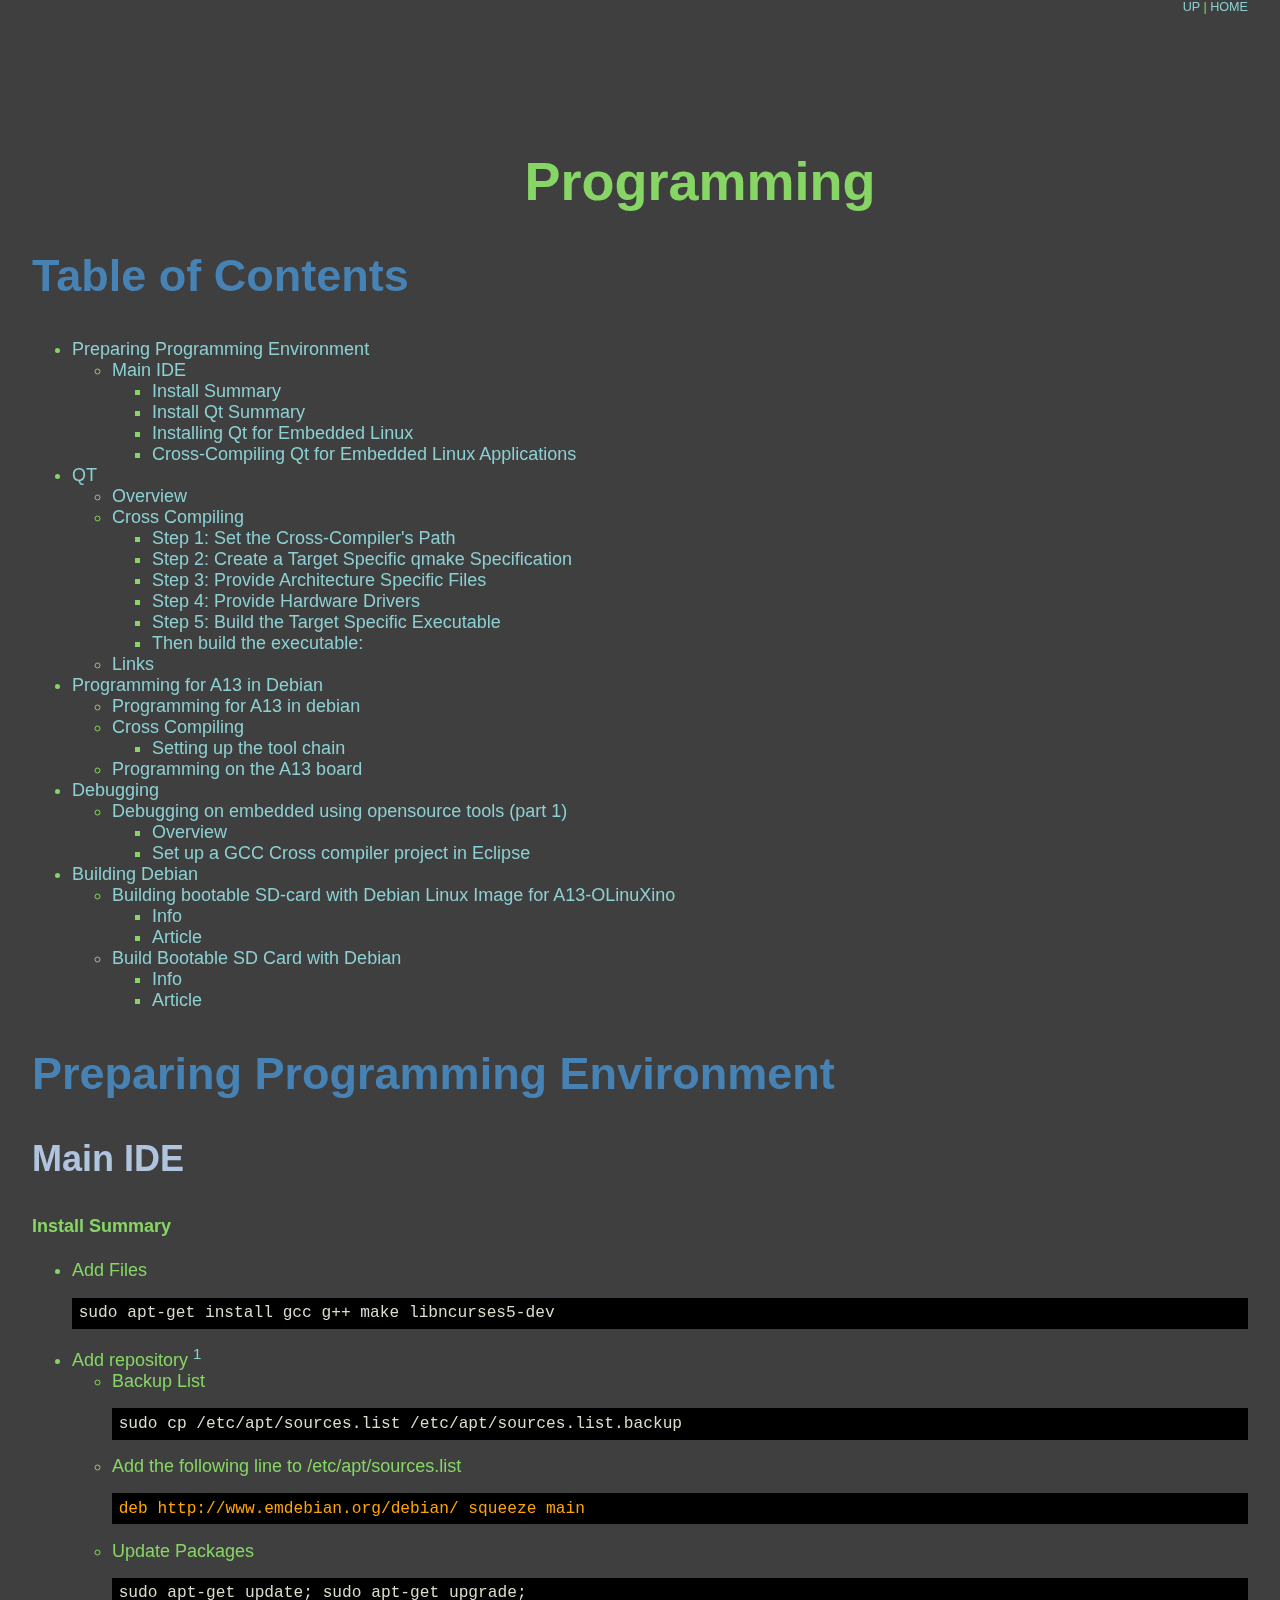
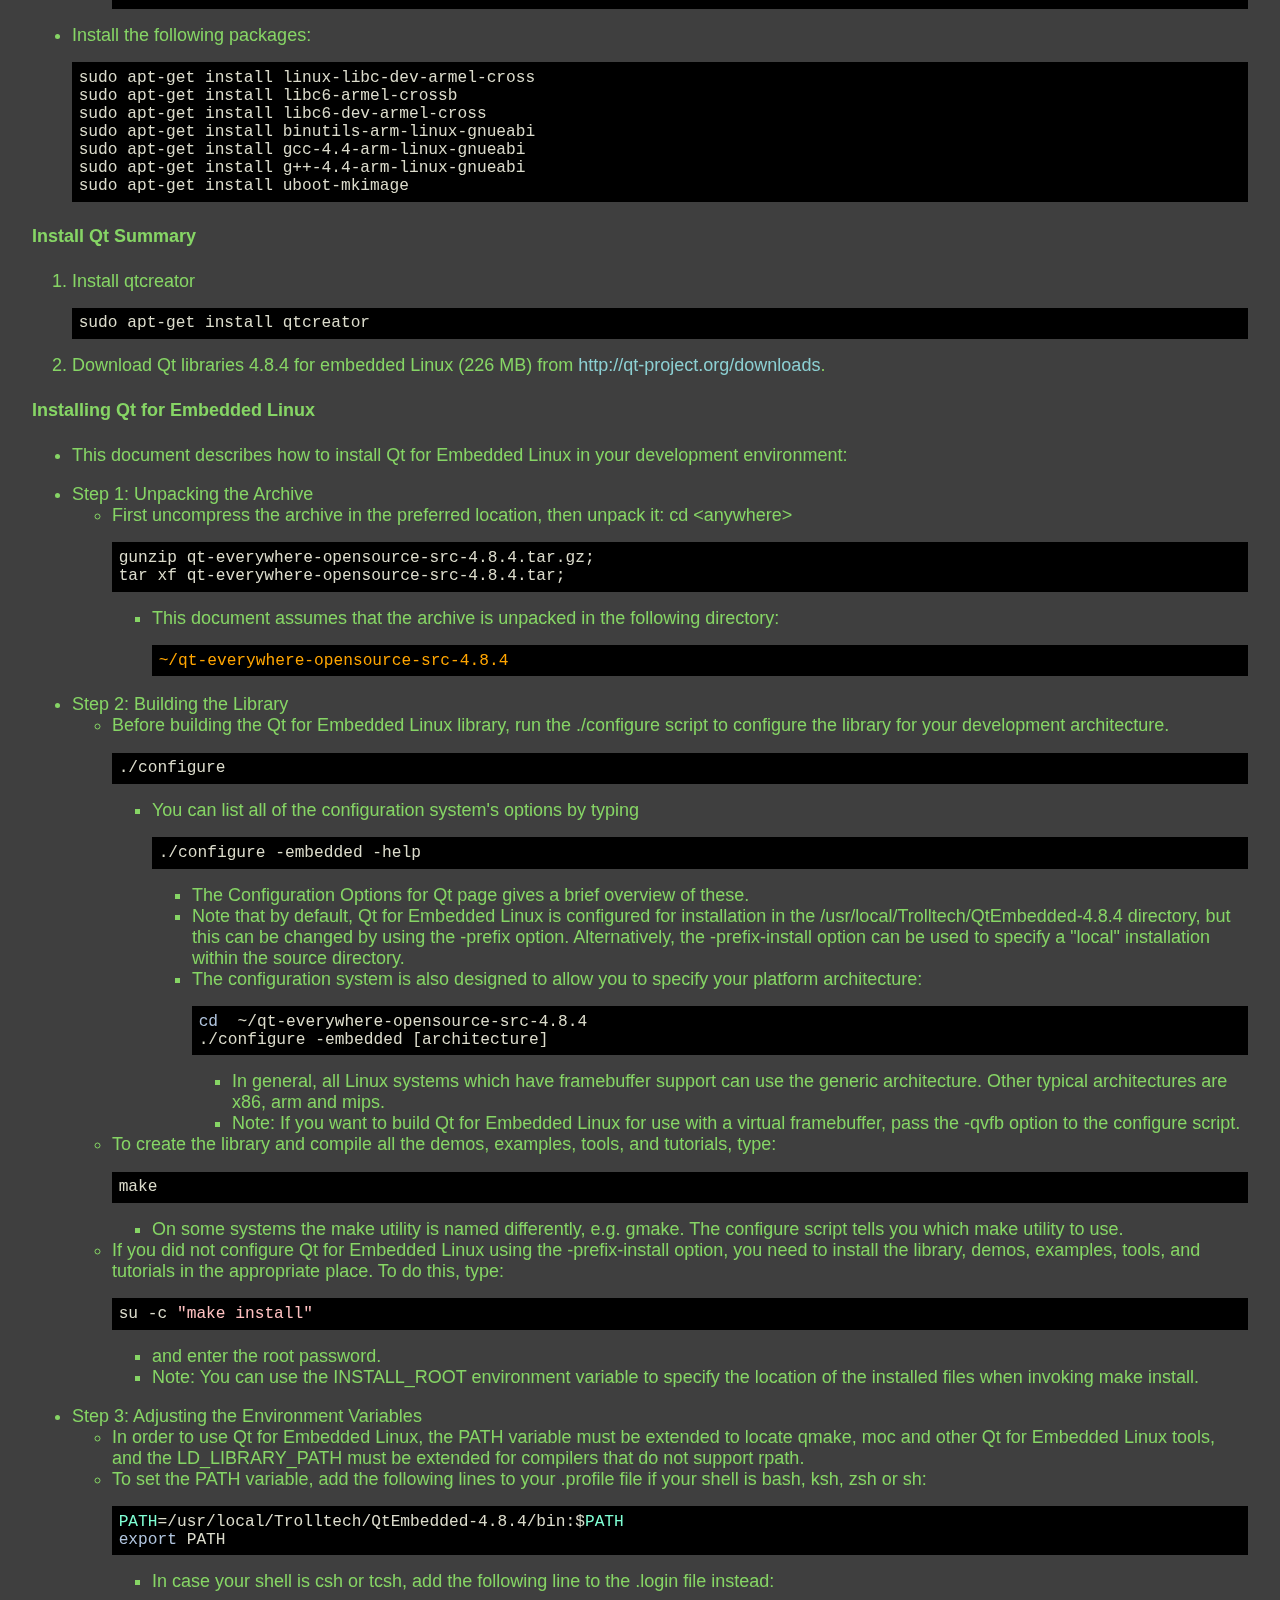
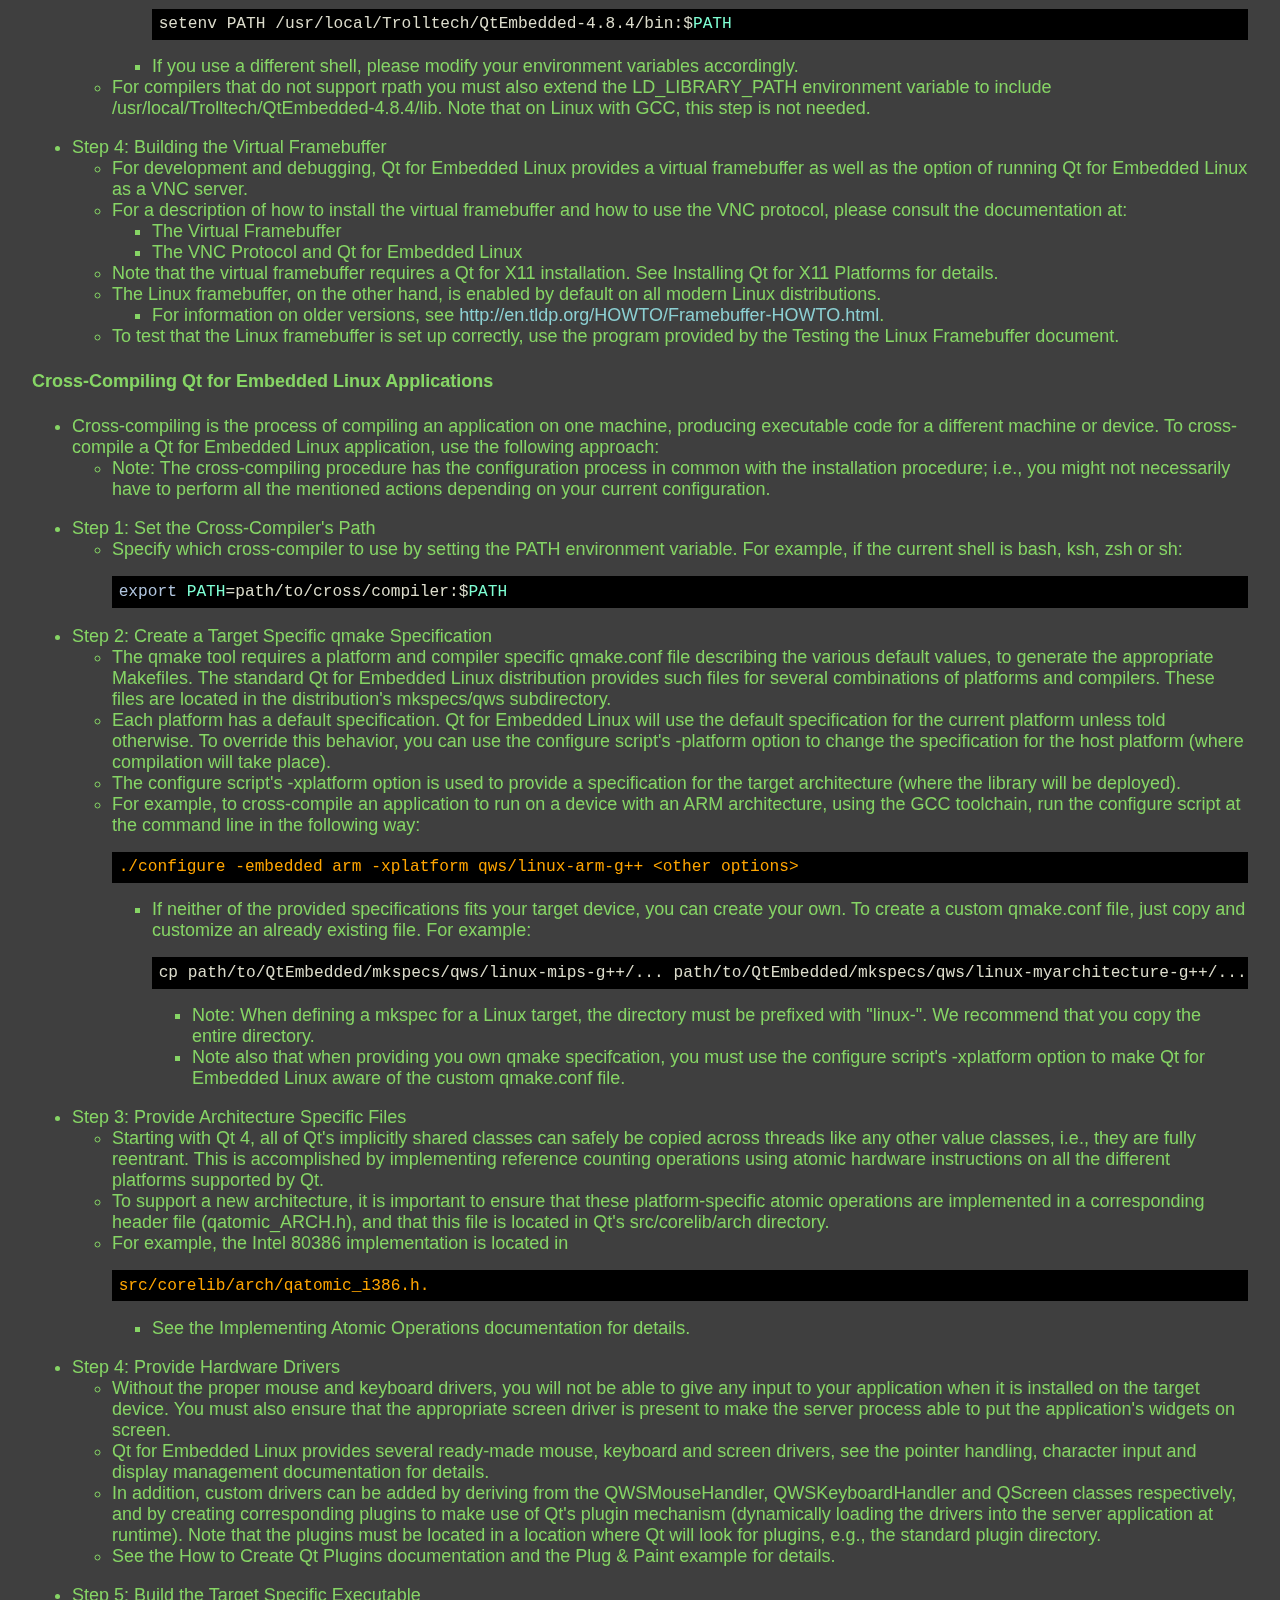
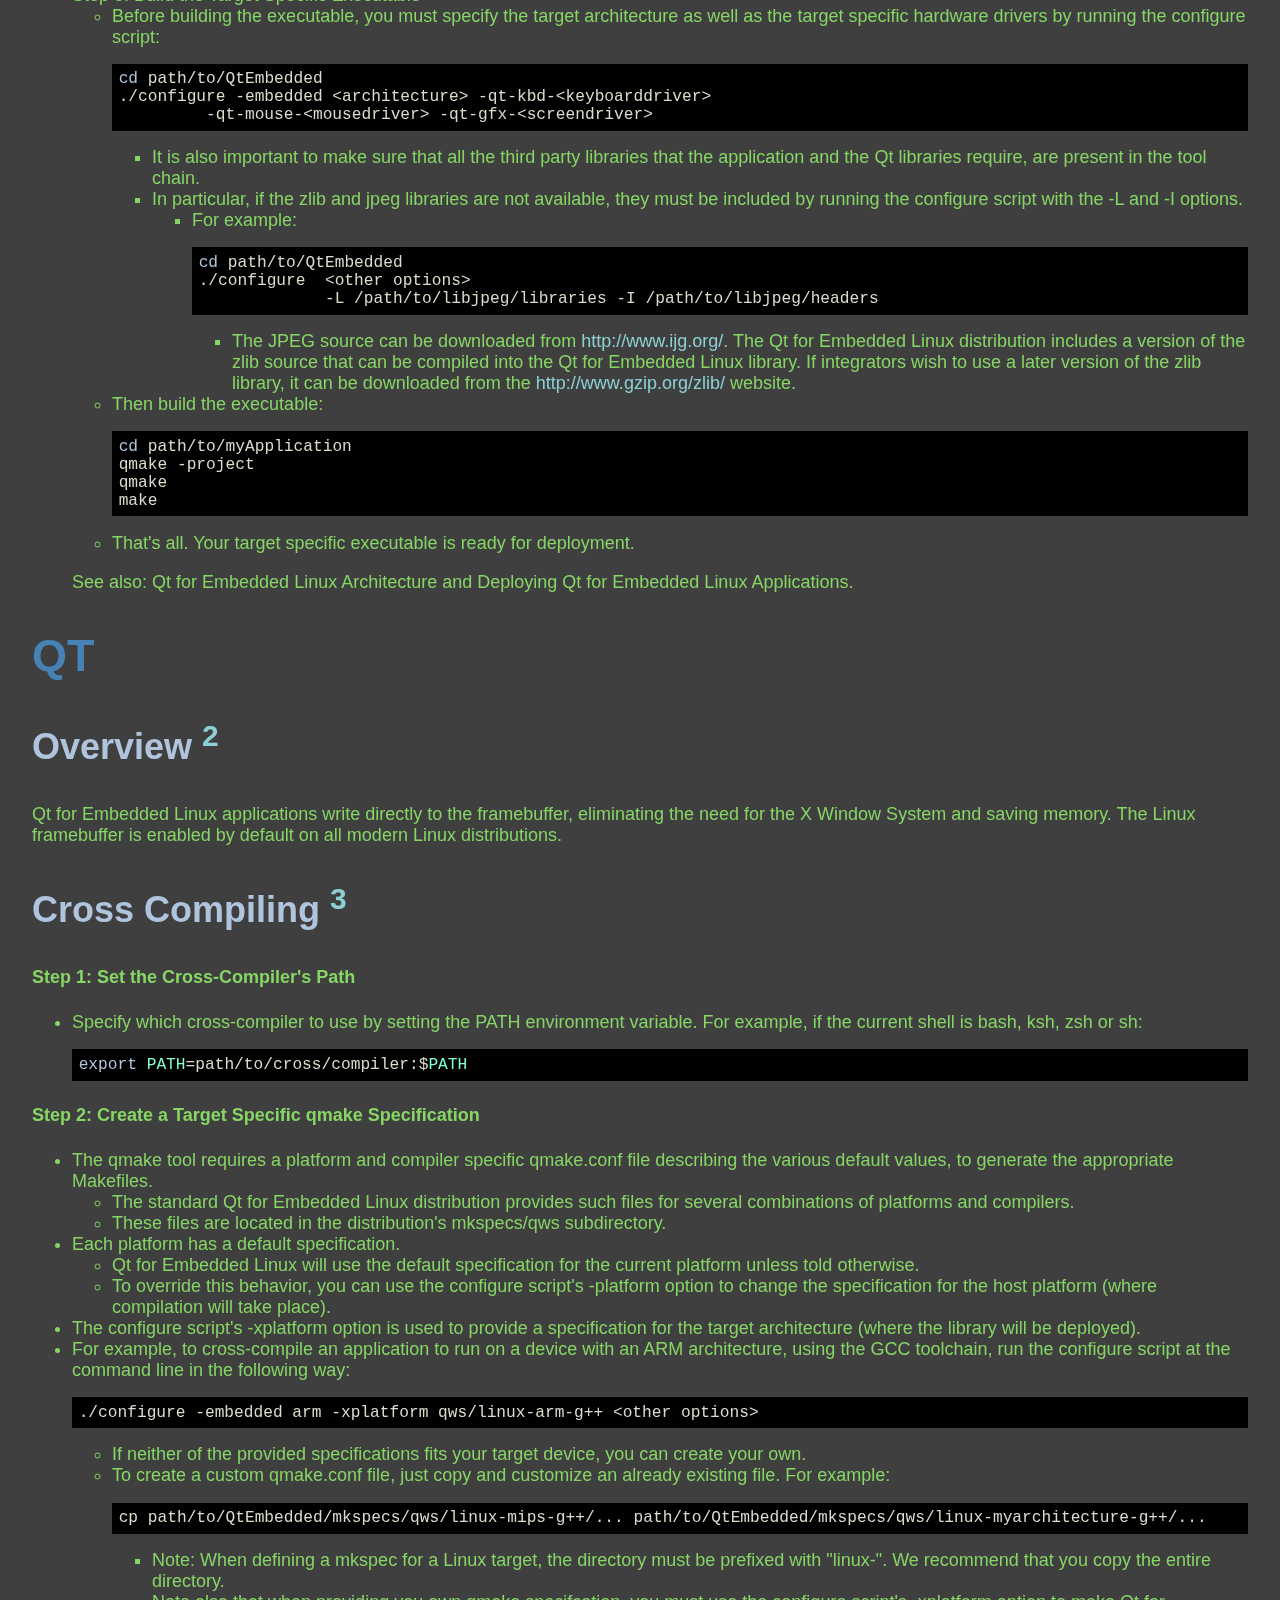
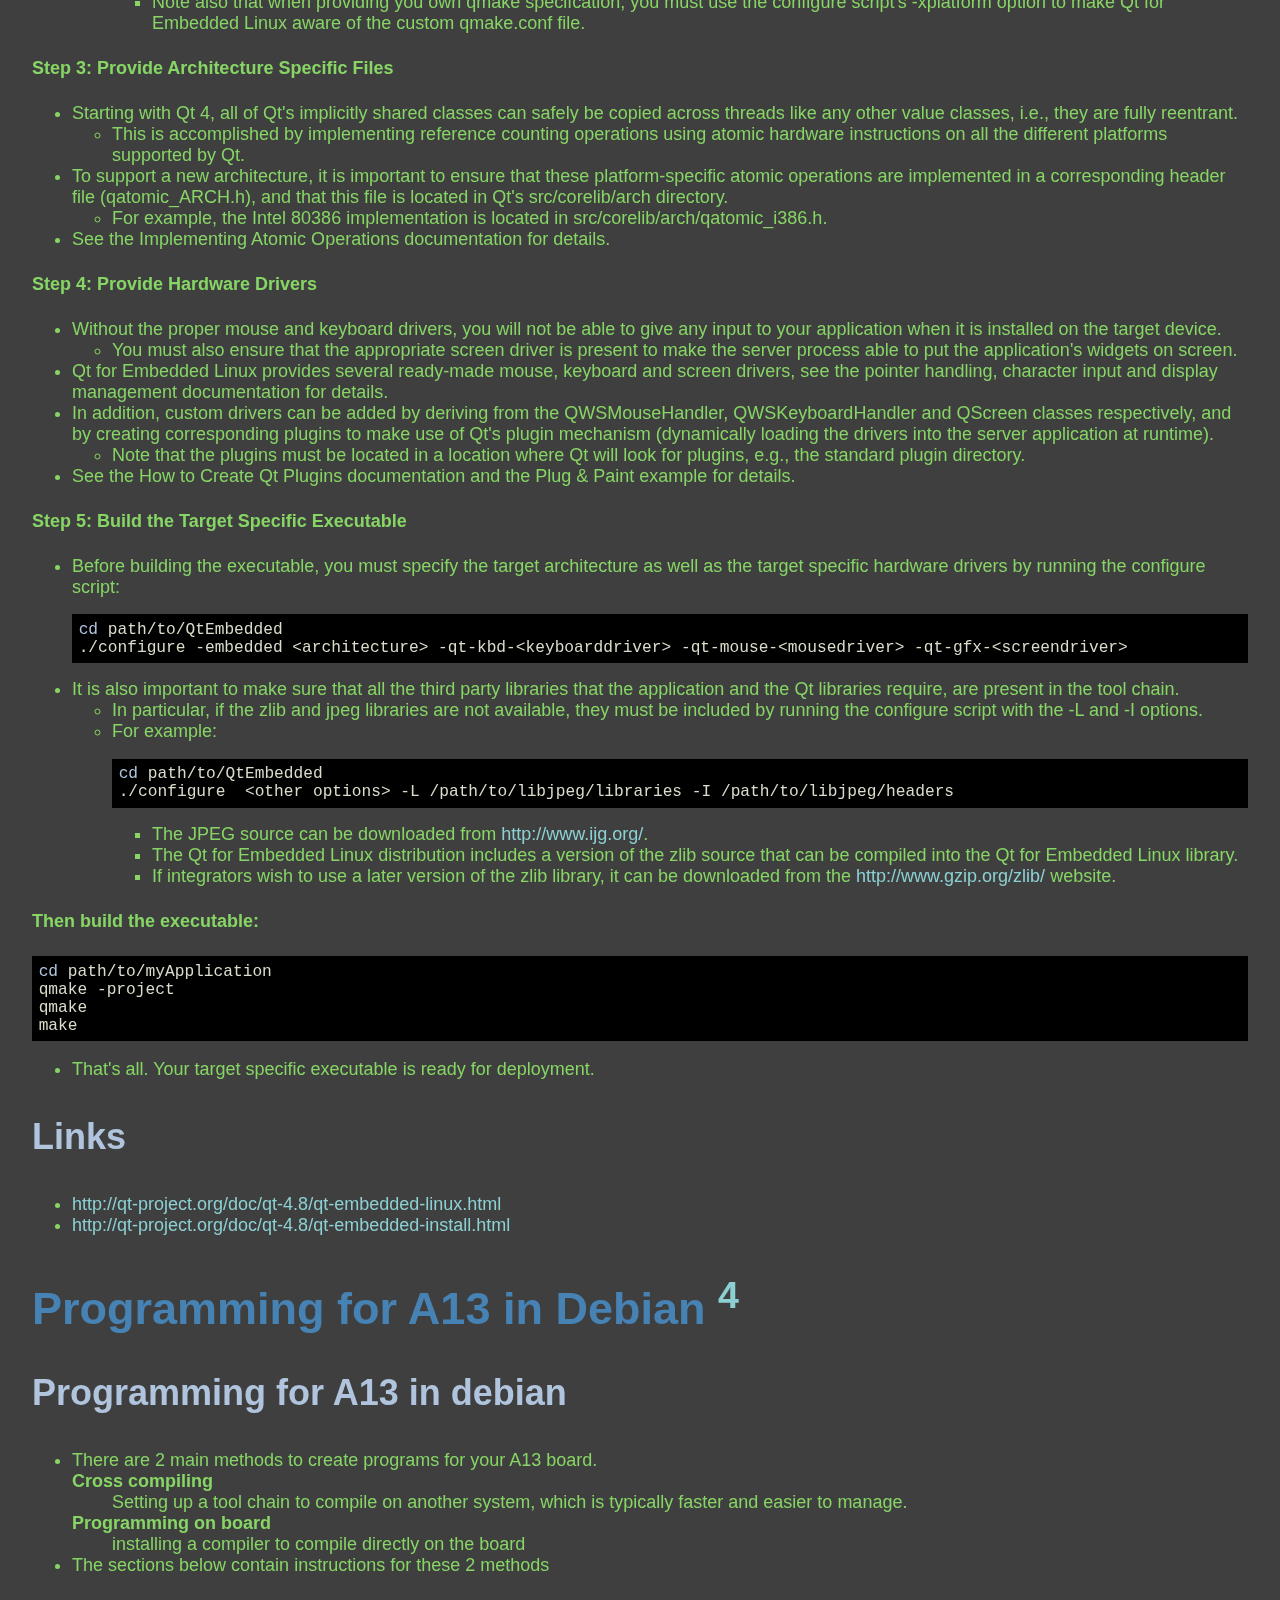
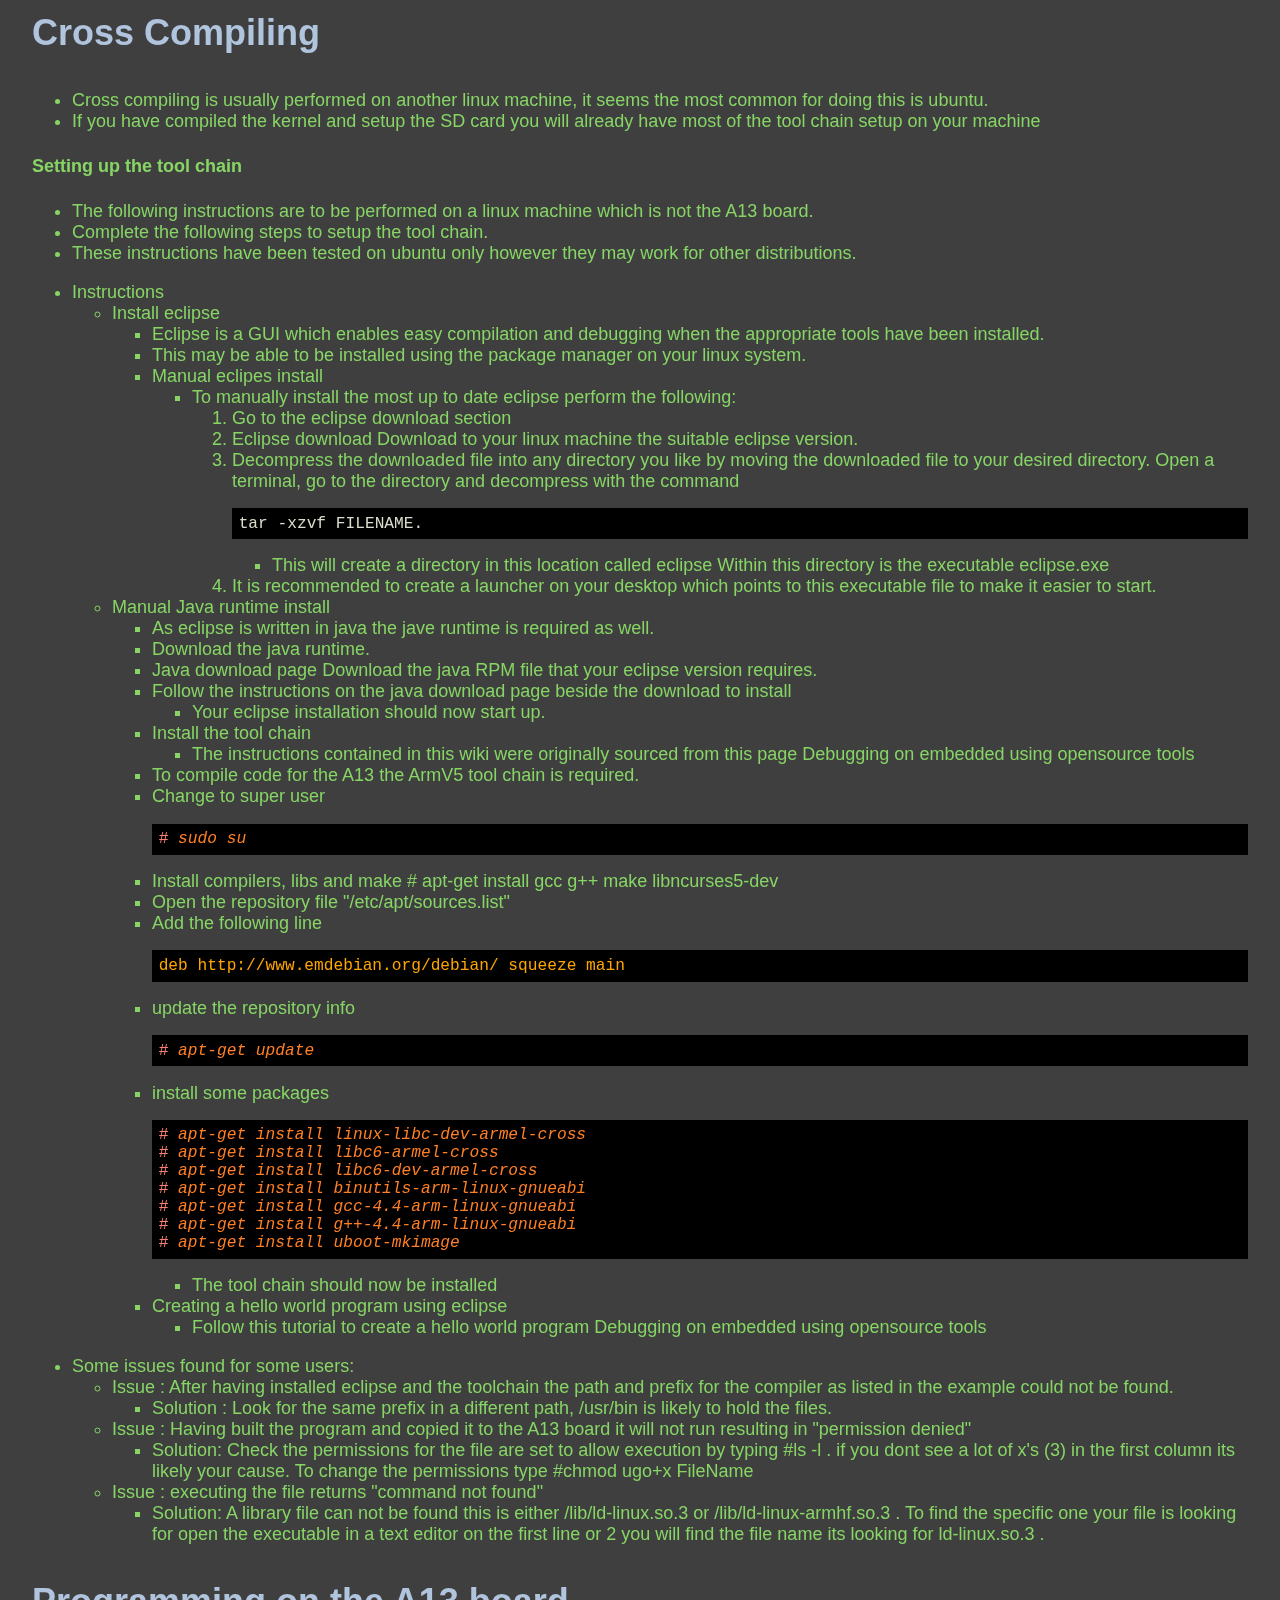
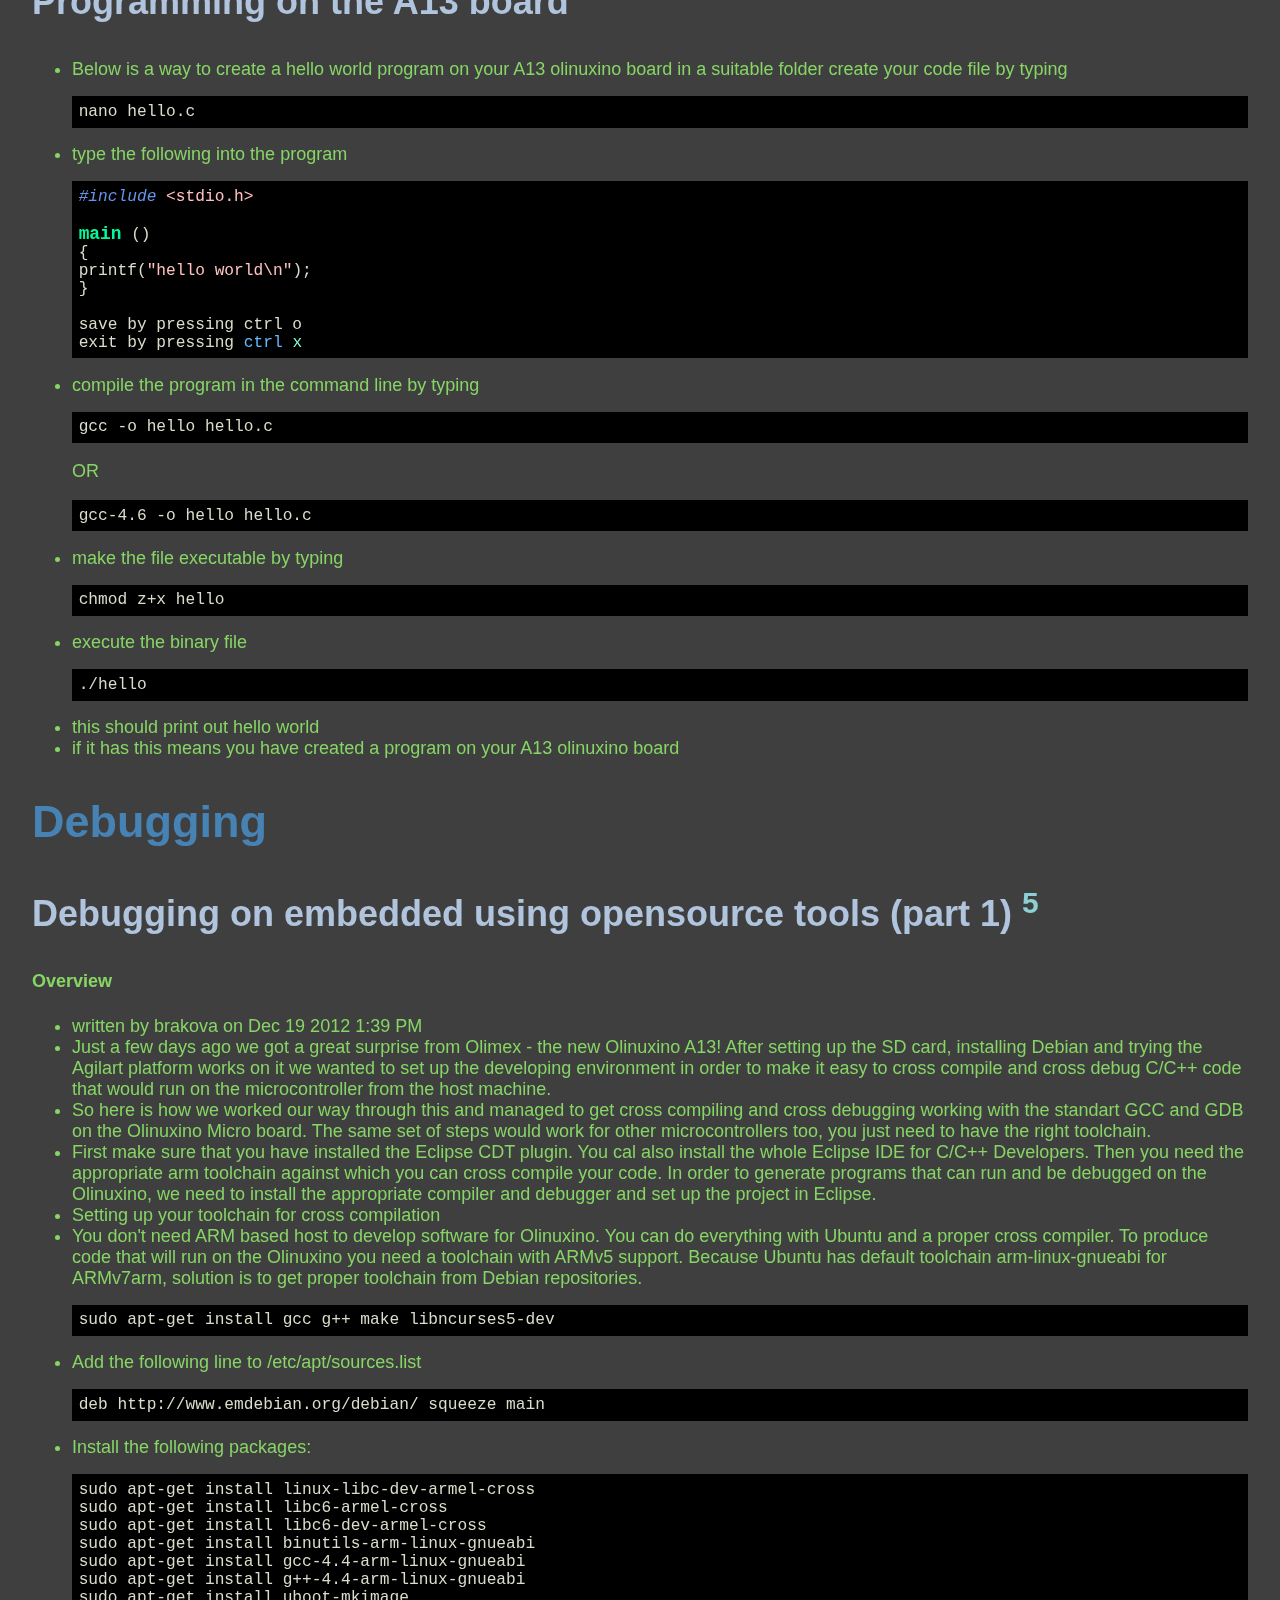
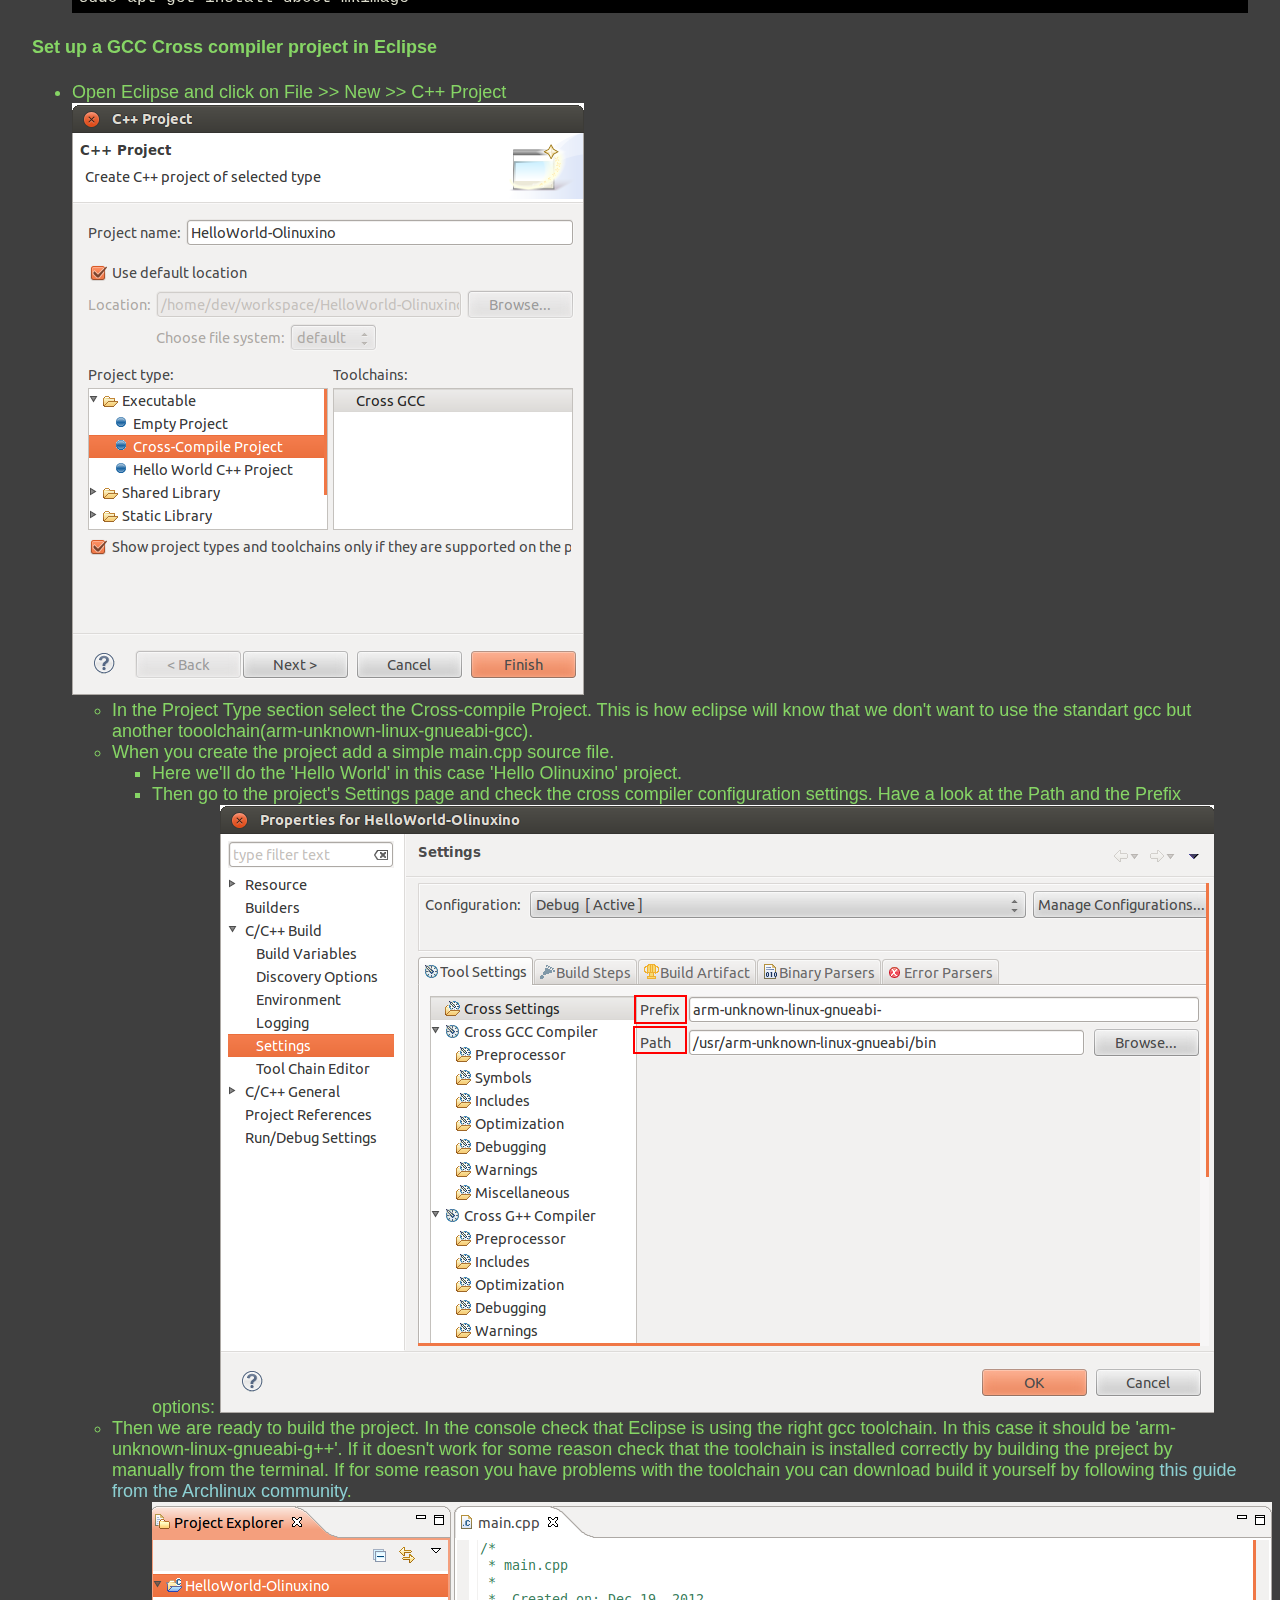
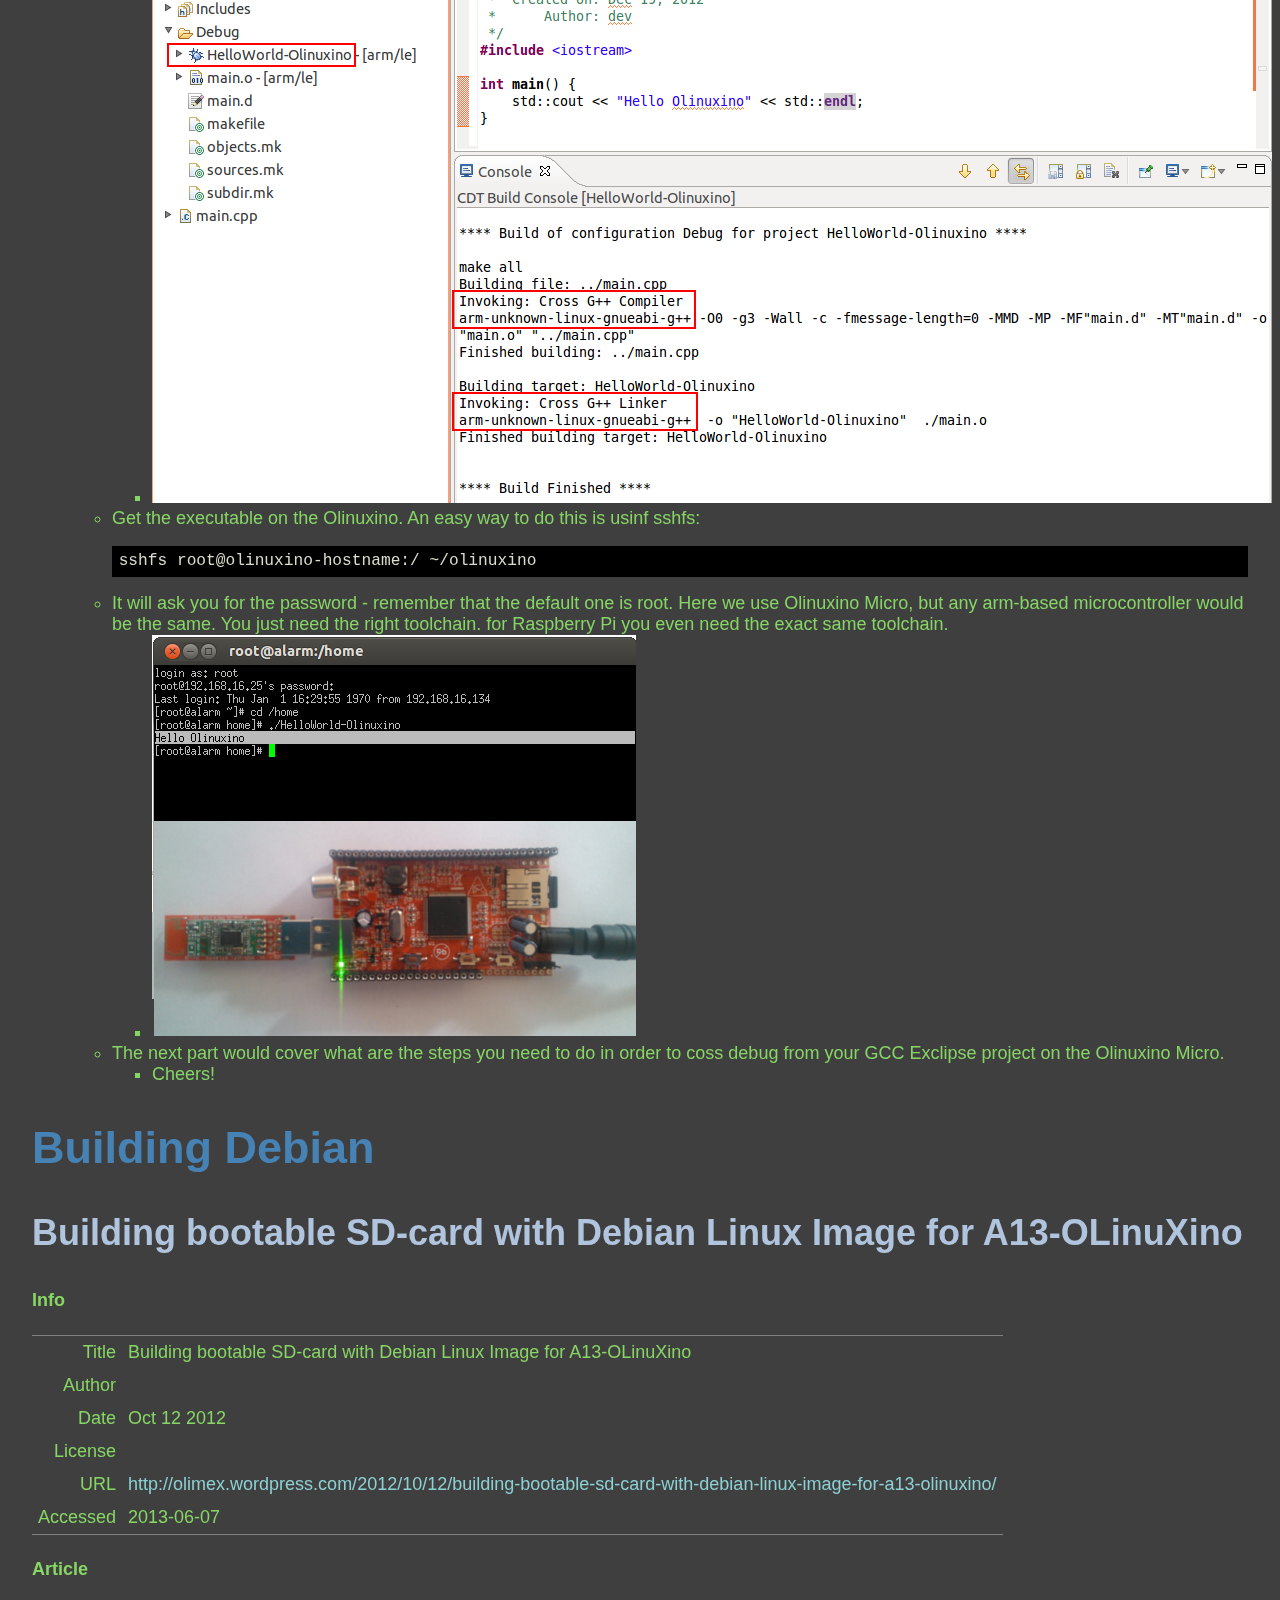
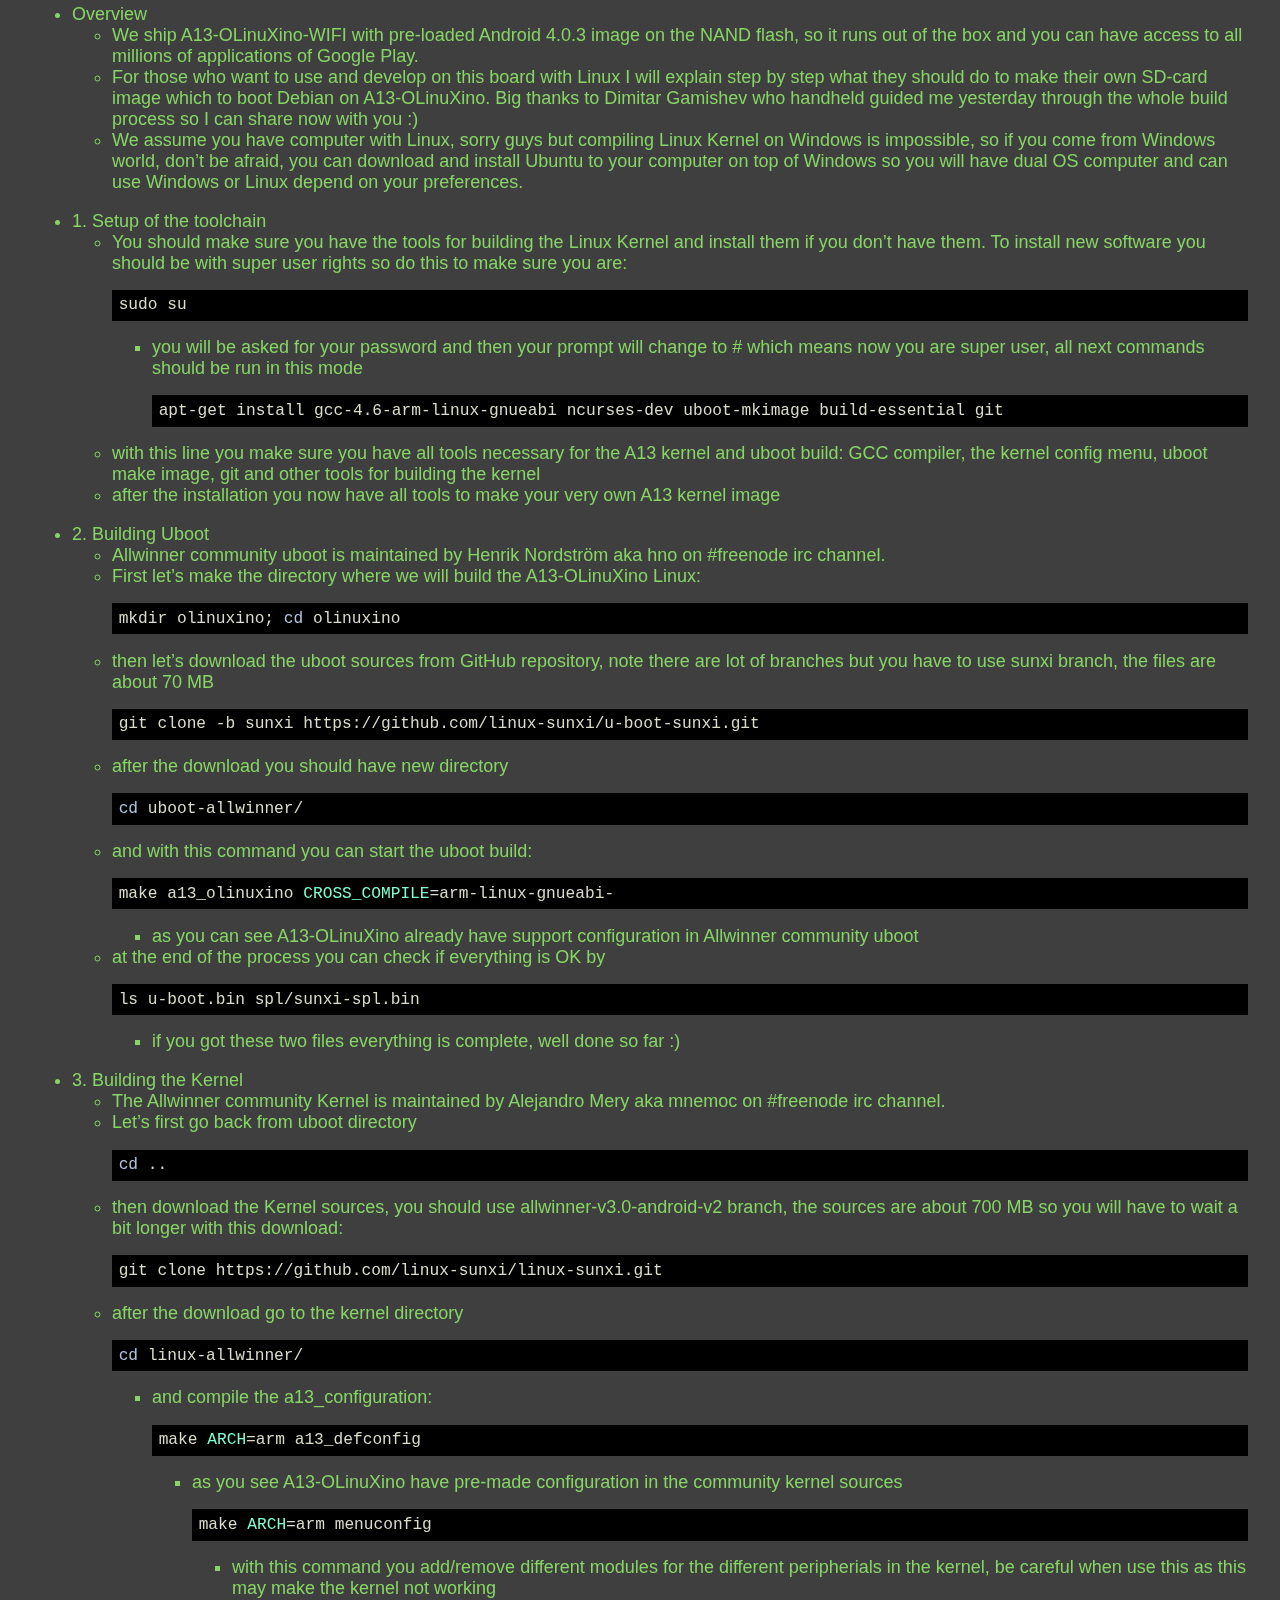
<file: doc/programming.html>
<?xml version="1.0" encoding="utf-8"?>
<!DOCTYPE html PUBLIC "-//W3C//DTD XHTML 1.0 Strict//EN"
               "http://www.w3.org/TR/xhtml1/DTD/xhtml1-strict.dtd">
<html xmlns="http://www.w3.org/1999/xhtml" lang="en" xml:lang="en">
<head>
<title>Programming</title>
<meta http-equiv="Content-Type" content="text/html;charset=utf-8"/>
<meta name="title" content="Programming"/>
<meta name="generator" content="Org-mode"/>
<meta name="generated" content="2013-09-27T14:32-0400"/>
<meta name="author" content="Nick Guthrie"/>
<meta name="description" content=""/>
<meta name="keywords" content=""/>
<style type="text/css">
 <!--/*--><![CDATA[/*><!--*/
  html { font-family: Times, serif; font-size: 12pt; }
  .title  { text-align: center; }
  .todo   { color: red; }
  .done   { color: green; }
  .tag    { background-color: #add8e6; font-weight:normal }
  .target { }
  .timestamp { color: #bebebe; }
  .timestamp-kwd { color: #5f9ea0; }
  .right  {margin-left:auto; margin-right:0px;  text-align:right;}
  .left   {margin-left:0px;  margin-right:auto; text-align:left;}
  .center {margin-left:auto; margin-right:auto; text-align:center;}
  p.verse { margin-left: 3% }
  pre {
	border: 1pt solid #AEBDCC;
	background-color: #F3F5F7;
	padding: 5pt;
	font-family: courier, monospace;
        font-size: 90%;
        overflow:auto;
  }
  table { border-collapse: collapse; }
  td, th { vertical-align: top;  }
  th.right  { text-align:center;  }
  th.left   { text-align:center;   }
  th.center { text-align:center; }
  td.right  { text-align:right;  }
  td.left   { text-align:left;   }
  td.center { text-align:center; }
  dt { font-weight: bold; }
  div.figure { padding: 0.5em; }
  div.figure p { text-align: center; }
  div.inlinetask {
    padding:10px;
    border:2px solid gray;
    margin:10px;
    background: #ffffcc;
  }
  textarea { overflow-x: auto; }
  .linenr { font-size:smaller }
  .code-highlighted {background-color:#ffff00;}
  .org-info-js_info-navigation { border-style:none; }
  #org-info-js_console-label { font-size:10px; font-weight:bold;
                               white-space:nowrap; }
  .org-info-js_search-highlight {background-color:#ffff00; color:#000000;
                                 font-weight:bold; }
  /*]]>*/-->
</style>
<link rel="stylesheet" type="text/css" href="./nmg.css" />
<script type="text/javascript" src="http://orgmode.org/org-info.js">
/**
 *
 * @source: http://orgmode.org/org-info.js
 *
 * @licstart  The following is the entire license notice for the
 *  JavaScript code in http://orgmode.org/org-info.js.
 *
 * Copyright (C) 2012  Sebastian Rose
 *
 *
 * The JavaScript code in this tag is free software: you can
 * redistribute it and/or modify it under the terms of the GNU
 * General Public License (GNU GPL) as published by the Free Software
 * Foundation, either version 3 of the License, or (at your option)
 * any later version.  The code is distributed WITHOUT ANY WARRANTY;
 * without even the implied warranty of MERCHANTABILITY or FITNESS
 * FOR A PARTICULAR PURPOSE.  See the GNU GPL for more details.
 *
 * As additional permission under GNU GPL version 3 section 7, you
 * may distribute non-source (e.g., minimized or compacted) forms of
 * that code without the copy of the GNU GPL normally required by
 * section 4, provided you include this license notice and a URL
 * through which recipients can access the Corresponding Source.
 *
 * @licend  The above is the entire license notice
 * for the JavaScript code in http://orgmode.org/org-info.js.
 *
 */
</script>

<script type="text/javascript">

/*
@licstart  The following is the entire license notice for the
JavaScript code in this tag.

Copyright (C) 2012  Free Software Foundation, Inc.

The JavaScript code in this tag is free software: you can
redistribute it and/or modify it under the terms of the GNU
General Public License (GNU GPL) as published by the Free Software
Foundation, either version 3 of the License, or (at your option)
any later version.  The code is distributed WITHOUT ANY WARRANTY;
without even the implied warranty of MERCHANTABILITY or FITNESS
FOR A PARTICULAR PURPOSE.  See the GNU GPL for more details.

As additional permission under GNU GPL version 3 section 7, you
may distribute non-source (e.g., minimized or compacted) forms of
that code without the copy of the GNU GPL normally required by
section 4, provided you include this license notice and a URL
through which recipients can access the Corresponding Source.


@licend  The above is the entire license notice
for the JavaScript code in this tag.
*/

<!--/*--><![CDATA[/*><!--*/
org_html_manager.set("TOC_DEPTH", "3");
org_html_manager.set("LINK_HOME", "http://code.google.com/p/embedd-gui/");
org_html_manager.set("LINK_UP", "");
org_html_manager.set("LOCAL_TOC", "1");
org_html_manager.set("VIEW_BUTTONS", "0");
org_html_manager.set("MOUSE_HINT", "underline");
org_html_manager.set("FIXED_TOC", "0");
org_html_manager.set("TOC", "0");
org_html_manager.set("VIEW", "overview");
org_html_manager.setup();  // activate after the parameters are set
/*]]>*///-->
</script>
<script type="text/javascript">
/*
@licstart  The following is the entire license notice for the
JavaScript code in this tag.

Copyright (C) 2012  Free Software Foundation, Inc.

The JavaScript code in this tag is free software: you can
redistribute it and/or modify it under the terms of the GNU
General Public License (GNU GPL) as published by the Free Software
Foundation, either version 3 of the License, or (at your option)
any later version.  The code is distributed WITHOUT ANY WARRANTY;
without even the implied warranty of MERCHANTABILITY or FITNESS
FOR A PARTICULAR PURPOSE.  See the GNU GPL for more details.

As additional permission under GNU GPL version 3 section 7, you
may distribute non-source (e.g., minimized or compacted) forms of
that code without the copy of the GNU GPL normally required by
section 4, provided you include this license notice and a URL
through which recipients can access the Corresponding Source.


@licend  The above is the entire license notice
for the JavaScript code in this tag.
*/
<!--/*--><![CDATA[/*><!--*/
 function CodeHighlightOn(elem, id)
 {
   var target = document.getElementById(id);
   if(null != target) {
     elem.cacheClassElem = elem.className;
     elem.cacheClassTarget = target.className;
     target.className = "code-highlighted";
     elem.className   = "code-highlighted";
   }
 }
 function CodeHighlightOff(elem, id)
 {
   var target = document.getElementById(id);
   if(elem.cacheClassElem)
     elem.className = elem.cacheClassElem;
   if(elem.cacheClassTarget)
     target.className = elem.cacheClassTarget;
 }
/*]]>*///-->
</script>

</head>
<body>
<div id="org-div-home-and-up" style="text-align:right;font-size:70%;white-space:nowrap;">
 <a accesskey="h" href="http://code.google.com/p/embedd-gui/"> UP </a>
 |
 <a accesskey="H" href="http://code.google.com/p/embedd-gui/"> HOME </a>
</div>

<div id="preamble">

</div>

<div id="content">
<h1 class="title">Programming</h1>






<div id="table-of-contents">
<h2>Table of Contents</h2>
<div id="text-table-of-contents">
<ul>
<li><a href="#sec-1">Preparing Programming Environment</a>
<ul>
<li><a href="#sec-1-1">Main IDE</a>
<ul>
<li><a href="#sec-1-1-1">Install Summary</a></li>
<li><a href="#sec-1-1-2">Install Qt Summary</a></li>
<li><a href="#sec-1-1-3">Installing Qt for Embedded Linux</a></li>
<li><a href="#sec-1-1-4">Cross-Compiling Qt for Embedded Linux Applications</a></li>
</ul></li>
</ul>
</li>
<li><a href="#sec-2">QT</a>
<ul>
<li><a href="#sec-2-1">Overview </a></li>
<li><a href="#sec-2-2">Cross Compiling </a>
<ul>
<li><a href="#sec-2-2-1">Step 1: Set the Cross-Compiler's Path</a></li>
<li><a href="#sec-2-2-2">Step 2: Create a Target Specific qmake Specification</a></li>
<li><a href="#sec-2-2-3">Step 3: Provide Architecture Specific Files</a></li>
<li><a href="#sec-2-2-4">Step 4: Provide Hardware Drivers</a></li>
<li><a href="#sec-2-2-5">Step 5: Build the Target Specific Executable</a></li>
<li><a href="#sec-2-2-6">Then build the executable:</a></li>
</ul>
</li>
<li><a href="#sec-2-3">Links</a></li>
</ul>
</li>
<li><a href="#sec-3">Programming for A13 in Debian </a>
<ul>
<li><a href="#sec-3-1">Programming for A13 in debian</a></li>
<li><a href="#sec-3-2">Cross Compiling</a>
<ul>
<li><a href="#sec-3-2-1">Setting up the tool chain</a></li>
</ul>
</li>
<li><a href="#sec-3-3">Programming on the A13 board</a></li>
</ul>
</li>
<li><a href="#sec-4">Debugging</a>
<ul>
<li><a href="#sec-4-1">Debugging on embedded using opensource tools (part 1) </a>
<ul>
<li><a href="#sec-4-1-1">Overview</a></li>
<li><a href="#sec-4-1-2">Set up a GCC Cross compiler project in Eclipse</a></li>
</ul></li>
</ul>
</li>
<li><a href="#sec-5">Building Debian</a>
<ul>
<li><a href="#sec-5-1">Building bootable SD-card with Debian Linux Image for A13-OLinuXino</a>
<ul>
<li><a href="#sec-5-1-1">Info</a></li>
<li><a href="#sec-5-1-2">Article</a></li>
</ul>
</li>
<li><a href="#sec-5-2">Build Bootable SD Card with Debian</a>
<ul>
<li><a href="#sec-5-2-1">Info</a></li>
<li><a href="#sec-5-2-2">Article</a></li>
</ul>
</li>
</ul>
</li>
</ul>
</div>
</div>

<div id="outline-container-1" class="outline-2">
<h2 id="sec-1">Preparing Programming Environment</h2>
<div class="outline-text-2" id="text-1">


</div>

<div id="outline-container-1-1" class="outline-3">
<h3 id="sec-1-1">Main IDE</h3>
<div class="outline-text-3" id="text-1-1">


</div>

<div id="outline-container-1-1-1" class="outline-4">
<h4 id="sec-1-1-1">Install Summary</h4>
<div class="outline-text-4" id="text-1-1-1">

<ul>
<li>Add Files



<pre class="src src-sh">sudo apt-get install gcc g++ make libncurses5-dev
</pre>

</li>
<li>Add repository <sup><a class="footref" name="fnr-.1" href="#fn-.1">1</a></sup>
<ul>
<li>Backup List



<pre class="src src-sh">sudo cp /etc/apt/sources.list /etc/apt/sources.list.backup
</pre>

</li>
<li>Add the following line to /etc/apt/sources.list



<pre class="example">deb http://www.emdebian.org/debian/ squeeze main
</pre>

</li>
<li>Update Packages



<pre class="src src-sh">sudo apt-get update; sudo apt-get upgrade; 
</pre>

</li>
</ul>

</li>
<li>Install the following packages:



<pre class="src src-sh">sudo apt-get install linux-libc-dev-armel-cross
sudo apt-get install libc6-armel-crossb
sudo apt-get install libc6-dev-armel-cross
sudo apt-get install binutils-arm-linux-gnueabi
sudo apt-get install gcc-4.4-arm-linux-gnueabi
sudo apt-get install g++-4.4-arm-linux-gnueabi
sudo apt-get install uboot-mkimage
</pre>

</li>
</ul>

</div>

</div>

<div id="outline-container-1-1-2" class="outline-4">
<h4 id="sec-1-1-2">Install Qt Summary</h4>
<div class="outline-text-4" id="text-1-1-2">

<ol>
<li>Install qtcreator



<pre class="src src-sh">sudo apt-get install qtcreator
</pre>

</li>
<li>Download Qt libraries 4.8.4 for embedded Linux (226 MB) from <a href="http://qt-project.org/downloads">http://qt-project.org/downloads</a>.
</li>
</ol>



</div>

</div>

<div id="outline-container-1-1-3" class="outline-4">
<h4 id="sec-1-1-3">Installing Qt for Embedded Linux</h4>
<div class="outline-text-4" id="text-1-1-3">

<ul>
<li>This document describes how to install Qt for Embedded Linux in your development environment:
</li>
</ul>

<ul>
<li id="sec-1-1-3-1">Step 1: Unpacking the Archive<br/>
<ul>
<li>First uncompress the archive in the preferred location, then unpack it:
 cd &lt;anywhere&gt;



<pre class="src src-sh">gunzip qt-everywhere-opensource-src-4.8.4.tar.gz;
tar xf qt-everywhere-opensource-src-4.8.4.tar;
</pre>

<ul>
<li>This document assumes that the archive is unpacked in the following directory:



<pre class="example">~/qt-everywhere-opensource-src-4.8.4
</pre>

</li>
</ul>

</li>
</ul>


</li>
</ul>
<ul>
<li id="sec-1-1-3-2">Step 2: Building the Library<br/>
<ul>
<li>Before building the Qt for Embedded Linux library, run the ./configure script to configure the library for your development architecture.



<pre class="src src-sh">./configure
</pre>

<ul>
<li>You can list all of the configuration system's options by typing



<pre class="src src-sh">./configure -embedded -help 
</pre>

<ul>
<li>The Configuration Options for Qt page gives a brief overview of these.
</li>
<li>Note that by default, Qt for Embedded Linux is configured for installation in the /usr/local/Trolltech/QtEmbedded-4.8.4 directory, but this can be changed by using the -prefix option. Alternatively, the -prefix-install option can be used to specify a "local" installation within the source directory.
</li>
<li>The configuration system is also designed to allow you to specify your platform architecture:



<pre class="src src-sh"><span style="color: #b0c4de;">cd</span>  ~/qt-everywhere-opensource-src-4.8.4
./configure -embedded [architecture]
</pre>

<ul>
<li>In general, all Linux systems which have framebuffer support can use the generic architecture. Other typical architectures are x86, arm and mips.
</li>
<li>Note: If you want to build Qt for Embedded Linux for use with a virtual framebuffer, pass the -qvfb option to the configure script.
</li>
</ul>

</li>
</ul>

</li>
</ul>

</li>
<li>To create the library and compile all the demos, examples, tools, and tutorials, type:



<pre class="src src-sh">make
</pre>

<ul>
<li>On some systems the make utility is named differently, e.g. gmake. The configure script tells you which make utility to use.
</li>
</ul>

</li>
<li>If you did not configure Qt for Embedded Linux using the -prefix-install option, you need to install the library, demos, examples, tools, and tutorials in the appropriate place. To do this, type:



<pre class="src src-sh">su -c <span style="color: #ffc1c1;">"make install"</span>
</pre>

<ul>
<li>and enter the root password.
</li>
<li>Note: You can use the INSTALL_ROOT environment variable to specify the location of the installed files when invoking make install.
</li>
</ul>

</li>
</ul>

</li>
</ul>
<ul>
<li id="sec-1-1-3-3">Step 3: Adjusting the Environment Variables<br/>
<ul>
<li>In order to use Qt for Embedded Linux, the PATH variable must be extended to locate qmake, moc and other Qt for Embedded Linux tools, and the LD_LIBRARY_PATH must be extended for compilers that do not support rpath.
</li>
<li>To set the PATH variable, add the following lines to your .profile file if your shell is bash, ksh, zsh or sh:



<pre class="src src-sh"><span style="color: #7fffd4;">PATH</span>=/usr/local/Trolltech/QtEmbedded-4.8.4/bin:$<span style="color: #7fffd4;">PATH</span>
<span style="color: #b0c4de;">export</span> PATH
</pre>

<ul>
<li>In case your shell is csh or tcsh, add the following line to the .login file instead:



<pre class="src src-sh">setenv PATH /usr/local/Trolltech/QtEmbedded-4.8.4/bin:$<span style="color: #7fffd4;">PATH</span>   
</pre>

</li>
<li>If you use a different shell, please modify your environment variables accordingly.
</li>
</ul>

</li>
<li>For compilers that do not support rpath you must also extend the LD_LIBRARY_PATH environment variable to include /usr/local/Trolltech/QtEmbedded-4.8.4/lib. Note that on Linux with GCC, this step is not needed.
</li>
</ul>

</li>
</ul>
<ul>
<li id="sec-1-1-3-4">Step 4: Building the Virtual Framebuffer<br/>
<ul>
<li>For development and debugging, Qt for Embedded Linux provides a virtual framebuffer as well as the option of running Qt for Embedded Linux as a VNC server.
</li>
<li>For a description of how to install the virtual framebuffer and how to use the VNC protocol, please consult the documentation at:
<ul>
<li>The Virtual Framebuffer
</li>
<li>The VNC Protocol and Qt for Embedded Linux
</li>
</ul>

</li>
<li>Note that the virtual framebuffer requires a Qt for X11 installation. See Installing Qt for X11 Platforms for details.
</li>
<li>The Linux framebuffer, on the other hand, is enabled by default on all modern Linux distributions.
<ul>
<li>For information on older versions, see <a href="http://en.tldp.org/HOWTO/Framebuffer-HOWTO.html">http://en.tldp.org/HOWTO/Framebuffer-HOWTO.html</a>.
</li>
</ul>

</li>
<li>To test that the Linux framebuffer is set up correctly, use the program provided by the Testing the Linux Framebuffer document.
</li>
</ul>


</li>
</ul>
</div>

</div>

<div id="outline-container-1-1-4" class="outline-4">
<h4 id="sec-1-1-4">Cross-Compiling Qt for Embedded Linux Applications</h4>
<div class="outline-text-4" id="text-1-1-4">

<ul>
<li>Cross-compiling is the process of compiling an application on one machine, producing executable code for a different machine or device. To cross-compile a Qt for Embedded Linux application, use the following approach:
<ul>
<li>Note: The cross-compiling procedure has the configuration process in common with the installation procedure; i.e., you might not necessarily have to perform all the mentioned actions depending on your current configuration.
</li>
</ul>

</li>
</ul>

<ul>
<li id="sec-1-1-4-1">Step 1: Set the Cross-Compiler's Path<br/>
<ul>
<li>Specify which cross-compiler to use by setting the PATH environment variable. For example, if the current shell is bash, ksh, zsh or sh:



<pre class="src src-sh"><span style="color: #b0c4de;">export</span> <span style="color: #7fffd4;">PATH</span>=path/to/cross/compiler:$<span style="color: #7fffd4;">PATH</span>
</pre>

</li>
</ul>

</li>
</ul>
<ul>
<li id="sec-1-1-4-2">Step 2: Create a Target Specific qmake Specification<br/>
<ul>
<li>The qmake tool requires a platform and compiler specific qmake.conf file describing the various default values, to generate the appropriate Makefiles. The standard Qt for Embedded Linux distribution provides such files for several combinations of platforms and compilers. These files are located in the distribution's mkspecs/qws subdirectory.
</li>
<li>Each platform has a default specification. Qt for Embedded Linux will use the default specification for the current platform unless told otherwise. To override this behavior, you can use the configure script's -platform option to change the specification for the host platform (where compilation will take place).
</li>
<li>The configure script's -xplatform option is used to provide a specification for the target architecture (where the library will be deployed).
</li>
<li>For example, to cross-compile an application to run on a device with an ARM architecture, using the GCC toolchain, run the configure script at the command line in the following way:



<pre class="example">./configure -embedded arm -xplatform qws/linux-arm-g++ &lt;other options&gt; 
</pre>

<ul>
<li>If neither of the provided specifications fits your target device, you can create your own. To create a custom qmake.conf file, just copy and customize an already existing file. For example:



<pre class="src src-sh">cp path/to/QtEmbedded/mkspecs/qws/linux-mips-g++/... path/to/QtEmbedded/mkspecs/qws/linux-myarchitecture-g++/...
</pre>

<ul>
<li>Note: When defining a mkspec for a Linux target, the directory must be prefixed with "linux-". We recommend that you copy the entire directory.
</li>
<li>Note also that when providing you own qmake specifcation, you must use the configure script's -xplatform option to make Qt for Embedded Linux aware of the custom qmake.conf file.
</li>
</ul>

</li>
</ul>

</li>
</ul>

</li>
</ul>
<ul>
<li id="sec-1-1-4-3">Step 3: Provide Architecture Specific Files<br/>
<ul>
<li>Starting with Qt 4, all of Qt's implicitly shared classes can safely be copied across threads like any other value classes, i.e., they are fully reentrant. This is accomplished by implementing reference counting operations using atomic hardware instructions on all the different platforms supported by Qt.
</li>
<li>To support a new architecture, it is important to ensure that these platform-specific atomic operations are implemented in a corresponding header file (qatomic_ARCH.h), and that this file is located in Qt's src/corelib/arch directory.
</li>
<li>For example, the Intel 80386 implementation is located in



<pre class="example">src/corelib/arch/qatomic_i386.h.
</pre>

<ul>
<li>See the Implementing Atomic Operations documentation for details.
</li>
</ul>

</li>
</ul>

</li>
</ul>
<ul>
<li id="sec-1-1-4-4">Step 4: Provide Hardware Drivers<br/>
<ul>
<li>Without the proper mouse and keyboard drivers, you will not be able to give any input to your application when it is installed on the target device. You must also ensure that the appropriate screen driver is present to make the server process able to put the application's widgets on screen.
</li>
<li>Qt for Embedded Linux provides several ready-made mouse, keyboard and screen drivers, see the pointer handling, character input and display management documentation for details.
</li>
<li>In addition, custom drivers can be added by deriving from the QWSMouseHandler, QWSKeyboardHandler and QScreen classes respectively, and by creating corresponding plugins to make use of Qt's plugin mechanism (dynamically loading the drivers into the server application at runtime). Note that the plugins must be located in a location where Qt will look for plugins, e.g., the standard plugin directory.
</li>
<li>See the How to Create Qt Plugins documentation and the Plug &amp; Paint example for details.
</li>
</ul>

</li>
</ul>
<ul>
<li id="sec-1-1-4-5">Step 5: Build the Target Specific Executable<br/>
<ul>
<li>Before building the executable, you must specify the target architecture as well as the target specific hardware drivers by running the configure script:



<pre class="src src-sh"><span style="color: #b0c4de;">cd</span> path/to/QtEmbedded
./configure -embedded &lt;architecture&gt; -qt-kbd-&lt;keyboarddriver&gt;
         -qt-mouse-&lt;mousedriver&gt; -qt-gfx-&lt;screendriver&gt; 
</pre>

<ul>
<li>It is also important to make sure that all the third party libraries that the application and the Qt libraries require, are present in the tool chain.
</li>
<li>In particular, if the zlib and jpeg libraries are not available, they must be included by running the configure script with the -L and -I options.
<ul>
<li>For example:



<pre class="src src-sh"><span style="color: #b0c4de;">cd</span> path/to/QtEmbedded
./configure  &lt;other options&gt;
             -L /path/to/libjpeg/libraries -I /path/to/libjpeg/headers     
</pre>

<ul>
<li>The JPEG source can be downloaded from <a href="http://www.ijg.org/">http://www.ijg.org/</a>. The Qt for Embedded Linux distribution includes a version of the zlib source that can be compiled into the Qt for Embedded Linux library. If integrators wish to use a later version of the zlib library, it can be downloaded from the <a href="http://www.gzip.org/zlib/">http://www.gzip.org/zlib/</a> website.
</li>
</ul>

</li>
</ul>

</li>
</ul>

</li>
<li>Then build the executable:



<pre class="src src-sh"><span style="color: #b0c4de;">cd</span> path/to/myApplication
qmake -project
qmake
make
</pre>

</li>
<li>That's all. Your target specific executable is ready for deployment.
</li>
</ul>

<p>See also:
Qt for Embedded Linux Architecture and Deploying Qt for Embedded Linux Applications.
</p>
</li>
</ul>
</div>
</div>
</div>

</div>

<div id="outline-container-2" class="outline-2">
<h2 id="sec-2">QT</h2>
<div class="outline-text-2" id="text-2">


</div>

<div id="outline-container-2-1" class="outline-3">
<h3 id="sec-2-1">Overview <sup><a class="footref" name="fnr-.2" href="#fn-.2">2</a></sup></h3>
<div class="outline-text-3" id="text-2-1">

<p>Qt for Embedded Linux applications write directly to the framebuffer, eliminating the need for the X Window System and saving memory. The Linux framebuffer is enabled by default on all modern Linux distributions. 
</p></div>

</div>

<div id="outline-container-2-2" class="outline-3">
<h3 id="sec-2-2">Cross Compiling <sup><a class="footref" name="fnr-.3" href="#fn-.3">3</a></sup></h3>
<div class="outline-text-3" id="text-2-2">


</div>

<div id="outline-container-2-2-1" class="outline-4">
<h4 id="sec-2-2-1">Step 1: Set the Cross-Compiler's Path</h4>
<div class="outline-text-4" id="text-2-2-1">

<ul>
<li>Specify which cross-compiler to use by setting the PATH environment variable. For example, if the current shell is bash, ksh, zsh or sh:



<pre class="src src-sh"><span style="color: #b0c4de;">export</span> <span style="color: #7fffd4;">PATH</span>=path/to/cross/compiler:$<span style="color: #7fffd4;">PATH</span>
</pre>

</li>
</ul>

</div>

</div>

<div id="outline-container-2-2-2" class="outline-4">
<h4 id="sec-2-2-2">Step 2: Create a Target Specific qmake Specification</h4>
<div class="outline-text-4" id="text-2-2-2">

<ul>
<li>The qmake tool requires a platform and compiler specific qmake.conf file describing the various default values, to generate the appropriate Makefiles.
<ul>
<li>The standard Qt for Embedded Linux distribution provides such files for several combinations of platforms and compilers.
</li>
<li>These files are located in the distribution's mkspecs/qws subdirectory.
</li>
</ul>

</li>
<li>Each platform has a default specification.
<ul>
<li>Qt for Embedded Linux will use the default specification for the current platform unless told otherwise.
</li>
<li>To override this behavior, you can use the configure script's -platform option to change the specification for the host platform (where compilation will take place).
</li>
</ul>

</li>
<li>The configure script's -xplatform option is used to provide a specification for the target architecture (where the library will be deployed).
</li>
<li>For example, to cross-compile an application to run on a device with an ARM architecture, using the GCC toolchain, run the configure script at the command line in the following way:



<pre class="src src-sh">./configure -embedded arm -xplatform qws/linux-arm-g++ &lt;other options&gt;
</pre>

<ul>
<li>If neither of the provided specifications fits your target device, you can create your own.
</li>
<li>To create a custom qmake.conf file, just copy and customize an already existing file. For example:



<pre class="src src-sh">cp path/to/QtEmbedded/mkspecs/qws/linux-mips-g++/... path/to/QtEmbedded/mkspecs/qws/linux-myarchitecture-g++/...
</pre>

<ul>
<li>Note: When defining a mkspec for a Linux target, the directory must be prefixed with "linux-". We recommend that you copy the entire directory.
</li>
<li>Note also that when providing you own qmake specifcation, you must use the configure script's -xplatform option to make Qt for Embedded Linux aware of the custom qmake.conf file.
</li>
</ul>

</li>
</ul>

</li>
</ul>

</div>

</div>

<div id="outline-container-2-2-3" class="outline-4">
<h4 id="sec-2-2-3">Step 3: Provide Architecture Specific Files</h4>
<div class="outline-text-4" id="text-2-2-3">

<ul>
<li>Starting with Qt 4, all of Qt's implicitly shared classes can safely be copied across threads like any other value classes, i.e., they are fully reentrant.
<ul>
<li>This is accomplished by implementing reference counting operations using atomic hardware instructions on all the different platforms supported by Qt.
</li>
</ul>

</li>
<li>To support a new architecture, it is important to ensure that these platform-specific atomic operations are implemented in a corresponding header file (qatomic_ARCH.h), and that this file is located in Qt's src/corelib/arch directory.
<ul>
<li>For example, the Intel 80386 implementation is located in src/corelib/arch/qatomic_i386.h.
</li>
</ul>

</li>
<li>See the Implementing Atomic Operations documentation for details.
</li>
</ul>

</div>

</div>

<div id="outline-container-2-2-4" class="outline-4">
<h4 id="sec-2-2-4">Step 4: Provide Hardware Drivers</h4>
<div class="outline-text-4" id="text-2-2-4">

<ul>
<li>Without the proper mouse and keyboard drivers, you will not be able to give any input to your application when it is installed on the target device.
<ul>
<li>You must also ensure that the appropriate screen driver is present to make the server process able to put the application's widgets on screen.
</li>
</ul>

</li>
<li>Qt for Embedded Linux provides several ready-made mouse, keyboard and screen drivers, see the pointer handling, character input and display management documentation for details.
</li>
<li>In addition, custom drivers can be added by deriving from the QWSMouseHandler, QWSKeyboardHandler and QScreen classes respectively, and by creating corresponding plugins to make use of Qt's plugin mechanism (dynamically loading the drivers into the server application at runtime).
<ul>
<li>Note that the plugins must be located in a location where Qt will look for plugins, e.g., the standard plugin directory.
</li>
</ul>

</li>
<li>See the How to Create Qt Plugins documentation and the Plug &amp; Paint example for details.
</li>
</ul>

</div>

</div>

<div id="outline-container-2-2-5" class="outline-4">
<h4 id="sec-2-2-5">Step 5: Build the Target Specific Executable</h4>
<div class="outline-text-4" id="text-2-2-5">

<ul>
<li>Before building the executable, you must specify the target architecture as well as the target specific hardware drivers by running the configure script:



<pre class="src src-sh"><span style="color: #b0c4de;">cd</span> path/to/QtEmbedded
./configure -embedded &lt;architecture&gt; -qt-kbd-&lt;keyboarddriver&gt; -qt-mouse-&lt;mousedriver&gt; -qt-gfx-&lt;screendriver&gt; 
</pre>

</li>
<li>It is also important to make sure that all the third party libraries that the application and the Qt libraries require, are present in the tool chain.
<ul>
<li>In particular, if the zlib and jpeg libraries are not available, they must be included by running the configure script with the -L and -I options.
</li>
<li>For example:



<pre class="src src-sh"><span style="color: #b0c4de;">cd</span> path/to/QtEmbedded
./configure  &lt;other options&gt; -L /path/to/libjpeg/libraries -I /path/to/libjpeg/headers 
</pre>

<ul>
<li>The JPEG source can be downloaded from <a href="http://www.ijg.org/">http://www.ijg.org/</a>.
</li>
<li>The Qt for Embedded Linux distribution includes a version of the zlib source that can be compiled into the Qt for Embedded Linux library.
</li>
<li>If integrators wish to use a later version of the zlib library, it can be downloaded from the <a href="http://www.gzip.org/zlib/">http://www.gzip.org/zlib/</a> website.
</li>
</ul>

</li>
</ul>

</li>
</ul>

</div>

</div>

<div id="outline-container-2-2-6" class="outline-4">
<h4 id="sec-2-2-6">Then build the executable:</h4>
<div class="outline-text-4" id="text-2-2-6">




<pre class="src src-sh"><span style="color: #b0c4de;">cd</span> path/to/myApplication
qmake -project
qmake
make  
</pre>

<ul>
<li>That's all. Your target specific executable is ready for deployment.
</li>
</ul>


</div>
</div>

</div>

<div id="outline-container-2-3" class="outline-3">
<h3 id="sec-2-3">Links</h3>
<div class="outline-text-3" id="text-2-3">

<ul>
<li><a href="http://qt-project.org/doc/qt-4.8/qt-embedded-linux.html">http://qt-project.org/doc/qt-4.8/qt-embedded-linux.html</a>
</li>
<li><a href="http://qt-project.org/doc/qt-4.8/qt-embedded-install.html">http://qt-project.org/doc/qt-4.8/qt-embedded-install.html</a>
</li>
</ul>


</div>
</div>

</div>

<div id="outline-container-3" class="outline-2">
<h2 id="sec-3">Programming for A13 in Debian <sup><a class="footref" name="fnr-.4" href="#fn-.4">4</a></sup></h2>
<div class="outline-text-2" id="text-3">


</div>

<div id="outline-container-3-1" class="outline-3">
<h3 id="sec-3-1">Programming for A13 in debian</h3>
<div class="outline-text-3" id="text-3-1">

<ul>
<li>There are 2 main methods to create programs for your A13 board.
<dl>
<dt>Cross compiling</dt><dd>Setting up a tool chain to compile on another system, which is typically faster and easier to manage.
</dd>
<dt>Programming on board</dt><dd>installing a compiler to compile directly on the board
</dd>
</dl>

</li>
<li>The sections below contain instructions for these 2 methods
</li>
</ul>

</div>

</div>

<div id="outline-container-3-2" class="outline-3">
<h3 id="sec-3-2">Cross Compiling</h3>
<div class="outline-text-3" id="text-3-2">

<ul>
<li>Cross compiling is usually performed on another linux machine, it seems the most common for doing this is ubuntu.
</li>
<li>If you have compiled the kernel and setup the SD card you will already have most of the tool chain setup on your machine
</li>
</ul>


</div>

<div id="outline-container-3-2-1" class="outline-4">
<h4 id="sec-3-2-1">Setting up the tool chain</h4>
<div class="outline-text-4" id="text-3-2-1">

<ul>
<li>The following instructions are to be performed on a linux machine which is not the A13 board.
</li>
<li>Complete the following steps to setup the tool chain.
</li>
<li>These instructions have been tested on ubuntu only however they may work for other distributions.
</li>
</ul>

<ul>
<li id="sec-3-2-1-1">Instructions<br/>
<ul>
<li id="sec-3-2-1-1-1">Install eclipse<br/>
<ul>
<li>Eclipse is a GUI which enables easy compilation and debugging when the appropriate tools have been installed.
</li>
<li>This may be able to be installed using the package manager on your linux system.
</li>
<li>Manual eclipes install
<ul>
<li>To manually install the most up to date eclipse perform the following:
<ol>
<li>Go to the eclipse download section
</li>
<li>Eclipse download Download to your linux machine the suitable eclipse version.
</li>
<li>Decompress the downloaded file into any directory you like by moving the downloaded file to your desired directory. Open a terminal, go to the directory and decompress with the command



<pre class="src src-sh">tar -xzvf FILENAME.
</pre>

<ul>
<li>This will create a directory in this location called eclipse Within this directory is the executable eclipse.exe
</li>
</ul>

</li>
<li>It is recommended to create a launcher on your desktop which points to this executable file to make it easier to start.
</li>
</ol>

</li>
</ul>

</li>
</ul>


</li>
</ul>
<ul>
<li id="sec-3-2-1-1-2">Manual Java runtime install<br/>
<ul>
<li>As eclipse is written in java the jave runtime is required as well.
</li>
<li>Download the java runtime.
</li>
<li>Java download page Download the java RPM file that your eclipse version requires.
</li>
<li>Follow the instructions on the java download page beside the download to install
<ul>
<li>Your eclipse installation should now start up.
</li>
</ul>

</li>
<li>Install the tool chain
<ul>
<li>The instructions contained in this wiki were originally sourced from this page Debugging on embedded using opensource tools
</li>
</ul>

</li>
<li>To compile code for the A13 the ArmV5 tool chain is required.
</li>
<li>Change to super user



<pre class="src src-sh"><span style="color: #fa8072;"># </span><span style="color: #ff7f24; font-style: italic;">sudo su</span>
</pre>

</li>
<li>Install compilers, libs and make # apt-get install gcc g++ make libncurses5-dev
</li>
<li>Open the repository file "/etc/apt/sources.list"
</li>
<li>Add the following line



<pre class="example">deb http://www.emdebian.org/debian/ squeeze main
</pre>

</li>
<li>update the repository info



<pre class="src src-sh"><span style="color: #fa8072;"># </span><span style="color: #ff7f24; font-style: italic;">apt-get update</span>
</pre>


</li>
<li>install some packages



<pre class="src src-sh"><span style="color: #fa8072;"># </span><span style="color: #ff7f24; font-style: italic;">apt-get install linux-libc-dev-armel-cross</span>
<span style="color: #fa8072;"># </span><span style="color: #ff7f24; font-style: italic;">apt-get install libc6-armel-cross</span>
<span style="color: #fa8072;"># </span><span style="color: #ff7f24; font-style: italic;">apt-get install libc6-dev-armel-cross</span>
<span style="color: #fa8072;"># </span><span style="color: #ff7f24; font-style: italic;">apt-get install binutils-arm-linux-gnueabi</span>
<span style="color: #fa8072;"># </span><span style="color: #ff7f24; font-style: italic;">apt-get install gcc-4.4-arm-linux-gnueabi</span>
<span style="color: #fa8072;"># </span><span style="color: #ff7f24; font-style: italic;">apt-get install g++-4.4-arm-linux-gnueabi</span>
<span style="color: #fa8072;"># </span><span style="color: #ff7f24; font-style: italic;">apt-get install uboot-mkimage</span>
</pre>

<ul>
<li>The tool chain should now be installed
</li>
</ul>

</li>
<li>Creating a hello world program using eclipse
<ul>
<li>Follow this tutorial to create a hello world program Debugging on embedded using opensource tools
</li>
</ul>

</li>
</ul>


</li>
</ul>
</li>
</ul>
<ul>
<li id="sec-3-2-1-2">Some issues found for some users:<br/>
<ul>
<li id="sec-3-2-1-2-1">Issue : After having installed eclipse and the toolchain the path and prefix for the compiler as listed in the example could not be found.<br/>
<ul>
<li>Solution : Look for the same prefix in a different path, /usr/bin is likely to hold the files.
</li>
</ul>


</li>
</ul>
<ul>
<li id="sec-3-2-1-2-2">Issue : Having built the program and copied it to the A13 board it will not run resulting in "permission denied"<br/>
<ul>
<li>Solution: Check the permissions for the file are set to allow execution by typing #ls -l . if you dont see a lot of x's (3) in the first column its likely your cause. To change the permissions type #chmod ugo+x FileName
</li>
</ul>


</li>
</ul>
<ul>
<li id="sec-3-2-1-2-3">Issue : executing the file returns "command not found"<br/>
<ul>
<li>Solution: A library file can not be found this is either /lib/ld-linux.so.3 or /lib/ld-linux-armhf.so.3 . To find the specific one your file is looking for open the executable in a text editor on the first line or 2 you will find the file name its looking for ld-linux.so.3 .
</li>
</ul>

</li>
</ul>
</li>
</ul>
</div>
</div>

</div>

<div id="outline-container-3-3" class="outline-3">
<h3 id="sec-3-3">Programming on the A13 board</h3>
<div class="outline-text-3" id="text-3-3">

<ul>
<li>Below is a way to create a hello world program on your A13 olinuxino board in a suitable folder create your code file by typing



<pre class="src src-sh">nano hello.c
</pre>

</li>
<li>type the following into the program



<pre class="src src-c"><span style="color: #6495ed; font-style: italic;">#include</span> <span style="color: #ffc1c1;">&lt;stdio.h&gt;</span>

<span style="color: #00fa9a; font-size: 110%; font-weight: bold;">main</span> ()
{
printf(<span style="color: #ffc1c1;">"hello world\n"</span>);
}

save by pressing ctrl o
exit by pressing <span style="color: #63b8ff;">ctrl</span> <span style="color: #7fffd4;">x</span>
</pre>

</li>
<li>compile the program in the command line by typing



<pre class="src src-sh">gcc -o hello hello.c
</pre>

<p>
  OR
</p>


<pre class="src src-sh">gcc-4.6 -o hello hello.c
</pre>


</li>
<li>make the file executable by typing



<pre class="src src-sh">chmod z+x hello
</pre>


</li>
<li>execute the binary file



<pre class="src src-sh">./hello
</pre>

</li>
<li>this should print out hello world
</li>
<li>if it has this means you have created a program on your A13 olinuxino board
</li>
</ul>

</div>
</div>

</div>

<div id="outline-container-4" class="outline-2">
<h2 id="sec-4">Debugging</h2>
<div class="outline-text-2" id="text-4">


</div>

<div id="outline-container-4-1" class="outline-3">
<h3 id="sec-4-1">Debugging on embedded using opensource tools (part 1) <sup><a class="footref" name="fnr-.5" href="#fn-.5">5</a></sup></h3>
<div class="outline-text-3" id="text-4-1">


</div>

<div id="outline-container-4-1-1" class="outline-4">
<h4 id="sec-4-1-1">Overview</h4>
<div class="outline-text-4" id="text-4-1-1">

<ul>
<li>written by brakova on Dec 19 2012 1:39 PM
</li>
<li>Just a few days ago we got a great surprise from Olimex - the new Olinuxino A13! After setting up the SD card, installing Debian and trying the Agilart platform works on it we wanted to set up the developing environment in order to make it easy to cross compile and cross debug C/C++ code that would run on the microcontroller from the host machine.
</li>
<li>So here is how we worked our way through this and managed to get cross compiling and cross debugging working with the standart GCC and GDB on the Olinuxino Micro board. The same set of steps would work for other microcontrollers too, you just need to have the right toolchain.
</li>
<li>First make sure that you have installed the Eclipse CDT plugin. You cal also install the whole Eclipse IDE for C/C++ Developers. Then you need the appropriate arm toolchain against which you can cross compile your code. In order to generate programs that can run and be debugged on the Olinuxino, we need to install the appropriate compiler and debugger and set up the project in Eclipse.
</li>
<li>Setting up your toolchain for cross compilation
</li>
<li>You don't need ARM based host to develop software for Olinuxino. You can do everything with Ubuntu and a proper cross compiler. To produce code that will run on the Olinuxino you need a toolchain with ARMv5 support. Because Ubuntu has default toolchain arm-linux-gnueabi for ARMv7arm, solution is to get proper toolchain from Debian repositories.



<pre class="src src-sh">sudo apt-get install gcc g++ make libncurses5-dev
</pre>

</li>
<li>Add the following line to /etc/apt/sources.list



<pre class="src src-sh">deb http://www.emdebian.org/debian/ squeeze main
</pre>

</li>
<li>Install the following packages:



<pre class="src src-sh">sudo apt-get install linux-libc-dev-armel-cross
sudo apt-get install libc6-armel-cross
sudo apt-get install libc6-dev-armel-cross
sudo apt-get install binutils-arm-linux-gnueabi
sudo apt-get install gcc-4.4-arm-linux-gnueabi
sudo apt-get install g++-4.4-arm-linux-gnueabi
sudo apt-get install uboot-mkimage
</pre>

</li>
</ul>

</div>

</div>

<div id="outline-container-4-1-2" class="outline-4">
<h4 id="sec-4-1-2">Set up a GCC Cross compiler project in Eclipse</h4>
<div class="outline-text-4" id="text-4-1-2">

<ul>
<li id="sec-4-1-2-1">Open Eclipse and click on File &gt;&gt; New &gt;&gt; C++ Project<br/>
<img src="./img/cross-compile-blog01.png"  alt="./img/cross-compile-blog01.png" />
<ul>
<li>In the Project Type section select the Cross-compile Project. This is how eclipse will know that we don't want to use the standart gcc but another tooolchain(arm-unknown-linux-gnueabi-gcc).
</li>
<li>When you create the project add a simple main.cpp source file.
<ul>
<li>Here we'll do the 'Hello World' in this case 'Hello Olinuxino' project.
</li>
<li>Then go to the project's Settings page and check the cross compiler configuration settings. Have a look at the Path and the Prefix options:
    <img src="./img/cross-compile-blog02.png"  alt="./img/cross-compile-blog02.png" />
</li>
</ul>

</li>
<li>Then we are ready to build the project. In the console check that Eclipse is using the right gcc toolchain. In this case it should be 'arm-unknown-linux-gnueabi-g++'. If it doesn't work for some reason check that the toolchain is installed correctly by building the preject by manually from the terminal. If for some reason you have problems with the toolchain you can download build it yourself by following <a href="http://archlinuxarm.org/developers/distcc-cross-compiling">this guide from the Archlinux community</a>.
<ul>
<li><img src="./img/cross-compile-blog03.png"  alt="./img/cross-compile-blog03.png" />
</li>
</ul>

</li>
<li>Get the executable on the Olinuxino. An easy way to do this is usinf sshfs:



<pre class="src src-sh">sshfs root@olinuxino-hostname:/ ~/olinuxino
</pre>

</li>
<li>It will ask you for the password - remember that the default one is root. Here we use Olinuxino Micro, but any arm-based microcontroller would be the same. You just need the right toolchain. for Raspberry Pi you even need the exact same toolchain.
<ul>
<li><img src="./img/cross-compile-blog04.png"  alt="./img/cross-compile-blog04.png" />
</li>
</ul>

</li>
<li>The next part would cover what are the steps you need to do in order to coss debug from your GCC Exclipse project on the Olinuxino Micro.
<ul>
<li>Cheers!
</li>
</ul>

</li>
</ul>


</li>
</ul>
</div>
</div>
</div>

</div>

<div id="outline-container-5" class="outline-2">
<h2 id="sec-5">Building Debian</h2>
<div class="outline-text-2" id="text-5">


</div>

<div id="outline-container-5-1" class="outline-3">
<h3 id="sec-5-1">Building bootable SD-card with Debian Linux Image for A13-OLinuXino</h3>
<div class="outline-text-3" id="text-5-1">


</div>

<div id="outline-container-5-1-1" class="outline-4">
<h4 id="sec-5-1-1">Info</h4>
<div class="outline-text-4" id="text-5-1-1">

<table border="2" cellspacing="0" cellpadding="6" rules="groups" frame="hsides">
<colgroup><col class="right" /><col class="left" />
</colgroup>
<tbody>
</tbody>
<tbody>
<tr><td class="right">Title</td><td class="left">Building bootable SD-card with Debian Linux Image for A13-OLinuXino</td></tr>
<tr><td class="right">Author</td><td class="left"></td></tr>
<tr><td class="right">Date</td><td class="left">Oct 12 2012</td></tr>
<tr><td class="right">License</td><td class="left"></td></tr>
<tr><td class="right">URL</td><td class="left"><a href="http://olimex.wordpress.com/2012/10/12/building-bootable-sd-card-with-debian-linux-image-for-a13-olinuxino/">http://olimex.wordpress.com/2012/10/12/building-bootable-sd-card-with-debian-linux-image-for-a13-olinuxino/</a></td></tr>
<tr><td class="right">Accessed</td><td class="left">2013-06-07</td></tr>
</tbody>
</table>

</div>

</div>

<div id="outline-container-5-1-2" class="outline-4">
<h4 id="sec-5-1-2">Article</h4>
<div class="outline-text-4" id="text-5-1-2">

<ul>
<li id="sec-5-1-2-1">Overview<br/>
<ul>
<li>We ship A13-OLinuXino-WIFI with pre-loaded Android 4.0.3 image on the NAND flash, so it runs out of the box and you can have access to all millions of applications of Google Play.
</li>
<li>For those who want to use and develop on this board with Linux I will explain step by step what they should do to make their own SD-card image which to boot Debian on A13-OLinuXino. Big thanks to Dimitar Gamishev who handheld guided me yesterday through the whole build process so I can share now with you :)
</li>
<li>We assume you have computer with Linux, sorry guys but compiling Linux Kernel on Windows is impossible, so if you come from Windows world, don’t be afraid, you can download and install Ubuntu to your computer on top of Windows so you will have dual OS computer and can use Windows or Linux depend on your preferences.
</li>
</ul>

</li>
</ul>
<ul>
<li id="sec-5-1-2-2">1. Setup of the toolchain<br/>
<ul>
<li>You should make sure you have the tools for building the Linux Kernel and install them if you don’t have them. To install new software you should be with super user rights so do this to make sure you are:



<pre class="src src-sh">sudo su
</pre>

<ul>
<li>you will be asked for your password and then your prompt will change to # which means now you are super user, all next commands should be run in this mode



<pre class="src src-sh">apt-get install gcc-4.6-arm-linux-gnueabi ncurses-dev uboot-mkimage build-essential git
</pre>

</li>
</ul>

</li>
<li>with this line you make sure you have all tools necessary for the A13 kernel and uboot build: GCC compiler, the kernel config menu, uboot make image, git and other tools for building the kernel
</li>
<li>after the installation you now have all tools to make your very own A13 kernel image
</li>
</ul>


</li>
</ul>
<ul>
<li id="sec-5-1-2-3">2. Building Uboot<br/>
<ul>
<li>Allwinner community uboot is maintained by Henrik Nordström aka hno on #freenode irc channel.
</li>
<li>First let’s make the directory where we will build the A13-OLinuXino Linux:



<pre class="src src-sh">mkdir olinuxino; <span style="color: #b0c4de;">cd</span> olinuxino
</pre>

</li>
<li>then let’s download the uboot sources from GitHub repository, note there are lot of branches but you have to use sunxi branch, the files are about 70 MB



<pre class="src src-sh">git clone -b sunxi https://github.com/linux-sunxi/u-boot-sunxi.git
</pre>

</li>
<li>after the download you should have new directory



<pre class="src src-sh"><span style="color: #b0c4de;">cd</span> uboot-allwinner/
</pre>

</li>
<li>and with this command you can start the uboot build:



<pre class="src src-sh">make a13_olinuxino <span style="color: #7fffd4;">CROSS_COMPILE</span>=arm-linux-gnueabi-
</pre>

<ul>
<li>as you can see A13-OLinuXino already have support configuration in Allwinner community uboot
</li>
</ul>

</li>
<li>at the end of the process you can check if everything is OK by



<pre class="src src-sh">ls u-boot.bin spl/sunxi-spl.bin
</pre>

<ul>
<li>if you got these two files everything is complete, well done so far :)
</li>
</ul>

</li>
</ul>

</li>
</ul>
<ul>
<li id="sec-5-1-2-4">3. Building the Kernel<br/>
<ul>
<li>The Allwinner community Kernel is maintained by Alejandro Mery aka mnemoc on #freenode irc channel.
</li>
<li>Let’s first go back from uboot directory



<pre class="src src-sh"><span style="color: #b0c4de;">cd</span> ..
</pre>

</li>
<li>then download the Kernel sources, you should use  allwinner-v3.0-android-v2 branch, the sources are about 700 MB so you will have to wait a bit longer with this download:



<pre class="src src-sh">git clone https://github.com/linux-sunxi/linux-sunxi.git
</pre>

</li>
<li>after the download go to the kernel directory



<pre class="src src-sh"><span style="color: #b0c4de;">cd</span> linux-allwinner/
</pre>

<ul>
<li>and compile the a13_configuration:



<pre class="src src-sh">make <span style="color: #7fffd4;">ARCH</span>=arm a13_defconfig
</pre>

<ul>
<li>as you see A13-OLinuXino have pre-made configuration in the community kernel sources



<pre class="src src-sh">make <span style="color: #7fffd4;">ARCH</span>=arm menuconfig
</pre>

<ul>
<li>with this command you add/remove different modules for the different peripherials in the kernel, be careful when use this as this may make the kernel not working
</li>
<li>the menuconfig created .config text file, which you can view/edit even with text editor like vi
</li>
<li>if you want to use GPIOs for instance they are not enabled by default and you can do this by adding:



<pre class="example">SUN4I_GPIO_UGLY = y inside .config
</pre>

</li>
</ul>

</li>
</ul>

</li>
<li>then you can contiue with:



<pre class="src src-sh">make <span style="color: #7fffd4;">ARCH</span>=arm <span style="color: #7fffd4;">CROSS_COMPILE</span>=arm-linux-gnueabi- uImage
</pre>

</li>
</ul>

</li>
<li>when this finish you will have uImage ready and you can build the kernel modules:



<pre class="src src-sh">make <span style="color: #7fffd4;">ARCH</span>=arm <span style="color: #7fffd4;">CROSS_COMPILE</span>=arm-linux-gnueabi- <span style="color: #7fffd4;">INSTALL_MOD_PATH</span>=out modules
make <span style="color: #7fffd4;">ARCH</span>=arm <span style="color: #7fffd4;">CROSS_COMPILE</span>=arm-linux-gnueabi- <span style="color: #7fffd4;">INSTALL_MOD_PATH</span>=out modules_install
</pre>

</li>
<li>DONE! At this point you have uboot and kernel builds ready.
</li>
</ul>


</li>
</ul>
<ul>
<li id="sec-5-1-2-5">4. Make the SD-card<br/>
<ul>
<li>First we have to make the correct card partitions, this is done with fdisk.
</li>
<li>Plug SD card on your SD card reader and do



<pre class="src src-sh">ls /dev/sd
</pre>

</li>
<li>then press two times &lt;TAB&gt; you will see list of your sd devices like sda sdb sdc note that some of these devices may be your hard disk so make sure you know which one is your sd card before proceed as you can damage your HDD if you choose wrong sd-device :) once you know which device is your sdcard like sda use it instead the sdX name in the references below:



<pre class="src src-sh">fdisk -u=sectors /dev/sdX
</pre>

</li>
<li>then do these steps:
<ol>
<li>p
<ul>
<li>will list your partitions
</li>
<li>if there are already partitions on your card do:
</li>
</ul>

</li>
<li>d 1
<ul>
<li>to delete them all
</li>
</ul>

</li>
<li>n p 1
<ul>
<li>create first partition, starting from 2048 and ending to 34815
</li>
</ul>

</li>
<li>beginning 2048 end 34815
<ul>
<li>create second partition
</li>
</ul>

</li>
<li>n p 2 enter enter
<ul>
<li>then list the created partitions:
</li>
</ul>

</li>
<li>p
<ul>
<li>if you did everything correctly you should see something like:



<pre class="example">Disk /dev/sdX: 2001 MB, 2001731584 bytes
42 heads, 41 sectors/track, 2270 cylinders, total 3909632 sectors
Units = sectors of 1 * 512 = 512 bytes
Sector size (logical/physical): 512 bytes / 512 bytes
I/O size (minimum/optimal): 512 bytes / 512 bytes
Disk identifier: 0×00000000

Device Boot Start End Blocks Id System
/dev/sdX1 2048 34815 16384 83 Linux
/dev/sdX2 34816 3909631 1937408 83 Linux

then write the partititons to the card
</pre>

</li>
</ul>

</li>
<li>w
</li>
</ol>

</li>
<li>now we have to prepare the file system on the card:
<ul>
<li>the first partition should be vfat as this is FS which Allwinner bootloader understands



<pre class="src src-sh">mkfs.vfat /dev/sdX1
</pre>


</li>
<li>the second should be normal Linux EXT3 FS



<pre class="src src-sh">mkfs.ext3 /dev/sdX2
</pre>

</li>
</ul>

</li>
</ul>


</li>
</ul>
<ul>
<li id="sec-5-1-2-6">5. Debian rootfs<br/>
<ul>
<li>Linux Kernel and Uboot are ready, now we have the Linux distribution rootfs, how to build one is long topic, the good thing is that there are many already pre-built so we can just download one and use.
</li>
<li>exit the kernel directory



<pre class="src src-sh"><span style="color: #b0c4de;">cd</span> ..
</pre>

</li>
<li>download debian rootfs:



<pre class="src src-sh">wget http://hands.com/~lkcl/mele_debian_armhf_minimal.cpio.gz
</pre>

</li>
<li>mount your sd card EXT3 FS partition:



<pre class="src src-sh">mount /dev/sdX2 /mnt
<span style="color: #b0c4de;">cd</span> /mnt/
</pre>

</li>
<li>and unarchive the rootfs



<pre class="src src-sh">gunzip -c /home/user/olinuxino/mele_debian_armhf_minimal.cpio.gz | cpio -i
<span style="color: #b0c4de;">cd</span> ..
sync
umount /mnt
</pre>

</li>
<li>at this point you have Debian on your SD card second partition
</li>
</ul>


</li>
</ul>
<ul>
<li id="sec-5-1-2-7">6.  Write Uboot and Kernel you build<br/>
<ul>
<li>mount



<pre class="src src-sh">mount /dev/sdX1 /mnt/
</pre>


</li>
<li>copy the Kernel uImage to root directory in partition 1



<pre class="src src-sh">cp linux-allwinner/arch/arm/boot/uImage /mnt/
</pre>

</li>
<li>download script.bin from: <a href="https://github.com/OLIMEX/OLINUXINO/blob/master/SOFTWARE/A13/script.bin">https://github.com/OLIMEX/OLINUXINO/blob/master/SOFTWARE/A13/script.bin</a>
<ul>
<li>and copy in same directory with uImage
</li>
</ul>

</li>
<li>script.bin is text file with very important configuration parameters like port GPIO assignments, DDR memory parameters, Video resolution etc, by changing these parameters in the script.bin you can configure your Linux without need to re-compile your kernel again and again this is smart way Allwinner provide for tweaking A13 Linux Kernel
</li>
<li>write the Uboot



<pre class="src src-sh"><span style="color: #b0c4de;">cd</span> uboot-allwinner/
dd <span style="color: #7fffd4;">if</span>=spl/sunxi-spl.bin <span style="color: #7fffd4;">of</span>=/dev/sdX <span style="color: #7fffd4;">bs</span>=1024 <span style="color: #7fffd4;">seek</span>=8
dd <span style="color: #7fffd4;">if</span>=u-boot.bin <span style="color: #7fffd4;">of</span>=/dev/sdX <span style="color: #7fffd4;">bs</span>=1024 <span style="color: #7fffd4;">seek</span>=32
sync
umount /mnt
</pre>

</li>
<li>and copy the Kernel modules for partition 2



<pre class="src src-sh">mount /dev/sdX2 /mnt
<span style="color: #b0c4de;">cd</span> ..
cp -a linux-allwinner/out/lib/modules/3.0.42+/ /mnt/lib/modules/.
umount /mnt
</pre>

</li>
<li>that’s all folks! now you have SD card ready to boot debian on A13-OLinuXino.
</li>
<li>Connect USB-SERIAL-CABLE-F to UEXT Tx.Rx and GND, put the SD-card in A13-OLinuXino(-WIFI) and apply power supply, you should see Uboot and then Kernel messages on the console
<ul>
<li>default username/password is : root / password
</li>
<li>Have fun!
</li>
</ul>

</li>
</ul>


</li>
</ul>
</div>
</div>

</div>

<div id="outline-container-5-2" class="outline-3">
<h3 id="sec-5-2">Build Bootable SD Card with Debian</h3>
<div class="outline-text-3" id="text-5-2">


</div>

<div id="outline-container-5-2-1" class="outline-4">
<h4 id="sec-5-2-1">Info</h4>
<div class="outline-text-4" id="text-5-2-1">

<table border="2" cellspacing="0" cellpadding="6" rules="groups" frame="hsides">
<colgroup><col class="right" /><col class="left" />
</colgroup>
<tbody>
</tbody>
<tbody>
<tr><td class="right">Title</td><td class="left"></td></tr>
<tr><td class="right">Author</td><td class="left"></td></tr>
<tr><td class="right">Date</td><td class="left"></td></tr>
<tr><td class="right">License</td><td class="left"></td></tr>
<tr><td class="right">URL</td><td class="left"><a href="https://www.olimex.com/wiki/Build_Bootable_SD_Card_with_Debian">https://www.olimex.com/wiki/Build_Bootable_SD_Card_with_Debian</a></td></tr>
<tr><td class="right">Accessed</td><td class="left"></td></tr>
</tbody>
</table>


</div>

</div>

<div id="outline-container-5-2-2" class="outline-4">
<h4 id="sec-5-2-2">Article</h4>
<div class="outline-text-4" id="text-5-2-2">

<ul>
<li id="sec-5-2-2-1">Overview<br/>
<ul>
<li>The A13-OLinuXino-WIFI board ships with pre-loaded Android 4.0.3 image on the NAND flash, so it runs out of the box and you can have access to millions of applications on Google Play.
</li>
<li>There are also prebuilt SD card images that will boot to debian, they are linked to on the main A13 wiki page. These are suitable for anyone that doesn't want special kernel options.
</li>
<li>For those who want to use and develop on this board with Linux and require non standard kernel configurations this wiki explains step by step instructions to create an SD-card image that boots Debian on A13-OLinuXino. Big thanks to Dimitar Gamishev who initially demonstrated the whole build process.
</li>
<li>Note: The content is largely taken from this page of instructions
</li>
</ul>


</li>
</ul>
<ul>
<li id="sec-5-2-2-2">building bootable sd card with debian linux image for a13 olinuxino<br/>
<ul>
<li>U-boot Sunxi Wiki with detailed info
</li>
</ul>

<ul>
<li id="sec-5-2-2-2-1">Contents<br/>
<ol>
<li>Tools required
</li>
<li>Instructions
  2.1 Setup of the toolchain
  2.2 Building Uboot
  2.3 Building the Kernel
  2.4 Format and setup the SD-card
  2.5 Debian rootfs
  2.6 Write Uboot and Kernel you build
</li>
<li>Software Links
</li>
</ol>


</li>
</ul>
<ul>
<li id="sec-5-2-2-2-2">Tools required<br/>
<ul>
<li>A13-OLinuXino or A13-OLinuXino-WIFI
</li>
<li>Micro SD card larger than 2g
</li>
<li>A method to check the system worked, VGA screen or serial cable
</li>
<li>A computer that can run linux (These instructions do not work for windows)
<ul>
<li>Note: you can install Ubuntu freely to work on a machine that currently has windows. You will have the option to boot to either windows or linux
</li>
</ul>

</li>
<li>Method to read or write to a Micro SD card from this computer.
</li>
<li>An internet connection for the linux computer
</li>
</ul>


</li>
</ul>
<ul>
<li id="sec-5-2-2-2-3">Instructions<br/>
<ul>
<li id="sec-5-2-2-2-3-1">Setup of the toolchain<br/>
<ul>
<li>You should make sure you have the tools for building the Linux Kernel and install them if you don’t have them. To install new software you should be with super user rights so do this type in a terminal.



<pre class="src src-sh">sudo su
</pre>

<ul>
<li>you will be asked for your password and then your prompt will change to # which means you are now the super user, all future commands should be run in this mode
</li>
</ul>

</li>
<li>First update apt-get links by typing



<pre class="src src-sh">apt-get update
</pre>

</li>
<li>Install the toolchain by typing the following.



<pre class="src src-sh">apt-get install gcc-4.6-arm-linux-gnueabi ncurses-dev uboot-mkimage build-essential git
</pre>

<ul>
<li>with this line you make sure you have all tools necessary for the A13 kernel and uboot build:
<ul>
<li>GCC compiler used to compile the kernal
</li>
<li>The kernel config menu
</li>
<li>uboot make image which is required to allow the SD card to book into the linux image
</li>
<li>Git which allows you to download from the github which holds source code for some of the system
</li>
<li>Some other tools for building the kernel
</li>
</ul>

</li>
</ul>

</li>
<li>after the installation you now have all tools to make your very own A13 kernel image
</li>
</ul>

</li>
</ul>
<ul>
<li id="sec-5-2-2-2-3-2">Building Uboot<br/>
<ul>
<li>The Allwinner community uboot is maintained by Henrik Nordström aka hno on #freenode irc channel.
</li>
<li>First let’s make the directory where we will build the A13-OLinuXino Linux:



<pre class="src src-sh">mkdir olinuxino <span style="color: #fa8072;"># </span><span style="color: #ff7f24; font-style: italic;">cd olinuxino</span>
</pre>

</li>
<li>Then let’s download the uboot sources from GitHub repository, note there are lot of branches but you have to use sunxi branch, the files are about 70 MB



<pre class="src src-sh">git clone -b sunxi https://github.com/linux-sunxi/u-boot-sunxi.git
</pre>

</li>
<li>After the download you should have a new directory



<pre class="src src-sh"><span style="color: #b0c4de;">cd</span> uboot-allwinner/
</pre>

</li>
<li>With the following command you can start the uboot build:



<pre class="src src-sh">make a13_olinuxino <span style="color: #7fffd4;">CROSS_COMPILE</span>=arm-linux-gnueabi-
</pre>

</li>
<li>As you can see A13-OLinuXino already have support configuration in Allwinner community uboot
</li>
<li>At the end of the process you can check if everything is OK by



<pre class="src src-sh">ls u-boot.bin spl/sunxi-spl.bin
</pre>

</li>
<li>If you got these two files everything is complete, well done so far
</li>
</ul>

</li>
</ul>
<ul>
<li id="sec-5-2-2-2-3-3">Building the Kernel<br/>
<ul>
<li>The Allwinner community Kernel is maintained by Alejandro Mery aka mnemoc on #freenode irc channel.
</li>
<li>Let’s first go back from uboot directory



<pre class="src src-sh"><span style="color: #b0c4de;">cd</span> ..
</pre>

</li>
<li>Then download the Kernel sources, you should use allwinner-v3.0-android-v2 branch, the sources are about 700 MB so you will have to wait a bit longer with this download:



<pre class="src src-sh">git clone https://github.com/linux-sunxi/linux-sunxi.git
</pre>

</li>
<li>After the download go to the kernel directory



<pre class="src src-sh"><span style="color: #b0c4de;">cd</span> linux-sunxi/
</pre>

</li>
<li>Compile the a13_configuration:



<pre class="src src-sh">make <span style="color: #7fffd4;">ARCH</span>=arm a13_defconfig
</pre>

</li>
<li>as you see A13-OLinuXino have pre-made configuration in the community kernel sources



<pre class="src src-sh">make <span style="color: #7fffd4;">ARCH</span>=arm menuconfig
</pre>

</li>
<li>With this command you can add or remove different modules for the different peripherials in the kernel, be careful when use this as this may cause the kernel to not work properly
</li>
<li>The menuconfig created a .config text file, which you can view/edit even with a text editor like vi
<ul>
<li>if you want to use GPIOs for instance they are not enabled by default and you can do this by adding:



<pre class="example">SUN4I_GPIO_UGLY = y inside .config
</pre>

</li>
<li>then you can contiue with:



<pre class="example">make ARCH=arm CROSS_COMPILE=arm-linux-gnueabi- uImage
</pre>

</li>
</ul>

</li>
<li>when this finish's you will have uImage ready and you can build the kernel modules:



<pre class="example">make ARCH=arm CROSS_COMPILE=arm-linux-gnueabi- INSTALL_MOD_PATH=out modules
make ARCH=arm CROSS_COMPILE=arm-linux-gnueabi- INSTALL_MOD_PATH=out modules_install
</pre>

</li>
<li>DONE! At this point you have uboot and kernel builds ready.
</li>
</ul>

</li>
</ul>
<ul>
<li id="sec-5-2-2-2-3-4">Format and setup the SD-card<br/>
<ul>
<li>First we have to make the correct card partitions, this is done with fdisk.
</li>
<li>Plug SD card into your SD card reader and enter in the terminal



<pre class="src src-sh">ls /dev/sd
</pre>

</li>
<li>Then press two times &lt;TAB&gt; you will see a list of your sd devices like sda sdb sdc note that some of these devices may be your hard disk so make sure you know which one is your sd card before you proceed as you can damage your HDD if you choose the wrong sd-device. You can do this by unplugging your sd card reader and identify which "sd" devices remove from the list.
</li>
<li>Once you know which device is your sdcard like sda use this text instead of the sdX name in the references below:



<pre class="src src-sh">fdisk -u=sectors /dev/sdX
</pre>

</li>
<li>then do these steps:
<ol>
<li>p
<ul>
<li>will list your partitions
</li>
<li>if there are already partitions on your card do:
</li>
</ul>

</li>
<li>d 1
<ul>
<li>to delete them all
</li>
</ul>

</li>
<li>n p 1
<ul>
<li>create the first partition, starting from 2048 and ending to 34815
</li>
</ul>

</li>
<li>beginning 2048 end 34815
<ul>
<li>create second partition
</li>
</ul>

</li>
<li>n p 2 enter enter
<ul>
<li>then list the created partitions:
</li>
</ul>

</li>
<li>p
<ul>
<li>if you did everything correctly you should see something like:



<pre class="example">Disk /dev/sdX: 2001 MB, 2001731584 bytes
42 heads, 41 sectors/track, 2270 cylinders, total 3909632 sectors
Units = sectors of 1 * 512 = 512 bytes
Sector size (logical/physical): 512 bytes / 512 bytes
I/O size (minimum/optimal): 512 bytes / 512 bytes
Disk identifier: 0×00000000

Device Boot Start End Blocks Id System
/dev/sdX1 2048 34815 16384 83 Linux
/dev/sdX2 34816 3909631 1937408 83 Linux


</pre>

</li>
</ul>

</li>
<li>w
<ul>
<li>then write the partititons to the card

</li>
</ul>

</li>
</ol>

</li>
<li>now we have to format the file system on the card:
<ul>
<li>the first partition should be vfat as this is FS which the Allwinner bootloader understands



<pre class="src src-sh">mkfs.vfat /dev/sdX1
</pre>


</li>
<li>the second should be normal Linux EXT3 FS



<pre class="src src-sh">mkfs.ext3 /dev/sdX2
</pre>

</li>
</ul>

</li>
</ul>



</li>
</ul>
<ul>
<li id="sec-5-2-2-2-3-5">Debian rootfs<br/>
<ul>
<li>The Linux Kernel and Uboot are ready, now we have the Linux distribution rootfs, how to build one is a long topic, the good thing is that there are many already pre-built so we can just download one and use.
</li>
<li>exit the kernel directory



<pre class="src src-sh"><span style="color: #b0c4de;">cd</span> ..
</pre>

</li>
<li>download debian rootfs:



<pre class="src src-sh">wget http://hands.com/~lkcl/mele_debian_armhf_minimal.cpio.gz
</pre>

</li>
<li>mount your sd card EXT3 FS partition:



<pre class="src src-sh">mount /dev/sdX2 /mnt
<span style="color: #b0c4de;">cd</span> /mnt/
</pre>

</li>
<li>and unarchive the rootfs



<pre class="src src-sh">gunzip -c /home/user/olinuxino/mele_debian_armhf_minimal.cpio.gz | cpio -i where <span style="color: #ffc1c1;">"user"</span> is the user name of your root user
<span style="color: #b0c4de;">cd</span> ..
sync
umount /mnt
</pre>

<ul>
<li>at this point you have Debian on your SD card second partition
</li>
</ul>

</li>
<li>Write Uboot and Kernel you build



<pre class="src src-sh">mount /dev/sdX1 /mnt/
</pre>

</li>
<li>copy the Kernel uImage to root directory in partition 1



<pre class="src src-sh">cp linux-allwinner/arch/arm/boot/uImage /mnt/.
</pre>

</li>
<li>download the script.bin from: <a href="https://github.com/OLIMEX/OLINUXINO/blob/master/SOFTWARE/A13/script.bin">https://github.com/OLIMEX/OLINUXINO/blob/master/SOFTWARE/A13/script.bin</a>
<ul>
<li>and copy it to the same directory as uImage
</li>
<li>script.bin is a text file with very important configuration parameters like port GPIO assignments, DDR memory parameters, Video resolution etc, by changing these parameters in the script.bin you can configure your Linux without need to re-compile your kernel again and again this is smart way Allwinner provide for tweaking A13 Linux Kernel
</li>
</ul>

</li>
<li>write the Uboot



<pre class="src src-sh"><span style="color: #b0c4de;">cd</span> uboot-allwinner/
dd <span style="color: #7fffd4;">if</span>=spl/sunxi-spl.bin <span style="color: #7fffd4;">of</span>=/dev/sdX <span style="color: #7fffd4;">bs</span>=1024 <span style="color: #7fffd4;">seek</span>=8
dd <span style="color: #7fffd4;">if</span>=u-boot.bin <span style="color: #7fffd4;">of</span>=/dev/sdX <span style="color: #7fffd4;">bs</span>=1024 <span style="color: #7fffd4;">seek</span>=32
sync
umount /mnt
</pre>

</li>
<li>and copy the Kernel modules for partition 2 # mount /dev/sdX2 /mnt



<pre class="src src-sh"><span style="color: #b0c4de;">cd</span> ..
cp -a linux-allwinner/out/lib/modules/3.0.42+/ /mnt/lib/modules/.
umount /mnt
</pre>

<ul>
<li>Now you have an SD card ready to boot debian on A13-OLinuXino.
</li>
</ul>

</li>
<li>Connect USB-SERIAL-CABLE-F to UEXT Tx.Rx and GND, or connect a VGA screen. Put the SD-card in A13-OLinuXino(-WIFI) and apply power, you should see Uboot and then Kernel messages on the console
<ul>
<li>default username/password is : root / password
</li>
</ul>

</li>
</ul>

</li>
</ul>
</li>
</ul>
<ul>
<li id="sec-5-2-2-2-4">Software Links<br/>
<ul>
<li><a href="http://linux-sunxi.org/Linux">Linux Sunxi to build latest Kernel yourself</a>
</li>
<li><a href="http://linux-sunxi.org/U-boot">U-boot</a> to build community U-boot
</li>
<li><a href="http://olimex.wordpress.com/2012/10/12/building-bootable-sd-card-with-debian-linux-image-for-a13-olinuxino/">Building bootable Debian SD card</a> for A13-OLinuXino Original step by step instructions how to make SD card image with above Kernel and U-boot
</li>
<li><a href="https://www.olimex.com/forum/index.php?topic=518.0">Forum post</a> with yet another more up to date explanation how to build SD card
</li>
</ul>


<div id="footnotes">
<h2 class="footnotes">Footnotes: </h2>
<div id="text-footnotes">
<p class="footnote"><sup><a class="footnum" name="fn-.1" href="#fnr-.1">1</a></sup> <a href="https://help.ubuntu.com/community/Repositories/CommandLine">https://help.ubuntu.com/community/Repositories/CommandLine</a>
</p>


<p class="footnote"><sup><a class="footnum" name="fn-.2" href="#fnr-.2">2</a></sup> <a href="http://qt-project.org/doc/qt-4.8/qt-embedded-linux.html">http://qt-project.org/doc/qt-4.8/qt-embedded-linux.html</a>
</p>


<p class="footnote"><sup><a class="footnum" name="fn-.3" href="#fnr-.3">3</a></sup> <a href="http://qt-project.org/doc/qt-4.8/qt-embedded-crosscompiling.html">http://qt-project.org/doc/qt-4.8/qt-embedded-crosscompiling.html</a>
</p>


<p class="footnote"><sup><a class="footnum" name="fn-.4" href="#fnr-.4">4</a></sup> <a href="https://www.olimex.com/wiki/Programming_for_A13_in_debian#Creating_a_hello_world_program_using_eclipse">https://www.olimex.com/wiki/Programming_for_A13_in_debian#Creating_a_hello_world_program_using_eclipse</a>
</p>


<p class="footnote"><sup><a class="footnum" name="fn-.5" href="#fnr-.5">5</a></sup> <a href="http://www.agilart.com/blog/debugging-on-embedded-using-opensource-tools-part-1">http://www.agilart.com/blog/debugging-on-embedded-using-opensource-tools-part-1</a>
</p>


</li>
</ul>
</li>
</ul>
</div>
</div>
</div>
</div>

</div>
</div>
</div>

<div id="postamble">
<p class="date">Date: 2013-09-27T14:32-0400</p>
<p class="creator"><a href="http://orgmode.org">Org</a> version 7.9.2 with <a href="http://www.gnu.org/software/emacs/">Emacs</a> version 23</p>
<a href="http://validator.w3.org/check?uri=referer">Validate XHTML 1.0</a>

</div>
</body>
</html>
</file>
<file: doc/nmg.css>
@media all
{
    /* @import url(http://orgmode.org/worg/style/zenburn-emacs.css); */

    body {
	color: #86d565; /*#496232; *//*dark-green*/
	/* color: #dcdccc; */ /*Original*/
	background-color: #3f3f3f;
	/* font:0.9em serif; */ /*Original*/
	font-size: large;
	font-family: sans-serif;
	max-width: 95%;
	margin: auto;
	/* background-image: url(http://orgmode.org/tmp/org-mode-unicorn.png); */
	background-repeat: no-repeat;
    }
    h1 {
	font-size:300%;
	/* color: #496232; /\*dark-green*\/ */
    }


    h2 {
	font-size:250%;
	color: #4682b4;
    }
    h3 {
	font-size:200%;
	color: #b0c4de; /* Light Steel Blue (Gray)*/
    }
    h4 {
	font-size:175%
	color: #202020;
    }
    h5 {font-size:100%}
    p {font-size:100%} 

    body #content {
	padding-top: 45px;
    }
    body pre {
	border: none; }
    
    body a {
	/*NMG - Hyperlinks*/
	color: #8cd0d3;  }
    body #content {
	padding-top: 100px; }
    body .title {
	margin-left: 120px;
    }

    pre.src {
	/* background: #3f3f3f; color: #dcdccc; */
	background: #000000; color: #dcdccc;
    }
    pre.example {
	/* background: #3f3f3f; color: #dcdccc; */
	background: #000000; color: #ffa500;
    /* color: #ffa500; */ /*Original*/

    }

    .org-apt-utils-broken {
	/* apt-utils-broken-face */
	color: #e37170;
	background-color: #332323;
    }
    .org-apt-utils-broken-1 {
	/* apt-utils-broken */
	color: #e37170;
	background-color: #332323;
    }
    .org-apt-utils-description {
	/* apt-utils-description-face */
	color: #dcdccc;
	background-color: #3f3f3f;
    }
    .org-apt-utils-description-1 {
	/* apt-utils-description */
	color: #dcdccc;
	background-color: #3f3f3f;
    }
    .org-apt-utils-field-contents {
	/* apt-utils-field-contents-face */
	color: #7f9f7f;
    }
    .org-apt-utils-field-contents-1 {
	/* apt-utils-field-contents */
	color: #7f9f7f;
    }
    .org-apt-utils-field-keyword {
	/* apt-utils-field-keyword-face */
	color: #8fb28f;
    }
    .org-apt-utils-field-keyword-1 {
	/* apt-utils-field-keyword */
	color: #8fb28f;
    }
    .org-apt-utils-normal-package {
	/* apt-utils-normal-package-face */
	color: #f0dfaf;
	font-weight: bold;
    }
    .org-apt-utils-normal-package-1 {
	/* apt-utils-normal-package */
	color: #f0dfaf;
	font-weight: bold;
    }
    .org-apt-utils-summary {
	/* apt-utils-summary-face */
	font-weight: bold;
    }
    .org-apt-utils-summary-1 {
	/* apt-utils-summary */
	font-weight: bold;
    }
    .org-apt-utils-version {
	/* apt-utils-version-face */
	color: #8cd0d3;
    }
    .org-apt-utils-version-1 {
	/* apt-utils-version */
	color: #8cd0d3;
    }
    .org-apt-utils-virtual-package {
	/* apt-utils-virtual-package-face */
	color: #dfaf8f;
	font-weight: bold;
    }
    .org-apt-utils-virtual-package-1 {
	/* apt-utils-virtual-package */
	color: #dfaf8f;
	font-weight: bold;
    }
    .org-bbdb-company {
	/* bbdb-company */
	font-style: italic;
    }
    .org-bbdb-field-name {
	/* bbdb-field-name */
	font-weight: bold;
    }
    .org-bbdb-field-value {
    }
    .org-bbdb-name {
	/* bbdb-name */
	text-decoration: underline;
    }
    .org-bold {
	/* bold */
	font-weight: bold;
    }
    .org-bold-italic {
	/* bold-italic */
	font-weight: bold;
	font-style: italic;
    }
    .org-bongo-unfilled-seek-bar {
	/* bongo-unfilled-seek-bar */
	background-color: #606060;
    }
    .org-border {
	/* border */
	background-color: #3f3f3f;
    }
    .org-breakpoint-disabled-bitmap {
	/* breakpoint-disabled-bitmap-face */
	color: #7f9f7f;
    }
    .org-breakpoint-disabled-bitmap-1 {
	/* breakpoint-disabled-bitmap */
	color: #7f9f7f;
    }
    .org-breakpoint-enabled-bitmap {
	/* breakpoint-enabled-bitmap-face */
	color: #f0dfaf;
	font-weight: bold;
    }
    .org-breakpoint-enabled-bitmap-1 {
	/* breakpoint-enabled-bitmap */
	color: #f0dfaf;
	font-weight: bold;
    }
    .org-buffer-menu-buffer {
	/* buffer-menu-buffer */
	color: #f0dfaf;
	font-weight: bold;
    }
    .org-buffer-menu-buffer-1 {
	/* Buffer-menu-buffer-face */
	color: #f0dfaf;
	font-weight: bold;
    }
    .org-builtin {
	/* font-lock-builtin-face */
	color: #D0D0FF;
    }
    .org-builtin-1 {
	/* font-lock-builtin */
	color: #8cd0d3;
    }
    .org-button {
	/* button */
	color: #f0dfaf;
	background-color: #506070;
	font-weight: bold;
	text-decoration: underline;
    }
    .org-c-annotation {
	/* c-annotation-face */
	color: #0000ff;
    }
    .org-calc-nonselected {
	/* calc-nonselected-face */
	color: #b3b3b3;
	font-style: italic;
    }
    .org-calc-selected {
	/* calc-selected-face */
	font-weight: bold;
    }
    .org-calendar-today {
	/* calendar-today */
	color: #dfaf8f;
	font-weight: bold;
    }
    .org-change-log-acknowledgement {
	/* change-log-acknowledgement */
	color: #BC9458;
	font-style: italic;
    }
    .org-change-log-conditionals {
	/* change-log-conditionals */
	color: #b0c4de;
    }
    .org-change-log-date {
	/* change-log-date */
	color: #8cd0d3;
    }
    .org-change-log-email {
	/* change-log-email */
	color: #b0c4de;
    }
    .org-change-log-file {
	/* change-log-file */
	color: #FFC66D;
    }
    .org-change-log-function {
	/* change-log-function */
	color: #b0c4de;
    }
    .org-change-log-list {
	/* change-log-list */
	color: #CC7833;
	font-weight: bold;
    }
    .org-change-log-name {
	/* change-log-name */
	color: #6D9CBE;
	font-weight: bold;
    }
    .org-circe-highlight-nick {
	/* circe-highlight-nick-face */
	color: #f0dfaf;
	font-weight: bold;
    }
    .org-circe-my-message {
	/* circe-my-message-face */
	color: #f0dfaf;
    }
    .org-circe-originator {
	/* circe-originator-face */
	font-weight: bold;
    }
    .org-circe-prompt {
	/* circe-prompt-face */
	color: #f0dfaf;
	font-weight: bold;
    }
    .org-circe-server {
	/* circe-server-face */
	color: #BC9458;
	font-style: italic;
    }
    .org-comint-highlight-input {
	/* comint-highlight-input */
	color: #f0dfaf;
	font-weight: bold;
    }
    .org-comint-highlight-prompt {
	/* comint-highlight-prompt */
	color: #00ffff;
	font-weight: bold;
    }
    .org-comment {
	/* font-lock-comment-face */
	color: #BC9458;
	font-style: italic;
    }
    .org-comment-1 {
	/* font-lock-comment */
	color: #7f9f7f;
    }
    .org-comment-delimiter {
	/* font-lock-comment-delimiter-face */
	color: #708070;
    }
    .org-comment-delimiter-1 {
	/* font-lock-comment-delimiter */
	color: #708070;
    }
    .org-compilation-column-number {
	/* compilation-column-number */
	color: #ffffff;
	font-weight: bold;
    }
    .org-compilation-error {
	/* compilation-error */
	color: #ffc0cb;
	background-color: #332323;
    }
    .org-compilation-info {
	/* compilation-info */
	color: #00ff00;
	font-weight: bold;
    }
    .org-compilation-info-1 {
	/* compilation-info-face */
	color: #00ff00;
	font-weight: bold;
    }
    .org-compilation-line-number {
	/* compilation-line-number */
	color: #b0c4de;
    }
    .org-compilation-warning {
	/* compilation-warning */
	color: #ffa500;
	background-color: #332323;
	font-weight: bold;
    }
    .org-compilation-warning-1 {
	/* compilation-warning-face */
	color: #ffa500;
	background-color: #332323;
	font-weight: bold;
    }
    .org-completions-annotations {
	/* completions-annotations */
	font-style: italic;
    }
    .org-completions-common-part {
	/* completions-common-part */
	color: #dcdccc;
	background-color: #3f3f3f;
    }
    .org-completions-first-difference {
	/* completions-first-difference */
	font-weight: bold;
    }
    .org-constant {
	/* font-lock-constant-face */
	color: #6D9CBE;
	font-weight: bold;
    }
    .org-constant-1 {
	/* font-lock-constant */
	color: #dca3a3;
	font-weight: bold;
    }
    .org-css-property {
	/* css-property */
	color: #b0c4de;
    }
    .org-css-selector {
	/* css-selector */
	color: #FFC66D;
    }
    .org-cua-rectangle {
	/* cua-rectangle-face */
	background-color: #5f5f5f;
    }
    .org-cua-rectangle-1 {
	/* cua-rectangle */
	background-color: #5f5f5f;
    }
    .org-cursor {
	/* cursor */
	background-color: #5A647E;
    }
    .org-custom-button {
	/* custom-button-face */
	background-color: #4f4f4f;
    }
    .org-custom-button-1 {
	/* custom-button */
	background-color: #4f4f4f;
    }
    .org-custom-button-pressed {
	/* custom-button-pressed-face */
	background-color: #4f4f4f;
    }
    .org-custom-button-pressed-1 {
	/* custom-button-pressed */
	background-color: #4f4f4f;
    }
    .org-custom-changed {
	/* custom-changed-face */
	color: #8cd0d3;
    }
    .org-custom-changed-1 {
	/* custom-changed */
	color: #8cd0d3;
    }
    .org-custom-comment {
	/* custom-comment-face */
	color: #8fb28f;
    }
    .org-custom-comment-1 {
	/* custom-comment */
	color: #8fb28f;
    }
    .org-custom-comment-tag {
	/* custom-comment-tag-face */
	color: #8fb28f;
    }
    .org-custom-comment-tag-1 {
	/* custom-comment-tag */
	color: #8fb28f;
    }
    .org-custom-documentation {
	/* custom-documentation-face */
	color: #8fb28f;
    }
    .org-custom-documentation-1 {
	/* custom-documentation */
	color: #8fb28f;
    }
    .org-custom-face-tag {
    }
    .org-custom-group-tag {
	/* custom-group-tag-face */
	color: #f0dfaf;
	font-weight: bold;
    }
    .org-custom-group-tag-1 {
	/* custom-group-tag-1 */
	color: #dca3a3;
	font-weight: bold;
    }
    .org-custom-group-tag-2 {
	/* custom-group-tag */
	color: #f0dfaf;
	font-weight: bold;
    }
    .org-custom-group-tag-face-1 {
	/* custom-group-tag-face-1 */
	color: #dca3a3;
	font-weight: bold;
    }
    .org-custom-invalid {
	/* custom-invalid-face */
	color: #e37170;
	background-color: #332323;
    }
    .org-custom-invalid-1 {
	/* custom-invalid */
	color: #e37170;
	background-color: #332323;
    }
    .org-custom-link {
	/* custom-link */
	color: #f0dfaf;
	text-decoration: underline;
    }
    .org-custom-modified {
	/* custom-modified-face */
	color: #dfdfbf;
	font-weight: bold;
    }
    .org-custom-modified-1 {
	/* custom-modified */
	color: #dfdfbf;
	font-weight: bold;
    }
    .org-custom-rogue {
    }
    .org-custom-rogue-1 {
    }
    .org-custom-saved {
	/* custom-saved-face */
	text-decoration: underline;
    }
    .org-custom-saved-1 {
	/* custom-saved */
	text-decoration: underline;
    }
    .org-custom-set {
	/* custom-set-face */
	color: #8cd0d3;
    }
    .org-custom-set-1 {
	/* custom-set */
	color: #8cd0d3;
    }
    .org-custom-state {
	/* custom-state-face */
	color: #7f9f7f;
    }
    .org-custom-state-1 {
	/* custom-state */
	color: #7f9f7f;
    }
    .org-custom-tag {
	/* custom-tag */
	color: #dfaf8f;
	font-weight: bold;
    }
    .org-custom-variable-button {
	/* custom-variable-button-face */
	font-weight: bold;
	text-decoration: underline;
    }
    .org-custom-variable-button-1 {
	/* custom-variable-button */
	font-weight: bold;
	text-decoration: underline;
    }
    .org-custom-variable-tag {
	/* custom-variable-tag-face */
	color: #dfaf8f;
	font-weight: bold;
    }
    .org-custom-variable-tag-1 {
	/* custom-variable-tag */
	color: #dfaf8f;
	font-weight: bold;
    }
    .org-default {
	/* default */
	color: #dcdccc;
	background-color: #3f3f3f;
    }
    .org-diary {
	/* diary */
	color: #ffff00;
	font-weight: bold;
    }
    .org-dictionary-button {
	/* dictionary-button-face */
	background-color: #4f4f4f;
    }
    .org-dictionary-button-1 {
	/* dictionary-button */
	background-color: #4f4f4f;
    }
    .org-dictionary-reference {
	/* dictionary-reference-face */
	color: #f0dfaf;
	font-weight: bold;
    }
    .org-dictionary-reference-1 {
	/* dictionary-reference */
	color: #f0dfaf;
	font-weight: bold;
    }
    .org-dictionary-word-entry {
	/* dictionary-word-entry-face */
	color: #f0dfaf;
	font-weight: bold;
    }
    .org-dictionary-word-entry-1 {
	/* dictionary-word-entry */
	color: #f0dfaf;
	font-weight: bold;
    }
    .org-diff-added {
	/* diff-added */
	color: #dfdfbf;
	font-weight: bold;
    }
    .org-diff-changed {
    }
    .org-diff-context {
	/* diff-context */
	color: #7f9f7f;
    }
    .org-diff-file-header {
	/* diff-file-header */
	background-color: #999999;
	font-weight: bold;
    }
    .org-diff-function {
	/* diff-function */
	background-color: #737373;
    }
    .org-diff-header {
	/* diff-header */
	background-color: #737373;
    }
    .org-diff-hunk-header {
	/* diff-hunk-header */
	background-color: #464646;
    }
    .org-diff-index {
	/* diff-index */
	font-weight: bold;
    }
    .org-diff-indicator-added {
	/* diff-indicator-added */
	color: #dfdfbf;
	font-weight: bold;
    }
    .org-diff-indicator-changed {
    }
    .org-diff-indicator-removed {
	/* diff-indicator-removed */
	color: #8cd0d3;
    }
    .org-diff-nonexistent {
	/* diff-nonexistent */
	background-color: #999999;
	font-weight: bold;
    }
    .org-diff-refine-change {
	/* diff-refine-change */
	background-color: #999999;
    }
    .org-diff-refine-change-1 {
	/* diff-refine-change-face */
	background-color: #999999;
    }
    .org-diff-removed {
	/* diff-removed */
	color: #8cd0d3;
    }
    .org-dired-directory {
	/* dired-directory */
	color: #FFC66D;
    }
    .org-dired-flagged {
	/* dired-flagged */
	color: #ffc0cb;
	background-color: #332323;
    }
    .org-dired-header {
	/* dired-header */
	color: #ffffff;
	font-weight: bold;
    }
    .org-dired-ignored {
	/* dired-ignored */
	color: #b3b3b3;
    }
    .org-dired-mark {
	/* dired-mark */
	color: #6D9CBE;
	font-weight: bold;
    }
    .org-dired-marked {
	/* dired-marked */
	color: #ffc0cb;
	background-color: #332323;
    }
    .org-dired-perm-write {
	/* dired-perm-write */
	color: #708070;
    }
    .org-dired-symlink {
	/* dired-symlink */
	color: #CC7833;
	font-weight: bold;
    }
    .org-dired-warning {
	/* dired-warning */
	color: #ffc0cb;
	background-color: #332323;
    }
    .org-doc {
	/* font-lock-doc-face */
	color: #8fb28f;
    }
    .org-doc-1 {
	/* font-lock-doc */
	color: #8fb28f;
    }
    .org-doc-string {
	/* font-lock-doc-string-face */
	color: #A5C261;
    }
    .org-doc-string-1 {
	/* font-lock-doc-string */
	color: #94bff3;
    }
    .org-dropdown-list {
	/* dropdown-list-face */
	color: #000000;
	background-color: #ffffe0;
    }
    .org-dropdown-list-selection {
	/* dropdown-list-selection-face */
	color: #000000;
	background-color: #a020f0;
    }
    .org-ediff-current-diff-a {
	/* ediff-current-diff-A */
	color: #dcdccc;
	background-color: #495766;
    }
    .org-ediff-current-diff-ancestor {
	/* ediff-current-diff-Ancestor */
	color: #dcdccc;
	background-color: #495766;
    }
    .org-ediff-current-diff-b {
	/* ediff-current-diff-B */
	color: #dcdccc;
	background-color: #495766;
    }
    .org-ediff-current-diff-c {
	/* ediff-current-diff-C */
	color: #dcdccc;
	background-color: #495766;
    }
    .org-ediff-even-diff-a {
	/* ediff-even-diff-A */
	background-color: #4f4f4f;
    }
    .org-ediff-even-diff-ancestor {
	/* ediff-even-diff-Ancestor */
	background-color: #4f4f4f;
    }
    .org-ediff-even-diff-b {
	/* ediff-even-diff-B */
	background-color: #4f4f4f;
    }
    .org-ediff-even-diff-c {
	/* ediff-even-diff-C */
	background-color: #4f4f4f;
    }
    .org-ediff-fine-diff-a {
	/* ediff-fine-diff-A */
	background-color: #668b8b;
    }
    .org-ediff-fine-diff-ancestor {
	/* ediff-fine-diff-Ancestor */
	color: #dcdccc;
	background-color: #668b8b;
    }
    .org-ediff-fine-diff-b {
	/* ediff-fine-diff-B */
	color: #dcdccc;
	background-color: #668b8b;
    }
    .org-ediff-fine-diff-c {
	/* ediff-fine-diff-C */
	color: #dcdccc;
	background-color: #668b8b;
    }
    .org-ediff-odd-diff-a {
	/* ediff-odd-diff-A */
	background-color: #4f4f4f;
    }
    .org-ediff-odd-diff-ancestor {
	/* ediff-odd-diff-Ancestor */
	background-color: #4f4f4f;
    }
    .org-ediff-odd-diff-b {
	/* ediff-odd-diff-B */
	background-color: #4f4f4f;
    }
    .org-ediff-odd-diff-c {
	/* ediff-odd-diff-C */
	background-color: #4f4f4f;
    }
    .org-eldoc-highlight-function-argument {
	/* eldoc-highlight-function-argument */
	font-weight: bold;
    }
    .org-elscreen-tab-background {
    }
    .org-elscreen-tab-control {
    }
    .org-elscreen-tab-current-screen {
	/* elscreen-tab-current-screen-face */
	color: #94bff3;
	background-color: #1e2320;
    }
    .org-elscreen-tab-current-screen-1 {
	/* elscreen-tab-current-screen */
	color: #94bff3;
	background-color: #1e2320;
    }
    .org-elscreen-tab-other-screen {
    }
    .org-elscreen-tab-other-screen-1 {
    }
    .org-emms-pbi-current {
	/* emms-pbi-current-face */
	color: #f0dfaf;
	font-weight: bold;
    }
    .org-emms-pbi-current-1 {
	/* emms-pbi-current */
	color: #f0dfaf;
	font-weight: bold;
    }
    .org-emms-pbi-mark-marked {
	/* emms-pbi-mark-marked-face */
	color: #dfaf8f;
	font-weight: bold;
    }
    .org-emms-pbi-mark-marked-1 {
	/* emms-pbi-mark-marked */
	color: #dfaf8f;
	font-weight: bold;
    }
    .org-emms-pbi-song {
	/* emms-pbi-song-face */
	color: #f0dfaf;
    }
    .org-emms-pbi-song-1 {
	/* emms-pbi-song */
	color: #f0dfaf;
    }
    .org-epa-field-body {
	/* epa-field-body */
	color: #40e0d0;
	font-style: italic;
    }
    .org-epa-field-name {
	/* epa-field-name */
	color: #afeeee;
	font-weight: bold;
    }
    .org-epa-mark {
	/* epa-mark */
	color: #ffa500;
	font-weight: bold;
    }
    .org-epa-string {
	/* epa-string */
	color: #ffffe0;
    }
    .org-epa-validity-disabled {
	/* epa-validity-disabled */
	font-style: italic;
    }
    .org-epa-validity-high {
	/* epa-validity-high */
	color: #afeeee;
	font-weight: bold;
    }
    .org-epa-validity-low {
	/* epa-validity-low */
	font-style: italic;
    }
    .org-epa-validity-medium {
	/* epa-validity-medium */
	color: #afeeee;
	font-style: italic;
    }
    .org-epresent-author {
	/* epresent-author-face */
	font-size: 160%;
    }
    .org-epresent-heading {
	/* epresent-heading-face */
	font-size: 180%;
	font-weight: bold;
	text-decoration: underline;
    }
    .org-epresent-hidden {
    }
    .org-epresent-subheading {
	/* epresent-subheading-face */
	font-size: 160%;
	font-weight: bold;
    }
    .org-epresent-title {
	/* epresent-title-face */
	font-size: 240%;
	font-weight: bold;
	text-decoration: underline;
    }
    .org-erc-action {
	/* erc-action-face */
	color: #dcdccc;
    }
    .org-erc-action-1 {
	/* erc-action */
	color: #dcdccc;
    }
    .org-erc-bold {
	/* erc-bold-face */
	font-weight: bold;
    }
    .org-erc-bold-1 {
	/* erc-bold */
	font-weight: bold;
    }
    .org-erc-current-nick {
	/* erc-current-nick-face */
	color: #f0dfaf;
	font-weight: bold;
    }
    .org-erc-current-nick-1 {
	/* erc-current-nick */
	color: #f0dfaf;
	font-weight: bold;
    }
    .org-erc-dangerous-host {
	/* erc-dangerous-host-face */
	color: #e37170;
	background-color: #332323;
    }
    .org-erc-dangerous-host-1 {
	/* erc-dangerous-host */
	color: #e37170;
	background-color: #332323;
    }
    .org-erc-default {
	/* erc-default-face */
	color: #dcdccc;
    }
    .org-erc-default-1 {
	/* erc-default */
	color: #dcdccc;
    }
    .org-erc-direct-msg {
	/* erc-direct-msg-face */
	color: #dcdccc;
    }
    .org-erc-direct-msg-1 {
	/* erc-direct-msg */
	color: #dcdccc;
    }
    .org-erc-error {
	/* erc-error-face */
	color: #e37170;
	background-color: #332323;
    }
    .org-erc-error-1 {
	/* erc-error */
	color: #e37170;
	background-color: #332323;
    }
    .org-erc-fool {
	/* erc-fool-face */
	color: #606060;
    }
    .org-erc-fool-1 {
	/* erc-fool */
	color: #606060;
    }
    .org-erc-highlight {
	/* erc-highlight-face */
	color: #f8f893;
	text-decoration: underline;
    }
    .org-erc-highlight-1 {
	/* erc-highlight */
	color: #f8f893;
	text-decoration: underline;
    }
    .org-erc-input {
	/* erc-input-face */
	color: #f0dfaf;
    }
    .org-erc-input-1 {
	/* erc-input */
	color: #f0dfaf;
    }
    .org-erc-keyword {
	/* erc-keyword-face */
	color: #f0dfaf;
	font-weight: bold;
    }
    .org-erc-keyword-1 {
	/* erc-keyword */
	color: #f0dfaf;
	font-weight: bold;
    }
    .org-erc-nick-default {
	/* erc-nick-default-face */
	font-weight: bold;
    }
    .org-erc-nick-default-1 {
	/* erc-nick-default */
	font-weight: bold;
    }
    .org-erc-nick-msg {
	/* erc-nick-msg-face */
	color: #dcdccc;
    }
    .org-erc-nick-msg-1 {
	/* erc-nick-msg */
	color: #dcdccc;
    }
    .org-erc-notice {
	/* erc-notice-face */
	color: #7f9f7f;
    }
    .org-erc-notice-1 {
	/* erc-notice */
	color: #7f9f7f;
    }
    .org-erc-pal {
	/* erc-pal-face */
	color: #dfdfbf;
	font-weight: bold;
    }
    .org-erc-pal-1 {
	/* erc-pal */
	color: #dfdfbf;
	font-weight: bold;
    }
    .org-erc-prompt {
	/* erc-prompt-face */
	color: #dfaf8f;
	font-weight: bold;
    }
    .org-erc-prompt-1 {
	/* erc-prompt */
	color: #dfaf8f;
	font-weight: bold;
    }
    .org-erc-timestamp {
	/* erc-timestamp-face */
	color: #8fb28f;
    }
    .org-erc-timestamp-1 {
	/* erc-timestamp */
	color: #8fb28f;
    }
    .org-erc-underline {
	/* erc-underline-face */
	text-decoration: underline;
    }
    .org-erc-underline-1 {
	/* erc-underline */
	text-decoration: underline;
    }
    .org-ert-test-result-expected {
	/* ert-test-result-expected */
	background-color: #00cd00;
    }
    .org-ert-test-result-unexpected {
	/* ert-test-result-unexpected */
	background-color: #cd0000;
    }
    .org-escape-glyph {
	/* escape-glyph */
	color: #00ffff;
    }
    .org-eshell-ls-archive {
	/* eshell-ls-archive */
	color: #c3bf9f;
	font-weight: bold;
    }
    .org-eshell-ls-backup {
	/* eshell-ls-backup */
	color: #ffa07a;
    }
    .org-eshell-ls-clutter {
	/* eshell-ls-clutter */
	color: #ff4500;
	font-weight: bold;
    }
    .org-eshell-ls-directory {
	/* eshell-ls-directory */
	color: #94bff3;
	font-weight: bold;
    }
    .org-eshell-ls-executable {
	/* eshell-ls-executable */
	color: #dca3a3;
	font-weight: bold;
    }
    .org-eshell-ls-missing {
	/* eshell-ls-missing */
	color: #ff0000;
	background-color: #332323;
	font-weight: bold;
    }
    .org-eshell-ls-product {
	/* eshell-ls-product */
	color: #ffa07a;
    }
    .org-eshell-ls-readonly {
	/* eshell-ls-readonly */
	color: #ffc0cb;
    }
    .org-eshell-ls-special {
	/* eshell-ls-special */
	color: #ff00ff;
	font-weight: bold;
    }
    .org-eshell-ls-symlink {
	/* eshell-ls-symlink */
	color: #93e0e3;
	font-weight: bold;
    }
    .org-eshell-ls-unreadable {
	/* eshell-ls-unreadable */
	color: #a9a9a9;
    }
    .org-eshell-prompt {
	/* eshell-prompt */
	color: #00f5ff;
	font-weight: bold;
    }
    .org-esk-clojure-trace {
	/* esk-clojure-trace-face */
	color: #7f7f7f;
    }
    .org-esk-paren {
	/* esk-paren-face */
	color: #7f7f7f;
    }
    .org-fancy-widget-button {
	/* fancy-widget-button-face */
	background-color: #4f4f4f;
    }
    .org-fancy-widget-button-1 {
	/* fancy-widget-button */
	background-color: #4f4f4f;
    }
    .org-fancy-widget-button-highlight {
	/* fancy-widget-button-highlight-face */
	background-color: #4f4f4f;
    }
    .org-fancy-widget-button-highlight-1 {
	/* fancy-widget-button-highlight */
	background-color: #4f4f4f;
    }
    .org-fancy-widget-button-pressed {
	/* fancy-widget-button-pressed-face */
	background-color: #4f4f4f;
    }
    .org-fancy-widget-button-pressed-1 {
	/* fancy-widget-button-pressed */
	background-color: #4f4f4f;
    }
    .org-fancy-widget-button-pressed-highlight {
	/* fancy-widget-button-pressed-highlight-face */
	background-color: #4f4f4f;
    }
    .org-fancy-widget-button-pressed-highlight-1 {
	/* fancy-widget-button-pressed-highlight */
	background-color: #4f4f4f;
    }
    .org-fancy-widget-documentation {
	/* fancy-widget-documentation-face */
	color: #8fb28f;
    }
    .org-fancy-widget-documentation-1 {
	/* fancy-widget-documentation */
	color: #8fb28f;
    }
    .org-fancy-widget-field {
	/* fancy-widget-field-face */
	background-color: #5f5f5f;
    }
    .org-fancy-widget-field-1 {
	/* fancy-widget-field */
	background-color: #5f5f5f;
    }
    .org-fancy-widget-inactive {
	/* fancy-widget-inactive-face */
	text-decoration: line-through;
    }
    .org-fancy-widget-inactive-1 {
	/* fancy-widget-inactive */
	text-decoration: line-through;
    }
    .org-fancy-widget-single-line-field {
	/* fancy-widget-single-line-field-face */
	background-color: #5f5f5f;
    }
    .org-fancy-widget-single-line-field-1 {
	/* fancy-widget-single-line-field */
	background-color: #5f5f5f;
    }
    .org-ffap {
	/* ffap */
	background-color: #556b2f;
	text-decoration: underline;
    }
    .org-file-name-shadow {
	/* file-name-shadow */
	color: #b3b3b3;
    }
    .org-fixed-pitch {
	/* fixed-pitch */
	font-weight: bold;
    }
    .org-fixme {
	/* fixme-face */
	color: #dcdccc;
	background-color: #3f3f3f;
	font-weight: bold;
    }
    .org-flymake-errline {
	/* flymake-errline */
	text-decoration: underline;
    }
    .org-flymake-warnline {
	/* flymake-warnline */
	text-decoration: underline;
    }
    .org-flyspell-duplicate {
	/* flyspell-duplicate */
	color: #f0dfaf;
	font-weight: bold;
	text-decoration: underline;
    }
    .org-flyspell-incorrect {
	/* flyspell-incorrect */
	color: #e37170;
	background-color: #332323;
	text-decoration: underline;
    }
    .org-font-latex-bold {
	/* font-latex-bold-face */
	color: #6b8e23;
	font-weight: bold;
    }
    .org-font-latex-bold-1 {
	/* font-latex-bold */
	font-weight: bold;
    }
    .org-font-latex-doctex-documentation {
	/* font-latex-doctex-documentation-face */
	background-color: #333;
    }
    .org-font-latex-italic {
	/* font-latex-italic-face */
	color: #6b8e23;
	font-style: italic;
    }
    .org-font-latex-math {
	/* font-latex-math-face */
	color: #deb887;
    }
    .org-font-latex-sectioning-0 {
	/* font-latex-sectioning-0-face */
	color: #ffff00;
	font-size: 161%;
	font-weight: bold;
    }
    .org-font-latex-sectioning-1 {
	/* font-latex-sectioning-1-face */
	color: #ffff00;
	font-size: 146%;
	font-weight: bold;
    }
    .org-font-latex-sectioning-2 {
	/* font-latex-sectioning-2-face */
	color: #ffff00;
	font-size: 133%;
	font-weight: bold;
    }
    .org-font-latex-sectioning-3 {
	/* font-latex-sectioning-3-face */
	color: #ffff00;
	font-size: 121%;
	font-weight: bold;
    }
    .org-font-latex-sectioning-4 {
	/* font-latex-sectioning-4-face */
	color: #ffff00;
	font-size: 110%;
	font-weight: bold;
    }
    .org-font-latex-sectioning-5 {
	/* font-latex-sectioning-5-face */
	color: #ffff00;
	font-weight: bold;
    }
    .org-font-latex-sedate {
	/* font-latex-sedate-face */
	color: #d3d3d3;
	font-weight: bold;
    }
    .org-font-latex-sedate-1 {
	/* font-latex-sedate */
	color: #f0dfaf;
	font-weight: bold;
    }
    .org-font-latex-string {
	/* font-latex-string-face */
	color: #ffa07a;
    }
    .org-font-latex-subscript {
	/* font-latex-subscript-face */
	font-size: 80%;
    }
    .org-font-latex-superscript {
	/* font-latex-superscript-face */
	font-size: 80%;
    }
    .org-font-latex-title-4 {
	/* font-latex-title-4-face */
	font-weight: bold;
    }
    .org-font-latex-title-4-1 {
	/* font-latex-title-4 */
	font-weight: bold;
    }
    .org-font-latex-verbatim {
	/* font-latex-verbatim-face */
	color: #deb887;
	font-weight: bold;
    }
    .org-font-latex-warning {
	/* font-latex-warning-face */
	color: #ff0000;
	background-color: #332323;
    }
    .org-font-latex-warning-1 {
	/* font-latex-warning */
	color: #e37170;
	background-color: #332323;
    }
    .org-fringe {
	/* fringe */
	background-color: #232323;
    }
    .org-function-name {
	/* font-lock-function-name-face */
	color: #FFC66D;
    }
    .org-function-name-1 {
	/* font-lock-function-name */
	color: #8cd0d3;
    }
    .org-gas-builtin {
	/* gas-builtin */
	color: #ffff00;
    }
    .org-gas-passthrough-code {
	/* gas-passthrough-code */
	color: #ee00ee;
    }
    .org-gas-passthrough-comment {
	/* gas-passthrough-comment */
	color: #00e5ee;
    }
    .org-gas-symbol-error {
	/* gas-symbol-error */
	color: #ff0000;
	background-color: #181800;
	font-weight: bold;
    }
    .org-gas-symbol-global {
	/* gas-symbol-global */
	background-color: #00383f;
    }
    .org-gas-symbol-global-undef {
	/* gas-symbol-global-undef */
	color: #ff0000;
	background-color: #002840;
    }
    .org-gas-symbol-ok {
	/* gas-symbol-ok */
	background-color: #001f00;
    }
    .org-gas-symbol-undef {
	/* gas-symbol-undef */
	background-color: #181800;
    }
    .org-glyphless-char {
	/* glyphless-char */
	font-size: 60%;
    }
    .org-gnuplot-gui-button {
	/* gnuplot-gui-button-face */
	color: #d2b48c;
	font-weight: bold;
    }
    .org-gnuplot-gui-error {
	/* gnuplot-gui-error-face */
	color: #b3b3b3;
    }
    .org-gnuplot-gui-flat-text {
	/* gnuplot-gui-flat-text-face */
	color: #b0c4de;
    }
    .org-gnuplot-gui-labels {
	/* gnuplot-gui-labels-face */
	color: #8470ff;
	font-weight: bold;
    }
    .org-gnuplot-gui-menu {
	/* gnuplot-gui-menu-face */
	color: #2e8b57;
	font-weight: bold;
    }
    .org-gnuplot-prompt {
	/* gnuplot-prompt-face */
	color: #b22222;
    }
    .org-gnus-button {
	/* gnus-button */
	font-weight: bold;
    }
    .org-gnus-cite-1 {
	/* gnus-cite-1 */
	color: #8cd0d3;
    }
    .org-gnus-cite-10 {
	/* gnus-cite-10 */
	color: #e0cf9f;
    }
    .org-gnus-cite-11 {
	/* gnus-cite-11 */
	color: #f0dfaf;
    }
    .org-gnus-cite-2 {
	/* gnus-cite-2 */
	color: #7cb8bb;
    }
    .org-gnus-cite-3 {
	/* gnus-cite-3 */
	color: #6ca0a3;
    }
    .org-gnus-cite-4 {
	/* gnus-cite-4 */
	color: #9fc59f;
    }
    .org-gnus-cite-5 {
	/* gnus-cite-5 */
	color: #8fb28f;
    }
    .org-gnus-cite-6 {
	/* gnus-cite-6 */
	color: #7f9f7f;
    }
    .org-gnus-cite-7 {
	/* gnus-cite-7 */
	color: #cc9393;
    }
    .org-gnus-cite-8 {
	/* gnus-cite-8 */
	color: #bc8383;
    }
    .org-gnus-cite-9 {
	/* gnus-cite-9 */
	color: #ac7373;
    }
    .org-gnus-cite-attribution {
	/* gnus-cite-attribution */
	font-style: italic;
    }
    .org-gnus-emphasis-bold {
	/* gnus-emphasis-bold */
	font-weight: bold;
    }
    .org-gnus-emphasis-bold-italic {
	/* gnus-emphasis-bold-italic */
	font-weight: bold;
	font-style: italic;
    }
    .org-gnus-emphasis-highlight-words {
	/* gnus-emphasis-highlight-words */
	color: #ffff00;
	background-color: #000000;
    }
    .org-gnus-emphasis-italic {
	/* gnus-emphasis-italic */
	font-style: italic;
    }
    .org-gnus-emphasis-strikethru {
	/* gnus-emphasis-strikethru */
	text-decoration: line-through;
    }
    .org-gnus-emphasis-underline {
	/* gnus-emphasis-underline */
	text-decoration: underline;
    }
    .org-gnus-emphasis-underline-bold {
	/* gnus-emphasis-underline-bold */
	font-weight: bold;
	text-decoration: underline;
    }
    .org-gnus-emphasis-underline-bold-italic {
	/* gnus-emphasis-underline-bold-italic */
	font-weight: bold;
	font-style: italic;
	text-decoration: underline;
    }
    .org-gnus-emphasis-underline-italic {
	/* gnus-emphasis-underline-italic */
	font-style: italic;
	text-decoration: underline;
    }
    .org-gnus-group-mail-1 {
	/* gnus-group-mail-1 */
	color: #e1ffe1;
	font-weight: bold;
    }
    .org-gnus-group-mail-1-empty {
	/* gnus-group-mail-1-empty */
	color: #e1ffe1;
    }
    .org-gnus-group-mail-2 {
	/* gnus-group-mail-2 */
	color: #c1ffc1;
	font-weight: bold;
    }
    .org-gnus-group-mail-2-empty {
	/* gnus-group-mail-2-empty */
	color: #c1ffc1;
    }
    .org-gnus-group-mail-3 {
	/* gnus-group-mail-3 */
	color: #7fffd4;
	font-weight: bold;
    }
    .org-gnus-group-mail-3-empty {
	/* gnus-group-mail-3-empty */
	color: #7fffd4;
    }
    .org-gnus-group-mail-4 {
	/* gnus-group-mail-4 */
	color: #6ca0a3;
	font-weight: bold;
    }
    .org-gnus-group-mail-4-empty {
	/* gnus-group-mail-4-empty */
	color: #6ca0a3;
    }
    .org-gnus-group-mail-5 {
	/* gnus-group-mail-5 */
	color: #5c888b;
	font-weight: bold;
    }
    .org-gnus-group-mail-5-empty {
	/* gnus-group-mail-5-empty */
	color: #5c888b;
    }
    .org-gnus-group-mail-6 {
	/* gnus-group-mail-6 */
	color: #606060;
	font-weight: bold;
    }
    .org-gnus-group-mail-6-empty {
	/* gnus-group-mail-6-empty */
	color: #606060;
    }
    .org-gnus-group-mail-low {
	/* gnus-group-mail-low */
	color: #76eec6;
	font-weight: bold;
    }
    .org-gnus-group-mail-low-empty {
	/* gnus-group-mail-low-empty */
	color: #76eec6;
    }
    .org-gnus-group-news-1 {
	/* gnus-group-news-1 */
	color: #afeeee;
	font-weight: bold;
    }
    .org-gnus-group-news-1-empty {
	/* gnus-group-news-1-empty */
	color: #f0dfaf;
    }
    .org-gnus-group-news-2 {
	/* gnus-group-news-2 */
	color: #40e0d0;
	font-weight: bold;
    }
    .org-gnus-group-news-2-empty {
	/* gnus-group-news-2-empty */
	color: #afd8af;
    }
    .org-gnus-group-news-3 {
	/* gnus-group-news-3 */
	color: #8fb28f;
	font-weight: bold;
    }
    .org-gnus-group-news-3-empty {
	/* gnus-group-news-3-empty */
	color: #8fb28f;
    }
    .org-gnus-group-news-4 {
	/* gnus-group-news-4 */
	color: #6ca0a3;
	font-weight: bold;
    }
    .org-gnus-group-news-4-empty {
	/* gnus-group-news-4-empty */
	color: #6ca0a3;
    }
    .org-gnus-group-news-5 {
	/* gnus-group-news-5 */
	color: #5c888b;
	font-weight: bold;
    }
    .org-gnus-group-news-5-empty {
	/* gnus-group-news-5-empty */
	color: #5c888b;
    }
    .org-gnus-group-news-6 {
	/* gnus-group-news-6 */
	color: #606060;
	font-weight: bold;
    }
    .org-gnus-group-news-6-empty {
	/* gnus-group-news-6-empty */
	color: #606060;
    }
    .org-gnus-group-news-low {
	/* gnus-group-news-low */
	color: #00ced1;
	font-weight: bold;
    }
    .org-gnus-group-news-low-empty {
	/* gnus-group-news-low-empty */
	color: #00ced1;
    }
    .org-gnus-header-content {
	/* gnus-header-content */
	color: #00ff7f;
	font-style: italic;
    }
    .org-gnus-header-from {
	/* gnus-header-from */
	color: #9aff9a;
	font-weight: bold;
    }
    .org-gnus-header-name {
	/* gnus-header-name */
	color: #00ee76;
    }
    .org-gnus-header-newsgroups {
	/* gnus-header-newsgroups */
	color: #ffff00;
	font-style: italic;
    }
    .org-gnus-header-subject {
	/* gnus-header-subject */
	color: #54ff9f;
	font-weight: bold;
    }
    .org-gnus-server-agent {
	/* gnus-server-agent */
	color: #afeeee;
	font-weight: bold;
    }
    .org-gnus-server-closed {
	/* gnus-server-closed */
	color: #add8e6;
	font-style: italic;
    }
    .org-gnus-server-denied {
	/* gnus-server-denied */
	color: #ffc0cb;
	font-weight: bold;
    }
    .org-gnus-server-offline {
	/* gnus-server-offline */
	color: #ffff00;
	font-weight: bold;
    }
    .org-gnus-server-opened {
	/* gnus-server-opened */
	color: #00ff00;
	font-weight: bold;
    }
    .org-gnus-signature {
	/* gnus-signature */
	color: #f0dfaf;
	font-style: italic;
    }
    .org-gnus-splash {
	/* gnus-splash */
	color: #cccccc;
    }
    .org-gnus-summary-cancelled {
	/* gnus-summary-cancelled */
	color: #ffff00;
	background-color: #000000;
    }
    .org-gnus-summary-high-ancient {
	/* gnus-summary-high-ancient */
	color: #87ceeb;
	font-weight: bold;
    }
    .org-gnus-summary-high-read {
	/* gnus-summary-high-read */
	color: #98fb98;
	font-weight: bold;
    }
    .org-gnus-summary-high-ticked {
	/* gnus-summary-high-ticked */
	color: #ffc0cb;
	font-weight: bold;
    }
    .org-gnus-summary-high-undownloaded {
	/* gnus-summary-high-undownloaded */
	color: #d3d3d3;
	font-weight: bold;
    }
    .org-gnus-summary-high-unread {
	/* gnus-summary-high-unread */
	font-weight: bold;
    }
    .org-gnus-summary-low-ancient {
	/* gnus-summary-low-ancient */
	color: #87ceeb;
	font-style: italic;
    }
    .org-gnus-summary-low-read {
	/* gnus-summary-low-read */
	color: #98fb98;
	font-style: italic;
    }
    .org-gnus-summary-low-ticked {
	/* gnus-summary-low-ticked */
	color: #ffc0cb;
	font-weight: bold;
	font-style: italic;
    }
    .org-gnus-summary-low-undownloaded {
	/* gnus-summary-low-undownloaded */
	color: #d3d3d3;
	font-style: italic;
    }
    .org-gnus-summary-low-unread {
	/* gnus-summary-low-unread */
	font-style: italic;
    }
    .org-gnus-summary-normal-ancient {
	/* gnus-summary-normal-ancient */
	color: #87ceeb;
    }
    .org-gnus-summary-normal-read {
	/* gnus-summary-normal-read */
	color: #98fb98;
    }
    .org-gnus-summary-normal-ticked {
	/* gnus-summary-normal-ticked */
	color: #ffc0cb;
	font-weight: bold;
    }
    .org-gnus-summary-normal-undownloaded {
	/* gnus-summary-normal-undownloaded */
	color: #d3d3d3;
    }
    .org-gnus-summary-normal-unread {
    }
    .org-gnus-summary-selected {
	/* gnus-summary-selected */
	color: #f0dfaf;
	font-weight: bold;
	text-decoration: underline;
    }
    .org-gnus-x {
	/* gnus-x-face */
	color: #3f3f3f;
	background-color: #dcdccc;
    }
    .org-haml-tab {
	/* haml-tab-face */
	background-color: #ff69b4;
    }
    .org-header-line {
	/* header-line */
	color: #e5e5e5;
	background-color: #333333;
    }
    .org-help-argument-name {
	/* help-argument-name */
	font-weight: bold;
	font-style: italic;
    }
    .org-highlight {
	/* highlight */
	background-color: #556b2f;
	text-decoration: underline;
    }
    .org-highlight-current-line {
	/* highlight-current-line-face */
	background-color: #464646;
    }
    .org-highlight-current-line-1 {
	/* highlight-current-line */
	background-color: #464646;
    }
    .org-hl-line {
	/* hl-line */
	background-color: #2b2b2b;
    }
    .org-holiday {
	/* holiday */
	color: #dca3a3;
	background-color: #8b4513;
	font-weight: bold;
	text-decoration: underline;
    }
    .org-hover-highlight {
	/* hover-highlight */
	color: #f8f893;
	text-decoration: underline;
    }
    .org-ibuffer-deletion {
	/* ibuffer-deletion-face */
	color: #dfaf8f;
	font-weight: bold;
    }
    .org-ibuffer-deletion-1 {
	/* ibuffer-deletion */
	color: #dfaf8f;
	font-weight: bold;
    }
    .org-ibuffer-help-buffer {
	/* ibuffer-help-buffer-face */
	color: #7f9f7f;
    }
    .org-ibuffer-help-buffer-1 {
	/* ibuffer-help-buffer */
	color: #7f9f7f;
    }
    .org-ibuffer-marked {
	/* ibuffer-marked-face */
	color: #f0dfaf;
	font-weight: bold;
    }
    .org-ibuffer-marked-1 {
	/* ibuffer-marked */
	color: #f0dfaf;
	font-weight: bold;
    }
    .org-ibuffer-special-buffer {
	/* ibuffer-special-buffer-face */
	color: #8fb28f;
    }
    .org-ibuffer-special-buffer-1 {
	/* ibuffer-special-buffer */
	color: #8fb28f;
    }
    .org-icompletep-choices {
	/* icompletep-choices */
	color: #dcdccc;
    }
    .org-icompletep-determined {
	/* icompletep-determined */
	color: #8FB28F;
    }
    .org-icompletep-keys {
	/* icompletep-keys */
	color: #CC9393;
    }
    .org-icompletep-nb-candidates {
	/* icompletep-nb-candidates */
	color: #AFD8AF;
    }
    .org-identica-uri {
    }
    .org-ido-first-match {
	/* ido-first-match */
	color: #f0dfaf;
	font-weight: bold;
    }
    .org-ido-first-match-1 {
	/* ido-first-match-face */
	color: #f0dfaf;
	font-weight: bold;
    }
    .org-ido-incomplete-regexp {
	/* ido-incomplete-regexp */
	color: #ffc0cb;
	background-color: #332323;
    }
    .org-ido-indicator {
	/* ido-indicator */
	color: #ffff00;
	background-color: #ff0000;
    }
    .org-ido-only-match {
	/* ido-only-match */
	color: #228b22;
	font-weight: bold;
    }
    .org-ido-only-match-1 {
	/* ido-only-match-face */
	color: #228b22;
	font-weight: bold;
    }
    .org-ido-subdir {
	/* ido-subdir */
	color: #f0dfaf;
    }
    .org-ido-subdir-1 {
	/* ido-subdir-face */
	color: #f0dfaf;
    }
    .org-ido-virtual {
	/* ido-virtual */
	color: #D0D0FF;
    }
    .org-imaxima-latex-error {
	/* imaxima-latex-error-face */
	color: #e37170;
	background-color: #332323;
    }
    .org-imaxima-latex-error-1 {
	/* imaxima-latex-error */
	color: #e37170;
	background-color: #332323;
    }
    .org-info-header-node {
	/* info-header-node */
	color: #ffffff;
	font-style: italic;
    }
    .org-info-header-xref {
	/* info-header-xref */
	color: #f0dfaf;
	font-weight: bold;
	text-decoration: underline;
    }
    .org-info-menu-header {
	/* info-menu-header */
	font-weight: bold;
    }
    .org-info-menu-star {
	/* info-menu-star */
	color: #dfaf8f;
	font-weight: bold;
    }
    .org-info-node {
	/* info-node */
	color: #ffffff;
	font-weight: bold;
	font-style: italic;
    }
    .org-info-title-1 {
	/* info-title-1 */
	font-size: 172%;
	font-weight: bold;
    }
    .org-info-title-2 {
	/* info-title-2 */
	font-size: 144%;
	font-weight: bold;
    }
    .org-info-title-3 {
	/* info-title-3 */
	font-size: 120%;
	font-weight: bold;
    }
    .org-info-title-4 {
	/* info-title-4 */
	font-weight: bold;
    }
    .org-info-xref {
	/* info-xref */
	color: #f0dfaf;
	font-weight: bold;
	text-decoration: underline;
    }
    .org-info-xref-visited {
	/* info-xref-visited */
	color: #f0dfaf;
	text-decoration: underline;
    }
    .org-isearch {
	/* isearch */
	color: #dcdccc;
	background-color: #668b8b;
    }
    .org-isearch-fail {
	/* isearch-fail */
	background-color: #8b0000;
    }
    .org-italic {
	/* italic */
	font-style: italic;
    }
    .org-jabber-chat-prompt-foreign {
	/* jabber-chat-prompt-foreign */
	color: #dfaf8f;
	font-weight: bold;
    }
    .org-jabber-chat-prompt-local {
	/* jabber-chat-prompt-local */
	color: #f0dfaf;
	font-weight: bold;
    }
    .org-jabber-rare-time {
	/* jabber-rare-time-face */
	color: #8fb28f;
    }
    .org-jabber-roster-user-away {
	/* jabber-roster-user-away */
	color: #8fb28f;
    }
    .org-jabber-roster-user-chatty {
	/* jabber-roster-user-chatty */
	color: #f0dfaf;
	font-weight: bold;
    }
    .org-jabber-roster-user-dnd {
	/* jabber-roster-user-dnd */
	color: #94bff3;
	font-weight: bold;
    }
    .org-jabber-roster-user-error {
	/* jabber-roster-user-error */
	color: #e37170;
	background-color: #332323;
    }
    .org-jabber-roster-user-offline {
	/* jabber-roster-user-offline */
	color: #606060;
    }
    .org-jabber-roster-user-online {
	/* jabber-roster-user-online */
	color: #dfaf8f;
	font-weight: bold;
    }
    .org-jabber-roster-user-xa {
	/* jabber-roster-user-xa */
	color: #7f9f7f;
    }
    .org-jabber-title-large {
	/* jabber-title-large */
	font-size: 172%;
	font-weight: bold;
    }
    .org-jabber-title-medium {
	/* jabber-title-medium */
	font-size: 144%;
	font-weight: bold;
    }
    .org-jabber-title-small {
	/* jabber-title-small */
	font-size: 120%;
	font-weight: bold;
    }
    .org-jde-java-font-lock-constant {
	/* jde-java-font-lock-constant-face */
	color: #dca3a3;
	font-weight: bold;
    }
    .org-jde-java-font-lock-constant-1 {
	/* jde-java-font-lock-constant */
	color: #dca3a3;
	font-weight: bold;
    }
    .org-jde-java-font-lock-doc-tag {
	/* jde-java-font-lock-doc-tag-face */
	color: #f0dfaf;
	font-weight: bold;
    }
    .org-jde-java-font-lock-doc-tag-1 {
	/* jde-java-font-lock-doc-tag */
	color: #f0dfaf;
	font-weight: bold;
    }
    .org-jde-java-font-lock-link {
	/* jde-java-font-lock-link-face */
	color: #94bff3;
	font-weight: bold;
	text-decoration: underline;
    }
    .org-jde-java-font-lock-link-1 {
	/* jde-java-font-lock-link */
	color: #94bff3;
	font-weight: bold;
	text-decoration: underline;
    }
    .org-jde-java-font-lock-modifier {
	/* jde-java-font-lock-modifier-face */
	color: #dfaf8f;
	font-weight: bold;
    }
    .org-jde-java-font-lock-modifier-1 {
	/* jde-java-font-lock-modifier */
	color: #dfaf8f;
	font-weight: bold;
    }
    .org-jde-java-font-lock-number {
	/* jde-java-font-lock-number-face */
	color: #dca3a3;
	font-weight: bold;
    }
    .org-jde-java-font-lock-number-1 {
	/* jde-java-font-lock-number */
	color: #dca3a3;
	font-weight: bold;
    }
    .org-jde-java-font-lock-operator {
	/* jde-java-font-lock-operator-face */
	color: #f0dfaf;
	font-weight: bold;
    }
    .org-jde-java-font-lock-operator-1 {
	/* jde-java-font-lock-operator */
	color: #f0dfaf;
	font-weight: bold;
    }
    .org-jde-java-font-lock-package {
	/* jde-java-font-lock-package-face */
	color: #dfdfbf;
	font-weight: bold;
    }
    .org-jde-java-font-lock-package-1 {
	/* jde-java-font-lock-package */
	color: #dfdfbf;
	font-weight: bold;
    }
    .org-keywiz-command {
	/* keywiz-command-face */
	color: #dfaf8f;
	font-weight: bold;
    }
    .org-keywiz-command-1 {
	/* keywiz-command */
	color: #dfaf8f;
	font-weight: bold;
    }
    .org-keywiz-right {
	/* keywiz-right-face */
	color: #f0dfaf;
	font-weight: bold;
    }
    .org-keywiz-right-1 {
	/* keywiz-right */
	color: #f0dfaf;
	font-weight: bold;
    }
    .org-keywiz-wrong {
	/* keywiz-wrong-face */
	color: #e37170;
	background-color: #332323;
    }
    .org-keywiz-wrong-1 {
	/* keywiz-wrong */
	color: #e37170;
	background-color: #332323;
    }
    .org-keyword {
	/* font-lock-keyword-face */
	color: #CC7833;
	font-weight: bold;
    }
    .org-keyword-1 {
	/* font-lock-keyword */
	color: #f0dfaf;
	font-weight: bold;
    }
    .org-lazy-highlight {
	/* lazy-highlight */
	color: #dcdccc;
	background-color: #506070;
    }
    .org-link {
	/* link */
	color: #00ffff;
	text-decoration: underline;
    }
    .org-link-visited {
	/* link-visited */
	color: #ee82ee;
	text-decoration: underline;
    }
    .org-log-edit-header {
	/* log-edit-header */
	color: #CC7833;
	font-weight: bold;
    }
    .org-log-edit-summary {
	/* log-edit-summary */
	color: #FFC66D;
    }
    .org-log-edit-unknown-header {
	/* log-edit-unknown-header */
	color: #BC9458;
	font-style: italic;
    }
    .org-magit-branch {
	/* magit-branch */
	color: #dfaf8f;
	font-weight: bold;
    }
    .org-magit-diff-add {
	/* magit-diff-add */
	color: #00cd00;
    }
    .org-magit-diff-del {
	/* magit-diff-del */
	color: #cd0000;
    }
    .org-magit-diff-file-header {
    }
    .org-magit-diff-hunk-header {
	/* magit-diff-hunk-header */
	font-style: italic;
    }
    .org-magit-diff-none {
    }
    .org-magit-header {
    }
    .org-magit-item-highlight {
	/* magit-item-highlight */
	background-color: #696969;
    }
    .org-magit-item-mark {
	/* magit-item-mark */
	color: #ffa500;
    }
    .org-magit-log-head-label {
	/* magit-log-head-label */
	background-color: #006400;
    }
    .org-magit-log-tag-label {
	/* magit-log-tag-label */
	background-color: #b8860b;
    }
    .org-magit-section-title {
	/* magit-section-title */
	color: #f0dfaf;
	font-weight: bold;
    }
    .org-makefile-shell {
    }
    .org-makefile-shell-1 {
    }
    .org-makefile-space {
	/* makefile-space-face */
	color: #e37170;
	background-color: #332323;
    }
    .org-makefile-space-1 {
	/* makefile-space */
	color: #e37170;
	background-color: #332323;
    }
    .org-match {
	/* match */
	background-color: #3a5fcd;
	font-weight: bold;
    }
    .org-menu {
    }
    .org-message-cited-text {
	/* message-cited-text */
	color: #ffaeb9;
    }
    .org-message-header-cc {
	/* message-header-cc */
	color: #7fff00;
	font-weight: bold;
    }
    .org-message-header-from {
	/* message-header-from-face */
	color: #f0dfaf;
	font-weight: bold;
    }
    .org-message-header-from-1 {
	/* message-header-from */
	color: #f0dfaf;
	font-weight: bold;
    }
    .org-message-header-name {
	/* message-header-name */
	color: #00ff00;
    }
    .org-message-header-newsgroups {
	/* message-header-newsgroups */
	color: #ffff00;
	font-weight: bold;
	font-style: italic;
    }
    .org-message-header-other {
	/* message-header-other */
	color: #ff3e96;
    }
    .org-message-header-subject {
	/* message-header-subject */
	color: #c0ff3e;
	font-weight: bold;
    }
    .org-message-header-to {
	/* message-header-to */
	color: #caff70;
	font-weight: bold;
    }
    .org-message-header-xheader {
	/* message-header-xheader */
	color: #00bfff;
    }
    .org-message-mml {
	/* message-mml */
	color: #00fa9a;
	font-weight: bold;
    }
    .org-message-separator {
	/* message-separator */
	color: #b0e2ff;
    }
    .org-mew-face-body-cite1 {
	/* mew-face-body-cite1 */
	color: #7f9f7f;
    }
    .org-mew-face-body-cite2 {
	/* mew-face-body-cite2 */
	color: #8cd0d3;
    }
    .org-mew-face-body-cite3 {
	/* mew-face-body-cite3 */
	color: #dfaf8f;
    }
    .org-mew-face-body-cite4 {
	/* mew-face-body-cite4 */
	color: #f0dfaf;
    }
    .org-mew-face-body-cite5 {
	/* mew-face-body-cite5 */
	color: #cc9393;
    }
    .org-mew-face-body-comment {
	/* mew-face-body-comment */
	color: #709080;
    }
    .org-mew-face-body-url {
	/* mew-face-body-url */
	color: #dfaf8f;
    }
    .org-mew-face-eof-message {
	/* mew-face-eof-message */
	color: #7f9f7f;
    }
    .org-mew-face-eof-part {
	/* mew-face-eof-part */
	color: #f0dfaf;
    }
    .org-mew-face-header-date {
	/* mew-face-header-date */
	color: #7f9f7f;
    }
    .org-mew-face-header-from {
	/* mew-face-header-from */
	color: #f0dfaf;
    }
    .org-mew-face-header-important {
	/* mew-face-header-important */
	color: #8cd0d3;
    }
    .org-mew-face-header-key {
	/* mew-face-header-key */
	color: #7f9f7f;
    }
    .org-mew-face-header-marginal {
	/* mew-face-header-marginal */
	color: #709080;
    }
    .org-mew-face-header-private {
	/* mew-face-header-private */
	color: #7f9f7f;
    }
    .org-mew-face-header-subject {
	/* mew-face-header-subject */
	color: #dfaf8f;
    }
    .org-mew-face-header-to {
	/* mew-face-header-to */
	color: #cc9393;
    }
    .org-mew-face-header-warning {
	/* mew-face-header-warning */
	color: #cc9393;
    }
    .org-mew-face-header-xmew {
	/* mew-face-header-xmew */
	color: #7f9f7f;
    }
    .org-mew-face-header-xmew-bad {
	/* mew-face-header-xmew-bad */
	color: #cc9393;
    }
    .org-mew-face-mark-delete {
	/* mew-face-mark-delete */
	color: #cc9393;
    }
    .org-mew-face-mark-escape {
	/* mew-face-mark-escape */
	color: #7f9f7f;
    }
    .org-mew-face-mark-refile {
	/* mew-face-mark-refile */
	color: #7f9f7f;
    }
    .org-mew-face-mark-review {
	/* mew-face-mark-review */
	color: #8cd0d3;
    }
    .org-mew-face-mark-unlink {
	/* mew-face-mark-unlink */
	color: #f0dfaf;
    }
    .org-mew-face-mark-unread {
    }
    .org-minibuffer-prompt {
	/* minibuffer-prompt */
	color: #f0dfaf;
	font-weight: bold;
    }
    .org-minimap-active-region-background {
	/* minimap-active-region-background */
	background-color: #233323;
    }
    .org-mm-uu-extract {
	/* mm-uu-extract */
	color: #ffffe0;
	background-color: #006400;
    }
    .org-mode-line {
	/* mode-line */
	color: #acbc90;
	background-color: #1e2320;
    }
    .org-mode-line-buffer-id {
	/* mode-line-buffer-id */
	color: #000000;
	background-color: #A5BAF1;
	font-weight: bold;
    }
    .org-mode-line-emphasis {
	/* mode-line-emphasis */
	font-weight: bold;
    }
    .org-mode-line-highlight {
    }
    .org-mode-line-inactive {
	/* mode-line-inactive */
	color: #88b090;
	background-color: #2e3330;
    }
    .org-modeline-mousable {
	/* modeline-mousable */
	color: #000000;
	background-color: #A5BAF1;
    }
    .org-modeline-mousable-minor-mode {
	/* modeline-mousable-minor-mode */
	color: #000000;
	background-color: #A5BAF1;
    }
    .org-mouse {
	/* mouse */
	background-color: #dcdccc;
    }
    .org-mtorus-highlight {
    }
    .org-mtorus-highlight-1 {
    }
    .org-mtorus-notify-highlight {
	/* mtorus-notify-highlight-face */
	color: #f0dfaf;
	font-weight: bold;
    }
    .org-mtorus-notify-highlight-1 {
	/* mtorus-notify-highlight */
	color: #f0dfaf;
	font-weight: bold;
    }
    .org-nav-face-button-num {
    }
    .org-nav-face-dir {
	/* nav-face-dir */
	color: #7f9f7f;
    }
    .org-nav-face-file {
    }
    .org-nav-face-hdir {
	/* nav-face-hdir */
	color: #cc9393;
    }
    .org-nav-face-heading {
	/* nav-face-heading */
	color: #f0dfaf;
    }
    .org-nav-face-hfile {
    }
    .org-negation-char {
	/* font-lock-negation-char-face */
	color: #f0dfaf;
	font-weight: bold;
    }
    .org-negation-char-1 {
	/* font-lock-negation-char */
	color: #f0dfaf;
	font-weight: bold;
    }
    .org-next-error {
	/* next-error */
	background-color: #5f5f5f;
    }
    .org-nobreak-space {
	/* nobreak-space */
	color: #00ffff;
	text-decoration: underline;
    }
    .org-nxml-attribute-colon {
	/* nxml-attribute-colon-face */
	color: #dcdccc;
	background-color: #3f3f3f;
    }
    .org-nxml-attribute-colon-1 {
	/* nxml-attribute-colon */
	color: #dcdccc;
	background-color: #3f3f3f;
    }
    .org-nxml-attribute-local-name {
	/* nxml-attribute-local-name-face */
	color: #dfdfbf;
	font-weight: bold;
    }
    .org-nxml-attribute-local-name-1 {
	/* nxml-attribute-local-name */
	color: #dfdfbf;
	font-weight: bold;
    }
    .org-nxml-attribute-prefix {
	/* nxml-attribute-prefix-face */
	color: #dcdccc;
	background-color: #3f3f3f;
    }
    .org-nxml-attribute-prefix-1 {
	/* nxml-attribute-prefix */
	color: #dcdccc;
	background-color: #3f3f3f;
    }
    .org-nxml-attribute-value {
	/* nxml-attribute-value-face */
	color: #cc9393;
    }
    .org-nxml-attribute-value-1 {
	/* nxml-attribute-value */
	color: #cc9393;
    }
    .org-nxml-attribute-value-delimiter {
	/* nxml-attribute-value-delimiter-face */
	color: #cc9393;
    }
    .org-nxml-attribute-value-delimiter-1 {
	/* nxml-attribute-value-delimiter */
	color: #cc9393;
    }
    .org-nxml-cdata-section-cdata {
	/* nxml-cdata-section-CDATA-face */
	color: #dca3a3;
	font-weight: bold;
    }
    .org-nxml-cdata-section-cdata-1 {
	/* nxml-cdata-section-CDATA */
	color: #dca3a3;
	font-weight: bold;
    }
    .org-nxml-cdata-section-content {
	/* nxml-cdata-section-content-face */
	color: #dcdccc;
	background-color: #3f3f3f;
    }
    .org-nxml-cdata-section-content-1 {
	/* nxml-cdata-section-content */
	color: #dcdccc;
	background-color: #3f3f3f;
    }
    .org-nxml-cdata-section-delimiter {
	/* nxml-cdata-section-delimiter-face */
	color: #dca3a3;
	font-weight: bold;
    }
    .org-nxml-cdata-section-delimiter-1 {
	/* nxml-cdata-section-delimiter */
	color: #dca3a3;
	font-weight: bold;
    }
    .org-nxml-char-ref-delimiter {
	/* nxml-char-ref-delimiter-face */
	color: #94bff3;
	font-weight: bold;
    }
    .org-nxml-char-ref-delimiter-1 {
	/* nxml-char-ref-delimiter */
	color: #94bff3;
	font-weight: bold;
    }
    .org-nxml-char-ref-number {
	/* nxml-char-ref-number-face */
	color: #94bff3;
	font-weight: bold;
    }
    .org-nxml-char-ref-number-1 {
	/* nxml-char-ref-number */
	color: #94bff3;
	font-weight: bold;
    }
    .org-nxml-comment-content {
	/* nxml-comment-content-face */
	color: #7f9f7f;
    }
    .org-nxml-comment-content-1 {
	/* nxml-comment-content */
	color: #7f9f7f;
    }
    .org-nxml-comment-delimiter {
	/* nxml-comment-delimiter-face */
	color: #7f9f7f;
    }
    .org-nxml-comment-delimiter-1 {
	/* nxml-comment-delimiter */
	color: #7f9f7f;
    }
    .org-nxml-delimited-data {
	/* nxml-delimited-data-face */
	color: #cc9393;
    }
    .org-nxml-delimited-data-1 {
	/* nxml-delimited-data */
	color: #cc9393;
    }
    .org-nxml-delimiter {
	/* nxml-delimiter-face */
	color: #dcdccc;
	background-color: #3f3f3f;
    }
    .org-nxml-delimiter-1 {
	/* nxml-delimiter */
	color: #dcdccc;
	background-color: #3f3f3f;
    }
    .org-nxml-element-colon {
	/* nxml-element-colon-face */
	color: #dcdccc;
	background-color: #3f3f3f;
    }
    .org-nxml-element-colon-1 {
	/* nxml-element-colon */
	color: #dcdccc;
	background-color: #3f3f3f;
    }
    .org-nxml-element-local-name {
	/* nxml-element-local-name-face */
	color: #f0dfaf;
	font-weight: bold;
    }
    .org-nxml-element-local-name-1 {
	/* nxml-element-local-name */
	color: #f0dfaf;
	font-weight: bold;
    }
    .org-nxml-element-prefix {
	/* nxml-element-prefix-face */
	color: #dcdccc;
	background-color: #3f3f3f;
    }
    .org-nxml-element-prefix-1 {
	/* nxml-element-prefix */
	color: #dcdccc;
	background-color: #3f3f3f;
    }
    .org-nxml-entity-ref-delimiter {
	/* nxml-entity-ref-delimiter-face */
	color: #94bff3;
	font-weight: bold;
    }
    .org-nxml-entity-ref-delimiter-1 {
	/* nxml-entity-ref-delimiter */
	color: #94bff3;
	font-weight: bold;
    }
    .org-nxml-entity-ref-name {
	/* nxml-entity-ref-name-face */
	color: #94bff3;
	font-weight: bold;
    }
    .org-nxml-entity-ref-name-1 {
	/* nxml-entity-ref-name */
	color: #94bff3;
	font-weight: bold;
    }
    .org-nxml-name {
	/* nxml-name-face */
	color: #f0dfaf;
	font-weight: bold;
    }
    .org-nxml-name-1 {
	/* nxml-name */
	color: #f0dfaf;
	font-weight: bold;
    }
    .org-nxml-namespace-attribute-colon {
	/* nxml-namespace-attribute-colon-face */
	color: #dcdccc;
	background-color: #3f3f3f;
    }
    .org-nxml-namespace-attribute-colon-1 {
	/* nxml-namespace-attribute-colon */
	color: #dcdccc;
	background-color: #3f3f3f;
    }
    .org-nxml-namespace-attribute-prefix {
	/* nxml-namespace-attribute-prefix-face */
	color: #dfdfbf;
	font-weight: bold;
    }
    .org-nxml-namespace-attribute-prefix-1 {
	/* nxml-namespace-attribute-prefix */
	color: #dfdfbf;
	font-weight: bold;
    }
    .org-nxml-namespace-attribute-xmlns {
	/* nxml-namespace-attribute-xmlns-face */
	color: #dcdccc;
	background-color: #3f3f3f;
    }
    .org-nxml-namespace-attribute-xmlns-1 {
	/* nxml-namespace-attribute-xmlns */
	color: #dcdccc;
	background-color: #3f3f3f;
    }
    .org-nxml-processing-instruction-content {
	/* nxml-processing-instruction-content-face */
	color: #dfaf8f;
	font-weight: bold;
    }
    .org-nxml-processing-instruction-content-1 {
	/* nxml-processing-instruction-content */
	color: #dfaf8f;
	font-weight: bold;
    }
    .org-nxml-processing-instruction-delimiter {
	/* nxml-processing-instruction-delimiter-face */
	color: #dfaf8f;
	font-weight: bold;
    }
    .org-nxml-processing-instruction-delimiter-1 {
	/* nxml-processing-instruction-delimiter */
	color: #dfaf8f;
	font-weight: bold;
    }
    .org-nxml-processing-instruction-target {
	/* nxml-processing-instruction-target-face */
	color: #dfaf8f;
	font-weight: bold;
    }
    .org-nxml-processing-instruction-target-1 {
	/* nxml-processing-instruction-target */
	color: #dfaf8f;
	font-weight: bold;
    }
    .org-nxml-ref {
	/* nxml-ref-face */
	color: #94bff3;
	font-weight: bold;
    }
    .org-nxml-ref-1 {
	/* nxml-ref */
	color: #94bff3;
	font-weight: bold;
    }
    .org-nxml-tag-delimiter {
	/* nxml-tag-delimiter-face */
	color: #dcdccc;
	background-color: #3f3f3f;
    }
    .org-nxml-tag-delimiter-1 {
	/* nxml-tag-delimiter */
	color: #dcdccc;
	background-color: #3f3f3f;
    }
    .org-nxml-tag-slash {
	/* nxml-tag-slash-face */
	color: #dcdccc;
	background-color: #3f3f3f;
    }
    .org-nxml-tag-slash-1 {
	/* nxml-tag-slash */
	color: #dcdccc;
	background-color: #3f3f3f;
    }
    .org-nxml-text {
	/* nxml-text-face */
	color: #dcdccc;
	background-color: #3f3f3f;
    }
    .org-nxml-text-1 {
	/* nxml-text */
	color: #dcdccc;
	background-color: #3f3f3f;
    }
    .org-operator {
	/* font-lock-operator-face */
	color: #dfdfbf;
	font-weight: bold;
    }
    .org-operator-1 {
	/* font-lock-operator */
	color: #dfdfbf;
	font-weight: bold;
    }
    .org-org-agenda-clocking {
	/* org-agenda-clocking */
	background-color: #506070;
    }
    .org-org-agenda-column-dateline {
	/* org-agenda-column-dateline */
	background-color: #4d4d4d;
    }
    .org-org-agenda-current-time {
	/* org-agenda-current-time */
	color: #ffc9a4;
    }
    .org-org-agenda-date {
	/* org-agenda-date */
	color: #87cefa;
	font-style: italic;
    }
    .org-org-agenda-date-today {
	/* org-agenda-date-today */
	color: #ffffff;
	font-weight: bold;
	font-style: italic;
    }
    .org-org-agenda-date-today-1 {
	/* org-agenda-date-today-face */
	color: #ffffff;
	font-weight: bold;
	font-style: italic;
    }
    .org-org-agenda-date-weekend {
	/* org-agenda-date-weekend */
	color: #87cefa;
	font-weight: bold;
	font-style: italic;
    }
    .org-org-agenda-diary {
	/* org-agenda-diary */
	color: #dcdccc;
	background-color: #3f3f3f;
    }
    .org-org-agenda-dimmed-todo {
	/* org-agenda-dimmed-todo-face */
	color: #7f7f7f;
    }
    .org-org-agenda-done {
	/* org-agenda-done */
	color: #98fb98;
    }
    .org-org-agenda-restriction-lock {
	/* org-agenda-restriction-lock */
	background-color: #4a708b;
    }
    .org-org-agenda-structure {
	/* org-agenda-structure */
	color: #87cefa;
	font-style: italic;
    }
    .org-org-agenda-structure-1 {
	/* org-agenda-structure-face */
	color: #87cefa;
	font-style: italic;
    }
    .org-org-archived {
	/* org-archived */
	color: #8f8f8f;
    }
    .org-org-archived-1 {
	/* org-archived-face */
	color: #8f8f8f;
    }
    .org-org-beamer-tag {
    }
    .org-org-block {
	/* org-block */
	color: #b3b3b3;
    }
    .org-org-checkbox {
	/* org-checkbox */
	color: #ffffff;
	background-color: #5f5f5f;
	font-weight: bold;
    }
    .org-org-checkbox-statistics-done {
	/* org-checkbox-statistics-done */
	color: #afd8af;
	font-weight: bold;
    }
    .org-org-checkbox-statistics-todo {
	/* org-checkbox-statistics-todo */
	color: #cc9393;
	font-weight: bold;
    }
    .org-org-clock-overlay {
	/* org-clock-overlay */
	background-color: #4a708b;
    }
    .org-org-code {
	/* org-code */
	color: #b3b3b3;
    }
    .org-org-column {
	/* org-column */
	background-color: #4d4d4d;
    }
    .org-org-column-1 {
	/* org-column-face */
	background-color: #4d4d4d;
    }
    .org-org-column-title {
	/* org-column-title */
	background-color: #4d4d4d;
	font-weight: bold;
	text-decoration: underline;
    }
    .org-org-date {
	/* org-date */
	color: #8cd0d3;
	text-decoration: underline;
    }
    .org-org-date-1 {
	/* org-date-face */
	color: #8cd0d3;
	text-decoration: underline;
    }
    .org-org-deadline-announce {
	/* org-deadline-announce-face */
	color: #bc8383;
    }
    .org-org-deadline-announce-1 {
	/* org-deadline-announce */
	color: #bc8383;
    }
    .org-org-document-info {
	/* org-document-info */
	color: #afeeee;
    }
    .org-org-document-info-keyword {
	/* org-document-info-keyword */
	color: #BC9458;
	font-weight: bold;
    }
    .org-org-document-title {
	/* org-document-title */
	color: #BC9458;
	font-weight: bold;
    }
    .org-org-done {
	/* org-done */
	color: #afd8af;
	font-weight: bold;
    }
    .org-org-done-1 {
	/* org-done-face */
	color: #afd8af;
	font-weight: bold;
    }
    .org-org-drawer {
	/* org-drawer */
	color: #87cefa;
    }
    .org-org-ellipsis {
	/* org-ellipsis */
	color: #eedd82;
	text-decoration: underline;
    }
    .org-org-footnote {
	/* org-footnote */
	color: #00ffff;
	text-decoration: underline;
    }
    .org-org-formula {
	/* org-formula */
	color: #d0bf8f;
    }
    .org-org-formula-1 {
	/* org-formula-face */
	color: #d0bf8f;
    }
    .org-org-headline-done {
	/* org-headline-done */
	color: #afd8af;
    }
    .org-org-headline-done-1 {
	/* org-headline-done-face */
	color: #afd8af;
    }
    .org-org-hide {
	/* org-hide */
	color: #282828;
    }
    .org-org-hide-1 {
	/* org-hide-face */
	color: #282828;
    }
    .org-org-latex-and-export-specials {
	/* org-latex-and-export-specials */
	color: #deb887;
    }
    .org-org-level-1 {
	/* org-level-1 */
	color: #dfaf8f;
	background-color: #3f3f3f;
    }
    .org-org-level-1-1 {
	/* org-level-1-face */
	color: #dfaf8f;
	background-color: #3f3f3f;
    }
    .org-org-level-2 {
	/* org-level-2 */
	color: #f0dfaf;
	background-color: #3f3f3f;
    }
    .org-org-level-2-1 {
	/* org-level-2-face */
	color: #f0dfaf;
	background-color: #3f3f3f;
    }
    .org-org-level-3 {
	/* org-level-3 */
	color: #8cd0d3;
	background-color: #3f3f3f;
    }
    .org-org-level-3-1 {
	/* org-level-3-face */
	color: #8cd0d3;
	background-color: #3f3f3f;
    }
    .org-org-level-4 {
	/* org-level-4 */
	color: #93e0e3;
	background-color: #3f3f3f;
    }
    .org-org-level-4-1 {
	/* org-level-4-face */
	color: #93e0e3;
	background-color: #3f3f3f;
    }
    .org-org-level-5 {
	/* org-level-5 */
	color: #7cb8bb;
	background-color: #3f3f3f;
    }
    .org-org-level-5-1 {
	/* org-level-5-face */
	color: #7cb8bb;
	background-color: #3f3f3f;
    }
    .org-org-level-6 {
	/* org-level-6 */
	color: #6ca0a3;
	background-color: #3f3f3f;
    }
    .org-org-level-6-1 {
	/* org-level-6-face */
	color: #6ca0a3;
	background-color: #3f3f3f;
    }
    .org-org-level-7 {
	/* org-level-7 */
	color: #5c888b;
	background-color: #3f3f3f;
    }
    .org-org-level-7-1 {
	/* org-level-7-face */
	color: #5c888b;
	background-color: #3f3f3f;
    }
    .org-org-level-8 {
	/* org-level-8 */
	color: #4c7073;
	background-color: #3f3f3f;
    }
    .org-org-level-8-1 {
	/* org-level-8-face */
	color: #4c7073;
	background-color: #3f3f3f;
    }
    .org-org-link {
	/* org-link */
	color: #d0bf8f;
	text-decoration: underline;
    }
    .org-org-link-1 {
	/* org-link-face */
	color: #d0bf8f;
	text-decoration: underline;
    }
    .org-org-meta-line {
	/* org-meta-line */
	color: #BC9458;
	font-style: italic;
    }
    .org-org-mode-line-clock {
	/* org-mode-line-clock */
	color: #acbc90;
	background-color: #1e2320;
    }
    .org-org-mode-line-clock-overrun {
	/* org-mode-line-clock-overrun */
	color: #acbc90;
	background-color: #ff0000;
    }
    .org-org-property-value {
    }
    .org-org-quote {
	/* org-quote */
	color: #b3b3b3;
    }
    .org-org-scheduled {
	/* org-scheduled */
	color: #bfebbf;
    }
    .org-org-scheduled-1 {
	/* org-scheduled-face */
	color: #bfebbf;
    }
    .org-org-scheduled-previously {
	/* org-scheduled-previously */
	color: #8c5353;
    }
    .org-org-scheduled-previously-1 {
	/* org-scheduled-previously-face */
	color: #8c5353;
    }
    .org-org-scheduled-today {
	/* org-scheduled-today */
	color: #94bff3;
    }
    .org-org-scheduled-today-1 {
	/* org-scheduled-today-face */
	color: #94bff3;
    }
    .org-org-sexp-date {
	/* org-sexp-date */
	color: #00ffff;
    }
    .org-org-special-keyword {
	/* org-special-keyword */
	color: #e0cf9f;
    }
    .org-org-special-keyword-1 {
	/* org-special-keyword-face */
	color: #e0cf9f;
    }
    .org-org-table {
	/* org-table */
	color: #9fc59f;
    }
    .org-org-table-1 {
	/* org-table-face */
	color: #9fc59f;
    }
    .org-org-tag {
	/* org-tag */
	font-weight: bold;
    }
    .org-org-tag-1 {
	/* org-tag-face */
	font-weight: bold;
    }
    .org-org-target {
	/* org-target */
	text-decoration: underline;
    }
    .org-org-time-grid {
	/* org-time-grid */
	color: #ffc9a4;
    }
    .org-org-time-grid-1 {
	/* org-time-grid-face */
	color: #ffc9a4;
    }
    .org-org-todo {
	/* org-todo */
	color: #cc9393;
	font-weight: bold;
    }
    .org-org-todo-1 {
	/* org-todo-face */
	color: #cc9393;
	font-weight: bold;
    }
    .org-org-upcoming-deadline {
	/* org-upcoming-deadline */
	color: #ff7f24;
	font-weight: bold;
    }
    .org-org-upcoming-deadline-1 {
	/* org-upcoming-deadline-face */
	color: #ff7f24;
	font-weight: bold;
    }
    .org-org-verbatim {
	/* org-verbatim */
	color: #b3b3b3;
    }
    .org-org-verse {
	/* org-verse */
	color: #b3b3b3;
    }
    .org-org-warning {
	/* org-warning */
	color: #cc9393;
	background-color: #332323;
	font-weight: bold;
    }
    .org-org-warning-1 {
	/* org-warning-face */
	color: #cc9393;
	background-color: #332323;
	font-weight: bold;
    }
    .org-outline-1 {
	/* outline-1 */
	color: #dcdccc;
	background-color: #3f3f3f;
    }
    .org-outline-2 {
	/* outline-2 */
	color: #dcdccc;
	background-color: #3f3f3f;
    }
    .org-outline-3 {
	/* outline-3 */
	color: #dcdccc;
	background-color: #3f3f3f;
    }
    .org-outline-4 {
	/* outline-4 */
	color: #dcdccc;
	background-color: #3f3f3f;
    }
    .org-outline-5 {
	/* outline-5 */
	color: #dcdccc;
	background-color: #3f3f3f;
    }
    .org-outline-6 {
	/* outline-6 */
	color: #dcdccc;
	background-color: #3f3f3f;
    }
    .org-outline-7 {
	/* outline-7 */
	color: #dcdccc;
	background-color: #3f3f3f;
    }
    .org-outline-8 {
	/* outline-8 */
	color: #dcdccc;
	background-color: #3f3f3f;
    }
    .org-paren {
	/* paren-face */
	color: #606060;
    }
    .org-paren-1 {
	/* paren */
	color: #606060;
    }
    .org-paren-face-match-light {
	/* paren-face-match-light */
	color: #FFC66D;
	background-color: #555577;
    }
    .org-plain-widget-button {
	/* plain-widget-button-face */
	font-weight: bold;
    }
    .org-plain-widget-button-1 {
	/* plain-widget-button */
	font-weight: bold;
    }
    .org-plain-widget-button-pressed {
    }
    .org-plain-widget-button-pressed-1 {
    }
    .org-plain-widget-documentation {
	/* plain-widget-documentation-face */
	color: #8fb28f;
    }
    .org-plain-widget-documentation-1 {
	/* plain-widget-documentation */
	color: #8fb28f;
    }
    .org-plain-widget-field {
	/* plain-widget-field-face */
	background-color: #5f5f5f;
    }
    .org-plain-widget-field-1 {
	/* plain-widget-field */
	background-color: #5f5f5f;
    }
    .org-plain-widget-inactive {
	/* plain-widget-inactive-face */
	text-decoration: line-through;
    }
    .org-plain-widget-inactive-1 {
	/* plain-widget-inactive */
	text-decoration: line-through;
    }
    .org-plain-widget-single-line-field {
	/* plain-widget-single-line-field-face */
	background-color: #5f5f5f;
    }
    .org-plain-widget-single-line-field-1 {
	/* plain-widget-single-line-field */
	background-color: #5f5f5f;
    }
    .org-preprocessor {
	/* font-lock-preprocessor-face */
	color: #CC7833;
    }
    .org-preprocessor-1 {
	/* font-lock-preprocessor */
	color: #8cd0d3;
    }
    .org-preview {
	/* preview-face */
	background-color: #2f4f4f;
    }
    .org-preview-reference {
    }
    .org-primary-selection {
	/* primary-selection */
	background-color: #555577;
    }
    .org-pseudo-keyword {
	/* font-lock-pseudo-keyword-face */
	color: #dfaf8f;
	font-weight: bold;
    }
    .org-pseudo-keyword-1 {
	/* font-lock-pseudo-keyword */
	color: #dfaf8f;
	font-weight: bold;
    }
    .org-py-builtins {
	/* py-builtins-face */
	color: #CC7833;
    }
    .org-py-decorators {
	/* py-decorators-face */
	color: #CC7833;
    }
    .org-py-pseudo-keyword {
	/* py-pseudo-keyword-face */
	color: #CC7833;
    }
    .org-py-xxx-tag {
	/* py-XXX-tag-face */
	color: #BC9458;
	font-style: italic;
    }
    .org-query-replace {
	/* query-replace */
	color: #dcdccc;
	background-color: #668b8b;
    }
    .org-rcirc-bright-nick {
	/* rcirc-bright-nick */
	color: #ffffff;
	font-weight: bold;
    }
    .org-rcirc-dim-nick {
	/* rcirc-dim-nick */
	color: #7f9f7f;
    }
    .org-rcirc-keyword {
	/* rcirc-keyword */
	background-color: #556b2f;
	text-decoration: underline;
    }
    .org-rcirc-mode-line-nick {
	/* rcirc-mode-line-nick */
	color: #f0dfaf;
	font-weight: bold;
    }
    .org-rcirc-my-nick {
	/* rcirc-my-nick */
	color: #87cefa;
	font-weight: bold;
    }
    .org-rcirc-nick-in-message {
	/* rcirc-nick-in-message */
	color: #00ffff;
	font-weight: bold;
    }
    .org-rcirc-nick-in-message-full-line {
	/* rcirc-nick-in-message-full-line */
	font-weight: bold;
    }
    .org-rcirc-other-nick {
	/* rcirc-other-nick */
	color: #eedd82;
	font-weight: bold;
    }
    .org-rcirc-prompt {
	/* rcirc-prompt */
	color: #00ffff;
	font-weight: bold;
    }
    .org-rcirc-server {
	/* rcirc-server */
	color: #ff7f24;
    }
    .org-rcirc-server-prefix {
	/* rcirc-server-prefix */
	color: #708070;
    }
    .org-rcirc-timestamp {
	/* rcirc-timestamp */
	color: #7f9f7f;
    }
    .org-rcirc-track-keyword {
	/* rcirc-track-keyword */
	font-weight: bold;
    }
    .org-rcirc-track-nick {
    }
    .org-rcirc-url {
	/* rcirc-url */
	font-weight: bold;
    }
    .org-reference {
	/* font-lock-reference-face */
	color: #b0c4de;
    }
    .org-regexp-grouping-backslash {
	/* font-lock-regexp-grouping-backslash */
	font-weight: bold;
    }
    .org-regexp-grouping-construct {
	/* font-lock-regexp-grouping-construct */
	font-weight: bold;
    }
    .org-region {
	/* region */
	background-color: #5f5f5f;
    }
    .org-rpm-spec-dir {
	/* rpm-spec-dir-face */
	color: #7f9f7f;
    }
    .org-rpm-spec-dir-1 {
	/* rpm-spec-dir */
	color: #7f9f7f;
    }
    .org-rpm-spec-doc {
	/* rpm-spec-doc-face */
	color: #7f9f7f;
    }
    .org-rpm-spec-doc-1 {
	/* rpm-spec-doc */
	color: #7f9f7f;
    }
    .org-rpm-spec-ghost {
	/* rpm-spec-ghost-face */
	color: #cc9393;
    }
    .org-rpm-spec-ghost-1 {
	/* rpm-spec-ghost */
	color: #cc9393;
    }
    .org-rpm-spec-macro {
	/* rpm-spec-macro-face */
	color: #f0dfaf;
    }
    .org-rpm-spec-macro-1 {
	/* rpm-spec-macro */
	color: #f0dfaf;
    }
    .org-rpm-spec-obsolete-tag {
	/* rpm-spec-obsolete-tag-face */
	color: #cc9393;
    }
    .org-rpm-spec-obsolete-tag-1 {
	/* rpm-spec-obsolete-tag */
	color: #cc9393;
    }
    .org-rpm-spec-package {
	/* rpm-spec-package-face */
	color: #cc9393;
    }
    .org-rpm-spec-package-1 {
	/* rpm-spec-package */
	color: #cc9393;
    }
    .org-rpm-spec-section {
	/* rpm-spec-section-face */
	color: #f0dfaf;
    }
    .org-rpm-spec-section-1 {
	/* rpm-spec-section */
	color: #f0dfaf;
    }
    .org-rpm-spec-tag {
	/* rpm-spec-tag-face */
	color: #8cd0d3;
    }
    .org-rpm-spec-tag-1 {
	/* rpm-spec-tag */
	color: #8cd0d3;
    }
    .org-rpm-spec-var {
	/* rpm-spec-var-face */
	color: #cc9393;
    }
    .org-rpm-spec-var-1 {
	/* rpm-spec-var */
	color: #cc9393;
    }
    .org-scroll-bar {
	/* scroll-bar */
	background-color: #5f5f5f;
    }
    .org-secondary-selection {
	/* secondary-selection */
	background-color: #506070;
    }
    .org-semantic-decoration-on-unparsed-includes {
	/* semantic-decoration-on-unparsed-includes */
	color: #88b090;
	background-color: #2e3330;
    }
    .org-semantic-tag-boundary {
	/* semantic-tag-boundary-face */
	text-decoration: overline;
    }
    .org-setnu-line-number {
	/* setnu-line-number-face */
	color: #708070;
    }
    .org-setnu-line-number-1 {
	/* setnu-line-number */
	color: #708070;
    }
    .org-sgml-namespace {
	/* sgml-namespace */
	color: #D0D0FF;
    }
    .org-sh-escaped-newline {
	/* sh-escaped-newline */
	color: #A5C261;
    }
    .org-sh-heredoc {
	/* sh-heredoc */
	color: #ffff00;
	font-weight: bold;
    }
    .org-sh-quoted-exec {
	/* sh-quoted-exec */
	color: #fa8072;
    }
    .org-shadow {
	/* shadow */
	color: #b3b3b3;
    }
    .org-show-paren-match {
	/* show-paren-match */
	color: #7cb8bb;
	background-color: #4f94cd;
	text-decoration: underline;
    }
    .org-show-paren-mismatch {
	/* show-paren-mismatch */
	color: #ffffff;
	background-color: #a020f0;
    }
    .org-sldb-catch-tag {
    }
    .org-sldb-condition {
    }
    .org-sldb-detailed-frame-line {
    }
    .org-sldb-frame-label {
    }
    .org-sldb-frame-line {
    }
    .org-sldb-local-name {
    }
    .org-sldb-local-value {
    }
    .org-sldb-non-restartable-frame-line {
    }
    .org-sldb-restart {
    }
    .org-sldb-restart-number {
	/* sldb-restart-number-face */
	font-weight: bold;
    }
    .org-sldb-restart-type {
	/* sldb-restart-type-face */
	color: #CC7833;
	font-weight: bold;
    }
    .org-sldb-restartable-frame-line {
	/* sldb-restartable-frame-line-face */
	color: #32cd32;
    }
    .org-sldb-section {
    }
    .org-sldb-topline {
    }
    .org-slime-error {
	/* slime-error-face */
	text-decoration: underline;
    }
    .org-slime-highlight {
	/* slime-highlight-face */
	background-color: #556b2f;
    }
    .org-slime-inspector-action {
	/* slime-inspector-action-face */
	color: #ffc0cb;
	background-color: #332323;
    }
    .org-slime-inspector-label {
	/* slime-inspector-label-face */
	color: #6D9CBE;
	font-weight: bold;
    }
    .org-slime-inspector-topline {
    }
    .org-slime-inspector-type {
	/* slime-inspector-type-face */
	color: #ffffff;
	font-weight: bold;
    }
    .org-slime-inspector-value {
	/* slime-inspector-value-face */
	color: #D0D0FF;
    }
    .org-slime-note {
	/* slime-note-face */
	text-decoration: underline;
    }
    .org-slime-repl-input {
	/* slime-repl-input-face */
	font-weight: bold;
    }
    .org-slime-repl-output {
	/* slime-repl-output-face */
	color: #A5C261;
    }
    .org-slime-repl-prompt {
	/* slime-repl-prompt-face */
	color: #CC7833;
	font-weight: bold;
    }
    .org-slime-repl-result {
    }
    .org-slime-style-warning {
	/* slime-style-warning-face */
	text-decoration: underline;
    }
    .org-slime-warning {
	/* slime-warning-face */
	text-decoration: underline;
    }
    .org-spam {
	/* spam */
	color: #eeeee0;
    }
    .org-speedbar-button {
	/* speedbar-button-face */
	color: #00cd00;
	font-weight: bold;
    }
    .org-speedbar-button-1 {
	/* speedbar-button */
	color: #f0dfaf;
	font-weight: bold;
    }
    .org-speedbar-directory {
	/* speedbar-directory-face */
	color: #add8e6;
	font-weight: bold;
    }
    .org-speedbar-directory-1 {
	/* speedbar-directory */
	color: #94bff3;
	font-weight: bold;
    }
    .org-speedbar-file {
	/* speedbar-file-face */
	color: #00ffff;
	font-weight: bold;
    }
    .org-speedbar-file-1 {
	/* speedbar-file */
	color: #dfaf8f;
	font-weight: bold;
    }
    .org-speedbar-highlight {
	/* speedbar-highlight-face */
	background-color: #2e8b57;
	text-decoration: underline;
    }
    .org-speedbar-highlight-1 {
	/* speedbar-highlight */
	text-decoration: underline;
    }
    .org-speedbar-selected {
	/* speedbar-selected-face */
	color: #ff0000;
	text-decoration: underline;
    }
    .org-speedbar-separator {
	/* speedbar-separator-face */
	color: #ffffff;
	background-color: #0000ff;
	text-decoration: overline;
    }
    .org-speedbar-tag {
	/* speedbar-tag-face */
	color: #ffff00;
    }
    .org-speedbar-tag-1 {
	/* speedbar-tag */
	color: #8cd0d3;
    }
    .org-string {
	/* font-lock-string-face */
	color: #A5C261;
    }
    .org-string-1 {
	/* font-lock-string */
	color: #cc9393;
    }
    .org-strokes-char {
	/* strokes-char-face */
	color: #f0dfaf;
	font-weight: bold;
    }
    .org-strokes-char-1 {
	/* strokes-char */
	color: #f0dfaf;
	font-weight: bold;
    }
    .org-svn-mark {
	/* svn-mark-face */
	color: #8cd0d3;
    }
    .org-svn-mark-1 {
	/* svn-mark */
	color: #8cd0d3;
    }
    .org-swank-clojure-dim-trace {
	/* swank-clojure-dim-trace-face */
	color: #7f7f7f;
    }
    .org-term-bold {
	/* term-bold */
	font-weight: bold;
    }
    .org-term-default-bg {
    }
    .org-term-default-bg-inv {
    }
    .org-term-default-fg {
    }
    .org-term-default-fg-inv {
    }
    .org-term-invisible {
    }
    .org-term-invisible-inv {
    }
    .org-term-underline {
	/* term-underline */
	text-decoration: underline;
    }
    .org-texinfo-heading {
	/* texinfo-heading */
	color: #FFC66D;
    }
    .org-todoo-item-assigned-header {
	/* todoo-item-assigned-header-face */
	color: #dfaf8f;
	font-weight: bold;
    }
    .org-todoo-item-assigned-header-1 {
	/* todoo-item-assigned-header */
	color: #dfaf8f;
	font-weight: bold;
    }
    .org-todoo-item-header {
	/* todoo-item-header-face */
	color: #f0dfaf;
	font-weight: bold;
    }
    .org-todoo-item-header-1 {
	/* todoo-item-header */
	color: #f0dfaf;
	font-weight: bold;
    }
    .org-todoo-sub-item-header {
	/* todoo-sub-item-header-face */
	color: #f0dfaf;
    }
    .org-todoo-sub-item-header-1 {
	/* todoo-sub-item-header */
	color: #f0dfaf;
    }
    .org-tool-bar {
	/* tool-bar */
	color: #000000;
	background-color: #5f5f5f;
    }
    .org-tooltip {
	/* tooltip */
	color: #000000;
	background-color: #ffffe0;
    }
    .org-trailing-whitespace {
	/* trailing-whitespace */
	color: #e37170;
	background-color: #ff0000;
    }
    .org-tuareg-font-lock-error {
	/* tuareg-font-lock-error-face */
	color: #ffff00;
	background-color: #ff0000;
	font-weight: bold;
    }
    .org-tuareg-font-lock-governing {
	/* tuareg-font-lock-governing-face */
	color: #ffa500;
	font-weight: bold;
    }
    .org-tuareg-font-lock-governing-1 {
	/* tuareg-font-lock-governing */
	color: #dfaf8f;
	font-weight: bold;
    }
    .org-tuareg-font-lock-interactive-error {
	/* tuareg-font-lock-interactive-error-face */
	color: #e37170;
	background-color: #332323;
    }
    .org-tuareg-font-lock-interactive-error-1 {
	/* tuareg-font-lock-interactive-error */
	color: #e37170;
	background-color: #332323;
    }
    .org-tuareg-font-lock-interactive-output {
	/* tuareg-font-lock-interactive-output-face */
	color: #00ffff;
	font-weight: bold;
    }
    .org-tuareg-font-lock-interactive-output-1 {
	/* tuareg-font-lock-interactive-output */
	color: #dfdfbf;
	font-weight: bold;
    }
    .org-tuareg-font-lock-multistage {
	/* tuareg-font-lock-multistage-face */
	color: #4682b4;
	background-color: #a9a9a9;
	font-weight: bold;
    }
    .org-tuareg-font-lock-operator {
	/* tuareg-font-lock-operator-face */
	color: #f0e68c;
	font-weight: bold;
    }
    .org-tuareg-font-lock-operator-1 {
	/* tuareg-font-lock-operator */
	color: #dfdfbf;
	font-weight: bold;
    }
    .org-twitter-header {
	/* twitter-header-face */
	color: #dfaf8f;
	background-color: #1e2320;
    }
    .org-twitter-header-1 {
	/* twitter-header */
	color: #dfaf8f;
	background-color: #1e2320;
    }
    .org-twitter-time-stamp {
	/* twitter-time-stamp-face */
	color: #dfaf8f;
	background-color: #1e2320;
    }
    .org-twitter-time-stamp-1 {
	/* twitter-time-stamp */
	color: #dfaf8f;
	background-color: #1e2320;
    }
    .org-twitter-user-name {
	/* twitter-user-name-face */
	color: #acbc90;
	background-color: #1e2320;
    }
    .org-twitter-user-name-1 {
	/* twitter-user-name */
	color: #acbc90;
	background-color: #1e2320;
    }
    .org-type {
	/* font-lock-type-face */
	color: #ffffff;
	font-weight: bold;
    }
    .org-type-1 {
	/* font-lock-type */
	color: #dfdfbf;
	font-weight: bold;
    }
    .org-underline {
	/* underline */
	text-decoration: underline;
    }
    .org-variable-name {
	/* font-lock-variable-name-face */
	color: #b0c4de;
    }
    .org-variable-name-1 {
	/* font-lock-variable-name */
	color: #f0dfaf;
    }
    .org-variable-pitch {
    }
    .org-vertical-border {
    }
    .org-w3m-anchor {
	/* w3m-anchor */
	color: #00ffff;
	font-weight: bold;
    }
    .org-w3m-arrived-anchor {
	/* w3m-arrived-anchor */
	color: #87cefa;
	font-weight: bold;
    }
    .org-w3m-bold {
	/* w3m-bold */
	font-weight: bold;
    }
    .org-w3m-current-anchor {
	/* w3m-current-anchor */
	font-weight: bold;
	text-decoration: underline;
    }
    .org-w3m-form {
	/* w3m-form */
	color: #ff0000;
	background-color: #696969;
	text-decoration: underline;
    }
    .org-w3m-form-button {
	/* w3m-form-button */
	color: #000000;
	background-color: #d3d3d3;
	font-weight: bold;
    }
    .org-w3m-form-button-mouse {
	/* w3m-form-button-mouse */
	color: #000000;
	background-color: #c1ffc1;
    }
    .org-w3m-form-button-pressed {
	/* w3m-form-button-pressed */
	color: #000000;
	background-color: #d3d3d3;
    }
    .org-w3m-header-line-location-content {
	/* w3m-header-line-location-content */
	color: #eedd82;
	background-color: #333333;
    }
    .org-w3m-header-line-location-title {
	/* w3m-header-line-location-title */
	color: #00ffff;
	background-color: #333333;
    }
    .org-w3m-history-current-url {
	/* w3m-history-current-url */
	color: #87cefa;
	background-color: #483d8b;
    }
    .org-w3m-image {
	/* w3m-image */
	color: #98fb98;
	font-weight: bold;
    }
    .org-w3m-image-anchor {
	/* w3m-image-anchor */
	background-color: #006400;
    }
    .org-w3m-insert {
	/* w3m-insert */
	color: #da70d6;
    }
    .org-w3m-italic {
	/* w3m-italic */
	font-style: italic;
    }
    .org-w3m-strike-through {
	/* w3m-strike-through */
	text-decoration: line-through;
    }
    .org-w3m-tab-background {
	/* w3m-tab-background */
	color: #000000;
	background-color: #b0c4de;
    }
    .org-w3m-tab-mouse {
	/* w3m-tab-mouse */
	color: #ffffff;
	background-color: #bfbfbf;
    }
    .org-w3m-tab-selected {
	/* w3m-tab-selected */
	color: #000000;
	background-color: #e5e5e5;
    }
    .org-w3m-tab-selected-background {
	/* w3m-tab-selected-background */
	color: #000000;
	background-color: #b0c4de;
    }
    .org-w3m-tab-unselected {
	/* w3m-tab-unselected */
	color: #333333;
	background-color: #b3b3b3;
    }
    .org-w3m-tab-unselected-unseen {
	/* w3m-tab-unselected-unseen */
	color: #333333;
	background-color: #b3b3b3;
    }
    .org-w3m-underline {
	/* w3m-underline */
	text-decoration: underline;
    }
    .org-warning {
	/* font-lock-warning-face */
	color: #ffc0cb;
	background-color: #332323;
    }
    .org-warning-1 {
	/* font-lock-warning */
	color: #e37170;
	background-color: #332323;
    }
    .org-which-func {
	/* which-func */
	color: #0000ff;
	background-color: #1e2320;
    }
    .org-widget-button {
	/* widget-button */
	font-weight: bold;
    }
    .org-widget-button-highlight {
	/* widget-button-highlight-face */
	background-color: #4f4f4f;
    }
    .org-widget-button-highlight-1 {
	/* widget-button-highlight */
	background-color: #4f4f4f;
    }
    .org-widget-button-pressed {
	/* widget-button-pressed */
	color: #ff0000;
	background-color: #4f4f4f;
    }
    .org-widget-button-pressed-highlight {
	/* widget-button-pressed-highlight-face */
	background-color: #4f4f4f;
    }
    .org-widget-button-pressed-highlight-1 {
	/* widget-button-pressed-highlight */
	background-color: #4f4f4f;
    }
    .org-widget-documentation {
	/* widget-documentation */
	color: #32cd32;
    }
    .org-widget-field {
	/* widget-field */
	background-color: #696969;
    }
    .org-widget-inactive {
	/* widget-inactive */
	text-decoration: line-through;
    }
    .org-widget-single-line-field {
	/* widget-single-line-field */
	background-color: #696969;
    }
    .org-wl-highlight-folder-few {
    }
    .org-wl-highlight-folder-few-1 {
    }
    .org-wl-highlight-folder-many {
    }
    .org-wl-highlight-folder-many-1 {
    }
    .org-wl-highlight-folder-path {
	/* wl-highlight-folder-path-face */
	color: #dfaf8f;
    }
    .org-wl-highlight-folder-path-1 {
	/* wl-highlight-folder-path */
	color: #dfaf8f;
    }
    .org-wl-highlight-folder-unread {
	/* wl-highlight-folder-unread-face */
	color: #e89393;
    }
    .org-wl-highlight-folder-unread-1 {
	/* wl-highlight-folder-unread */
	color: #e89393;
    }
    .org-wl-highlight-folder-zero {
    }
    .org-wl-highlight-folder-zero-1 {
    }
    .org-wl-highlight-message-citation-header {
	/* wl-highlight-message-citation-header-face */
	color: #cc9393;
    }
    .org-wl-highlight-message-citation-header-1 {
	/* wl-highlight-message-citation-header */
	color: #cc9393;
    }
    .org-wl-highlight-message-cited-text-1 {
	/* wl-highlight-message-cited-text-1-face */
	color: #7f9f7f;
    }
    .org-wl-highlight-message-cited-text-1-1 {
	/* wl-highlight-message-cited-text-1 */
	color: #7f9f7f;
    }
    .org-wl-highlight-message-cited-text-2 {
	/* wl-highlight-message-cited-text-2-face */
	color: #8cd0d3;
    }
    .org-wl-highlight-message-cited-text-2-1 {
	/* wl-highlight-message-cited-text-2 */
	color: #8cd0d3;
    }
    .org-wl-highlight-message-cited-text-3 {
	/* wl-highlight-message-cited-text-3-face */
	color: #8f8f8f;
    }
    .org-wl-highlight-message-cited-text-3-1 {
	/* wl-highlight-message-cited-text-3 */
	color: #8f8f8f;
    }
    .org-wl-highlight-message-cited-text-4 {
	/* wl-highlight-message-cited-text-4-face */
	color: #7f9f7f;
    }
    .org-wl-highlight-message-cited-text-4-1 {
	/* wl-highlight-message-cited-text-4 */
	color: #7f9f7f;
    }
    .org-wl-highlight-message-header-contents {
	/* wl-highlight-message-header-contents-face */
	color: #7f9f7f;
    }
    .org-wl-highlight-message-header-contents-1 {
	/* wl-highlight-message-header-contents */
	color: #7f9f7f;
    }
    .org-wl-highlight-message-headers {
    }
    .org-wl-highlight-message-headers-1 {
    }
    .org-wl-highlight-message-important-header-contents {
	/* wl-highlight-message-important-header-contents-face */
	color: #f0dfaf;
    }
    .org-wl-highlight-message-important-header-contents-1 {
	/* wl-highlight-message-important-header-contents */
	color: #f0dfaf;
    }
    .org-wl-highlight-message-important-header-contents2 {
	/* wl-highlight-message-important-header-contents2-face */
	color: #8cd0d3;
    }
    .org-wl-highlight-message-important-header-contents2-1 {
	/* wl-highlight-message-important-header-contents2 */
	color: #8cd0d3;
    }
    .org-wl-highlight-message-signature {
	/* wl-highlight-message-signature-face */
	color: #f0dfaf;
    }
    .org-wl-highlight-message-signature-1 {
	/* wl-highlight-message-signature */
	color: #f0dfaf;
    }
    .org-wl-highlight-message-unimportant-header-contents {
	/* wl-highlight-message-unimportant-header-contents-face */
	color: #709080;
    }
    .org-wl-highlight-message-unimportant-header-contents-1 {
	/* wl-highlight-message-unimportant-header-contents */
	color: #709080;
    }
    .org-wl-highlight-summary-answered {
    }
    .org-wl-highlight-summary-answered-1 {
    }
    .org-wl-highlight-summary-displaying {
	/* wl-highlight-summary-displaying-face */
	color: #d0bf8f;
	text-decoration: underline;
    }
    .org-wl-highlight-summary-displaying-1 {
	/* wl-highlight-summary-displaying */
	color: #d0bf8f;
	text-decoration: underline;
    }
    .org-wl-highlight-summary-new {
	/* wl-highlight-summary-new-face */
	color: #e89393;
    }
    .org-wl-highlight-summary-new-1 {
	/* wl-highlight-summary-new */
	color: #e89393;
    }
    .org-wl-highlight-summary-normal {
    }
    .org-wl-highlight-summary-normal-1 {
    }
    .org-wl-highlight-summary-thread-top {
	/* wl-highlight-summary-thread-top-face */
	color: #efdcbc;
    }
    .org-wl-highlight-summary-thread-top-1 {
	/* wl-highlight-summary-thread-top */
	color: #efdcbc;
    }
    .org-wl-highlight-thread-indent {
	/* wl-highlight-thread-indent-face */
	color: #ecbcec;
    }
    .org-wl-highlight-thread-indent-1 {
	/* wl-highlight-thread-indent */
	color: #ecbcec;
    }
    .org-yaml-tab {
	/* yaml-tab-face */
	color: #ff0000;
	background-color: #ff0000;
	font-weight: bold;
    }
    .org-yasXfield-debug {
    }
    .org-yasXfield-highlight {
	/* yas/field-highlight-face */
	background-color: #696969;
    }
    .org-zenburn-background-1 {
	/* zenburn-background-1 */
	background-color: #4f4f4f;
    }
    .org-zenburn-background-2 {
	/* zenburn-background-2 */
	background-color: #5f5f5f;
    }
    .org-zenburn-blue {
	/* zenburn-blue */
	color: #8cd0d3;
    }
    .org-zenburn-blue-1 {
	/* zenburn-blue-1 */
	color: #7cb8bb;
    }
    .org-zenburn-blue-2 {
	/* zenburn-blue-2 */
	color: #6ca0a3;
    }
    .org-zenburn-blue-3 {
	/* zenburn-blue-3 */
	color: #5c888b;
    }
    .org-zenburn-blue-4 {
	/* zenburn-blue-4 */
	color: #4c7073;
    }
    .org-zenburn-green {
	/* zenburn-green */
	color: #7f9f7f;
    }
    .org-zenburn-green-1 {
	/* zenburn-green-1 */
	color: #5f7f5f;
    }
    .org-zenburn-greenX1 {
	/* zenburn-green+1 */
	color: #8fb28f;
    }
    .org-zenburn-greenX2 {
	/* zenburn-green+2 */
	color: #9fc59f;
    }
    .org-zenburn-greenX3 {
	/* zenburn-green+3 */
	color: #afd8af;
    }
    .org-zenburn-greenX4 {
	/* zenburn-green+4 */
	color: #bfebbf;
    }
    .org-zenburn-highlight-alerting {
	/* zenburn-highlight-alerting */
	color: #e37170;
	background-color: #332323;
    }
    .org-zenburn-highlight-damp {
	/* zenburn-highlight-damp */
	color: #88b090;
	background-color: #2e3330;
    }
    .org-zenburn-highlight-subtle {
	/* zenburn-highlight-subtle */
	background-color: #464646;
    }
    .org-zenburn-lowlight-1 {
	/* zenburn-lowlight-1 */
	color: #606060;
    }
    .org-zenburn-lowlight-2 {
	/* zenburn-lowlight-2 */
	color: #708070;
    }
    .org-zenburn-orange {
	/* zenburn-orange */
	color: #dfaf8f;
    }
    .org-zenburn-primary-1 {
	/* zenburn-primary-1 */
	color: #f0dfaf;
	font-weight: bold;
    }
    .org-zenburn-primary-2 {
	/* zenburn-primary-2 */
	color: #dfaf8f;
	font-weight: bold;
    }
    .org-zenburn-primary-3 {
	/* zenburn-primary-3 */
	color: #dfdfbf;
	font-weight: bold;
    }
    .org-zenburn-primary-4 {
	/* zenburn-primary-4 */
	color: #dca3a3;
	font-weight: bold;
    }
    .org-zenburn-primary-5 {
	/* zenburn-primary-5 */
	color: #94bff3;
	font-weight: bold;
    }
    .org-zenburn-red {
	/* zenburn-red */
	color: #cc9393;
    }
    .org-zenburn-term-black {
	/* zenburn-term-black */
	color: #000000;
    }
    .org-zenburn-term-dark-blue {
	/* zenburn-term-dark-blue */
	color: #506070;
    }
    .org-zenburn-term-dark-cyan {
	/* zenburn-term-dark-cyan */
	color: #8cd0d3;
    }
    .org-zenburn-term-dark-gray {
	/* zenburn-term-dark-gray */
	color: #709080;
    }
    .org-zenburn-term-dark-green {
	/* zenburn-term-dark-green */
	color: #60b48a;
    }
    .org-zenburn-term-dark-magenta {
	/* zenburn-term-dark-magenta */
	color: #dc8cc3;
    }
    .org-zenburn-term-dark-red {
	/* zenburn-term-dark-red */
	color: #705050;
    }
    .org-zenburn-term-dark-yellow {
	/* zenburn-term-dark-yellow */
	color: #dfaf8f;
    }
    .org-zenburn-term-light-blue {
	/* zenburn-term-light-blue */
	color: #94bff3;
    }
    .org-zenburn-term-light-cyan {
	/* zenburn-term-light-cyan */
	color: #93e0e3;
    }
    .org-zenburn-term-light-gray {
	/* zenburn-term-light-gray */
	color: #dcdccc;
    }
    .org-zenburn-term-light-green {
	/* zenburn-term-light-green */
	color: #c3bf9f;
    }
    .org-zenburn-term-light-magenta {
	/* zenburn-term-light-magenta */
	color: #ec93d3;
    }
    .org-zenburn-term-light-red {
	/* zenburn-term-light-red */
	color: #dca3a3;
    }
    .org-zenburn-term-light-yellow {
	/* zenburn-term-light-yellow */
	color: #f0dfaf;
    }
    .org-zenburn-term-white {
	/* zenburn-term-white */
	color: #ffffff;
    }
    .org-zenburn-title {
	/* zenburn-title */
	font-weight: bold;
    }
    .org-zenburn-yellow {
	/* zenburn-yellow */
	color: #f0dfaf;
    }
    .org-zmacs-region {
	/* zmacs-region */
	background-color: #555577;
    }

    a {
	color: inherit;
	background-color: inherit;
	font: inherit;
	text-decoration: inherit;
    }
    a:hover {
	text-decoration: underline;
    }


    /* /\* TOC inspired by http://jashkenas.github.com/coffee-script *\/ */
    /* #table-of-contents { */
    /* 	font-size: 10pt; */
    /* 	position: fixed; */
    /* 	right: 0em; */
    /* 	top: 0em; */
    /* 	background: #2b2b2b; */
    /* 	color: #dcdccc; */
    /* 	-webkit-box-shadow: 0 0 1em #777777; */
    /* 	-moz-box-shadow: 0 0 1em #777777; */
    /* 	-webkit-border-bottom-left-radius: 5px; */
    /* 	-moz-border-radius-bottomleft: 5px; */
    /* 	text-align: right; */
    /* 	/\* ensure doesn't flow off the screen when expanded *\/ */
    /* 	max-height: 80%; */
    /* 	overflow: auto; } */
    /* #table-of-contents h2 { */
    /* 	font-size: 10pt; */
    /* 	max-width: 8em; */
    /* 	font-weight: normal; */
    /* 	padding-left: 0.5em; */
    /* 	padding-left: 0.5em; */
    /* 	padding-top: 0.05em; */
    /* 	padding-bottom: 0.05em; } */
    /* #table-of-contents #text-table-of-contents { */
    /* 	display: none; */
    /* 	text-align: left; } */
    /* #table-of-contents:hover #text-table-of-contents { */
    /* 	display: block; */
    /* 	padding: 0.5em; */
    /* 	margin-top: -1.5em; } */

    .rss_box {}
    .rss_title, rss_title a {}
    .rss_items {}
    .rss_item a:link, .rss_item a:visited, .rss_item a:active {}
    .rss_item a:hover {}
    .rss_date {}

} /* END OF @media all */

/* @media screen */
/* { */
/*     #table-of-contents { */
/* 	float: right; */
/* 	border: 1px solid #CCC; */
/* 	max-width: 50%; */
/* 	overflow: auto; */
/*     } */
/* } /\* END OF @media screen *\/ */
</file>
